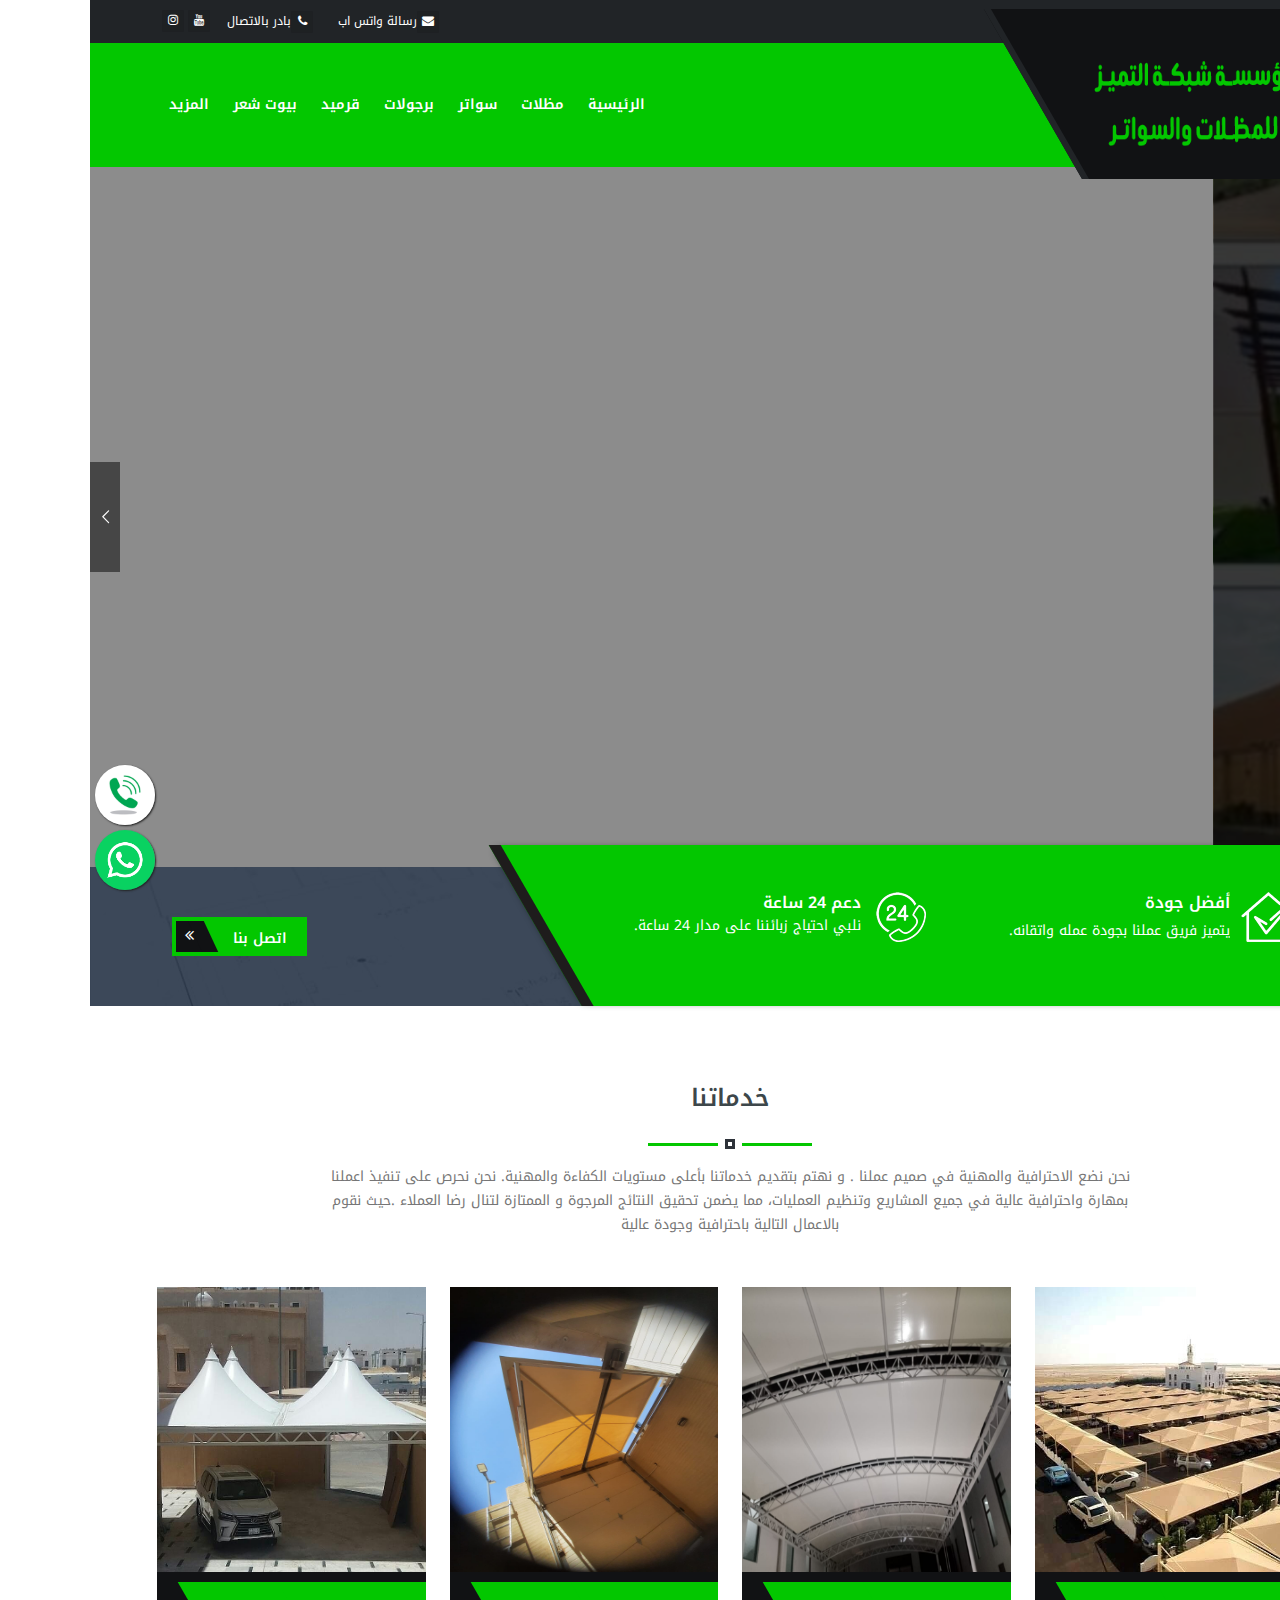
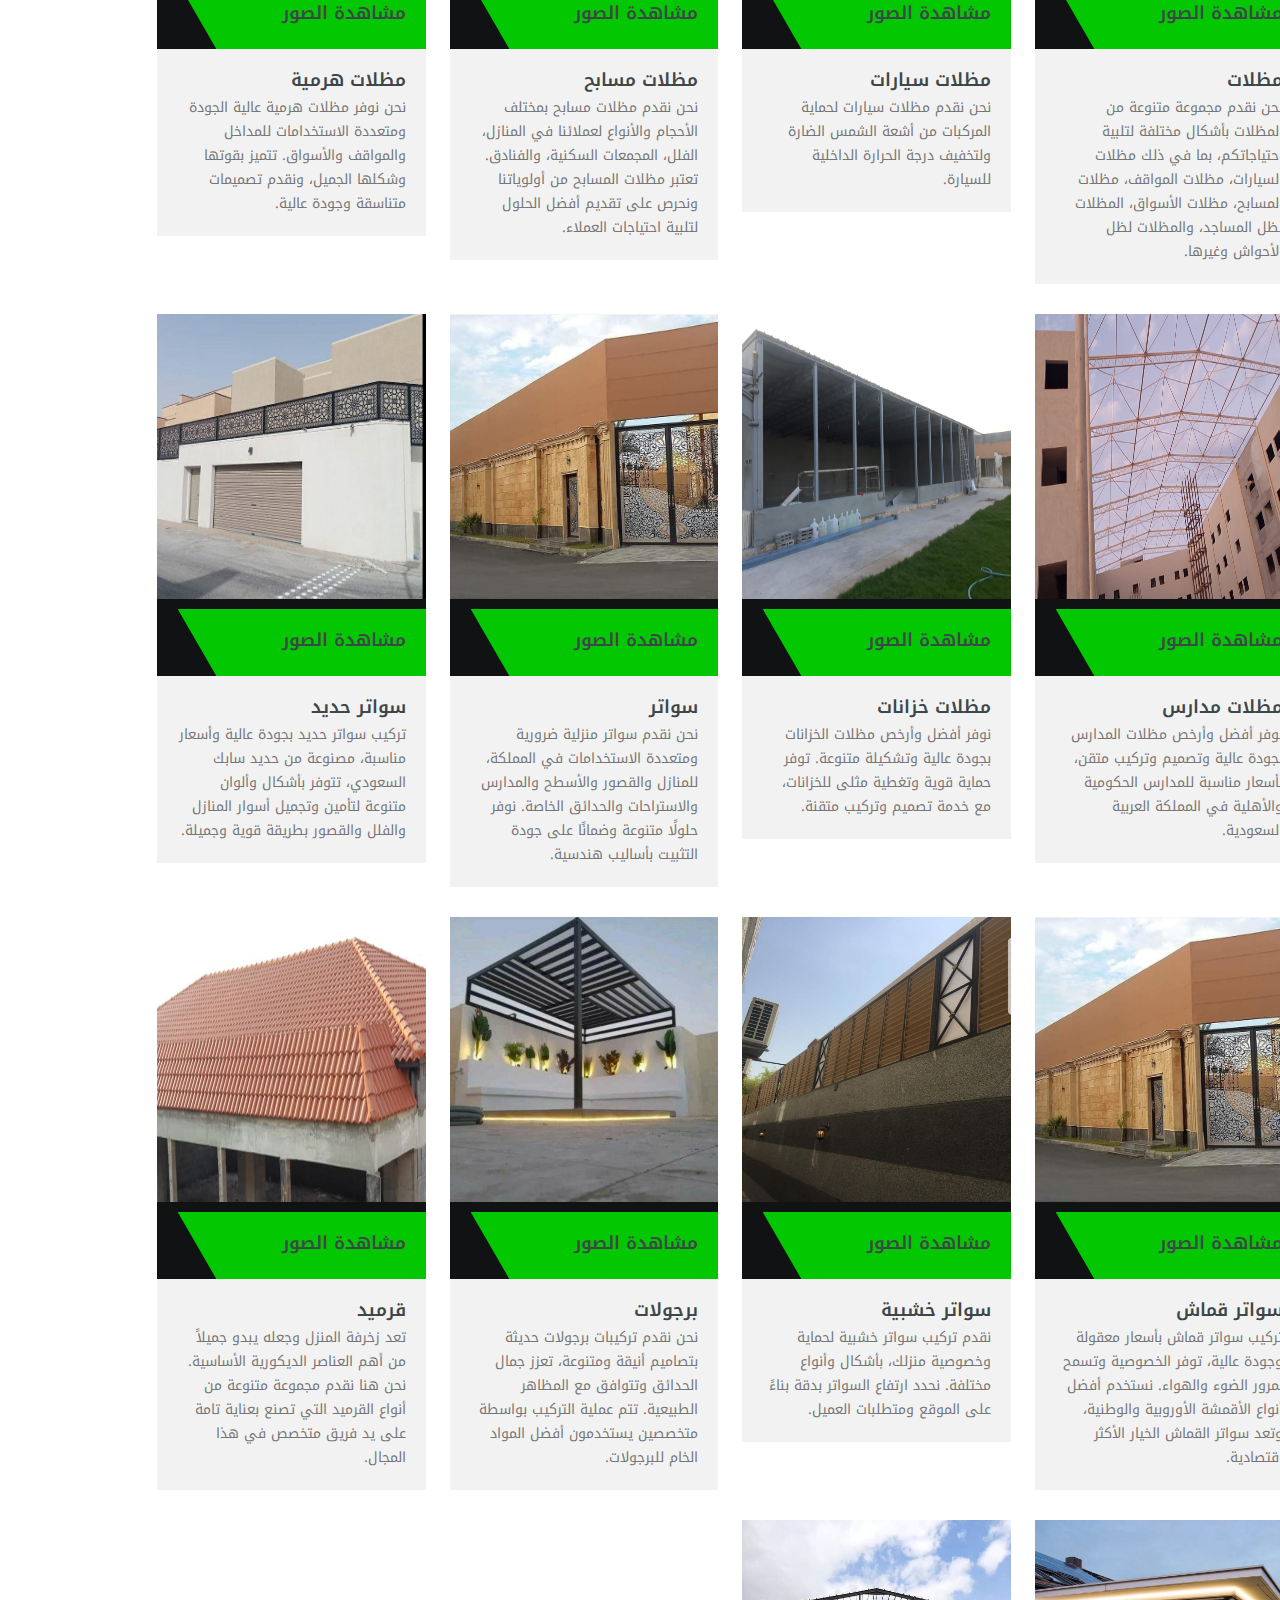
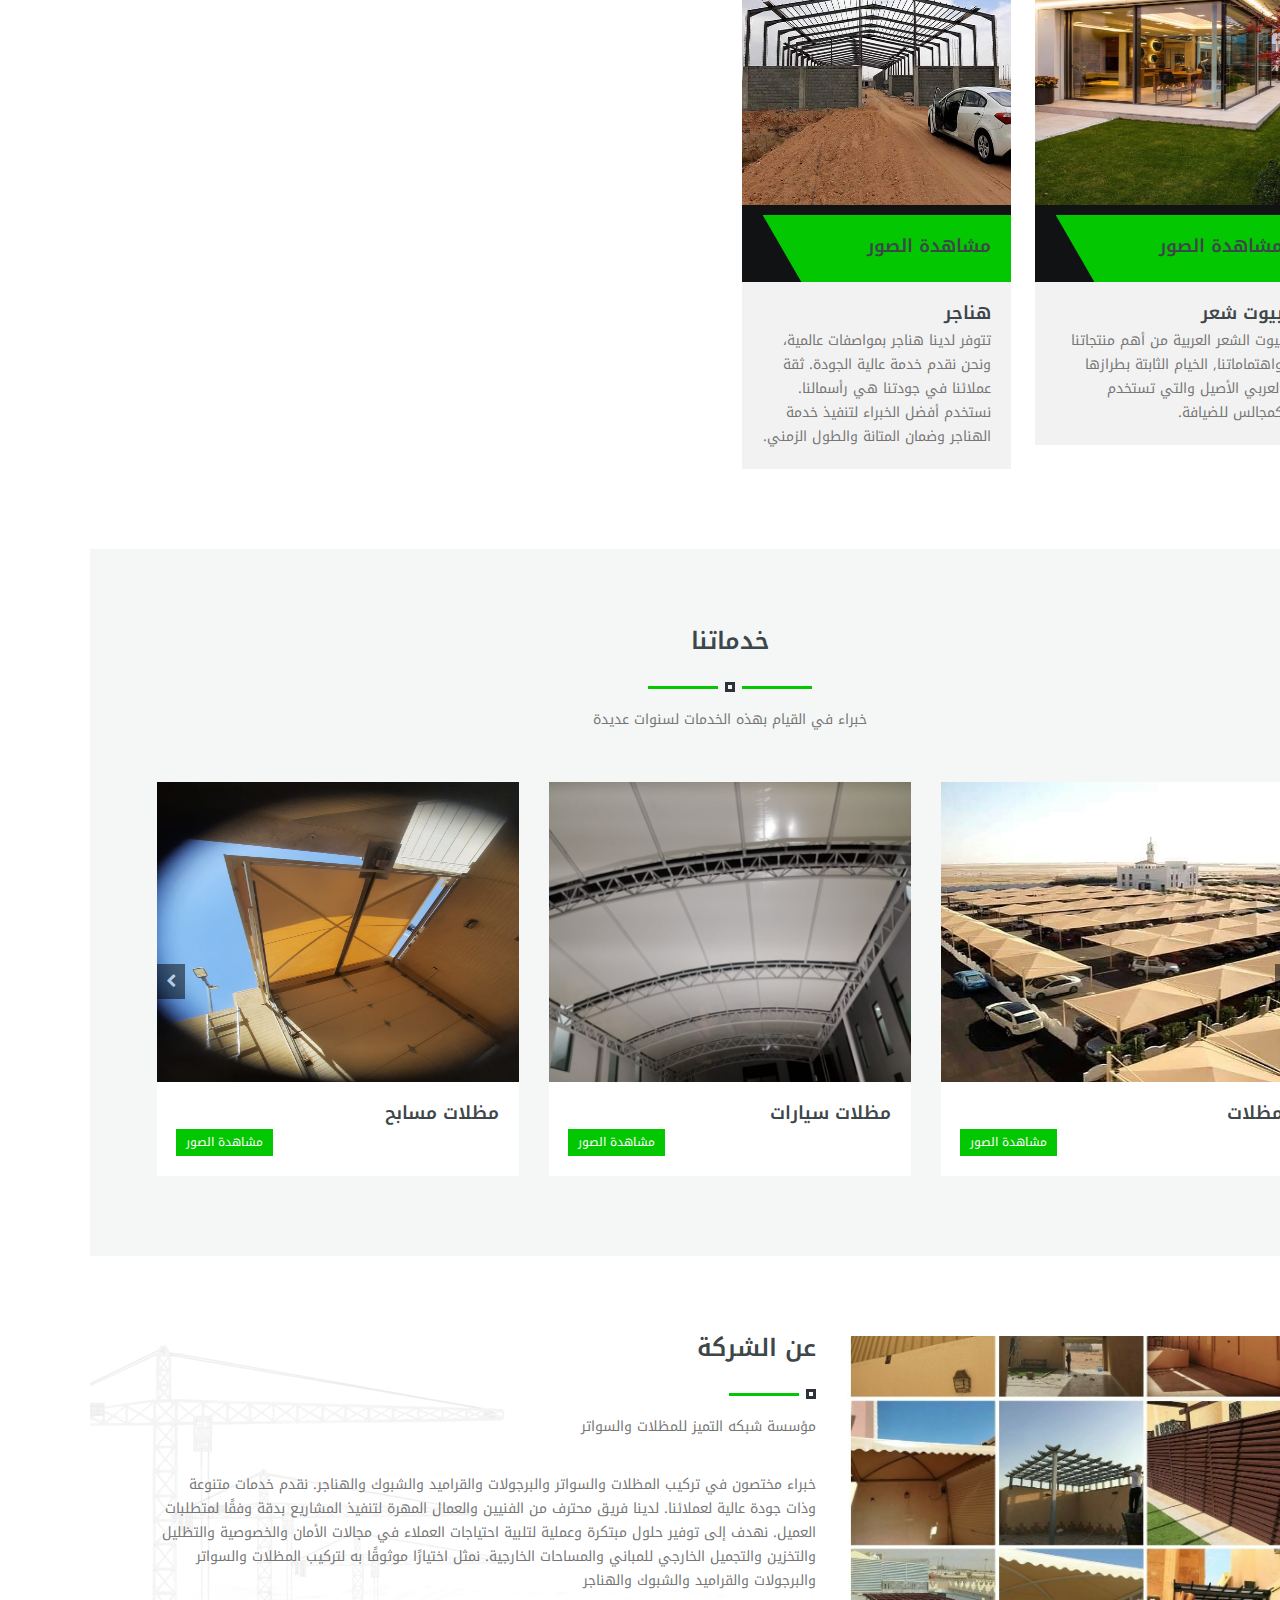
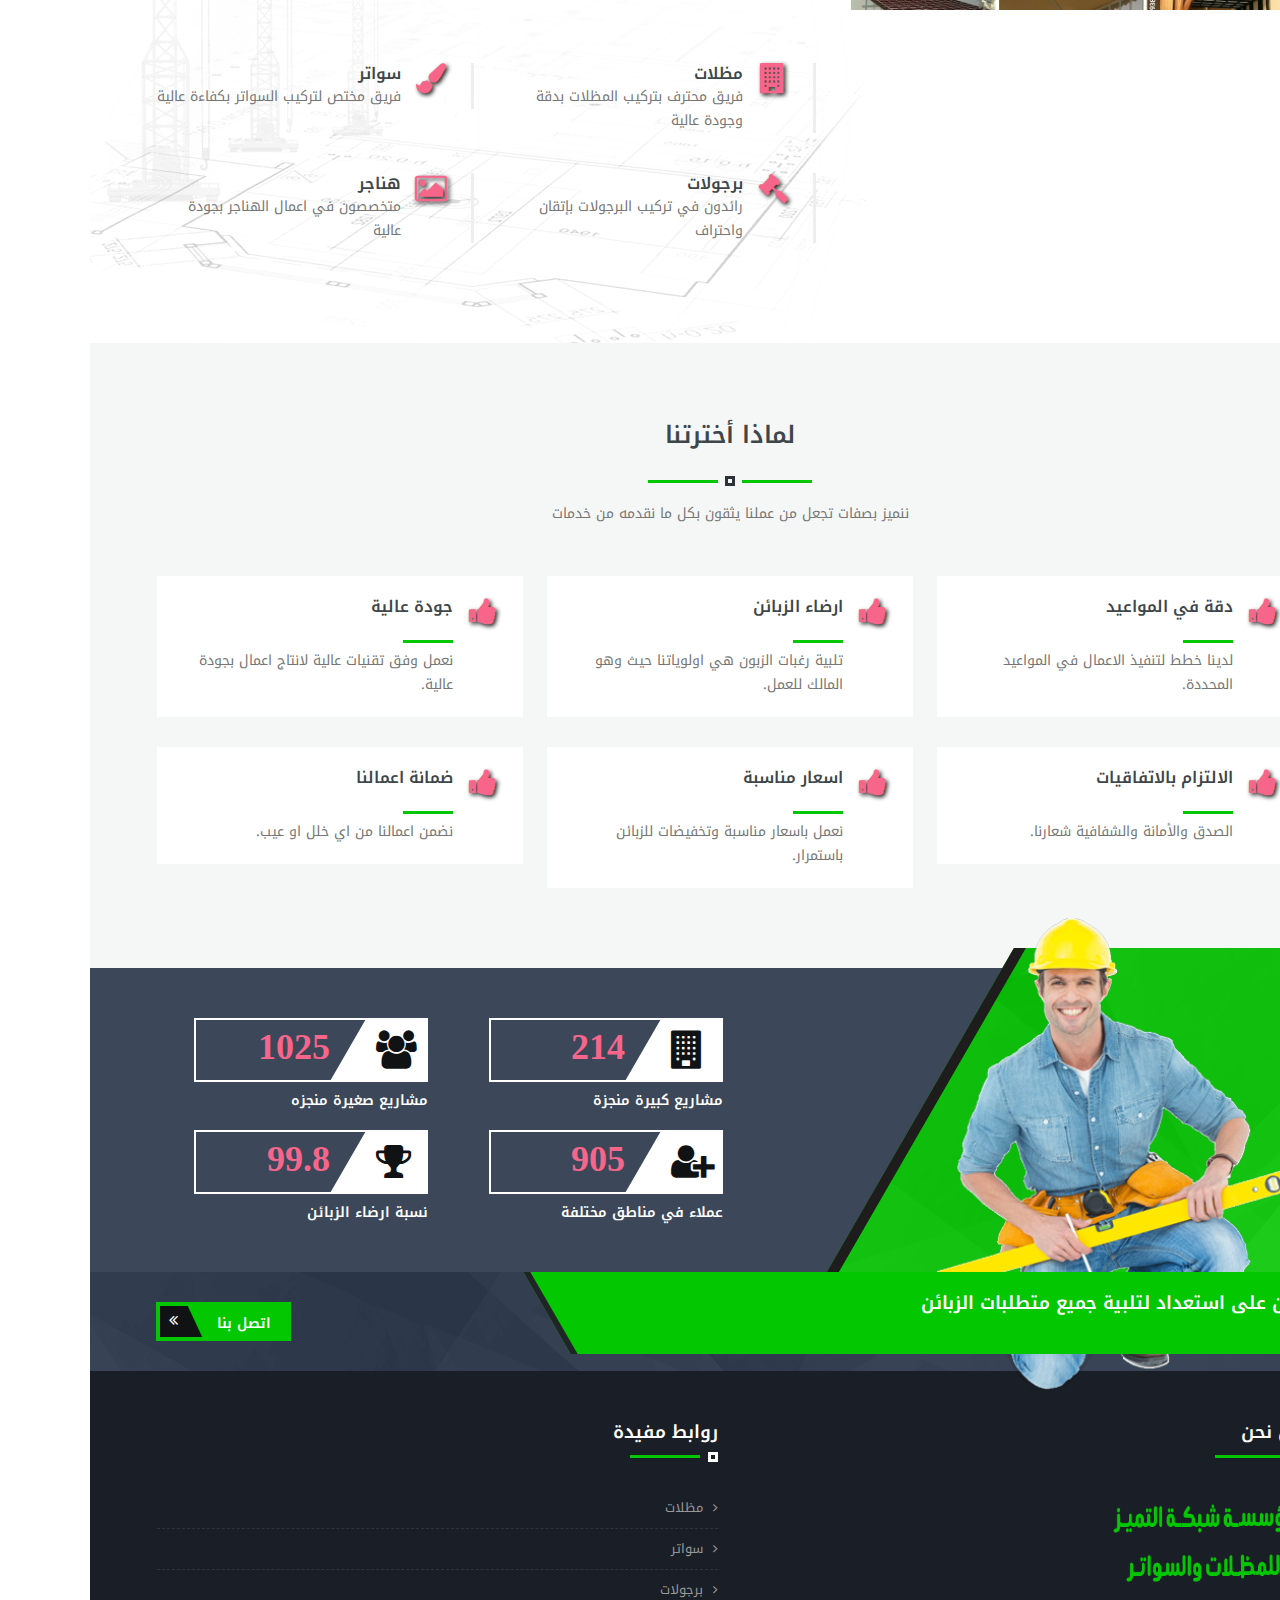
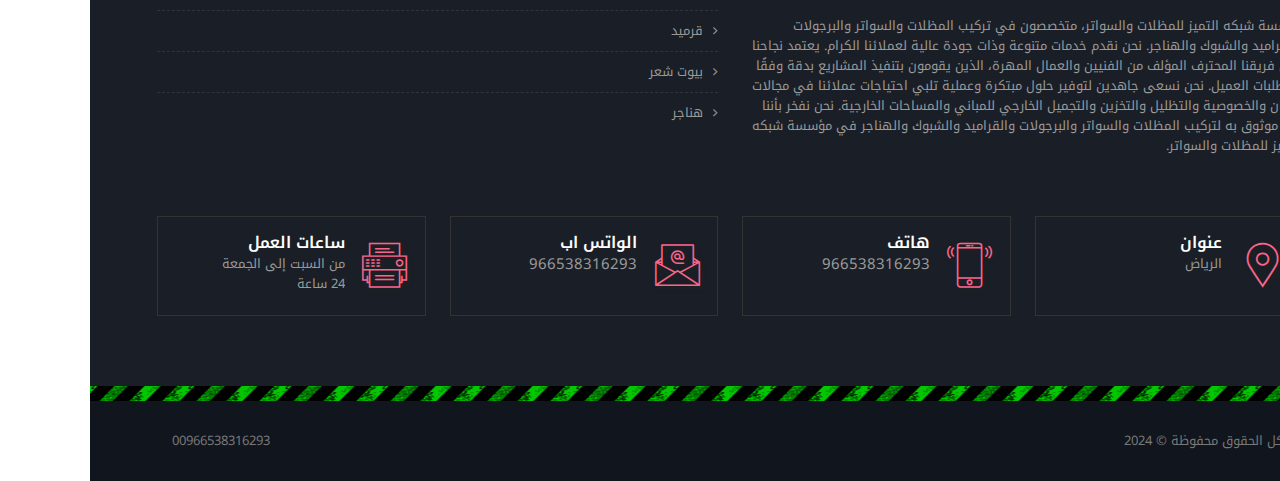
<file: index.html>
<!DOCTYPE html>
<html lang="ar" dir="rtl">
<head>
	<meta charset="utf-8">
	<meta http-equiv="X-UA-Compatible" content="IE=edge">
	<meta name="keywords" content="مظلات, سواتر, برجولات, مظلات السيارات, مظلات السيارات في هزاع ومكة, مظلات المسابح, مظلات المسابح في هزاع ومكة, مظلات الخزانات, مظلات الخزانات في هزاع ومكة, مظلات هرمية, مظلات هرمية في هزاع ومكة, مظلات المدارس, مظلات المدارس في هزاع ومكة, مظلات الحدائق, مظلات الفلل, مظلات الشرفات, مظلات الأماكن التجارية, مظلات الشركات, مظلات الحدائق العامة, مظلات المقاهي, مظلات الشرفات السكنية, مظلات الحدائق العامة في هزاع ومكة, مظلات المقاهي في هزاع ومكة, مظلات الشرفات السكنية في هزاع ومكة, تركيب السواتر الخشبية, تركيب السواتر الخشبية في هزاع ومكة, تركيب السواتر الحديدية, تركيب السواتر الحديدية في هزاع ومكة, تركيب السواتر القماشية, تركيب السواتر القماشية في مؤسسة شبكه التميز للمظلات والسواتر, تركيب البرجولات, تركيب البرجولات في مؤسسة شبكه التميز للمظلات والسواتر, تركيب البجولات, تركيب البجولات في مؤسسة شبكه التميز للمظلات والسواتر, تركيب القرميد, تركيب القرميد في مؤسسة شبكه التميز للمظلات والسواتر, تركيب الشبوك, تركيب الشبوك في مؤسسة شبكه التميز للمظلات والسواتر, تركيب الهناجر, تركيب الهناجر في مؤسسة شبكه التميز للمظلات والسواتر
" />
	<meta name="author" content="" />
	<meta name="robots" content="" />
	<meta name="description" content="خبراء مختصون في تركيب المظلات والسواتر والبرجولات والقراميد والشبوك والهناجر في منطقة مؤسسة شبكه التميز للمظلات والسواتر. نقدم خدمات متنوعة وذات جودة عالية لعملائنا. لدينا فريق محترف من الفنيين والعمال المهرة لتنفيذ المشاريع بدقة وفقًا لمتطلبات العميل. نهدف إلى توفير حلول مبتكرة وعملية لتلبية احتياجات العملاء في مجالات الأمان والخصوصية والتظليل والتخزين والتجميل الخارجي للمباني والمساحات الخارجية. نمثل اختيارًا موثوقًا به لتركيب المظلات والسواتر والبرجولات والقراميد والشبوك والهناجر في جميع مناطق مؤسسة شبكه التميز للمظلات والسواتر. 
" />
	<meta property="og:title" content="مظلات وسواتر وبرجولات مؤسسة شبكه التميز للمظلات والسواتر
" />
	<meta property="og:description" content="خبراء مختصون في تركيب المظلات والسواتر والبرجولات والقراميد والشبوك والهناجر في منطقة مؤسسة شبكه التميز للمظلات والسواتر. نقدم خدمات متنوعة وذات جودة عالية لعملائنا. لدينا فريق محترف من الفنيين والعمال المهرة لتنفيذ المشاريع بدقة وفقًا لمتطلبات العميل. نهدف إلى توفير حلول مبتكرة وعملية لتلبية احتياجات العملاء في مجالات الأمان والخصوصية والتظليل والتخزين والتجميل الخارجي للمباني والمساحات الخارجية. نمثل اختيارًا موثوقًا به لتركيب المظلات والسواتر والبرجولات والقراميد والشبوك والهناجر في جميع مناطق مؤسسة شبكه التميز للمظلات والسواتر. 
" />
	<meta name="format-detection" content="telephone=no">
	
	 <!-- FAVICONS ICON -->
	 <link rel="icon" href="theme/images/logo.png" type="theme/image/x-icon" />
    <link rel="shortcut icon" type="theme/image/x-icon" href="theme/images/logo.png" />
    
    <!-- PAGE TITLE HERE -->
    <title>مؤسسة شبكه التميز للمظلات والسواتر</title>
    
    <!-- MOBILE SPECIFIC -->
    <meta name="viewport" content="width=device-width, initial-scale=1">
    
    <!-- [if lt IE 9]>
        <script src="js/html5shiv.min.js"></script>
        <script src="js/respond.min.js"></script>
	<![endif] -->
    
    
    <link rel="stylesheet" type="text/css" href="theme/css/bootstrap.rtl.min.css"><!-- BOOTSTRAP STYLE SHEET -->
    <link rel="stylesheet" type="text/css" href="theme/css/fontawesome/css/font-awesome.min.css" /><!-- FONTAWESOME STYLE SHEET -->
    <link rel="stylesheet" type="text/css" href="theme/css/flaticon.min.css"><!-- FLATICON STYLE SHEET -->
    <link rel="stylesheet" type="text/css" href="theme/css/animate.min.css"><!-- ANIMATE STYLE SHEET --> 
	<link rel="stylesheet" type="text/css" href="theme/css/owl.carousel.min.css"><!-- OWL CAROUSEL STYLE SHEET -->
    <link rel="stylesheet" type="text/css" href="theme/css/bootstrap-select.min.css"><!-- BOOTSTRAP SELECT BOX STYLE SHEET -->
    <link rel="stylesheet" type="text/css" href="theme/css/magnific-popup.min.css"><!-- MAGNIFIC POPUP STYLE SHEET -->
    <link rel="stylesheet" type="text/css" href="theme/css/loader.min.css"><!-- LOADER STYLE SHEET --> 
    <link rel="stylesheet" type="text/css" href="theme/css/style.css"><!-- MAIN STYLE SHEET -->
    <link rel="stylesheet" class="skin" type="text/css" href="theme/css/skin/skin-1.css"><!-- THEME COLOR CHANGE STYLE SHEET -->
    <link rel="stylesheet" type="text/css" href="theme/css/custom.css"><!-- CUSTOM  STYLE SHEET -->
      
    <link rel="stylesheet" type="text/css" href="theme/css/rtl.css"><!-- RTL STYLE SHEET -->

    <!-- REVOLUTION SLIDER CSS -->
    <link rel="stylesheet" type="text/css" href="theme/plugins/revolution/revolution/css/settings.css">
    <!-- REVOLUTION NAVIGATION STYLE -->
    <link rel="stylesheet" type="text/css" href="theme/plugins/revolution/revolution/css/navigation.css">
    
    <!-- GOOGLE FONTS -->
    <link href="https://fonts.googleapis.com/css2?family=Noto+Kufi+Arabic:wght@300&display=swap" rel="stylesheet">
    <link href='https://fonts.googleapis.com/css?family=Open+Sans:400,300,300italic,400italic,600,600italic,700,800italic,800,700italic' rel='stylesheet' type='text/css'>
    </head>
<body id="bg">
<div class="page-wraper">
<div id="loading-area"></div>
    <!-- HEADER START -->
    <header class="site-header header-style-1 mobile-sider-drawer-menu">
        	<!-- TOP BAR START -->
            <div class="top-bar">
                <div class="container">
                    <div class="row">
                        <div class="wt-topbar-right clearfix">
                            <ul class="social-bx list-inline pull-right">
                                <li><a href="https://youtube.com/channel/UCD4ZQ-2_n_UwQ0F5L5NXFog?si=3pPdx67WDw8ZhGUF" class="fa fa-youtube"></a></li>
                                <li><a href="https://www.instagram.com/aa__202l?igsh=eGw2bHF3NmFtOXA5" class="fa fa-instagram"></a></li>
                            </ul>
                            <ul class="list-unstyled e-p-bx pull-right">
                                <li><i class="fa fa-envelope"></i><a href="https://api.whatsapp.com/send?phone=966538316293">رسالة واتس اب</a></li>
                                <li><i class="fa fa-phone"></i><a href="tel:00966538316293">بادر بالاتصال</a></li>
                            </ul>
                            
                        </div>
                    </div>
                </div>
            </div>
            <!-- MAIN BAR START -->
            <div class="sticky-header main-bar-wraper">
                <div class="main-bar site-bg-primary">
                    <div class="container">
                    	<!-- SITE LOGO -->
                        <div class="logo-header mostion header-skew">
                            <a href="index.html">
                                <img src="theme/images/logo.png" width="230" height="67" alt="" />
                            </a>
                        </div>
                        <!-- NAV TOGGLE BUTTON -->
                        <button id="mobile-side-drawer" data-target=".header-nav" data-toggle="collapse" type="button" class="navbar-toggler collapsed">
                            <span class="sr-only">Toggle navigation</span>
                            <span class="icon-bar icon-bar-first"></span>
                            <span class="icon-bar icon-bar-two"></span>
                            <span class="icon-bar icon-bar-three"></span>
                        </button>
                        <!-- MAIN NAV -->
                        <div class="header-nav navbar-collapse collapse ">
                            <ul class=" nav navbar-nav">
                            <li><a href="index.html">الرئيسية</a></li>

                                                                                                     
                                <li class="active">
                                    <a href="javascript:;">مظلات<i class="fa fa-chevron-down"></i></a>
                                    <ul class="sub-menu">
                                    <li><a href="mzlat.html">مظلات</a></li>
                                                                                                <li><a href="mzlat-cars.html">مظلات سيارات</a></li>
                                                                                                <li><a href="mzlat-msabeh.html">مظلات مسابح</a></li>
                                                                                                <li><a href="mzlat-pyramid.html">مظلات هرمية</a></li>
                                                                                                <li><a href="mzlat-school.html">مظلات مدارس</a></li>
                                                                                                <li><a href="mzlat-kzanat.html">مظلات خزانات</a></li>
                                                  
                                    </ul>
                                </li>
                                                                        


                                                                                                                                     
                                <li class="active">
                                    <a href="javascript:;">سواتر<i class="fa fa-chevron-down"></i></a>
                                    <ul class="sub-menu">
                                    <li><a href="swater.html">سواتر</a></li>
                                                                                                <li><a href="swater-haded.html">سواتر حديد</a></li>
                                                                                                <li><a href="swater-komash.html">سواتر قماش</a></li>
                                                                                                <li><a href="swater-kshbya.html">سواتر خشبية</a></li>
                                                  
                                    </ul>
                                </li>
                                                                        


                                                                                                                                                                             <li><a href="bergolat.html">برجولات</a></li>
                                                                                


                                                                                                                                                                             <li><a href="karmed.html">قرميد</a></li>
                                                                                


                                                                                                                                                                             <li><a href="homes.html">بيوت شعر</a></li>
                                                                                


                                                                                                                                                                            <li>
                                        <a href="javascript:;">المزيد<i class="fas fa-chevron-down"></i></a>
								<ul class="sub-menu">


                                                                                        <li><a href="hnager.html">هناجر</a></li>
                                                                                 


                                                                                                                                            </ul>
                                        </li>
                            </ul>
                        </div>
                      
                    
                </div>
            </div>
        </header>
        <!-- HEADER END -->
   

    
        <!-- CONTENT START -->
        <div class="page-content">
        
            <!-- SLIDER START -->
            <div class="main-slider style-two default-banner">
                <div class="tp-banner-container">
                 <div class="tp-banner" >
                     <!-- START REVOLUTION SLIDER 5.4.1 -->
                     <div id="rev_slider_1014_1_wrapper" class="rev_slider_wrapper fullscreen-container" data-alias="typewriter-effect" data-source="gallery"  dir="ltr">
                        <div id="rev_slider_1014_1" class="rev_slider fullscreenbanner" style="display:none;" data-version="5.4.1">
                             <ul>
                                                              <!-- SLIDE 1 -->	
                                 <li data-index="rs-1" data-transition="slidingoverlayhorizontal" data-slotamount="default" data-hideafterloop="0" data-hideslideonmobile="off"  data-easein="default" data-easeout="default" data-masterspeed="default"  data-thumb="upload/slide/1699883243.png"  data-rotate="0"  data-saveperformance="off"  data-title="Slide" data-param1="" data-param2="" data-param3="" data-param4="" data-param5="" data-param6="" data-param7="" data-param8="" data-param9="" data-param10="" data-description="">
                                 
                                     <!-- MAIN IMAGE -->
                                     <img src="upload/slide/1699883243.png"  alt=""  data-bgposition="center bottom" data-bgfit="cover" data-bgrepeat="no-repeat" class="rev-slidebg" data-no-retina/>
                                     <!-- LAYERS -->
                                     
                                     <!-- LAYER NR. 1 [ for overlay ] -->
                                     <div class="tp-caption tp-shape tp-shapewrapper " 
                                     id="slide-100-layer-1" 
                                     data-x="['center','center','center','center']" data-hoffset="['0','0','0','0']" 
                                     data-y="['middle','middle','middle','middle']" data-voffset="['0','0','0','0']" 
                                     data-width="full"
                                     data-height="full"
                                     data-whitespace="nowrap"
                                     data-type="shape" 
                                     data-basealign="slide" 
                                     data-responsive_offset="off" 
                                     data-responsive="off"
                                     data-frames='[
                                     {"from":"opacity:0;","speed":1000,"to":"o:1;","delay":0,"ease":"Power4.easeOut"},
                                     {"delay":"wait","speed":1000,"to":"opacity:0;","ease":"Power4.easeOut"}
                                     ]'
                                     data-textAlign="['right','right','right','right']"
                                     data-paddingtop="[0,0,0,0]"
                                     data-paddingright="[0,0,0,0]"
                                     data-paddingbottom="[0,0,0,0]"
                                     data-paddingleft="[0,0,0,0]"
                                     
                                     style="z-index: 12;background-color:rgba(0, 0, 0, 0.5);border-color:rgba(0, 0, 0, 0);border-width:0px;"> 
                                     </div>
                             
                                     <!-- LAYER NR. 2 [ for title ] -->
                                     <div class="tp-caption   tp-resizeme" 
                                     id="slide-100-layer-2" 
                                     data-x="['right','right','right','right']" data-hoffset="['30','30','30','100']" 
                                     data-y="['top','top','top','top']" data-voffset="['200','200','200','200']"  
                                     data-fontsize="['60','60','60','50']"
                                     data-lineheight="['70','70','70','60']"
                                     data-width="['700','700','700','700']"
                                     data-height="['none','none','none','none']"
                                     data-whitespace="['normal','normal','normal','normal']"
                                 
                                     data-type="text" 
                                     data-responsive_offset="on" 
                                     data-frames='[
                                     {"from":"y:100px(R);opacity:0;","speed":2000,"to":"o:1;","delay":500,"ease":"Power4.easeOut"},
                                     {"delay":"wait","speed":1000,"to":"y:-50px;opacity:0;","ease":"Power2.easeInOut"}
                                     ]'
                                     data-textAlign="['right','right','right','right']"
                                     data-paddingtop="[0,0,0,0]"
                                     data-paddingright="[0,0,0,0]"
                                     data-paddingbottom="[0,0,0,0]"
                                     data-paddingleft="[0,0,0,0]"
                                 
                                     style="z-index: 13; 
                                     white-space: normal; 
                                     font-weight: 700; 
                                     color: rgba(255, 255, 255, 1.00);
                                     border-width:0px;">
                                     <span class="text-uppercase"><span class="site-text-primary">مؤسسة شبكه التميز للمظلات والسواتر</span> </span>
                                     </div>
                                 
                                     <!-- LAYER NR. 3 [ for paragraph] -->
                                     <div class="tp-caption  tp-resizeme" 
                                     id="slide-100-layer-3" 
                                     data-x="['right','right','right','right']" data-hoffset="['30','30','30','100']" 
                                     data-y="['top','top','top','top']" data-voffset="['300','300','300','300']"  
                                     data-fontsize="['18','18','18','30']"
                                     data-lineheight="['30','30','30','40']"
                                     data-width="['650','650','650','650']"
                                     data-height="['none','none','none','none']"
                                     data-whitespace="['normal','normal','normal','normal']"
                                 
                                     data-type="text" 
                                     data-responsive_offset="on"
                                     data-frames='[
                                     {"from":"y:100px(R);opacity:0;","speed":2000,"to":"o:1;","delay":1000,"ease":"Power4.easeOut"},
                                     {"delay":"wait","speed":1000,"to":"y:-50px;opacity:0;","ease":"Power2.easeInOut"}
                                     ]'
                                     data-textAlign="['right','right','right','right']"
                                     data-paddingtop="[0,0,0,0]"
                                     data-paddingright="[0,0,0,0]"
                                     data-paddingbottom="[0,0,0,0]"
                                     data-paddingleft="[0,0,0,0]"
                                 
                                     style="z-index: 13; 
                                     font-weight: 500; 
                                     color: rgba(255, 255, 255, 0.85);
                                     border-width:0px;">
                                     <span class="site-text-primary">عروض وأسعار مناسبة وتخفيضات تصل الى %20<br/> نتميز بالدقة والجودة العالية في عملنا.</span>
                                     </div>
                                 
                                     <!-- LAYER NR. 4 [ for readmore botton ] -->
                                     <div class="tp-caption tp-resizeme" 	
                                     id="slide-100-layer-4"						
                                     data-x="['right','right','right','right']" data-hoffset="['30','30','30','100']" 
                                     data-y="['top','top','top','top']" data-voffset="['430','430','450','500']"  
                                     data-lineheight="['none','none','none','none']"
                                     data-width="['300','300','300','300']"
                                     data-height="['none','none','none','none']"
                                     data-whitespace="['normal','normal','normal','normal']"
                                     
                                     data-type="text" 
                                     data-responsive_offset="on"
                                     data-frames='[ 
                                     {"from":"y:100px(R);opacity:0;","speed":2000,"to":"o:1;","delay":1500,"ease":"Power4.easeOut"},
                                     {"delay":"wait","speed":1000,"to":"y:-50px;opacity:0;","ease":"Power2.easeInOut"}
                                     ]'
                                     data-textAlign="['right','right','right','right']"
                                     data-paddingtop="[0,0,0,0]"
                                     data-paddingright="[0,0,0,0]"
                                     data-paddingbottom="[0,0,0,0]"
                                     data-paddingleft="[0,0,0,0]"
                                     
                                     style="z-index:13; text-transform:uppercase; font-weight:700;">
                                    
                                     </div>
                                 
                                 </li>
                                                                  <!-- SLIDE 1 -->	
                                 <li data-index="rs-3" data-transition="slidingoverlayhorizontal" data-slotamount="default" data-hideafterloop="0" data-hideslideonmobile="off"  data-easein="default" data-easeout="default" data-masterspeed="default"  data-thumb="
                                 upload/slide/1699797789.jpg"  data-rotate="0"  data-saveperformance="off"  data-title="Slide" data-param1="" data-param2="" data-param3="" data-param4="" data-param5="" data-param6="" data-param7="" data-param8="" data-param9="" data-param10="" data-description="">
                                 
                                     <!-- MAIN IMAGE -->
                                     <img src="upload/slide/1699797789.jpg"  alt=""  data-bgposition="center bottom" data-bgfit="cover" data-bgrepeat="no-repeat" class="rev-slidebg" data-no-retina/>
                                     <!-- LAYERS -->
                                     
                                     <!-- LAYER NR. 1 [ for overlay ] -->
                                     <div class="tp-caption tp-shape tp-shapewrapper " 
                                     id="slide-100-layer-1" 
                                     data-x="['center','center','center','center']" data-hoffset="['0','0','0','0']" 
                                     data-y="['middle','middle','middle','middle']" data-voffset="['0','0','0','0']" 
                                     data-width="full"
                                     data-height="full"
                                     data-whitespace="nowrap"
                                     data-type="shape" 
                                     data-basealign="slide" 
                                     data-responsive_offset="off" 
                                     data-responsive="off"
                                     data-frames='[
                                     {"from":"opacity:0;","speed":1000,"to":"o:1;","delay":0,"ease":"Power4.easeOut"},
                                     {"delay":"wait","speed":1000,"to":"opacity:0;","ease":"Power4.easeOut"}
                                     ]'
                                     data-textAlign="['right','right','right','right']"
                                     data-paddingtop="[0,0,0,0]"
                                     data-paddingright="[0,0,0,0]"
                                     data-paddingbottom="[0,0,0,0]"
                                     data-paddingleft="[0,0,0,0]"
                                     
                                     style="z-index: 12;background-color:rgba(0, 0, 0, 0.5);border-color:rgba(0, 0, 0, 0);border-width:0px;"> 
                                     </div>
                             
                                     <!-- LAYER NR. 2 [ for title ] -->
                                     <div class="tp-caption   tp-resizeme" 
                                     id="slide-100-layer-2" 
                                     data-x="['right','right','right','right']" data-hoffset="['30','30','30','100']" 
                                     data-y="['top','top','top','top']" data-voffset="['200','200','200','200']"  
                                     data-fontsize="['60','60','60','50']"
                                     data-lineheight="['70','70','70','60']"
                                     data-width="['700','700','700','700']"
                                     data-height="['none','none','none','none']"
                                     data-whitespace="['normal','normal','normal','normal']"
                                 
                                     data-type="text" 
                                     data-responsive_offset="on" 
                                     data-frames='[
                                     {"from":"y:100px(R);opacity:0;","speed":2000,"to":"o:1;","delay":500,"ease":"Power4.easeOut"},
                                     {"delay":"wait","speed":1000,"to":"y:-50px;opacity:0;","ease":"Power2.easeInOut"}
                                     ]'
                                     data-textAlign="['right','right','right','right']"
                                     data-paddingtop="[0,0,0,0]"
                                     data-paddingright="[0,0,0,0]"
                                     data-paddingbottom="[0,0,0,0]"
                                     data-paddingleft="[0,0,0,0]"
                                 
                                     style="z-index: 13; 
                                     white-space: normal; 
                                     font-weight: 700; 
                                     color: rgba(255, 255, 255, 1.00);
                                     border-width:0px;">
                                     <span class="text-uppercase"><span class="site-text-primary">فريق محترف في مجال تركيب السواتر</span> </span>
                                     </div>
                                 
                                     <!-- LAYER NR. 3 [ for paragraph] -->
                                     <div class="tp-caption  tp-resizeme" 
                                     id="slide-100-layer-3" 
                                     data-x="['right','right','right','right']" data-hoffset="['30','30','30','100']" 
                                     data-y="['top','top','top','top']" data-voffset="['300','300','300','300']"  
                                     data-fontsize="['18','18','18','30']"
                                     data-lineheight="['30','30','30','40']"
                                     data-width="['650','650','650','650']"
                                     data-height="['none','none','none','none']"
                                     data-whitespace="['normal','normal','normal','normal']"
                                 
                                     data-type="text" 
                                     data-responsive_offset="on"
                                     data-frames='[
                                     {"from":"y:100px(R);opacity:0;","speed":2000,"to":"o:1;","delay":1000,"ease":"Power4.easeOut"},
                                     {"delay":"wait","speed":1000,"to":"y:-50px;opacity:0;","ease":"Power2.easeInOut"}
                                     ]'
                                     data-textAlign="['right','right','right','right']"
                                     data-paddingtop="[0,0,0,0]"
                                     data-paddingright="[0,0,0,0]"
                                     data-paddingbottom="[0,0,0,0]"
                                     data-paddingleft="[0,0,0,0]"
                                 
                                     style="z-index: 13; 
                                     font-weight: 500; 
                                     color: rgba(255, 255, 255, 0.85);
                                     border-width:0px;">
                                     <span class="site-text-primary">سرعة في التفيذ مع ضمان في العمل <br/> لنا خبرة واسعة في هذا المجال</span>
                                     </div>
                                 
                                     <!-- LAYER NR. 4 [ for readmore botton ] -->
                                     <div class="tp-caption tp-resizeme" 	
                                     id="slide-100-layer-4"						
                                     data-x="['right','right','right','right']" data-hoffset="['30','30','30','100']" 
                                     data-y="['top','top','top','top']" data-voffset="['430','430','450','500']"  
                                     data-lineheight="['none','none','none','none']"
                                     data-width="['300','300','300','300']"
                                     data-height="['none','none','none','none']"
                                     data-whitespace="['normal','normal','normal','normal']"
                                     
                                     data-type="text" 
                                     data-responsive_offset="on"
                                     data-frames='[ 
                                     {"from":"y:100px(R);opacity:0;","speed":2000,"to":"o:1;","delay":1500,"ease":"Power4.easeOut"},
                                     {"delay":"wait","speed":1000,"to":"y:-50px;opacity:0;","ease":"Power2.easeInOut"}
                                     ]'
                                     data-textAlign="['right','right','right','right']"
                                     data-paddingtop="[0,0,0,0]"
                                     data-paddingright="[0,0,0,0]"
                                     data-paddingbottom="[0,0,0,0]"
                                     data-paddingleft="[0,0,0,0]"
                                     
                                     style="z-index:13; text-transform:uppercase; font-weight:700;">
                                    
                                     </div>
                                 
                                 </li>
                                                                  <!-- SLIDE 1 -->	
                                 <li data-index="rs-4" data-transition="slidingoverlayhorizontal" data-slotamount="default" data-hideafterloop="0" data-hideslideonmobile="off"  data-easein="default" data-easeout="default" data-masterspeed="default"  data-thumb="upload/slide/1699797847.jpg"  data-rotate="0"  data-saveperformance="off"  data-title="Slide" data-param1="" data-param2="" data-param3="" data-param4="" data-param5="" data-param6="" data-param7="" data-param8="" data-param9="" data-param10="" data-description="">
                                 
                                     <!-- MAIN IMAGE -->
                                     <img src="upload/slide/1699797847.jpg"  alt=""  data-bgposition="center bottom" data-bgfit="cover" data-bgrepeat="no-repeat" class="rev-slidebg" data-no-retina/>
                                     <!-- LAYERS -->
                                     
                                     <!-- LAYER NR. 1 [ for overlay ] -->
                                     <div class="tp-caption tp-shape tp-shapewrapper " 
                                     id="slide-100-layer-1" 
                                     data-x="['center','center','center','center']" data-hoffset="['0','0','0','0']" 
                                     data-y="['middle','middle','middle','middle']" data-voffset="['0','0','0','0']" 
                                     data-width="full"
                                     data-height="full"
                                     data-whitespace="nowrap"
                                     data-type="shape" 
                                     data-basealign="slide" 
                                     data-responsive_offset="off" 
                                     data-responsive="off"
                                     data-frames='[
                                     {"from":"opacity:0;","speed":1000,"to":"o:1;","delay":0,"ease":"Power4.easeOut"},
                                     {"delay":"wait","speed":1000,"to":"opacity:0;","ease":"Power4.easeOut"}
                                     ]'
                                     data-textAlign="['right','right','right','right']"
                                     data-paddingtop="[0,0,0,0]"
                                     data-paddingright="[0,0,0,0]"
                                     data-paddingbottom="[0,0,0,0]"
                                     data-paddingleft="[0,0,0,0]"
                                     
                                     style="z-index: 12;background-color:rgba(0, 0, 0, 0.5);border-color:rgba(0, 0, 0, 0);border-width:0px;"> 
                                     </div>
                             
                                     <!-- LAYER NR. 2 [ for title ] -->
                                     <div class="tp-caption   tp-resizeme" 
                                     id="slide-100-layer-2" 
                                     data-x="['right','right','right','right']" data-hoffset="['30','30','30','100']" 
                                     data-y="['top','top','top','top']" data-voffset="['200','200','200','200']"  
                                     data-fontsize="['60','60','60','50']"
                                     data-lineheight="['70','70','70','60']"
                                     data-width="['700','700','700','700']"
                                     data-height="['none','none','none','none']"
                                     data-whitespace="['normal','normal','normal','normal']"
                                 
                                     data-type="text" 
                                     data-responsive_offset="on" 
                                     data-frames='[
                                     {"from":"y:100px(R);opacity:0;","speed":2000,"to":"o:1;","delay":500,"ease":"Power4.easeOut"},
                                     {"delay":"wait","speed":1000,"to":"y:-50px;opacity:0;","ease":"Power2.easeInOut"}
                                     ]'
                                     data-textAlign="['right','right','right','right']"
                                     data-paddingtop="[0,0,0,0]"
                                     data-paddingright="[0,0,0,0]"
                                     data-paddingbottom="[0,0,0,0]"
                                     data-paddingleft="[0,0,0,0]"
                                 
                                     style="z-index: 13; 
                                     white-space: normal; 
                                     font-weight: 700; 
                                     color: rgba(255, 255, 255, 1.00);
                                     border-width:0px;">
                                     <span class="text-uppercase"><span class="site-text-primary">خبراء في مجال تركيب البرجولات</span> </span>
                                     </div>
                                 
                                     <!-- LAYER NR. 3 [ for paragraph] -->
                                     <div class="tp-caption  tp-resizeme" 
                                     id="slide-100-layer-3" 
                                     data-x="['right','right','right','right']" data-hoffset="['30','30','30','100']" 
                                     data-y="['top','top','top','top']" data-voffset="['300','300','300','300']"  
                                     data-fontsize="['18','18','18','30']"
                                     data-lineheight="['30','30','30','40']"
                                     data-width="['650','650','650','650']"
                                     data-height="['none','none','none','none']"
                                     data-whitespace="['normal','normal','normal','normal']"
                                 
                                     data-type="text" 
                                     data-responsive_offset="on"
                                     data-frames='[
                                     {"from":"y:100px(R);opacity:0;","speed":2000,"to":"o:1;","delay":1000,"ease":"Power4.easeOut"},
                                     {"delay":"wait","speed":1000,"to":"y:-50px;opacity:0;","ease":"Power2.easeInOut"}
                                     ]'
                                     data-textAlign="['right','right','right','right']"
                                     data-paddingtop="[0,0,0,0]"
                                     data-paddingright="[0,0,0,0]"
                                     data-paddingbottom="[0,0,0,0]"
                                     data-paddingleft="[0,0,0,0]"
                                 
                                     style="z-index: 13; 
                                     font-weight: 500; 
                                     color: rgba(255, 255, 255, 0.85);
                                     border-width:0px;">
                                     <span class="site-text-primary">دقة في المواعيد واتقان في العمل <br/> تخفيضات تصل الى 20% وعروض مستمرة</span>
                                     </div>
                                 
                                     <!-- LAYER NR. 4 [ for readmore botton ] -->
                                     <div class="tp-caption tp-resizeme" 	
                                     id="slide-100-layer-4"						
                                     data-x="['right','right','right','right']" data-hoffset="['30','30','30','100']" 
                                     data-y="['top','top','top','top']" data-voffset="['430','430','450','500']"  
                                     data-lineheight="['none','none','none','none']"
                                     data-width="['300','300','300','300']"
                                     data-height="['none','none','none','none']"
                                     data-whitespace="['normal','normal','normal','normal']"
                                     
                                     data-type="text" 
                                     data-responsive_offset="on"
                                     data-frames='[ 
                                     {"from":"y:100px(R);opacity:0;","speed":2000,"to":"o:1;","delay":1500,"ease":"Power4.easeOut"},
                                     {"delay":"wait","speed":1000,"to":"y:-50px;opacity:0;","ease":"Power2.easeInOut"}
                                     ]'
                                     data-textAlign="['right','right','right','right']"
                                     data-paddingtop="[0,0,0,0]"
                                     data-paddingright="[0,0,0,0]"
                                     data-paddingbottom="[0,0,0,0]"
                                     data-paddingleft="[0,0,0,0]"
                                     
                                     style="z-index:13; text-transform:uppercase; font-weight:700;">
                                    
                                     </div>
                                 
                                 </li>
                                                                  <!-- SLIDE 1 -->	
                                 <li data-index="rs-5" data-transition="slidingoverlayhorizontal" data-slotamount="default" data-hideafterloop="0" data-hideslideonmobile="off"  data-easein="default" data-easeout="default" data-masterspeed="default"  data-thumb="upload/slide/1699798246.jpg"  data-rotate="0"  data-saveperformance="off"  data-title="Slide" data-param1="" data-param2="" data-param3="" data-param4="" data-param5="" data-param6="" data-param7="" data-param8="" data-param9="" data-param10="" data-description="">
                                 
                                     <!-- MAIN IMAGE -->
                                     <img src="upload/slide/1699798246.jpg"  alt=""  data-bgposition="center bottom" data-bgfit="cover" data-bgrepeat="no-repeat" class="rev-slidebg" data-no-retina/>
                                     <!-- LAYERS -->
                                     
                                     <!-- LAYER NR. 1 [ for overlay ] -->
                                     <div class="tp-caption tp-shape tp-shapewrapper " 
                                     id="slide-100-layer-1" 
                                     data-x="['center','center','center','center']" data-hoffset="['0','0','0','0']" 
                                     data-y="['middle','middle','middle','middle']" data-voffset="['0','0','0','0']" 
                                     data-width="full"
                                     data-height="full"
                                     data-whitespace="nowrap"
                                     data-type="shape" 
                                     data-basealign="slide" 
                                     data-responsive_offset="off" 
                                     data-responsive="off"
                                     data-frames='[
                                     {"from":"opacity:0;","speed":1000,"to":"o:1;","delay":0,"ease":"Power4.easeOut"},
                                     {"delay":"wait","speed":1000,"to":"opacity:0;","ease":"Power4.easeOut"}
                                     ]'
                                     data-textAlign="['right','right','right','right']"
                                     data-paddingtop="[0,0,0,0]"
                                     data-paddingright="[0,0,0,0]"
                                     data-paddingbottom="[0,0,0,0]"
                                     data-paddingleft="[0,0,0,0]"
                                     
                                     style="z-index: 12;background-color:rgba(0, 0, 0, 0.5);border-color:rgba(0, 0, 0, 0);border-width:0px;"> 
                                     </div>
                             
                                     <!-- LAYER NR. 2 [ for title ] -->
                                     <div class="tp-caption   tp-resizeme" 
                                     id="slide-100-layer-2" 
                                     data-x="['right','right','right','right']" data-hoffset="['30','30','30','100']" 
                                     data-y="['top','top','top','top']" data-voffset="['200','200','200','200']"  
                                     data-fontsize="['60','60','60','50']"
                                     data-lineheight="['70','70','70','60']"
                                     data-width="['700','700','700','700']"
                                     data-height="['none','none','none','none']"
                                     data-whitespace="['normal','normal','normal','normal']"
                                 
                                     data-type="text" 
                                     data-responsive_offset="on" 
                                     data-frames='[
                                     {"from":"y:100px(R);opacity:0;","speed":2000,"to":"o:1;","delay":500,"ease":"Power4.easeOut"},
                                     {"delay":"wait","speed":1000,"to":"y:-50px;opacity:0;","ease":"Power2.easeInOut"}
                                     ]'
                                     data-textAlign="['right','right','right','right']"
                                     data-paddingtop="[0,0,0,0]"
                                     data-paddingright="[0,0,0,0]"
                                     data-paddingbottom="[0,0,0,0]"
                                     data-paddingleft="[0,0,0,0]"
                                 
                                     style="z-index: 13; 
                                     white-space: normal; 
                                     font-weight: 700; 
                                     color: rgba(255, 255, 255, 1.00);
                                     border-width:0px;">
                                     <span class="text-uppercase"><span class="site-text-primary">لدينا فريق متخصص في القرميد</span> </span>
                                     </div>
                                 
                                     <!-- LAYER NR. 3 [ for paragraph] -->
                                     <div class="tp-caption  tp-resizeme" 
                                     id="slide-100-layer-3" 
                                     data-x="['right','right','right','right']" data-hoffset="['30','30','30','100']" 
                                     data-y="['top','top','top','top']" data-voffset="['300','300','300','300']"  
                                     data-fontsize="['18','18','18','30']"
                                     data-lineheight="['30','30','30','40']"
                                     data-width="['650','650','650','650']"
                                     data-height="['none','none','none','none']"
                                     data-whitespace="['normal','normal','normal','normal']"
                                 
                                     data-type="text" 
                                     data-responsive_offset="on"
                                     data-frames='[
                                     {"from":"y:100px(R);opacity:0;","speed":2000,"to":"o:1;","delay":1000,"ease":"Power4.easeOut"},
                                     {"delay":"wait","speed":1000,"to":"y:-50px;opacity:0;","ease":"Power2.easeInOut"}
                                     ]'
                                     data-textAlign="['right','right','right','right']"
                                     data-paddingtop="[0,0,0,0]"
                                     data-paddingright="[0,0,0,0]"
                                     data-paddingbottom="[0,0,0,0]"
                                     data-paddingleft="[0,0,0,0]"
                                 
                                     style="z-index: 13; 
                                     font-weight: 500; 
                                     color: rgba(255, 255, 255, 0.85);
                                     border-width:0px;">
                                     <span class="site-text-primary">دقة في التنفيذ وجودة عالية <br/> مجال لدينا خبرة واسعه فيه</span>
                                     </div>
                                 
                                     <!-- LAYER NR. 4 [ for readmore botton ] -->
                                     <div class="tp-caption tp-resizeme" 	
                                     id="slide-100-layer-4"						
                                     data-x="['right','right','right','right']" data-hoffset="['30','30','30','100']" 
                                     data-y="['top','top','top','top']" data-voffset="['430','430','450','500']"  
                                     data-lineheight="['none','none','none','none']"
                                     data-width="['300','300','300','300']"
                                     data-height="['none','none','none','none']"
                                     data-whitespace="['normal','normal','normal','normal']"
                                     
                                     data-type="text" 
                                     data-responsive_offset="on"
                                     data-frames='[ 
                                     {"from":"y:100px(R);opacity:0;","speed":2000,"to":"o:1;","delay":1500,"ease":"Power4.easeOut"},
                                     {"delay":"wait","speed":1000,"to":"y:-50px;opacity:0;","ease":"Power2.easeInOut"}
                                     ]'
                                     data-textAlign="['right','right','right','right']"
                                     data-paddingtop="[0,0,0,0]"
                                     data-paddingright="[0,0,0,0]"
                                     data-paddingbottom="[0,0,0,0]"
                                     data-paddingleft="[0,0,0,0]"
                                     
                                     style="z-index:13; text-transform:uppercase; font-weight:700;">
                                    
                                     </div>
                                 
                                 </li>
                                                                  <!-- SLIDE 1 -->	
                                 <li data-index="rs-6" data-transition="slidingoverlayhorizontal" data-slotamount="default" data-hideafterloop="0" data-hideslideonmobile="off"  data-easein="default" data-easeout="default" data-masterspeed="default"  data-thumb="upload/slide/1699798193.jpg"  data-rotate="0"  data-saveperformance="off"  data-title="Slide" data-param1="" data-param2="" data-param3="" data-param4="" data-param5="" data-param6="" data-param7="" data-param8="" data-param9="" data-param10="" data-description="">
                                 
                                     <!-- MAIN IMAGE -->
                                     <img src="upload/slide/1699798193.jpg"  alt=""  data-bgposition="center bottom" data-bgfit="cover" data-bgrepeat="no-repeat" class="rev-slidebg" data-no-retina/>
                                     <!-- LAYERS -->
                                     
                                     <!-- LAYER NR. 1 [ for overlay ] -->
                                     <div class="tp-caption tp-shape tp-shapewrapper " 
                                     id="slide-100-layer-1" 
                                     data-x="['center','center','center','center']" data-hoffset="['0','0','0','0']" 
                                     data-y="['middle','middle','middle','middle']" data-voffset="['0','0','0','0']" 
                                     data-width="full"
                                     data-height="full"
                                     data-whitespace="nowrap"
                                     data-type="shape" 
                                     data-basealign="slide" 
                                     data-responsive_offset="off" 
                                     data-responsive="off"
                                     data-frames='[
                                     {"from":"opacity:0;","speed":1000,"to":"o:1;","delay":0,"ease":"Power4.easeOut"},
                                     {"delay":"wait","speed":1000,"to":"opacity:0;","ease":"Power4.easeOut"}
                                     ]'
                                     data-textAlign="['right','right','right','right']"
                                     data-paddingtop="[0,0,0,0]"
                                     data-paddingright="[0,0,0,0]"
                                     data-paddingbottom="[0,0,0,0]"
                                     data-paddingleft="[0,0,0,0]"
                                     
                                     style="z-index: 12;background-color:rgba(0, 0, 0, 0.5);border-color:rgba(0, 0, 0, 0);border-width:0px;"> 
                                     </div>
                             
                                     <!-- LAYER NR. 2 [ for title ] -->
                                     <div class="tp-caption   tp-resizeme" 
                                     id="slide-100-layer-2" 
                                     data-x="['right','right','right','right']" data-hoffset="['30','30','30','100']" 
                                     data-y="['top','top','top','top']" data-voffset="['200','200','200','200']"  
                                     data-fontsize="['60','60','60','50']"
                                     data-lineheight="['70','70','70','60']"
                                     data-width="['700','700','700','700']"
                                     data-height="['none','none','none','none']"
                                     data-whitespace="['normal','normal','normal','normal']"
                                 
                                     data-type="text" 
                                     data-responsive_offset="on" 
                                     data-frames='[
                                     {"from":"y:100px(R);opacity:0;","speed":2000,"to":"o:1;","delay":500,"ease":"Power4.easeOut"},
                                     {"delay":"wait","speed":1000,"to":"y:-50px;opacity:0;","ease":"Power2.easeInOut"}
                                     ]'
                                     data-textAlign="['right','right','right','right']"
                                     data-paddingtop="[0,0,0,0]"
                                     data-paddingright="[0,0,0,0]"
                                     data-paddingbottom="[0,0,0,0]"
                                     data-paddingleft="[0,0,0,0]"
                                 
                                     style="z-index: 13; 
                                     white-space: normal; 
                                     font-weight: 700; 
                                     color: rgba(255, 255, 255, 1.00);
                                     border-width:0px;">
                                     <span class="text-uppercase"><span class="site-text-primary">فريق متخصص لإعمال الهناجر</span> </span>
                                     </div>
                                 
                                     <!-- LAYER NR. 3 [ for paragraph] -->
                                     <div class="tp-caption  tp-resizeme" 
                                     id="slide-100-layer-3" 
                                     data-x="['right','right','right','right']" data-hoffset="['30','30','30','100']" 
                                     data-y="['top','top','top','top']" data-voffset="['300','300','300','300']"  
                                     data-fontsize="['18','18','18','30']"
                                     data-lineheight="['30','30','30','40']"
                                     data-width="['650','650','650','650']"
                                     data-height="['none','none','none','none']"
                                     data-whitespace="['normal','normal','normal','normal']"
                                 
                                     data-type="text" 
                                     data-responsive_offset="on"
                                     data-frames='[
                                     {"from":"y:100px(R);opacity:0;","speed":2000,"to":"o:1;","delay":1000,"ease":"Power4.easeOut"},
                                     {"delay":"wait","speed":1000,"to":"y:-50px;opacity:0;","ease":"Power2.easeInOut"}
                                     ]'
                                     data-textAlign="['right','right','right','right']"
                                     data-paddingtop="[0,0,0,0]"
                                     data-paddingright="[0,0,0,0]"
                                     data-paddingbottom="[0,0,0,0]"
                                     data-paddingleft="[0,0,0,0]"
                                 
                                     style="z-index: 13; 
                                     font-weight: 500; 
                                     color: rgba(255, 255, 255, 0.85);
                                     border-width:0px;">
                                     <span class="site-text-primary">نلتزام بالاتفاقيات ونحرص على تلبية رغبات الزبون <br/> أفضل الأسعار التي تتناسب مع الجميع</span>
                                     </div>
                                 
                                     <!-- LAYER NR. 4 [ for readmore botton ] -->
                                     <div class="tp-caption tp-resizeme" 	
                                     id="slide-100-layer-4"						
                                     data-x="['right','right','right','right']" data-hoffset="['30','30','30','100']" 
                                     data-y="['top','top','top','top']" data-voffset="['430','430','450','500']"  
                                     data-lineheight="['none','none','none','none']"
                                     data-width="['300','300','300','300']"
                                     data-height="['none','none','none','none']"
                                     data-whitespace="['normal','normal','normal','normal']"
                                     
                                     data-type="text" 
                                     data-responsive_offset="on"
                                     data-frames='[ 
                                     {"from":"y:100px(R);opacity:0;","speed":2000,"to":"o:1;","delay":1500,"ease":"Power4.easeOut"},
                                     {"delay":"wait","speed":1000,"to":"y:-50px;opacity:0;","ease":"Power2.easeInOut"}
                                     ]'
                                     data-textAlign="['right','right','right','right']"
                                     data-paddingtop="[0,0,0,0]"
                                     data-paddingright="[0,0,0,0]"
                                     data-paddingbottom="[0,0,0,0]"
                                     data-paddingleft="[0,0,0,0]"
                                     
                                     style="z-index:13; text-transform:uppercase; font-weight:700;">
                                    
                                     </div>
                                 
                                 </li>
                                                              </ul>
                             <div class="tp-bannertimer tp-bottom" style="visibility: hidden !important;"></div>	
                        </div>
                     </div>
                     <!-- END REVOLUTION SLIDER -->
                 </div>
             </div>
            </div>
            <!-- SLIDER END -->
            
            <!-- OUR VALUE SECTION START -->           
            <div class="section-full overlay-wraper"  style="background-image:url(theme/images/background/bg1.jpg)">
                <div class="overlay-main" style="opacity:0.90; background-color:#273447; " ></div>
                <div class="container">
                    <div class="row twm-our-value"> 
                        <div class="col-lg-8 col-md-12 p-t15 p-b30 support-skew">
                            <div class="row">
                                <div class="col-lg-6 col-md-12 p-tb10">
                                    <div class="wt-icon-box-wraper left ">
                                        <div class="icon-md site-text-primary">
                                            <a href="#" class="icon-cell">
                                                <img src="theme/images/icons/besty-quality.png" alt="">
                                            </a>
                                        </div>
                                        <div class="icon-content text-white">
                                            <h5 class="wt-tilte text-uppercase m-b5 text-white">أفضل جودة</h5>
                                            <p>يتميز فريق عملنا بجودة عمله واتقانه.</p>
                                        </div>
                                    </div>
                                </div>
                                <div class="col-lg-6 col-md-12 p-tb10">
                                    <div class="wt-icon-box-wraper left">
                                        <div class="icon-md site-text-primary">
                                            <a href="#" class="icon-cell">
                                                <img src="theme/images/icons/24-call-icon.png" alt="">
                                            </a>
                                        </div>
                                        <div class="icon-content text-white">
                                            <h5 class="wt-tilte text-uppercase m-b0 text-white">دعم 24 ساعة</h5>
                                            <p>نلبي احتياج زبائننا على مدار 24 ساعة.</p>
                                        </div>
                                    </div>
                                </div>
                            </div>
                        </div>
                        <div class="col-lg-3 col-md-12 p-t50 p-b50">
                            <div class="twm-our-value-btn text-right">
                                <a href="tel:966538316293" class="site-button skew-icon-btn m-r15 text-uppercase"  style="font-weight:600;">اتصل بنا <i class="fa fa-angle-double-right"></i></a>
                            </div>
                        </div>
                    </div>
                </div>
            </div>
            <!-- OUR VALUE SECTION  END -->
        
                 <!-- OUR TEAM MEMBER SECTION START -->
                 <div class="section-full wt-our-team bg-white p-t80 p-b50">
                <div class="container">
                
                	<!-- TITTLE START -->
                    <div class="section-head text-center">
                        <h2 class="text-uppercase">خدماتنا</h2>
                        <div class="wt-separator-outer">
                            <div class="wt-separator style-square">
                                <span class="separator-left site-bg-primary"></span>
                                <span class="separator-right site-bg-primary"></span>
                            </div>
                        </div>
                        <p>نحن نضع الاحترافية والمهنية في صميم عملنا . و نهتم بتقديم خدماتنا بأعلى مستويات الكفاءة والمهنية. نحن نحرص على تنفيذ اعملنا بمهارة واحترافية عالية في جميع المشاريع وتنظيم العمليات، مما يضمن تحقيق النتائج المرجوة و الممتازة لتنال رضا العملاء .حيث نقوم بالاعمال التالية باحترافية وجودة عالية</p>
                    </div>
                    <!-- TITLE END -->
                    
                    <div class="section-content">
                        <div class="row">
                                                    <!-- COLUMNS 1 --> 
                            <div class="col-lg-3 col-md-6 col-sm-6 col-6 m-b30">
                                <div class="wt-team-four">
                                    <div class="wt-team-media">
                                        <a href="mzlat.html"><img src="upload/cat/mzlat.jpg" style="height: 285px;" alt="" ></a>
                                    </div>
                                    <div class="wt-team-info">
                                        <div class="wt-team-skew-block p-t10">
                                        <a href="mzlat.html"> <div class="social-icons-outer site-bg-primary  p-a20">
                                        <h4 class="wt-team-title text-uppercase">مشاهدة الصور</h4>
                                            </div></a>
                                         </div>
                                         <div class="p-a20">
                                            <h4 class="wt-team-title text-uppercase"><a href="mzlat.html">مظلات</a></h4>
                                            <p>نحن نقدم مجموعة متنوعة من المظلات بأشكال مختلفة لتلبية احتياجاتكم، بما في ذلك مظلات السيارات، مظلات المواقف، مظلات المسابح، مظلات الأسواق، المظلات لظل المساجد، والمظلات لظل الأحواش وغيرها.</p>
                                        </div>
                                    </div>
                                </div>
                            </div>
                                                        <!-- COLUMNS 1 --> 
                            <div class="col-lg-3 col-md-6 col-sm-6 col-6 m-b30">
                                <div class="wt-team-four">
                                    <div class="wt-team-media">
                                        <a href="mzlat-cars.html"><img src="upload/cat/mzlat-s.jpg" style="height: 285px;" alt="" ></a>
                                    </div>
                                    <div class="wt-team-info">
                                        <div class="wt-team-skew-block p-t10">
                                        <a href="mzlat-cars.html"> <div class="social-icons-outer site-bg-primary  p-a20">
                                        <h4 class="wt-team-title text-uppercase">مشاهدة الصور</h4>
                                            </div></a>
                                         </div>
                                         <div class="p-a20">
                                            <h4 class="wt-team-title text-uppercase"><a href="mzlat-cars.html">مظلات سيارات</a></h4>
                                            <p>نحن نقدم مظلات سيارات لحماية المركبات من أشعة الشمس الضارة ولتخفيف درجة الحرارة الداخلية للسيارة.</p>
                                        </div>
                                    </div>
                                </div>
                            </div>
                                                        <!-- COLUMNS 1 --> 
                            <div class="col-lg-3 col-md-6 col-sm-6 col-6 m-b30">
                                <div class="wt-team-four">
                                    <div class="wt-team-media">
                                        <a href="mzlat-msabeh.html"><img src="upload/cat/mzlat-m.jpg" style="height: 285px;" alt="" ></a>
                                    </div>
                                    <div class="wt-team-info">
                                        <div class="wt-team-skew-block p-t10">
                                        <a href="mzlat-msabeh.html"> <div class="social-icons-outer site-bg-primary  p-a20">
                                        <h4 class="wt-team-title text-uppercase">مشاهدة الصور</h4>
                                            </div></a>
                                         </div>
                                         <div class="p-a20">
                                            <h4 class="wt-team-title text-uppercase"><a href="mzlat-msabeh.html">مظلات مسابح</a></h4>
                                            <p>نحن نقدم مظلات مسابح بمختلف الأحجام والأنواع لعملائنا في المنازل، الفلل، المجمعات السكنية، والفنادق. تعتبر مظلات المسابح من أولوياتنا ونحرص على تقديم أفضل الحلول لتلبية احتياجات العملاء.</p>
                                        </div>
                                    </div>
                                </div>
                            </div>
                                                        <!-- COLUMNS 1 --> 
                            <div class="col-lg-3 col-md-6 col-sm-6 col-6 m-b30">
                                <div class="wt-team-four">
                                    <div class="wt-team-media">
                                        <a href="mzlat-pyramid.html"><img src="upload/cat/mzlat-p.jpg" style="height: 285px;" alt="" ></a>
                                    </div>
                                    <div class="wt-team-info">
                                        <div class="wt-team-skew-block p-t10">
                                        <a href="mzlat-pyramid.html"> <div class="social-icons-outer site-bg-primary  p-a20">
                                        <h4 class="wt-team-title text-uppercase">مشاهدة الصور</h4>
                                            </div></a>
                                         </div>
                                         <div class="p-a20">
                                            <h4 class="wt-team-title text-uppercase"><a href="mzlat-pyramid.html">مظلات هرمية</a></h4>
                                            <p>نحن نوفر مظلات هرمية عالية الجودة ومتعددة الاستخدامات للمداخل والمواقف والأسواق. تتميز بقوتها وشكلها الجميل، ونقدم تصميمات متناسقة وجودة عالية.</p>
                                        </div>
                                    </div>
                                </div>
                            </div>
                                                        <!-- COLUMNS 1 --> 
                            <div class="col-lg-3 col-md-6 col-sm-6 col-6 m-b30">
                                <div class="wt-team-four">
                                    <div class="wt-team-media">
                                        <a href="mzlat-school.html"><img src="upload/cat/mzlat-mdars.jpg" style="height: 285px;" alt="" ></a>
                                    </div>
                                    <div class="wt-team-info">
                                        <div class="wt-team-skew-block p-t10">
                                        <a href="mzlat-school.html"> <div class="social-icons-outer site-bg-primary  p-a20">
                                        <h4 class="wt-team-title text-uppercase">مشاهدة الصور</h4>
                                            </div></a>
                                         </div>
                                         <div class="p-a20">
                                            <h4 class="wt-team-title text-uppercase"><a href="mzlat-school.html">مظلات مدارس</a></h4>
                                            <p>نوفر أفضل وأرخص مظلات المدارس بجودة عالية وتصميم وتركيب متقن، بأسعار مناسبة للمدارس الحكومية والأهلية في المملكة العربية السعودية.</p>
                                        </div>
                                    </div>
                                </div>
                            </div>
                                                        <!-- COLUMNS 1 --> 
                            <div class="col-lg-3 col-md-6 col-sm-6 col-6 m-b30">
                                <div class="wt-team-four">
                                    <div class="wt-team-media">
                                        <a href="mzlat-kzanat.html"><img src="upload/cat/mzlat-ghzanat.jpg" style="height: 285px;" alt="" ></a>
                                    </div>
                                    <div class="wt-team-info">
                                        <div class="wt-team-skew-block p-t10">
                                        <a href="mzlat-kzanat.html"> <div class="social-icons-outer site-bg-primary  p-a20">
                                        <h4 class="wt-team-title text-uppercase">مشاهدة الصور</h4>
                                            </div></a>
                                         </div>
                                         <div class="p-a20">
                                            <h4 class="wt-team-title text-uppercase"><a href="mzlat-kzanat.html">مظلات خزانات</a></h4>
                                            <p>نوفر أفضل وأرخص مظلات الخزانات بجودة عالية وتشكيلة متنوعة. توفر حماية قوية وتغطية مثلى للخزانات، مع خدمة تصميم وتركيب متقنة.</p>
                                        </div>
                                    </div>
                                </div>
                            </div>
                                                        <!-- COLUMNS 1 --> 
                            <div class="col-lg-3 col-md-6 col-sm-6 col-6 m-b30">
                                <div class="wt-team-four">
                                    <div class="wt-team-media">
                                        <a href="swater.html"><img src="upload/cat/swater.jpg" style="height: 285px;" alt="" ></a>
                                    </div>
                                    <div class="wt-team-info">
                                        <div class="wt-team-skew-block p-t10">
                                        <a href="swater.html"> <div class="social-icons-outer site-bg-primary  p-a20">
                                        <h4 class="wt-team-title text-uppercase">مشاهدة الصور</h4>
                                            </div></a>
                                         </div>
                                         <div class="p-a20">
                                            <h4 class="wt-team-title text-uppercase"><a href="swater.html">سواتر</a></h4>
                                            <p>نحن نقدم سواتر منزلية ضرورية ومتعددة الاستخدامات في المملكة، للمنازل والقصور والأسطح والمدارس والاستراحات والحدائق الخاصة. نوفر حلولًا متنوعة وضمانًا على جودة التثبيت بأساليب هندسية.</p>
                                        </div>
                                    </div>
                                </div>
                            </div>
                                                        <!-- COLUMNS 1 --> 
                            <div class="col-lg-3 col-md-6 col-sm-6 col-6 m-b30">
                                <div class="wt-team-four">
                                    <div class="wt-team-media">
                                        <a href="swater-haded.html"><img src="upload/cat/swater-7.jpg" style="height: 285px;" alt="" ></a>
                                    </div>
                                    <div class="wt-team-info">
                                        <div class="wt-team-skew-block p-t10">
                                        <a href="swater-haded.html"> <div class="social-icons-outer site-bg-primary  p-a20">
                                        <h4 class="wt-team-title text-uppercase">مشاهدة الصور</h4>
                                            </div></a>
                                         </div>
                                         <div class="p-a20">
                                            <h4 class="wt-team-title text-uppercase"><a href="swater-haded.html">سواتر حديد</a></h4>
                                            <p>تركيب سواتر حديد بجودة عالية وأسعار مناسبة، مصنوعة من حديد سابك السعودي، تتوفر بأشكال وألوان متنوعة لتأمين وتجميل أسوار المنازل والفلل والقصور بطريقة قوية وجميلة.</p>
                                        </div>
                                    </div>
                                </div>
                            </div>
                                                        <!-- COLUMNS 1 --> 
                            <div class="col-lg-3 col-md-6 col-sm-6 col-6 m-b30">
                                <div class="wt-team-four">
                                    <div class="wt-team-media">
                                        <a href="swater-komash.html"><img src="upload/cat/swater-kom.jpg" style="height: 285px;" alt="" ></a>
                                    </div>
                                    <div class="wt-team-info">
                                        <div class="wt-team-skew-block p-t10">
                                        <a href="swater-komash.html"> <div class="social-icons-outer site-bg-primary  p-a20">
                                        <h4 class="wt-team-title text-uppercase">مشاهدة الصور</h4>
                                            </div></a>
                                         </div>
                                         <div class="p-a20">
                                            <h4 class="wt-team-title text-uppercase"><a href="swater-komash.html">سواتر قماش</a></h4>
                                            <p>تركيب سواتر قماش بأسعار معقولة وجودة عالية، توفر الخصوصية وتسمح بمرور الضوء والهواء. نستخدم أفضل أنواع الأقمشة الأوروبية والوطنية، وتعد سواتر القماش الخيار الأكثر اقتصادية.</p>
                                        </div>
                                    </div>
                                </div>
                            </div>
                                                        <!-- COLUMNS 1 --> 
                            <div class="col-lg-3 col-md-6 col-sm-6 col-6 m-b30">
                                <div class="wt-team-four">
                                    <div class="wt-team-media">
                                        <a href="swater-kshbya.html"><img src="upload/cat/swater-ksh.jpg" style="height: 285px;" alt="" ></a>
                                    </div>
                                    <div class="wt-team-info">
                                        <div class="wt-team-skew-block p-t10">
                                        <a href="swater-kshbya.html"> <div class="social-icons-outer site-bg-primary  p-a20">
                                        <h4 class="wt-team-title text-uppercase">مشاهدة الصور</h4>
                                            </div></a>
                                         </div>
                                         <div class="p-a20">
                                            <h4 class="wt-team-title text-uppercase"><a href="swater-kshbya.html">سواتر خشبية</a></h4>
                                            <p>نقدم تركيب سواتر خشبية لحماية وخصوصية منزلك، بأشكال وأنواع مختلفة. نحدد ارتفاع السواتر بدقة بناءً على الموقع ومتطلبات العميل.</p>
                                        </div>
                                    </div>
                                </div>
                            </div>
                                                        <!-- COLUMNS 1 --> 
                            <div class="col-lg-3 col-md-6 col-sm-6 col-6 m-b30">
                                <div class="wt-team-four">
                                    <div class="wt-team-media">
                                        <a href="bergolat.html"><img src="upload/cat/bergolat.jpg" style="height: 285px;" alt="" ></a>
                                    </div>
                                    <div class="wt-team-info">
                                        <div class="wt-team-skew-block p-t10">
                                        <a href="bergolat.html"> <div class="social-icons-outer site-bg-primary  p-a20">
                                        <h4 class="wt-team-title text-uppercase">مشاهدة الصور</h4>
                                            </div></a>
                                         </div>
                                         <div class="p-a20">
                                            <h4 class="wt-team-title text-uppercase"><a href="bergolat.html">برجولات</a></h4>
                                            <p>نحن نقدم تركيبات برجولات حديثة بتصاميم أنيقة ومتنوعة، تعزز جمال الحدائق وتتوافق مع المظاهر الطبيعية. تتم عملية التركيب بواسطة متخصصين يستخدمون أفضل المواد الخام للبرجولات.</p>
                                        </div>
                                    </div>
                                </div>
                            </div>
                                                        <!-- COLUMNS 1 --> 
                            <div class="col-lg-3 col-md-6 col-sm-6 col-6 m-b30">
                                <div class="wt-team-four">
                                    <div class="wt-team-media">
                                        <a href="karmed.html"><img src="upload/cat/karmed.jpg" style="height: 285px;" alt="" ></a>
                                    </div>
                                    <div class="wt-team-info">
                                        <div class="wt-team-skew-block p-t10">
                                        <a href="karmed.html"> <div class="social-icons-outer site-bg-primary  p-a20">
                                        <h4 class="wt-team-title text-uppercase">مشاهدة الصور</h4>
                                            </div></a>
                                         </div>
                                         <div class="p-a20">
                                            <h4 class="wt-team-title text-uppercase"><a href="karmed.html">قرميد</a></h4>
                                            <p>تعد زخرفة المنزل وجعله يبدو جميلاً من أهم العناصر الديكورية الأساسية. نحن هنا نقدم مجموعة متنوعة من أنواع القرميد التي تصنع بعناية تامة على يد فريق متخصص في هذا المجال.</p>
                                        </div>
                                    </div>
                                </div>
                            </div>
                                                        <!-- COLUMNS 1 --> 
                            <div class="col-lg-3 col-md-6 col-sm-6 col-6 m-b30">
                                <div class="wt-team-four">
                                    <div class="wt-team-media">
                                        <a href="homes.html"><img src="upload/cat/she3r.jpg" style="height: 285px;" alt="" ></a>
                                    </div>
                                    <div class="wt-team-info">
                                        <div class="wt-team-skew-block p-t10">
                                        <a href="homes.html"> <div class="social-icons-outer site-bg-primary  p-a20">
                                        <h4 class="wt-team-title text-uppercase">مشاهدة الصور</h4>
                                            </div></a>
                                         </div>
                                         <div class="p-a20">
                                            <h4 class="wt-team-title text-uppercase"><a href="homes.html">بيوت شعر</a></h4>
                                            <p>بيوت الشعر العربية من أهم منتجاتنا واهتماماتنا, الخيام الثابتة بطرازها العربي الأصيل والتي تستخدم كمجالس للضيافة.</p>
                                        </div>
                                    </div>
                                </div>
                            </div>
                                                        <!-- COLUMNS 1 --> 
                            <div class="col-lg-3 col-md-6 col-sm-6 col-6 m-b30">
                                <div class="wt-team-four">
                                    <div class="wt-team-media">
                                        <a href="hnager.html"><img src="upload/cat/hnager.jpg" style="height: 285px;" alt="" ></a>
                                    </div>
                                    <div class="wt-team-info">
                                        <div class="wt-team-skew-block p-t10">
                                        <a href="hnager.html"> <div class="social-icons-outer site-bg-primary  p-a20">
                                        <h4 class="wt-team-title text-uppercase">مشاهدة الصور</h4>
                                            </div></a>
                                         </div>
                                         <div class="p-a20">
                                            <h4 class="wt-team-title text-uppercase"><a href="hnager.html">هناجر</a></h4>
                                            <p>تتوفر لدينا هناجر بمواصفات عالمية، ونحن نقدم خدمة عالية الجودة. ثقة عملائنا في جودتنا هي رأسمالنا. نستخدم أفضل الخبراء لتنفيذ خدمة الهناجر وضمان المتانة والطول الزمني.</p>
                                        </div>
                                    </div>
                                </div>
                            </div>
                                                    </div>
                    </div>
                
                </div>
            </div>
            <!-- OUR TEAM MEMBER SECTION End -->
             <!-- OUR SERVICES SECTION START  -->
             <div class="section-full bg-gray p-t80 p-b50 ">
            	<div class="container">
                    <!-- TITLE START-->
                    <div class="section-head text-center">
                        <h2 class="text-uppercase">خدماتنا</h2>
                        <div class="wt-separator-outer">
                            <div class="wt-separator style-square">
                                <span class="separator-left site-bg-primary"></span>
                                <span class="separator-right site-bg-primary"></span>
                            </div>
                        </div>
                        <p>خبراء في القيام بهذه الخدمات لسنوات عديدة</p>
                    </div>
                    <!-- TITLE END-->
                    <div class="section-content">
                         <div class="owl-carousel blog-carousel  owl-btn-vertical-center m-b30">
                                                         <div class="item">
                                    <div class="ow-event-post date-style-2">
                                        <div class="wt-media wt-img-effect img-reflection">
                                            <img src="upload/cat/mzlat.jpg" style="height:300px;" alt="">
                                        </div>
                                        <div class="wt-info p-a20 bg-white">
                                            <h4 class="m-t0 text-uppercase m-b5"><a href="mzlat.html" title="Video post">مظلات</a></h4>
                                            <div class="text-right">
                                            <a href="mzlat.html" title="READ MORE" rel="bookmark" class="site-button button-sm"> مشاهدة الصور</a> 
                                            </div>
                                        </div>                                      
                                    </div>
                                </div>
                                                                <div class="item">
                                    <div class="ow-event-post date-style-2">
                                        <div class="wt-media wt-img-effect img-reflection">
                                            <img src="upload/cat/mzlat-s.jpg" style="height:300px;" alt="">
                                        </div>
                                        <div class="wt-info p-a20 bg-white">
                                            <h4 class="m-t0 text-uppercase m-b5"><a href="mzlat-cars.html" title="Video post">مظلات سيارات</a></h4>
                                            <div class="text-right">
                                            <a href="mzlat-cars.html" title="READ MORE" rel="bookmark" class="site-button button-sm"> مشاهدة الصور</a> 
                                            </div>
                                        </div>                                      
                                    </div>
                                </div>
                                                                <div class="item">
                                    <div class="ow-event-post date-style-2">
                                        <div class="wt-media wt-img-effect img-reflection">
                                            <img src="upload/cat/mzlat-m.jpg" style="height:300px;" alt="">
                                        </div>
                                        <div class="wt-info p-a20 bg-white">
                                            <h4 class="m-t0 text-uppercase m-b5"><a href="mzlat-msabeh.html" title="Video post">مظلات مسابح</a></h4>
                                            <div class="text-right">
                                            <a href="mzlat-msabeh.html" title="READ MORE" rel="bookmark" class="site-button button-sm"> مشاهدة الصور</a> 
                                            </div>
                                        </div>                                      
                                    </div>
                                </div>
                                                                <div class="item">
                                    <div class="ow-event-post date-style-2">
                                        <div class="wt-media wt-img-effect img-reflection">
                                            <img src="upload/cat/mzlat-p.jpg" style="height:300px;" alt="">
                                        </div>
                                        <div class="wt-info p-a20 bg-white">
                                            <h4 class="m-t0 text-uppercase m-b5"><a href="mzlat-pyramid.html" title="Video post">مظلات هرمية</a></h4>
                                            <div class="text-right">
                                            <a href="mzlat-pyramid.html" title="READ MORE" rel="bookmark" class="site-button button-sm"> مشاهدة الصور</a> 
                                            </div>
                                        </div>                                      
                                    </div>
                                </div>
                                                                <div class="item">
                                    <div class="ow-event-post date-style-2">
                                        <div class="wt-media wt-img-effect img-reflection">
                                            <img src="upload/cat/mzlat-mdars.jpg" style="height:300px;" alt="">
                                        </div>
                                        <div class="wt-info p-a20 bg-white">
                                            <h4 class="m-t0 text-uppercase m-b5"><a href="mzlat-school.html" title="Video post">مظلات مدارس</a></h4>
                                            <div class="text-right">
                                            <a href="mzlat-school.html" title="READ MORE" rel="bookmark" class="site-button button-sm"> مشاهدة الصور</a> 
                                            </div>
                                        </div>                                      
                                    </div>
                                </div>
                                                                <div class="item">
                                    <div class="ow-event-post date-style-2">
                                        <div class="wt-media wt-img-effect img-reflection">
                                            <img src="upload/cat/mzlat-ghzanat.jpg" style="height:300px;" alt="">
                                        </div>
                                        <div class="wt-info p-a20 bg-white">
                                            <h4 class="m-t0 text-uppercase m-b5"><a href="mzlat-kzanat.html" title="Video post">مظلات خزانات</a></h4>
                                            <div class="text-right">
                                            <a href="mzlat-kzanat.html" title="READ MORE" rel="bookmark" class="site-button button-sm"> مشاهدة الصور</a> 
                                            </div>
                                        </div>                                      
                                    </div>
                                </div>
                                                                <div class="item">
                                    <div class="ow-event-post date-style-2">
                                        <div class="wt-media wt-img-effect img-reflection">
                                            <img src="upload/cat/swater.jpg" style="height:300px;" alt="">
                                        </div>
                                        <div class="wt-info p-a20 bg-white">
                                            <h4 class="m-t0 text-uppercase m-b5"><a href="swater.html" title="Video post">سواتر</a></h4>
                                            <div class="text-right">
                                            <a href="swater.html" title="READ MORE" rel="bookmark" class="site-button button-sm"> مشاهدة الصور</a> 
                                            </div>
                                        </div>                                      
                                    </div>
                                </div>
                                                                <div class="item">
                                    <div class="ow-event-post date-style-2">
                                        <div class="wt-media wt-img-effect img-reflection">
                                            <img src="upload/cat/swater-7.jpg" style="height:300px;" alt="">
                                        </div>
                                        <div class="wt-info p-a20 bg-white">
                                            <h4 class="m-t0 text-uppercase m-b5"><a href="swater-haded.html" title="Video post">سواتر حديد</a></h4>
                                            <div class="text-right">
                                            <a href="swater-haded.html" title="READ MORE" rel="bookmark" class="site-button button-sm"> مشاهدة الصور</a> 
                                            </div>
                                        </div>                                      
                                    </div>
                                </div>
                                                                <div class="item">
                                    <div class="ow-event-post date-style-2">
                                        <div class="wt-media wt-img-effect img-reflection">
                                            <img src="upload/cat/swater-kom.jpg" style="height:300px;" alt="">
                                        </div>
                                        <div class="wt-info p-a20 bg-white">
                                            <h4 class="m-t0 text-uppercase m-b5"><a href="swater-komash.html" title="Video post">سواتر قماش</a></h4>
                                            <div class="text-right">
                                            <a href="swater-komash.html" title="READ MORE" rel="bookmark" class="site-button button-sm"> مشاهدة الصور</a> 
                                            </div>
                                        </div>                                      
                                    </div>
                                </div>
                                                                <div class="item">
                                    <div class="ow-event-post date-style-2">
                                        <div class="wt-media wt-img-effect img-reflection">
                                            <img src="upload/cat/swater-ksh.jpg" style="height:300px;" alt="">
                                        </div>
                                        <div class="wt-info p-a20 bg-white">
                                            <h4 class="m-t0 text-uppercase m-b5"><a href="swater-kshbya.html" title="Video post">سواتر خشبية</a></h4>
                                            <div class="text-right">
                                            <a href="swater-kshbya.html" title="READ MORE" rel="bookmark" class="site-button button-sm"> مشاهدة الصور</a> 
                                            </div>
                                        </div>                                      
                                    </div>
                                </div>
                                                                <div class="item">
                                    <div class="ow-event-post date-style-2">
                                        <div class="wt-media wt-img-effect img-reflection">
                                            <img src="upload/cat/bergolat.jpg" style="height:300px;" alt="">
                                        </div>
                                        <div class="wt-info p-a20 bg-white">
                                            <h4 class="m-t0 text-uppercase m-b5"><a href="bergolat.html" title="Video post">برجولات</a></h4>
                                            <div class="text-right">
                                            <a href="bergolat.html" title="READ MORE" rel="bookmark" class="site-button button-sm"> مشاهدة الصور</a> 
                                            </div>
                                        </div>                                      
                                    </div>
                                </div>
                                                                <div class="item">
                                    <div class="ow-event-post date-style-2">
                                        <div class="wt-media wt-img-effect img-reflection">
                                            <img src="upload/cat/karmed.jpg" style="height:300px;" alt="">
                                        </div>
                                        <div class="wt-info p-a20 bg-white">
                                            <h4 class="m-t0 text-uppercase m-b5"><a href="karmed.html" title="Video post">قرميد</a></h4>
                                            <div class="text-right">
                                            <a href="karmed.html" title="READ MORE" rel="bookmark" class="site-button button-sm"> مشاهدة الصور</a> 
                                            </div>
                                        </div>                                      
                                    </div>
                                </div>
                                                                <div class="item">
                                    <div class="ow-event-post date-style-2">
                                        <div class="wt-media wt-img-effect img-reflection">
                                            <img src="upload/cat/she3r.jpg" style="height:300px;" alt="">
                                        </div>
                                        <div class="wt-info p-a20 bg-white">
                                            <h4 class="m-t0 text-uppercase m-b5"><a href="homes.html" title="Video post">بيوت شعر</a></h4>
                                            <div class="text-right">
                                            <a href="homes.html" title="READ MORE" rel="bookmark" class="site-button button-sm"> مشاهدة الصور</a> 
                                            </div>
                                        </div>                                      
                                    </div>
                                </div>
                                                                <div class="item">
                                    <div class="ow-event-post date-style-2">
                                        <div class="wt-media wt-img-effect img-reflection">
                                            <img src="upload/cat/hnager.jpg" style="height:300px;" alt="">
                                        </div>
                                        <div class="wt-info p-a20 bg-white">
                                            <h4 class="m-t0 text-uppercase m-b5"><a href="hnager.html" title="Video post">هناجر</a></h4>
                                            <div class="text-right">
                                            <a href="hnager.html" title="READ MORE" rel="bookmark" class="site-button button-sm"> مشاهدة الصور</a> 
                                            </div>
                                        </div>                                      
                                    </div>
                                </div>
                                                                                                                                                                 
                            </div>
                    </div>
                </div>
            </div>
            <!-- OUR SERVICES SECTION END  -->
            
            <!-- ABOUT COMPANY SECTION START -->
            <div class="section-full p-t80 p-b50 bg-bottom-left bg-no-repeat" style="background-image:url(theme/images/background/pic-c-1bg.png); background-position:left bottom; background-repeat:no-repeat;">
                <div class="container">
                    <div class="row">
                        <div class="col-lg-5 col-md-8 m-b30">
                            <div class="about-com-pic">
                                <img src="upload/define/1699803627.jpg" alt="" class="img-responsive"/>
                            </div>
                        </div>
                        <div class="col-lg-7 col-md-12 m-b30">
                            <div class="section-head text-left">
                                <h2 class="text-uppercase">عن الشركة </h2>
                                <div class="wt-separator-outer">
                                    <div class="wt-separator style-square">
                                        <span class="separator-left site-bg-primary"></span>
                                        <span class="separator-right site-bg-primary"></span>
                                    </div>
                                </div>
                                <p> مؤسسة شبكه التميز للمظلات والسواتر
                                </p>
                                <p>
                                خبراء مختصون في تركيب المظلات والسواتر والبرجولات والقراميد والشبوك والهناجر. نقدم خدمات متنوعة وذات جودة عالية لعملائنا. لدينا فريق محترف من الفنيين والعمال المهرة لتنفيذ المشاريع بدقة وفقًا لمتطلبات العميل. نهدف إلى توفير حلول مبتكرة وعملية لتلبية احتياجات العملاء في مجالات الأمان والخصوصية والتظليل والتخزين والتجميل الخارجي للمباني والمساحات الخارجية. نمثل اختيارًا موثوقًا به لتركيب المظلات والسواتر والبرجولات والقراميد والشبوك والهناجر
                                </p>
                            </div>
                            <div class="about-types row">
                                <div class="col-md-6 col-sm-6 p-tb20">
                                    <div class="wt-icon-box-wraper left p-l20  bdr-1 bdr-gray-light">
                                        <div class="icon-sm site-text-primary">
                                            <a href="#" class="icon-cell p-t5 center-block"><i class="fa fa-building" aria-hidden="true"></i></a>
                                        </div>
                                        <div class="icon-content">
                                            <h5 class="wt-tilte text-uppercase m-b0">مظلات</h5>
                                            <p>فريق محترف بتركيب المظلات بدقة وجودة عالية</p>
                                        </div>
                                    </div>
                                </div>
                                <div class="col-md-6 col-sm-6 p-tb20 ">
                                    <div class="wt-icon-box-wraper left  p-l20 bdr-1 bdr-gray-light">
                                        <div class="icon-sm site-text-primary">
                                            <a href="#" class="icon-cell p-t5 center-block"><i class="fa fa-paint-brush" aria-hidden="true"></i></a>
                                        </div>
                                        <div class="icon-content">
                                            <h5 class="wt-tilte text-uppercase m-b0">سواتر</h5>
                                            <p>فريق مختص لتركيب السواتر بكفاءة عالية</p>
                                        </div>
                                    </div>
                                </div>
                                <div class="col-md-6 col-sm-6 p-tb20 ">
                                    <div class="wt-icon-box-wraper left  p-l20 bdr-1 bdr-gray-light">
                                        <div class="icon-sm site-text-primary">
                                            <a href="#" class="icon-cell p-t5 center-block"><i class="fa fa-gavel" aria-hidden="true"></i></a>
                                        </div>
                                        <div class="icon-content">
                                            <h5 class="wt-tilte text-uppercase m-b0 ">برجولات</h5>
                                            <p>رائدون في تركيب البرجولات بإتقان واحتراف</p>
                                        </div>
                                    </div>
                                </div>
                                <div class="col-md-6 col-sm-6 p-tb20 ">
                                    <div class="wt-icon-box-wraper left p-l20 bdr-1 bdr-gray-light">
                                        <div class="icon-sm site-text-primary">
                                            <a href="#" class="icon-cell p-t5 center-block"><i class="fa fa-picture-o" aria-hidden="true"></i></a>
                                        </div>
                                        <div class="icon-content">
                                            <h5 class="wt-tilte text-uppercase m-b0">هناجر</h5>
                                            <p>متخصصون في اعمال الهناجر بجودة عالية</p>
                                        </div>
                                    </div>
                                </div>
                            </div>
                        </div>
                    </div>
                </div>
            </div>   
            <!-- ABOUT COMPANY SECTION END -->
            
            
           
            <!-- WHY CHOOSE US SECTION START  -->
            <div class="section-full bg-gray p-t80 p-b50">
            	<div class="container">
                    <!-- TITLE START-->
                    <div class="section-head text-center">
                        <h2 class="text-uppercase">لماذا أخترتنا</h2>
                        <div class="wt-separator-outer">
                            <div class="wt-separator style-square">
                                <span class="separator-left site-bg-primary"></span>
                                <span class="separator-right site-bg-primary"></span>
                            </div>
                        </div>
                        <p>ننميز بصفات تجعل من عملنا يثقون بكل ما نقدمه من خدمات</p>
                    </div>
                    <!-- TITLE END-->
                    <div class="section-content">
                        <div class="row">
                        
                                                    <!-- COLUMNS 3 -->
                            <div class="col-lg-4 col-md-6 m-b30">
                                <div class="wt-icon-box-wraper  p-a20 left bg-white">
                                    <div class="icon-sm site-text-primary m-b20">
                                        <a href="#" class="icon-cell"><i class="fa fa-thumbs-up" aria-hidden="true"></i></a>
                                    </div>
                                    <div class="icon-content">
                                        <h5 class="wt-tilte text-uppercase">دقة في المواعيد</h5>
                                        <div class="wt-separator site-bg-primary"></div>
                                        <p>لدينا خطط لتنفيذ الاعمال في المواعيد المحددة.</p>
                                    </div>
                                </div>
                            </div>
                          
                                                        <!-- COLUMNS 3 -->
                            <div class="col-lg-4 col-md-6 m-b30">
                                <div class="wt-icon-box-wraper  p-a20 left bg-white">
                                    <div class="icon-sm site-text-primary m-b20">
                                        <a href="#" class="icon-cell"><i class="fa fa-thumbs-up" aria-hidden="true"></i></a>
                                    </div>
                                    <div class="icon-content">
                                        <h5 class="wt-tilte text-uppercase">ارضاء الزبائن</h5>
                                        <div class="wt-separator site-bg-primary"></div>
                                        <p>تلبية رغبات الزبون هي اولوياتنا حيث وهو المالك للعمل.</p>
                                    </div>
                                </div>
                            </div>
                          
                                                        <!-- COLUMNS 3 -->
                            <div class="col-lg-4 col-md-6 m-b30">
                                <div class="wt-icon-box-wraper  p-a20 left bg-white">
                                    <div class="icon-sm site-text-primary m-b20">
                                        <a href="#" class="icon-cell"><i class="fa fa-thumbs-up" aria-hidden="true"></i></a>
                                    </div>
                                    <div class="icon-content">
                                        <h5 class="wt-tilte text-uppercase">جودة عالية</h5>
                                        <div class="wt-separator site-bg-primary"></div>
                                        <p>نعمل وفق تقنيات عالية لانتاج اعمال بجودة عالية.</p>
                                    </div>
                                </div>
                            </div>
                          
                                                        <!-- COLUMNS 3 -->
                            <div class="col-lg-4 col-md-6 m-b30">
                                <div class="wt-icon-box-wraper  p-a20 left bg-white">
                                    <div class="icon-sm site-text-primary m-b20">
                                        <a href="#" class="icon-cell"><i class="fa fa-thumbs-up" aria-hidden="true"></i></a>
                                    </div>
                                    <div class="icon-content">
                                        <h5 class="wt-tilte text-uppercase">الالتزام بالاتفاقيات</h5>
                                        <div class="wt-separator site-bg-primary"></div>
                                        <p>الصدق والأمانة والشفافية شعارنا.</p>
                                    </div>
                                </div>
                            </div>
                          
                                                        <!-- COLUMNS 3 -->
                            <div class="col-lg-4 col-md-6 m-b30">
                                <div class="wt-icon-box-wraper  p-a20 left bg-white">
                                    <div class="icon-sm site-text-primary m-b20">
                                        <a href="#" class="icon-cell"><i class="fa fa-thumbs-up" aria-hidden="true"></i></a>
                                    </div>
                                    <div class="icon-content">
                                        <h5 class="wt-tilte text-uppercase">اسعار مناسبة</h5>
                                        <div class="wt-separator site-bg-primary"></div>
                                        <p>نعمل باسعار مناسبة وتخفيضات للزبائن باستمرار.</p>
                                    </div>
                                </div>
                            </div>
                          
                                                        <!-- COLUMNS 3 -->
                            <div class="col-lg-4 col-md-6 m-b30">
                                <div class="wt-icon-box-wraper  p-a20 left bg-white">
                                    <div class="icon-sm site-text-primary m-b20">
                                        <a href="#" class="icon-cell"><i class="fa fa-thumbs-up" aria-hidden="true"></i></a>
                                    </div>
                                    <div class="icon-content">
                                        <h5 class="wt-tilte text-uppercase">ضمانة اعمالنا</h5>
                                        <div class="wt-separator site-bg-primary"></div>
                                        <p>نضمن اعمالنا من اي خلل او عيب.</p>
                                    </div>
                                </div>
                            </div>
                          
                                                    </div>
                    </div>
                
                </div>
            </div>
            <!-- WHY CHOOSE US SECTION END --> 
            
            <!-- COMPANY DETAIL SECTION START -->
            <div class="section-full overlay-wraper" >
                <div class="overlay-main" style="opacity:0.90; background-color:#273447; " ></div>
                <div class="container">
                    <div class="row">
                        <div class="col-lg-4 col-md-0">
                            <div style="position:relative">
                                 <div class="labour-pic"><img src="images/counter.png" alt="" class="img-responsive" width="600" height="790"/></div>
                            </div>   
                        </div>
                        <div class="col-lg-8 col-md-12">
                            <div class="company-detail-skew">
                                <div class="company-status row p-tb40">
                                    <div class="col-lg-6 col-md-6 col-sm-6">
                                        <div class="status-marks bdr-2  text-white m-tb10">
                                            <div class="status-sign">
                                                <i class="fa fa-building" aria-hidden="true"></i>
                                            </div>
                                            <div class="status-value"><span class="counter">214</span></div>
                                        </div>
                                        <h6 class="text-uppercase text-white">مشاريع كبيرة منجزة</h6>
                                    </div>
                                    <div class="col-lg-6 col-md-6 col-sm-6">
                                        <div class="status-marks bdr-2  text-white m-tb10">
                                            <div class="status-sign">
                                                <i class="fa fa-users" aria-hidden="true"></i>
                                            </div>
                                            <div class="status-value"><span class="counter">1025</span></div>
                                        </div>
                                        <h6 class="text-uppercase text-white">مشاريع صغيرة منجزه</h6>
                                    </div>
                                    <div class="col-lg-6 col-md-6 col-sm-6">
                                        <div class="status-marks bdr-2  text-white m-tb10">
                                            <div class="status-sign">
                                               <i class="fa fa-user-plus" aria-hidden="true"></i>
                                            </div>
                                            <div class="status-value"><span class="counter">905</span></div>
                                        </div>
                                        <h6 class="text-uppercase text-white">عملاء في مناطق مختلفة</h6>
                                    </div>
                                    <div class="col-lg-6 col-md-6 col-sm-6">
                                        <div class="status-marks bdr-2  text-white m-tb10">
                                            <div class="status-sign">
                                                <i class="fa fa-trophy" aria-hidden="true"></i>
                                            </div>
                                            <div class="status-value"><span class="counter">99.8</span></div>
                                        </div>
                                        <h6 class="text-uppercase text-white">نسبة ارضاء الزبائن</h6>
                                    </div>
                                </div> 
                            </div>     
                        </div>
                    </div>
                </div>
            </div>
            <!-- COMPANY DETAIL SECTION End --> 
            
       
            <!-- LATEST BLOG SECTION START -->
            
            <!-- LATEST BLOG SECTION END -->         
            
            <!-- TESTIMONIAL SECTION START -->
            
            <!-- TESTIMONIAL  SECTION END -->
            
        
              
        </div>
        <!-- CONTENT END -->
        
            
    <!-- Content END -->
	<!-- Footer -->
  <!-- FOOTER START -->
 <footer class="site-footer footer-dark">
            <!-- COLL-TO ACTION START -->
            <div class="call-to-action-wrap call-to-action-skew" style="background-image:url(theme/images/background/bg-4.png); background-repeat:repeat;background-color:#273447;">
                <div class="container">
                    <div class="row ftr-c-t-action">
                        <div class="col-lg-8 col-md-8">
                            <div class="call-to-action-left p-tb20 p-r50">
                                <h4 class="text-uppercase m-b10">نحن على استعداد لتلبية جميع متطلبات الزبائن</h4>
                                <p></p>
                            </div>
                        </div>
                        
                        <div class="col-lg-4 col-md-4">
                            <div class="call-to-action-right p-tb30">
                                <a href="tel:966538316293" class="site-button skew-icon-btn text-uppercase"  style="font-weight:600;">
                                    اتصل بنا <i class="fa fa-angle-double-right"></i>
                                </a>
                            </div>
                        </div>
                    </div>
                 </div>
            </div>
            <!-- FOOTER BLOCKES START -->  
            <div class="footer-top overlay-wraper">
                <div class="overlay-main bg-black" style="opacity:0;"></div>
                <div class="container">
                    <div class="row">
                        <!-- ABOUT COMPANY -->
                        <div class="col-lg-6 col-md-6">  
                            <div class="widget widget_about">
                                <h4 class="widget-title">من نحن</h4>
                                <div class="logo-footer clearfix p-b15">
                                    <a href="index.html"><img src="theme/images/logo.png" width="230" height="67" alt=""/></a>
                                </div>
                                <p> مؤسسة شبكه التميز للمظلات والسواتر، متخصصون في تركيب المظلات والسواتر والبرجولات والقراميد والشبوك والهناجر. نحن نقدم خدمات متنوعة وذات جودة عالية لعملائنا الكرام. يعتمد نجاحنا على فريقنا المحترف المؤلف من الفنيين والعمال المهرة، الذين يقومون بتنفيذ المشاريع بدقة وفقًا لمتطلبات العميل. نحن نسعى جاهدين لتوفير حلول مبتكرة وعملية تلبي احتياجات عملائنا في مجالات الأمان والخصوصية والتظليل والتخزين والتجميل الخارجي للمباني والمساحات الخارجية. نحن نفخر بأننا خيار موثوق به لتركيب المظلات والسواتر والبرجولات والقراميد والشبوك والهناجر في مؤسسة شبكه التميز للمظلات والسواتر.
                                </p>  
                            </div>
                        </div> 
                           
                        <!-- USEFUL LINKS -->
                        <div class="col-lg-6 col-md-6 col-sm-6">
                            <div class="widget widget_services">
                                                            <h4 class="widget-title">روابط مفيدة</h4>
                                <ul>
                                                                             <li><a
                                                    href="mzlat.html">مظلات</a></li>
                                                                                                                                                                                             <li><a
                                                    href="swater.html">سواتر</a></li>
                                                                                                                                                                                             <li><a
                                                    href="bergolat.html">برجولات</a></li>
                                                                                                                                                                                             <li><a
                                                    href="karmed.html">قرميد</a></li>
                                                                                                                                                                                             <li><a
                                                    href="homes.html">بيوت شعر</a></li>
                                                                                                                                                                                             <li><a
                                                    href="hnager.html">هناجر</a></li>
                                                                                                                                                                                </ul>
                                                            </div>
                        </div>
                       
                    </div>
                    <div class="row">
                    
                       <div class="col-lg-3 col-md-6 col-sm-6 p-tb20">
                           <div class="wt-icon-box-wraper left  bdr-1 bdr-gray-dark p-tb15 p-lr10 clearfix">
                                <div class="icon-md site-text-primary">
                                    <span class="flaticon-placeholder"></span>
                                </div>
                                <div class="icon-content">
                                    <h5 class="wt-tilte text-uppercase m-b0">عنوان</h5>
                                    <p>الرياض</p>
                                </div>
                           </div>
                        </div>
                       <div class="col-lg-3 col-md-6 col-sm-6 p-tb20 ">
                           <div class="wt-icon-box-wraper left  bdr-1 bdr-gray-dark p-tb15 p-lr10 clearfix ">
                                <div class="icon-md site-text-primary">
                                    <span class="flaticon-smartphone"></span>
                                </div>
                                <div class="icon-content">
                                    <h5 class="wt-tilte text-uppercase m-b0">هاتف</h5>
                                <p class="m-b0"><a href="tel:966538316293" style="font-size: 15px;color:#999;">966538316293</a></p>
                                    
                                </div>
                           </div>
                       </div>
                       <div class="col-lg-3 col-md-6 col-sm-6 p-tb20">
                           <div class="wt-icon-box-wraper left  bdr-1 bdr-gray-dark p-tb15 p-lr10 clearfix">
                                <div class="icon-md site-text-primary">
                                    <span class="flaticon-email"></span>
                                </div>
                                <div class="icon-content">
                                    <h5 class="wt-tilte text-uppercase m-b0">الواتس اب</h5>
                                    <p><a href="https://api.whatsapp.com/send?phone=966538316293" style="font-size: 15px;color:#999;">966538316293</a></p>
                                </div>
                            </div>
                        </div>

                       <div class="col-lg-3 col-md-6 col-sm-6 p-tb20">
                           <div class="wt-icon-box-wraper left  bdr-1 bdr-gray-dark p-tb15 p-lr10 clearfix">
                                <div class="icon-md site-text-primary">
                                    <span class="flaticon-fax"></span>
                                </div>
                                <div class="icon-content">
                                    <h5 class="wt-tilte text-uppercase m-b0">ساعات العمل</h5>
                                    <p class="m-b0">من السبت إلى الجمعة</p>
                                    <p>24 ساعة</p>
                                </div>
                            </div>
                        </div>
                     

                  </div>
                </div>
            </div>
            <!-- FOOTER COPYRIGHT -->
            <div class="footer-bottom overlay-wraper">
                <div class="overlay-main bg-black" style="opacity:0;"></div>
                <div class="constrot-strip"></div>
                <div class="container p-t30">
                    <div class="cpr-ftr-section">
                        <div class="wt-footer-bot-left">
                            <span class="copyrights-text">كل الحقوق محفوظة © 2024</span>
                        </div>
                        <div class="wt-footer-bot-right">
                            <ul class="copyrights-nav pull-right"> 
                                <li><a href="https://api.whatsapp.com/send?phone=966538316293"> 00966538316293 </a></li>
                            </ul>
                        </div>
                    </div>
                </div>
            </div>
        </footer>
        <!-- FOOTER END -->
		
		
 
     <!-- BUTTON TOP START -->
    <button class="scroltop" ><i class=" fa fa-arrow-up"></i></button>

	
  

	<a href="https://api.whatsapp.com/send?phone=966538316293">
    <img src="images/whatsapp.png" style="margin-top:10px; width:60px;height:60px; position: fixed;bottom:10px;left:5px;border-radius: 50%; z-index:1;box-shadow: 1px 1px 2px #222; "/>
</a>
		<a href="tel:00966538316293">
			<img src="images/call.jpg" style="margin-top:10px; width:60px;height:60px; position: fixed;bottom:75px;left:5px ; border-radius: 50%;z-index:1;box-shadow: 1px 1px 2px #222; "/>
        </a>
			
</div>
<!-- JAVASCRIPT  FILES ========================================= --> 
<script  src="theme/js/jquery-3.7.0.min.js"></script><!-- JQUERY.MIN JS -->
<script  src="theme/js/popper.min.js"></script><!-- POPPER.MIN JS -->
<script  src="theme/js/bootstrap.min.js"></script><!-- BOOTSTRAP.MIN JS -->
<script  src="theme/js/bootstrap-select.min.js"></script><!-- FORM JS -->
<script  src="theme/js/jquery.bootstrap-touchspin.min.js"></script><!-- FORM JS -->
<script  src="theme/js/magnific-popup.min.js"></script><!-- MAGNIFIC-POPUP JS -->
<script  src="theme/js/waypoints.min.js"></script><!-- WAYPOINTS JS -->
<script  src="theme/js/counterup.min.js"></script><!-- COUNTERUP JS -->
<script  src="theme/js/waypoints-sticky.min.js"></script><!-- COUNTERUP JS -->
<script  src="theme/js/isotope.pkgd.min.js"></script><!-- MASONRY  -->
<script  src="theme/js/imagesloaded.pkgd.min.js"></script><!-- MASONRY  -->
<script  src="theme/js/owl.carousel.min.js"></script><!-- OWL  SLIDER  -->
    <script  src="theme/js/jquery.owl-filter.js"></script><!-- OWL  Filter  -->
<script  src="theme/js/scrolla.min.js"></script><!-- ON SCROLL CONTENT ANIMTE   -->
<script  src="theme/js/custom.js"></script><!-- CUSTOM FUCTIONS  -->
<script  src="theme/js/shortcode.js"></script><!-- SHORTCODE FUCTIONS  -->

 

<!-- SLIDER REVOLUTION -->
<script  src="theme/plugins/revolution/revolution/js/jquery.themepunch.tools.min.js"></script>
<script  src="theme/plugins/revolution/revolution/js/jquery.themepunch.revolution.min.js"></script>
<script  src="theme/plugins/revolution/revolution/js/extensions/revolution-plugin.js"></script>

<script src="theme/js/rev-script-1.js"></script>
</body>
</html>
</file>
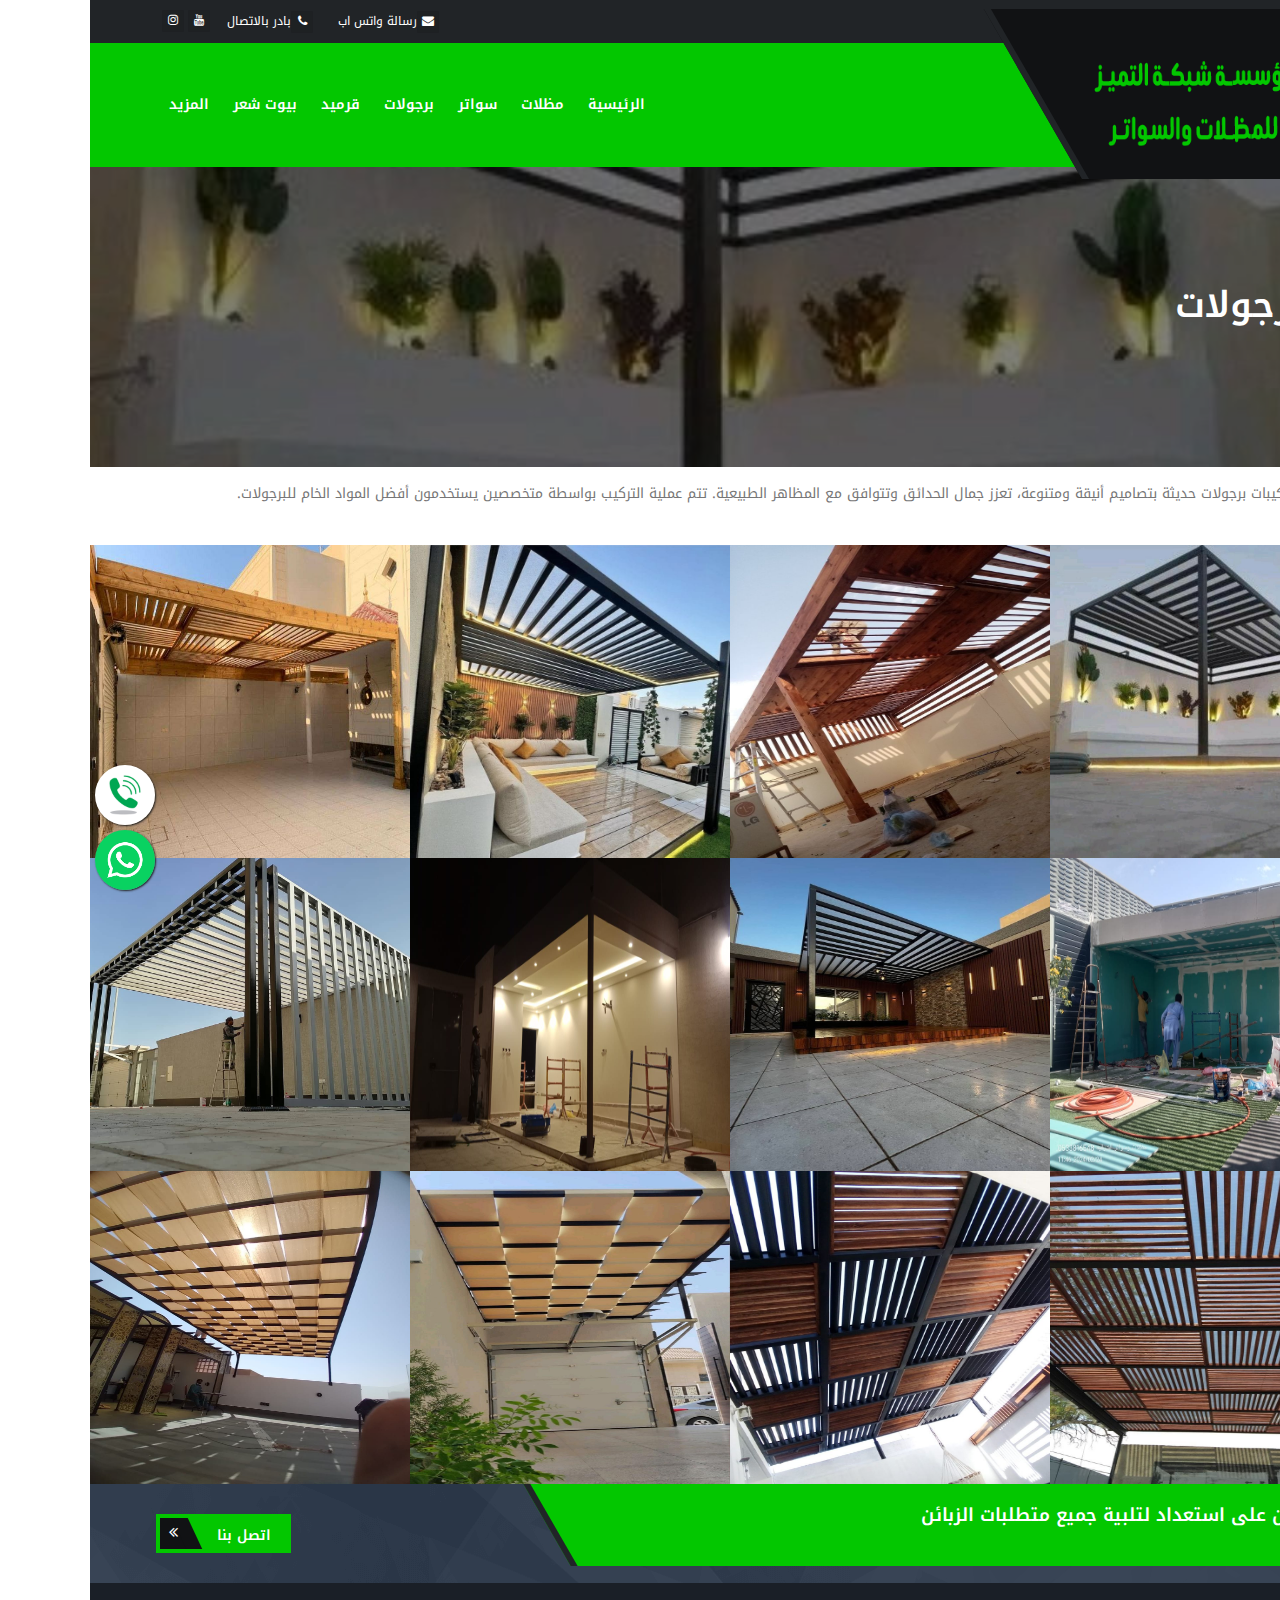
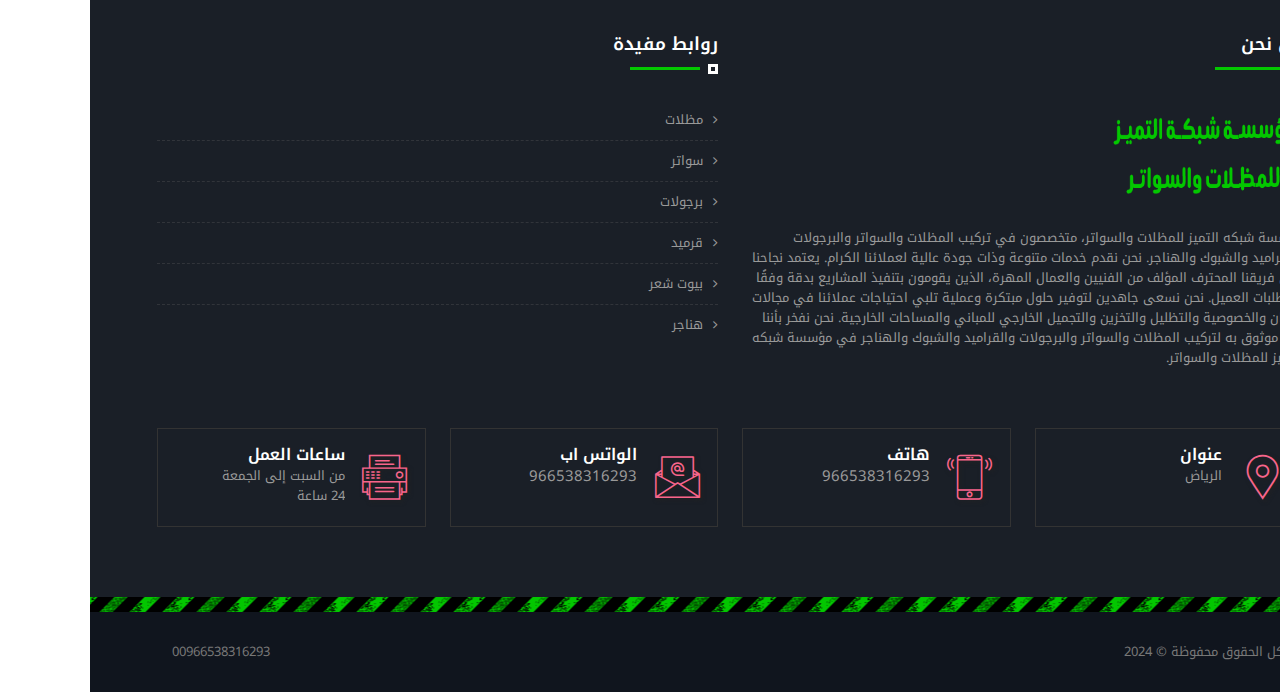
<file: bergolat.html>
<!DOCTYPE html>
<html lang="ar" dir="rtl">
<head>
	<meta charset="utf-8">
	<meta http-equiv="X-UA-Compatible" content="IE=edge">
	<meta name="keywords" content="مظلات, سواتر, برجولات, مظلات السيارات, مظلات السيارات في مؤسسة شبكه التميز للمظلات والسواتر, مظلات المسابح, مظلات المسابح في مؤسسة شبكه التميز للمظلات والسواتر, مظلات الخزانات, مظلات الخزانات في مؤسسة شبكه التميز للمظلات والسواتر, مظلات هرمية, مظلات هرمية في مؤسسة شبكه التميز للمظلات والسواتر, مظلات المدارس, مظلات المدارس في مؤسسة شبكه التميز للمظلات والسواتر, مظلات الحدائق, مظلات الفلل, مظلات الشرفات, مظلات الأماكن التجارية, مظلات الشركات, مظلات الحدائق العامة, مظلات المقاهي, مظلات الشرفات السكنية, مظلات الحدائق العامة في مؤسسة شبكه التميز للمظلات والسواتر, مظلات المقاهي في مؤسسة شبكه التميز للمظلات والسواتر, مظلات الشرفات السكنية في مؤسسة شبكه التميز للمظلات والسواتر, تركيب السواتر الخشبية, تركيب السواتر الخشبية في مؤسسة شبكه التميز للمظلات والسواتر, تركيب السواتر الحديدية, تركيب السواتر الحديدية في مؤسسة شبكه التميز للمظلات والسواتر, تركيب السواتر القماشية, تركيب السواتر القماشية في مؤسسة شبكه التميز للمظلات والسواتر, تركيب البرجولات, تركيب البرجولات في مؤسسة شبكه التميز للمظلات والسواتر, تركيب البجولات, تركيب البجولات في مؤسسة شبكه التميز للمظلات والسواتر, تركيب القرميد, تركيب القرميد في مؤسسة شبكه التميز للمظلات والسواتر, تركيب الشبوك, تركيب الشبوك في مؤسسة شبكه التميز للمظلات والسواتر, تركيب الهناجر, تركيب الهناجر في مؤسسة شبكه التميز للمظلات والسواتر
" />
	<meta name="author" content="" />
	<meta name="robots" content="" />
	<meta name="description" content="خبراء مختصون في تركيب المظلات والسواتر والبرجولات والقراميد والشبوك والهناجر في منطقة مؤسسة شبكه التميز للمظلات والسواتر. نقدم خدمات متنوعة وذات جودة عالية لعملائنا. لدينا فريق محترف من الفنيين والعمال المهرة لتنفيذ المشاريع بدقة وفقًا لمتطلبات العميل. نهدف إلى توفير حلول مبتكرة وعملية لتلبية احتياجات العملاء في مجالات الأمان والخصوصية والتظليل والتخزين والتجميل الخارجي للمباني والمساحات الخارجية. نمثل اختيارًا موثوقًا به لتركيب المظلات والسواتر والبرجولات والقراميد والشبوك والهناجر في جميع مناطق مؤسسة شبكه التميز للمظلات والسواتر. 
" />
	<meta property="og:title" content="برجولات مؤسسة شبكه التميز للمظلات والسواتر
" />
	<meta property="og:description" content="خبراء مختصون في تركيب المظلات والسواتر والبرجولات والقراميد والشبوك والهناجر في منطقة مؤسسة شبكه التميز للمظلات والسواتر. نقدم خدمات متنوعة وذات جودة عالية لعملائنا. لدينا فريق محترف من الفنيين والعمال المهرة لتنفيذ المشاريع بدقة وفقًا لمتطلبات العميل. نهدف إلى توفير حلول مبتكرة وعملية لتلبية احتياجات العملاء في مجالات الأمان والخصوصية والتظليل والتخزين والتجميل الخارجي للمباني والمساحات الخارجية. نمثل اختيارًا موثوقًا به لتركيب المظلات والسواتر والبرجولات والقراميد والشبوك والهناجر في جميع مناطق مؤسسة شبكه التميز للمظلات والسواتر. 
" />
	<meta name="format-detection" content="telephone=no">
	
	 <!-- FAVICONS ICON -->
	 <link rel="icon" href="theme/images/logo.png" type="theme/image/x-icon" />
    <link rel="shortcut icon" type="theme/image/x-icon" href="theme/images/logo.png" />
    
    <!-- PAGE TITLE HERE -->
    <title>برجولات مؤسسة شبكه التميز للمظلات والسواتر
</title>
    
    <!-- MOBILE SPECIFIC -->
    <meta name="viewport" content="width=device-width, initial-scale=1">
    
    <!-- [if lt IE 9]>
        <script src="js/html5shiv.min.js"></script>
        <script src="js/respond.min.js"></script>
	<![endif] -->
    
    
    <link rel="stylesheet" type="text/css" href="theme/css/bootstrap.rtl.min.css"><!-- BOOTSTRAP STYLE SHEET -->
    <link rel="stylesheet" type="text/css" href="theme/css/fontawesome/css/font-awesome.min.css" /><!-- FONTAWESOME STYLE SHEET -->
    <link rel="stylesheet" type="text/css" href="theme/css/flaticon.min.css"><!-- FLATICON STYLE SHEET -->
    <link rel="stylesheet" type="text/css" href="theme/css/animate.min.css"><!-- ANIMATE STYLE SHEET --> 
	<link rel="stylesheet" type="text/css" href="theme/css/owl.carousel.min.css"><!-- OWL CAROUSEL STYLE SHEET -->
    <link rel="stylesheet" type="text/css" href="theme/css/bootstrap-select.min.css"><!-- BOOTSTRAP SELECT BOX STYLE SHEET -->
    <link rel="stylesheet" type="text/css" href="theme/css/magnific-popup.min.css"><!-- MAGNIFIC POPUP STYLE SHEET -->
    <link rel="stylesheet" type="text/css" href="theme/css/loader.min.css"><!-- LOADER STYLE SHEET --> 
    <link rel="stylesheet" type="text/css" href="theme/css/style.css"><!-- MAIN STYLE SHEET -->
    <link rel="stylesheet" class="skin" type="text/css" href="theme/css/skin/skin-1.css"><!-- THEME COLOR CHANGE STYLE SHEET -->
    <link rel="stylesheet" type="text/css" href="theme/css/custom.css"><!-- CUSTOM  STYLE SHEET -->
      
    <link rel="stylesheet" type="text/css" href="theme/css/rtl.css"><!-- RTL STYLE SHEET -->

    <!-- REVOLUTION SLIDER CSS -->
    <link rel="stylesheet" type="text/css" href="theme/plugins/revolution/revolution/css/settings.css">
    <!-- REVOLUTION NAVIGATION STYLE -->
    <link rel="stylesheet" type="text/css" href="theme/plugins/revolution/revolution/css/navigation.css">
    
    <!-- GOOGLE FONTS -->
    <link href="https://fonts.googleapis.com/css2?family=Noto+Kufi+Arabic:wght@300&display=swap" rel="stylesheet">
    <link href='https://fonts.googleapis.com/css?family=Open+Sans:400,300,300italic,400italic,600,600italic,700,800italic,800,700italic' rel='stylesheet' type='text/css'>
    </head>
<body id="bg">
<div class="page-wraper">
<div id="loading-area"></div>
    <!-- HEADER START -->
    <header class="site-header header-style-1 mobile-sider-drawer-menu">
        	<!-- TOP BAR START -->
            <div class="top-bar">
                <div class="container">
                    <div class="row">
                        <div class="wt-topbar-right clearfix">
                            <ul class="social-bx list-inline pull-right">
                                <li><a href="https://youtube.com/channel/UCD4ZQ-2_n_UwQ0F5L5NXFog?si=3pPdx67WDw8ZhGUF" class="fa fa-youtube"></a></li>
                                <li><a href="https://www.instagram.com/aa__202l?igsh=eGw2bHF3NmFtOXA5" class="fa fa-instagram"></a></li>
                            </ul>
                            <ul class="list-unstyled e-p-bx pull-right">
                                <li><i class="fa fa-envelope"></i><a href="https://api.whatsapp.com/send?phone=966538316293">رسالة واتس اب</a></li>
                                <li><i class="fa fa-phone"></i><a href="tel:00966538316293">بادر بالاتصال</a></li>
                            </ul>
                            
                        </div>
                    </div>
                </div>
            </div>
            <!-- MAIN BAR START -->
            <div class="sticky-header main-bar-wraper">
                <div class="main-bar site-bg-primary">
                    <div class="container">
                    	<!-- SITE LOGO -->
                        <div class="logo-header mostion header-skew">
                            <a href="https://altamayuz-lilmizalaat.blogspot.com">
                                <img src="theme/images/logo.png" width="230" height="67" alt="" />
                            </a>
                        </div>
                        <!-- NAV TOGGLE BUTTON -->
                        <button id="mobile-side-drawer" data-target=".header-nav" data-toggle="collapse" type="button" class="navbar-toggler collapsed">
                            <span class="sr-only">Toggle navigation</span>
                            <span class="icon-bar icon-bar-first"></span>
                            <span class="icon-bar icon-bar-two"></span>
                            <span class="icon-bar icon-bar-three"></span>
                        </button>
                        <!-- MAIN NAV -->
                        <div class="header-nav navbar-collapse collapse ">
                            <ul class=" nav navbar-nav">
                            <li><a href="https://altamayuz-lilmizalaat.blogspot.com">الرئيسية</a></li>

                                                                                                     
                                <li class="active">
                                    <a href="javascript:;">مظلات<i class="fa fa-chevron-down"></i></a>
                                    <ul class="sub-menu">
                                    <li><a href="mzlat.html">مظلات</a></li>
                                                                                                <li><a href="mzlat-cars.html">مظلات سيارات</a></li>
                                                                                                <li><a href="mzlat-cars.html">مظلات مسابح</a></li>
                                                                                                <li><a href="mzlat-pyramid.html">مظلات هرمية</a></li>
                                                                                                <li><a href="mzlat-school.html">مظلات مدارس</a></li>
                                                                                                <li><a href="mzlat-kzanat.html">مظلات خزانات</a></li>
                                                  
                                    </ul>
                                </li>
                                                                        


                                                                                                                                     
                                <li class="active">
                                    <a href="javascript:;">سواتر<i class="fa fa-chevron-down"></i></a>
                                    <ul class="sub-menu">
                                    <li><a href="swater.html">سواتر</a></li>
                                                                                                <li><a href="swater-haded.html">سواتر حديد</a></li>
                                                                                                <li><a href="swater-komash.html">سواتر قماش</a></li>
                                                                                                <li><a href="swater-kshbya.html">سواتر خشبية</a></li>
                                                  
                                    </ul>
                                </li>
                                                                        


                                                                                                                                                                             <li><a href="bergolat.html">برجولات</a></li>
                                                                                


                                                                                                                                                                             <li><a href="karmed.html">قرميد</a></li>
                                                                                


                                                                                                                                                                             <li><a href="homes.html">بيوت شعر</a></li>
                                                                                


                                                                                                                                                                            <li>
                                        <a href="javascript:;">المزيد<i class="fas fa-chevron-down"></i></a>
								<ul class="sub-menu">


                                                                                        <li><a href="hnager.html">هناجر</a></li>
                                                                                 


                                                                                                                                            </ul>
                                        </li>
                            </ul>
                        </div>
                      
                    
                </div>
            </div>
        </header>
        <!-- HEADER END -->
   

    
 <!-- Content -->
    <div class="page-content">
		
        <!-- contact area -->
        <div class="content-block">
			 <!-- INNER PAGE BANNER -->
			 <div class="wt-bnr-inr overlay-wraper" style="background-image:url(upload/cat/bergolat.jpg);">
            	<div class="overlay-main bg-black" style="opacity:0.5;"></div>
                <div class="container">
                    <div class="wt-bnr-inr-entry">
                        <h1 class="text-white">برجولات</h1>
                    </div>
                </div>
            </div>
            <!-- INNER PAGE BANNER END -->




			 <!-- PAGINATION START -->
			 <div class="filter-wrap p-a15">
                    <p>نحن نقدم تركيبات برجولات حديثة بتصاميم أنيقة ومتنوعة، تعزز جمال الحدائق وتتوافق مع المظاهر الطبيعية. تتم عملية التركيب بواسطة متخصصين يستخدمون أفضل المواد الخام للبرجولات.</p>
            </div>
                <!-- PAGINATION END -->

							 <!-- GALLERY CONTENT START -->
				    <div class="portfolio-wrap mfp-gallery no-col-gap clearfix">
                        <div class="container-fluid">
                 	      <div class="row">
                                <!-- COLUMNS 1 -->

								                                <div class="masonry-item house col-lg-3 col-md-6 col-sm-6">
                                    <div class="wt-box">
                                        <div class="wt-thum-bx wt-img-overlay2 wt-img-effect zoom">
                                            <img src="upload/bergolatwglsat/ber1.jpg" style="height: 313px;" alt="">
                                            <div class="wt-info-has p-a20">
                                              <div class="wt-info p-tb10">
                                                   <h4 class="m-a0">برجولات مؤسسة شبكه التميز للمظلات والسواتر</h4>
                                              </div>
                                              <div class="wt-info-has-text">لدينا خبرة واسعة في اعمال البرجولات وباسعار مناسبة</div>
                                              
                                            </div>
                                         </div>
                                    </div>
                                </div>
								                                <div class="masonry-item house col-lg-3 col-md-6 col-sm-6">
                                    <div class="wt-box">
                                        <div class="wt-thum-bx wt-img-overlay2 wt-img-effect zoom">
                                            <img src="upload/bergolatwglsat/ber2.jpg" style="height: 313px;" alt="">
                                            <div class="wt-info-has p-a20">
                                              <div class="wt-info p-tb10">
                                                   <h4 class="m-a0">برجولات مؤسسة شبكه التميز للمظلات والسواتر</h4>
                                              </div>
                                              <div class="wt-info-has-text">لدينا خبرة واسعة في اعمال البرجولات وباسعار مناسبة</div>
                                              
                                            </div>
                                         </div>
                                    </div>
                                </div>
								                                <div class="masonry-item house col-lg-3 col-md-6 col-sm-6">
                                    <div class="wt-box">
                                        <div class="wt-thum-bx wt-img-overlay2 wt-img-effect zoom">
                                            <img src="upload/bergolatwglsat/ber3.jpg" style="height: 313px;" alt="">
                                            <div class="wt-info-has p-a20">
                                              <div class="wt-info p-tb10">
                                                   <h4 class="m-a0">برجولات مؤسسة شبكه التميز للمظلات والسواتر</h4>
                                              </div>
                                              <div class="wt-info-has-text">لدينا خبرة واسعة في اعمال البرجولات وباسعار مناسبة</div>
                                              
                                            </div>
                                         </div>
                                    </div>
                                </div>
								                                <div class="masonry-item house col-lg-3 col-md-6 col-sm-6">
                                    <div class="wt-box">
                                        <div class="wt-thum-bx wt-img-overlay2 wt-img-effect zoom">
                                            <img src="upload/bergolatwglsat/ber4.jpg" style="height: 313px;" alt="">
                                            <div class="wt-info-has p-a20">
                                              <div class="wt-info p-tb10">
                                                   <h4 class="m-a0">برجولات مؤسسة شبكه التميز للمظلات والسواتر</h4>
                                              </div>
                                              <div class="wt-info-has-text">لدينا خبرة واسعة في اعمال البرجولات وباسعار مناسبة</div>
                                              
                                            </div>
                                         </div>
                                    </div>
                                </div>
								                                <div class="masonry-item house col-lg-3 col-md-6 col-sm-6">
                                    <div class="wt-box">
                                        <div class="wt-thum-bx wt-img-overlay2 wt-img-effect zoom">
                                            <img src="upload/bergolatwglsat/ber5.jpg" style="height: 313px;" alt="">
                                            <div class="wt-info-has p-a20">
                                              <div class="wt-info p-tb10">
                                                   <h4 class="m-a0">برجولات مؤسسة شبكه التميز للمظلات والسواتر</h4>
                                              </div>
                                              <div class="wt-info-has-text">لدينا خبرة واسعة في اعمال البرجولات وباسعار مناسبة</div>
                                              
                                            </div>
                                         </div>
                                    </div>
                                </div>
                                <div class="masonry-item house col-lg-3 col-md-6 col-sm-6">
                                    <div class="wt-box">
                                        <div class="wt-thum-bx wt-img-overlay2 wt-img-effect zoom">
                                            <img src="upload/bergolatwglsat/ber6.jpg" style="height: 313px;" alt="">
                                            <div class="wt-info-has p-a20">
                                              <div class="wt-info p-tb10">
                                                   <h4 class="m-a0">برجولات مؤسسة شبكه التميز للمظلات والسواتر</h4>
                                              </div>
                                              <div class="wt-info-has-text">لدينا خبرة واسعة في اعمال البرجولات وباسعار مناسبة</div>
                                              
                                            </div>
                                         </div>
                                    </div>
                                </div>
                                <div class="masonry-item house col-lg-3 col-md-6 col-sm-6">
                                    <div class="wt-box">
                                        <div class="wt-thum-bx wt-img-overlay2 wt-img-effect zoom">
                                            <img src="upload/bergolatwglsat/ber7.jpg" style="height: 313px;" alt="">
                                            <div class="wt-info-has p-a20">
                                              <div class="wt-info p-tb10">
                                                   <h4 class="m-a0">برجولات مؤسسة شبكه التميز للمظلات والسواتر</h4>
                                              </div>
                                              <div class="wt-info-has-text">لدينا خبرة واسعة في اعمال البرجولات وباسعار مناسبة</div>
                                              
                                            </div>
                                         </div>
                                    </div>
                                </div>
                                <div class="masonry-item house col-lg-3 col-md-6 col-sm-6">
                                    <div class="wt-box">
                                        <div class="wt-thum-bx wt-img-overlay2 wt-img-effect zoom">
                                            <img src="upload/bergolatwglsat/ber8.jpg" style="height: 313px;" alt="">
                                            <div class="wt-info-has p-a20">
                                              <div class="wt-info p-tb10">
                                                   <h4 class="m-a0">برجولات مؤسسة شبكه التميز للمظلات والسواتر</h4>
                                              </div>
                                              <div class="wt-info-has-text">لدينا خبرة واسعة في اعمال البرجولات وباسعار مناسبة</div>
                                              
                                            </div>
                                         </div>
                                    </div>
                                </div>
                                <div class="masonry-item house col-lg-3 col-md-6 col-sm-6">
                                    <div class="wt-box">
                                        <div class="wt-thum-bx wt-img-overlay2 wt-img-effect zoom">
                                            <img src="upload/bergolatwglsat/ber9.jpg" style="height: 313px;" alt="">
                                            <div class="wt-info-has p-a20">
                                              <div class="wt-info p-tb10">
                                                   <h4 class="m-a0">برجولات مؤسسة شبكه التميز للمظلات والسواتر</h4>
                                              </div>
                                              <div class="wt-info-has-text">لدينا خبرة واسعة في اعمال البرجولات وباسعار مناسبة</div>
                                              
                                            </div>
                                         </div>
                                    </div>
                                </div>
                                <div class="masonry-item house col-lg-3 col-md-6 col-sm-6">
                                    <div class="wt-box">
                                        <div class="wt-thum-bx wt-img-overlay2 wt-img-effect zoom">
                                            <img src="upload/bergolatwglsat/ber10.jpg" style="height: 313px;" alt="">
                                            <div class="wt-info-has p-a20">
                                              <div class="wt-info p-tb10">
                                                   <h4 class="m-a0">برجولات مؤسسة شبكه التميز للمظلات والسواتر</h4>
                                              </div>
                                              <div class="wt-info-has-text">لدينا خبرة واسعة في اعمال البرجولات وباسعار مناسبة</div>
                                              
                                            </div>
                                         </div>
                                    </div>
                                </div>
                                <div class="masonry-item house col-lg-3 col-md-6 col-sm-6">
                                    <div class="wt-box">
                                        <div class="wt-thum-bx wt-img-overlay2 wt-img-effect zoom">
                                            <img src="upload/bergolatwglsat/ber11.jpg" style="height: 313px;" alt="">
                                            <div class="wt-info-has p-a20">
                                              <div class="wt-info p-tb10">
                                                   <h4 class="m-a0">برجولات مؤسسة شبكه التميز للمظلات والسواتر</h4>
                                              </div>
                                              <div class="wt-info-has-text">لدينا خبرة واسعة في اعمال البرجولات وباسعار مناسبة</div>
                                              
                                            </div>
                                         </div>
                                    </div>
                                </div>
                                <div class="masonry-item house col-lg-3 col-md-6 col-sm-6">
                                    <div class="wt-box">
                                        <div class="wt-thum-bx wt-img-overlay2 wt-img-effect zoom">
                                            <img src="upload/bergolatwglsat/ber12.jpg" style="height: 313px;" alt="">
                                            <div class="wt-info-has p-a20">
                                              <div class="wt-info p-tb10">
                                                   <h4 class="m-a0">برجولات مؤسسة شبكه التميز للمظلات والسواتر</h4>
                                              </div>
                                              <div class="wt-info-has-text">لدينا خبرة واسعة في اعمال البرجولات وباسعار مناسبة</div>
                                              
                                            </div>
                                         </div>
                                    </div>
                                </div>
                                
				
							</div>
            			</div>
                    </div>
                <!-- GALLERY CONTENT END -->
			

		</div>
		<!-- contact area END -->
    </div>


    
    <!-- Content END -->

    
    <!-- Content END -->
	<!-- Footer -->
  <!-- FOOTER START -->
 <footer class="site-footer footer-dark">
            <!-- COLL-TO ACTION START -->
            <div class="call-to-action-wrap call-to-action-skew" style="background-image:url(theme/images/background/bg-4.png); background-repeat:repeat;background-color:#273447;">
                <div class="container">
                    <div class="row ftr-c-t-action">
                        <div class="col-lg-8 col-md-8">
                            <div class="call-to-action-left p-tb20 p-r50">
                                <h4 class="text-uppercase m-b10">نحن على استعداد لتلبية جميع متطلبات الزبائن</h4>
                                <p></p>
                            </div>
                        </div>
                        
                        <div class="col-lg-4 col-md-4">
                            <div class="call-to-action-right p-tb30">
                                <a href="tel:966538316293" class="site-button skew-icon-btn text-uppercase"  style="font-weight:600;">
                                    اتصل بنا <i class="fa fa-angle-double-right"></i>
                                </a>
                            </div>
                        </div>
                    </div>
                 </div>
            </div>
      <!-- FOOTER BLOCKES START -->  
      <div class="footer-top overlay-wraper">
        <div class="overlay-main bg-black" style="opacity:0;"></div>
        <div class="container">
            <div class="row">
                <!-- ABOUT COMPANY -->
                <div class="col-lg-6 col-md-6">  
                    <div class="widget widget_about">
                        <h4 class="widget-title">من نحن</h4>
                        <div class="logo-footer clearfix p-b15">
                            <a href="https://altamayuz-lilmizalaat.blogspot.com"><img src="theme/images/logo.png" width="230" height="67" alt=""/></a>
                        </div>
                        <p> مؤسسة شبكه التميز للمظلات والسواتر، متخصصون في تركيب المظلات والسواتر والبرجولات والقراميد والشبوك والهناجر. نحن نقدم خدمات متنوعة وذات جودة عالية لعملائنا الكرام. يعتمد نجاحنا على فريقنا المحترف المؤلف من الفنيين والعمال المهرة، الذين يقومون بتنفيذ المشاريع بدقة وفقًا لمتطلبات العميل. نحن نسعى جاهدين لتوفير حلول مبتكرة وعملية تلبي احتياجات عملائنا في مجالات الأمان والخصوصية والتظليل والتخزين والتجميل الخارجي للمباني والمساحات الخارجية. نحن نفخر بأننا خيار موثوق به لتركيب المظلات والسواتر والبرجولات والقراميد والشبوك والهناجر في مؤسسة شبكه التميز للمظلات والسواتر.
                        </p>  
                    </div>
                </div> 
                   
                <!-- USEFUL LINKS -->
                <div class="col-lg-6 col-md-6 col-sm-6">
                    <div class="widget widget_services">
                                                    <h4 class="widget-title">روابط مفيدة</h4>
                        <ul>
                                                                     <li><a
                                            href="mzlat.html">مظلات</a></li>
                                                                                                                                                                                     <li><a
                                            href="swater.html">سواتر</a></li>
                                                                                                                                                                                     <li><a
                                            href="bergolat.html">برجولات</a></li>
                                                                                                                                                                                     <li><a
                                            href="karmed.html">قرميد</a></li>
                                                                                                                                                                                     <li><a
                                            href="homes.html">بيوت شعر</a></li>
                                                                                                                                                                                     <li><a
                                            href="hnager.html">هناجر</a></li>
                                                                                                                                                                        </ul>
                                                    </div>
                </div>
               
            </div>
            <div class="row">
            
               <div class="col-lg-3 col-md-6 col-sm-6 p-tb20">
                   <div class="wt-icon-box-wraper left  bdr-1 bdr-gray-dark p-tb15 p-lr10 clearfix">
                        <div class="icon-md site-text-primary">
                            <span class="flaticon-placeholder"></span>
                        </div>
                        <div class="icon-content">
                            <h5 class="wt-tilte text-uppercase m-b0">عنوان</h5>
                            <p>الرياض</p>
                        </div>
                   </div>
                </div>
               <div class="col-lg-3 col-md-6 col-sm-6 p-tb20 ">
                   <div class="wt-icon-box-wraper left  bdr-1 bdr-gray-dark p-tb15 p-lr10 clearfix ">
                        <div class="icon-md site-text-primary">
                            <span class="flaticon-smartphone"></span>
                        </div>
                        <div class="icon-content">
                            <h5 class="wt-tilte text-uppercase m-b0">هاتف</h5>
                        <p class="m-b0"><a href="tel:966538316293" style="font-size: 15px;color:#999;">966538316293</a></p>
                            
                        </div>
                   </div>
               </div>
               <div class="col-lg-3 col-md-6 col-sm-6 p-tb20">
                   <div class="wt-icon-box-wraper left  bdr-1 bdr-gray-dark p-tb15 p-lr10 clearfix">
                        <div class="icon-md site-text-primary">
                            <span class="flaticon-email"></span>
                        </div>
                        <div class="icon-content">
                            <h5 class="wt-tilte text-uppercase m-b0">الواتس اب</h5>
                            <p><a href="https://api.whatsapp.com/send?phone=966538316293" style="font-size: 15px;color:#999;">966538316293</a></p>
                        </div>
                    </div>
                </div>

               <div class="col-lg-3 col-md-6 col-sm-6 p-tb20">
                   <div class="wt-icon-box-wraper left  bdr-1 bdr-gray-dark p-tb15 p-lr10 clearfix">
                        <div class="icon-md site-text-primary">
                            <span class="flaticon-fax"></span>
                        </div>
                        <div class="icon-content">
                            <h5 class="wt-tilte text-uppercase m-b0">ساعات العمل</h5>
                            <p class="m-b0">من السبت إلى الجمعة</p>
                            <p>24 ساعة</p>
                        </div>
                    </div>
                </div>
             

          </div>
        </div>
    </div>
    <!-- FOOTER COPYRIGHT -->
    <div class="footer-bottom overlay-wraper">
        <div class="overlay-main bg-black" style="opacity:0;"></div>
        <div class="constrot-strip"></div>
        <div class="container p-t30">
            <div class="cpr-ftr-section">
                <div class="wt-footer-bot-left">
                    <span class="copyrights-text">كل الحقوق محفوظة © 2024</span>
                </div>
                <div class="wt-footer-bot-right">
                    <ul class="copyrights-nav pull-right"> 
                        <li><a href="https://api.whatsapp.com/send?phone=966538316293"> 00966538316293 </a></li>
                    </ul>
                </div>
            </div>
        </div>
    </div>
</footer>
<!-- FOOTER END -->



<!-- BUTTON TOP START -->
<button class="scroltop" ><i class=" fa fa-arrow-up"></i></button>




<a href="https://api.whatsapp.com/send?phone=966538316293">
<img src="images/whatsapp.png" style="margin-top:10px; width:60px;height:60px; position: fixed;bottom:10px;left:5px;border-radius: 50%; z-index:1;box-shadow: 1px 1px 2px #222; "/>
</a>
<a href="tel:00966538316293">
    <img src="images/call.jpg" style="margin-top:10px; width:60px;height:60px; position: fixed;bottom:75px;left:5px ; border-radius: 50%;z-index:1;box-shadow: 1px 1px 2px #222; "/>
</a>
    
</div>
<!-- JAVASCRIPT  FILES ========================================= --> 
<script  src="theme/js/jquery-3.7.0.min.js"></script><!-- JQUERY.MIN JS -->
<script  src="theme/js/popper.min.js"></script><!-- POPPER.MIN JS -->
<script  src="theme/js/bootstrap.min.js"></script><!-- BOOTSTRAP.MIN JS -->
<script  src="theme/js/bootstrap-select.min.js"></script><!-- FORM JS -->
<script  src="theme/js/jquery.bootstrap-touchspin.min.js"></script><!-- FORM JS -->
<script  src="theme/js/magnific-popup.min.js"></script><!-- MAGNIFIC-POPUP JS -->
<script  src="theme/js/waypoints.min.js"></script><!-- WAYPOINTS JS -->
<script  src="theme/js/counterup.min.js"></script><!-- COUNTERUP JS -->
<script  src="theme/js/waypoints-sticky.min.js"></script><!-- COUNTERUP JS -->
<script  src="theme/js/isotope.pkgd.min.js"></script><!-- MASONRY  -->
<script  src="theme/js/imagesloaded.pkgd.min.js"></script><!-- MASONRY  -->
<script  src="theme/js/owl.carousel.min.js"></script><!-- OWL  SLIDER  -->
    <script  src="theme/js/jquery.owl-filter.js"></script><!-- OWL  Filter  -->
<script  src="theme/js/scrolla.min.js"></script><!-- ON SCROLL CONTENT ANIMTE   -->
<script  src="theme/js/custom.js"></script><!-- CUSTOM FUCTIONS  -->
<script  src="theme/js/shortcode.js"></script><!-- SHORTCODE FUCTIONS  -->

 

<!-- SLIDER REVOLUTION -->
<script  src="theme/plugins/revolution/revolution/js/jquery.themepunch.tools.min.js"></script>
<script  src="theme/plugins/revolution/revolution/js/jquery.themepunch.revolution.min.js"></script>
<script  src="theme/plugins/revolution/revolution/js/extensions/revolution-plugin.js"></script>

<script src="theme/js/rev-script-1.js"></script>
</body>
</html>
</file>
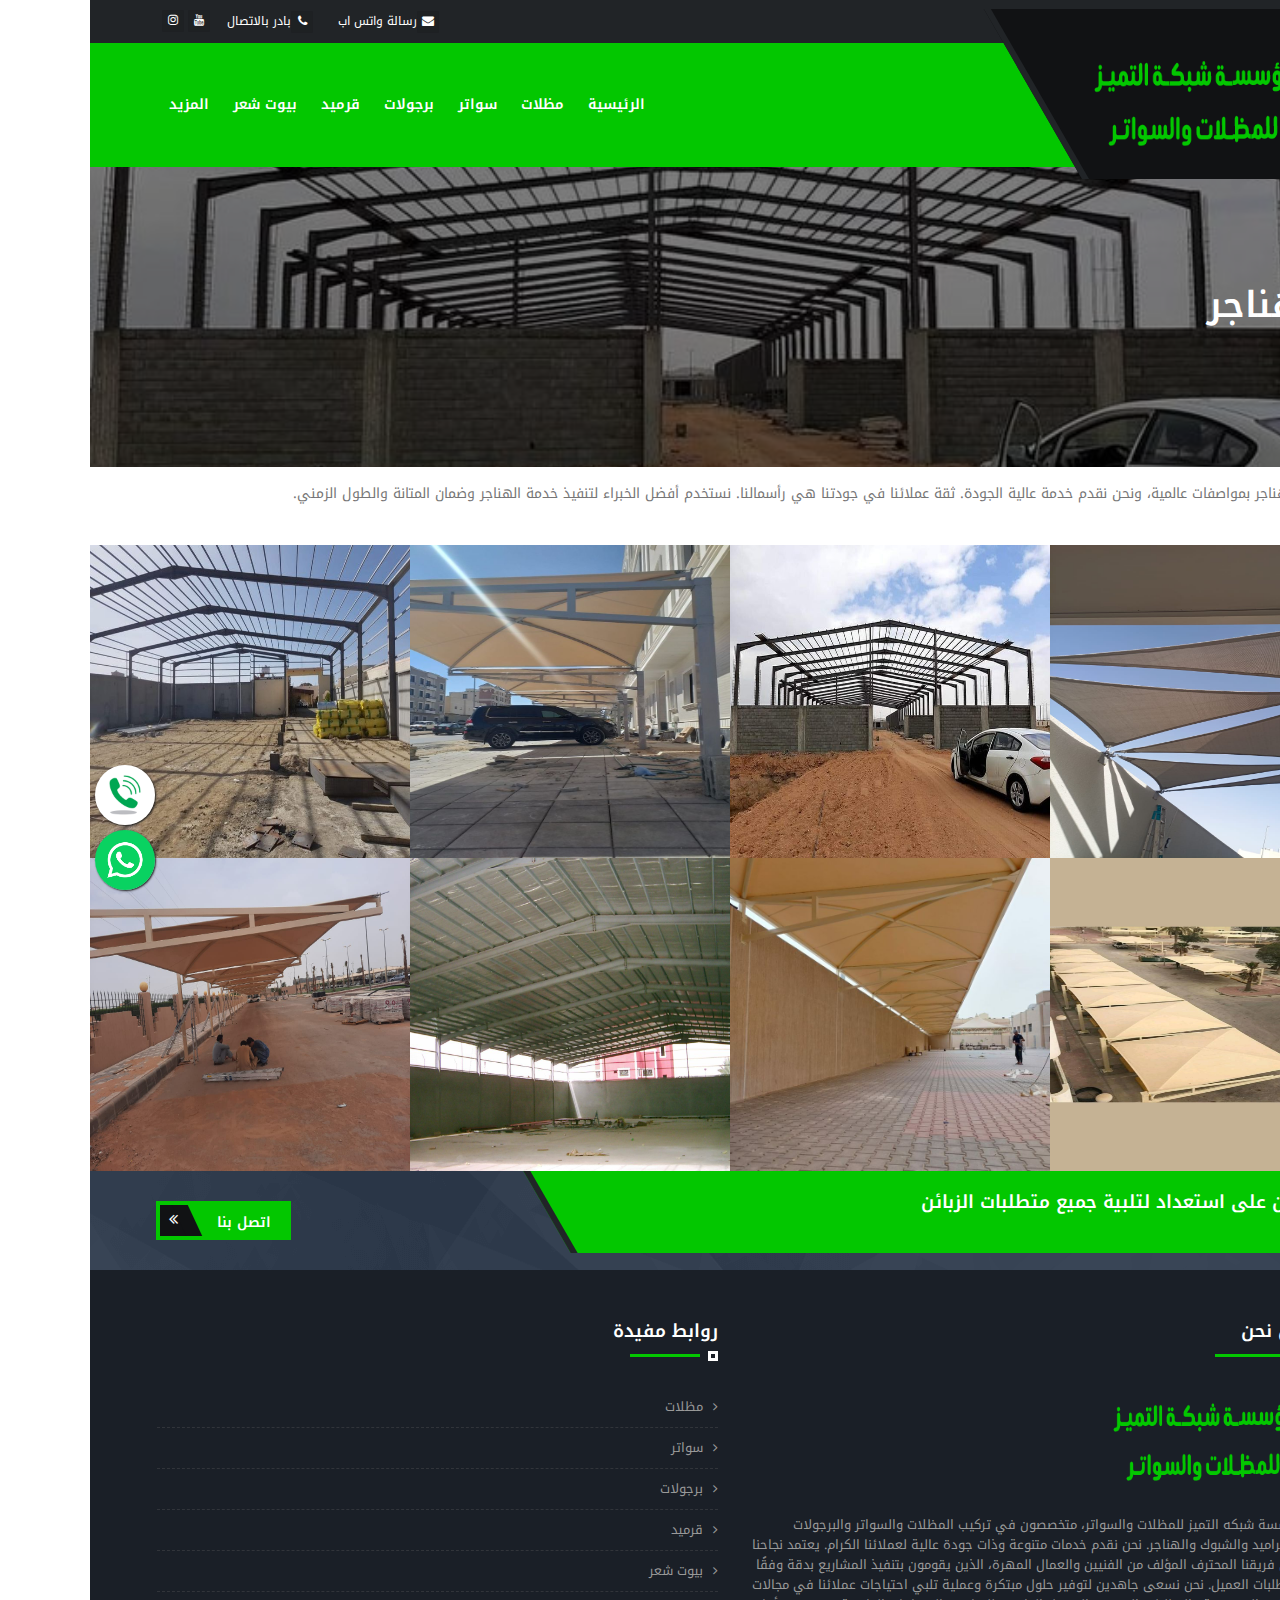
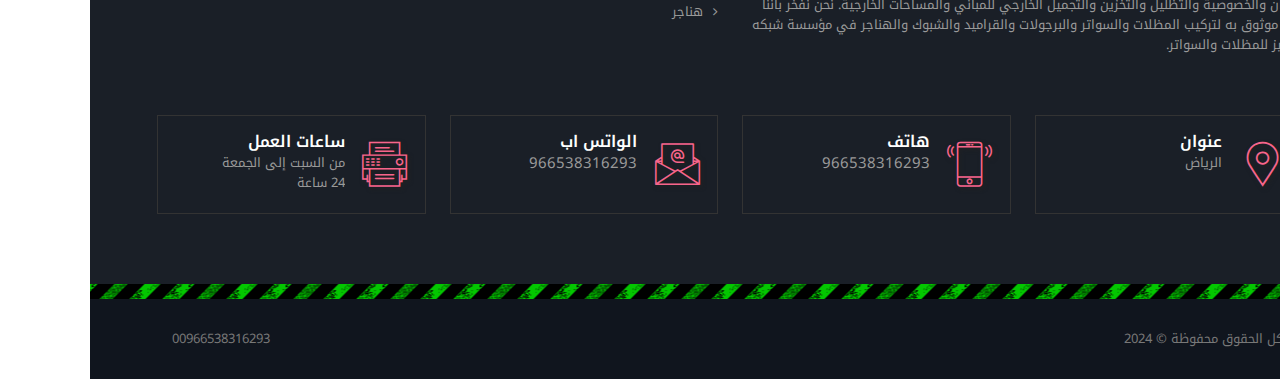
<file: hnager.html>
<!DOCTYPE html>
<html lang="ar" dir="rtl">
<head>
	<meta charset="utf-8">
	<meta http-equiv="X-UA-Compatible" content="IE=edge">
	<meta name="keywords" content="مظلات, سواتر, برجولات, مظلات السيارات, مظلات السيارات في مؤسسة شبكه التميز للمظلات والسواتر, مظلات المسابح, مظلات المسابح في مؤسسة شبكه التميز للمظلات والسواتر, مظلات الخزانات, مظلات الخزانات في مؤسسة شبكه التميز للمظلات والسواتر, مظلات هرمية, مظلات هرمية في مؤسسة شبكه التميز للمظلات والسواتر, مظلات المدارس, مظلات المدارس في مؤسسة شبكه التميز للمظلات والسواتر, مظلات الحدائق, مظلات الفلل, مظلات الشرفات, مظلات الأماكن التجارية, مظلات الشركات, مظلات الحدائق العامة, مظلات المقاهي, مظلات الشرفات السكنية, مظلات الحدائق العامة في مؤسسة شبكه التميز للمظلات والسواتر, مظلات المقاهي في مؤسسة شبكه التميز للمظلات والسواتر, مظلات الشرفات السكنية في مؤسسة شبكه التميز للمظلات والسواتر, تركيب السواتر الخشبية, تركيب السواتر الخشبية في مؤسسة شبكه التميز للمظلات والسواتر, تركيب السواتر الحديدية, تركيب السواتر الحديدية في مؤسسة شبكه التميز للمظلات والسواتر, تركيب السواتر القماشية, تركيب السواتر القماشية في مؤسسة شبكه التميز للمظلات والسواتر, تركيب البرجولات, تركيب البرجولات في مؤسسة شبكه التميز للمظلات والسواتر, تركيب البجولات, تركيب البجولات في مؤسسة شبكه التميز للمظلات والسواتر, تركيب القرميد, تركيب القرميد في مؤسسة شبكه التميز للمظلات والسواتر, تركيب الشبوك, تركيب الشبوك في مؤسسة شبكه التميز للمظلات والسواتر, تركيب الهناجر, تركيب الهناجر في مؤسسة شبكه التميز للمظلات والسواتر
" />
	<meta name="author" content="" />
	<meta name="robots" content="" />
	<meta name="description" content="خبراء مختصون في تركيب المظلات والسواتر والبرجولات والقراميد والشبوك والهناجر في منطقة مؤسسة شبكه التميز للمظلات والسواتر. نقدم خدمات متنوعة وذات جودة عالية لعملائنا. لدينا فريق محترف من الفنيين والعمال المهرة لتنفيذ المشاريع بدقة وفقًا لمتطلبات العميل. نهدف إلى توفير حلول مبتكرة وعملية لتلبية احتياجات العملاء في مجالات الأمان والخصوصية والتظليل والتخزين والتجميل الخارجي للمباني والمساحات الخارجية. نمثل اختيارًا موثوقًا به لتركيب المظلات والسواتر والبرجولات والقراميد والشبوك والهناجر في جميع مناطق مؤسسة شبكه التميز للمظلات والسواتر. 
" />
	<meta property="og:title" content="هناجر مؤسسة شبكه التميز للمظلات والسواتر
" />
	<meta property="og:description" content="خبراء مختصون في تركيب المظلات والسواتر والبرجولات والقراميد والشبوك والهناجر في منطقة مؤسسة شبكه التميز للمظلات والسواتر. نقدم خدمات متنوعة وذات جودة عالية لعملائنا. لدينا فريق محترف من الفنيين والعمال المهرة لتنفيذ المشاريع بدقة وفقًا لمتطلبات العميل. نهدف إلى توفير حلول مبتكرة وعملية لتلبية احتياجات العملاء في مجالات الأمان والخصوصية والتظليل والتخزين والتجميل الخارجي للمباني والمساحات الخارجية. نمثل اختيارًا موثوقًا به لتركيب المظلات والسواتر والبرجولات والقراميد والشبوك والهناجر في جميع مناطق مؤسسة شبكه التميز للمظلات والسواتر. 
" />
	<meta name="format-detection" content="telephone=no">
	
	 <!-- FAVICONS ICON -->
	 <link rel="icon" href="theme/images/logo.png" type="theme/image/x-icon" />
    <link rel="shortcut icon" type="theme/image/x-icon" href="theme/images/logo.png" />
    
    <!-- PAGE TITLE HERE -->
    <title>هناجر مؤسسة شبكه التميز للمظلات والسواتر
</title>
    
    <!-- MOBILE SPECIFIC -->
    <meta name="viewport" content="width=device-width, initial-scale=1">
    
    <!-- [if lt IE 9]>
        <script src="js/html5shiv.min.js"></script>
        <script src="js/respond.min.js"></script>
	<![endif] -->
    
    
    <link rel="stylesheet" type="text/css" href="theme/css/bootstrap.rtl.min.css"><!-- BOOTSTRAP STYLE SHEET -->
    <link rel="stylesheet" type="text/css" href="theme/css/fontawesome/css/font-awesome.min.css" /><!-- FONTAWESOME STYLE SHEET -->
    <link rel="stylesheet" type="text/css" href="theme/css/flaticon.min.css"><!-- FLATICON STYLE SHEET -->
    <link rel="stylesheet" type="text/css" href="theme/css/animate.min.css"><!-- ANIMATE STYLE SHEET --> 
	<link rel="stylesheet" type="text/css" href="theme/css/owl.carousel.min.css"><!-- OWL CAROUSEL STYLE SHEET -->
    <link rel="stylesheet" type="text/css" href="theme/css/bootstrap-select.min.css"><!-- BOOTSTRAP SELECT BOX STYLE SHEET -->
    <link rel="stylesheet" type="text/css" href="theme/css/magnific-popup.min.css"><!-- MAGNIFIC POPUP STYLE SHEET -->
    <link rel="stylesheet" type="text/css" href="theme/css/loader.min.css"><!-- LOADER STYLE SHEET --> 
    <link rel="stylesheet" type="text/css" href="theme/css/style.css"><!-- MAIN STYLE SHEET -->
    <link rel="stylesheet" class="skin" type="text/css" href="theme/css/skin/skin-1.css"><!-- THEME COLOR CHANGE STYLE SHEET -->
    <link rel="stylesheet" type="text/css" href="theme/css/custom.css"><!-- CUSTOM  STYLE SHEET -->
      
    <link rel="stylesheet" type="text/css" href="theme/css/rtl.css"><!-- RTL STYLE SHEET -->

    <!-- REVOLUTION SLIDER CSS -->
    <link rel="stylesheet" type="text/css" href="theme/plugins/revolution/revolution/css/settings.css">
    <!-- REVOLUTION NAVIGATION STYLE -->
    <link rel="stylesheet" type="text/css" href="theme/plugins/revolution/revolution/css/navigation.css">
    
    <!-- GOOGLE FONTS -->
    <link href="https://fonts.googleapis.com/css2?family=Noto+Kufi+Arabic:wght@300&display=swap" rel="stylesheet">
    <link href='https://fonts.googleapis.com/css?family=Open+Sans:400,300,300italic,400italic,600,600italic,700,800italic,800,700italic' rel='stylesheet' type='text/css'>
    </head>
<body id="bg">
<div class="page-wraper">
<div id="loading-area"></div>
    <!-- HEADER START -->
    <header class="site-header header-style-1 mobile-sider-drawer-menu">
        	<!-- TOP BAR START -->
            <div class="top-bar">
                <div class="container">
                    <div class="row">
                        <div class="wt-topbar-right clearfix">
                            <ul class="social-bx list-inline pull-right">
                                <li><a href="https://youtube.com/channel/UCD4ZQ-2_n_UwQ0F5L5NXFog?si=3pPdx67WDw8ZhGUF" class="fa fa-youtube"></a></li>
                                <li><a href="https://www.instagram.com/aa__202l?igsh=eGw2bHF3NmFtOXA5" class="fa fa-instagram"></a></li>
                            </ul>
                            <ul class="list-unstyled e-p-bx pull-right">
                                <li><i class="fa fa-envelope"></i><a href="https://api.whatsapp.com/send?phone=966538316293">رسالة واتس اب</a></li>
                                <li><i class="fa fa-phone"></i><a href="tel:00966538316293">بادر بالاتصال</a></li>
                            </ul>
                            
                        </div>
                    </div>
                </div>
            </div>
            <!-- MAIN BAR START -->
            <div class="sticky-header main-bar-wraper">
                <div class="main-bar site-bg-primary">
                    <div class="container">
                    	<!-- SITE LOGO -->
                        <div class="logo-header mostion header-skew">
                            <a href="https://altamayuz-lilmizalaat.blogspot.com">
                                <img src="theme/images/logo.png" width="230" height="67" alt="" />
                            </a>
                        </div>
                        <!-- NAV TOGGLE BUTTON -->
                        <button id="mobile-side-drawer" data-target=".header-nav" data-toggle="collapse" type="button" class="navbar-toggler collapsed">
                            <span class="sr-only">Toggle navigation</span>
                            <span class="icon-bar icon-bar-first"></span>
                            <span class="icon-bar icon-bar-two"></span>
                            <span class="icon-bar icon-bar-three"></span>
                        </button>
                        <!-- MAIN NAV -->
                        <div class="header-nav navbar-collapse collapse ">
                            <ul class=" nav navbar-nav">
                            <li><a href="https://altamayuz-lilmizalaat.blogspot.com">الرئيسية</a></li>

                                                                                                     
                                <li class="active">
                                    <a href="javascript:;">مظلات<i class="fa fa-chevron-down"></i></a>
                                    <ul class="sub-menu">
                                    <li><a href="mzlat.html">مظلات</a></li>
                                                                                                <li><a href="mzlat-cars.html">مظلات سيارات</a></li>
                                                                                                <li><a href="mzlat-cars.html">مظلات مسابح</a></li>
                                                                                                <li><a href="mzlat-pyramid.html">مظلات هرمية</a></li>
                                                                                                <li><a href="mzlat-school.html">مظلات مدارس</a></li>
                                                                                                <li><a href="mzlat-kzanat.html">مظلات خزانات</a></li>
                                                  
                                    </ul>
                                </li>
                                                                        


                                                                                                                                     
                                <li class="active">
                                    <a href="javascript:;">سواتر<i class="fa fa-chevron-down"></i></a>
                                    <ul class="sub-menu">
                                    <li><a href="swater.html">سواتر</a></li>
                                                                                                <li><a href="swater-haded.html">سواتر حديد</a></li>
                                                                                                <li><a href="swater-komash.html">سواتر قماش</a></li>
                                                                                                <li><a href="swater-kshbya.html">سواتر خشبية</a></li>
                                                  
                                    </ul>
                                </li>
                                                                        


                                                                                                                                                                             <li><a href="bergolat.html">برجولات</a></li>
                                                                                


                                                                                                                                                                             <li><a href="karmed.html">قرميد</a></li>
                                                                                


                                                                                                                                                                             <li><a href="homes.html">بيوت شعر</a></li>
                                                                                


                                                                                                                                                                            <li>
                                        <a href="javascript:;">المزيد<i class="fas fa-chevron-down"></i></a>
								<ul class="sub-menu">


                                                                                        <li><a href="hnager.html">هناجر</a></li>
                                                                                 


                                                                                                                                            </ul>
                                        </li>
                            </ul>
                        </div>
                      
                    
                </div>
            </div>
        </header>
        <!-- HEADER END -->
   

    
 <!-- Content -->
    <div class="page-content">
		
        <!-- contact area -->
        <div class="content-block">
			 <!-- INNER PAGE BANNER -->
			 <div class="wt-bnr-inr overlay-wraper" style="background-image:url(upload/cat/hnager.jpg);">
            	<div class="overlay-main bg-black" style="opacity:0.5;"></div>
                <div class="container">
                    <div class="wt-bnr-inr-entry">
                        <h1 class="text-white">هناجر</h1>
                    </div>
                </div>
            </div>
            <!-- INNER PAGE BANNER END -->




			 <!-- PAGINATION START -->
			 <div class="filter-wrap p-a15">
                    <p>تتوفر لدينا هناجر بمواصفات عالمية، ونحن نقدم خدمة عالية الجودة. ثقة عملائنا في جودتنا هي رأسمالنا. نستخدم أفضل الخبراء لتنفيذ خدمة الهناجر وضمان المتانة والطول الزمني.</p>
            </div>
                <!-- PAGINATION END -->

							 <!-- GALLERY CONTENT START -->
				    <div class="portfolio-wrap mfp-gallery no-col-gap clearfix">
                        <div class="container-fluid">
                 	      <div class="row">
                                <!-- COLUMNS 1 -->
								                                <div class="masonry-item house col-lg-3 col-md-6 col-sm-6">
                                    <div class="wt-box">
                                        <div class="wt-thum-bx wt-img-overlay2 wt-img-effect zoom">
                                            <img src="upload/hnager/063f3163-b705-4fe7-a8f8-bf058331c80f.jpg" style="height: 313px;" alt="">
                                            <div class="wt-info-has p-a20">
                                              <div class="wt-info p-tb10">
                                                   <h4 class="m-a0">هناجر مؤسسة شبكه التميز للمظلات والسواتر</h4>
                                              </div>
                                              <div class="wt-info-has-text">لدينا اعمال سابقة في مجال الهناجر باسعار مناسبة..</div>
                                              
                                            </div>
                                         </div>
                                    </div>
                                </div>
								                                <div class="masonry-item house col-lg-3 col-md-6 col-sm-6">
                                    <div class="wt-box">
                                        <div class="wt-thum-bx wt-img-overlay2 wt-img-effect zoom">
                                            <img src="upload/hnager/08a4d83f-328b-488e-902f-291204b288d1.jpg" style="height: 313px;" alt="">
                                            <div class="wt-info-has p-a20">
                                              <div class="wt-info p-tb10">
                                                   <h4 class="m-a0">هناجر مؤسسة شبكه التميز للمظلات والسواتر</h4>
                                              </div>
                                              <div class="wt-info-has-text">لدينا اعمال سابقة في مجال الهناجر باسعار مناسبة</div>
                                              
                                            </div>
                                         </div>
                                    </div>
                                </div>
								                                <div class="masonry-item house col-lg-3 col-md-6 col-sm-6">
                                    <div class="wt-box">
                                        <div class="wt-thum-bx wt-img-overlay2 wt-img-effect zoom">
                                            <img src="upload/hnager/0fbfe1b5-5d81-452d-8b8f-1f3f39e7dded.jpg" style="height: 313px;" alt="">
                                            <div class="wt-info-has p-a20">
                                              <div class="wt-info p-tb10">
                                                   <h4 class="m-a0">هناجر مؤسسة شبكه التميز للمظلات والسواتر</h4>
                                              </div>
                                              <div class="wt-info-has-text">لدينا اعمال سابقة في مجال الهناجر باسعار مناسبة</div>
                                              
                                            </div>
                                         </div>
                                    </div>
                                </div>
								                                <div class="masonry-item house col-lg-3 col-md-6 col-sm-6">
                                    <div class="wt-box">
                                        <div class="wt-thum-bx wt-img-overlay2 wt-img-effect zoom">
                                            <img src="upload/hnager/1543f17a-be0a-4f74-a2bc-e91872c8ddad.jpg" style="height: 313px;" alt="">
                                            <div class="wt-info-has p-a20">
                                              <div class="wt-info p-tb10">
                                                   <h4 class="m-a0">هناجر مؤسسة شبكه التميز للمظلات والسواتر</h4>
                                              </div>
                                              <div class="wt-info-has-text">لدينا اعمال سابقة في مجال الهناجر باسعار مناسبة</div>
                                              
                                            </div>
                                         </div>
                                    </div>
                                </div>
								                                <div class="masonry-item house col-lg-3 col-md-6 col-sm-6">
                                    <div class="wt-box">
                                        <div class="wt-thum-bx wt-img-overlay2 wt-img-effect zoom">
                                            <img src="upload/hnager/15de72e3-158e-4218-8f9f-9d9192ab0172.jpg" style="height: 313px;" alt="">
                                            <div class="wt-info-has p-a20">
                                              <div class="wt-info p-tb10">
                                                   <h4 class="m-a0">هناجر مؤسسة شبكه التميز للمظلات والسواتر</h4>
                                              </div>
                                              <div class="wt-info-has-text">لدينا اعمال سابقة في مجال الهناجر باسعار مناسبة</div>
                                              
                                            </div>
                                         </div>
                                    </div>
                                </div>
                                <div class="masonry-item house col-lg-3 col-md-6 col-sm-6">
                                    <div class="wt-box">
                                        <div class="wt-thum-bx wt-img-overlay2 wt-img-effect zoom">
                                            <img src="upload/hnager/2b5c6092-9963-4cfb-a3c4-8eff4bbb9e8c.jpg" style="height: 313px;" alt="">
                                            <div class="wt-info-has p-a20">
                                              <div class="wt-info p-tb10">
                                                   <h4 class="m-a0">هناجر مؤسسة شبكه التميز للمظلات والسواتر</h4>
                                              </div>
                                              <div class="wt-info-has-text">لدينا اعمال سابقة في مجال الهناجر باسعار مناسبة</div>
                                              
                                            </div>
                                         </div>
                                    </div>
                                </div>
                                <div class="masonry-item house col-lg-3 col-md-6 col-sm-6">
                                    <div class="wt-box">
                                        <div class="wt-thum-bx wt-img-overlay2 wt-img-effect zoom">
                                            <img src="upload/hnager/bb29031e-8247-44c9-b31c-dffa26b5d16e.jpg" style="height: 313px;" alt="">
                                            <div class="wt-info-has p-a20">
                                              <div class="wt-info p-tb10">
                                                   <h4 class="m-a0">هناجر مؤسسة شبكه التميز للمظلات والسواتر</h4>
                                              </div>
                                              <div class="wt-info-has-text">لدينا اعمال سابقة في مجال الهناجر باسعار مناسبة</div>
                                              
                                            </div>
                                         </div>
                                    </div>
                                </div>
                                <div class="masonry-item house col-lg-3 col-md-6 col-sm-6">
                                    <div class="wt-box">
                                        <div class="wt-thum-bx wt-img-overlay2 wt-img-effect zoom">
                                            <img src="upload/hnager/f8fcc292-c8e4-4334-8384-1492f94b532f.jpg" style="height: 313px;" alt="">
                                            <div class="wt-info-has p-a20">
                                              <div class="wt-info p-tb10">
                                                   <h4 class="m-a0">هناجر مؤسسة شبكه التميز للمظلات والسواتر</h4>
                                              </div>
                                              <div class="wt-info-has-text">لدينا اعمال سابقة في مجال الهناجر باسعار مناسبة</div>
                                              
                                            </div>
                                         </div>
                                    </div>
                                </div>
                                
						
							</div>
            			</div>
                    </div>
                <!-- GALLERY CONTENT END -->
			

		</div>
		<!-- contact area END -->
    </div>


    
    <!-- Content END -->

    
    <!-- Content END -->
	<!-- Footer -->
  <!-- FOOTER START -->
 <footer class="site-footer footer-dark">
            <!-- COLL-TO ACTION START -->
            <div class="call-to-action-wrap call-to-action-skew" style="background-image:url(theme/images/background/bg-4.png); background-repeat:repeat;background-color:#273447;">
                <div class="container">
                    <div class="row ftr-c-t-action">
                        <div class="col-lg-8 col-md-8">
                            <div class="call-to-action-left p-tb20 p-r50">
                                <h4 class="text-uppercase m-b10">نحن على استعداد لتلبية جميع متطلبات الزبائن</h4>
                                <p></p>
                            </div>
                        </div>
                        
                        <div class="col-lg-4 col-md-4">
                            <div class="call-to-action-right p-tb30">
                                <a href="tel:966538316293" class="site-button skew-icon-btn text-uppercase"  style="font-weight:600;">
                                    اتصل بنا <i class="fa fa-angle-double-right"></i>
                                </a>
                            </div>
                        </div>
                    </div>
                 </div>
            </div>
      <!-- FOOTER BLOCKES START -->  
      <div class="footer-top overlay-wraper">
        <div class="overlay-main bg-black" style="opacity:0;"></div>
        <div class="container">
            <div class="row">
                <!-- ABOUT COMPANY -->
                <div class="col-lg-6 col-md-6">  
                    <div class="widget widget_about">
                        <h4 class="widget-title">من نحن</h4>
                        <div class="logo-footer clearfix p-b15">
                            <a href="https://altamayuz-lilmizalaat.blogspot.com"><img src="theme/images/logo.png" width="230" height="67" alt=""/></a>
                        </div>
                        <p> مؤسسة شبكه التميز للمظلات والسواتر، متخصصون في تركيب المظلات والسواتر والبرجولات والقراميد والشبوك والهناجر. نحن نقدم خدمات متنوعة وذات جودة عالية لعملائنا الكرام. يعتمد نجاحنا على فريقنا المحترف المؤلف من الفنيين والعمال المهرة، الذين يقومون بتنفيذ المشاريع بدقة وفقًا لمتطلبات العميل. نحن نسعى جاهدين لتوفير حلول مبتكرة وعملية تلبي احتياجات عملائنا في مجالات الأمان والخصوصية والتظليل والتخزين والتجميل الخارجي للمباني والمساحات الخارجية. نحن نفخر بأننا خيار موثوق به لتركيب المظلات والسواتر والبرجولات والقراميد والشبوك والهناجر في مؤسسة شبكه التميز للمظلات والسواتر.
                        </p>  
                    </div>
                </div> 
                   
                <!-- USEFUL LINKS -->
                <div class="col-lg-6 col-md-6 col-sm-6">
                    <div class="widget widget_services">
                                                    <h4 class="widget-title">روابط مفيدة</h4>
                        <ul>
                                                                     <li><a
                                            href="mzlat.html">مظلات</a></li>
                                                                                                                                                                                     <li><a
                                            href="swater.html">سواتر</a></li>
                                                                                                                                                                                     <li><a
                                            href="bergolat.html">برجولات</a></li>
                                                                                                                                                                                     <li><a
                                            href="karmed.html">قرميد</a></li>
                                                                                                                                                                                     <li><a
                                            href="homes.html">بيوت شعر</a></li>
                                                                                                                                                                                     <li><a
                                            href="hnager.html">هناجر</a></li>
                                                                                                                                                                        </ul>
                                                    </div>
                </div>
               
            </div>
            <div class="row">
            
               <div class="col-lg-3 col-md-6 col-sm-6 p-tb20">
                   <div class="wt-icon-box-wraper left  bdr-1 bdr-gray-dark p-tb15 p-lr10 clearfix">
                        <div class="icon-md site-text-primary">
                            <span class="flaticon-placeholder"></span>
                        </div>
                        <div class="icon-content">
                            <h5 class="wt-tilte text-uppercase m-b0">عنوان</h5>
                            <p>الرياض</p>
                        </div>
                   </div>
                </div>
               <div class="col-lg-3 col-md-6 col-sm-6 p-tb20 ">
                   <div class="wt-icon-box-wraper left  bdr-1 bdr-gray-dark p-tb15 p-lr10 clearfix ">
                        <div class="icon-md site-text-primary">
                            <span class="flaticon-smartphone"></span>
                        </div>
                        <div class="icon-content">
                            <h5 class="wt-tilte text-uppercase m-b0">هاتف</h5>
                        <p class="m-b0"><a href="tel:966538316293" style="font-size: 15px;color:#999;">966538316293</a></p>
                            
                        </div>
                   </div>
               </div>
               <div class="col-lg-3 col-md-6 col-sm-6 p-tb20">
                   <div class="wt-icon-box-wraper left  bdr-1 bdr-gray-dark p-tb15 p-lr10 clearfix">
                        <div class="icon-md site-text-primary">
                            <span class="flaticon-email"></span>
                        </div>
                        <div class="icon-content">
                            <h5 class="wt-tilte text-uppercase m-b0">الواتس اب</h5>
                            <p><a href="https://api.whatsapp.com/send?phone=966538316293" style="font-size: 15px;color:#999;">966538316293</a></p>
                        </div>
                    </div>
                </div>

               <div class="col-lg-3 col-md-6 col-sm-6 p-tb20">
                   <div class="wt-icon-box-wraper left  bdr-1 bdr-gray-dark p-tb15 p-lr10 clearfix">
                        <div class="icon-md site-text-primary">
                            <span class="flaticon-fax"></span>
                        </div>
                        <div class="icon-content">
                            <h5 class="wt-tilte text-uppercase m-b0">ساعات العمل</h5>
                            <p class="m-b0">من السبت إلى الجمعة</p>
                            <p>24 ساعة</p>
                        </div>
                    </div>
                </div>
             

          </div>
        </div>
    </div>
    <!-- FOOTER COPYRIGHT -->
    <div class="footer-bottom overlay-wraper">
        <div class="overlay-main bg-black" style="opacity:0;"></div>
        <div class="constrot-strip"></div>
        <div class="container p-t30">
            <div class="cpr-ftr-section">
                <div class="wt-footer-bot-left">
                    <span class="copyrights-text">كل الحقوق محفوظة © 2024</span>
                </div>
                <div class="wt-footer-bot-right">
                    <ul class="copyrights-nav pull-right"> 
                        <li><a href="https://api.whatsapp.com/send?phone=966538316293"> 00966538316293 </a></li>
                    </ul>
                </div>
            </div>
        </div>
    </div>
</footer>
<!-- FOOTER END -->



<!-- BUTTON TOP START -->
<button class="scroltop" ><i class=" fa fa-arrow-up"></i></button>




<a href="https://api.whatsapp.com/send?phone=966538316293">
<img src="images/whatsapp.png" style="margin-top:10px; width:60px;height:60px; position: fixed;bottom:10px;left:5px;border-radius: 50%; z-index:1;box-shadow: 1px 1px 2px #222; "/>
</a>
<a href="tel:00966538316293">
    <img src="images/call.jpg" style="margin-top:10px; width:60px;height:60px; position: fixed;bottom:75px;left:5px ; border-radius: 50%;z-index:1;box-shadow: 1px 1px 2px #222; "/>
</a>
    
</div>
<!-- JAVASCRIPT  FILES ========================================= --> 
<script  src="theme/js/jquery-3.7.0.min.js"></script><!-- JQUERY.MIN JS -->
<script  src="theme/js/popper.min.js"></script><!-- POPPER.MIN JS -->
<script  src="theme/js/bootstrap.min.js"></script><!-- BOOTSTRAP.MIN JS -->
<script  src="theme/js/bootstrap-select.min.js"></script><!-- FORM JS -->
<script  src="theme/js/jquery.bootstrap-touchspin.min.js"></script><!-- FORM JS -->
<script  src="theme/js/magnific-popup.min.js"></script><!-- MAGNIFIC-POPUP JS -->
<script  src="theme/js/waypoints.min.js"></script><!-- WAYPOINTS JS -->
<script  src="theme/js/counterup.min.js"></script><!-- COUNTERUP JS -->
<script  src="theme/js/waypoints-sticky.min.js"></script><!-- COUNTERUP JS -->
<script  src="theme/js/isotope.pkgd.min.js"></script><!-- MASONRY  -->
<script  src="theme/js/imagesloaded.pkgd.min.js"></script><!-- MASONRY  -->
<script  src="theme/js/owl.carousel.min.js"></script><!-- OWL  SLIDER  -->
    <script  src="theme/js/jquery.owl-filter.js"></script><!-- OWL  Filter  -->
<script  src="theme/js/scrolla.min.js"></script><!-- ON SCROLL CONTENT ANIMTE   -->
<script  src="theme/js/custom.js"></script><!-- CUSTOM FUCTIONS  -->
<script  src="theme/js/shortcode.js"></script><!-- SHORTCODE FUCTIONS  -->

 

<!-- SLIDER REVOLUTION -->
<script  src="theme/plugins/revolution/revolution/js/jquery.themepunch.tools.min.js"></script>
<script  src="theme/plugins/revolution/revolution/js/jquery.themepunch.revolution.min.js"></script>
<script  src="theme/plugins/revolution/revolution/js/extensions/revolution-plugin.js"></script>

<script src="theme/js/rev-script-1.js"></script>
</body>
</html>
</file>
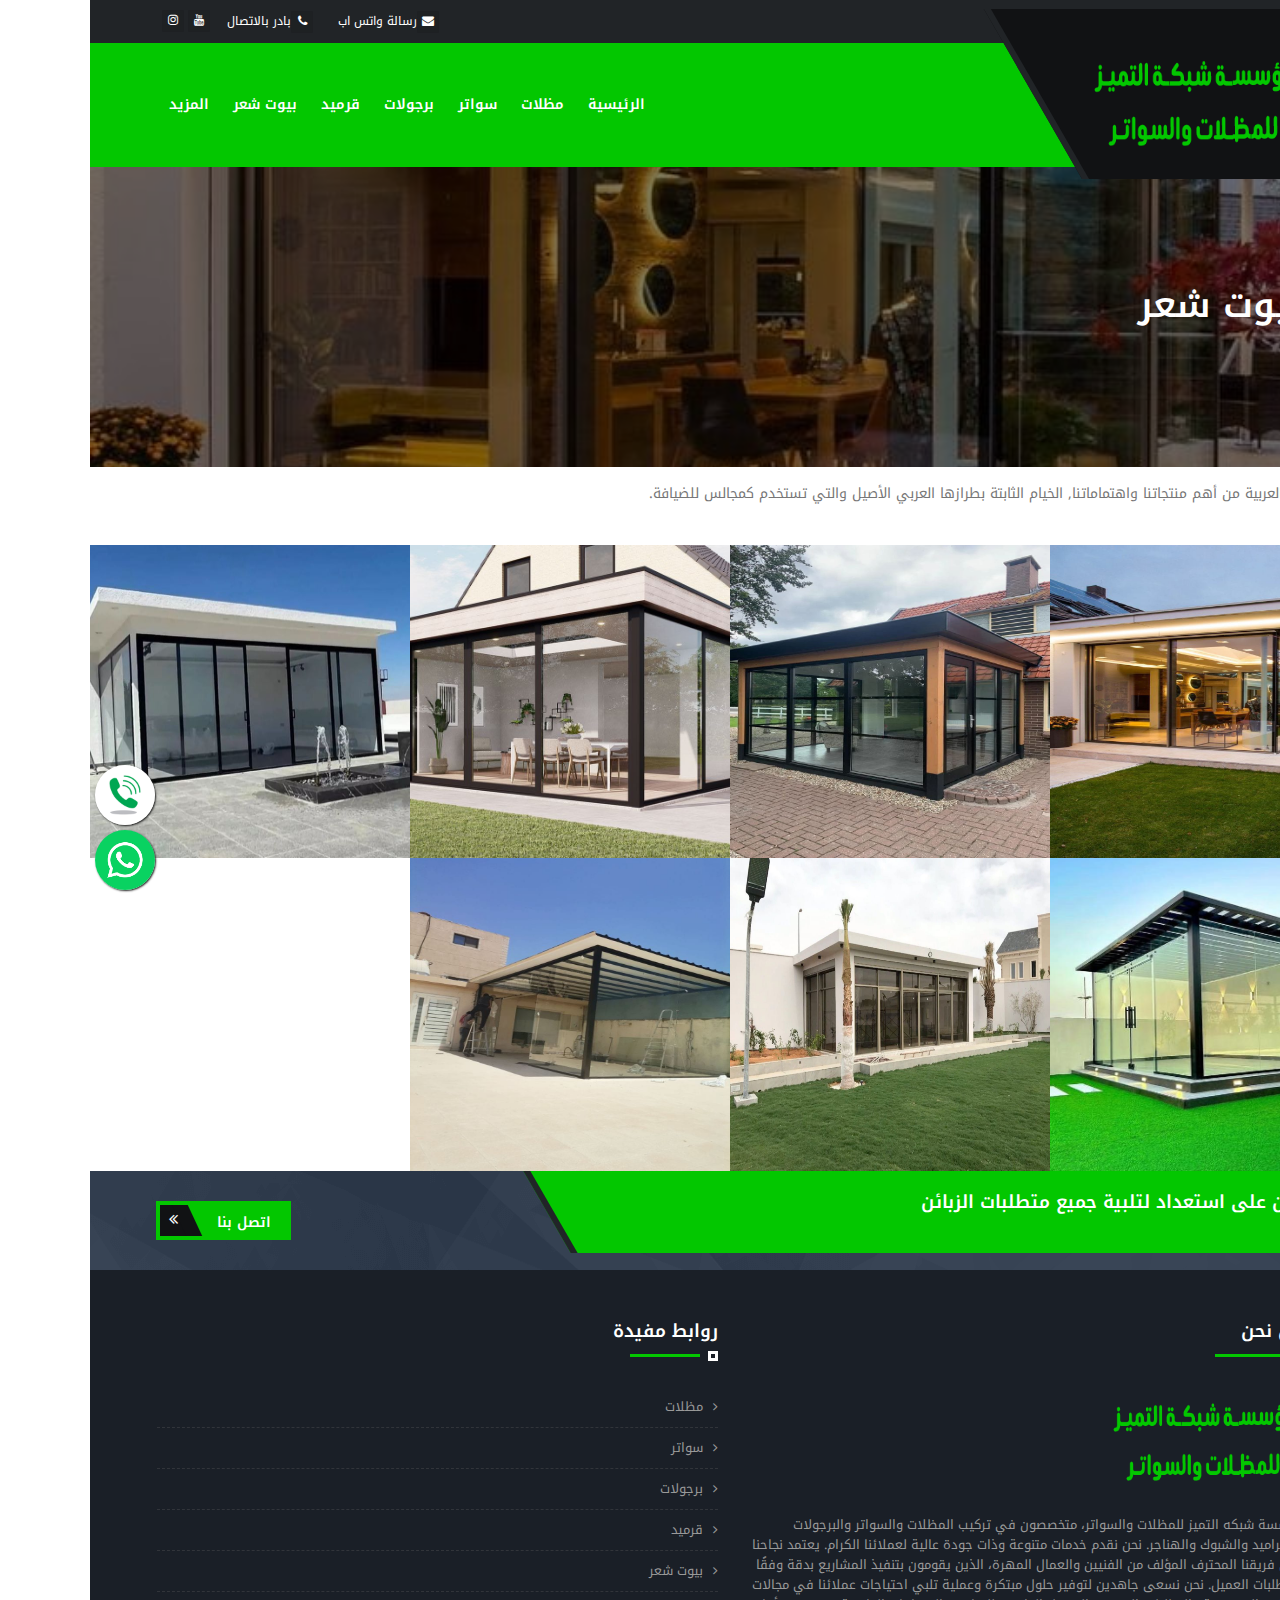
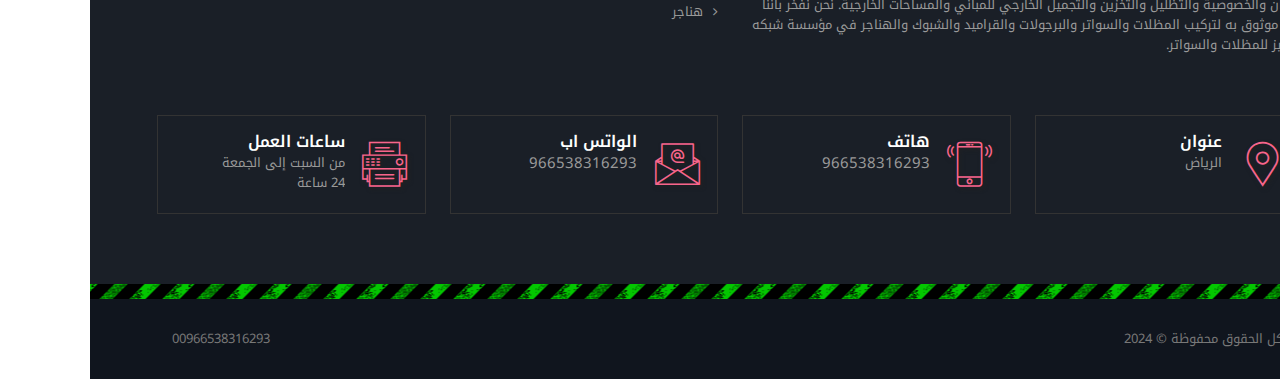
<file: homes.html>
<!DOCTYPE html>
<html lang="ar" dir="rtl">
<head>
	<meta charset="utf-8">
	<meta http-equiv="X-UA-Compatible" content="IE=edge">
	<meta name="keywords" content="مظلات, سواتر, برجولات, مظلات السيارات, مظلات السيارات في مؤسسة شبكه التميز للمظلات والسواتر, مظلات المسابح, مظلات المسابح في مؤسسة شبكه التميز للمظلات والسواتر, مظلات الخزانات, مظلات الخزانات في مؤسسة شبكه التميز للمظلات والسواتر, مظلات هرمية, مظلات هرمية في مؤسسة شبكه التميز للمظلات والسواتر, مظلات المدارس, مظلات المدارس في مؤسسة شبكه التميز للمظلات والسواتر, مظلات الحدائق, مظلات الفلل, مظلات الشرفات, مظلات الأماكن التجارية, مظلات الشركات, مظلات الحدائق العامة, مظلات المقاهي, مظلات الشرفات السكنية, مظلات الحدائق العامة في مؤسسة شبكه التميز للمظلات والسواتر, مظلات المقاهي في مؤسسة شبكه التميز للمظلات والسواتر, مظلات الشرفات السكنية في مؤسسة شبكه التميز للمظلات والسواتر, تركيب السواتر الخشبية, تركيب السواتر الخشبية في مؤسسة شبكه التميز للمظلات والسواتر, تركيب السواتر الحديدية, تركيب السواتر الحديدية في مؤسسة شبكه التميز للمظلات والسواتر, تركيب السواتر القماشية, تركيب السواتر القماشية في مؤسسة شبكه التميز للمظلات والسواتر, تركيب البرجولات, تركيب البرجولات في مؤسسة شبكه التميز للمظلات والسواتر, تركيب البجولات, تركيب البجولات في مؤسسة شبكه التميز للمظلات والسواتر, تركيب القرميد, تركيب القرميد في مؤسسة شبكه التميز للمظلات والسواتر, تركيب الشبوك, تركيب الشبوك في مؤسسة شبكه التميز للمظلات والسواتر, تركيب الهناجر, تركيب الهناجر في مؤسسة شبكه التميز للمظلات والسواتر
" />
	<meta name="author" content="" />
	<meta name="robots" content="" />
	<meta name="description" content="خبراء مختصون في تركيب المظلات والسواتر والبرجولات والقراميد والشبوك والهناجر في منطقة مؤسسة شبكه التميز للمظلات والسواتر. نقدم خدمات متنوعة وذات جودة عالية لعملائنا. لدينا فريق محترف من الفنيين والعمال المهرة لتنفيذ المشاريع بدقة وفقًا لمتطلبات العميل. نهدف إلى توفير حلول مبتكرة وعملية لتلبية احتياجات العملاء في مجالات الأمان والخصوصية والتظليل والتخزين والتجميل الخارجي للمباني والمساحات الخارجية. نمثل اختيارًا موثوقًا به لتركيب المظلات والسواتر والبرجولات والقراميد والشبوك والهناجر في جميع مناطق مؤسسة شبكه التميز للمظلات والسواتر. 
" />
	<meta property="og:title" content="بيوت الشعر مؤسسة شبكه التميز للمظلات والسواتر
" />
	<meta property="og:description" content="خبراء مختصون في تركيب المظلات والسواتر والبرجولات والقراميد والشبوك والهناجر في منطقة مؤسسة شبكه التميز للمظلات والسواتر. نقدم خدمات متنوعة وذات جودة عالية لعملائنا. لدينا فريق محترف من الفنيين والعمال المهرة لتنفيذ المشاريع بدقة وفقًا لمتطلبات العميل. نهدف إلى توفير حلول مبتكرة وعملية لتلبية احتياجات العملاء في مجالات الأمان والخصوصية والتظليل والتخزين والتجميل الخارجي للمباني والمساحات الخارجية. نمثل اختيارًا موثوقًا به لتركيب المظلات والسواتر والبرجولات والقراميد والشبوك والهناجر في جميع مناطق مؤسسة شبكه التميز للمظلات والسواتر. 
" />
	<meta name="format-detection" content="telephone=no">
	
	<!-- FAVICONS ICON -->
    <link rel="icon" href="theme/images/logo.png" type="theme/image/x-icon" />
    <link rel="shortcut icon" type="theme/image/x-icon" href="theme/images/logo.png" />
    
    <!-- PAGE TITLE HERE -->
    <title>بيوت الشعر مؤسسة شبكه التميز للمظلات والسواتر
</title>
    
    <!-- MOBILE SPECIFIC -->
    <meta name="viewport" content="width=device-width, initial-scale=1">
    
    <!-- [if lt IE 9]>
        <script src="js/html5shiv.min.js"></script>
        <script src="js/respond.min.js"></script>
	<![endif] -->
    
    
    <link rel="stylesheet" type="text/css" href="theme/css/bootstrap.rtl.min.css"><!-- BOOTSTRAP STYLE SHEET -->
    <link rel="stylesheet" type="text/css" href="theme/css/fontawesome/css/font-awesome.min.css" /><!-- FONTAWESOME STYLE SHEET -->
    <link rel="stylesheet" type="text/css" href="theme/css/flaticon.min.css"><!-- FLATICON STYLE SHEET -->
    <link rel="stylesheet" type="text/css" href="theme/css/animate.min.css"><!-- ANIMATE STYLE SHEET --> 
	<link rel="stylesheet" type="text/css" href="theme/css/owl.carousel.min.css"><!-- OWL CAROUSEL STYLE SHEET -->
    <link rel="stylesheet" type="text/css" href="theme/css/bootstrap-select.min.css"><!-- BOOTSTRAP SELECT BOX STYLE SHEET -->
    <link rel="stylesheet" type="text/css" href="theme/css/magnific-popup.min.css"><!-- MAGNIFIC POPUP STYLE SHEET -->
    <link rel="stylesheet" type="text/css" href="theme/css/loader.min.css"><!-- LOADER STYLE SHEET --> 
    <link rel="stylesheet" type="text/css" href="theme/css/style.css"><!-- MAIN STYLE SHEET -->
    <link rel="stylesheet" class="skin" type="text/css" href="theme/css/skin/skin-1.css"><!-- THEME COLOR CHANGE STYLE SHEET -->
    <link rel="stylesheet" type="text/css" href="theme/css/custom.css"><!-- CUSTOM  STYLE SHEET -->
      
    <link rel="stylesheet" type="text/css" href="theme/css/rtl.css"><!-- RTL STYLE SHEET -->

    <!-- REVOLUTION SLIDER CSS -->
    <link rel="stylesheet" type="text/css" href="theme/plugins/revolution/revolution/css/settings.css">
    <!-- REVOLUTION NAVIGATION STYLE -->
    <link rel="stylesheet" type="text/css" href="theme/plugins/revolution/revolution/css/navigation.css">
    
    <!-- GOOGLE FONTS -->
    <link href="https://fonts.googleapis.com/css2?family=Noto+Kufi+Arabic:wght@300&display=swap" rel="stylesheet">
    <link href='https://fonts.googleapis.com/css?family=Open+Sans:400,300,300italic,400italic,600,600italic,700,800italic,800,700italic' rel='stylesheet' type='text/css'>
    </head>
<body id="bg">
<div class="page-wraper">
<div id="loading-area"></div>
    <!-- HEADER START -->
    <header class="site-header header-style-1 mobile-sider-drawer-menu">
        	<!-- TOP BAR START -->
            <div class="top-bar">
                <div class="container">
                    <div class="row">
                        <div class="wt-topbar-right clearfix">
                        	<ul class="social-bx list-inline pull-right">
                                <li><a href="https://youtube.com/channel/UCD4ZQ-2_n_UwQ0F5L5NXFog?si=3pPdx67WDw8ZhGUF" class="fa fa-youtube"></a></li>
                                <li><a href="https://www.instagram.com/aa__202l?igsh=eGw2bHF3NmFtOXA5" class="fa fa-instagram"></a></li>
                            </ul>
                            <ul class="list-unstyled e-p-bx pull-right">
                                <li><i class="fa fa-envelope"></i><a href="https://api.whatsapp.com/send?phone=966538316293">رسالة واتس اب</a></li>
                                <li><i class="fa fa-phone"></i><a href="tel:00966538316293">بادر بالاتصال</a></li>
                            </ul>
                            
                        </div>
                    </div>
                </div>
            </div>
            <!-- MAIN BAR START -->
            <div class="sticky-header main-bar-wraper">
                <div class="main-bar site-bg-primary">
                    <div class="container">
                    	<!-- SITE LOGO -->
                        <div class="logo-header mostion header-skew">
                            <a href="https://altamayuz-lilmizalaat.blogspot.com">
                                <img src="theme/images/logo.png" width="230" height="67" alt="" />
                            </a>
                        </div>
                        <!-- NAV TOGGLE BUTTON -->
                        <button id="mobile-side-drawer" data-target=".header-nav" data-toggle="collapse" type="button" class="navbar-toggler collapsed">
                            <span class="sr-only">Toggle navigation</span>
                            <span class="icon-bar icon-bar-first"></span>
                            <span class="icon-bar icon-bar-two"></span>
                            <span class="icon-bar icon-bar-three"></span>
                        </button>
                        <!-- MAIN NAV -->
                        <div class="header-nav navbar-collapse collapse ">
                            <ul class=" nav navbar-nav">
                            <li><a href="https://altamayuz-lilmizalaat.blogspot.com">الرئيسية</a></li>

                                                                                                     
                                <li class="active">
                                    <a href="javascript:;">مظلات<i class="fa fa-chevron-down"></i></a>
                                    <ul class="sub-menu">
                                    <li><a href="mzlat.html">مظلات</a></li>
                                                                                                <li><a href="mzlat-cars.html">مظلات سيارات</a></li>
                                                                                                <li><a href="mzlat-cars.html">مظلات مسابح</a></li>
                                                                                                <li><a href="mzlat-pyramid.html">مظلات هرمية</a></li>
                                                                                                <li><a href="mzlat-school.html">مظلات مدارس</a></li>
                                                                                                <li><a href="mzlat-kzanat.html">مظلات خزانات</a></li>
                                                  
                                    </ul>
                                </li>
                                                                        


                                                                                                                                     
                                <li class="active">
                                    <a href="javascript:;">سواتر<i class="fa fa-chevron-down"></i></a>
                                    <ul class="sub-menu">
                                    <li><a href="swater.html">سواتر</a></li>
                                                                                                <li><a href="swater-haded.html">سواتر حديد</a></li>
                                                                                                <li><a href="swater-komash.html">سواتر قماش</a></li>
                                                                                                <li><a href="swater-kshbya.html">سواتر خشبية</a></li>
                                                  
                                    </ul>
                                </li>
                                                                        


                                                                                                                                                                             <li><a href="bergolat.html">برجولات</a></li>
                                                                                


                                                                                                                                                                             <li><a href="karmed.html">قرميد</a></li>
                                                                                


                                                                                                                                                                             <li><a href="homes.html">بيوت شعر</a></li>
                                                                                


                                                                                                                                                                            <li>
                                        <a href="javascript:;">المزيد<i class="fas fa-chevron-down"></i></a>
								<ul class="sub-menu">


                                                                                        <li><a href="hnager.html">هناجر</a></li>
                                                                                 


                                                                                                                                            </ul>
                                        </li>
                            </ul>
                        </div>
                      
                    
                </div>
            </div>
        </header>
        <!-- HEADER END -->
   

    
 <!-- Content -->
    <div class="page-content">
		
        <!-- contact area -->
        <div class="content-block">
			 <!-- INNER PAGE BANNER -->
			 <div class="wt-bnr-inr overlay-wraper" style="background-image:url(upload/cat/she3r.jpg);">
            	<div class="overlay-main bg-black" style="opacity:0.5;"></div>
                <div class="container">
                    <div class="wt-bnr-inr-entry">
                        <h1 class="text-white">بيوت شعر</h1>
                    </div>
                </div>
            </div>
            <!-- INNER PAGE BANNER END -->




			 <!-- PAGINATION START -->
			 <div class="filter-wrap p-a15">
                    <p>بيوت الشعر العربية من أهم منتجاتنا واهتماماتنا, الخيام الثابتة بطرازها العربي الأصيل والتي تستخدم كمجالس للضيافة.</p>
            </div>
                <!-- PAGINATION END -->

							 <!-- GALLERY CONTENT START -->
				    <div class="portfolio-wrap mfp-gallery no-col-gap clearfix">
                        <div class="container-fluid">
                 	      <div class="row">
                                <!-- COLUMNS 1 -->
								                                <div class="masonry-item house col-lg-3 col-md-6 col-sm-6">
                                    <div class="wt-box">
                                        <div class="wt-thum-bx wt-img-overlay2 wt-img-effect zoom">
                                            <img src="upload/bergolatwglsat/mgales.jpg" style="height: 313px;" alt="">
                                            <div class="wt-info-has p-a20">
                                              <div class="wt-info p-tb10">
                                                   <h4 class="m-a0">بيوت شعر مؤسسة شبكه التميز للمظلات والسواتر</h4>
                                              </div>
                                              <div class="wt-info-has-text">لدينا الخبرة الكافية في اعمال بيوت الشعر</div>
                                              
                                            </div>
                                         </div>
                                    </div>
                                </div>
								                                <div class="masonry-item house col-lg-3 col-md-6 col-sm-6">
                                    <div class="wt-box">
                                        <div class="wt-thum-bx wt-img-overlay2 wt-img-effect zoom">
                                            <img src="upload/bergolatwglsat/mgales1.jpg" style="height: 313px;" alt="">
                                            <div class="wt-info-has p-a20">
                                              <div class="wt-info p-tb10">
                                                   <h4 class="m-a0">بيوت شعر مؤسسة شبكه التميز للمظلات والسواتر</h4>
                                              </div>
                                              <div class="wt-info-has-text">لدينا الخبرة الكافية في اعمال بيوت الشعر</div>
                                              
                                            </div>
                                         </div>
                                    </div>
                                </div>
                                <div class="masonry-item house col-lg-3 col-md-6 col-sm-6">
                                    <div class="wt-box">
                                        <div class="wt-thum-bx wt-img-overlay2 wt-img-effect zoom">
                                            <img src="upload/bergolatwglsat/mgales2.jpg" style="height: 313px;" alt="">
                                            <div class="wt-info-has p-a20">
                                              <div class="wt-info p-tb10">
                                                   <h4 class="m-a0">بيوت شعر مؤسسة شبكه التميز للمظلات والسواتر</h4>
                                              </div>
                                              <div class="wt-info-has-text">لدينا الخبرة الكافية في اعمال بيوت الشعر</div>
                                              
                                            </div>
                                         </div>
                                    </div>
                                </div>
                                <div class="masonry-item house col-lg-3 col-md-6 col-sm-6">
                                    <div class="wt-box">
                                        <div class="wt-thum-bx wt-img-overlay2 wt-img-effect zoom">
                                            <img src="upload/bergolatwglsat/mgales3.jpg" style="height: 313px;" alt="">
                                            <div class="wt-info-has p-a20">
                                              <div class="wt-info p-tb10">
                                                   <h4 class="m-a0">بيوت شعر مؤسسة شبكه التميز للمظلات والسواتر</h4>
                                              </div>
                                              <div class="wt-info-has-text">لدينا الخبرة الكافية في اعمال بيوت الشعر</div>
                                              
                                            </div>
                                         </div>
                                    </div>
                                </div>
                                <div class="masonry-item house col-lg-3 col-md-6 col-sm-6">
                                <div class="wt-box">
                                    <div class="wt-thum-bx wt-img-overlay2 wt-img-effect zoom">
                                        <img src="upload/bergolatwglsat/mgales4.jpg" style="height: 313px;" alt="">
                                        <div class="wt-info-has p-a20">
                                          <div class="wt-info p-tb10">
                                               <h4 class="m-a0">بيوت شعر مؤسسة شبكه التميز للمظلات والسواتر</h4>
                                          </div>
                                          <div class="wt-info-has-text">لدينا الخبرة الكافية في اعمال بيوت الشعر</div>
                                          
                                        </div>
                                     </div>
                                </div>
                            </div>
                            <div class="masonry-item house col-lg-3 col-md-6 col-sm-6">
                            <div class="wt-box">
                                <div class="wt-thum-bx wt-img-overlay2 wt-img-effect zoom">
                                    <img src="upload/bergolatwglsat/mgales5.jpg" style="height: 313px;" alt="">
                                    <div class="wt-info-has p-a20">
                                      <div class="wt-info p-tb10">
                                           <h4 class="m-a0">بيوت شعر مؤسسة شبكه التميز للمظلات والسواتر</h4>
                                      </div>
                                      <div class="wt-info-has-text">لدينا الخبرة الكافية في اعمال بيوت الشعر</div>
                                      
                                    </div>
                                 </div>
                            </div>
                        </div>
                        <div class="masonry-item house col-lg-3 col-md-6 col-sm-6">
                        <div class="wt-box">
                            <div class="wt-thum-bx wt-img-overlay2 wt-img-effect zoom">
                                <img src="upload/bergolatwglsat/mgales6.jpg" style="height: 313px;" alt="">
                                <div class="wt-info-has p-a20">
                                  <div class="wt-info p-tb10">
                                       <h4 class="m-a0">بيوت شعر مؤسسة شبكه التميز للمظلات والسواتر</h4>
                                  </div>
                                  <div class="wt-info-has-text">لدينا الخبرة الكافية في اعمال بيوت الشعر</div>
                                  
                                </div>
                             </div>
                        </div>
                    </div>
                    
						
							</div>
            			</div>
                    </div>
                <!-- GALLERY CONTENT END -->
			

		</div>
		<!-- contact area END -->
    </div>


    
    <!-- Content END -->

    
    <!-- Content END -->
	<!-- Footer -->
  <!-- FOOTER START -->
 <footer class="site-footer footer-dark">
            <!-- COLL-TO ACTION START -->
            <div class="call-to-action-wrap call-to-action-skew" style="background-image:url(theme/images/background/bg-4.png); background-repeat:repeat;background-color:#273447;">
                <div class="container">
                    <div class="row ftr-c-t-action">
                        <div class="col-lg-8 col-md-8">
                            <div class="call-to-action-left p-tb20 p-r50">
                                <h4 class="text-uppercase m-b10">نحن على استعداد لتلبية جميع متطلبات الزبائن</h4>
                                <p></p>
                            </div>
                        </div>
                        
                        <div class="col-lg-4 col-md-4">
                            <div class="call-to-action-right p-tb30">
                                <a href="tel:966538316293" class="site-button skew-icon-btn text-uppercase"  style="font-weight:600;">
                                    اتصل بنا <i class="fa fa-angle-double-right"></i>
                                </a>
                            </div>
                        </div>
                    </div>
                 </div>
            </div>
      <!-- FOOTER BLOCKES START -->  
      <div class="footer-top overlay-wraper">
        <div class="overlay-main bg-black" style="opacity:0;"></div>
        <div class="container">
            <div class="row">
                <!-- ABOUT COMPANY -->
                <div class="col-lg-6 col-md-6">  
                    <div class="widget widget_about">
                        <h4 class="widget-title">من نحن</h4>
                        <div class="logo-footer clearfix p-b15">
                            <a href="https://altamayuz-lilmizalaat.blogspot.com"><img src="theme/images/logo.png" width="230" height="67" alt=""/></a>
                        </div>
                        <p> مؤسسة شبكه التميز للمظلات والسواتر، متخصصون في تركيب المظلات والسواتر والبرجولات والقراميد والشبوك والهناجر. نحن نقدم خدمات متنوعة وذات جودة عالية لعملائنا الكرام. يعتمد نجاحنا على فريقنا المحترف المؤلف من الفنيين والعمال المهرة، الذين يقومون بتنفيذ المشاريع بدقة وفقًا لمتطلبات العميل. نحن نسعى جاهدين لتوفير حلول مبتكرة وعملية تلبي احتياجات عملائنا في مجالات الأمان والخصوصية والتظليل والتخزين والتجميل الخارجي للمباني والمساحات الخارجية. نحن نفخر بأننا خيار موثوق به لتركيب المظلات والسواتر والبرجولات والقراميد والشبوك والهناجر في مؤسسة شبكه التميز للمظلات والسواتر.
                        </p>  
                    </div>
                </div> 
                   
                <!-- USEFUL LINKS -->
                <div class="col-lg-6 col-md-6 col-sm-6">
                    <div class="widget widget_services">
                                                    <h4 class="widget-title">روابط مفيدة</h4>
                        <ul>
                                                                     <li><a
                                            href="mzlat.html">مظلات</a></li>
                                                                                                                                                                                     <li><a
                                            href="swater.html">سواتر</a></li>
                                                                                                                                                                                     <li><a
                                            href="bergolat.html">برجولات</a></li>
                                                                                                                                                                                     <li><a
                                            href="karmed.html">قرميد</a></li>
                                                                                                                                                                                     <li><a
                                            href="homes.html">بيوت شعر</a></li>
                                                                                                                                                                                     <li><a
                                            href="hnager.html">هناجر</a></li>
                                                                                                                                                                        </ul>
                                                    </div>
                </div>
               
            </div>
            <div class="row">
            
               <div class="col-lg-3 col-md-6 col-sm-6 p-tb20">
                   <div class="wt-icon-box-wraper left  bdr-1 bdr-gray-dark p-tb15 p-lr10 clearfix">
                        <div class="icon-md site-text-primary">
                            <span class="flaticon-placeholder"></span>
                        </div>
                        <div class="icon-content">
                            <h5 class="wt-tilte text-uppercase m-b0">عنوان</h5>
                            <p>الرياض</p>
                        </div>
                   </div>
                </div>
               <div class="col-lg-3 col-md-6 col-sm-6 p-tb20 ">
                   <div class="wt-icon-box-wraper left  bdr-1 bdr-gray-dark p-tb15 p-lr10 clearfix ">
                        <div class="icon-md site-text-primary">
                            <span class="flaticon-smartphone"></span>
                        </div>
                        <div class="icon-content">
                            <h5 class="wt-tilte text-uppercase m-b0">هاتف</h5>
                        <p class="m-b0"><a href="tel:966538316293" style="font-size: 15px;color:#999;">966538316293</a></p>
                            
                        </div>
                   </div>
               </div>
               <div class="col-lg-3 col-md-6 col-sm-6 p-tb20">
                   <div class="wt-icon-box-wraper left  bdr-1 bdr-gray-dark p-tb15 p-lr10 clearfix">
                        <div class="icon-md site-text-primary">
                            <span class="flaticon-email"></span>
                        </div>
                        <div class="icon-content">
                            <h5 class="wt-tilte text-uppercase m-b0">الواتس اب</h5>
                            <p><a href="https://api.whatsapp.com/send?phone=966538316293" style="font-size: 15px;color:#999;">966538316293</a></p>
                        </div>
                    </div>
                </div>

               <div class="col-lg-3 col-md-6 col-sm-6 p-tb20">
                   <div class="wt-icon-box-wraper left  bdr-1 bdr-gray-dark p-tb15 p-lr10 clearfix">
                        <div class="icon-md site-text-primary">
                            <span class="flaticon-fax"></span>
                        </div>
                        <div class="icon-content">
                            <h5 class="wt-tilte text-uppercase m-b0">ساعات العمل</h5>
                            <p class="m-b0">من السبت إلى الجمعة</p>
                            <p>24 ساعة</p>
                        </div>
                    </div>
                </div>
             

          </div>
        </div>
    </div>
    <!-- FOOTER COPYRIGHT -->
    <div class="footer-bottom overlay-wraper">
        <div class="overlay-main bg-black" style="opacity:0;"></div>
        <div class="constrot-strip"></div>
        <div class="container p-t30">
            <div class="cpr-ftr-section">
                <div class="wt-footer-bot-left">
                    <span class="copyrights-text">كل الحقوق محفوظة © 2024</span>
                </div>
                <div class="wt-footer-bot-right">
                    <ul class="copyrights-nav pull-right"> 
                        <li><a href="https://api.whatsapp.com/send?phone=966538316293"> 00966538316293 </a></li>
                    </ul>
                </div>
            </div>
        </div>
    </div>
</footer>
<!-- FOOTER END -->



<!-- BUTTON TOP START -->
<button class="scroltop" ><i class=" fa fa-arrow-up"></i></button>




<a href="https://api.whatsapp.com/send?phone=966538316293">
<img src="images/whatsapp.png" style="margin-top:10px; width:60px;height:60px; position: fixed;bottom:10px;left:5px;border-radius: 50%; z-index:1;box-shadow: 1px 1px 2px #222; "/>
</a>
<a href="tel:00966538316293">
    <img src="images/call.jpg" style="margin-top:10px; width:60px;height:60px; position: fixed;bottom:75px;left:5px ; border-radius: 50%;z-index:1;box-shadow: 1px 1px 2px #222; "/>
</a>
    
</div>
<!-- JAVASCRIPT  FILES ========================================= --> 
<script  src="theme/js/jquery-3.7.0.min.js"></script><!-- JQUERY.MIN JS -->
<script  src="theme/js/popper.min.js"></script><!-- POPPER.MIN JS -->
<script  src="theme/js/bootstrap.min.js"></script><!-- BOOTSTRAP.MIN JS -->
<script  src="theme/js/bootstrap-select.min.js"></script><!-- FORM JS -->
<script  src="theme/js/jquery.bootstrap-touchspin.min.js"></script><!-- FORM JS -->
<script  src="theme/js/magnific-popup.min.js"></script><!-- MAGNIFIC-POPUP JS -->
<script  src="theme/js/waypoints.min.js"></script><!-- WAYPOINTS JS -->
<script  src="theme/js/counterup.min.js"></script><!-- COUNTERUP JS -->
<script  src="theme/js/waypoints-sticky.min.js"></script><!-- COUNTERUP JS -->
<script  src="theme/js/isotope.pkgd.min.js"></script><!-- MASONRY  -->
<script  src="theme/js/imagesloaded.pkgd.min.js"></script><!-- MASONRY  -->
<script  src="theme/js/owl.carousel.min.js"></script><!-- OWL  SLIDER  -->
    <script  src="theme/js/jquery.owl-filter.js"></script><!-- OWL  Filter  -->
<script  src="theme/js/scrolla.min.js"></script><!-- ON SCROLL CONTENT ANIMTE   -->
<script  src="theme/js/custom.js"></script><!-- CUSTOM FUCTIONS  -->
<script  src="theme/js/shortcode.js"></script><!-- SHORTCODE FUCTIONS  -->

 

<!-- SLIDER REVOLUTION -->
<script  src="theme/plugins/revolution/revolution/js/jquery.themepunch.tools.min.js"></script>
<script  src="theme/plugins/revolution/revolution/js/jquery.themepunch.revolution.min.js"></script>
<script  src="theme/plugins/revolution/revolution/js/extensions/revolution-plugin.js"></script>

<script src="theme/js/rev-script-1.js"></script>
</body>
</html>
</file>
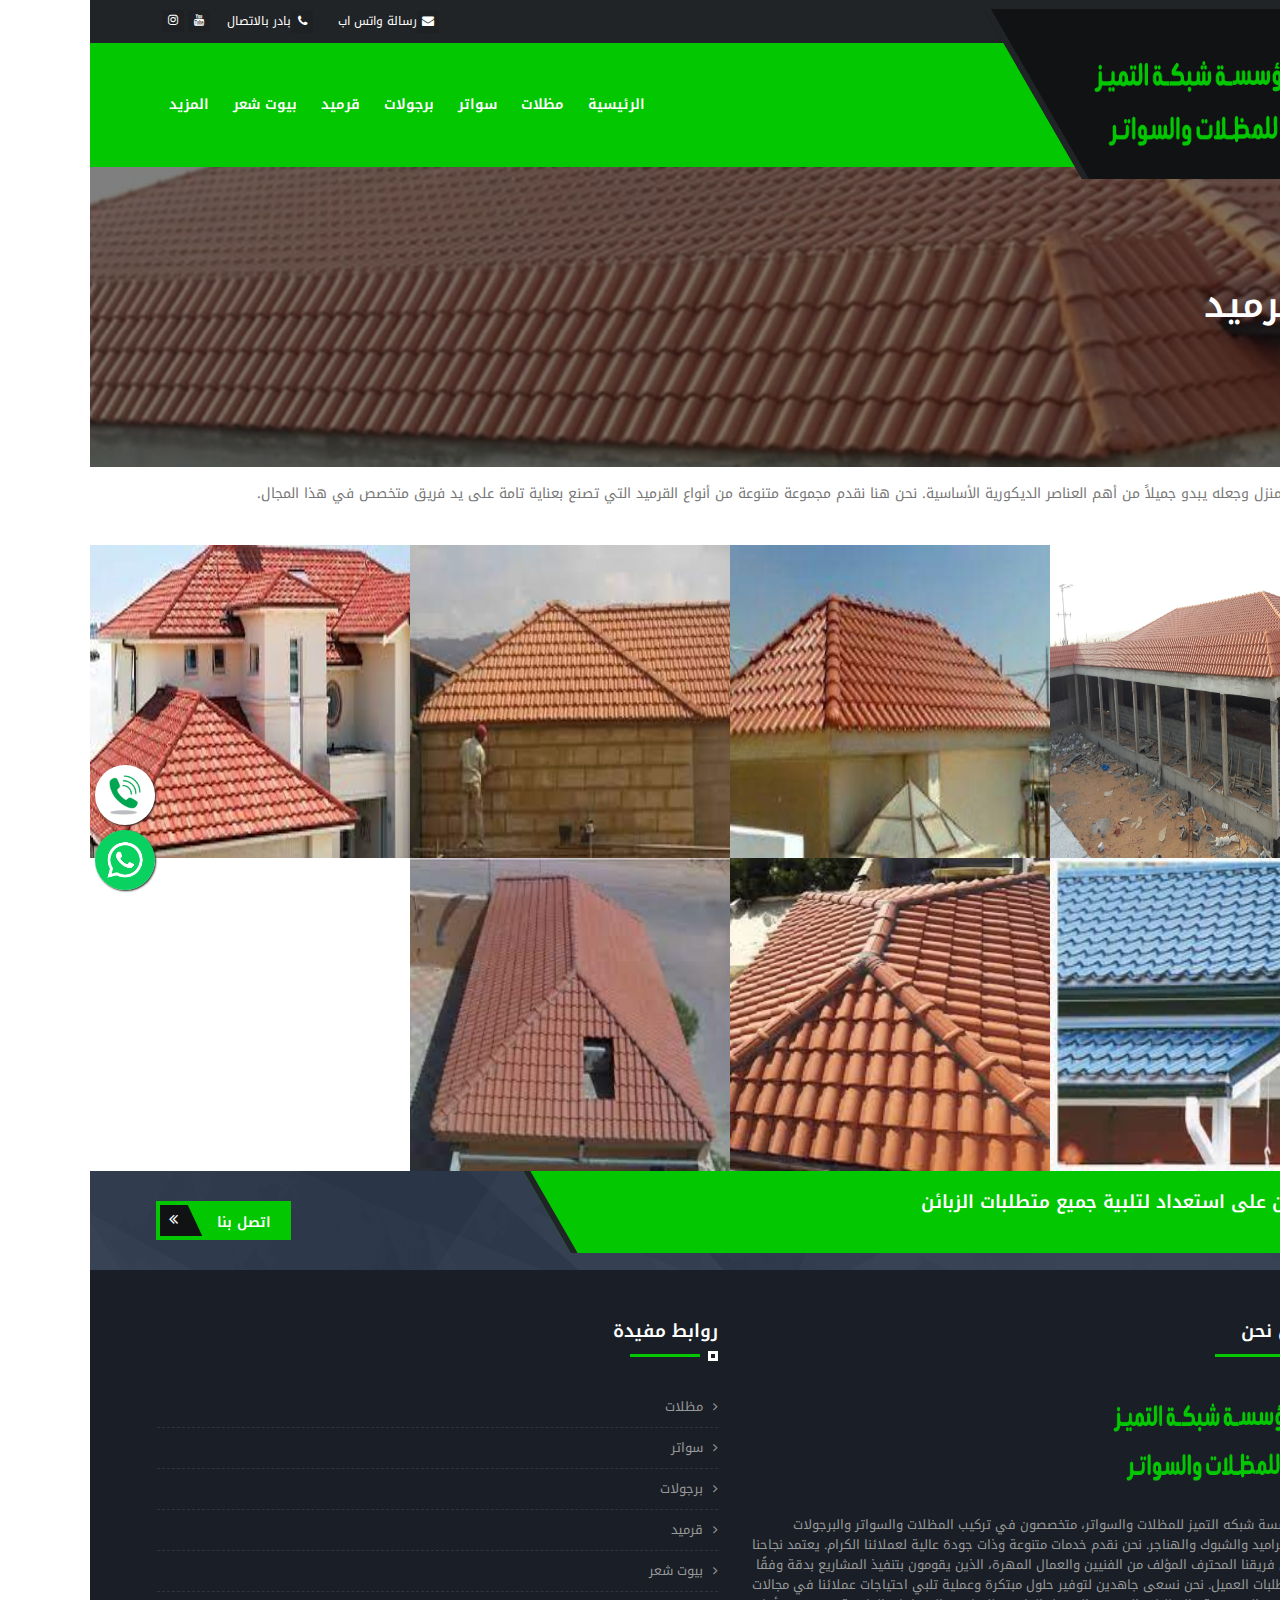
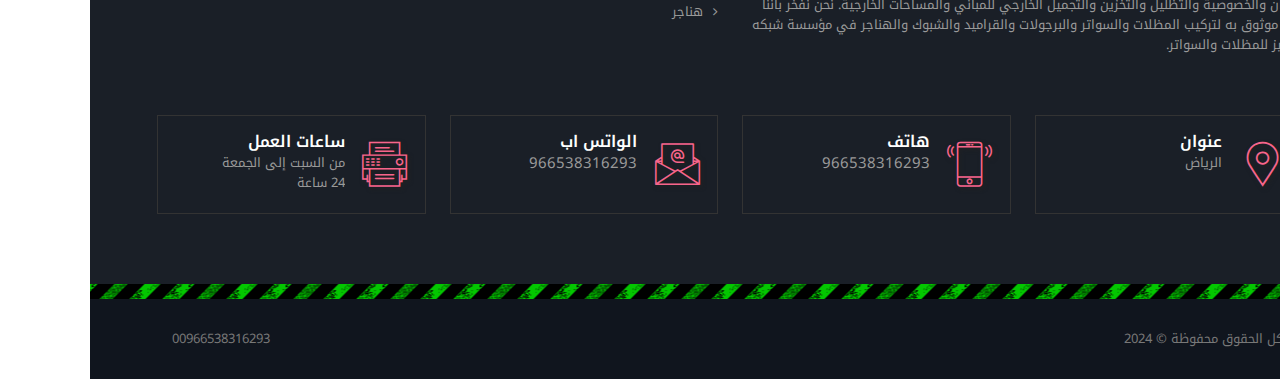
<file: karmed.html>
<!DOCTYPE html>
<html lang="ar" dir="rtl">
<head>
	<meta charset="utf-8">
	<meta http-equiv="X-UA-Compatible" content="IE=edge">
	<meta name="keywords" content="مظلات, سواتر, برجولات, مظلات السيارات, مظلات السيارات في مؤسسة شبكه التميز للمظلات والسواتر, مظلات المسابح, مظلات المسابح في مؤسسة شبكه التميز للمظلات والسواتر, مظلات الخزانات, مظلات الخزانات في مؤسسة شبكه التميز للمظلات والسواتر, مظلات هرمية, مظلات هرمية في مؤسسة شبكه التميز للمظلات والسواتر, مظلات المدارس, مظلات المدارس في مؤسسة شبكه التميز للمظلات والسواتر, مظلات الحدائق, مظلات الفلل, مظلات الشرفات, مظلات الأماكن التجارية, مظلات الشركات, مظلات الحدائق العامة, مظلات المقاهي, مظلات الشرفات السكنية, مظلات الحدائق العامة في مؤسسة شبكه التميز للمظلات والسواتر, مظلات المقاهي في مؤسسة شبكه التميز للمظلات والسواتر, مظلات الشرفات السكنية في مؤسسة شبكه التميز للمظلات والسواتر, تركيب السواتر الخشبية, تركيب السواتر الخشبية في مؤسسة شبكه التميز للمظلات والسواتر, تركيب السواتر الحديدية, تركيب السواتر الحديدية في مؤسسة شبكه التميز للمظلات والسواتر, تركيب السواتر القماشية, تركيب السواتر القماشية في مؤسسة شبكه التميز للمظلات والسواتر, تركيب البرجولات, تركيب البرجولات في مؤسسة شبكه التميز للمظلات والسواتر, تركيب البجولات, تركيب البجولات في مؤسسة شبكه التميز للمظلات والسواتر, تركيب القرميد, تركيب القرميد في مؤسسة شبكه التميز للمظلات والسواتر, تركيب الشبوك, تركيب الشبوك في مؤسسة شبكه التميز للمظلات والسواتر, تركيب الهناجر, تركيب الهناجر في مؤسسة شبكه التميز للمظلات والسواتر
" />
	<meta name="author" content="" />
	<meta name="robots" content="" />
	<meta name="description" content="خبراء مختصون في تركيب المظلات والسواتر والبرجولات والقراميد والشبوك والهناجر في منطقة مؤسسة شبكه التميز للمظلات والسواتر. نقدم خدمات متنوعة وذات جودة عالية لعملائنا. لدينا فريق محترف من الفنيين والعمال المهرة لتنفيذ المشاريع بدقة وفقًا لمتطلبات العميل. نهدف إلى توفير حلول مبتكرة وعملية لتلبية احتياجات العملاء في مجالات الأمان والخصوصية والتظليل والتخزين والتجميل الخارجي للمباني والمساحات الخارجية. نمثل اختيارًا موثوقًا به لتركيب المظلات والسواتر والبرجولات والقراميد والشبوك والهناجر في جميع مناطق مؤسسة شبكه التميز للمظلات والسواتر. 
" />
	<meta property="og:title" content="قرميد مؤسسة شبكه التميز للمظلات والسواتر
" />
	<meta property="og:description" content="خبراء مختصون في تركيب المظلات والسواتر والبرجولات والقراميد والشبوك والهناجر في منطقة مؤسسة شبكه التميز للمظلات والسواتر. نقدم خدمات متنوعة وذات جودة عالية لعملائنا. لدينا فريق محترف من الفنيين والعمال المهرة لتنفيذ المشاريع بدقة وفقًا لمتطلبات العميل. نهدف إلى توفير حلول مبتكرة وعملية لتلبية احتياجات العملاء في مجالات الأمان والخصوصية والتظليل والتخزين والتجميل الخارجي للمباني والمساحات الخارجية. نمثل اختيارًا موثوقًا به لتركيب المظلات والسواتر والبرجولات والقراميد والشبوك والهناجر في جميع مناطق مؤسسة شبكه التميز للمظلات والسواتر. 
" />
	<meta name="format-detection" content="telephone=no">
	
	 <!-- FAVICONS ICON -->
	 <link rel="icon" href="theme/images/logo.png" type="theme/image/x-icon" />
    <link rel="shortcut icon" type="theme/image/x-icon" href="theme/images/logo.png" />
    
    <!-- PAGE TITLE HERE -->
    <title>قرميد مؤسسة شبكه التميز للمظلات والسواتر
</title>
    
    <!-- MOBILE SPECIFIC -->
    <meta name="viewport" content="width=device-width, initial-scale=1">
    
    <!-- [if lt IE 9]>
        <script src="js/html5shiv.min.js"></script>
        <script src="js/respond.min.js"></script>
	<![endif] -->
    
    
    <link rel="stylesheet" type="text/css" href="theme/css/bootstrap.rtl.min.css"><!-- BOOTSTRAP STYLE SHEET -->
    <link rel="stylesheet" type="text/css" href="theme/css/fontawesome/css/font-awesome.min.css" /><!-- FONTAWESOME STYLE SHEET -->
    <link rel="stylesheet" type="text/css" href="theme/css/flaticon.min.css"><!-- FLATICON STYLE SHEET -->
    <link rel="stylesheet" type="text/css" href="theme/css/animate.min.css"><!-- ANIMATE STYLE SHEET --> 
	<link rel="stylesheet" type="text/css" href="theme/css/owl.carousel.min.css"><!-- OWL CAROUSEL STYLE SHEET -->
    <link rel="stylesheet" type="text/css" href="theme/css/bootstrap-select.min.css"><!-- BOOTSTRAP SELECT BOX STYLE SHEET -->
    <link rel="stylesheet" type="text/css" href="theme/css/magnific-popup.min.css"><!-- MAGNIFIC POPUP STYLE SHEET -->
    <link rel="stylesheet" type="text/css" href="theme/css/loader.min.css"><!-- LOADER STYLE SHEET --> 
    <link rel="stylesheet" type="text/css" href="theme/css/style.css"><!-- MAIN STYLE SHEET -->
    <link rel="stylesheet" class="skin" type="text/css" href="theme/css/skin/skin-1.css"><!-- THEME COLOR CHANGE STYLE SHEET -->
    <link rel="stylesheet" type="text/css" href="theme/css/custom.css"><!-- CUSTOM  STYLE SHEET -->
      
    <link rel="stylesheet" type="text/css" href="theme/css/rtl.css"><!-- RTL STYLE SHEET -->

    <!-- REVOLUTION SLIDER CSS -->
    <link rel="stylesheet" type="text/css" href="theme/plugins/revolution/revolution/css/settings.css">
    <!-- REVOLUTION NAVIGATION STYLE -->
    <link rel="stylesheet" type="text/css" href="theme/plugins/revolution/revolution/css/navigation.css">
    
    <!-- GOOGLE FONTS -->
    <link href="https://fonts.googleapis.com/css2?family=Noto+Kufi+Arabic:wght@300&display=swap" rel="stylesheet">
    <link href='https://fonts.googleapis.com/css?family=Open+Sans:400,300,300italic,400italic,600,600italic,700,800italic,800,700italic' rel='stylesheet' type='text/css'>
    </head>
<body id="bg">
<div class="page-wraper">
<div id="loading-area"></div>
    <!-- HEADER START -->
    <header class="site-header header-style-1 mobile-sider-drawer-menu">
        	<!-- TOP BAR START -->
            <div class="top-bar">
                <div class="container">
                    <div class="row">
                        <div class="wt-topbar-right clearfix">
                        	<ul class="social-bx list-inline pull-right">
                                <li><a href="https://youtube.com/channel/UCD4ZQ-2_n_UwQ0F5L5NXFog?si=3pPdx67WDw8ZhGUF" class="fa fa-youtube"></a></li>
                                <li><a href="https://www.instagram.com/aa__202l?igsh=eGw2bHF3NmFtOXA5" class="fa fa-instagram"></a></li>
                            </ul>
                            <ul class="list-unstyled e-p-bx pull-right">
                                <li><i class="fa fa-envelope"></i><a href="https://api.whatsapp.com/send?phone=966538316293">رسالة واتس اب</a></li>
                                <li><i class="fa fa-phone"></i><a href="tel:00966538316293">بادر بالاتصال</a></li>
                            </ul>
                            
                        </div>
                    </div>
                </div>
            </div>
            <!-- MAIN BAR START -->
            <div class="sticky-header main-bar-wraper">
                <div class="main-bar site-bg-primary">
                    <div class="container">
                    	<!-- SITE LOGO -->
                        <div class="logo-header mostion header-skew">
                            <a href="https://altamayuz-lilmizalaat.blogspot.com">
                                <img src="theme/images/logo.png" width="230" height="67" alt="" />
                            </a>
                        </div>
                        <!-- NAV TOGGLE BUTTON -->
                        <button id="mobile-side-drawer" data-target=".header-nav" data-toggle="collapse" type="button" class="navbar-toggler collapsed">
                            <span class="sr-only">Toggle navigation</span>
                            <span class="icon-bar icon-bar-first"></span>
                            <span class="icon-bar icon-bar-two"></span>
                            <span class="icon-bar icon-bar-three"></span>
                        </button>
                       <!-- MAIN NAV -->
                       <div class="header-nav navbar-collapse collapse ">
                        <ul class=" nav navbar-nav">
                        <li><a href="https://altamayuz-lilmizalaat.blogspot.com">الرئيسية</a></li>

                                                                                                 
                            <li class="active">
                                <a href="javascript:;">مظلات<i class="fa fa-chevron-down"></i></a>
                                <ul class="sub-menu">
                                <li><a href="mzlat.html">مظلات</a></li>
                                                                                            <li><a href="mzlat-cars.html">مظلات سيارات</a></li>
                                                                                            <li><a href="mzlat-cars.html">مظلات مسابح</a></li>
                                                                                            <li><a href="mzlat-pyramid.html">مظلات هرمية</a></li>
                                                                                            <li><a href="mzlat-school.html">مظلات مدارس</a></li>
                                                                                            <li><a href="mzlat-kzanat.html">مظلات خزانات</a></li>
                                              
                                </ul>
                            </li>
                                                                    


                                                                                                                                 
                            <li class="active">
                                <a href="javascript:;">سواتر<i class="fa fa-chevron-down"></i></a>
                                <ul class="sub-menu">
                                <li><a href="swater.html">سواتر</a></li>
                                                                                            <li><a href="swater-haded.html">سواتر حديد</a></li>
                                                                                            <li><a href="swater-komash.html">سواتر قماش</a></li>
                                                                                            <li><a href="swater-kshbya.html">سواتر خشبية</a></li>
                                              
                                </ul>
                            </li>
                                                                    


                                                                                                                                                                         <li><a href="bergolat.html">برجولات</a></li>
                                                                            


                                                                                                                                                                         <li><a href="karmed.html">قرميد</a></li>
                                                                            


                                                                                                                                                                         <li><a href="homes.html">بيوت شعر</a></li>
                                                                            


                                                                                                                                                                        <li>
                                    <a href="javascript:;">المزيد<i class="fas fa-chevron-down"></i></a>
                            <ul class="sub-menu">


                                                                                    <li><a href="hnager.html">هناجر</a></li>
                                                                             


                                                                                                                                        </ul>
                                    </li>
                        </ul>
                    </div>
                  
                
            </div>
        </div>
    </header>
    <!-- HEADER END -->
   

    
 <!-- Content -->
    <div class="page-content">
		
        <!-- contact area -->
        <div class="content-block">
			 <!-- INNER PAGE BANNER -->
			 <div class="wt-bnr-inr overlay-wraper" style="background-image:url(upload/cat/karmed.jpg);">
            	<div class="overlay-main bg-black" style="opacity:0.5;"></div>
                <div class="container">
                    <div class="wt-bnr-inr-entry">
                        <h1 class="text-white">قرميد</h1>
                    </div>
                </div>
            </div>
            <!-- INNER PAGE BANNER END -->




			 <!-- PAGINATION START -->
			 <div class="filter-wrap p-a15">
                    <p>تعد زخرفة المنزل وجعله يبدو جميلاً من أهم العناصر الديكورية الأساسية. نحن هنا نقدم مجموعة متنوعة من أنواع القرميد التي تصنع بعناية تامة على يد فريق متخصص في هذا المجال.</p>
            </div>
                <!-- PAGINATION END -->

							 <!-- GALLERY CONTENT START -->
				    <div class="portfolio-wrap mfp-gallery no-col-gap clearfix">
                        <div class="container-fluid">
                 	      <div class="row">
                                <!-- COLUMNS 1 -->
								                                <div class="masonry-item house col-lg-3 col-md-6 col-sm-6">
                                    <div class="wt-box">
                                        <div class="wt-thum-bx wt-img-overlay2 wt-img-effect zoom">
                                            <img src="upload/karmed.jpg" style="height: 313px;" alt="">
                                            <div class="wt-info-has p-a20">
                                              <div class="wt-info p-tb10">
                                                   <h4 class="m-a0">قرميد مؤسسة شبكه التميز للمظلات والسواتر</h4>
                                              </div>
                                              <div class="wt-info-has-text">متميزون في اعمال القرميد باتقان</div>
                                              
                                            </div>
                                         </div>
                                    </div>
                                </div>
								                                <div class="masonry-item house col-lg-3 col-md-6 col-sm-6">
                                    <div class="wt-box">
                                        <div class="wt-thum-bx wt-img-overlay2 wt-img-effect zoom">
                                            <img src="upload/karmed1.jpg" style="height: 313px;" alt="">
                                            <div class="wt-info-has p-a20">
                                              <div class="wt-info p-tb10">
                                                   <h4 class="m-a0">قرميد مؤسسة شبكه التميز للمظلات والسواتر</h4>
                                              </div>
                                              <div class="wt-info-has-text">متميزون في اعمال القرميد باتقان</div>
                                              
                                            </div>
                                         </div>
                                    </div>
                                </div>
								                                <div class="masonry-item house col-lg-3 col-md-6 col-sm-6">
                                    <div class="wt-box">
                                        <div class="wt-thum-bx wt-img-overlay2 wt-img-effect zoom">
                                            <img src="upload/karmed2.jpg" style="height: 313px;" alt="">
                                            <div class="wt-info-has p-a20">
                                              <div class="wt-info p-tb10">
                                                   <h4 class="m-a0">قرميد مؤسسة شبكه التميز للمظلات والسواتر</h4>
                                              </div>
                                              <div class="wt-info-has-text">متميزون في اعمال القرميد باتقان</div>
                                              
                                            </div>
                                         </div>
                                    </div>
                                </div>
								                                <div class="masonry-item house col-lg-3 col-md-6 col-sm-6">
                                    <div class="wt-box">
                                        <div class="wt-thum-bx wt-img-overlay2 wt-img-effect zoom">
                                            <img src="upload/karmed3.jpg" style="height: 313px;" alt="">
                                            <div class="wt-info-has p-a20">
                                              <div class="wt-info p-tb10">
                                                   <h4 class="m-a0">قرميد مؤسسة شبكه التميز للمظلات والسواتر</h4>
                                              </div>
                                              <div class="wt-info-has-text">متميزون في اعمال القرميد باتقان</div>
                                              
                                            </div>
                                         </div>
                                    </div>
                                </div>
								                                <div class="masonry-item house col-lg-3 col-md-6 col-sm-6">
                                    <div class="wt-box">
                                        <div class="wt-thum-bx wt-img-overlay2 wt-img-effect zoom">
                                            <img src="upload/karmed4.jpg" style="height: 313px;" alt="">
                                            <div class="wt-info-has p-a20">
                                              <div class="wt-info p-tb10">
                                                   <h4 class="m-a0">قرميد مؤسسة شبكه التميز للمظلات والسواتر</h4>
                                              </div>
                                              <div class="wt-info-has-text">متميزون في اعمال القرميد باتقان</div>
                                              
                                            </div>
                                         </div>
                                    </div>
                                </div>
								                                <div class="masonry-item house col-lg-3 col-md-6 col-sm-6">
                                    <div class="wt-box">
                                        <div class="wt-thum-bx wt-img-overlay2 wt-img-effect zoom">
                                            <img src="upload/karmed5.jpg" style="height: 313px;" alt="">
                                            <div class="wt-info-has p-a20">
                                              <div class="wt-info p-tb10">
                                                   <h4 class="m-a0">قرميد</h4>
                                              </div>
                                              <div class="wt-info-has-text">متميزون في اعمال القرميد باتقان</div>
                                              
                                            </div>
                                         </div>
                                    </div>
                                </div>
								                                <div class="masonry-item house col-lg-3 col-md-6 col-sm-6">
                                    <div class="wt-box">
                                        <div class="wt-thum-bx wt-img-overlay2 wt-img-effect zoom">
                                            <img src="upload/karmed6.jpg" style="height: 313px;" alt="">
                                            <div class="wt-info-has p-a20">
                                              <div class="wt-info p-tb10">
                                                   <h4 class="m-a0">قرميد مؤسسة شبكه التميز للمظلات والسواتر</h4>
                                              </div>
                                              <div class="wt-info-has-text">متميزون في اعمال القرميد باتقان</div>
                                              
                                            </div>
                                         </div>
                                    </div>
                                </div>

							</div>
            			</div>
                    </div>
                <!-- GALLERY CONTENT END -->
			

		</div>
		<!-- contact area END -->
    </div>


    
    <!-- Content END -->

    
    <!-- Content END -->
	<!-- Footer -->
  <!-- FOOTER START -->
 <footer class="site-footer footer-dark">
            <!-- COLL-TO ACTION START -->
            <div class="call-to-action-wrap call-to-action-skew" style="background-image:url(theme/images/background/bg-4.png); background-repeat:repeat;background-color:#273447;">
                <div class="container">
                    <div class="row ftr-c-t-action">
                        <div class="col-lg-8 col-md-8">
                            <div class="call-to-action-left p-tb20 p-r50">
                                <h4 class="text-uppercase m-b10">نحن على استعداد لتلبية جميع متطلبات الزبائن</h4>
                                <p></p>
                            </div>
                        </div>
                        
                        <div class="col-lg-4 col-md-4">
                            <div class="call-to-action-right p-tb30">
                                <a href="tel:966538316293" class="site-button skew-icon-btn text-uppercase"  style="font-weight:600;">
                                    اتصل بنا <i class="fa fa-angle-double-right"></i>
                                </a>
                            </div>
                        </div>
                    </div>
                 </div>
            </div>
      <!-- FOOTER BLOCKES START -->  
      <div class="footer-top overlay-wraper">
        <div class="overlay-main bg-black" style="opacity:0;"></div>
        <div class="container">
            <div class="row">
                <!-- ABOUT COMPANY -->
                <div class="col-lg-6 col-md-6">  
                    <div class="widget widget_about">
                        <h4 class="widget-title">من نحن</h4>
                        <div class="logo-footer clearfix p-b15">
                            <a href="https://altamayuz-lilmizalaat.blogspot.com"><img src="theme/images/logo.png" width="230" height="67" alt=""/></a>
                        </div>
                        <p> مؤسسة شبكه التميز للمظلات والسواتر، متخصصون في تركيب المظلات والسواتر والبرجولات والقراميد والشبوك والهناجر. نحن نقدم خدمات متنوعة وذات جودة عالية لعملائنا الكرام. يعتمد نجاحنا على فريقنا المحترف المؤلف من الفنيين والعمال المهرة، الذين يقومون بتنفيذ المشاريع بدقة وفقًا لمتطلبات العميل. نحن نسعى جاهدين لتوفير حلول مبتكرة وعملية تلبي احتياجات عملائنا في مجالات الأمان والخصوصية والتظليل والتخزين والتجميل الخارجي للمباني والمساحات الخارجية. نحن نفخر بأننا خيار موثوق به لتركيب المظلات والسواتر والبرجولات والقراميد والشبوك والهناجر في مؤسسة شبكه التميز للمظلات والسواتر.
                        </p>  
                    </div>
                </div> 
                   
                <!-- USEFUL LINKS -->
                <div class="col-lg-6 col-md-6 col-sm-6">
                    <div class="widget widget_services">
                                                    <h4 class="widget-title">روابط مفيدة</h4>
                        <ul>
                                                                     <li><a
                                            href="mzlat.html">مظلات</a></li>
                                                                                                                                                                                     <li><a
                                            href="swater.html">سواتر</a></li>
                                                                                                                                                                                     <li><a
                                            href="bergolat.html">برجولات</a></li>
                                                                                                                                                                                     <li><a
                                            href="karmed.html">قرميد</a></li>
                                                                                                                                                                                     <li><a
                                            href="homes.html">بيوت شعر</a></li>
                                                                                                                                                                                     <li><a
                                            href="hnager.html">هناجر</a></li>
                                                                                                                                                                        </ul>
                                                    </div>
                </div>
               
            </div>
            <div class="row">
            
               <div class="col-lg-3 col-md-6 col-sm-6 p-tb20">
                   <div class="wt-icon-box-wraper left  bdr-1 bdr-gray-dark p-tb15 p-lr10 clearfix">
                        <div class="icon-md site-text-primary">
                            <span class="flaticon-placeholder"></span>
                        </div>
                        <div class="icon-content">
                            <h5 class="wt-tilte text-uppercase m-b0">عنوان</h5>
                            <p>الرياض</p>
                        </div>
                   </div>
                </div>
               <div class="col-lg-3 col-md-6 col-sm-6 p-tb20 ">
                   <div class="wt-icon-box-wraper left  bdr-1 bdr-gray-dark p-tb15 p-lr10 clearfix ">
                        <div class="icon-md site-text-primary">
                            <span class="flaticon-smartphone"></span>
                        </div>
                        <div class="icon-content">
                            <h5 class="wt-tilte text-uppercase m-b0">هاتف</h5>
                        <p class="m-b0"><a href="tel:966538316293" style="font-size: 15px;color:#999;">966538316293</a></p>
                            
                        </div>
                   </div>
               </div>
               <div class="col-lg-3 col-md-6 col-sm-6 p-tb20">
                   <div class="wt-icon-box-wraper left  bdr-1 bdr-gray-dark p-tb15 p-lr10 clearfix">
                        <div class="icon-md site-text-primary">
                            <span class="flaticon-email"></span>
                        </div>
                        <div class="icon-content">
                            <h5 class="wt-tilte text-uppercase m-b0">الواتس اب</h5>
                            <p><a href="https://api.whatsapp.com/send?phone=966538316293" style="font-size: 15px;color:#999;">966538316293</a></p>
                        </div>
                    </div>
                </div>

               <div class="col-lg-3 col-md-6 col-sm-6 p-tb20">
                   <div class="wt-icon-box-wraper left  bdr-1 bdr-gray-dark p-tb15 p-lr10 clearfix">
                        <div class="icon-md site-text-primary">
                            <span class="flaticon-fax"></span>
                        </div>
                        <div class="icon-content">
                            <h5 class="wt-tilte text-uppercase m-b0">ساعات العمل</h5>
                            <p class="m-b0">من السبت إلى الجمعة</p>
                            <p>24 ساعة</p>
                        </div>
                    </div>
                </div>
             

          </div>
        </div>
    </div>
    <!-- FOOTER COPYRIGHT -->
    <div class="footer-bottom overlay-wraper">
        <div class="overlay-main bg-black" style="opacity:0;"></div>
        <div class="constrot-strip"></div>
        <div class="container p-t30">
            <div class="cpr-ftr-section">
                <div class="wt-footer-bot-left">
                    <span class="copyrights-text">كل الحقوق محفوظة © 2024</span>
                </div>
                <div class="wt-footer-bot-right">
                    <ul class="copyrights-nav pull-right"> 
                        <li><a href="https://api.whatsapp.com/send?phone=966538316293"> 00966538316293 </a></li>
                    </ul>
                </div>
            </div>
        </div>
    </div>
</footer>
<!-- FOOTER END -->



<!-- BUTTON TOP START -->
<button class="scroltop" ><i class=" fa fa-arrow-up"></i></button>




<a href="https://api.whatsapp.com/send?phone=966538316293">
<img src="images/whatsapp.png" style="margin-top:10px; width:60px;height:60px; position: fixed;bottom:10px;left:5px;border-radius: 50%; z-index:1;box-shadow: 1px 1px 2px #222; "/>
</a>
<a href="tel:00966538316293">
    <img src="images/call.jpg" style="margin-top:10px; width:60px;height:60px; position: fixed;bottom:75px;left:5px ; border-radius: 50%;z-index:1;box-shadow: 1px 1px 2px #222; "/>
</a>
    
</div>
<!-- JAVASCRIPT  FILES ========================================= --> 
<script  src="theme/js/jquery-3.7.0.min.js"></script><!-- JQUERY.MIN JS -->
<script  src="theme/js/popper.min.js"></script><!-- POPPER.MIN JS -->
<script  src="theme/js/bootstrap.min.js"></script><!-- BOOTSTRAP.MIN JS -->
<script  src="theme/js/bootstrap-select.min.js"></script><!-- FORM JS -->
<script  src="theme/js/jquery.bootstrap-touchspin.min.js"></script><!-- FORM JS -->
<script  src="theme/js/magnific-popup.min.js"></script><!-- MAGNIFIC-POPUP JS -->
<script  src="theme/js/waypoints.min.js"></script><!-- WAYPOINTS JS -->
<script  src="theme/js/counterup.min.js"></script><!-- COUNTERUP JS -->
<script  src="theme/js/waypoints-sticky.min.js"></script><!-- COUNTERUP JS -->
<script  src="theme/js/isotope.pkgd.min.js"></script><!-- MASONRY  -->
<script  src="theme/js/imagesloaded.pkgd.min.js"></script><!-- MASONRY  -->
<script  src="theme/js/owl.carousel.min.js"></script><!-- OWL  SLIDER  -->
    <script  src="theme/js/jquery.owl-filter.js"></script><!-- OWL  Filter  -->
<script  src="theme/js/scrolla.min.js"></script><!-- ON SCROLL CONTENT ANIMTE   -->
<script  src="theme/js/custom.js"></script><!-- CUSTOM FUCTIONS  -->
<script  src="theme/js/shortcode.js"></script><!-- SHORTCODE FUCTIONS  -->

 

<!-- SLIDER REVOLUTION -->
<script  src="theme/plugins/revolution/revolution/js/jquery.themepunch.tools.min.js"></script>
<script  src="theme/plugins/revolution/revolution/js/jquery.themepunch.revolution.min.js"></script>
<script  src="theme/plugins/revolution/revolution/js/extensions/revolution-plugin.js"></script>

<script src="theme/js/rev-script-1.js"></script>
</body>
</html>
</file>
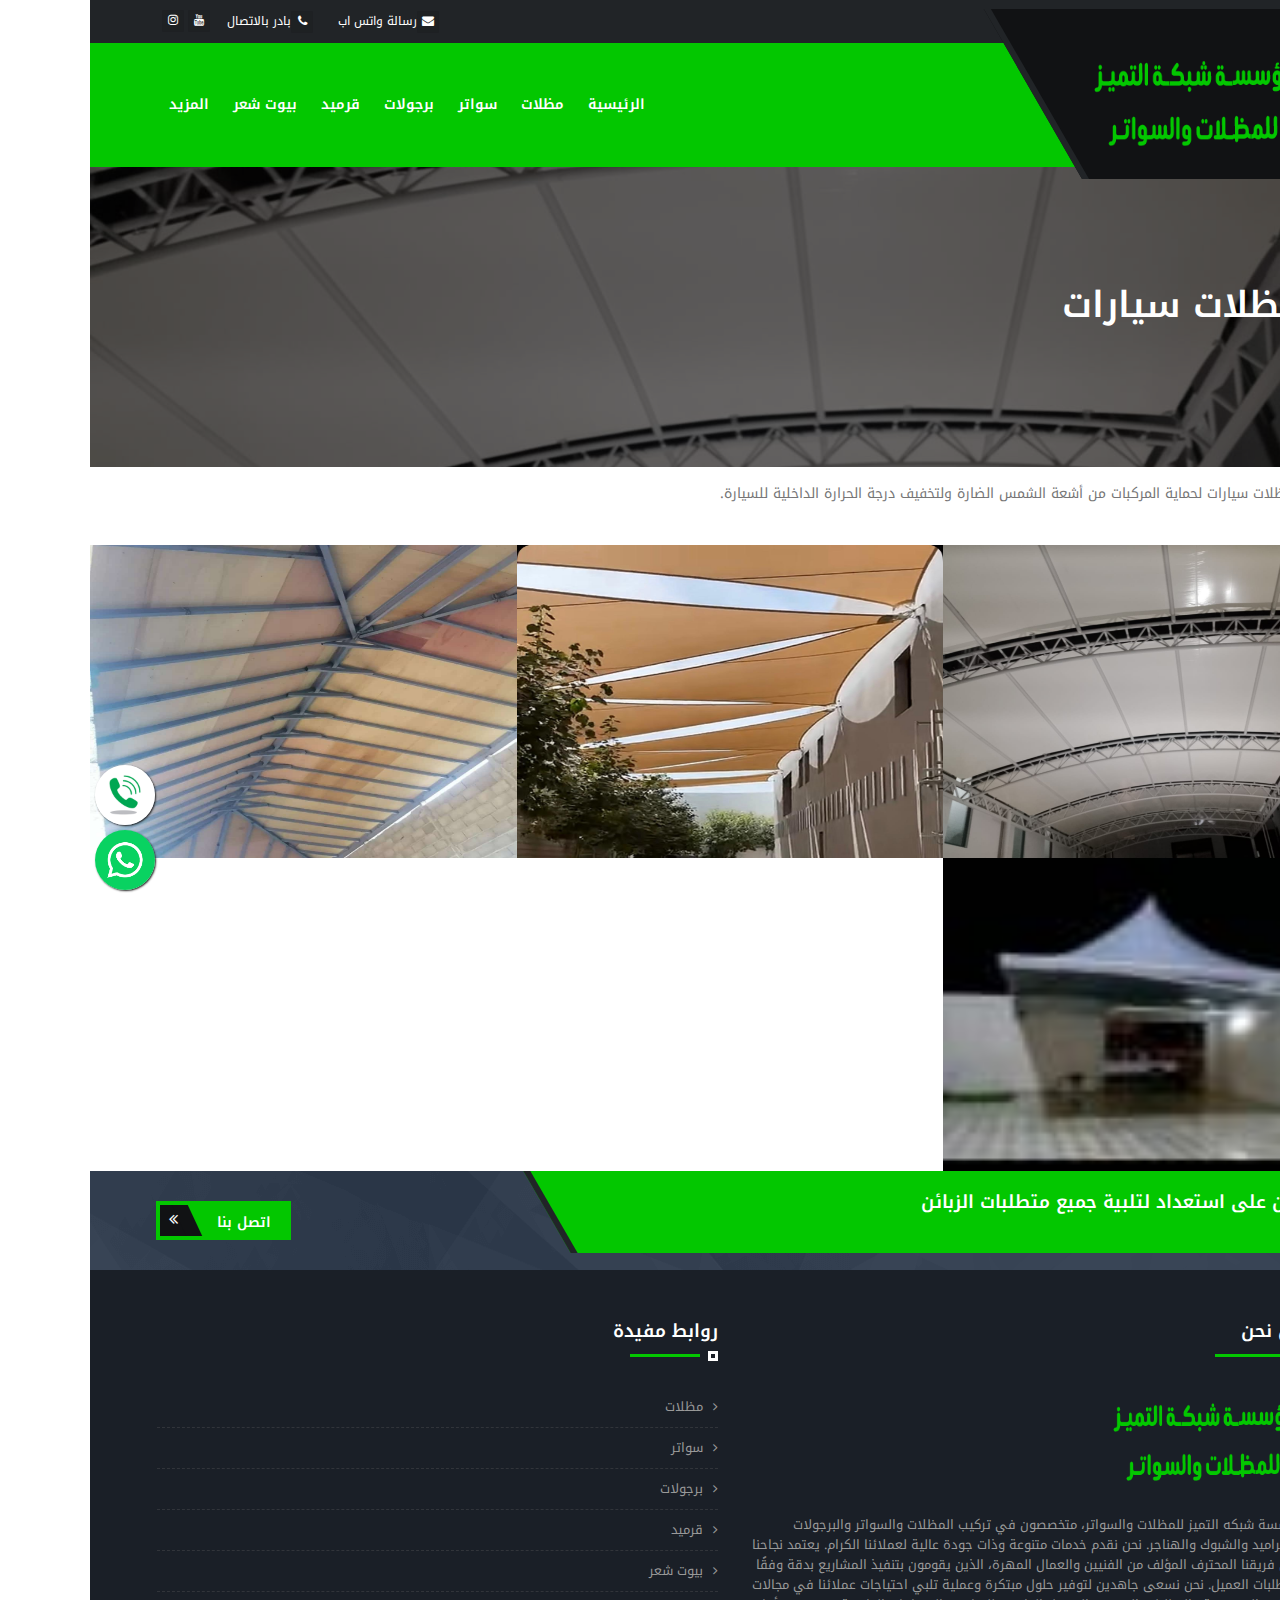
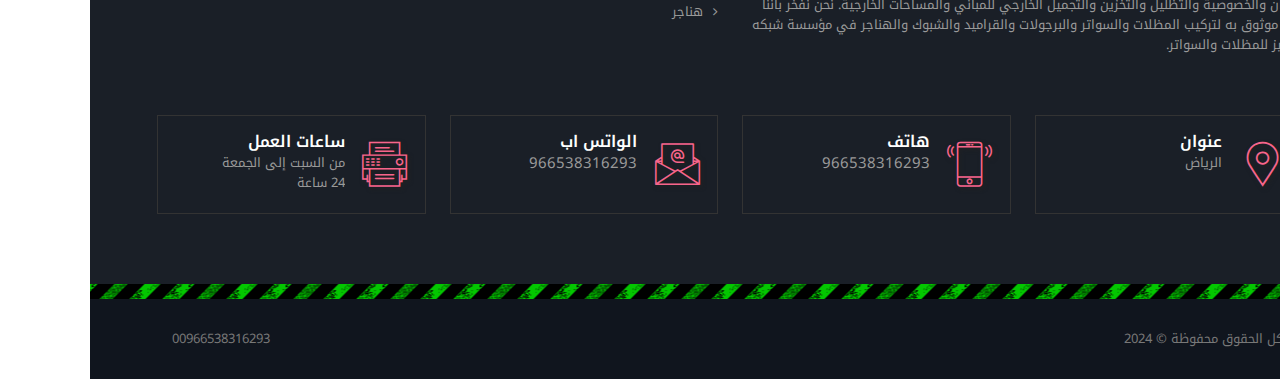
<file: mzlat-cars.html>
<!DOCTYPE html>
<html lang="ar" dir="rtl">
<head>
	<meta charset="utf-8">
	<meta http-equiv="X-UA-Compatible" content="IE=edge">
	<meta name="keywords" content="مظلات, سواتر, برجولات, مظلات السيارات, مظلات السيارات في مؤسسة شبكه التميز للمظلات والسواتر, مظلات المسابح, مظلات المسابح في مؤسسة شبكه التميز للمظلات والسواتر, مظلات الخزانات, مظلات الخزانات في مؤسسة شبكه التميز للمظلات والسواتر, مظلات هرمية, مظلات هرمية في مؤسسة شبكه التميز للمظلات والسواتر, مظلات المدارس, مظلات المدارس في مؤسسة شبكه التميز للمظلات والسواتر, مظلات الحدائق, مظلات الفلل, مظلات الشرفات, مظلات الأماكن التجارية, مظلات الشركات, مظلات الحدائق العامة, مظلات المقاهي, مظلات الشرفات السكنية, مظلات الحدائق العامة في مؤسسة شبكه التميز للمظلات والسواتر, مظلات المقاهي في مؤسسة شبكه التميز للمظلات والسواتر, مظلات الشرفات السكنية في مؤسسة شبكه التميز للمظلات والسواتر, تركيب السواتر الخشبية, تركيب السواتر الخشبية في مؤسسة شبكه التميز للمظلات والسواتر, تركيب السواتر الحديدية, تركيب السواتر الحديدية في مؤسسة شبكه التميز للمظلات والسواتر, تركيب السواتر القماشية, تركيب السواتر القماشية في مؤسسة شبكه التميز للمظلات والسواتر, تركيب البرجولات, تركيب البرجولات في مؤسسة شبكه التميز للمظلات والسواتر, تركيب البجولات, تركيب البجولات في مؤسسة شبكه التميز للمظلات والسواتر, تركيب القرميد, تركيب القرميد في مؤسسة شبكه التميز للمظلات والسواتر, تركيب الشبوك, تركيب الشبوك في مؤسسة شبكه التميز للمظلات والسواتر, تركيب الهناجر, تركيب الهناجر في مؤسسة شبكه التميز للمظلات والسواتر
" />
	<meta name="author" content="" />
	<meta name="robots" content="" />
	<meta name="description" content="خبراء مختصون في تركيب المظلات والسواتر والبرجولات والقراميد والشبوك والهناجر في منطقة مؤسسة شبكه التميز للمظلات والسواتر. نقدم خدمات متنوعة وذات جودة عالية لعملائنا. لدينا فريق محترف من الفنيين والعمال المهرة لتنفيذ المشاريع بدقة وفقًا لمتطلبات العميل. نهدف إلى توفير حلول مبتكرة وعملية لتلبية احتياجات العملاء في مجالات الأمان والخصوصية والتظليل والتخزين والتجميل الخارجي للمباني والمساحات الخارجية. نمثل اختيارًا موثوقًا به لتركيب المظلات والسواتر والبرجولات والقراميد والشبوك والهناجر في جميع مناطق مؤسسة شبكه التميز للمظلات والسواتر. 
" />
	<meta property="og:title" content="مظلات سيارات مؤسسة شبكه التميز للمظلات والسواتر
" />
	<meta property="og:description" content="خبراء مختصون في تركيب المظلات والسواتر والبرجولات والقراميد والشبوك والهناجر في منطقة مؤسسة شبكه التميز للمظلات والسواتر. نقدم خدمات متنوعة وذات جودة عالية لعملائنا. لدينا فريق محترف من الفنيين والعمال المهرة لتنفيذ المشاريع بدقة وفقًا لمتطلبات العميل. نهدف إلى توفير حلول مبتكرة وعملية لتلبية احتياجات العملاء في مجالات الأمان والخصوصية والتظليل والتخزين والتجميل الخارجي للمباني والمساحات الخارجية. نمثل اختيارًا موثوقًا به لتركيب المظلات والسواتر والبرجولات والقراميد والشبوك والهناجر في جميع مناطق مؤسسة شبكه التميز للمظلات والسواتر. 
" />
	<meta name="format-detection" content="telephone=no">
	
	 <!-- FAVICONS ICON -->
	 <link rel="icon" href="theme/images/logo.png" type="theme/image/x-icon" />
    <link rel="shortcut icon" type="theme/image/x-icon" href="theme/images/logo.png" />
    
    <!-- PAGE TITLE HERE -->
    <title>مظلات سيارات مؤسسة شبكه التميز للمظلات والسواتر
</title>
    
    <!-- MOBILE SPECIFIC -->
    <meta name="viewport" content="width=device-width, initial-scale=1">
    
    <!-- [if lt IE 9]>
        <script src="js/html5shiv.min.js"></script>
        <script src="js/respond.min.js"></script>
	<![endif] -->
    
    
    <link rel="stylesheet" type="text/css" href="theme/css/bootstrap.rtl.min.css"><!-- BOOTSTRAP STYLE SHEET -->
    <link rel="stylesheet" type="text/css" href="theme/css/fontawesome/css/font-awesome.min.css" /><!-- FONTAWESOME STYLE SHEET -->
    <link rel="stylesheet" type="text/css" href="theme/css/flaticon.min.css"><!-- FLATICON STYLE SHEET -->
    <link rel="stylesheet" type="text/css" href="theme/css/animate.min.css"><!-- ANIMATE STYLE SHEET --> 
	<link rel="stylesheet" type="text/css" href="theme/css/owl.carousel.min.css"><!-- OWL CAROUSEL STYLE SHEET -->
    <link rel="stylesheet" type="text/css" href="theme/css/bootstrap-select.min.css"><!-- BOOTSTRAP SELECT BOX STYLE SHEET -->
    <link rel="stylesheet" type="text/css" href="theme/css/magnific-popup.min.css"><!-- MAGNIFIC POPUP STYLE SHEET -->
    <link rel="stylesheet" type="text/css" href="theme/css/loader.min.css"><!-- LOADER STYLE SHEET --> 
    <link rel="stylesheet" type="text/css" href="theme/css/style.css"><!-- MAIN STYLE SHEET -->
    <link rel="stylesheet" class="skin" type="text/css" href="theme/css/skin/skin-1.css"><!-- THEME COLOR CHANGE STYLE SHEET -->
    <link rel="stylesheet" type="text/css" href="theme/css/custom.css"><!-- CUSTOM  STYLE SHEET -->
      
    <link rel="stylesheet" type="text/css" href="theme/css/rtl.css"><!-- RTL STYLE SHEET -->

    <!-- REVOLUTION SLIDER CSS -->
    <link rel="stylesheet" type="text/css" href="theme/plugins/revolution/revolution/css/settings.css">
    <!-- REVOLUTION NAVIGATION STYLE -->
    <link rel="stylesheet" type="text/css" href="theme/plugins/revolution/revolution/css/navigation.css">
    
    <!-- GOOGLE FONTS -->
    <link href="https://fonts.googleapis.com/css2?family=Noto+Kufi+Arabic:wght@300&display=swap" rel="stylesheet">
    <link href='https://fonts.googleapis.com/css?family=Open+Sans:400,300,300italic,400italic,600,600italic,700,800italic,800,700italic' rel='stylesheet' type='text/css'>
    </head>
<body id="bg">
<div class="page-wraper">
<div id="loading-area"></div>
    <!-- HEADER START -->
    <header class="site-header header-style-1 mobile-sider-drawer-menu">
        	<!-- TOP BAR START -->
            <div class="top-bar">
                <div class="container">
                    <div class="row">
                        <div class="wt-topbar-right clearfix">
                            <ul class="social-bx list-inline pull-right">
                                <li><a href="https://youtube.com/channel/UCD4ZQ-2_n_UwQ0F5L5NXFog?si=3pPdx67WDw8ZhGUF" class="fa fa-youtube"></a></li>
                                <li><a href="https://www.instagram.com/aa__202l?igsh=eGw2bHF3NmFtOXA5" class="fa fa-instagram"></a></li>
                            </ul>
                            <ul class="list-unstyled e-p-bx pull-right">
                                <li><i class="fa fa-envelope"></i><a href="https://api.whatsapp.com/send?phone=966538316293">رسالة واتس اب</a></li>
                                <li><i class="fa fa-phone"></i><a href="tel:00966538316293">بادر بالاتصال</a></li>
                            </ul>
                            
                        </div>
                    </div>
                </div>
            </div>
            <!-- MAIN BAR START -->
            <div class="sticky-header main-bar-wraper">
                <div class="main-bar site-bg-primary">
                    <div class="container">
                    	<!-- SITE LOGO -->
                        <div class="logo-header mostion header-skew">
                            <a href="https://altamayuz-lilmizalaat.blogspot.com">
                                <img src="theme/images/logo.png" width="230" height="67" alt="" />
                            </a>
                        </div>
                        <!-- NAV TOGGLE BUTTON -->
                        <button id="mobile-side-drawer" data-target=".header-nav" data-toggle="collapse" type="button" class="navbar-toggler collapsed">
                            <span class="sr-only">Toggle navigation</span>
                            <span class="icon-bar icon-bar-first"></span>
                            <span class="icon-bar icon-bar-two"></span>
                            <span class="icon-bar icon-bar-three"></span>
                        </button>
                        <!-- MAIN NAV -->
                        <div class="header-nav navbar-collapse collapse ">
                            <ul class=" nav navbar-nav">
                            <li><a href="https://altamayuz-lilmizalaat.blogspot.com">الرئيسية</a></li>

                                                                                                     
                                <li class="active">
                                    <a href="javascript:;">مظلات<i class="fa fa-chevron-down"></i></a>
                                    <ul class="sub-menu">
                                    <li><a href="mzlat.html">مظلات</a></li>
                                                                                                <li><a href="mzlat-cars.html">مظلات سيارات</a></li>
                                                                                                <li><a href="mzlat-cars.html">مظلات مسابح</a></li>
                                                                                                <li><a href="mzlat-pyramid.html">مظلات هرمية</a></li>
                                                                                                <li><a href="mzlat-school.html">مظلات مدارس</a></li>
                                                                                                <li><a href="mzlat-kzanat.html">مظلات خزانات</a></li>
                                                  
                                    </ul>
                                </li>
                                                                        


                                                                                                                                     
                                <li class="active">
                                    <a href="javascript:;">سواتر<i class="fa fa-chevron-down"></i></a>
                                    <ul class="sub-menu">
                                    <li><a href="swater.html">سواتر</a></li>
                                                                                                <li><a href="swater-haded.html">سواتر حديد</a></li>
                                                                                                <li><a href="swater-komash.html">سواتر قماش</a></li>
                                                                                                <li><a href="swater-kshbya.html">سواتر خشبية</a></li>
                                                  
                                    </ul>
                                </li>
                                                                        


                                                                                                                                                                             <li><a href="bergolat.html">برجولات</a></li>
                                                                                


                                                                                                                                                                             <li><a href="karmed.html">قرميد</a></li>
                                                                                


                                                                                                                                                                             <li><a href="homes.html">بيوت شعر</a></li>
                                                                                


                                                                                                                                                                            <li>
                                        <a href="javascript:;">المزيد<i class="fas fa-chevron-down"></i></a>
								<ul class="sub-menu">


                                                                                        <li><a href="hnager.html">هناجر</a></li>
                                                                                 


                                                                                                                                            </ul>
                                        </li>
                            </ul>
                        </div>
                      
                    
                </div>
            </div>
        </header>
        <!-- HEADER END -->
   

    
 <!-- Content -->
    <div class="page-content">
		
        <!-- contact area -->
        <div class="content-block">
			 <!-- INNER PAGE BANNER -->
			 <div class="wt-bnr-inr overlay-wraper" style="background-image:url(upload/cat/mzlat-s.jpg);">
            	<div class="overlay-main bg-black" style="opacity:0.5;"></div>
                <div class="container">
                    <div class="wt-bnr-inr-entry">
                        <h1 class="text-white">مظلات سيارات</h1>
                    </div>
                </div>
            </div>
            <!-- INNER PAGE BANNER END -->




			 <!-- PAGINATION START -->
			 <div class="filter-wrap p-a15">
                    <p>نحن نقدم مظلات سيارات لحماية المركبات من أشعة الشمس الضارة ولتخفيف درجة الحرارة الداخلية للسيارة.</p>
            </div>
                <!-- PAGINATION END -->

							 <!-- GALLERY CONTENT START -->
				    <div class="portfolio-wrap mfp-gallery no-col-gap clearfix">
                        <div class="container-fluid">
                 	      <div class="row">
                                <!-- COLUMNS 1 -->
								    <div class="masonry-item house col-lg-4 col-md-6 col-sm-6">
                                    <div class="wt-box">
                                        <div class="wt-thum-bx wt-img-overlay2 wt-img-effect zoom">
                                            <img src="upload/mzlat-s.jpg" style="height: 313px;" alt="">
                                            <div class="wt-info-has p-a20">
                                              <div class="wt-info p-tb10">
                                                   <h4 class="m-a0">مظلات سيارات</h4>
                                              </div>
                                              <div class="wt-info-has-text">مظلات وسواتر مؤسسة شبكه التميز للمظلات والسواتر</div>
                                              
                                            </div>
                                         </div>
                                    </div>
                                </div>
								    <div class="masonry-item house col-lg-4 col-md-6 col-sm-6">
                                    <div class="wt-box">
                                        <div class="wt-thum-bx wt-img-overlay2 wt-img-effect zoom">
                                            <img src="upload/m3.jpg" style="height: 313px;" alt="">
                                            <div class="wt-info-has p-a20">
                                              <div class="wt-info p-tb10">
                                                   <h4 class="m-a0">مظلات سيارات</h4>
                                              </div>
                                              <div class="wt-info-has-text">مظلات وسواتر مؤسسة شبكه التميز للمظلات والسواتر</div>
                                              
                                            </div>
                                         </div>
                                    </div>
                                </div>
								    <div class="masonry-item house col-lg-4 col-md-6 col-sm-6">
                                    <div class="wt-box">
                                        <div class="wt-thum-bx wt-img-overlay2 wt-img-effect zoom">
                                            <img src="upload/mzlat-c.jpg" style="height: 313px;" alt="">
                                            <div class="wt-info-has p-a20">
                                              <div class="wt-info p-tb10">
                                                   <h4 class="m-a0">مظلات سيارات</h4>
                                              </div>
                                              <div class="wt-info-has-text">مظلات وسواتر مؤسسة شبكه التميز للمظلات والسواتر</div>
                                              
                                            </div>
                                         </div>
                                    </div>
                                </div>
								    <div class="masonry-item house col-lg-4 col-md-6 col-sm-6">
                                    <div class="wt-box">
                                        <div class="wt-thum-bx wt-img-overlay2 wt-img-effect zoom">
                                            <img src="upload/mzlat-c1.jpg" style="height: 313px;" alt="">
                                            <div class="wt-info-has p-a20">
                                              <div class="wt-info p-tb10">
                                                   <h4 class="m-a0">مظلات سيارات</h4>
                                              </div>
                                              <div class="wt-info-has-text">مظلات وسواتر مؤسسة شبكه التميز للمظلات والسواتر</div>
                                              
                                            </div>
                                         </div>
                                    </div>
                                </div>
						
							</div>
            			</div>
                    </div>
                <!-- GALLERY CONTENT END -->
			

		</div>
		<!-- contact area END -->
    </div>


    
    <!-- Content END -->

    
    <!-- Content END -->
	<!-- Footer -->
  <!-- FOOTER START -->
 <footer class="site-footer footer-dark">
            <!-- COLL-TO ACTION START -->
            <div class="call-to-action-wrap call-to-action-skew" style="background-image:url(theme/images/background/bg-4.png); background-repeat:repeat;background-color:#273447;">
                <div class="container">
                    <div class="row ftr-c-t-action">
                        <div class="col-lg-8 col-md-8">
                            <div class="call-to-action-left p-tb20 p-r50">
                                <h4 class="text-uppercase m-b10">نحن على استعداد لتلبية جميع متطلبات الزبائن</h4>
                                <p></p>
                            </div>
                        </div>
                        
                        <div class="col-lg-4 col-md-4">
                            <div class="call-to-action-right p-tb30">
                                <a href="tel:966538316293" class="site-button skew-icon-btn text-uppercase"  style="font-weight:600;">
                                    اتصل بنا <i class="fa fa-angle-double-right"></i>
                                </a>
                            </div>
                        </div>
                    </div>
                 </div>
            </div>
      <!-- FOOTER BLOCKES START -->  
      <div class="footer-top overlay-wraper">
        <div class="overlay-main bg-black" style="opacity:0;"></div>
        <div class="container">
            <div class="row">
                <!-- ABOUT COMPANY -->
                <div class="col-lg-6 col-md-6">  
                    <div class="widget widget_about">
                        <h4 class="widget-title">من نحن</h4>
                        <div class="logo-footer clearfix p-b15">
                            <a href="https://altamayuz-lilmizalaat.blogspot.com"><img src="theme/images/logo.png" width="230" height="67" alt=""/></a>
                        </div>
                        <p> مؤسسة شبكه التميز للمظلات والسواتر، متخصصون في تركيب المظلات والسواتر والبرجولات والقراميد والشبوك والهناجر. نحن نقدم خدمات متنوعة وذات جودة عالية لعملائنا الكرام. يعتمد نجاحنا على فريقنا المحترف المؤلف من الفنيين والعمال المهرة، الذين يقومون بتنفيذ المشاريع بدقة وفقًا لمتطلبات العميل. نحن نسعى جاهدين لتوفير حلول مبتكرة وعملية تلبي احتياجات عملائنا في مجالات الأمان والخصوصية والتظليل والتخزين والتجميل الخارجي للمباني والمساحات الخارجية. نحن نفخر بأننا خيار موثوق به لتركيب المظلات والسواتر والبرجولات والقراميد والشبوك والهناجر في مؤسسة شبكه التميز للمظلات والسواتر.
                        </p>  
                    </div>
                </div> 
                   
                <!-- USEFUL LINKS -->
                <div class="col-lg-6 col-md-6 col-sm-6">
                    <div class="widget widget_services">
                                                    <h4 class="widget-title">روابط مفيدة</h4>
                        <ul>
                                                                     <li><a
                                            href="mzlat.html">مظلات</a></li>
                                                                                                                                                                                     <li><a
                                            href="swater.html">سواتر</a></li>
                                                                                                                                                                                     <li><a
                                            href="bergolat.html">برجولات</a></li>
                                                                                                                                                                                     <li><a
                                            href="karmed.html">قرميد</a></li>
                                                                                                                                                                                     <li><a
                                            href="homes.html">بيوت شعر</a></li>
                                                                                                                                                                                     <li><a
                                            href="hnager.html">هناجر</a></li>
                                                                                                                                                                        </ul>
                                                    </div>
                </div>
               
            </div>
            <div class="row">
            
               <div class="col-lg-3 col-md-6 col-sm-6 p-tb20">
                   <div class="wt-icon-box-wraper left  bdr-1 bdr-gray-dark p-tb15 p-lr10 clearfix">
                        <div class="icon-md site-text-primary">
                            <span class="flaticon-placeholder"></span>
                        </div>
                        <div class="icon-content">
                            <h5 class="wt-tilte text-uppercase m-b0">عنوان</h5>
                            <p>الرياض</p>
                        </div>
                   </div>
                </div>
               <div class="col-lg-3 col-md-6 col-sm-6 p-tb20 ">
                   <div class="wt-icon-box-wraper left  bdr-1 bdr-gray-dark p-tb15 p-lr10 clearfix ">
                        <div class="icon-md site-text-primary">
                            <span class="flaticon-smartphone"></span>
                        </div>
                        <div class="icon-content">
                            <h5 class="wt-tilte text-uppercase m-b0">هاتف</h5>
                        <p class="m-b0"><a href="tel:966538316293" style="font-size: 15px;color:#999;">966538316293</a></p>
                            
                        </div>
                   </div>
               </div>
               <div class="col-lg-3 col-md-6 col-sm-6 p-tb20">
                   <div class="wt-icon-box-wraper left  bdr-1 bdr-gray-dark p-tb15 p-lr10 clearfix">
                        <div class="icon-md site-text-primary">
                            <span class="flaticon-email"></span>
                        </div>
                        <div class="icon-content">
                            <h5 class="wt-tilte text-uppercase m-b0">الواتس اب</h5>
                            <p><a href="https://api.whatsapp.com/send?phone=966538316293" style="font-size: 15px;color:#999;">966538316293</a></p>
                        </div>
                    </div>
                </div>

               <div class="col-lg-3 col-md-6 col-sm-6 p-tb20">
                   <div class="wt-icon-box-wraper left  bdr-1 bdr-gray-dark p-tb15 p-lr10 clearfix">
                        <div class="icon-md site-text-primary">
                            <span class="flaticon-fax"></span>
                        </div>
                        <div class="icon-content">
                            <h5 class="wt-tilte text-uppercase m-b0">ساعات العمل</h5>
                            <p class="m-b0">من السبت إلى الجمعة</p>
                            <p>24 ساعة</p>
                        </div>
                    </div>
                </div>
             

          </div>
        </div>
    </div>
    <!-- FOOTER COPYRIGHT -->
    <div class="footer-bottom overlay-wraper">
        <div class="overlay-main bg-black" style="opacity:0;"></div>
        <div class="constrot-strip"></div>
        <div class="container p-t30">
            <div class="cpr-ftr-section">
                <div class="wt-footer-bot-left">
                    <span class="copyrights-text">كل الحقوق محفوظة © 2024</span>
                </div>
                <div class="wt-footer-bot-right">
                    <ul class="copyrights-nav pull-right"> 
                        <li><a href="https://api.whatsapp.com/send?phone=966538316293"> 00966538316293 </a></li>
                    </ul>
                </div>
            </div>
        </div>
    </div>
</footer>
<!-- FOOTER END -->



<!-- BUTTON TOP START -->
<button class="scroltop" ><i class=" fa fa-arrow-up"></i></button>




<a href="https://api.whatsapp.com/send?phone=966538316293">
<img src="images/whatsapp.png" style="margin-top:10px; width:60px;height:60px; position: fixed;bottom:10px;left:5px;border-radius: 50%; z-index:1;box-shadow: 1px 1px 2px #222; "/>
</a>
<a href="tel:00966538316293">
    <img src="images/call.jpg" style="margin-top:10px; width:60px;height:60px; position: fixed;bottom:75px;left:5px ; border-radius: 50%;z-index:1;box-shadow: 1px 1px 2px #222; "/>
</a>
    
</div>
<!-- JAVASCRIPT  FILES ========================================= --> 
<script  src="theme/js/jquery-3.7.0.min.js"></script><!-- JQUERY.MIN JS -->
<script  src="theme/js/popper.min.js"></script><!-- POPPER.MIN JS -->
<script  src="theme/js/bootstrap.min.js"></script><!-- BOOTSTRAP.MIN JS -->
<script  src="theme/js/bootstrap-select.min.js"></script><!-- FORM JS -->
<script  src="theme/js/jquery.bootstrap-touchspin.min.js"></script><!-- FORM JS -->
<script  src="theme/js/magnific-popup.min.js"></script><!-- MAGNIFIC-POPUP JS -->
<script  src="theme/js/waypoints.min.js"></script><!-- WAYPOINTS JS -->
<script  src="theme/js/counterup.min.js"></script><!-- COUNTERUP JS -->
<script  src="theme/js/waypoints-sticky.min.js"></script><!-- COUNTERUP JS -->
<script  src="theme/js/isotope.pkgd.min.js"></script><!-- MASONRY  -->
<script  src="theme/js/imagesloaded.pkgd.min.js"></script><!-- MASONRY  -->
<script  src="theme/js/owl.carousel.min.js"></script><!-- OWL  SLIDER  -->
    <script  src="theme/js/jquery.owl-filter.js"></script><!-- OWL  Filter  -->
<script  src="theme/js/scrolla.min.js"></script><!-- ON SCROLL CONTENT ANIMTE   -->
<script  src="theme/js/custom.js"></script><!-- CUSTOM FUCTIONS  -->
<script  src="theme/js/shortcode.js"></script><!-- SHORTCODE FUCTIONS  -->

 

<!-- SLIDER REVOLUTION -->
<script  src="theme/plugins/revolution/revolution/js/jquery.themepunch.tools.min.js"></script>
<script  src="theme/plugins/revolution/revolution/js/jquery.themepunch.revolution.min.js"></script>
<script  src="theme/plugins/revolution/revolution/js/extensions/revolution-plugin.js"></script>

<script src="theme/js/rev-script-1.js"></script>
</body>
</html>
</file>
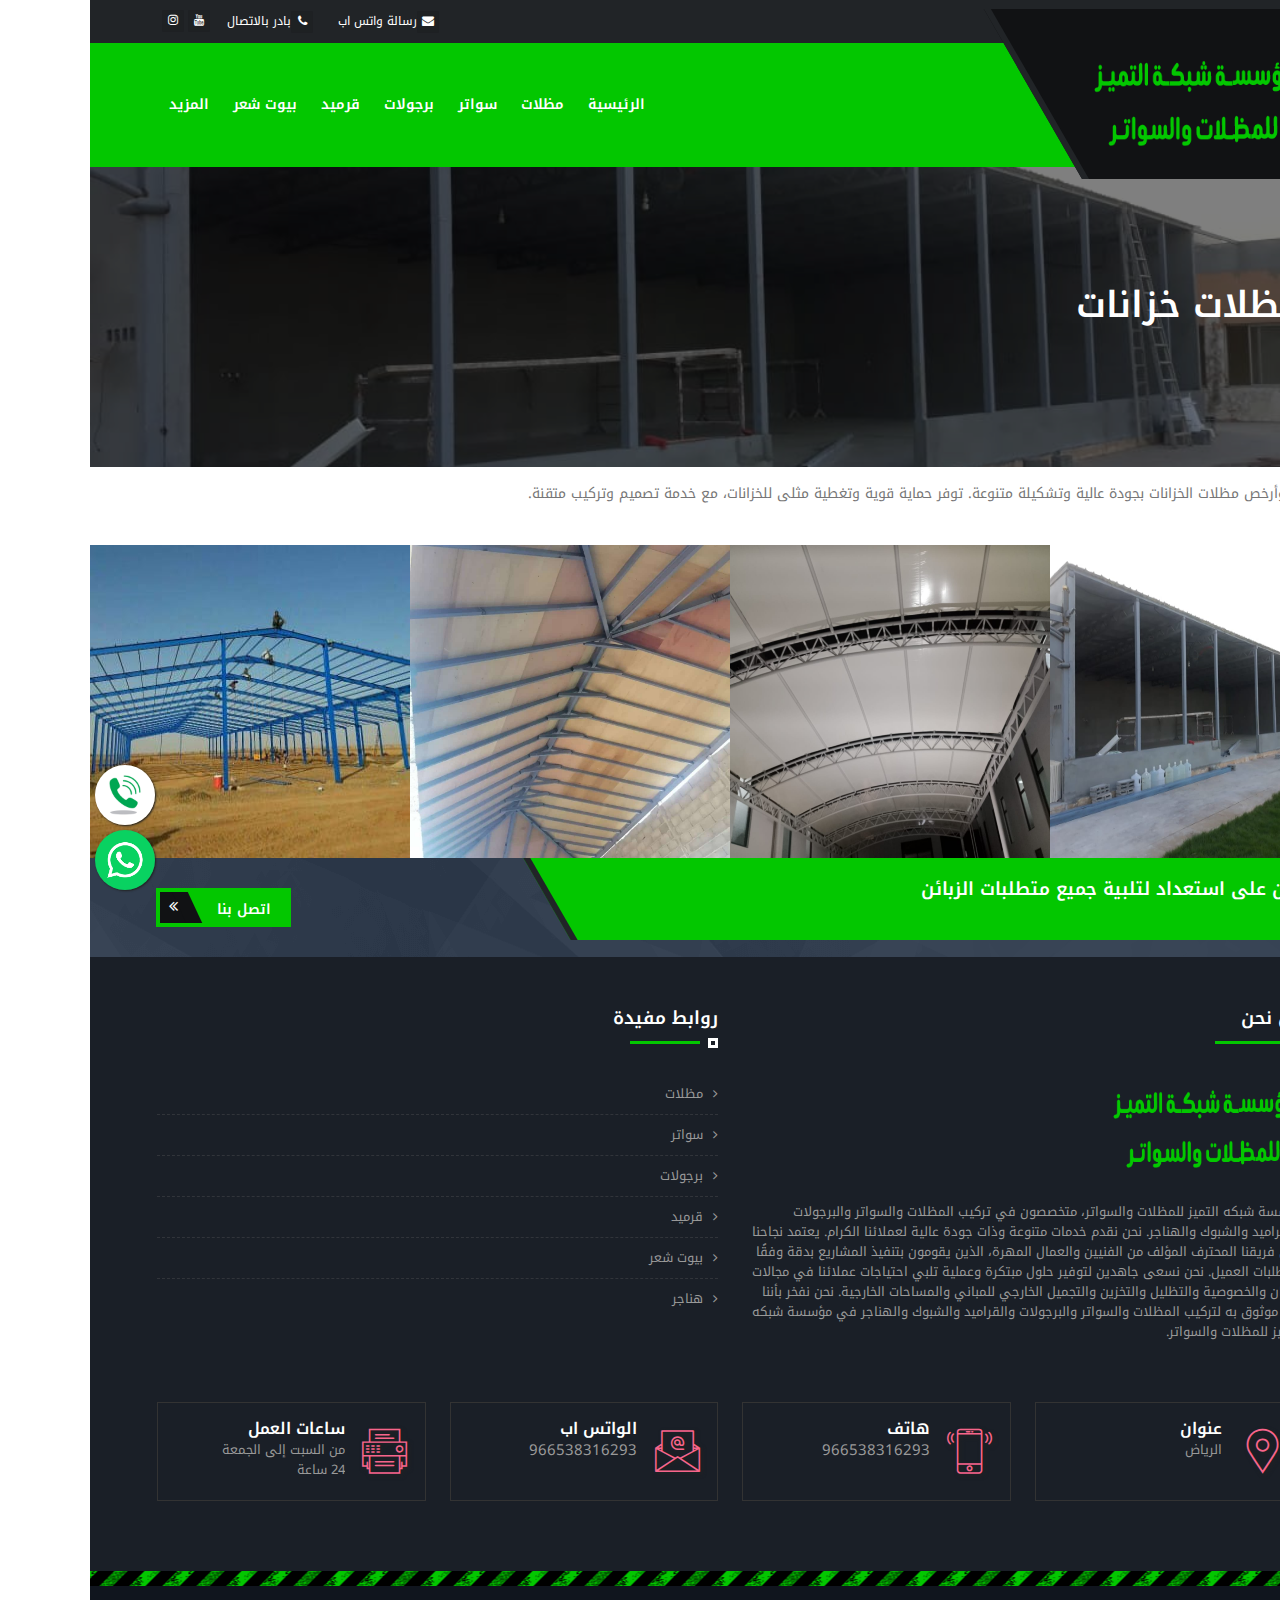
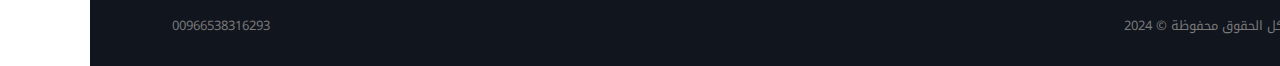
<file: mzlat-kzanat.html>
<!DOCTYPE html>
<html lang="ar" dir="rtl">
<head>
	<meta charset="utf-8">
	<meta http-equiv="X-UA-Compatible" content="IE=edge">
	<meta name="keywords" content="مظلات, سواتر, برجولات, مظلات السيارات, مظلات السيارات في مؤسسة شبكه التميز للمظلات والسواتر, مظلات المسابح, مظلات المسابح في مؤسسة شبكه التميز للمظلات والسواتر, مظلات الخزانات, مظلات الخزانات في مؤسسة شبكه التميز للمظلات والسواتر, مظلات هرمية, مظلات هرمية في مؤسسة شبكه التميز للمظلات والسواتر, مظلات المدارس, مظلات المدارس في مؤسسة شبكه التميز للمظلات والسواتر, مظلات الحدائق, مظلات الفلل, مظلات الشرفات, مظلات الأماكن التجارية, مظلات الشركات, مظلات الحدائق العامة, مظلات المقاهي, مظلات الشرفات السكنية, مظلات الحدائق العامة في مؤسسة شبكه التميز للمظلات والسواتر, مظلات المقاهي في مؤسسة شبكه التميز للمظلات والسواتر, مظلات الشرفات السكنية في مؤسسة شبكه التميز للمظلات والسواتر, تركيب السواتر الخشبية, تركيب السواتر الخشبية في مؤسسة شبكه التميز للمظلات والسواتر, تركيب السواتر الحديدية, تركيب السواتر الحديدية في مؤسسة شبكه التميز للمظلات والسواتر, تركيب السواتر القماشية, تركيب السواتر القماشية في مؤسسة شبكه التميز للمظلات والسواتر, تركيب البرجولات, تركيب البرجولات في مؤسسة شبكه التميز للمظلات والسواتر, تركيب البجولات, تركيب البجولات في مؤسسة شبكه التميز للمظلات والسواتر, تركيب القرميد, تركيب القرميد في مؤسسة شبكه التميز للمظلات والسواتر, تركيب الشبوك, تركيب الشبوك في مؤسسة شبكه التميز للمظلات والسواتر, تركيب الهناجر, تركيب الهناجر في مؤسسة شبكه التميز للمظلات والسواتر
" />
	<meta name="author" content="" />
	<meta name="robots" content="" />
	<meta name="description" content="خبراء مختصون في تركيب المظلات والسواتر والبرجولات والقراميد والشبوك والهناجر في منطقة مؤسسة شبكه التميز للمظلات والسواتر. نقدم خدمات متنوعة وذات جودة عالية لعملائنا. لدينا فريق محترف من الفنيين والعمال المهرة لتنفيذ المشاريع بدقة وفقًا لمتطلبات العميل. نهدف إلى توفير حلول مبتكرة وعملية لتلبية احتياجات العملاء في مجالات الأمان والخصوصية والتظليل والتخزين والتجميل الخارجي للمباني والمساحات الخارجية. نمثل اختيارًا موثوقًا به لتركيب المظلات والسواتر والبرجولات والقراميد والشبوك والهناجر في جميع مناطق مؤسسة شبكه التميز للمظلات والسواتر. 
" />
	<meta property="og:title" content="مظلات خزانات مؤسسة شبكه التميز للمظلات والسواتر
" />
	<meta property="og:description" content="خبراء مختصون في تركيب المظلات والسواتر والبرجولات والقراميد والشبوك والهناجر في منطقة مؤسسة شبكه التميز للمظلات والسواتر. نقدم خدمات متنوعة وذات جودة عالية لعملائنا. لدينا فريق محترف من الفنيين والعمال المهرة لتنفيذ المشاريع بدقة وفقًا لمتطلبات العميل. نهدف إلى توفير حلول مبتكرة وعملية لتلبية احتياجات العملاء في مجالات الأمان والخصوصية والتظليل والتخزين والتجميل الخارجي للمباني والمساحات الخارجية. نمثل اختيارًا موثوقًا به لتركيب المظلات والسواتر والبرجولات والقراميد والشبوك والهناجر في جميع مناطق مؤسسة شبكه التميز للمظلات والسواتر. 
" />
	<meta name="format-detection" content="telephone=no">
	
	 <!-- FAVICONS ICON -->
	 <link rel="icon" href="theme/images/logo.png" type="theme/image/x-icon" />
    <link rel="shortcut icon" type="theme/image/x-icon" href="theme/images/logo.png" />
    
    <!-- PAGE TITLE HERE -->
    <title>مظلات خزانات مؤسسة شبكه التميز للمظلات والسواتر</title>
    
    <!-- MOBILE SPECIFIC -->
    <meta name="viewport" content="width=device-width, initial-scale=1">
    
    <!-- [if lt IE 9]>
        <script src="js/html5shiv.min.js"></script>
        <script src="js/respond.min.js"></script>
	<![endif] -->
    
    
    <link rel="stylesheet" type="text/css" href="theme/css/bootstrap.rtl.min.css"><!-- BOOTSTRAP STYLE SHEET -->
    <link rel="stylesheet" type="text/css" href="theme/css/fontawesome/css/font-awesome.min.css" /><!-- FONTAWESOME STYLE SHEET -->
    <link rel="stylesheet" type="text/css" href="theme/css/flaticon.min.css"><!-- FLATICON STYLE SHEET -->
    <link rel="stylesheet" type="text/css" href="theme/css/animate.min.css"><!-- ANIMATE STYLE SHEET --> 
	<link rel="stylesheet" type="text/css" href="theme/css/owl.carousel.min.css"><!-- OWL CAROUSEL STYLE SHEET -->
    <link rel="stylesheet" type="text/css" href="theme/css/bootstrap-select.min.css"><!-- BOOTSTRAP SELECT BOX STYLE SHEET -->
    <link rel="stylesheet" type="text/css" href="theme/css/magnific-popup.min.css"><!-- MAGNIFIC POPUP STYLE SHEET -->
    <link rel="stylesheet" type="text/css" href="theme/css/loader.min.css"><!-- LOADER STYLE SHEET --> 
    <link rel="stylesheet" type="text/css" href="theme/css/style.css"><!-- MAIN STYLE SHEET -->
    <link rel="stylesheet" class="skin" type="text/css" href="theme/css/skin/skin-1.css"><!-- THEME COLOR CHANGE STYLE SHEET -->
    <link rel="stylesheet" type="text/css" href="theme/css/custom.css"><!-- CUSTOM  STYLE SHEET -->
      
    <link rel="stylesheet" type="text/css" href="theme/css/rtl.css"><!-- RTL STYLE SHEET -->

    <!-- REVOLUTION SLIDER CSS -->
    <link rel="stylesheet" type="text/css" href="theme/plugins/revolution/revolution/css/settings.css">
    <!-- REVOLUTION NAVIGATION STYLE -->
    <link rel="stylesheet" type="text/css" href="theme/plugins/revolution/revolution/css/navigation.css">
    
    <!-- GOOGLE FONTS -->
    <link href="https://fonts.googleapis.com/css2?family=Noto+Kufi+Arabic:wght@300&display=swap" rel="stylesheet">
    <link href='https://fonts.googleapis.com/css?family=Open+Sans:400,300,300italic,400italic,600,600italic,700,800italic,800,700italic' rel='stylesheet' type='text/css'>
    </head>
<body id="bg">
<div class="page-wraper">
<div id="loading-area"></div>
    <!-- HEADER START -->
    <header class="site-header header-style-1 mobile-sider-drawer-menu">
        	<!-- TOP BAR START -->
            <div class="top-bar">
                <div class="container">
                    <div class="row">
                        <div class="wt-topbar-right clearfix">
                            <ul class="social-bx list-inline pull-right">
                                <li><a href="https://youtube.com/channel/UCD4ZQ-2_n_UwQ0F5L5NXFog?si=3pPdx67WDw8ZhGUF" class="fa fa-youtube"></a></li>
                                <li><a href="https://www.instagram.com/aa__202l?igsh=eGw2bHF3NmFtOXA5" class="fa fa-instagram"></a></li>
                            </ul>
                            <ul class="list-unstyled e-p-bx pull-right">
                                <li><i class="fa fa-envelope"></i><a href="https://api.whatsapp.com/send?phone=966538316293">رسالة واتس اب</a></li>
                                <li><i class="fa fa-phone"></i><a href="tel:00966538316293">بادر بالاتصال</a></li>
                            </ul>
                            
                        </div>
                    </div>
                </div>
            </div>
            <!-- MAIN BAR START -->
            <div class="sticky-header main-bar-wraper">
                <div class="main-bar site-bg-primary">
                    <div class="container">
                    	<!-- SITE LOGO -->
                        <div class="logo-header mostion header-skew">
                            <a href="https://altamayuz-lilmizalaat.blogspot.com">
                                <img src="theme/images/logo.png" width="230" height="67" alt="" />
                            </a>
                        </div>
                        <!-- NAV TOGGLE BUTTON -->
                        <button id="mobile-side-drawer" data-target=".header-nav" data-toggle="collapse" type="button" class="navbar-toggler collapsed">
                            <span class="sr-only">Toggle navigation</span>
                            <span class="icon-bar icon-bar-first"></span>
                            <span class="icon-bar icon-bar-two"></span>
                            <span class="icon-bar icon-bar-three"></span>
                        </button>
                        <!-- MAIN NAV -->
                        <div class="header-nav navbar-collapse collapse ">
                            <ul class=" nav navbar-nav">
                            <li><a href="https://altamayuz-lilmizalaat.blogspot.com">الرئيسية</a></li>

                                                                                                     
                                <li class="active">
                                    <a href="javascript:;">مظلات<i class="fa fa-chevron-down"></i></a>
                                    <ul class="sub-menu">
                                    <li><a href="mzlat.html">مظلات</a></li>
                                                                                                <li><a href="mzlat-cars.html">مظلات سيارات</a></li>
                                                                                                <li><a href="mzlat-cars.html">مظلات مسابح</a></li>
                                                                                                <li><a href="mzlat-pyramid.html">مظلات هرمية</a></li>
                                                                                                <li><a href="mzlat-school.html">مظلات مدارس</a></li>
                                                                                                <li><a href="mzlat-kzanat.html">مظلات خزانات</a></li>
                                                  
                                    </ul>
                                </li>
                                                                        


                                                                                                                                     
                                <li class="active">
                                    <a href="javascript:;">سواتر<i class="fa fa-chevron-down"></i></a>
                                    <ul class="sub-menu">
                                    <li><a href="swater.html">سواتر</a></li>
                                                                                                <li><a href="swater-haded.html">سواتر حديد</a></li>
                                                                                                <li><a href="swater-komash.html">سواتر قماش</a></li>
                                                                                                <li><a href="swater-kshbya.html">سواتر خشبية</a></li>
                                                  
                                    </ul>
                                </li>
                                                                        


                                                                                                                                                                             <li><a href="bergolat.html">برجولات</a></li>
                                                                                


                                                                                                                                                                             <li><a href="karmed.html">قرميد</a></li>
                                                                                


                                                                                                                                                                             <li><a href="homes.html">بيوت شعر</a></li>
                                                                                


                                                                                                                                                                            <li>
                        <a href="javascript:;">المزيد<i class="fas fa-chevron-down"></i></a>
							<ul class="sub-menu">
                                            <li><a href="hnager.html">هناجر</a></li>
                                           </ul>
                                        </li>
                            </ul>
                        </div>
                      
                    
                </div>
            </div>
        </header>
        <!-- HEADER END -->
   

    
 <!-- Content -->
    <div class="page-content">
		
        <!-- contact area -->
        <div class="content-block">
			 <!-- INNER PAGE BANNER -->
			 <div class="wt-bnr-inr overlay-wraper" style="background-image:url(upload/cat/mzlat-ghzanat.jpg);">
            	<div class="overlay-main bg-black" style="opacity:0.5;"></div>
                <div class="container">
                    <div class="wt-bnr-inr-entry">
                        <h1 class="text-white">مظلات خزانات</h1>
                    </div>
                </div>
            </div>
            <!-- INNER PAGE BANNER END -->




			 <!-- PAGINATION START -->
			 <div class="filter-wrap p-a15">
                    <p>نوفر أفضل وأرخص مظلات الخزانات بجودة عالية وتشكيلة متنوعة. توفر حماية قوية وتغطية مثلى للخزانات، مع خدمة تصميم وتركيب متقنة.</p>
            </div>
                <!-- PAGINATION END -->

							 <!-- GALLERY CONTENT START -->
				    <div class="portfolio-wrap mfp-gallery no-col-gap clearfix">
                        <div class="container-fluid">
                 	      <div class="row">
                                <!-- COLUMNS 1 -->
								                                <div class="masonry-item house col-lg-3 col-md-6 col-sm-6">
                                    <div class="wt-box">
                                        <div class="wt-thum-bx wt-img-overlay2 wt-img-effect zoom">
                                            <img src="upload/mzlat-ghzanat.jpg" style="height: 313px;" alt="">
                                            <div class="wt-info-has p-a20">
                                              <div class="wt-info p-tb10">
                                                   <h4 class="m-a0">مظلات مؤسسة شبكه التميز للمظلات والسواتر</h4>
                                              </div>
                                              <div class="wt-info-has-text">مؤسسة شبكه التميز للمظلات والسواتر</div>
                                              
                                            </div>
                                         </div>
                                    </div>
                                </div>
								                                <div class="masonry-item house col-lg-3 col-md-6 col-sm-6">
                                    <div class="wt-box">
                                        <div class="wt-thum-bx wt-img-overlay2 wt-img-effect zoom">
                                            <img src="upload/mzlat-s.jpg" style="height: 313px;" alt="">
                                            <div class="wt-info-has p-a20">
                                              <div class="wt-info p-tb10">
                                                   <h4 class="m-a0">مظلات مؤسسة شبكه التميز للمظلات والسواتر</h4>
                                              </div>
                                              <div class="wt-info-has-text">مؤسسة شبكه التميز للمظلات والسواتر</div>
                                              
                                            </div>
                                         </div>
                                    </div>
                                </div>
								                                <div class="masonry-item house col-lg-3 col-md-6 col-sm-6">
                                    <div class="wt-box">
                                        <div class="wt-thum-bx wt-img-overlay2 wt-img-effect zoom">
                                            <img src="upload/mzlat-c.jpg" style="height: 313px;" alt="">
                                            <div class="wt-info-has p-a20">
                                              <div class="wt-info p-tb10">
                                                   <h4 class="m-a0">مظلات مؤسسة شبكه التميز للمظلات والسواتر</h4>
                                              </div>
                                              <div class="wt-info-has-text">مؤسسة شبكه التميز للمظلات والسواتر</div>
                                              
                                            </div>
                                         </div>
                                    </div>
                                </div>
								                                <div class="masonry-item house col-lg-3 col-md-6 col-sm-6">
                                    <div class="wt-box">
                                        <div class="wt-thum-bx wt-img-overlay2 wt-img-effect zoom">
                                            <img src="upload/m6.jpg" style="height: 313px;" alt="">
                                            <div class="wt-info-has p-a20">
                                              <div class="wt-info p-tb10">
                                                   <h4 class="m-a0">مظلات مؤسسة شبكه التميز للمظلات والسواتر</h4>
                                              </div>
                                              <div class="wt-info-has-text">مؤسسة شبكه التميز للمظلات والسواتر</div>
                                              
                                            </div>
                                         </div>
                                    </div>
                                </div>

							</div>
            			</div>
                    </div>
                <!-- GALLERY CONTENT END -->
			

		</div>
		<!-- contact area END -->
    </div>


    
    <!-- Content END -->

    
    <!-- Content END -->
	<!-- Footer -->
  <!-- FOOTER START -->
 <footer class="site-footer footer-dark">
            <!-- COLL-TO ACTION START -->
            <div class="call-to-action-wrap call-to-action-skew" style="background-image:url(theme/images/background/bg-4.png); background-repeat:repeat;background-color:#273447;">
                <div class="container">
                    <div class="row ftr-c-t-action">
                        <div class="col-lg-8 col-md-8">
                            <div class="call-to-action-left p-tb20 p-r50">
                                <h4 class="text-uppercase m-b10">نحن على استعداد لتلبية جميع متطلبات الزبائن</h4>
                                <p></p>
                            </div>
                        </div>
                        
                        <div class="col-lg-4 col-md-4">
                            <div class="call-to-action-right p-tb30">
                                <a href="tel:966538316293" class="site-button skew-icon-btn text-uppercase"  style="font-weight:600;">
                                    اتصل بنا <i class="fa fa-angle-double-right"></i>
                                </a>
                            </div>
                        </div>
                    </div>
                 </div>
            </div>
      <!-- FOOTER BLOCKES START -->  
      <div class="footer-top overlay-wraper">
        <div class="overlay-main bg-black" style="opacity:0;"></div>
        <div class="container">
            <div class="row">
                <!-- ABOUT COMPANY -->
                <div class="col-lg-6 col-md-6">  
                    <div class="widget widget_about">
                        <h4 class="widget-title">من نحن</h4>
                        <div class="logo-footer clearfix p-b15">
                            <a href="https://altamayuz-lilmizalaat.blogspot.com"><img src="theme/images/logo.png" width="230" height="67" alt=""/></a>
                        </div>
                        <p> مؤسسة شبكه التميز للمظلات والسواتر، متخصصون في تركيب المظلات والسواتر والبرجولات والقراميد والشبوك والهناجر. نحن نقدم خدمات متنوعة وذات جودة عالية لعملائنا الكرام. يعتمد نجاحنا على فريقنا المحترف المؤلف من الفنيين والعمال المهرة، الذين يقومون بتنفيذ المشاريع بدقة وفقًا لمتطلبات العميل. نحن نسعى جاهدين لتوفير حلول مبتكرة وعملية تلبي احتياجات عملائنا في مجالات الأمان والخصوصية والتظليل والتخزين والتجميل الخارجي للمباني والمساحات الخارجية. نحن نفخر بأننا خيار موثوق به لتركيب المظلات والسواتر والبرجولات والقراميد والشبوك والهناجر في مؤسسة شبكه التميز للمظلات والسواتر.
                        </p>  
                    </div>
                </div> 
                   
                <!-- USEFUL LINKS -->
                <div class="col-lg-6 col-md-6 col-sm-6">
                    <div class="widget widget_services">
                                                    <h4 class="widget-title">روابط مفيدة</h4>
                        <ul>
                                                                     <li><a
                                            href="mzlat.html">مظلات</a></li>
                                                                                                                                                                                     <li><a
                                            href="swater.html">سواتر</a></li>
                                                                                                                                                                                     <li><a
                                            href="bergolat.html">برجولات</a></li>
                                                                                                                                                                                     <li><a
                                            href="karmed.html">قرميد</a></li>
                                                                                                                                                                                     <li><a
                                            href="homes.html">بيوت شعر</a></li>
                                                                                                                                                                                     <li><a
                                            href="hnager.html">هناجر</a></li>
                                                                                                                                                                        </ul>
                                                    </div>
                </div>
               
            </div>
            <div class="row">
            
               <div class="col-lg-3 col-md-6 col-sm-6 p-tb20">
                   <div class="wt-icon-box-wraper left  bdr-1 bdr-gray-dark p-tb15 p-lr10 clearfix">
                        <div class="icon-md site-text-primary">
                            <span class="flaticon-placeholder"></span>
                        </div>
                        <div class="icon-content">
                            <h5 class="wt-tilte text-uppercase m-b0">عنوان</h5>
                            <p>الرياض</p>
                        </div>
                   </div>
                </div>
               <div class="col-lg-3 col-md-6 col-sm-6 p-tb20 ">
                   <div class="wt-icon-box-wraper left  bdr-1 bdr-gray-dark p-tb15 p-lr10 clearfix ">
                        <div class="icon-md site-text-primary">
                            <span class="flaticon-smartphone"></span>
                        </div>
                        <div class="icon-content">
                            <h5 class="wt-tilte text-uppercase m-b0">هاتف</h5>
                        <p class="m-b0"><a href="tel:966538316293" style="font-size: 15px;color:#999;">966538316293</a></p>
                            
                        </div>
                   </div>
               </div>
               <div class="col-lg-3 col-md-6 col-sm-6 p-tb20">
                   <div class="wt-icon-box-wraper left  bdr-1 bdr-gray-dark p-tb15 p-lr10 clearfix">
                        <div class="icon-md site-text-primary">
                            <span class="flaticon-email"></span>
                        </div>
                        <div class="icon-content">
                            <h5 class="wt-tilte text-uppercase m-b0">الواتس اب</h5>
                            <p><a href="https://api.whatsapp.com/send?phone=966538316293" style="font-size: 15px;color:#999;">966538316293</a></p>
                        </div>
                    </div>
                </div>

               <div class="col-lg-3 col-md-6 col-sm-6 p-tb20">
                   <div class="wt-icon-box-wraper left  bdr-1 bdr-gray-dark p-tb15 p-lr10 clearfix">
                        <div class="icon-md site-text-primary">
                            <span class="flaticon-fax"></span>
                        </div>
                        <div class="icon-content">
                            <h5 class="wt-tilte text-uppercase m-b0">ساعات العمل</h5>
                            <p class="m-b0">من السبت إلى الجمعة</p>
                            <p>24 ساعة</p>
                        </div>
                    </div>
                </div>
             

          </div>
        </div>
    </div>
    <!-- FOOTER COPYRIGHT -->
    <div class="footer-bottom overlay-wraper">
        <div class="overlay-main bg-black" style="opacity:0;"></div>
        <div class="constrot-strip"></div>
        <div class="container p-t30">
            <div class="cpr-ftr-section">
                <div class="wt-footer-bot-left">
                    <span class="copyrights-text">كل الحقوق محفوظة © 2024</span>
                </div>
                <div class="wt-footer-bot-right">
                    <ul class="copyrights-nav pull-right"> 
                        <li><a href="https://api.whatsapp.com/send?phone=966538316293"> 00966538316293 </a></li>
                    </ul>
                </div>
            </div>
        </div>
    </div>
</footer>
<!-- FOOTER END -->



<!-- BUTTON TOP START -->
<button class="scroltop" ><i class=" fa fa-arrow-up"></i></button>




<a href="https://api.whatsapp.com/send?phone=966538316293">
<img src="images/whatsapp.png" style="margin-top:10px; width:60px;height:60px; position: fixed;bottom:10px;left:5px;border-radius: 50%; z-index:1;box-shadow: 1px 1px 2px #222; "/>
</a>
<a href="tel:00966538316293">
    <img src="images/call.jpg" style="margin-top:10px; width:60px;height:60px; position: fixed;bottom:75px;left:5px ; border-radius: 50%;z-index:1;box-shadow: 1px 1px 2px #222; "/>
</a>
    
</div>
<!-- JAVASCRIPT  FILES ========================================= --> 
<script  src="theme/js/jquery-3.7.0.min.js"></script><!-- JQUERY.MIN JS -->
<script  src="theme/js/popper.min.js"></script><!-- POPPER.MIN JS -->
<script  src="theme/js/bootstrap.min.js"></script><!-- BOOTSTRAP.MIN JS -->
<script  src="theme/js/bootstrap-select.min.js"></script><!-- FORM JS -->
<script  src="theme/js/jquery.bootstrap-touchspin.min.js"></script><!-- FORM JS -->
<script  src="theme/js/magnific-popup.min.js"></script><!-- MAGNIFIC-POPUP JS -->
<script  src="theme/js/waypoints.min.js"></script><!-- WAYPOINTS JS -->
<script  src="theme/js/counterup.min.js"></script><!-- COUNTERUP JS -->
<script  src="theme/js/waypoints-sticky.min.js"></script><!-- COUNTERUP JS -->
<script  src="theme/js/isotope.pkgd.min.js"></script><!-- MASONRY  -->
<script  src="theme/js/imagesloaded.pkgd.min.js"></script><!-- MASONRY  -->
<script  src="theme/js/owl.carousel.min.js"></script><!-- OWL  SLIDER  -->
    <script  src="theme/js/jquery.owl-filter.js"></script><!-- OWL  Filter  -->
<script  src="theme/js/scrolla.min.js"></script><!-- ON SCROLL CONTENT ANIMTE   -->
<script  src="theme/js/custom.js"></script><!-- CUSTOM FUCTIONS  -->
<script  src="theme/js/shortcode.js"></script><!-- SHORTCODE FUCTIONS  -->

 

<!-- SLIDER REVOLUTION -->
<script  src="theme/plugins/revolution/revolution/js/jquery.themepunch.tools.min.js"></script>
<script  src="theme/plugins/revolution/revolution/js/jquery.themepunch.revolution.min.js"></script>
<script  src="theme/plugins/revolution/revolution/js/extensions/revolution-plugin.js"></script>

<script src="theme/js/rev-script-1.js"></script>
</body>
</html>
</file>
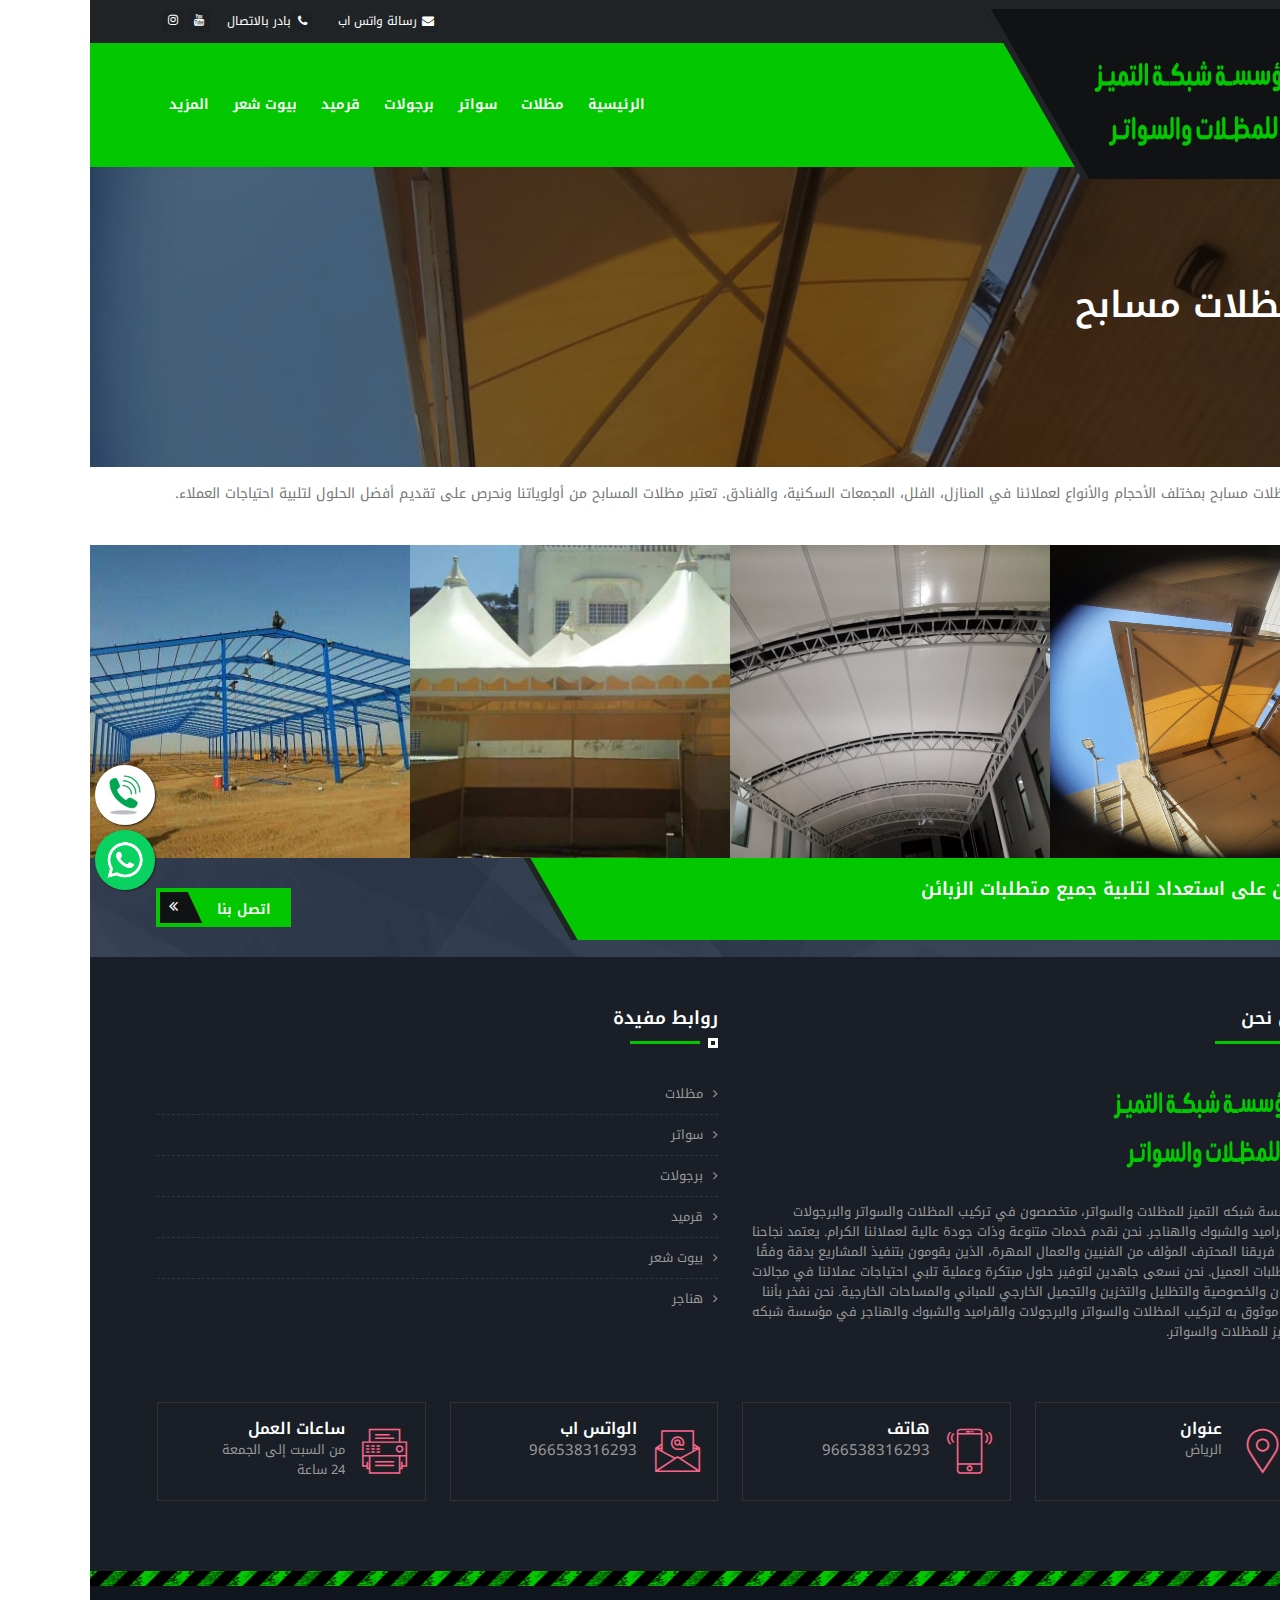
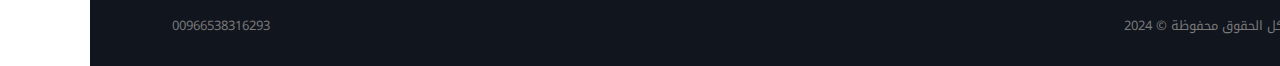
<file: mzlat-msabeh.html>
<!DOCTYPE html>
<html lang="ar" dir="rtl">
<head>
	<meta charset="utf-8">
	<meta http-equiv="X-UA-Compatible" content="IE=edge">
	<meta name="keywords" content="مظلات, سواتر, برجولات, مظلات السيارات, مظلات السيارات في مؤسسة شبكه التميز للمظلات والسواتر, مظلات المسابح, مظلات المسابح في مؤسسة شبكه التميز للمظلات والسواتر, مظلات الخزانات, مظلات الخزانات في مؤسسة شبكه التميز للمظلات والسواتر, مظلات هرمية, مظلات هرمية في مؤسسة شبكه التميز للمظلات والسواتر, مظلات المدارس, مظلات المدارس في مؤسسة شبكه التميز للمظلات والسواتر, مظلات الحدائق, مظلات الفلل, مظلات الشرفات, مظلات الأماكن التجارية, مظلات الشركات, مظلات الحدائق العامة, مظلات المقاهي, مظلات الشرفات السكنية, مظلات الحدائق العامة في مؤسسة شبكه التميز للمظلات والسواتر, مظلات المقاهي في مؤسسة شبكه التميز للمظلات والسواتر, مظلات الشرفات السكنية في مؤسسة شبكه التميز للمظلات والسواتر, تركيب السواتر الخشبية, تركيب السواتر الخشبية في مؤسسة شبكه التميز للمظلات والسواتر, تركيب السواتر الحديدية, تركيب السواتر الحديدية في مؤسسة شبكه التميز للمظلات والسواتر, تركيب السواتر القماشية, تركيب السواتر القماشية في مؤسسة شبكه التميز للمظلات والسواتر, تركيب البرجولات, تركيب البرجولات في مؤسسة شبكه التميز للمظلات والسواتر, تركيب البجولات, تركيب البجولات في مؤسسة شبكه التميز للمظلات والسواتر, تركيب القرميد, تركيب القرميد في مؤسسة شبكه التميز للمظلات والسواتر, تركيب الشبوك, تركيب الشبوك في مؤسسة شبكه التميز للمظلات والسواتر, تركيب الهناجر, تركيب الهناجر في مؤسسة شبكه التميز للمظلات والسواتر
" />
	<meta name="author" content="" />
	<meta name="robots" content="" />
	<meta name="description" content="خبراء مختصون في تركيب المظلات والسواتر والبرجولات والقراميد والشبوك والهناجر في منطقة مؤسسة شبكه التميز للمظلات والسواتر. نقدم خدمات متنوعة وذات جودة عالية لعملائنا. لدينا فريق محترف من الفنيين والعمال المهرة لتنفيذ المشاريع بدقة وفقًا لمتطلبات العميل. نهدف إلى توفير حلول مبتكرة وعملية لتلبية احتياجات العملاء في مجالات الأمان والخصوصية والتظليل والتخزين والتجميل الخارجي للمباني والمساحات الخارجية. نمثل اختيارًا موثوقًا به لتركيب المظلات والسواتر والبرجولات والقراميد والشبوك والهناجر في جميع مناطق مؤسسة شبكه التميز للمظلات والسواتر. 
" />
	<meta property="og:title" content="مظلات مسابح مؤسسة شبكه التميز للمظلات والسواتر
" />
	<meta property="og:description" content="خبراء مختصون في تركيب المظلات والسواتر والبرجولات والقراميد والشبوك والهناجر في منطقة مؤسسة شبكه التميز للمظلات والسواتر. نقدم خدمات متنوعة وذات جودة عالية لعملائنا. لدينا فريق محترف من الفنيين والعمال المهرة لتنفيذ المشاريع بدقة وفقًا لمتطلبات العميل. نهدف إلى توفير حلول مبتكرة وعملية لتلبية احتياجات العملاء في مجالات الأمان والخصوصية والتظليل والتخزين والتجميل الخارجي للمباني والمساحات الخارجية. نمثل اختيارًا موثوقًا به لتركيب المظلات والسواتر والبرجولات والقراميد والشبوك والهناجر في جميع مناطق مؤسسة شبكه التميز للمظلات والسواتر. 
" />
	<meta name="format-detection" content="telephone=no">
	
	 <!-- FAVICONS ICON -->
	 <link rel="icon" href="theme/images/logo.png" type="theme/image/x-icon" />
    <link rel="shortcut icon" type="theme/image/x-icon" href="theme/images/logo.png" />
    
    <!-- PAGE TITLE HERE -->
    <title>مظلات مسابح مؤسسة شبكه التميز للمظلات والسواتر
</title>
    
    <!-- MOBILE SPECIFIC -->
    <meta name="viewport" content="width=device-width, initial-scale=1">
    
    <!-- [if lt IE 9]>
        <script src="js/html5shiv.min.js"></script>
        <script src="js/respond.min.js"></script>
	<![endif] -->
    
    
    <link rel="stylesheet" type="text/css" href="theme/css/bootstrap.rtl.min.css"><!-- BOOTSTRAP STYLE SHEET -->
    <link rel="stylesheet" type="text/css" href="theme/css/fontawesome/css/font-awesome.min.css" /><!-- FONTAWESOME STYLE SHEET -->
    <link rel="stylesheet" type="text/css" href="theme/css/flaticon.min.css"><!-- FLATICON STYLE SHEET -->
    <link rel="stylesheet" type="text/css" href="theme/css/animate.min.css"><!-- ANIMATE STYLE SHEET --> 
	<link rel="stylesheet" type="text/css" href="theme/css/owl.carousel.min.css"><!-- OWL CAROUSEL STYLE SHEET -->
    <link rel="stylesheet" type="text/css" href="theme/css/bootstrap-select.min.css"><!-- BOOTSTRAP SELECT BOX STYLE SHEET -->
    <link rel="stylesheet" type="text/css" href="theme/css/magnific-popup.min.css"><!-- MAGNIFIC POPUP STYLE SHEET -->
    <link rel="stylesheet" type="text/css" href="theme/css/loader.min.css"><!-- LOADER STYLE SHEET --> 
    <link rel="stylesheet" type="text/css" href="theme/css/style.css"><!-- MAIN STYLE SHEET -->
    <link rel="stylesheet" class="skin" type="text/css" href="theme/css/skin/skin-1.css"><!-- THEME COLOR CHANGE STYLE SHEET -->
    <link rel="stylesheet" type="text/css" href="theme/css/custom.css"><!-- CUSTOM  STYLE SHEET -->
      
    <link rel="stylesheet" type="text/css" href="theme/css/rtl.css"><!-- RTL STYLE SHEET -->

    <!-- REVOLUTION SLIDER CSS -->
    <link rel="stylesheet" type="text/css" href="theme/plugins/revolution/revolution/css/settings.css">
    <!-- REVOLUTION NAVIGATION STYLE -->
    <link rel="stylesheet" type="text/css" href="theme/plugins/revolution/revolution/css/navigation.css">
    
    <!-- GOOGLE FONTS -->
    <link href="https://fonts.googleapis.com/css2?family=Noto+Kufi+Arabic:wght@300&display=swap" rel="stylesheet">
    <link href='https://fonts.googleapis.com/css?family=Open+Sans:400,300,300italic,400italic,600,600italic,700,800italic,800,700italic' rel='stylesheet' type='text/css'>
    </head>
<body id="bg">
<div class="page-wraper">
<div id="loading-area"></div>
    <!-- HEADER START -->
    <header class="site-header header-style-1 mobile-sider-drawer-menu">
        	<!-- TOP BAR START -->
            <div class="top-bar">
                <div class="container">
                    <div class="row">
                        <div class="wt-topbar-right clearfix">
                            <ul class="social-bx list-inline pull-right">
                                <li><a href="https://youtube.com/channel/UCD4ZQ-2_n_UwQ0F5L5NXFog?si=3pPdx67WDw8ZhGUF" class="fa fa-youtube"></a></li>
                                <li><a href="https://www.instagram.com/aa__202l?igsh=eGw2bHF3NmFtOXA5" class="fa fa-instagram"></a></li>
                            </ul>
                            <ul class="list-unstyled e-p-bx pull-right">
                                <li><i class="fa fa-envelope"></i><a href="https://api.whatsapp.com/send?phone=966538316293">رسالة واتس اب</a></li>
                                <li><i class="fa fa-phone"></i><a href="tel:00966538316293">بادر بالاتصال</a></li>
                            </ul>
                            
                        </div>
                    </div>
                </div>
            </div>
            <!-- MAIN BAR START -->
            <div class="sticky-header main-bar-wraper">
                <div class="main-bar site-bg-primary">
                    <div class="container">
                    	<!-- SITE LOGO -->
                        <div class="logo-header mostion header-skew">
                            <a href="https://altamayuz-lilmizalaat.blogspot.com">
                                <img src="theme/images/logo.png" width="230" height="67" alt="" />
                            </a>
                        </div>
                        <!-- NAV TOGGLE BUTTON -->
                        <button id="mobile-side-drawer" data-target=".header-nav" data-toggle="collapse" type="button" class="navbar-toggler collapsed">
                            <span class="sr-only">Toggle navigation</span>
                            <span class="icon-bar icon-bar-first"></span>
                            <span class="icon-bar icon-bar-two"></span>
                            <span class="icon-bar icon-bar-three"></span>
                        </button>
                        <!-- MAIN NAV -->
                        <div class="header-nav navbar-collapse collapse ">
                            <ul class=" nav navbar-nav">
                            <li><a href="https://altamayuz-lilmizalaat.blogspot.com">الرئيسية</a></li>

                                                                                                     
                                <li class="active">
                                    <a href="javascript:;">مظلات<i class="fa fa-chevron-down"></i></a>
                                    <ul class="sub-menu">
                                    <li><a href="mzlat.html">مظلات</a></li>
                                                                                                <li><a href="mzlat-cars.html">مظلات سيارات</a></li>
                                                                                                <li><a href="mzlat-cars.html">مظلات مسابح</a></li>
                                                                                                <li><a href="mzlat-pyramid.html">مظلات هرمية</a></li>
                                                                                                <li><a href="mzlat-school.html">مظلات مدارس</a></li>
                                                                                                <li><a href="mzlat-kzanat.html">مظلات خزانات</a></li>
                                                  
                                    </ul>
                                </li>
                                                                        


                                                                                                                                     
                                <li class="active">
                                    <a href="javascript:;">سواتر<i class="fa fa-chevron-down"></i></a>
                                    <ul class="sub-menu">
                                    <li><a href="swater.html">سواتر</a></li>
                                                                                                <li><a href="swater-haded.html">سواتر حديد</a></li>
                                                                                                <li><a href="swater-komash.html">سواتر قماش</a></li>
                                                                                                <li><a href="swater-kshbya.html">سواتر خشبية</a></li>
                                                  
                                    </ul>
                                </li>
                                                                        


                                                                                                                                                                             <li><a href="bergolat.html">برجولات</a></li>
                                                                                


                                                                                                                                                                             <li><a href="karmed.html">قرميد</a></li>
                                                                                


                                                                                                                                                                             <li><a href="homes.html">بيوت شعر</a></li>
                                                                                


                                                                                                                                                                            <li>
                                        <a href="javascript:;">المزيد<i class="fas fa-chevron-down"></i></a>
								<ul class="sub-menu">


                                                                                        <li><a href="hnager.html">هناجر</a></li>
                                                                                 


                                                                                                                                            </ul>
                                        </li>
                            </ul>
                        </div>
                      
                    
                </div>
            </div>
        </header>
        <!-- HEADER END -->
   

    
 <!-- Content -->
    <div class="page-content">
		
        <!-- contact area -->
        <div class="content-block">
			 <!-- INNER PAGE BANNER -->
			 <div class="wt-bnr-inr overlay-wraper" style="background-image:url(upload/cat/mzlat-m.jpg);">
            	<div class="overlay-main bg-black" style="opacity:0.5;"></div>
                <div class="container">
                    <div class="wt-bnr-inr-entry">
                        <h1 class="text-white">مظلات مسابح</h1>
                    </div>
                </div>
            </div>
            <!-- INNER PAGE BANNER END -->




			 <!-- PAGINATION START -->
			 <div class="filter-wrap p-a15">
                    <p>نحن نقدم مظلات مسابح بمختلف الأحجام والأنواع لعملائنا في المنازل، الفلل، المجمعات السكنية، والفنادق. تعتبر مظلات المسابح من أولوياتنا ونحرص على تقديم أفضل الحلول لتلبية احتياجات العملاء.</p>
            </div>
                <!-- PAGINATION END -->

							 <!-- GALLERY CONTENT START -->
				    <div class="portfolio-wrap mfp-gallery no-col-gap clearfix">
                        <div class="container-fluid">
                 	      <div class="row">
                                <!-- COLUMNS 1 -->
								                                <div class="masonry-item house col-lg-3 col-md-6 col-sm-6">
                                    <div class="wt-box">
                                        <div class="wt-thum-bx wt-img-overlay2 wt-img-effect zoom">
                                            <img src="upload/cat/mzlat-m.jpg" style="height: 313px;" alt="">
                                            <div class="wt-info-has p-a20">
                                              <div class="wt-info p-tb10">
                                                   <h4 class="m-a0">مظلات مؤسسة شبكه التميز للمظلات والسواتر</h4>
                                              </div>
                                              <div class="wt-info-has-text">مؤسسة شبكه التميز للمظلات والسواتر</div>
                                              
                                            </div>
                                         </div>
                                    </div>
                                </div>
								                                <div class="masonry-item house col-lg-3 col-md-6 col-sm-6">
                                    <div class="wt-box">
                                        <div class="wt-thum-bx wt-img-overlay2 wt-img-effect zoom">
                                            <img src="upload/mzlat-s.jpg" style="height: 313px;" alt="">
                                            <div class="wt-info-has p-a20">
                                              <div class="wt-info p-tb10">
                                                   <h4 class="m-a0">مظلات مؤسسة شبكه التميز للمظلات والسواتر</h4>
                                              </div>
                                              <div class="wt-info-has-text">مؤسسة شبكه التميز للمظلات والسواتر</div>
                                              
                                            </div>
                                         </div>
                                    </div>
                                </div>
								                                <div class="masonry-item house col-lg-3 col-md-6 col-sm-6">
                                    <div class="wt-box">
                                        <div class="wt-thum-bx wt-img-overlay2 wt-img-effect zoom">
                                            <img src="upload/mzlat-p.jpg" style="height: 313px;" alt="">
                                            <div class="wt-info-has p-a20">
                                              <div class="wt-info p-tb10">
                                                   <h4 class="m-a0">مظلات مؤسسة شبكه التميز للمظلات والسواتر</h4>
                                              </div>
                                              <div class="wt-info-has-text">مؤسسة شبكه التميز للمظلات والسواتر</div>
                                              
                                            </div>
                                         </div>
                                    </div>
                                </div>
								                                <div class="masonry-item house col-lg-3 col-md-6 col-sm-6">
                                    <div class="wt-box">
                                        <div class="wt-thum-bx wt-img-overlay2 wt-img-effect zoom">
                                            <img src="upload/m6.jpg" style="height: 313px;" alt="">
                                            <div class="wt-info-has p-a20">
                                              <div class="wt-info p-tb10">
                                                   <h4 class="m-a0">مظلات مؤسسة شبكه التميز للمظلات والسواتر</h4>
                                              </div>
                                              <div class="wt-info-has-text">مؤسسة شبكه التميز للمظلات والسواتر</div>
                                              
                                            </div>
                                         </div>
                                    </div>
                                </div>
					
								</div>
            			</div>
                    </div>
                <!-- GALLERY CONTENT END -->
			

		</div>
		<!-- contact area END -->
    </div>


    
    <!-- Content END -->

    
    <!-- Content END -->
	<!-- Footer -->
  <!-- FOOTER START -->
 <footer class="site-footer footer-dark">
            <!-- COLL-TO ACTION START -->
            <div class="call-to-action-wrap call-to-action-skew" style="background-image:url(theme/images/background/bg-4.png); background-repeat:repeat;background-color:#273447;">
                <div class="container">
                    <div class="row ftr-c-t-action">
                        <div class="col-lg-8 col-md-8">
                            <div class="call-to-action-left p-tb20 p-r50">
                                <h4 class="text-uppercase m-b10">نحن على استعداد لتلبية جميع متطلبات الزبائن</h4>
                                <p></p>
                            </div>
                        </div>
                        
                        <div class="col-lg-4 col-md-4">
                            <div class="call-to-action-right p-tb30">
                                <a href="tel:966538316293" class="site-button skew-icon-btn text-uppercase"  style="font-weight:600;">
                                    اتصل بنا <i class="fa fa-angle-double-right"></i>
                                </a>
                            </div>
                        </div>
                    </div>
                 </div>
            </div>
      <!-- FOOTER BLOCKES START -->  
      <div class="footer-top overlay-wraper">
        <div class="overlay-main bg-black" style="opacity:0;"></div>
        <div class="container">
            <div class="row">
                <!-- ABOUT COMPANY -->
                <div class="col-lg-6 col-md-6">  
                    <div class="widget widget_about">
                        <h4 class="widget-title">من نحن</h4>
                        <div class="logo-footer clearfix p-b15">
                            <a href="https://altamayuz-lilmizalaat.blogspot.com"><img src="theme/images/logo.png" width="230" height="67" alt=""/></a>
                        </div>
                        <p> مؤسسة شبكه التميز للمظلات والسواتر، متخصصون في تركيب المظلات والسواتر والبرجولات والقراميد والشبوك والهناجر. نحن نقدم خدمات متنوعة وذات جودة عالية لعملائنا الكرام. يعتمد نجاحنا على فريقنا المحترف المؤلف من الفنيين والعمال المهرة، الذين يقومون بتنفيذ المشاريع بدقة وفقًا لمتطلبات العميل. نحن نسعى جاهدين لتوفير حلول مبتكرة وعملية تلبي احتياجات عملائنا في مجالات الأمان والخصوصية والتظليل والتخزين والتجميل الخارجي للمباني والمساحات الخارجية. نحن نفخر بأننا خيار موثوق به لتركيب المظلات والسواتر والبرجولات والقراميد والشبوك والهناجر في مؤسسة شبكه التميز للمظلات والسواتر.
                        </p>  
                    </div>
                </div> 
                   
                <!-- USEFUL LINKS -->
                <div class="col-lg-6 col-md-6 col-sm-6">
                    <div class="widget widget_services">
                                                    <h4 class="widget-title">روابط مفيدة</h4>
                        <ul>
                                                                     <li><a
                                            href="mzlat.html">مظلات</a></li>
                                                                                                                                                                                     <li><a
                                            href="swater.html">سواتر</a></li>
                                                                                                                                                                                     <li><a
                                            href="bergolat.html">برجولات</a></li>
                                                                                                                                                                                     <li><a
                                            href="karmed.html">قرميد</a></li>
                                                                                                                                                                                     <li><a
                                            href="homes.html">بيوت شعر</a></li>
                                                                                                                                                                                     <li><a
                                            href="hnager.html">هناجر</a></li>
                                                                                                                                                                        </ul>
                                                    </div>
                </div>
               
            </div>
            <div class="row">
            
               <div class="col-lg-3 col-md-6 col-sm-6 p-tb20">
                   <div class="wt-icon-box-wraper left  bdr-1 bdr-gray-dark p-tb15 p-lr10 clearfix">
                        <div class="icon-md site-text-primary">
                            <span class="flaticon-placeholder"></span>
                        </div>
                        <div class="icon-content">
                            <h5 class="wt-tilte text-uppercase m-b0">عنوان</h5>
                            <p>الرياض</p>
                        </div>
                   </div>
                </div>
               <div class="col-lg-3 col-md-6 col-sm-6 p-tb20 ">
                   <div class="wt-icon-box-wraper left  bdr-1 bdr-gray-dark p-tb15 p-lr10 clearfix ">
                        <div class="icon-md site-text-primary">
                            <span class="flaticon-smartphone"></span>
                        </div>
                        <div class="icon-content">
                            <h5 class="wt-tilte text-uppercase m-b0">هاتف</h5>
                        <p class="m-b0"><a href="tel:966538316293" style="font-size: 15px;color:#999;">966538316293</a></p>
                            
                        </div>
                   </div>
               </div>
               <div class="col-lg-3 col-md-6 col-sm-6 p-tb20">
                   <div class="wt-icon-box-wraper left  bdr-1 bdr-gray-dark p-tb15 p-lr10 clearfix">
                        <div class="icon-md site-text-primary">
                            <span class="flaticon-email"></span>
                        </div>
                        <div class="icon-content">
                            <h5 class="wt-tilte text-uppercase m-b0">الواتس اب</h5>
                            <p><a href="https://api.whatsapp.com/send?phone=966538316293" style="font-size: 15px;color:#999;">966538316293</a></p>
                        </div>
                    </div>
                </div>

               <div class="col-lg-3 col-md-6 col-sm-6 p-tb20">
                   <div class="wt-icon-box-wraper left  bdr-1 bdr-gray-dark p-tb15 p-lr10 clearfix">
                        <div class="icon-md site-text-primary">
                            <span class="flaticon-fax"></span>
                        </div>
                        <div class="icon-content">
                            <h5 class="wt-tilte text-uppercase m-b0">ساعات العمل</h5>
                            <p class="m-b0">من السبت إلى الجمعة</p>
                            <p>24 ساعة</p>
                        </div>
                    </div>
                </div>
             

          </div>
        </div>
    </div>
    <!-- FOOTER COPYRIGHT -->
    <div class="footer-bottom overlay-wraper">
        <div class="overlay-main bg-black" style="opacity:0;"></div>
        <div class="constrot-strip"></div>
        <div class="container p-t30">
            <div class="cpr-ftr-section">
                <div class="wt-footer-bot-left">
                    <span class="copyrights-text">كل الحقوق محفوظة © 2024</span>
                </div>
                <div class="wt-footer-bot-right">
                    <ul class="copyrights-nav pull-right"> 
                        <li><a href="https://api.whatsapp.com/send?phone=966538316293"> 00966538316293 </a></li>
                    </ul>
                </div>
            </div>
        </div>
    </div>
</footer>
<!-- FOOTER END -->



<!-- BUTTON TOP START -->
<button class="scroltop" ><i class=" fa fa-arrow-up"></i></button>




<a href="https://api.whatsapp.com/send?phone=966538316293">
<img src="images/whatsapp.png" style="margin-top:10px; width:60px;height:60px; position: fixed;bottom:10px;left:5px;border-radius: 50%; z-index:1;box-shadow: 1px 1px 2px #222; "/>
</a>
<a href="tel:00966538316293">
    <img src="images/call.jpg" style="margin-top:10px; width:60px;height:60px; position: fixed;bottom:75px;left:5px ; border-radius: 50%;z-index:1;box-shadow: 1px 1px 2px #222; "/>
</a>
    
</div>
<!-- JAVASCRIPT  FILES ========================================= --> 
<script  src="theme/js/jquery-3.7.0.min.js"></script><!-- JQUERY.MIN JS -->
<script  src="theme/js/popper.min.js"></script><!-- POPPER.MIN JS -->
<script  src="theme/js/bootstrap.min.js"></script><!-- BOOTSTRAP.MIN JS -->
<script  src="theme/js/bootstrap-select.min.js"></script><!-- FORM JS -->
<script  src="theme/js/jquery.bootstrap-touchspin.min.js"></script><!-- FORM JS -->
<script  src="theme/js/magnific-popup.min.js"></script><!-- MAGNIFIC-POPUP JS -->
<script  src="theme/js/waypoints.min.js"></script><!-- WAYPOINTS JS -->
<script  src="theme/js/counterup.min.js"></script><!-- COUNTERUP JS -->
<script  src="theme/js/waypoints-sticky.min.js"></script><!-- COUNTERUP JS -->
<script  src="theme/js/isotope.pkgd.min.js"></script><!-- MASONRY  -->
<script  src="theme/js/imagesloaded.pkgd.min.js"></script><!-- MASONRY  -->
<script  src="theme/js/owl.carousel.min.js"></script><!-- OWL  SLIDER  -->
    <script  src="theme/js/jquery.owl-filter.js"></script><!-- OWL  Filter  -->
<script  src="theme/js/scrolla.min.js"></script><!-- ON SCROLL CONTENT ANIMTE   -->
<script  src="theme/js/custom.js"></script><!-- CUSTOM FUCTIONS  -->
<script  src="theme/js/shortcode.js"></script><!-- SHORTCODE FUCTIONS  -->

 

<!-- SLIDER REVOLUTION -->
<script  src="theme/plugins/revolution/revolution/js/jquery.themepunch.tools.min.js"></script>
<script  src="theme/plugins/revolution/revolution/js/jquery.themepunch.revolution.min.js"></script>
<script  src="theme/plugins/revolution/revolution/js/extensions/revolution-plugin.js"></script>

<script src="theme/js/rev-script-1.js"></script>
</body>
</html>
</file>
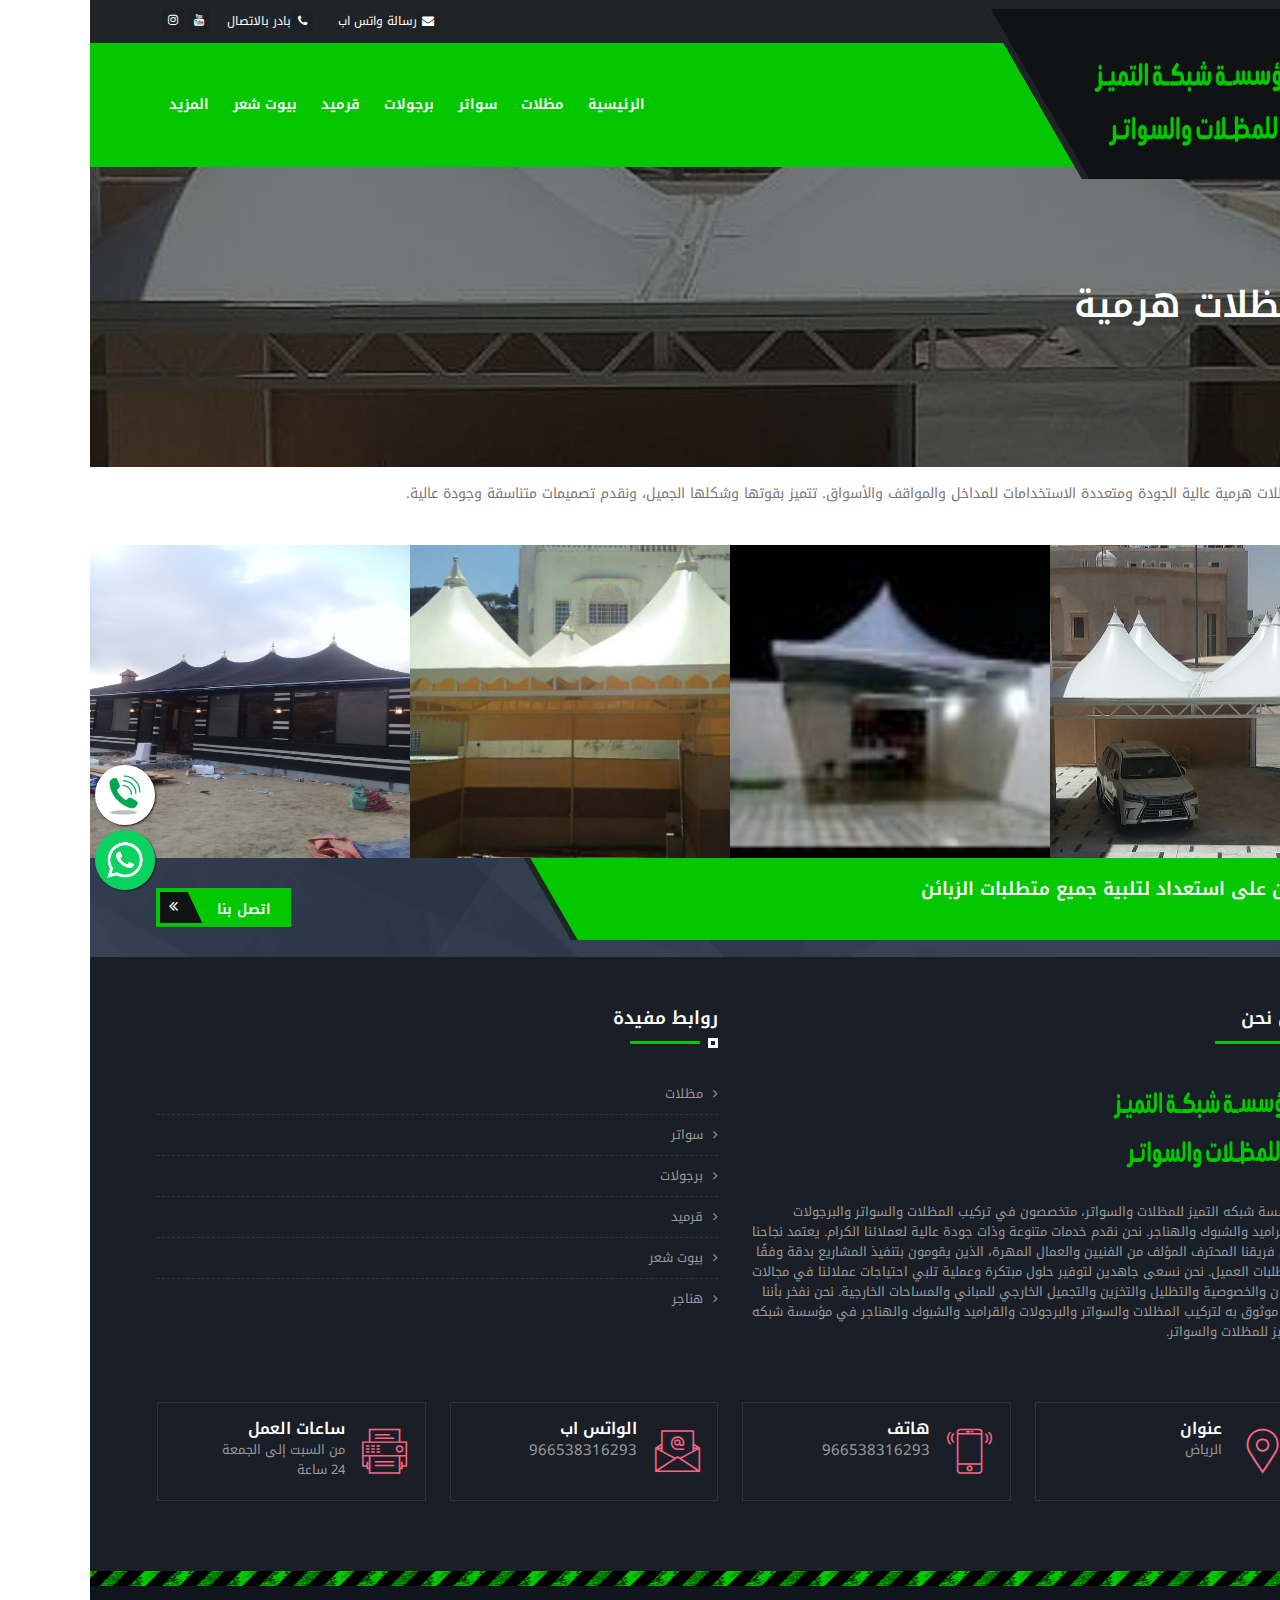
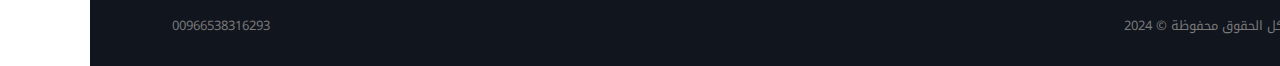
<file: mzlat-pyramid.html>
<!DOCTYPE html>
<html lang="ar" dir="rtl">
<head>
	<meta charset="utf-8">
	<meta http-equiv="X-UA-Compatible" content="IE=edge">
	<meta name="keywords" content="مظلات, سواتر, برجولات, مظلات السيارات, مظلات السيارات في مؤسسة شبكه التميز للمظلات والسواتر, مظلات المسابح, مظلات المسابح في مؤسسة شبكه التميز للمظلات والسواتر, مظلات الخزانات, مظلات الخزانات في مؤسسة شبكه التميز للمظلات والسواتر, مظلات هرمية, مظلات هرمية في مؤسسة شبكه التميز للمظلات والسواتر, مظلات المدارس, مظلات المدارس في مؤسسة شبكه التميز للمظلات والسواتر, مظلات الحدائق, مظلات الفلل, مظلات الشرفات, مظلات الأماكن التجارية, مظلات الشركات, مظلات الحدائق العامة, مظلات المقاهي, مظلات الشرفات السكنية, مظلات الحدائق العامة في مؤسسة شبكه التميز للمظلات والسواتر, مظلات المقاهي في مؤسسة شبكه التميز للمظلات والسواتر, مظلات الشرفات السكنية في مؤسسة شبكه التميز للمظلات والسواتر, تركيب السواتر الخشبية, تركيب السواتر الخشبية في مؤسسة شبكه التميز للمظلات والسواتر, تركيب السواتر الحديدية, تركيب السواتر الحديدية في مؤسسة شبكه التميز للمظلات والسواتر, تركيب السواتر القماشية, تركيب السواتر القماشية في مؤسسة شبكه التميز للمظلات والسواتر, تركيب البرجولات, تركيب البرجولات في مؤسسة شبكه التميز للمظلات والسواتر, تركيب البجولات, تركيب البجولات في مؤسسة شبكه التميز للمظلات والسواتر, تركيب القرميد, تركيب القرميد في مؤسسة شبكه التميز للمظلات والسواتر, تركيب الشبوك, تركيب الشبوك في مؤسسة شبكه التميز للمظلات والسواتر, تركيب الهناجر, تركيب الهناجر في مؤسسة شبكه التميز للمظلات والسواتر
" />
	<meta name="author" content="" />
	<meta name="robots" content="" />
	<meta name="description" content="خبراء مختصون في تركيب المظلات والسواتر والبرجولات والقراميد والشبوك والهناجر في منطقة مؤسسة شبكه التميز للمظلات والسواتر. نقدم خدمات متنوعة وذات جودة عالية لعملائنا. لدينا فريق محترف من الفنيين والعمال المهرة لتنفيذ المشاريع بدقة وفقًا لمتطلبات العميل. نهدف إلى توفير حلول مبتكرة وعملية لتلبية احتياجات العملاء في مجالات الأمان والخصوصية والتظليل والتخزين والتجميل الخارجي للمباني والمساحات الخارجية. نمثل اختيارًا موثوقًا به لتركيب المظلات والسواتر والبرجولات والقراميد والشبوك والهناجر في جميع مناطق مؤسسة شبكه التميز للمظلات والسواتر. 
" />
	<meta property="og:title" content="مظلات هرمية مؤسسة شبكه التميز للمظلات والسواتر
" />
	<meta property="og:description" content="خبراء مختصون في تركيب المظلات والسواتر والبرجولات والقراميد والشبوك والهناجر في منطقة مؤسسة شبكه التميز للمظلات والسواتر. نقدم خدمات متنوعة وذات جودة عالية لعملائنا. لدينا فريق محترف من الفنيين والعمال المهرة لتنفيذ المشاريع بدقة وفقًا لمتطلبات العميل. نهدف إلى توفير حلول مبتكرة وعملية لتلبية احتياجات العملاء في مجالات الأمان والخصوصية والتظليل والتخزين والتجميل الخارجي للمباني والمساحات الخارجية. نمثل اختيارًا موثوقًا به لتركيب المظلات والسواتر والبرجولات والقراميد والشبوك والهناجر في جميع مناطق مؤسسة شبكه التميز للمظلات والسواتر. 
" />
	<meta name="format-detection" content="telephone=no">
	
	<!-- FAVICONS ICON -->
    <link rel="icon" href="theme/images/logo.png" type="theme/image/x-icon" />
    <link rel="shortcut icon" type="theme/image/x-icon" href="theme/images/logo.png" />
    
    <!-- PAGE TITLE HERE -->
    <title>مظلات هرمية مؤسسة شبكه التميز للمظلات والسواتر
</title>
    
    <!-- MOBILE SPECIFIC -->
    <meta name="viewport" content="width=device-width, initial-scale=1">
    
    <!-- [if lt IE 9]>
        <script src="js/html5shiv.min.js"></script>
        <script src="js/respond.min.js"></script>
	<![endif] -->
    
    
    <link rel="stylesheet" type="text/css" href="theme/css/bootstrap.rtl.min.css"><!-- BOOTSTRAP STYLE SHEET -->
    <link rel="stylesheet" type="text/css" href="theme/css/fontawesome/css/font-awesome.min.css" /><!-- FONTAWESOME STYLE SHEET -->
    <link rel="stylesheet" type="text/css" href="theme/css/flaticon.min.css"><!-- FLATICON STYLE SHEET -->
    <link rel="stylesheet" type="text/css" href="theme/css/animate.min.css"><!-- ANIMATE STYLE SHEET --> 
	<link rel="stylesheet" type="text/css" href="theme/css/owl.carousel.min.css"><!-- OWL CAROUSEL STYLE SHEET -->
    <link rel="stylesheet" type="text/css" href="theme/css/bootstrap-select.min.css"><!-- BOOTSTRAP SELECT BOX STYLE SHEET -->
    <link rel="stylesheet" type="text/css" href="theme/css/magnific-popup.min.css"><!-- MAGNIFIC POPUP STYLE SHEET -->
    <link rel="stylesheet" type="text/css" href="theme/css/loader.min.css"><!-- LOADER STYLE SHEET --> 
    <link rel="stylesheet" type="text/css" href="theme/css/style.css"><!-- MAIN STYLE SHEET -->
    <link rel="stylesheet" class="skin" type="text/css" href="theme/css/skin/skin-1.css"><!-- THEME COLOR CHANGE STYLE SHEET -->
    <link rel="stylesheet" type="text/css" href="theme/css/custom.css"><!-- CUSTOM  STYLE SHEET -->
      
    <link rel="stylesheet" type="text/css" href="theme/css/rtl.css"><!-- RTL STYLE SHEET -->

    <!-- REVOLUTION SLIDER CSS -->
    <link rel="stylesheet" type="text/css" href="theme/plugins/revolution/revolution/css/settings.css">
    <!-- REVOLUTION NAVIGATION STYLE -->
    <link rel="stylesheet" type="text/css" href="theme/plugins/revolution/revolution/css/navigation.css">
    
    <!-- GOOGLE FONTS -->
    <link href="https://fonts.googleapis.com/css2?family=Noto+Kufi+Arabic:wght@300&display=swap" rel="stylesheet">
    <link href='https://fonts.googleapis.com/css?family=Open+Sans:400,300,300italic,400italic,600,600italic,700,800italic,800,700italic' rel='stylesheet' type='text/css'>
    </head>
<body id="bg">
<div class="page-wraper">
<div id="loading-area"></div>
    <!-- HEADER START -->
    <header class="site-header header-style-1 mobile-sider-drawer-menu">
        	<!-- TOP BAR START -->
            <div class="top-bar">
                <div class="container">
                    <div class="row">
                        <div class="wt-topbar-right clearfix">
                            <ul class="social-bx list-inline pull-right">
                                <li><a href="https://youtube.com/channel/UCD4ZQ-2_n_UwQ0F5L5NXFog?si=3pPdx67WDw8ZhGUF" class="fa fa-youtube"></a></li>
                                <li><a href="https://www.instagram.com/aa__202l?igsh=eGw2bHF3NmFtOXA5" class="fa fa-instagram"></a></li>
                            </ul>
                            <ul class="list-unstyled e-p-bx pull-right">
                                <li><i class="fa fa-envelope"></i><a href="https://api.whatsapp.com/send?phone=966538316293">رسالة واتس اب</a></li>
                                <li><i class="fa fa-phone"></i><a href="tel:00966538316293">بادر بالاتصال</a></li>
                            </ul>
                            
                        </div>
                    </div>
                </div>
            </div>
            <!-- MAIN BAR START -->
            <div class="sticky-header main-bar-wraper">
                <div class="main-bar site-bg-primary">
                    <div class="container">
                    	<!-- SITE LOGO -->
                        <div class="logo-header mostion header-skew">
                            <a href="https://altamayuz-lilmizalaat.blogspot.com">
                                <img src="theme/images/logo.png" width="230" height="67" alt="" />
                            </a>
                        </div>
                        <!-- NAV TOGGLE BUTTON -->
                        <button id="mobile-side-drawer" data-target=".header-nav" data-toggle="collapse" type="button" class="navbar-toggler collapsed">
                            <span class="sr-only">Toggle navigation</span>
                            <span class="icon-bar icon-bar-first"></span>
                            <span class="icon-bar icon-bar-two"></span>
                            <span class="icon-bar icon-bar-three"></span>
                        </button>
                        <!-- MAIN NAV -->
                        <div class="header-nav navbar-collapse collapse ">
                            <ul class=" nav navbar-nav">
                            <li><a href="https://altamayuz-lilmizalaat.blogspot.com">الرئيسية</a></li>

                                                                                                     
                                <li class="active">
                                    <a href="javascript:;">مظلات<i class="fa fa-chevron-down"></i></a>
                                    <ul class="sub-menu">
                                    <li><a href="mzlat.html">مظلات</a></li>
                                                                                                <li><a href="mzlat-cars.html">مظلات سيارات</a></li>
                                                                                                <li><a href="mzlat-cars.html">مظلات مسابح</a></li>
                                                                                                <li><a href="mzlat-pyramid.html">مظلات هرمية</a></li>
                                                                                                <li><a href="mzlat-school.html">مظلات مدارس</a></li>
                                                                                                <li><a href="mzlat-kzanat.html">مظلات خزانات</a></li>
                                                  
                                    </ul>
                                </li>
                                                                        


                                                                                                                                     
                                <li class="active">
                                    <a href="javascript:;">سواتر<i class="fa fa-chevron-down"></i></a>
                                    <ul class="sub-menu">
                                    <li><a href="swater.html">سواتر</a></li>
                                                                                                <li><a href="swater-haded.html">سواتر حديد</a></li>
                                                                                                <li><a href="swater-komash.html">سواتر قماش</a></li>
                                                                                                <li><a href="swater-kshbya.html">سواتر خشبية</a></li>
                                                  
                                    </ul>
                                </li>
                                                                        


                                                                                                                                                                             <li><a href="bergolat.html">برجولات</a></li>
                                                                                


                                                                                                                                                                             <li><a href="karmed.html">قرميد</a></li>
                                                                                


                                                                                                                                                                             <li><a href="homes.html">بيوت شعر</a></li>
                                                                                


                                                                                                                                                                            <li>
                                        <a href="javascript:;">المزيد<i class="fas fa-chevron-down"></i></a>
								<ul class="sub-menu">


                                                                                        <li><a href="hnager.html">هناجر</a></li>
                                                                                 


                                                                                                                                            </ul>
                                        </li>
                            </ul>
                        </div>
                      
                    
                </div>
            </div>
        </header>
        <!-- HEADER END -->
   

    
 <!-- Content -->
    <div class="page-content">
		
        <!-- contact area -->
        <div class="content-block">
			 <!-- INNER PAGE BANNER -->
			 <div class="wt-bnr-inr overlay-wraper" style="background-image:url(upload/cat/mzlat-p.jpg);">
            	<div class="overlay-main bg-black" style="opacity:0.5;"></div>
                <div class="container">
                    <div class="wt-bnr-inr-entry">
                        <h1 class="text-white">مظلات هرمية</h1>
                    </div>
                </div>
            </div>
            <!-- INNER PAGE BANNER END -->




			 <!-- PAGINATION START -->
			 <div class="filter-wrap p-a15">
                    <p>نحن نوفر مظلات هرمية عالية الجودة ومتعددة الاستخدامات للمداخل والمواقف والأسواق. تتميز بقوتها وشكلها الجميل، ونقدم تصميمات متناسقة وجودة عالية.</p>
            </div>
                <!-- PAGINATION END -->

							 <!-- GALLERY CONTENT START -->
				    <div class="portfolio-wrap mfp-gallery no-col-gap clearfix">
                        <div class="container-fluid">
                 	      <div class="row">
                                <!-- COLUMNS 1 -->
								                                <div class="masonry-item house col-lg-3 col-md-6 col-sm-6">
                                    <div class="wt-box">
                                        <div class="wt-thum-bx wt-img-overlay2 wt-img-effect zoom">
                                            <img src="upload/cat/mzlat-p.jpg" style="height: 313px;" alt="">
                                            <div class="wt-info-has p-a20">
                                              <div class="wt-info p-tb10">
                                                   <h4 class="m-a0">مظلات مؤسسة شبكه التميز للمظلات والسواتر</h4>
                                              </div>
                                              <div class="wt-info-has-text">مؤسسة شبكه التميز للمظلات والسواتر</div>
                                              
                                            </div>
                                         </div>
                                    </div>
                                </div>
								                                <div class="masonry-item house col-lg-3 col-md-6 col-sm-6">
                                    <div class="wt-box">
                                        <div class="wt-thum-bx wt-img-overlay2 wt-img-effect zoom">
                                            <img src="upload/mzlat-c1.jpg" style="height: 313px;" alt="">
                                            <div class="wt-info-has p-a20">
                                              <div class="wt-info p-tb10">
                                                   <h4 class="m-a0">مظلات مؤسسة شبكه التميز للمظلات والسواتر</h4>
                                              </div>
                                              <div class="wt-info-has-text">مؤسسة شبكه التميز للمظلات والسواتر</div>
                                              
                                            </div>
                                         </div>
                                    </div>
                                </div>
								                                <div class="masonry-item house col-lg-3 col-md-6 col-sm-6">
                                    <div class="wt-box">
                                        <div class="wt-thum-bx wt-img-overlay2 wt-img-effect zoom">
                                            <img src="upload/mzlat-p.jpg" style="height: 313px;" alt="">
                                            <div class="wt-info-has p-a20">
                                              <div class="wt-info p-tb10">
                                                   <h4 class="m-a0">مظلات مؤسسة شبكه التميز للمظلات والسواتر</h4>
                                              </div>
                                              <div class="wt-info-has-text">مؤسسة شبكه التميز للمظلات والسواتر</div>
                                              
                                            </div>
                                         </div>
                                    </div>
                                </div>
								                                <div class="masonry-item house col-lg-3 col-md-6 col-sm-6">
                                    <div class="wt-box">
                                        <div class="wt-thum-bx wt-img-overlay2 wt-img-effect zoom">
                                            <img src="upload/mzlat-p1.jpg" style="height: 313px;" alt="">
                                            <div class="wt-info-has p-a20">
                                              <div class="wt-info p-tb10">
                                                   <h4 class="m-a0">مظلات مؤسسة شبكه التميز للمظلات والسواتر</h4>
                                              </div>
                                              <div class="wt-info-has-text">مؤسسة شبكه التميز للمظلات والسواتر</div>
                                              
                                            </div>
                                         </div>
                                    </div>
                                </div>
							
								                            </div>
            			</div>
                    </div>
                <!-- GALLERY CONTENT END -->
			

		</div>
		<!-- contact area END -->
    </div>


    
    <!-- Content END -->

    
    <!-- Content END -->
	<!-- Footer -->
  <!-- FOOTER START -->
 <footer class="site-footer footer-dark">
            <!-- COLL-TO ACTION START -->
            <div class="call-to-action-wrap call-to-action-skew" style="background-image:url(theme/images/background/bg-4.png); background-repeat:repeat;background-color:#273447;">
                <div class="container">
                    <div class="row ftr-c-t-action">
                        <div class="col-lg-8 col-md-8">
                            <div class="call-to-action-left p-tb20 p-r50">
                                <h4 class="text-uppercase m-b10">نحن على استعداد لتلبية جميع متطلبات الزبائن</h4>
                                <p></p>
                            </div>
                        </div>
                        
                        <div class="col-lg-4 col-md-4">
                            <div class="call-to-action-right p-tb30">
                                <a href="tel:966538316293" class="site-button skew-icon-btn text-uppercase"  style="font-weight:600;">
                                    اتصل بنا <i class="fa fa-angle-double-right"></i>
                                </a>
                            </div>
                        </div>
                    </div>
                 </div>
            </div>
      <!-- FOOTER BLOCKES START -->  
      <div class="footer-top overlay-wraper">
        <div class="overlay-main bg-black" style="opacity:0;"></div>
        <div class="container">
            <div class="row">
                <!-- ABOUT COMPANY -->
                <div class="col-lg-6 col-md-6">  
                    <div class="widget widget_about">
                        <h4 class="widget-title">من نحن</h4>
                        <div class="logo-footer clearfix p-b15">
                            <a href="https://altamayuz-lilmizalaat.blogspot.com"><img src="theme/images/logo.png" width="230" height="67" alt=""/></a>
                        </div>
                        <p> مؤسسة شبكه التميز للمظلات والسواتر، متخصصون في تركيب المظلات والسواتر والبرجولات والقراميد والشبوك والهناجر. نحن نقدم خدمات متنوعة وذات جودة عالية لعملائنا الكرام. يعتمد نجاحنا على فريقنا المحترف المؤلف من الفنيين والعمال المهرة، الذين يقومون بتنفيذ المشاريع بدقة وفقًا لمتطلبات العميل. نحن نسعى جاهدين لتوفير حلول مبتكرة وعملية تلبي احتياجات عملائنا في مجالات الأمان والخصوصية والتظليل والتخزين والتجميل الخارجي للمباني والمساحات الخارجية. نحن نفخر بأننا خيار موثوق به لتركيب المظلات والسواتر والبرجولات والقراميد والشبوك والهناجر في مؤسسة شبكه التميز للمظلات والسواتر.
                        </p>  
                    </div>
                </div> 
                   
                <!-- USEFUL LINKS -->
                <div class="col-lg-6 col-md-6 col-sm-6">
                    <div class="widget widget_services">
                                                    <h4 class="widget-title">روابط مفيدة</h4>
                        <ul>
                                                                     <li><a
                                            href="mzlat.html">مظلات</a></li>
                                                                                                                                                                                     <li><a
                                            href="swater.html">سواتر</a></li>
                                                                                                                                                                                     <li><a
                                            href="bergolat.html">برجولات</a></li>
                                                                                                                                                                                     <li><a
                                            href="karmed.html">قرميد</a></li>
                                                                                                                                                                                     <li><a
                                            href="homes.html">بيوت شعر</a></li>
                                                                                                                                                                                     <li><a
                                            href="hnager.html">هناجر</a></li>
                                                                                                                                                                        </ul>
                                                    </div>
                </div>
               
            </div>
            <div class="row">
            
               <div class="col-lg-3 col-md-6 col-sm-6 p-tb20">
                   <div class="wt-icon-box-wraper left  bdr-1 bdr-gray-dark p-tb15 p-lr10 clearfix">
                        <div class="icon-md site-text-primary">
                            <span class="flaticon-placeholder"></span>
                        </div>
                        <div class="icon-content">
                            <h5 class="wt-tilte text-uppercase m-b0">عنوان</h5>
                            <p>الرياض</p>
                        </div>
                   </div>
                </div>
               <div class="col-lg-3 col-md-6 col-sm-6 p-tb20 ">
                   <div class="wt-icon-box-wraper left  bdr-1 bdr-gray-dark p-tb15 p-lr10 clearfix ">
                        <div class="icon-md site-text-primary">
                            <span class="flaticon-smartphone"></span>
                        </div>
                        <div class="icon-content">
                            <h5 class="wt-tilte text-uppercase m-b0">هاتف</h5>
                        <p class="m-b0"><a href="tel:966538316293" style="font-size: 15px;color:#999;">966538316293</a></p>
                            
                        </div>
                   </div>
               </div>
               <div class="col-lg-3 col-md-6 col-sm-6 p-tb20">
                   <div class="wt-icon-box-wraper left  bdr-1 bdr-gray-dark p-tb15 p-lr10 clearfix">
                        <div class="icon-md site-text-primary">
                            <span class="flaticon-email"></span>
                        </div>
                        <div class="icon-content">
                            <h5 class="wt-tilte text-uppercase m-b0">الواتس اب</h5>
                            <p><a href="https://api.whatsapp.com/send?phone=966538316293" style="font-size: 15px;color:#999;">966538316293</a></p>
                        </div>
                    </div>
                </div>

               <div class="col-lg-3 col-md-6 col-sm-6 p-tb20">
                   <div class="wt-icon-box-wraper left  bdr-1 bdr-gray-dark p-tb15 p-lr10 clearfix">
                        <div class="icon-md site-text-primary">
                            <span class="flaticon-fax"></span>
                        </div>
                        <div class="icon-content">
                            <h5 class="wt-tilte text-uppercase m-b0">ساعات العمل</h5>
                            <p class="m-b0">من السبت إلى الجمعة</p>
                            <p>24 ساعة</p>
                        </div>
                    </div>
                </div>
             

          </div>
        </div>
    </div>
    <!-- FOOTER COPYRIGHT -->
    <div class="footer-bottom overlay-wraper">
        <div class="overlay-main bg-black" style="opacity:0;"></div>
        <div class="constrot-strip"></div>
        <div class="container p-t30">
            <div class="cpr-ftr-section">
                <div class="wt-footer-bot-left">
                    <span class="copyrights-text">كل الحقوق محفوظة © 2024</span>
                </div>
                <div class="wt-footer-bot-right">
                    <ul class="copyrights-nav pull-right"> 
                        <li><a href="https://api.whatsapp.com/send?phone=966538316293"> 00966538316293 </a></li>
                    </ul>
                </div>
            </div>
        </div>
    </div>
</footer>
<!-- FOOTER END -->



<!-- BUTTON TOP START -->
<button class="scroltop" ><i class=" fa fa-arrow-up"></i></button>




<a href="https://api.whatsapp.com/send?phone=966538316293">
<img src="images/whatsapp.png" style="margin-top:10px; width:60px;height:60px; position: fixed;bottom:10px;left:5px;border-radius: 50%; z-index:1;box-shadow: 1px 1px 2px #222; "/>
</a>
<a href="tel:00966538316293">
    <img src="images/call.jpg" style="margin-top:10px; width:60px;height:60px; position: fixed;bottom:75px;left:5px ; border-radius: 50%;z-index:1;box-shadow: 1px 1px 2px #222; "/>
</a>
    
</div>
<!-- JAVASCRIPT  FILES ========================================= --> 
<script  src="theme/js/jquery-3.7.0.min.js"></script><!-- JQUERY.MIN JS -->
<script  src="theme/js/popper.min.js"></script><!-- POPPER.MIN JS -->
<script  src="theme/js/bootstrap.min.js"></script><!-- BOOTSTRAP.MIN JS -->
<script  src="theme/js/bootstrap-select.min.js"></script><!-- FORM JS -->
<script  src="theme/js/jquery.bootstrap-touchspin.min.js"></script><!-- FORM JS -->
<script  src="theme/js/magnific-popup.min.js"></script><!-- MAGNIFIC-POPUP JS -->
<script  src="theme/js/waypoints.min.js"></script><!-- WAYPOINTS JS -->
<script  src="theme/js/counterup.min.js"></script><!-- COUNTERUP JS -->
<script  src="theme/js/waypoints-sticky.min.js"></script><!-- COUNTERUP JS -->
<script  src="theme/js/isotope.pkgd.min.js"></script><!-- MASONRY  -->
<script  src="theme/js/imagesloaded.pkgd.min.js"></script><!-- MASONRY  -->
<script  src="theme/js/owl.carousel.min.js"></script><!-- OWL  SLIDER  -->
    <script  src="theme/js/jquery.owl-filter.js"></script><!-- OWL  Filter  -->
<script  src="theme/js/scrolla.min.js"></script><!-- ON SCROLL CONTENT ANIMTE   -->
<script  src="theme/js/custom.js"></script><!-- CUSTOM FUCTIONS  -->
<script  src="theme/js/shortcode.js"></script><!-- SHORTCODE FUCTIONS  -->

 

<!-- SLIDER REVOLUTION -->
<script  src="theme/plugins/revolution/revolution/js/jquery.themepunch.tools.min.js"></script>
<script  src="theme/plugins/revolution/revolution/js/jquery.themepunch.revolution.min.js"></script>
<script  src="theme/plugins/revolution/revolution/js/extensions/revolution-plugin.js"></script>

<script src="theme/js/rev-script-1.js"></script>
</body>
</html>
</file>
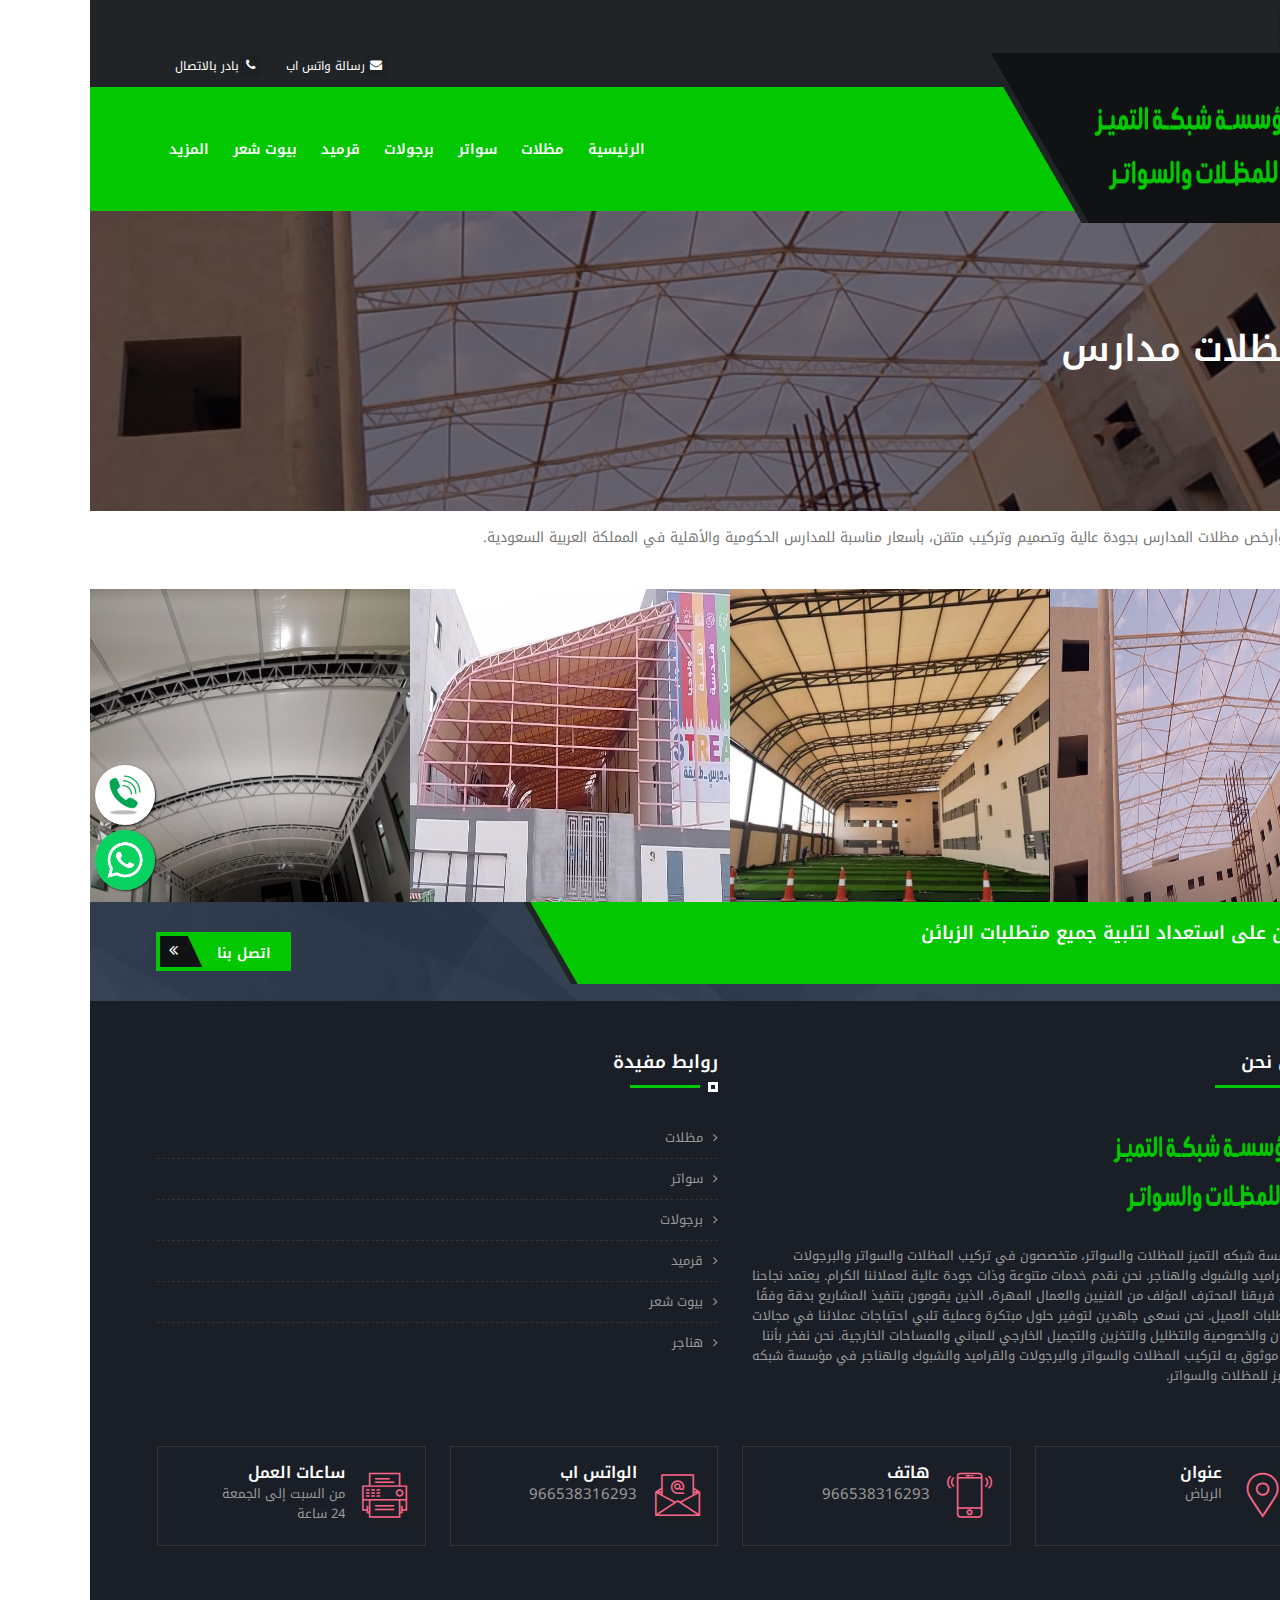
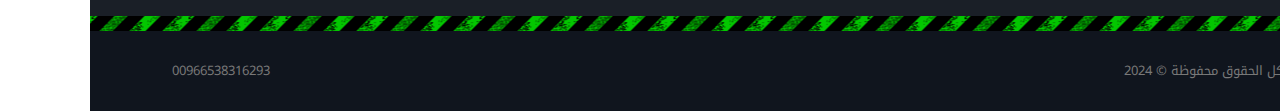
<file: mzlat-school.html>
<!DOCTYPE html>
<html lang="ar" dir="rtl">
<head>
	<meta charset="utf-8">
	<meta http-equiv="X-UA-Compatible" content="IE=edge">
	<meta name="keywords" content="مظلات, سواتر, برجولات, مظلات السيارات, مظلات السيارات في مؤسسة شبكه التميز للمظلات والسواتر, مظلات المسابح, مظلات المسابح في مؤسسة شبكه التميز للمظلات والسواتر, مظلات الخزانات, مظلات الخزانات في مؤسسة شبكه التميز للمظلات والسواتر, مظلات هرمية, مظلات هرمية في مؤسسة شبكه التميز للمظلات والسواتر, مظلات المدارس, مظلات المدارس في مؤسسة شبكه التميز للمظلات والسواتر, مظلات الحدائق, مظلات الفلل, مظلات الشرفات, مظلات الأماكن التجارية, مظلات الشركات, مظلات الحدائق العامة, مظلات المقاهي, مظلات الشرفات السكنية, مظلات الحدائق العامة في مؤسسة شبكه التميز للمظلات والسواتر, مظلات المقاهي في مؤسسة شبكه التميز للمظلات والسواتر, مظلات الشرفات السكنية في مؤسسة شبكه التميز للمظلات والسواتر, تركيب السواتر الخشبية, تركيب السواتر الخشبية في مؤسسة شبكه التميز للمظلات والسواتر, تركيب السواتر الحديدية, تركيب السواتر الحديدية في مؤسسة شبكه التميز للمظلات والسواتر, تركيب السواتر القماشية, تركيب السواتر القماشية في مؤسسة شبكه التميز للمظلات والسواتر, تركيب البرجولات, تركيب البرجولات في مؤسسة شبكه التميز للمظلات والسواتر, تركيب البجولات, تركيب البجولات في مؤسسة شبكه التميز للمظلات والسواتر, تركيب القرميد, تركيب القرميد في مؤسسة شبكه التميز للمظلات والسواتر, تركيب الشبوك, تركيب الشبوك في مؤسسة شبكه التميز للمظلات والسواتر, تركيب الهناجر, تركيب الهناجر في مؤسسة شبكه التميز للمظلات والسواتر
" />
	<meta name="author" content="" />
	<meta name="robots" content="" />
	<meta name="description" content="خبراء مختصون في تركيب المظلات والسواتر والبرجولات والقراميد والشبوك والهناجر في منطقة مؤسسة شبكه التميز للمظلات والسواتر. نقدم خدمات متنوعة وذات جودة عالية لعملائنا. لدينا فريق محترف من الفنيين والعمال المهرة لتنفيذ المشاريع بدقة وفقًا لمتطلبات العميل. نهدف إلى توفير حلول مبتكرة وعملية لتلبية احتياجات العملاء في مجالات الأمان والخصوصية والتظليل والتخزين والتجميل الخارجي للمباني والمساحات الخارجية. نمثل اختيارًا موثوقًا به لتركيب المظلات والسواتر والبرجولات والقراميد والشبوك والهناجر في جميع مناطق مؤسسة شبكه التميز للمظلات والسواتر. 
" />
	<meta property="og:title" content="مظلات مدارس مؤسسة شبكه التميز للمظلات والسواتر
" />
	<meta property="og:description" content="خبراء مختصون في تركيب المظلات والسواتر والبرجولات والقراميد والشبوك والهناجر في منطقة مؤسسة شبكه التميز للمظلات والسواتر. نقدم خدمات متنوعة وذات جودة عالية لعملائنا. لدينا فريق محترف من الفنيين والعمال المهرة لتنفيذ المشاريع بدقة وفقًا لمتطلبات العميل. نهدف إلى توفير حلول مبتكرة وعملية لتلبية احتياجات العملاء في مجالات الأمان والخصوصية والتظليل والتخزين والتجميل الخارجي للمباني والمساحات الخارجية. نمثل اختيارًا موثوقًا به لتركيب المظلات والسواتر والبرجولات والقراميد والشبوك والهناجر في جميع مناطق مؤسسة شبكه التميز للمظلات والسواتر. 
" />
	<meta name="format-detection" content="telephone=no">
	
	<!-- FAVICONS ICON -->
    <link rel="icon" href="theme/images/logo.png" type="theme/image/x-icon" />
    <link rel="shortcut icon" type="theme/image/x-icon" href="theme/images/logo.png" />
    
    <!-- PAGE TITLE HERE -->
    <title>مظلات مدارس مؤسسة شبكه التميز للمظلات والسواتر
</title>
    
    <!-- MOBILE SPECIFIC -->
    <meta name="viewport" content="width=device-width, initial-scale=1">
    
    <!-- [if lt IE 9]>
        <script src="js/html5shiv.min.js"></script>
        <script src="js/respond.min.js"></script>
	<![endif] -->
    
    
    <link rel="stylesheet" type="text/css" href="theme/css/bootstrap.rtl.min.css"><!-- BOOTSTRAP STYLE SHEET -->
    <link rel="stylesheet" type="text/css" href="theme/css/fontawesome/css/font-awesome.min.css" /><!-- FONTAWESOME STYLE SHEET -->
    <link rel="stylesheet" type="text/css" href="theme/css/flaticon.min.css"><!-- FLATICON STYLE SHEET -->
    <link rel="stylesheet" type="text/css" href="theme/css/animate.min.css"><!-- ANIMATE STYLE SHEET --> 
	<link rel="stylesheet" type="text/css" href="theme/css/owl.carousel.min.css"><!-- OWL CAROUSEL STYLE SHEET -->
    <link rel="stylesheet" type="text/css" href="theme/css/bootstrap-select.min.css"><!-- BOOTSTRAP SELECT BOX STYLE SHEET -->
    <link rel="stylesheet" type="text/css" href="theme/css/magnific-popup.min.css"><!-- MAGNIFIC POPUP STYLE SHEET -->
    <link rel="stylesheet" type="text/css" href="theme/css/loader.min.css"><!-- LOADER STYLE SHEET --> 
    <link rel="stylesheet" type="text/css" href="theme/css/style.css"><!-- MAIN STYLE SHEET -->
    <link rel="stylesheet" class="skin" type="text/css" href="theme/css/skin/skin-1.css"><!-- THEME COLOR CHANGE STYLE SHEET -->
    <link rel="stylesheet" type="text/css" href="theme/css/custom.css"><!-- CUSTOM  STYLE SHEET -->
      
    <link rel="stylesheet" type="text/css" href="theme/css/rtl.css"><!-- RTL STYLE SHEET -->

    <!-- REVOLUTION SLIDER CSS -->
    <link rel="stylesheet" type="text/css" href="theme/plugins/revolution/revolution/css/settings.css">
    <!-- REVOLUTION NAVIGATION STYLE -->
    <link rel="stylesheet" type="text/css" href="theme/plugins/revolution/revolution/css/navigation.css">
    
    <!-- GOOGLE FONTS -->
    <link href="https://fonts.googleapis.com/css2?family=Noto+Kufi+Arabic:wght@300&display=swap" rel="stylesheet">
    <link href='https://fonts.googleapis.com/css?family=Open+Sans:400,300,300italic,400italic,600,600italic,700,800italic,800,700italic' rel='stylesheet' type='text/css'>
    </head>
<body id="bg">
<div class="page-wraper">
<div id="loading-area"></div>
    <!-- HEADER START -->
    <header class="site-header header-style-1 mobile-sider-drawer-menu">
        	<!-- TOP BAR START -->
            <div class="top-bar">
                <div class="container">
                    <div class="row">
                        <div class="wt-topbar-right clearfix">
                            <ul class="social-bx list-inline pull-right"></ul>
                                <li><a href="https://youtube.com/channel/UCD4ZQ-2_n_UwQ0F5L5NXFog?si=3pPdx67WDw8ZhGUF" class="fa fa-youtube"></a></li>
                                <li><a href="https://www.instagram.com/aa__202l?igsh=eGw2bHF3NmFtOXA5" class="fa fa-instagram"></a></li>
                            </ul>
                            <ul class="list-unstyled e-p-bx pull-right">
                                <li><i class="fa fa-envelope"></i><a href="https://api.whatsapp.com/send?phone=966538316293">رسالة واتس اب</a></li>
                                <li><i class="fa fa-phone"></i><a href="tel:00966538316293">بادر بالاتصال</a></li>
                            </ul>
                            
                        </div>
                    </div>
                </div>
            </div>
            <!-- MAIN BAR START -->
            <div class="sticky-header main-bar-wraper">
                <div class="main-bar site-bg-primary">
                    <div class="container">
                    	<!-- SITE LOGO -->
                        <div class="logo-header mostion header-skew">
                            <a href="https://altamayuz-lilmizalaat.blogspot.com">
                                <img src="theme/images/logo.png" width="230" height="67" alt="" />
                            </a>
                        </div>
                        <!-- NAV TOGGLE BUTTON -->
                        <button id="mobile-side-drawer" data-target=".header-nav" data-toggle="collapse" type="button" class="navbar-toggler collapsed">
                            <span class="sr-only">Toggle navigation</span>
                            <span class="icon-bar icon-bar-first"></span>
                            <span class="icon-bar icon-bar-two"></span>
                            <span class="icon-bar icon-bar-three"></span>
                        </button>
                        <!-- MAIN NAV -->
                        <div class="header-nav navbar-collapse collapse ">
                            <ul class=" nav navbar-nav">
                            <li><a href="https://altamayuz-lilmizalaat.blogspot.com">الرئيسية</a></li>

                                                                                                     
                                <li class="active">
                                    <a href="javascript:;">مظلات<i class="fa fa-chevron-down"></i></a>
                                    <ul class="sub-menu">
                                    <li><a href="mzlat.html">مظلات</a></li>
                                                                                                <li><a href="mzlat-cars.html">مظلات سيارات</a></li>
                                                                                                <li><a href="mzlat-cars.html">مظلات مسابح</a></li>
                                                                                                <li><a href="mzlat-pyramid.html">مظلات هرمية</a></li>
                                                                                                <li><a href="mzlat-school.html">مظلات مدارس</a></li>
                                                                                                <li><a href="mzlat-kzanat.html">مظلات خزانات</a></li>
                                                  
                                    </ul>
                                </li>
                                                                        


                                                                                                                                     
                                <li class="active">
                                    <a href="javascript:;">سواتر<i class="fa fa-chevron-down"></i></a>
                                    <ul class="sub-menu">
                                    <li><a href="swater.html">سواتر</a></li>
                                                                                                <li><a href="swater-haded.html">سواتر حديد</a></li>
                                                                                                <li><a href="swater-komash.html">سواتر قماش</a></li>
                                                                                                <li><a href="swater-kshbya.html">سواتر خشبية</a></li>
                                                  
                                    </ul>
                                </li>
                                                                        


                                                                                                                                                                             <li><a href="bergolat.html">برجولات</a></li>
                                                                                


                                                                                                                                                                             <li><a href="karmed.html">قرميد</a></li>
                                                                                


                                                                                                                                                                             <li><a href="homes.html">بيوت شعر</a></li>
                                                                                


                                                                                                                                                                            <li>
                                        <a href="javascript:;">المزيد<i class="fas fa-chevron-down"></i></a>
								<ul class="sub-menu">


                                                                                        <li><a href="hnager.html">هناجر</a></li>
                                                                                 


                                                                                                                                            </ul>
                                        </li>
                            </ul>
                        </div>
                      
                    
                </div>
            </div>
        </header>
        <!-- HEADER END -->
   

    
 <!-- Content -->
    <div class="page-content">
		
        <!-- contact area -->
        <div class="content-block">
			 <!-- INNER PAGE BANNER -->
			 <div class="wt-bnr-inr overlay-wraper" style="background-image:url(upload/cat/mzlat-mdars.jpg);">
            	<div class="overlay-main bg-black" style="opacity:0.5;"></div>
                <div class="container">
                    <div class="wt-bnr-inr-entry">
                        <h1 class="text-white">مظلات مدارس</h1>
                    </div>
                </div>
            </div>
            <!-- INNER PAGE BANNER END -->




			 <!-- PAGINATION START -->
			 <div class="filter-wrap p-a15">
                    <p>نوفر أفضل وأرخص مظلات المدارس بجودة عالية وتصميم وتركيب متقن، بأسعار مناسبة للمدارس الحكومية والأهلية في المملكة العربية السعودية.</p>
            </div>
                <!-- PAGINATION END -->

							 <!-- GALLERY CONTENT START -->
				    <div class="portfolio-wrap mfp-gallery no-col-gap clearfix">
                        <div class="container-fluid">
                 	      <div class="row">
                                <!-- COLUMNS 1 -->
								                                <div class="masonry-item house col-lg-3 col-md-6 col-sm-6">
                                    <div class="wt-box">
                                        <div class="wt-thum-bx wt-img-overlay2 wt-img-effect zoom">
                                            <img src="upload/mzlat-mdars.jpg" style="height: 313px;" alt="">
                                            <div class="wt-info-has p-a20">
                                              <div class="wt-info p-tb10">
                                                   <h4 class="m-a0">مظلات مؤسسة شبكه التميز للمظلات والسواتر</h4>
                                              </div>
                                              <div class="wt-info-has-text">مؤسسة شبكه التميز للمظلات والسواتر</div>
                                              
                                            </div>
                                         </div>
                                    </div>
                                </div>
								                                <div class="masonry-item house col-lg-3 col-md-6 col-sm-6">
                                    <div class="wt-box">
                                        <div class="wt-thum-bx wt-img-overlay2 wt-img-effect zoom">
                                            <img src="upload/mzlat.jpg" style="height: 313px;" alt="">
                                            <div class="wt-info-has p-a20">
                                              <div class="wt-info p-tb10">
                                                   <h4 class="m-a0">مظلات مؤسسة شبكه التميز للمظلات والسواتر</h4>
                                              </div>
                                              <div class="wt-info-has-text">مؤسسة شبكه التميز للمظلات والسواتر</div>
                                              
                                            </div>
                                         </div>
                                    </div>
                                </div>
								                                <div class="masonry-item house col-lg-3 col-md-6 col-sm-6">
                                    <div class="wt-box">
                                        <div class="wt-thum-bx wt-img-overlay2 wt-img-effect zoom">
                                            <img src="upload/mzlat-m.jpg" style="height: 313px;" alt="">
                                            <div class="wt-info-has p-a20">
                                              <div class="wt-info p-tb10">
                                                   <h4 class="m-a0">مظلات مؤسسة شبكه التميز للمظلات والسواتر</h4>
                                              </div>
                                              <div class="wt-info-has-text">مؤسسة شبكه التميز للمظلات والسواتر</div>
                                              
                                            </div>
                                         </div>
                                    </div>
                                </div>
								                                <div class="masonry-item house col-lg-3 col-md-6 col-sm-6">
                                    <div class="wt-box">
                                        <div class="wt-thum-bx wt-img-overlay2 wt-img-effect zoom">
                                            <img src="upload/mzlat-s.jpg" style="height: 313px;" alt="">
                                            <div class="wt-info-has p-a20">
                                              <div class="wt-info p-tb10">
                                                   <h4 class="m-a0">مظلات مؤسسة شبكه التميز للمظلات والسواتر</h4>
                                              </div>
                                              <div class="wt-info-has-text">مؤسسة شبكه التميز للمظلات والسواتر</div>
                                              
                                            </div>
                                         </div>
                                    </div>
                                </div>
							
							</div>
            			</div>
                    </div>
                <!-- GALLERY CONTENT END -->
			

		</div>
		<!-- contact area END -->
    </div>


    
    <!-- Content END -->

    
    <!-- Content END -->
	<!-- Footer -->
  <!-- FOOTER START -->
 <footer class="site-footer footer-dark">
            <!-- COLL-TO ACTION START -->
            <div class="call-to-action-wrap call-to-action-skew" style="background-image:url(theme/images/background/bg-4.png); background-repeat:repeat;background-color:#273447;">
                <div class="container">
                    <div class="row ftr-c-t-action">
                        <div class="col-lg-8 col-md-8">
                            <div class="call-to-action-left p-tb20 p-r50">
                                <h4 class="text-uppercase m-b10">نحن على استعداد لتلبية جميع متطلبات الزبائن</h4>
                                <p></p>
                            </div>
                        </div>
                        
                        <div class="col-lg-4 col-md-4">
                            <div class="call-to-action-right p-tb30">
                                <a href="tel:966538316293" class="site-button skew-icon-btn text-uppercase"  style="font-weight:600;">
                                    اتصل بنا <i class="fa fa-angle-double-right"></i>
                                </a>
                            </div>
                        </div>
                    </div>
                 </div>
            </div>
      <!-- FOOTER BLOCKES START -->  
      <div class="footer-top overlay-wraper">
        <div class="overlay-main bg-black" style="opacity:0;"></div>
        <div class="container">
            <div class="row">
                <!-- ABOUT COMPANY -->
                <div class="col-lg-6 col-md-6">  
                    <div class="widget widget_about">
                        <h4 class="widget-title">من نحن</h4>
                        <div class="logo-footer clearfix p-b15">
                            <a href="https://altamayuz-lilmizalaat.blogspot.com"><img src="theme/images/logo.png" width="230" height="67" alt=""/></a>
                        </div>
                        <p> مؤسسة شبكه التميز للمظلات والسواتر، متخصصون في تركيب المظلات والسواتر والبرجولات والقراميد والشبوك والهناجر. نحن نقدم خدمات متنوعة وذات جودة عالية لعملائنا الكرام. يعتمد نجاحنا على فريقنا المحترف المؤلف من الفنيين والعمال المهرة، الذين يقومون بتنفيذ المشاريع بدقة وفقًا لمتطلبات العميل. نحن نسعى جاهدين لتوفير حلول مبتكرة وعملية تلبي احتياجات عملائنا في مجالات الأمان والخصوصية والتظليل والتخزين والتجميل الخارجي للمباني والمساحات الخارجية. نحن نفخر بأننا خيار موثوق به لتركيب المظلات والسواتر والبرجولات والقراميد والشبوك والهناجر في مؤسسة شبكه التميز للمظلات والسواتر.
                        </p>  
                    </div>
                </div> 
                   
                <!-- USEFUL LINKS -->
                <div class="col-lg-6 col-md-6 col-sm-6">
                    <div class="widget widget_services">
                                                    <h4 class="widget-title">روابط مفيدة</h4>
                        <ul>
                                                                     <li><a
                                            href="mzlat.html">مظلات</a></li>
                                                                                                                                                                                     <li><a
                                            href="swater.html">سواتر</a></li>
                                                                                                                                                                                     <li><a
                                            href="bergolat.html">برجولات</a></li>
                                                                                                                                                                                     <li><a
                                            href="karmed.html">قرميد</a></li>
                                                                                                                                                                                     <li><a
                                            href="homes.html">بيوت شعر</a></li>
                                                                                                                                                                                     <li><a
                                            href="hnager.html">هناجر</a></li>
                                                                                                                                                                        </ul>
                                                    </div>
                </div>
               
            </div>
            <div class="row">
            
               <div class="col-lg-3 col-md-6 col-sm-6 p-tb20">
                   <div class="wt-icon-box-wraper left  bdr-1 bdr-gray-dark p-tb15 p-lr10 clearfix">
                        <div class="icon-md site-text-primary">
                            <span class="flaticon-placeholder"></span>
                        </div>
                        <div class="icon-content">
                            <h5 class="wt-tilte text-uppercase m-b0">عنوان</h5>
                            <p>الرياض</p>
                        </div>
                   </div>
                </div>
               <div class="col-lg-3 col-md-6 col-sm-6 p-tb20 ">
                   <div class="wt-icon-box-wraper left  bdr-1 bdr-gray-dark p-tb15 p-lr10 clearfix ">
                        <div class="icon-md site-text-primary">
                            <span class="flaticon-smartphone"></span>
                        </div>
                        <div class="icon-content">
                            <h5 class="wt-tilte text-uppercase m-b0">هاتف</h5>
                        <p class="m-b0"><a href="tel:966538316293" style="font-size: 15px;color:#999;">966538316293</a></p>
                            
                        </div>
                   </div>
               </div>
               <div class="col-lg-3 col-md-6 col-sm-6 p-tb20">
                   <div class="wt-icon-box-wraper left  bdr-1 bdr-gray-dark p-tb15 p-lr10 clearfix">
                        <div class="icon-md site-text-primary">
                            <span class="flaticon-email"></span>
                        </div>
                        <div class="icon-content">
                            <h5 class="wt-tilte text-uppercase m-b0">الواتس اب</h5>
                            <p><a href="https://api.whatsapp.com/send?phone=966538316293" style="font-size: 15px;color:#999;">966538316293</a></p>
                        </div>
                    </div>
                </div>

               <div class="col-lg-3 col-md-6 col-sm-6 p-tb20">
                   <div class="wt-icon-box-wraper left  bdr-1 bdr-gray-dark p-tb15 p-lr10 clearfix">
                        <div class="icon-md site-text-primary">
                            <span class="flaticon-fax"></span>
                        </div>
                        <div class="icon-content">
                            <h5 class="wt-tilte text-uppercase m-b0">ساعات العمل</h5>
                            <p class="m-b0">من السبت إلى الجمعة</p>
                            <p>24 ساعة</p>
                        </div>
                    </div>
                </div>
             

          </div>
        </div>
    </div>
    <!-- FOOTER COPYRIGHT -->
    <div class="footer-bottom overlay-wraper">
        <div class="overlay-main bg-black" style="opacity:0;"></div>
        <div class="constrot-strip"></div>
        <div class="container p-t30">
            <div class="cpr-ftr-section">
                <div class="wt-footer-bot-left">
                    <span class="copyrights-text">كل الحقوق محفوظة © 2024</span>
                </div>
                <div class="wt-footer-bot-right">
                    <ul class="copyrights-nav pull-right"> 
                        <li><a href="https://api.whatsapp.com/send?phone=966538316293"> 00966538316293 </a></li>
                    </ul>
                </div>
            </div>
        </div>
    </div>
</footer>
<!-- FOOTER END -->



<!-- BUTTON TOP START -->
<button class="scroltop" ><i class=" fa fa-arrow-up"></i></button>




<a href="https://api.whatsapp.com/send?phone=966538316293">
<img src="images/whatsapp.png" style="margin-top:10px; width:60px;height:60px; position: fixed;bottom:10px;left:5px;border-radius: 50%; z-index:1;box-shadow: 1px 1px 2px #222; "/>
</a>
<a href="tel:00966538316293">
    <img src="images/call.jpg" style="margin-top:10px; width:60px;height:60px; position: fixed;bottom:75px;left:5px ; border-radius: 50%;z-index:1;box-shadow: 1px 1px 2px #222; "/>
</a>
    
</div>
<!-- JAVASCRIPT  FILES ========================================= --> 
<script  src="theme/js/jquery-3.7.0.min.js"></script><!-- JQUERY.MIN JS -->
<script  src="theme/js/popper.min.js"></script><!-- POPPER.MIN JS -->
<script  src="theme/js/bootstrap.min.js"></script><!-- BOOTSTRAP.MIN JS -->
<script  src="theme/js/bootstrap-select.min.js"></script><!-- FORM JS -->
<script  src="theme/js/jquery.bootstrap-touchspin.min.js"></script><!-- FORM JS -->
<script  src="theme/js/magnific-popup.min.js"></script><!-- MAGNIFIC-POPUP JS -->
<script  src="theme/js/waypoints.min.js"></script><!-- WAYPOINTS JS -->
<script  src="theme/js/counterup.min.js"></script><!-- COUNTERUP JS -->
<script  src="theme/js/waypoints-sticky.min.js"></script><!-- COUNTERUP JS -->
<script  src="theme/js/isotope.pkgd.min.js"></script><!-- MASONRY  -->
<script  src="theme/js/imagesloaded.pkgd.min.js"></script><!-- MASONRY  -->
<script  src="theme/js/owl.carousel.min.js"></script><!-- OWL  SLIDER  -->
    <script  src="theme/js/jquery.owl-filter.js"></script><!-- OWL  Filter  -->
<script  src="theme/js/scrolla.min.js"></script><!-- ON SCROLL CONTENT ANIMTE   -->
<script  src="theme/js/custom.js"></script><!-- CUSTOM FUCTIONS  -->
<script  src="theme/js/shortcode.js"></script><!-- SHORTCODE FUCTIONS  -->

 

<!-- SLIDER REVOLUTION -->
<script  src="theme/plugins/revolution/revolution/js/jquery.themepunch.tools.min.js"></script>
<script  src="theme/plugins/revolution/revolution/js/jquery.themepunch.revolution.min.js"></script>
<script  src="theme/plugins/revolution/revolution/js/extensions/revolution-plugin.js"></script>

<script src="theme/js/rev-script-1.js"></script>
</body>
</html>
</file>
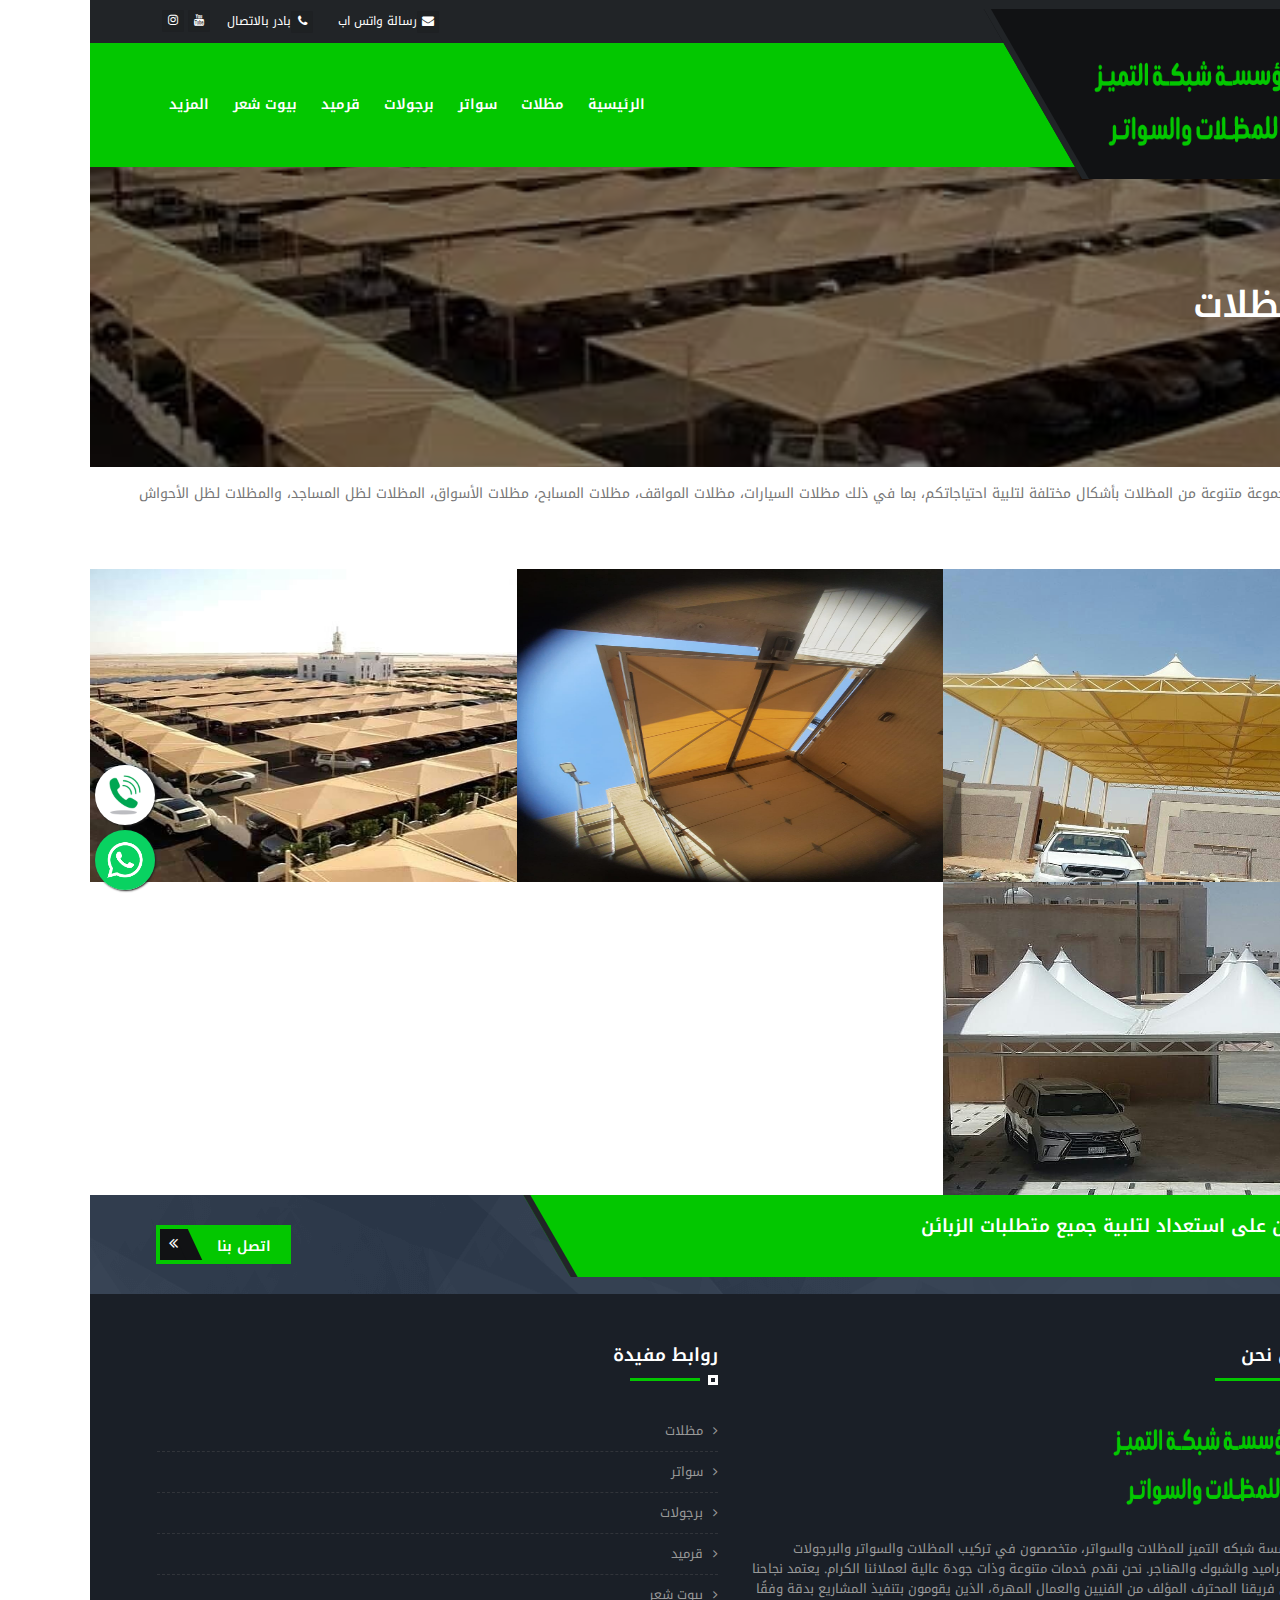
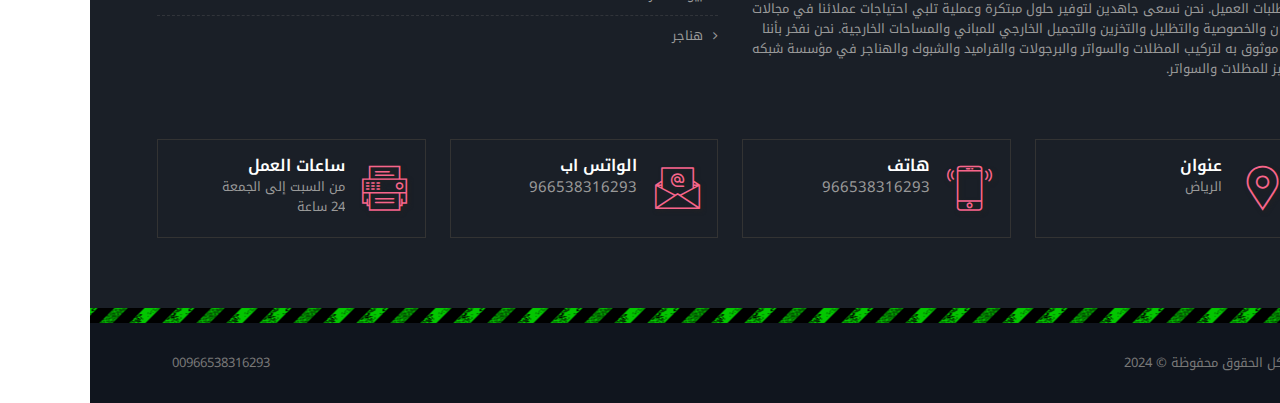
<file: mzlat.html>
<!DOCTYPE html>
<html lang="ar" dir="rtl">
<head>
	<meta charset="utf-8">
	<meta http-equiv="X-UA-Compatible" content="IE=edge">
	<meta name="keywords" content="مظلات, سواتر, برجولات, مظلات السيارات, مظلات السيارات في مؤسسة شبكه التميز للمظلات والسواتر, مظلات المسابح, مظلات المسابح في مؤسسة شبكه التميز للمظلات والسواتر, مظلات الخزانات, مظلات الخزانات في مؤسسة شبكه التميز للمظلات والسواتر, مظلات هرمية, مظلات هرمية في مؤسسة شبكه التميز للمظلات والسواتر, مظلات المدارس, مظلات المدارس في مؤسسة شبكه التميز للمظلات والسواتر, مظلات الحدائق, مظلات الفلل, مظلات الشرفات, مظلات الأماكن التجارية, مظلات الشركات, مظلات الحدائق العامة, مظلات المقاهي, مظلات الشرفات السكنية, مظلات الحدائق العامة في مؤسسة شبكه التميز للمظلات والسواتر, مظلات المقاهي في مؤسسة شبكه التميز للمظلات والسواتر, مظلات الشرفات السكنية في مؤسسة شبكه التميز للمظلات والسواتر, تركيب السواتر الخشبية, تركيب السواتر الخشبية في مؤسسة شبكه التميز للمظلات والسواتر, تركيب السواتر الحديدية, تركيب السواتر الحديدية في مؤسسة شبكه التميز للمظلات والسواتر, تركيب السواتر القماشية, تركيب السواتر القماشية في مؤسسة شبكه التميز للمظلات والسواتر, تركيب البرجولات, تركيب البرجولات في مؤسسة شبكه التميز للمظلات والسواتر, تركيب البجولات, تركيب البجولات في مؤسسة شبكه التميز للمظلات والسواتر, تركيب القرميد, تركيب القرميد في مؤسسة شبكه التميز للمظلات والسواتر, تركيب الشبوك, تركيب الشبوك في مؤسسة شبكه التميز للمظلات والسواتر, تركيب الهناجر, تركيب الهناجر في مؤسسة شبكه التميز للمظلات والسواتر
" />
	<meta name="author" content="" />
	<meta name="robots" content="" />
	<meta name="description" content="خبراء مختصون في تركيب المظلات والسواتر والبرجولات والقراميد والشبوك والهناجر في منطقة مؤسسة شبكه التميز للمظلات والسواتر. نقدم خدمات متنوعة وذات جودة عالية لعملائنا. لدينا فريق محترف من الفنيين والعمال المهرة لتنفيذ المشاريع بدقة وفقًا لمتطلبات العميل. نهدف إلى توفير حلول مبتكرة وعملية لتلبية احتياجات العملاء في مجالات الأمان والخصوصية والتظليل والتخزين والتجميل الخارجي للمباني والمساحات الخارجية. نمثل اختيارًا موثوقًا به لتركيب المظلات والسواتر والبرجولات والقراميد والشبوك والهناجر في جميع مناطق مؤسسة شبكه التميز للمظلات والسواتر. 
" />
	<meta property="og:title" content="مظلات مؤسسة شبكه التميز للمظلات والسواتر
" />
	<meta property="og:description" content="خبراء مختصون في تركيب المظلات والسواتر والبرجولات والقراميد والشبوك والهناجر في منطقة مؤسسة شبكه التميز للمظلات والسواتر. نقدم خدمات متنوعة وذات جودة عالية لعملائنا. لدينا فريق محترف من الفنيين والعمال المهرة لتنفيذ المشاريع بدقة وفقًا لمتطلبات العميل. نهدف إلى توفير حلول مبتكرة وعملية لتلبية احتياجات العملاء في مجالات الأمان والخصوصية والتظليل والتخزين والتجميل الخارجي للمباني والمساحات الخارجية. نمثل اختيارًا موثوقًا به لتركيب المظلات والسواتر والبرجولات والقراميد والشبوك والهناجر في جميع مناطق مؤسسة شبكه التميز للمظلات والسواتر. 
" />
	<meta name="format-detection" content="telephone=no">
	
	 <!-- FAVICONS ICON -->
	 <link rel="icon" href="theme/images/logo.png" type="theme/image/x-icon" />
    <link rel="shortcut icon" type="theme/image/x-icon" href="theme/images/logo.png" />
    
    <!-- PAGE TITLE HERE -->
    <title>مظلات مؤسسة شبكه التميز للمظلات والسواتر</title>
    
    <!-- MOBILE SPECIFIC -->
    <meta name="viewport" content="width=device-width, initial-scale=1">
    
    <!-- [if lt IE 9]>
        <script src="js/html5shiv.min.js"></script>
        <script src="js/respond.min.js"></script>
	<![endif] -->
    
    
    <link rel="stylesheet" type="text/css" href="theme/css/bootstrap.rtl.min.css"><!-- BOOTSTRAP STYLE SHEET -->
    <link rel="stylesheet" type="text/css" href="theme/css/fontawesome/css/font-awesome.min.css" /><!-- FONTAWESOME STYLE SHEET -->
    <link rel="stylesheet" type="text/css" href="theme/css/flaticon.min.css"><!-- FLATICON STYLE SHEET -->
    <link rel="stylesheet" type="text/css" href="theme/css/animate.min.css"><!-- ANIMATE STYLE SHEET --> 
	<link rel="stylesheet" type="text/css" href="theme/css/owl.carousel.min.css"><!-- OWL CAROUSEL STYLE SHEET -->
    <link rel="stylesheet" type="text/css" href="theme/css/bootstrap-select.min.css"><!-- BOOTSTRAP SELECT BOX STYLE SHEET -->
    <link rel="stylesheet" type="text/css" href="theme/css/magnific-popup.min.css"><!-- MAGNIFIC POPUP STYLE SHEET -->
    <link rel="stylesheet" type="text/css" href="theme/css/loader.min.css"><!-- LOADER STYLE SHEET --> 
    <link rel="stylesheet" type="text/css" href="theme/css/style.css"><!-- MAIN STYLE SHEET -->
    <link rel="stylesheet" class="skin" type="text/css" href="theme/css/skin/skin-1.css"><!-- THEME COLOR CHANGE STYLE SHEET -->
    <link rel="stylesheet" type="text/css" href="theme/css/custom.css"><!-- CUSTOM  STYLE SHEET -->
      
    <link rel="stylesheet" type="text/css" href="theme/css/rtl.css"><!-- RTL STYLE SHEET -->

    <!-- REVOLUTION SLIDER CSS -->
    <link rel="stylesheet" type="text/css" href="theme/plugins/revolution/revolution/css/settings.css">
    <!-- REVOLUTION NAVIGATION STYLE -->
    <link rel="stylesheet" type="text/css" href="theme/plugins/revolution/revolution/css/navigation.css">
    
    <!-- GOOGLE FONTS -->
    <link href="https://fonts.googleapis.com/css2?family=Noto+Kufi+Arabic:wght@300&display=swap" rel="stylesheet">
    <link href='https://fonts.googleapis.com/css?family=Open+Sans:400,300,300italic,400italic,600,600italic,700,800italic,800,700italic' rel='stylesheet' type='text/css'>
    </head>
<body id="bg">
<div class="page-wraper">
<div id="loading-area"></div>
    <!-- HEADER START -->
    <header class="site-header header-style-1 mobile-sider-drawer-menu">
        	<!-- TOP BAR START -->
            <div class="top-bar">
                <div class="container">
                    <div class="row">
                        <div class="wt-topbar-right clearfix">
                            <ul class="social-bx list-inline pull-right">
                                <li><a href="https://youtube.com/channel/UCD4ZQ-2_n_UwQ0F5L5NXFog?si=3pPdx67WDw8ZhGUF" class="fa fa-youtube"></a></li>
                                <li><a href="https://www.instagram.com/aa__202l?igsh=eGw2bHF3NmFtOXA5" class="fa fa-instagram"></a></li>
                            </ul>
                            <ul class="list-unstyled e-p-bx pull-right">
                                <li><i class="fa fa-envelope"></i><a href="https://api.whatsapp.com/send?phone=966538316293">رسالة واتس اب</a></li>
                                <li><i class="fa fa-phone"></i><a href="tel:00966538316293">بادر بالاتصال</a></li>
                            </ul>
                            
                        </div>
                    </div>
                </div>
            </div>
            <!-- MAIN BAR START -->
            <div class="sticky-header main-bar-wraper">
                <div class="main-bar site-bg-primary">
                    <div class="container">
                    	<!-- SITE LOGO -->
                        <div class="logo-header mostion header-skew">
                            <a href="https://altamayuz-lilmizalaat.blogspot.com">
                                <img src="theme/images/logo.png" width="230" height="67" alt="" />
                            </a>
                        </div>
                        <!-- NAV TOGGLE BUTTON -->
                        <button id="mobile-side-drawer" data-target=".header-nav" data-toggle="collapse" type="button" class="navbar-toggler collapsed">
                            <span class="sr-only">Toggle navigation</span>
                            <span class="icon-bar icon-bar-first"></span>
                            <span class="icon-bar icon-bar-two"></span>
                            <span class="icon-bar icon-bar-three"></span>
                        </button>
                       <!-- MAIN NAV -->
                       <div class="header-nav navbar-collapse collapse ">
                        <ul class=" nav navbar-nav">
                        <li><a href="https://altamayuz-lilmizalaat.blogspot.com">الرئيسية</a></li>

                                                                                                 
                            <li class="active">
                                <a href="javascript:;">مظلات<i class="fa fa-chevron-down"></i></a>
                                <ul class="sub-menu">
                                <li><a href="mzlat.html">مظلات</a></li>
                                                                                            <li><a href="mzlat-cars.html">مظلات سيارات</a></li>
                                                                                            <li><a href="mzlat-cars.html">مظلات مسابح</a></li>
                                                                                            <li><a href="mzlat-pyramid.html">مظلات هرمية</a></li>
                                                                                            <li><a href="mzlat-school.html">مظلات مدارس</a></li>
                                                                                            <li><a href="mzlat-kzanat.html">مظلات خزانات</a></li>
                                              
                                </ul>
                            </li>
                                                                    


                                                                                                                                 
                            <li class="active">
                                <a href="javascript:;">سواتر<i class="fa fa-chevron-down"></i></a>
                                <ul class="sub-menu">
                                <li><a href="swater.html">سواتر</a></li>
                                                                                            <li><a href="swater-haded.html">سواتر حديد</a></li>
                                                                                            <li><a href="swater-komash.html">سواتر قماش</a></li>
                                                                                            <li><a href="swater-kshbya.html">سواتر خشبية</a></li>
                                              
                                </ul>
                            </li>
                                                                    


                                                                                                                                                                         <li><a href="bergolat.html">برجولات</a></li>
                                                                            


                                                                                                                                                                         <li><a href="karmed.html">قرميد</a></li>
                                                                            


                                                                                                                                                                         <li><a href="homes.html">بيوت شعر</a></li>
                                                                            


                                                                                                                                                                        <li>
                                    <a href="javascript:;">المزيد<i class="fas fa-chevron-down"></i></a>
                            <ul class="sub-menu">


                                                                                    <li><a href="hnager.html">هناجر</a></li>
                                                                             


                                                                                                                                        </ul>
                                    </li>
                        </ul>
                    </div>
                  
                
            </div>
        </div>
    </header>
    <!-- HEADER END -->
   

    
 <!-- Content -->
    <div class="page-content">
		
        <!-- contact area -->
        <div class="content-block">
			 <!-- INNER PAGE BANNER -->
			 <div class="wt-bnr-inr overlay-wraper" style="background-image:url(upload/cat/mzlat.jpg);">
            	<div class="overlay-main bg-black" style="opacity:0.5;"></div>
                <div class="container">
                    <div class="wt-bnr-inr-entry">
                        <h1 class="text-white">مظلات</h1>
                    </div>
                </div>
            </div>
            <!-- INNER PAGE BANNER END -->




			 <!-- PAGINATION START -->
			 <div class="filter-wrap p-a15">
                    <p>نحن نقدم مجموعة متنوعة من المظلات بأشكال مختلفة لتلبية احتياجاتكم، بما في ذلك مظلات السيارات، مظلات المواقف، مظلات المسابح، مظلات الأسواق، المظلات لظل المساجد، والمظلات لظل الأحواش وغيرها.</p>
            </div>
                <!-- PAGINATION END -->

							 <!-- GALLERY CONTENT START -->
				    <div class="portfolio-wrap mfp-gallery no-col-gap clearfix">
                        <div class="container-fluid">
                 	      <div class="row">
                                <!-- COLUMNS 1 -->
								    <div class="masonry-item house col-lg-4 col-md-6 col-sm-6">
                                    <div class="wt-box">
                                        <div class="wt-thum-bx wt-img-overlay2 wt-img-effect zoom">
                                            <img src="upload/mzlat/17bc36eb-d044-495d-98f9-dce46512cb04.jpg" style="height: 313px;" alt="">
                                            <div class="wt-info-has p-a20">
                                              <div class="wt-info p-tb10">
                                                   <h4 class="m-a0">مظلات مؤسسة شبكه التميز للمظلات والسواتر</h4>
                                              </div>
                                              <div class="wt-info-has-text">مؤسسة شبكه التميز للمظلات والسواتر</div>
                                              
                                            </div>
                                         </div>
                                    </div>
                                </div>
								  <div class="masonry-item house col-lg-4 col-md-6 col-sm-6">
                                    <div class="wt-box">
                                        <div class="wt-thum-bx wt-img-overlay2 wt-img-effect zoom">
                                            <img src="upload/mzlat/6021f039-743f-4c4a-ab42-dd48cb936a08.jpg" style="height: 313px;" alt="">
                                            <div class="wt-info-has p-a20">
                                              <div class="wt-info p-tb10">
                                                   <h4 class="m-a0">مظلات مؤسسة شبكه التميز للمظلات والسواتر</h4>
                                              </div>
                                              <div class="wt-info-has-text">مؤسسة شبكه التميز للمظلات والسواتر</div>
                                              
                                            </div>
                                         </div>
                                    </div>
                                </div>
								    <div class="masonry-item house col-lg-4 col-md-6 col-sm-6">
                                    <div class="wt-box">
                                        <div class="wt-thum-bx wt-img-overlay2 wt-img-effect zoom">
                                            <img src="upload/mzlat/7b23f180-25bc-4534-ba96-0af735b74df0.jpg" style="height: 313px;" alt="">
                                            <div class="wt-info-has p-a20">
                                              <div class="wt-info p-tb10">
                                                   <h4 class="m-a0">مظلات مؤسسة شبكه التميز للمظلات والسواتر</h4>
                                              </div>
                                              <div class="wt-info-has-text">مؤسسة شبكه التميز للمظلات والسواتر</div>
                                              
                                            </div>
                                         </div>
                                    </div>
                                </div>
								    <div class="masonry-item house col-lg-4 col-md-6 col-sm-6">
                                    <div class="wt-box">
                                        <div class="wt-thum-bx wt-img-overlay2 wt-img-effect zoom">
                                            <img src="upload/mzlat/c1468061-8808-4563-b6ec-44c7a96b388a.jpg" style="height: 313px;" alt="">
                                            <div class="wt-info-has p-a20">
                                              <div class="wt-info p-tb10">
                                                   <h4 class="m-a0">مظلات مؤسسة شبكه التميز للمظلات والسواتر</h4>
                                              </div>
                                              <div class="wt-info-has-text">مؤسسة شبكه التميز للمظلات والسواتر</div>
                                              
                                            </div>
                                         </div>
                                    </div>
                                </div>

					
								</div>
            			</div>
                    </div>
                <!-- GALLERY CONTENT END -->
			

		</div>
		<!-- contact area END -->
    </div>


    
    <!-- Content END -->

    
    <!-- Content END -->
	<!-- Footer -->
  <!-- FOOTER START -->
 <footer class="site-footer footer-dark">
            <!-- COLL-TO ACTION START -->
            <div class="call-to-action-wrap call-to-action-skew" style="background-image:url(theme/images/background/bg-4.png); background-repeat:repeat;background-color:#273447;">
                <div class="container">
                    <div class="row ftr-c-t-action">
                        <div class="col-lg-8 col-md-8">
                            <div class="call-to-action-left p-tb20 p-r50">
                                <h4 class="text-uppercase m-b10">نحن على استعداد لتلبية جميع متطلبات الزبائن</h4>
                                <p></p>
                            </div>
                        </div>
                        
                        <div class="col-lg-4 col-md-4">
                            <div class="call-to-action-right p-tb30">
                                <a href="tel:966538316293" class="site-button skew-icon-btn text-uppercase"  style="font-weight:600;">
                                    اتصل بنا <i class="fa fa-angle-double-right"></i>
                                </a>
                            </div>
                        </div>
                    </div>
                 </div>
            </div>
            <!-- FOOTER BLOCKES START -->  
            <div class="footer-top overlay-wraper">
                <div class="overlay-main bg-black" style="opacity:0;"></div>
                <div class="container">
                    <div class="row">
                        <!-- ABOUT COMPANY -->
                        <div class="col-lg-6 col-md-6">  
                            <div class="widget widget_about">
                                <h4 class="widget-title">من نحن</h4>
                                <div class="logo-footer clearfix p-b15">
                                    <a href="https://altamayuz-lilmizalaat.blogspot.com"><img src="theme/images/logo.png" width="230" height="67" alt=""/></a>
                                </div>
                                <p> مؤسسة شبكه التميز للمظلات والسواتر، متخصصون في تركيب المظلات والسواتر والبرجولات والقراميد والشبوك والهناجر. نحن نقدم خدمات متنوعة وذات جودة عالية لعملائنا الكرام. يعتمد نجاحنا على فريقنا المحترف المؤلف من الفنيين والعمال المهرة، الذين يقومون بتنفيذ المشاريع بدقة وفقًا لمتطلبات العميل. نحن نسعى جاهدين لتوفير حلول مبتكرة وعملية تلبي احتياجات عملائنا في مجالات الأمان والخصوصية والتظليل والتخزين والتجميل الخارجي للمباني والمساحات الخارجية. نحن نفخر بأننا خيار موثوق به لتركيب المظلات والسواتر والبرجولات والقراميد والشبوك والهناجر في مؤسسة شبكه التميز للمظلات والسواتر.
                                </p>  
                            </div>
                        </div> 
                           
                        <!-- USEFUL LINKS -->
                        <div class="col-lg-6 col-md-6 col-sm-6">
                            <div class="widget widget_services">
                                                            <h4 class="widget-title">روابط مفيدة</h4>
                                <ul>
                                                                             <li><a
                                                    href="mzlat.html">مظلات</a></li>
                                                                                                                                                                                             <li><a
                                                    href="swater.html">سواتر</a></li>
                                                                                                                                                                                             <li><a
                                                    href="bergolat.html">برجولات</a></li>
                                                                                                                                                                                             <li><a
                                                    href="karmed.html">قرميد</a></li>
                                                                                                                                                                                             <li><a
                                                    href="homes.html">بيوت شعر</a></li>
                                                                                                                                                                                             <li><a
                                                    href="hnager.html">هناجر</a></li>
                                                                                                                                                                                </ul>
                                                            </div>
                        </div>
                       
                    </div>
                    <div class="row">
                    
                       <div class="col-lg-3 col-md-6 col-sm-6 p-tb20">
                           <div class="wt-icon-box-wraper left  bdr-1 bdr-gray-dark p-tb15 p-lr10 clearfix">
                                <div class="icon-md site-text-primary">
                                    <span class="flaticon-placeholder"></span>
                                </div>
                                <div class="icon-content">
                                    <h5 class="wt-tilte text-uppercase m-b0">عنوان</h5>
                                    <p>الرياض</p>
                                </div>
                           </div>
                        </div>
                       <div class="col-lg-3 col-md-6 col-sm-6 p-tb20 ">
                           <div class="wt-icon-box-wraper left  bdr-1 bdr-gray-dark p-tb15 p-lr10 clearfix ">
                                <div class="icon-md site-text-primary">
                                    <span class="flaticon-smartphone"></span>
                                </div>
                                <div class="icon-content">
                                    <h5 class="wt-tilte text-uppercase m-b0">هاتف</h5>
                                <p class="m-b0"><a href="tel:966538316293" style="font-size: 15px;color:#999;">966538316293</a></p>
                                    
                                </div>
                           </div>
                       </div>
                       <div class="col-lg-3 col-md-6 col-sm-6 p-tb20">
                           <div class="wt-icon-box-wraper left  bdr-1 bdr-gray-dark p-tb15 p-lr10 clearfix">
                                <div class="icon-md site-text-primary">
                                    <span class="flaticon-email"></span>
                                </div>
                                <div class="icon-content">
                                    <h5 class="wt-tilte text-uppercase m-b0">الواتس اب</h5>
                                    <p><a href="https://api.whatsapp.com/send?phone=966538316293" style="font-size: 15px;color:#999;">966538316293</a></p>
                                </div>
                            </div>
                        </div>

                       <div class="col-lg-3 col-md-6 col-sm-6 p-tb20">
                           <div class="wt-icon-box-wraper left  bdr-1 bdr-gray-dark p-tb15 p-lr10 clearfix">
                                <div class="icon-md site-text-primary">
                                    <span class="flaticon-fax"></span>
                                </div>
                                <div class="icon-content">
                                    <h5 class="wt-tilte text-uppercase m-b0">ساعات العمل</h5>
                                    <p class="m-b0">من السبت إلى الجمعة</p>
                                    <p>24 ساعة</p>
                                </div>
                            </div>
                        </div>
                     

                  </div>
                </div>
            </div>
            <!-- FOOTER COPYRIGHT -->
            <div class="footer-bottom overlay-wraper">
                <div class="overlay-main bg-black" style="opacity:0;"></div>
                <div class="constrot-strip"></div>
                <div class="container p-t30">
                    <div class="cpr-ftr-section">
                        <div class="wt-footer-bot-left">
                            <span class="copyrights-text">كل الحقوق محفوظة © 2024</span>
                        </div>
                        <div class="wt-footer-bot-right">
                            <ul class="copyrights-nav pull-right"> 
                                <li><a href="https://api.whatsapp.com/send?phone=966538316293"> 00966538316293 </a></li>
                            </ul>
                        </div>
                    </div>
                </div>
            </div>
        </footer>
        <!-- FOOTER END -->
		
		
 
     <!-- BUTTON TOP START -->
    <button class="scroltop" ><i class=" fa fa-arrow-up"></i></button>

	
  

	<a href="https://api.whatsapp.com/send?phone=966538316293">
    <img src="images/whatsapp.png" style="margin-top:10px; width:60px;height:60px; position: fixed;bottom:10px;left:5px;border-radius: 50%; z-index:1;box-shadow: 1px 1px 2px #222; "/>
</a>
		<a href="tel:00966538316293">
			<img src="images/call.jpg" style="margin-top:10px; width:60px;height:60px; position: fixed;bottom:75px;left:5px ; border-radius: 50%;z-index:1;box-shadow: 1px 1px 2px #222; "/>
        </a>
			
</div>
<!-- JAVASCRIPT  FILES ========================================= --> 
<script  src="theme/js/jquery-3.7.0.min.js"></script><!-- JQUERY.MIN JS -->
<script  src="theme/js/popper.min.js"></script><!-- POPPER.MIN JS -->
<script  src="theme/js/bootstrap.min.js"></script><!-- BOOTSTRAP.MIN JS -->
<script  src="theme/js/bootstrap-select.min.js"></script><!-- FORM JS -->
<script  src="theme/js/jquery.bootstrap-touchspin.min.js"></script><!-- FORM JS -->
<script  src="theme/js/magnific-popup.min.js"></script><!-- MAGNIFIC-POPUP JS -->
<script  src="theme/js/waypoints.min.js"></script><!-- WAYPOINTS JS -->
<script  src="theme/js/counterup.min.js"></script><!-- COUNTERUP JS -->
<script  src="theme/js/waypoints-sticky.min.js"></script><!-- COUNTERUP JS -->
<script  src="theme/js/isotope.pkgd.min.js"></script><!-- MASONRY  -->
<script  src="theme/js/imagesloaded.pkgd.min.js"></script><!-- MASONRY  -->
<script  src="theme/js/owl.carousel.min.js"></script><!-- OWL  SLIDER  -->
    <script  src="theme/js/jquery.owl-filter.js"></script><!-- OWL  Filter  -->
<script  src="theme/js/scrolla.min.js"></script><!-- ON SCROLL CONTENT ANIMTE   -->
<script  src="theme/js/custom.js"></script><!-- CUSTOM FUCTIONS  -->
<script  src="theme/js/shortcode.js"></script><!-- SHORTCODE FUCTIONS  -->

 

<!-- SLIDER REVOLUTION -->
<script  src="theme/plugins/revolution/revolution/js/jquery.themepunch.tools.min.js"></script>
<script  src="theme/plugins/revolution/revolution/js/jquery.themepunch.revolution.min.js"></script>
<script  src="theme/plugins/revolution/revolution/js/extensions/revolution-plugin.js"></script>

<script src="theme/js/rev-script-1.js"></script>
</body>
</html>
</file>
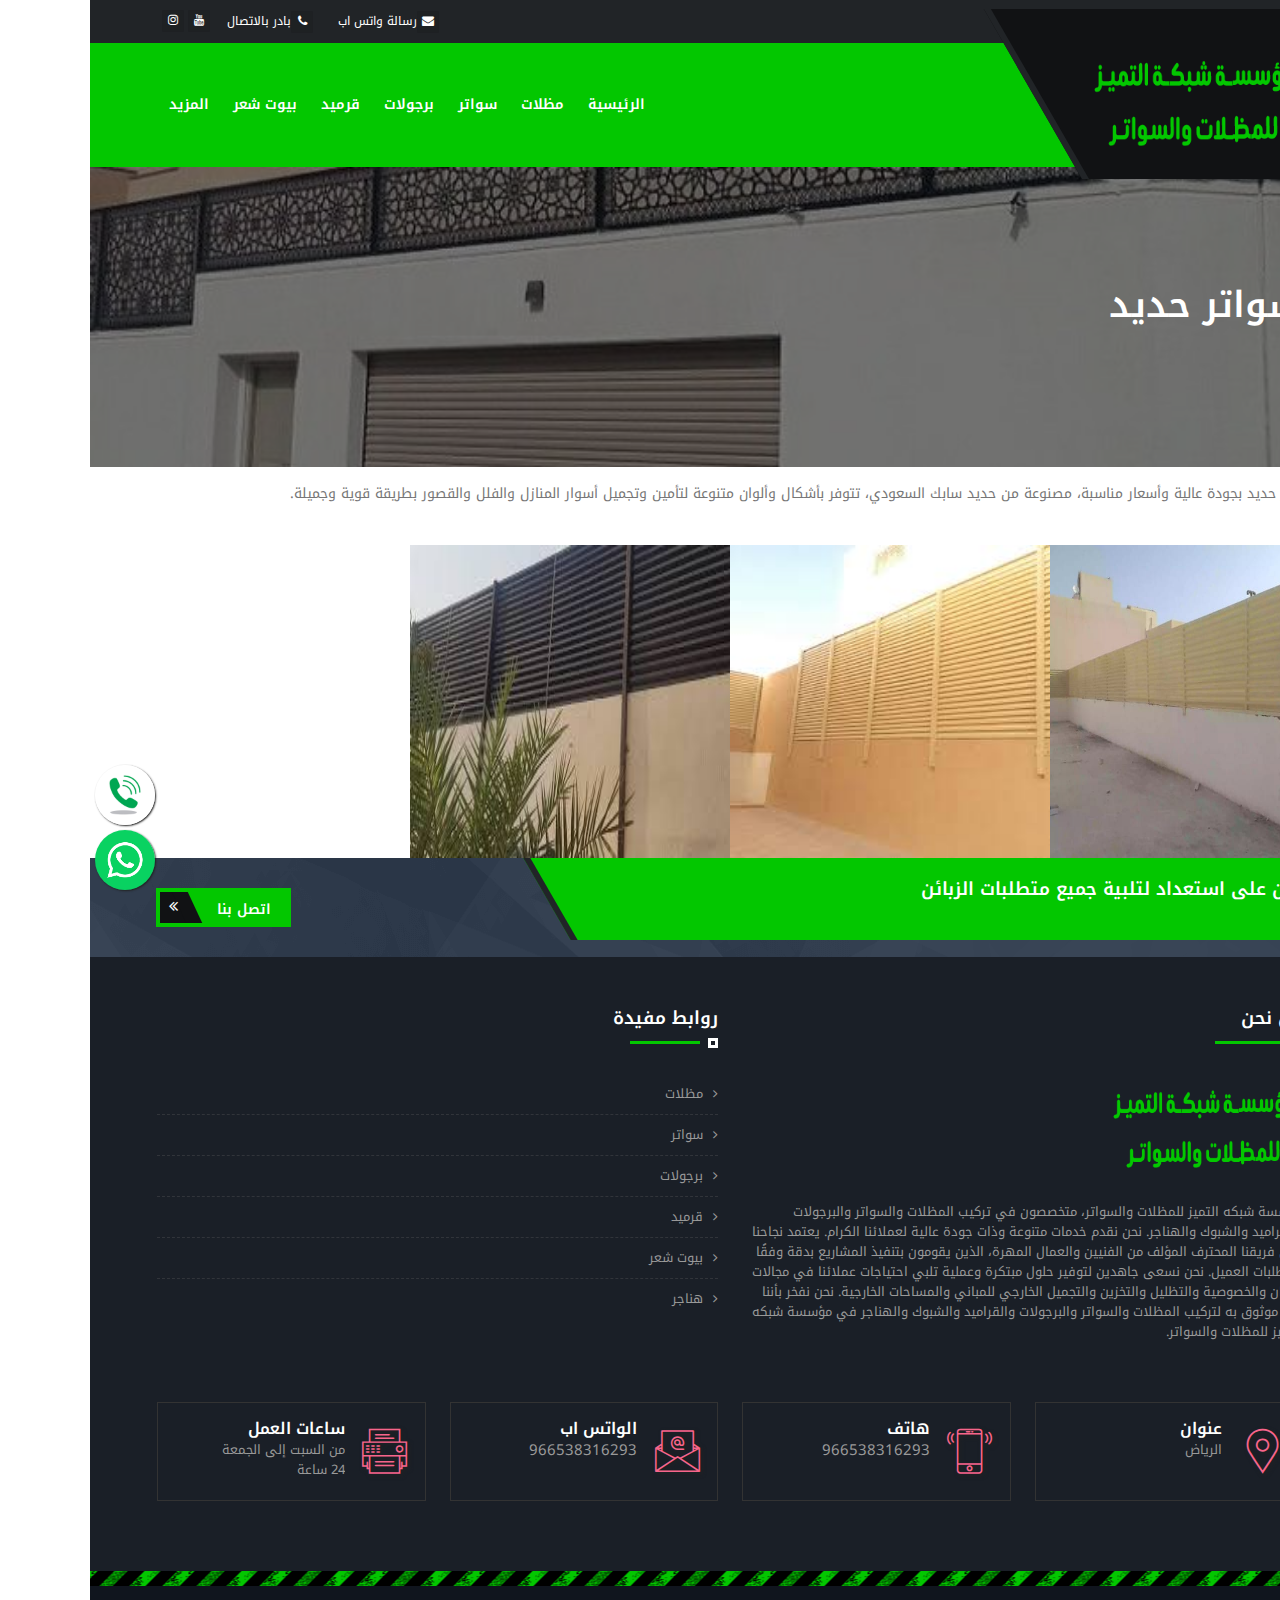
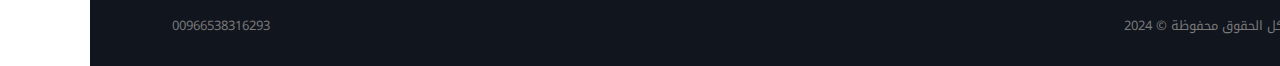
<file: swater-haded.html>
<!DOCTYPE html>
<html lang="ar" dir="rtl">
<head>
	<meta charset="utf-8">
	<meta http-equiv="X-UA-Compatible" content="IE=edge">
	<meta name="keywords" content="مظلات, سواتر, برجولات, مظلات السيارات, مظلات السيارات في مؤسسة شبكه التميز للمظلات والسواتر, مظلات المسابح, مظلات المسابح في مؤسسة شبكه التميز للمظلات والسواتر, مظلات الخزانات, مظلات الخزانات في مؤسسة شبكه التميز للمظلات والسواتر, مظلات هرمية, مظلات هرمية في مؤسسة شبكه التميز للمظلات والسواتر, مظلات المدارس, مظلات المدارس في مؤسسة شبكه التميز للمظلات والسواتر, مظلات الحدائق, مظلات الفلل, مظلات الشرفات, مظلات الأماكن التجارية, مظلات الشركات, مظلات الحدائق العامة, مظلات المقاهي, مظلات الشرفات السكنية, مظلات الحدائق العامة في مؤسسة شبكه التميز للمظلات والسواتر, مظلات المقاهي في مؤسسة شبكه التميز للمظلات والسواتر, مظلات الشرفات السكنية في مؤسسة شبكه التميز للمظلات والسواتر, تركيب السواتر الخشبية, تركيب السواتر الخشبية في مؤسسة شبكه التميز للمظلات والسواتر, تركيب السواتر الحديدية, تركيب السواتر الحديدية في مؤسسة شبكه التميز للمظلات والسواتر, تركيب السواتر القماشية, تركيب السواتر القماشية في مؤسسة شبكه التميز للمظلات والسواتر, تركيب البرجولات, تركيب البرجولات في مؤسسة شبكه التميز للمظلات والسواتر, تركيب البجولات, تركيب البجولات في مؤسسة شبكه التميز للمظلات والسواتر, تركيب القرميد, تركيب القرميد في مؤسسة شبكه التميز للمظلات والسواتر, تركيب الشبوك, تركيب الشبوك في مؤسسة شبكه التميز للمظلات والسواتر, تركيب الهناجر, تركيب الهناجر في مؤسسة شبكه التميز للمظلات والسواتر
" />
	<meta name="author" content="" />
	<meta name="robots" content="" />
	<meta name="description" content="خبراء مختصون في تركيب المظلات والسواتر والبرجولات والقراميد والشبوك والهناجر في منطقة مؤسسة شبكه التميز للمظلات والسواتر. نقدم خدمات متنوعة وذات جودة عالية لعملائنا. لدينا فريق محترف من الفنيين والعمال المهرة لتنفيذ المشاريع بدقة وفقًا لمتطلبات العميل. نهدف إلى توفير حلول مبتكرة وعملية لتلبية احتياجات العملاء في مجالات الأمان والخصوصية والتظليل والتخزين والتجميل الخارجي للمباني والمساحات الخارجية. نمثل اختيارًا موثوقًا به لتركيب المظلات والسواتر والبرجولات والقراميد والشبوك والهناجر في جميع مناطق مؤسسة شبكه التميز للمظلات والسواتر. 
" />
	<meta property="og:title" content="سواتر حديد مؤسسة شبكه التميز للمظلات والسواتر
" />
	<meta property="og:description" content="خبراء مختصون في تركيب المظلات والسواتر والبرجولات والقراميد والشبوك والهناجر في منطقة مؤسسة شبكه التميز للمظلات والسواتر. نقدم خدمات متنوعة وذات جودة عالية لعملائنا. لدينا فريق محترف من الفنيين والعمال المهرة لتنفيذ المشاريع بدقة وفقًا لمتطلبات العميل. نهدف إلى توفير حلول مبتكرة وعملية لتلبية احتياجات العملاء في مجالات الأمان والخصوصية والتظليل والتخزين والتجميل الخارجي للمباني والمساحات الخارجية. نمثل اختيارًا موثوقًا به لتركيب المظلات والسواتر والبرجولات والقراميد والشبوك والهناجر في جميع مناطق مؤسسة شبكه التميز للمظلات والسواتر. 
" />
	<meta name="format-detection" content="telephone=no">
	
	<!-- FAVICONS ICON -->
    <link rel="icon" href="theme/images/logo.png" type="theme/image/x-icon" />
    <link rel="shortcut icon" type="theme/image/x-icon" href="theme/images/logo.png" />
    
    <!-- PAGE TITLE HERE -->
    <title>سواتر حديد مؤسسة شبكه التميز للمظلات والسواتر
</title>
    
    <!-- MOBILE SPECIFIC -->
    <meta name="viewport" content="width=device-width, initial-scale=1">
    
    <!-- [if lt IE 9]>
        <script src="js/html5shiv.min.js"></script>
        <script src="js/respond.min.js"></script>
	<![endif] -->
    
    
    <link rel="stylesheet" type="text/css" href="theme/css/bootstrap.rtl.min.css"><!-- BOOTSTRAP STYLE SHEET -->
    <link rel="stylesheet" type="text/css" href="theme/css/fontawesome/css/font-awesome.min.css" /><!-- FONTAWESOME STYLE SHEET -->
    <link rel="stylesheet" type="text/css" href="theme/css/flaticon.min.css"><!-- FLATICON STYLE SHEET -->
    <link rel="stylesheet" type="text/css" href="theme/css/animate.min.css"><!-- ANIMATE STYLE SHEET --> 
	<link rel="stylesheet" type="text/css" href="theme/css/owl.carousel.min.css"><!-- OWL CAROUSEL STYLE SHEET -->
    <link rel="stylesheet" type="text/css" href="theme/css/bootstrap-select.min.css"><!-- BOOTSTRAP SELECT BOX STYLE SHEET -->
    <link rel="stylesheet" type="text/css" href="theme/css/magnific-popup.min.css"><!-- MAGNIFIC POPUP STYLE SHEET -->
    <link rel="stylesheet" type="text/css" href="theme/css/loader.min.css"><!-- LOADER STYLE SHEET --> 
    <link rel="stylesheet" type="text/css" href="theme/css/style.css"><!-- MAIN STYLE SHEET -->
    <link rel="stylesheet" class="skin" type="text/css" href="theme/css/skin/skin-1.css"><!-- THEME COLOR CHANGE STYLE SHEET -->
    <link rel="stylesheet" type="text/css" href="theme/css/custom.css"><!-- CUSTOM  STYLE SHEET -->
      
    <link rel="stylesheet" type="text/css" href="theme/css/rtl.css"><!-- RTL STYLE SHEET -->

    <!-- REVOLUTION SLIDER CSS -->
    <link rel="stylesheet" type="text/css" href="theme/plugins/revolution/revolution/css/settings.css">
    <!-- REVOLUTION NAVIGATION STYLE -->
    <link rel="stylesheet" type="text/css" href="theme/plugins/revolution/revolution/css/navigation.css">
    
    <!-- GOOGLE FONTS -->
    <link href="https://fonts.googleapis.com/css2?family=Noto+Kufi+Arabic:wght@300&display=swap" rel="stylesheet">
    <link href='https://fonts.googleapis.com/css?family=Open+Sans:400,300,300italic,400italic,600,600italic,700,800italic,800,700italic' rel='stylesheet' type='text/css'>
    </head>
<body id="bg">
<div class="page-wraper">
<div id="loading-area"></div>
    <!-- HEADER START -->
    <header class="site-header header-style-1 mobile-sider-drawer-menu">
        	<!-- TOP BAR START -->
            <div class="top-bar">
                <div class="container">
                    <div class="row">
                        <div class="wt-topbar-right clearfix">
                            <ul class="social-bx list-inline pull-right">
                                <li><a href="https://youtube.com/channel/UCD4ZQ-2_n_UwQ0F5L5NXFog?si=3pPdx67WDw8ZhGUF" class="fa fa-youtube"></a></li>
                                <li><a href="https://www.instagram.com/aa__202l?igsh=eGw2bHF3NmFtOXA5" class="fa fa-instagram"></a></li>
                            </ul>
                            <ul class="list-unstyled e-p-bx pull-right">
                                <li><i class="fa fa-envelope"></i><a href="https://api.whatsapp.com/send?phone=966538316293">رسالة واتس اب</a></li>
                                <li><i class="fa fa-phone"></i><a href="tel:00966538316293">بادر بالاتصال</a></li>
                            </ul>
                            
                        </div>
                    </div>
                </div>
            </div>
            <!-- MAIN BAR START -->
            <div class="sticky-header main-bar-wraper">
                <div class="main-bar site-bg-primary">
                    <div class="container">
                    	<!-- SITE LOGO -->
                        <div class="logo-header mostion header-skew">
                            <a href="https://altamayuz-lilmizalaat.blogspot.com">
                                <img src="theme/images/logo.png" width="230" height="67" alt="" />
                            </a>
                        </div>
                        <!-- NAV TOGGLE BUTTON -->
                        <button id="mobile-side-drawer" data-target=".header-nav" data-toggle="collapse" type="button" class="navbar-toggler collapsed">
                            <span class="sr-only">Toggle navigation</span>
                            <span class="icon-bar icon-bar-first"></span>
                            <span class="icon-bar icon-bar-two"></span>
                            <span class="icon-bar icon-bar-three"></span>
                        </button>
                        <!-- MAIN NAV -->
                        <div class="header-nav navbar-collapse collapse ">
                            <ul class=" nav navbar-nav">
                            <li><a href="https://altamayuz-lilmizalaat.blogspot.com">الرئيسية</a></li>

                                                                                                     
                                <li class="active">
                                    <a href="javascript:;">مظلات<i class="fa fa-chevron-down"></i></a>
                                    <ul class="sub-menu">
                                    <li><a href="mzlat.html">مظلات</a></li>
                                                                                                <li><a href="mzlat-cars.html">مظلات سيارات</a></li>
                                                                                                <li><a href="mzlat-cars.html">مظلات مسابح</a></li>
                                                                                                <li><a href="mzlat-pyramid.html">مظلات هرمية</a></li>
                                                                                                <li><a href="mzlat-school.html">مظلات مدارس</a></li>
                                                                                                <li><a href="mzlat-kzanat.html">مظلات خزانات</a></li>
                                                  
                                    </ul>
                                </li>
                                                                        


                                                                                                                                     
                                <li class="active">
                                    <a href="javascript:;">سواتر<i class="fa fa-chevron-down"></i></a>
                                    <ul class="sub-menu">
                                    <li><a href="swater.html">سواتر</a></li>
                                                                                                <li><a href="swater-haded.html">سواتر حديد</a></li>
                                                                                                <li><a href="swater-komash.html">سواتر قماش</a></li>
                                                                                                <li><a href="swater-kshbya.html">سواتر خشبية</a></li>
                                                  
                                    </ul>
                                </li>
                                                                        


                                                                                                                                                                             <li><a href="bergolat.html">برجولات</a></li>
                                                                                


                                                                                                                                                                             <li><a href="karmed.html">قرميد</a></li>
                                                                                


                                                                                                                                                                             <li><a href="homes.html">بيوت شعر</a></li>
                                                                                


                                                                                                                                                                            <li>
                                        <a href="javascript:;">المزيد<i class="fas fa-chevron-down"></i></a>
								<ul class="sub-menu">


                                                                                        <li><a href="hnager.html">هناجر</a></li>
                                                                                 


                                                                                                                                            </ul>
                                        </li>
                            </ul>
                        </div>
                      
                    
                </div>
            </div>
        </header>
        <!-- HEADER END -->
   

    
 <!-- Content -->
    <div class="page-content">
		
        <!-- contact area -->
        <div class="content-block">
			 <!-- INNER PAGE BANNER -->
			 <div class="wt-bnr-inr overlay-wraper" style="background-image:url(upload/cat/swater-7.jpg);">
            	<div class="overlay-main bg-black" style="opacity:0.5;"></div>
                <div class="container">
                    <div class="wt-bnr-inr-entry">
                        <h1 class="text-white">سواتر حديد</h1>
                    </div>
                </div>
            </div>
            <!-- INNER PAGE BANNER END -->




			 <!-- PAGINATION START -->
			 <div class="filter-wrap p-a15">
                    <p>تركيب سواتر حديد بجودة عالية وأسعار مناسبة، مصنوعة من حديد سابك السعودي، تتوفر بأشكال وألوان متنوعة لتأمين وتجميل أسوار المنازل والفلل والقصور بطريقة قوية وجميلة.</p>
            </div>
                <!-- PAGINATION END -->

							 <!-- GALLERY CONTENT START -->
				    <div class="portfolio-wrap mfp-gallery no-col-gap clearfix">
                        <div class="container-fluid">
                 	      <div class="row">
                                <!-- COLUMNS 1 -->
								                                <div class="masonry-item house col-lg-3 col-md-6 col-sm-6">
                                    <div class="wt-box">
                                        <div class="wt-thum-bx wt-img-overlay2 wt-img-effect zoom">
                                            <img src="upload/swater-7.jpg" style="height: 313px;" alt="">
                                            <div class="wt-info-has p-a20">
                                              <div class="wt-info p-tb10">
                                                   <h4 class="m-a0">سواتر مؤسسة شبكه التميز للمظلات والسواتر</h4>
                                              </div>
                                              <div class="wt-info-has-text">مؤسسة شبكه التميز للمظلات والسواتر</div>
                                              
                                            </div>
                                         </div>
                                    </div>
                                </div>
								                                <div class="masonry-item house col-lg-3 col-md-6 col-sm-6">
                                    <div class="wt-box">
                                        <div class="wt-thum-bx wt-img-overlay2 wt-img-effect zoom">
                                            <img src="upload/swater-haded.jpg" style="height: 313px;" alt="">
                                            <div class="wt-info-has p-a20">
                                              <div class="wt-info p-tb10">
                                                   <h4 class="m-a0">سواتر مؤسسة شبكه التميز للمظلات والسواتر</h4>
                                              </div>
                                              <div class="wt-info-has-text">مؤسسة شبكه التميز للمظلات والسواتر</div>
                                              
                                            </div>
                                         </div>
                                    </div>
                                </div>
								                                <div class="masonry-item house col-lg-3 col-md-6 col-sm-6">
                                    <div class="wt-box">
                                        <div class="wt-thum-bx wt-img-overlay2 wt-img-effect zoom">
                                            <img src="upload/swater-haded1.jpg" style="height: 313px;" alt="">
                                            <div class="wt-info-has p-a20">
                                              <div class="wt-info p-tb10">
                                                   <h4 class="m-a0">سواتر مؤسسة شبكه التميز للمظلات والسواتر</h4>
                                              </div>
                                              <div class="wt-info-has-text">مؤسسة شبكه التميز للمظلات والسواتر</div>
                                              
                                            </div>
                                         </div>
                                    </div>
                                </div>

							</div>
            			</div>
                    </div>
                <!-- GALLERY CONTENT END -->
			

		</div>
		<!-- contact area END -->
    </div>


    
    <!-- Content END -->

    
    <!-- Content END -->
	<!-- Footer -->
  <!-- FOOTER START -->
 <footer class="site-footer footer-dark">
            <!-- COLL-TO ACTION START -->
            <div class="call-to-action-wrap call-to-action-skew" style="background-image:url(theme/images/background/bg-4.png); background-repeat:repeat;background-color:#273447;">
                <div class="container">
                    <div class="row ftr-c-t-action">
                        <div class="col-lg-8 col-md-8">
                            <div class="call-to-action-left p-tb20 p-r50">
                                <h4 class="text-uppercase m-b10">نحن على استعداد لتلبية جميع متطلبات الزبائن</h4>
                                <p></p>
                            </div>
                        </div>
                        
                        <div class="col-lg-4 col-md-4">
                            <div class="call-to-action-right p-tb30">
                                <a href="tel:966538316293" class="site-button skew-icon-btn text-uppercase"  style="font-weight:600;">
                                    اتصل بنا <i class="fa fa-angle-double-right"></i>
                                </a>
                            </div>
                        </div>
                    </div>
                 </div>
            </div>
      <!-- FOOTER BLOCKES START -->  
      <div class="footer-top overlay-wraper">
        <div class="overlay-main bg-black" style="opacity:0;"></div>
        <div class="container">
            <div class="row">
                <!-- ABOUT COMPANY -->
                <div class="col-lg-6 col-md-6">  
                    <div class="widget widget_about">
                        <h4 class="widget-title">من نحن</h4>
                        <div class="logo-footer clearfix p-b15">
                            <a href="https://altamayuz-lilmizalaat.blogspot.com"><img src="theme/images/logo.png" width="230" height="67" alt=""/></a>
                        </div>
                        <p> مؤسسة شبكه التميز للمظلات والسواتر، متخصصون في تركيب المظلات والسواتر والبرجولات والقراميد والشبوك والهناجر. نحن نقدم خدمات متنوعة وذات جودة عالية لعملائنا الكرام. يعتمد نجاحنا على فريقنا المحترف المؤلف من الفنيين والعمال المهرة، الذين يقومون بتنفيذ المشاريع بدقة وفقًا لمتطلبات العميل. نحن نسعى جاهدين لتوفير حلول مبتكرة وعملية تلبي احتياجات عملائنا في مجالات الأمان والخصوصية والتظليل والتخزين والتجميل الخارجي للمباني والمساحات الخارجية. نحن نفخر بأننا خيار موثوق به لتركيب المظلات والسواتر والبرجولات والقراميد والشبوك والهناجر في مؤسسة شبكه التميز للمظلات والسواتر.
                        </p>  
                    </div>
                </div> 
                   
                <!-- USEFUL LINKS -->
                <div class="col-lg-6 col-md-6 col-sm-6">
                    <div class="widget widget_services">
                                                    <h4 class="widget-title">روابط مفيدة</h4>
                        <ul>
                                                                     <li><a
                                            href="mzlat.html">مظلات</a></li>
                                                                                                                                                                                     <li><a
                                            href="swater.html">سواتر</a></li>
                                                                                                                                                                                     <li><a
                                            href="bergolat.html">برجولات</a></li>
                                                                                                                                                                                     <li><a
                                            href="karmed.html">قرميد</a></li>
                                                                                                                                                                                     <li><a
                                            href="homes.html">بيوت شعر</a></li>
                                                                                                                                                                                     <li><a
                                            href="hnager.html">هناجر</a></li>
                                                                                                                                                                        </ul>
                                                    </div>
                </div>
               
            </div>
            <div class="row">
            
               <div class="col-lg-3 col-md-6 col-sm-6 p-tb20">
                   <div class="wt-icon-box-wraper left  bdr-1 bdr-gray-dark p-tb15 p-lr10 clearfix">
                        <div class="icon-md site-text-primary">
                            <span class="flaticon-placeholder"></span>
                        </div>
                        <div class="icon-content">
                            <h5 class="wt-tilte text-uppercase m-b0">عنوان</h5>
                            <p>الرياض</p>
                        </div>
                   </div>
                </div>
               <div class="col-lg-3 col-md-6 col-sm-6 p-tb20 ">
                   <div class="wt-icon-box-wraper left  bdr-1 bdr-gray-dark p-tb15 p-lr10 clearfix ">
                        <div class="icon-md site-text-primary">
                            <span class="flaticon-smartphone"></span>
                        </div>
                        <div class="icon-content">
                            <h5 class="wt-tilte text-uppercase m-b0">هاتف</h5>
                        <p class="m-b0"><a href="tel:966538316293" style="font-size: 15px;color:#999;">966538316293</a></p>
                            
                        </div>
                   </div>
               </div>
               <div class="col-lg-3 col-md-6 col-sm-6 p-tb20">
                   <div class="wt-icon-box-wraper left  bdr-1 bdr-gray-dark p-tb15 p-lr10 clearfix">
                        <div class="icon-md site-text-primary">
                            <span class="flaticon-email"></span>
                        </div>
                        <div class="icon-content">
                            <h5 class="wt-tilte text-uppercase m-b0">الواتس اب</h5>
                            <p><a href="https://api.whatsapp.com/send?phone=966538316293" style="font-size: 15px;color:#999;">966538316293</a></p>
                        </div>
                    </div>
                </div>

               <div class="col-lg-3 col-md-6 col-sm-6 p-tb20">
                   <div class="wt-icon-box-wraper left  bdr-1 bdr-gray-dark p-tb15 p-lr10 clearfix">
                        <div class="icon-md site-text-primary">
                            <span class="flaticon-fax"></span>
                        </div>
                        <div class="icon-content">
                            <h5 class="wt-tilte text-uppercase m-b0">ساعات العمل</h5>
                            <p class="m-b0">من السبت إلى الجمعة</p>
                            <p>24 ساعة</p>
                        </div>
                    </div>
                </div>
             

          </div>
        </div>
    </div>
    <!-- FOOTER COPYRIGHT -->
    <div class="footer-bottom overlay-wraper">
        <div class="overlay-main bg-black" style="opacity:0;"></div>
        <div class="constrot-strip"></div>
        <div class="container p-t30">
            <div class="cpr-ftr-section">
                <div class="wt-footer-bot-left">
                    <span class="copyrights-text">كل الحقوق محفوظة © 2024</span>
                </div>
                <div class="wt-footer-bot-right">
                    <ul class="copyrights-nav pull-right"> 
                        <li><a href="https://api.whatsapp.com/send?phone=966538316293"> 00966538316293 </a></li>
                    </ul>
                </div>
            </div>
        </div>
    </div>
</footer>
<!-- FOOTER END -->



<!-- BUTTON TOP START -->
<button class="scroltop" ><i class=" fa fa-arrow-up"></i></button>




<a href="https://api.whatsapp.com/send?phone=966538316293">
<img src="images/whatsapp.png" style="margin-top:10px; width:60px;height:60px; position: fixed;bottom:10px;left:5px;border-radius: 50%; z-index:1;box-shadow: 1px 1px 2px #222; "/>
</a>
<a href="tel:00966538316293">
    <img src="images/call.jpg" style="margin-top:10px; width:60px;height:60px; position: fixed;bottom:75px;left:5px ; border-radius: 50%;z-index:1;box-shadow: 1px 1px 2px #222; "/>
</a>
    
</div>
<!-- JAVASCRIPT  FILES ========================================= --> 
<script  src="theme/js/jquery-3.7.0.min.js"></script><!-- JQUERY.MIN JS -->
<script  src="theme/js/popper.min.js"></script><!-- POPPER.MIN JS -->
<script  src="theme/js/bootstrap.min.js"></script><!-- BOOTSTRAP.MIN JS -->
<script  src="theme/js/bootstrap-select.min.js"></script><!-- FORM JS -->
<script  src="theme/js/jquery.bootstrap-touchspin.min.js"></script><!-- FORM JS -->
<script  src="theme/js/magnific-popup.min.js"></script><!-- MAGNIFIC-POPUP JS -->
<script  src="theme/js/waypoints.min.js"></script><!-- WAYPOINTS JS -->
<script  src="theme/js/counterup.min.js"></script><!-- COUNTERUP JS -->
<script  src="theme/js/waypoints-sticky.min.js"></script><!-- COUNTERUP JS -->
<script  src="theme/js/isotope.pkgd.min.js"></script><!-- MASONRY  -->
<script  src="theme/js/imagesloaded.pkgd.min.js"></script><!-- MASONRY  -->
<script  src="theme/js/owl.carousel.min.js"></script><!-- OWL  SLIDER  -->
    <script  src="theme/js/jquery.owl-filter.js"></script><!-- OWL  Filter  -->
<script  src="theme/js/scrolla.min.js"></script><!-- ON SCROLL CONTENT ANIMTE   -->
<script  src="theme/js/custom.js"></script><!-- CUSTOM FUCTIONS  -->
<script  src="theme/js/shortcode.js"></script><!-- SHORTCODE FUCTIONS  -->

 

<!-- SLIDER REVOLUTION -->
<script  src="theme/plugins/revolution/revolution/js/jquery.themepunch.tools.min.js"></script>
<script  src="theme/plugins/revolution/revolution/js/jquery.themepunch.revolution.min.js"></script>
<script  src="theme/plugins/revolution/revolution/js/extensions/revolution-plugin.js"></script>

<script src="theme/js/rev-script-1.js"></script>
</body>
</html>
</file>
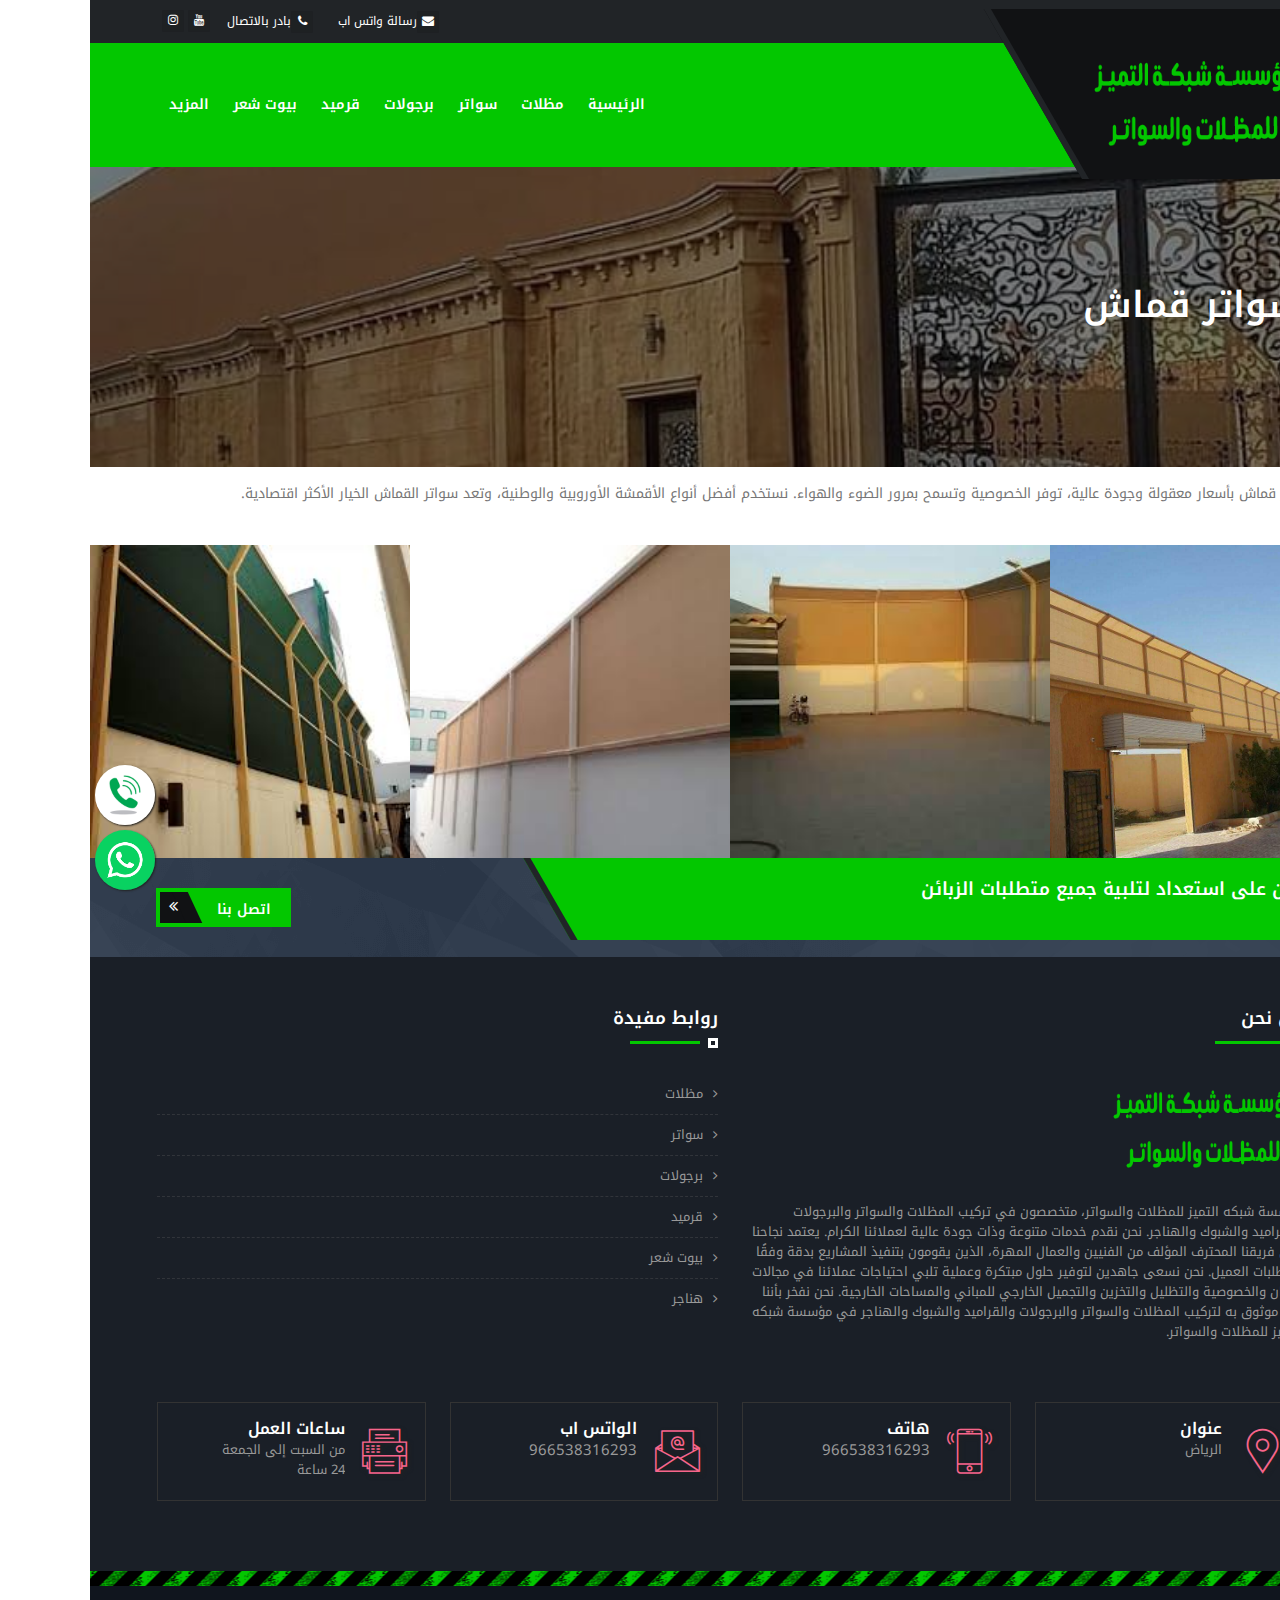
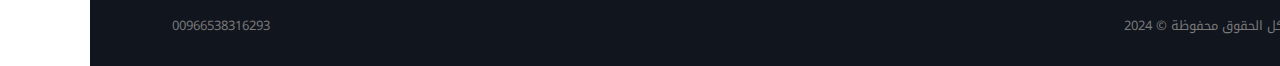
<file: swater-komash.html>
<!DOCTYPE html>
<html lang="ar" dir="rtl">
<head>
	<meta charset="utf-8">
	<meta http-equiv="X-UA-Compatible" content="IE=edge">
	<meta name="keywords" content="مظلات, سواتر, برجولات, مظلات السيارات, مظلات السيارات في مؤسسة شبكه التميز للمظلات والسواتر, مظلات المسابح, مظلات المسابح في مؤسسة شبكه التميز للمظلات والسواتر, مظلات الخزانات, مظلات الخزانات في مؤسسة شبكه التميز للمظلات والسواتر, مظلات هرمية, مظلات هرمية في مؤسسة شبكه التميز للمظلات والسواتر, مظلات المدارس, مظلات المدارس في مؤسسة شبكه التميز للمظلات والسواتر, مظلات الحدائق, مظلات الفلل, مظلات الشرفات, مظلات الأماكن التجارية, مظلات الشركات, مظلات الحدائق العامة, مظلات المقاهي, مظلات الشرفات السكنية, مظلات الحدائق العامة في مؤسسة شبكه التميز للمظلات والسواتر, مظلات المقاهي في مؤسسة شبكه التميز للمظلات والسواتر, مظلات الشرفات السكنية في مؤسسة شبكه التميز للمظلات والسواتر, تركيب السواتر الخشبية, تركيب السواتر الخشبية في مؤسسة شبكه التميز للمظلات والسواتر, تركيب السواتر الحديدية, تركيب السواتر الحديدية في مؤسسة شبكه التميز للمظلات والسواتر, تركيب السواتر القماشية, تركيب السواتر القماشية في مؤسسة شبكه التميز للمظلات والسواتر, تركيب البرجولات, تركيب البرجولات في مؤسسة شبكه التميز للمظلات والسواتر, تركيب البجولات, تركيب البجولات في مؤسسة شبكه التميز للمظلات والسواتر, تركيب القرميد, تركيب القرميد في مؤسسة شبكه التميز للمظلات والسواتر, تركيب الشبوك, تركيب الشبوك في مؤسسة شبكه التميز للمظلات والسواتر, تركيب الهناجر, تركيب الهناجر في مؤسسة شبكه التميز للمظلات والسواتر
" />
	<meta name="author" content="" />
	<meta name="robots" content="" />
	<meta name="description" content="خبراء مختصون في تركيب المظلات والسواتر والبرجولات والقراميد والشبوك والهناجر في منطقة مؤسسة شبكه التميز للمظلات والسواتر. نقدم خدمات متنوعة وذات جودة عالية لعملائنا. لدينا فريق محترف من الفنيين والعمال المهرة لتنفيذ المشاريع بدقة وفقًا لمتطلبات العميل. نهدف إلى توفير حلول مبتكرة وعملية لتلبية احتياجات العملاء في مجالات الأمان والخصوصية والتظليل والتخزين والتجميل الخارجي للمباني والمساحات الخارجية. نمثل اختيارًا موثوقًا به لتركيب المظلات والسواتر والبرجولات والقراميد والشبوك والهناجر في جميع مناطق مؤسسة شبكه التميز للمظلات والسواتر. 
" />
	<meta property="og:title" content="سواتر قماش مؤسسة شبكه التميز للمظلات والسواتر
" />
	<meta property="og:description" content="خبراء مختصون في تركيب المظلات والسواتر والبرجولات والقراميد والشبوك والهناجر في منطقة مؤسسة شبكه التميز للمظلات والسواتر. نقدم خدمات متنوعة وذات جودة عالية لعملائنا. لدينا فريق محترف من الفنيين والعمال المهرة لتنفيذ المشاريع بدقة وفقًا لمتطلبات العميل. نهدف إلى توفير حلول مبتكرة وعملية لتلبية احتياجات العملاء في مجالات الأمان والخصوصية والتظليل والتخزين والتجميل الخارجي للمباني والمساحات الخارجية. نمثل اختيارًا موثوقًا به لتركيب المظلات والسواتر والبرجولات والقراميد والشبوك والهناجر في جميع مناطق مؤسسة شبكه التميز للمظلات والسواتر. 
" />
	<meta name="format-detection" content="telephone=no">
	
	<!-- FAVICONS ICON -->
    <link rel="icon" href="theme/images/logo.png" type="theme/image/x-icon" />
    <link rel="shortcut icon" type="theme/image/x-icon" href="theme/images/logo.png" />
    
    <!-- PAGE TITLE HERE -->
    <title>سواتر قماش مؤسسة شبكه التميز للمظلات والسواتر
</title>
    
    <!-- MOBILE SPECIFIC -->
    <meta name="viewport" content="width=device-width, initial-scale=1">
    
    <!-- [if lt IE 9]>
        <script src="js/html5shiv.min.js"></script>
        <script src="js/respond.min.js"></script>
	<![endif] -->
    
    
    <link rel="stylesheet" type="text/css" href="theme/css/bootstrap.rtl.min.css"><!-- BOOTSTRAP STYLE SHEET -->
    <link rel="stylesheet" type="text/css" href="theme/css/fontawesome/css/font-awesome.min.css" /><!-- FONTAWESOME STYLE SHEET -->
    <link rel="stylesheet" type="text/css" href="theme/css/flaticon.min.css"><!-- FLATICON STYLE SHEET -->
    <link rel="stylesheet" type="text/css" href="theme/css/animate.min.css"><!-- ANIMATE STYLE SHEET --> 
	<link rel="stylesheet" type="text/css" href="theme/css/owl.carousel.min.css"><!-- OWL CAROUSEL STYLE SHEET -->
    <link rel="stylesheet" type="text/css" href="theme/css/bootstrap-select.min.css"><!-- BOOTSTRAP SELECT BOX STYLE SHEET -->
    <link rel="stylesheet" type="text/css" href="theme/css/magnific-popup.min.css"><!-- MAGNIFIC POPUP STYLE SHEET -->
    <link rel="stylesheet" type="text/css" href="theme/css/loader.min.css"><!-- LOADER STYLE SHEET --> 
    <link rel="stylesheet" type="text/css" href="theme/css/style.css"><!-- MAIN STYLE SHEET -->
    <link rel="stylesheet" class="skin" type="text/css" href="theme/css/skin/skin-1.css"><!-- THEME COLOR CHANGE STYLE SHEET -->
    <link rel="stylesheet" type="text/css" href="theme/css/custom.css"><!-- CUSTOM  STYLE SHEET -->
      
    <link rel="stylesheet" type="text/css" href="theme/css/rtl.css"><!-- RTL STYLE SHEET -->

    <!-- REVOLUTION SLIDER CSS -->
    <link rel="stylesheet" type="text/css" href="theme/plugins/revolution/revolution/css/settings.css">
    <!-- REVOLUTION NAVIGATION STYLE -->
    <link rel="stylesheet" type="text/css" href="theme/plugins/revolution/revolution/css/navigation.css">
    
    <!-- GOOGLE FONTS -->
    <link href="https://fonts.googleapis.com/css2?family=Noto+Kufi+Arabic:wght@300&display=swap" rel="stylesheet">
    <link href='https://fonts.googleapis.com/css?family=Open+Sans:400,300,300italic,400italic,600,600italic,700,800italic,800,700italic' rel='stylesheet' type='text/css'>
    </head>
<body id="bg">
<div class="page-wraper">
<div id="loading-area"></div>
    <!-- HEADER START -->
    <header class="site-header header-style-1 mobile-sider-drawer-menu">
        	<!-- TOP BAR START -->
            <div class="top-bar">
                <div class="container">
                    <div class="row">
                        <div class="wt-topbar-right clearfix">
                            <ul class="social-bx list-inline pull-right">
                                <li><a href="https://youtube.com/channel/UCD4ZQ-2_n_UwQ0F5L5NXFog?si=3pPdx67WDw8ZhGUF" class="fa fa-youtube"></a></li>
                                <li><a href="https://www.instagram.com/aa__202l?igsh=eGw2bHF3NmFtOXA5" class="fa fa-instagram"></a></li>
                            </ul>
                            <ul class="list-unstyled e-p-bx pull-right">
                                <li><i class="fa fa-envelope"></i><a href="https://api.whatsapp.com/send?phone=966538316293">رسالة واتس اب</a></li>
                                <li><i class="fa fa-phone"></i><a href="tel:00966538316293">بادر بالاتصال</a></li>
                            </ul>
                            
                        </div>
                    </div>
                </div>
            </div>
            <!-- MAIN BAR START -->
            <div class="sticky-header main-bar-wraper">
                <div class="main-bar site-bg-primary">
                    <div class="container">
                    	<!-- SITE LOGO -->
                        <div class="logo-header mostion header-skew">
                            <a href="https://altamayuz-lilmizalaat.blogspot.com">
                                <img src="theme/images/logo.png" width="230" height="67" alt="" />
                            </a>
                        </div>
                        <!-- NAV TOGGLE BUTTON -->
                        <button id="mobile-side-drawer" data-target=".header-nav" data-toggle="collapse" type="button" class="navbar-toggler collapsed">
                            <span class="sr-only">Toggle navigation</span>
                            <span class="icon-bar icon-bar-first"></span>
                            <span class="icon-bar icon-bar-two"></span>
                            <span class="icon-bar icon-bar-three"></span>
                        </button>
                        <!-- MAIN NAV -->
                        <!-- MAIN NAV -->
                        <div class="header-nav navbar-collapse collapse ">
                            <ul class=" nav navbar-nav">
                            <li><a href="https://altamayuz-lilmizalaat.blogspot.com">الرئيسية</a></li>

                                                                                                     
                                <li class="active">
                                    <a href="javascript:;">مظلات<i class="fa fa-chevron-down"></i></a>
                                    <ul class="sub-menu">
                                    <li><a href="mzlat.html">مظلات</a></li>
                                                                                                <li><a href="mzlat-cars.html">مظلات سيارات</a></li>
                                                                                                <li><a href="mzlat-cars.html">مظلات مسابح</a></li>
                                                                                                <li><a href="mzlat-pyramid.html">مظلات هرمية</a></li>
                                                                                                <li><a href="mzlat-school.html">مظلات مدارس</a></li>
                                                                                                <li><a href="mzlat-kzanat.html">مظلات خزانات</a></li>
                                                  
                                    </ul>
                                </li>
                                                                        


                                                                                                                                     
                                <li class="active">
                                    <a href="javascript:;">سواتر<i class="fa fa-chevron-down"></i></a>
                                    <ul class="sub-menu">
                                    <li><a href="swater.html">سواتر</a></li>
                                                                                                <li><a href="swater-haded.html">سواتر حديد</a></li>
                                                                                                <li><a href="swater-komash.html">سواتر قماش</a></li>
                                                                                                <li><a href="swater-kshbya.html">سواتر خشبية</a></li>
                                                  
                                    </ul>
                                </li>
                                                                        


                                                                                                                                                                             <li><a href="bergolat.html">برجولات</a></li>
                                                                                


                                                                                                                                                                             <li><a href="karmed.html">قرميد</a></li>
                                                                                


                                                                                                                                                                             <li><a href="homes.html">بيوت شعر</a></li>
                                                                                


                                                                                                                                                                            <li>
                                        <a href="javascript:;">المزيد<i class="fas fa-chevron-down"></i></a>
								<ul class="sub-menu">


                                                                                        <li><a href="hnager.html">هناجر</a></li>
                                                                                 


                                                                                                                                            </ul>
                                        </li>
                            </ul>
                        </div>
                      
                    
                </div>
            </div>
        </header>
        <!-- HEADER END -->
   

    
 <!-- Content -->
    <div class="page-content">
		
        <!-- contact area -->
        <div class="content-block">
			 <!-- INNER PAGE BANNER -->
			 <div class="wt-bnr-inr overlay-wraper" style="background-image:url(upload/cat/swater-kom.jpg);">
            	<div class="overlay-main bg-black" style="opacity:0.5;"></div>
                <div class="container">
                    <div class="wt-bnr-inr-entry">
                        <h1 class="text-white">سواتر قماش</h1>
                    </div>
                </div>
            </div>
            <!-- INNER PAGE BANNER END -->




			 <!-- PAGINATION START -->
			 <div class="filter-wrap p-a15">
                    <p>تركيب سواتر قماش بأسعار معقولة وجودة عالية، توفر الخصوصية وتسمح بمرور الضوء والهواء. نستخدم أفضل أنواع الأقمشة الأوروبية والوطنية، وتعد سواتر القماش الخيار الأكثر اقتصادية.</p>
            </div>
                <!-- PAGINATION END -->

							 <!-- GALLERY CONTENT START -->
				    <div class="portfolio-wrap mfp-gallery no-col-gap clearfix">
                        <div class="container-fluid">
                 	      <div class="row">
                                <!-- COLUMNS 1 -->
								                                <div class="masonry-item house col-lg-3 col-md-6 col-sm-6">
                                    <div class="wt-box">
                                        <div class="wt-thum-bx wt-img-overlay2 wt-img-effect zoom">
                                            <img src="upload/swater-kom.jpg" style="height: 313px;" alt="">
                                            <div class="wt-info-has p-a20">
                                              <div class="wt-info p-tb10">
                                                   <h4 class="m-a0">سواتر مؤسسة شبكه التميز للمظلات والسواتر</h4>
                                              </div>
                                              <div class="wt-info-has-text">مؤسسة شبكه التميز للمظلات والسواتر</div>
                                              
                                            </div>
                                         </div>
                                    </div>
                                </div>
								                                <div class="masonry-item house col-lg-3 col-md-6 col-sm-6">
                                    <div class="wt-box">
                                        <div class="wt-thum-bx wt-img-overlay2 wt-img-effect zoom">
                                            <img src="upload/swater-komash.jpg" style="height: 313px;" alt="">
                                            <div class="wt-info-has p-a20">
                                              <div class="wt-info p-tb10">
                                                   <h4 class="m-a0">سواتر مؤسسة شبكه التميز للمظلات والسواتر</h4>
                                              </div>
                                              <div class="wt-info-has-text">مؤسسة شبكه التميز للمظلات والسواتر</div>
                                              
                                            </div>
                                         </div>
                                    </div>
                                </div>
								                                <div class="masonry-item house col-lg-3 col-md-6 col-sm-6">
                                    <div class="wt-box">
                                        <div class="wt-thum-bx wt-img-overlay2 wt-img-effect zoom">
                                            <img src="upload/swater-komash1.jpg" style="height: 313px;" alt="">
                                            <div class="wt-info-has p-a20">
                                              <div class="wt-info p-tb10">
                                                   <h4 class="m-a0">سواتر مؤسسة شبكه التميز للمظلات والسواتر</h4>
                                              </div>
                                              <div class="wt-info-has-text">مؤسسة شبكه التميز للمظلات والسواتر</div>
                                              
                                            </div>
                                         </div>
                                    </div>
                                </div>
								                                <div class="masonry-item house col-lg-3 col-md-6 col-sm-6">
                                    <div class="wt-box">
                                        <div class="wt-thum-bx wt-img-overlay2 wt-img-effect zoom">
                                            <img src="upload/swater-komash2.jpg" style="height: 313px;" alt="">
                                            <div class="wt-info-has p-a20">
                                              <div class="wt-info p-tb10">
                                                   <h4 class="m-a0">سواتر مؤسسة شبكه التميز للمظلات والسواتر</h4>
                                              </div>
                                              <div class="wt-info-has-text">مؤسسة شبكه التميز للمظلات والسواتر</div>
                                              
                                            </div>
                                         </div>
                                    </div>
                                </div>

							</div>
            			</div>
                    </div>
                <!-- GALLERY CONTENT END -->
			

		</div>
		<!-- contact area END -->
    </div>


    
    <!-- Content END -->

    
    <!-- Content END -->
	<!-- Footer -->
  <!-- FOOTER START -->
 <footer class="site-footer footer-dark">
            <!-- COLL-TO ACTION START -->
            <div class="call-to-action-wrap call-to-action-skew" style="background-image:url(theme/images/background/bg-4.png); background-repeat:repeat;background-color:#273447;">
                <div class="container">
                    <div class="row ftr-c-t-action">
                        <div class="col-lg-8 col-md-8">
                            <div class="call-to-action-left p-tb20 p-r50">
                                <h4 class="text-uppercase m-b10">نحن على استعداد لتلبية جميع متطلبات الزبائن</h4>
                                <p></p>
                            </div>
                        </div>
                        
                        <div class="col-lg-4 col-md-4">
                            <div class="call-to-action-right p-tb30">
                                <a href="tel:966538316293" class="site-button skew-icon-btn text-uppercase"  style="font-weight:600;">
                                    اتصل بنا <i class="fa fa-angle-double-right"></i>
                                </a>
                            </div>
                        </div>
                    </div>
                 </div>
            </div>
      <!-- FOOTER BLOCKES START -->  
      <div class="footer-top overlay-wraper">
        <div class="overlay-main bg-black" style="opacity:0;"></div>
        <div class="container">
            <div class="row">
                <!-- ABOUT COMPANY -->
                <div class="col-lg-6 col-md-6">  
                    <div class="widget widget_about">
                        <h4 class="widget-title">من نحن</h4>
                        <div class="logo-footer clearfix p-b15">
                            <a href="https://altamayuz-lilmizalaat.blogspot.com"><img src="theme/images/logo.png" width="230" height="67" alt=""/></a>
                        </div>
                        <p> مؤسسة شبكه التميز للمظلات والسواتر، متخصصون في تركيب المظلات والسواتر والبرجولات والقراميد والشبوك والهناجر. نحن نقدم خدمات متنوعة وذات جودة عالية لعملائنا الكرام. يعتمد نجاحنا على فريقنا المحترف المؤلف من الفنيين والعمال المهرة، الذين يقومون بتنفيذ المشاريع بدقة وفقًا لمتطلبات العميل. نحن نسعى جاهدين لتوفير حلول مبتكرة وعملية تلبي احتياجات عملائنا في مجالات الأمان والخصوصية والتظليل والتخزين والتجميل الخارجي للمباني والمساحات الخارجية. نحن نفخر بأننا خيار موثوق به لتركيب المظلات والسواتر والبرجولات والقراميد والشبوك والهناجر في مؤسسة شبكه التميز للمظلات والسواتر.
                        </p>  
                    </div>
                </div> 
                   
                <!-- USEFUL LINKS -->
                <div class="col-lg-6 col-md-6 col-sm-6">
                    <div class="widget widget_services">
                                                    <h4 class="widget-title">روابط مفيدة</h4>
                        <ul>
                                                                     <li><a
                                            href="mzlat.html">مظلات</a></li>
                                                                                                                                                                                     <li><a
                                            href="swater.html">سواتر</a></li>
                                                                                                                                                                                     <li><a
                                            href="bergolat.html">برجولات</a></li>
                                                                                                                                                                                     <li><a
                                            href="karmed.html">قرميد</a></li>
                                                                                                                                                                                     <li><a
                                            href="homes.html">بيوت شعر</a></li>
                                                                                                                                                                                     <li><a
                                            href="hnager.html">هناجر</a></li>
                                                                                                                                                                        </ul>
                                                    </div>
                </div>
               
            </div>
            <div class="row">
            
               <div class="col-lg-3 col-md-6 col-sm-6 p-tb20">
                   <div class="wt-icon-box-wraper left  bdr-1 bdr-gray-dark p-tb15 p-lr10 clearfix">
                        <div class="icon-md site-text-primary">
                            <span class="flaticon-placeholder"></span>
                        </div>
                        <div class="icon-content">
                            <h5 class="wt-tilte text-uppercase m-b0">عنوان</h5>
                            <p>الرياض</p>
                        </div>
                   </div>
                </div>
               <div class="col-lg-3 col-md-6 col-sm-6 p-tb20 ">
                   <div class="wt-icon-box-wraper left  bdr-1 bdr-gray-dark p-tb15 p-lr10 clearfix ">
                        <div class="icon-md site-text-primary">
                            <span class="flaticon-smartphone"></span>
                        </div>
                        <div class="icon-content">
                            <h5 class="wt-tilte text-uppercase m-b0">هاتف</h5>
                        <p class="m-b0"><a href="tel:966538316293" style="font-size: 15px;color:#999;">966538316293</a></p>
                            
                        </div>
                   </div>
               </div>
               <div class="col-lg-3 col-md-6 col-sm-6 p-tb20">
                   <div class="wt-icon-box-wraper left  bdr-1 bdr-gray-dark p-tb15 p-lr10 clearfix">
                        <div class="icon-md site-text-primary">
                            <span class="flaticon-email"></span>
                        </div>
                        <div class="icon-content">
                            <h5 class="wt-tilte text-uppercase m-b0">الواتس اب</h5>
                            <p><a href="https://api.whatsapp.com/send?phone=966538316293" style="font-size: 15px;color:#999;">966538316293</a></p>
                        </div>
                    </div>
                </div>

               <div class="col-lg-3 col-md-6 col-sm-6 p-tb20">
                   <div class="wt-icon-box-wraper left  bdr-1 bdr-gray-dark p-tb15 p-lr10 clearfix">
                        <div class="icon-md site-text-primary">
                            <span class="flaticon-fax"></span>
                        </div>
                        <div class="icon-content">
                            <h5 class="wt-tilte text-uppercase m-b0">ساعات العمل</h5>
                            <p class="m-b0">من السبت إلى الجمعة</p>
                            <p>24 ساعة</p>
                        </div>
                    </div>
                </div>
             

          </div>
        </div>
    </div>
    <!-- FOOTER COPYRIGHT -->
    <div class="footer-bottom overlay-wraper">
        <div class="overlay-main bg-black" style="opacity:0;"></div>
        <div class="constrot-strip"></div>
        <div class="container p-t30">
            <div class="cpr-ftr-section">
                <div class="wt-footer-bot-left">
                    <span class="copyrights-text">كل الحقوق محفوظة © 2024</span>
                </div>
                <div class="wt-footer-bot-right">
                    <ul class="copyrights-nav pull-right"> 
                        <li><a href="https://api.whatsapp.com/send?phone=966538316293"> 00966538316293 </a></li>
                    </ul>
                </div>
            </div>
        </div>
    </div>
</footer>
<!-- FOOTER END -->



<!-- BUTTON TOP START -->
<button class="scroltop" ><i class=" fa fa-arrow-up"></i></button>




<a href="https://api.whatsapp.com/send?phone=966538316293">
<img src="images/whatsapp.png" style="margin-top:10px; width:60px;height:60px; position: fixed;bottom:10px;left:5px;border-radius: 50%; z-index:1;box-shadow: 1px 1px 2px #222; "/>
</a>
<a href="tel:00966538316293">
    <img src="images/call.jpg" style="margin-top:10px; width:60px;height:60px; position: fixed;bottom:75px;left:5px ; border-radius: 50%;z-index:1;box-shadow: 1px 1px 2px #222; "/>
</a>
    
</div>
<!-- JAVASCRIPT  FILES ========================================= --> 
<script  src="theme/js/jquery-3.7.0.min.js"></script><!-- JQUERY.MIN JS -->
<script  src="theme/js/popper.min.js"></script><!-- POPPER.MIN JS -->
<script  src="theme/js/bootstrap.min.js"></script><!-- BOOTSTRAP.MIN JS -->
<script  src="theme/js/bootstrap-select.min.js"></script><!-- FORM JS -->
<script  src="theme/js/jquery.bootstrap-touchspin.min.js"></script><!-- FORM JS -->
<script  src="theme/js/magnific-popup.min.js"></script><!-- MAGNIFIC-POPUP JS -->
<script  src="theme/js/waypoints.min.js"></script><!-- WAYPOINTS JS -->
<script  src="theme/js/counterup.min.js"></script><!-- COUNTERUP JS -->
<script  src="theme/js/waypoints-sticky.min.js"></script><!-- COUNTERUP JS -->
<script  src="theme/js/isotope.pkgd.min.js"></script><!-- MASONRY  -->
<script  src="theme/js/imagesloaded.pkgd.min.js"></script><!-- MASONRY  -->
<script  src="theme/js/owl.carousel.min.js"></script><!-- OWL  SLIDER  -->
    <script  src="theme/js/jquery.owl-filter.js"></script><!-- OWL  Filter  -->
<script  src="theme/js/scrolla.min.js"></script><!-- ON SCROLL CONTENT ANIMTE   -->
<script  src="theme/js/custom.js"></script><!-- CUSTOM FUCTIONS  -->
<script  src="theme/js/shortcode.js"></script><!-- SHORTCODE FUCTIONS  -->

 

<!-- SLIDER REVOLUTION -->
<script  src="theme/plugins/revolution/revolution/js/jquery.themepunch.tools.min.js"></script>
<script  src="theme/plugins/revolution/revolution/js/jquery.themepunch.revolution.min.js"></script>
<script  src="theme/plugins/revolution/revolution/js/extensions/revolution-plugin.js"></script>

<script src="theme/js/rev-script-1.js"></script>
</body>
</html>
</file>
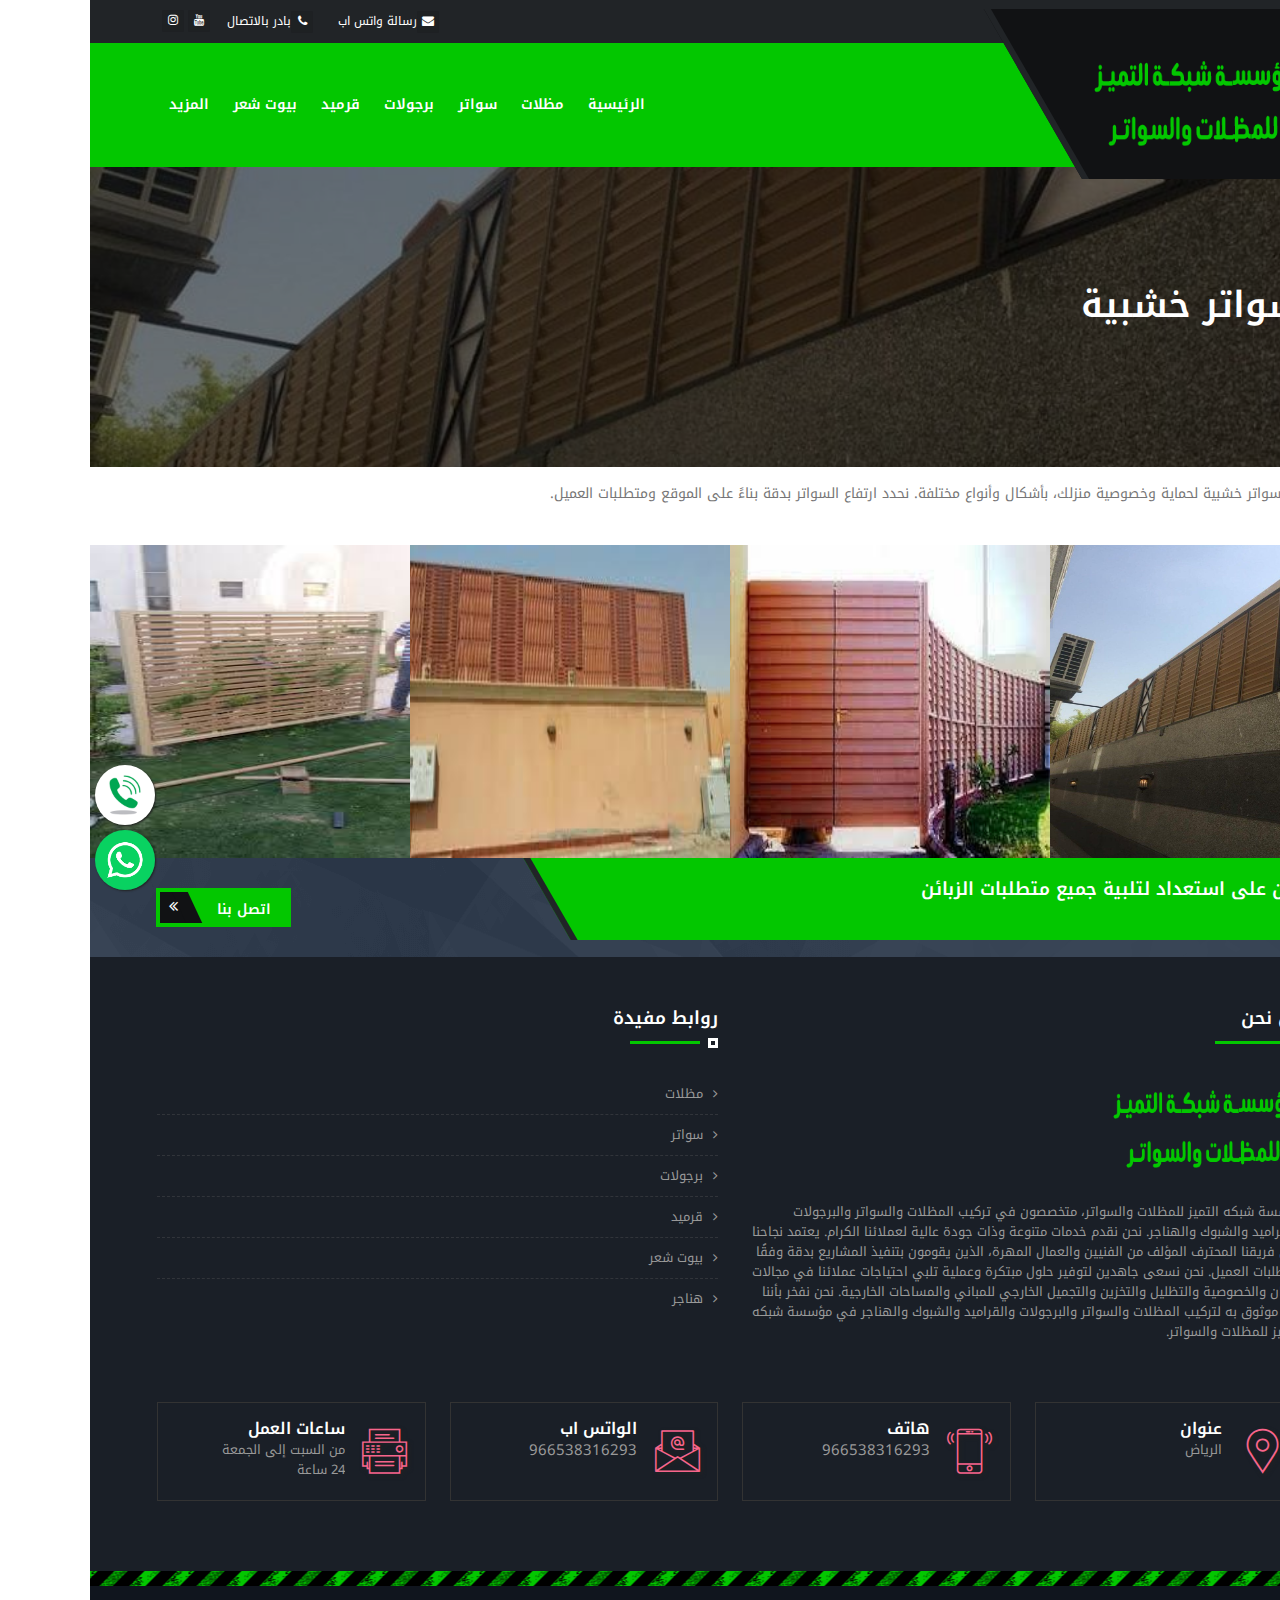
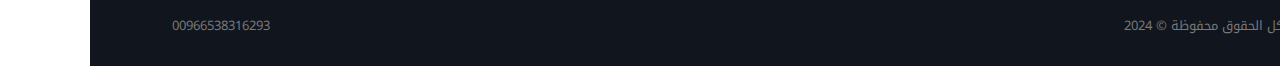
<file: swater-kshbya.html>
<!DOCTYPE html>
<html lang="ar" dir="rtl">
<head>
	<meta charset="utf-8">
	<meta http-equiv="X-UA-Compatible" content="IE=edge">
	<meta name="keywords" content="مظلات, سواتر, برجولات, مظلات السيارات, مظلات السيارات في مؤسسة شبكه التميز للمظلات والسواتر, مظلات المسابح, مظلات المسابح في مؤسسة شبكه التميز للمظلات والسواتر, مظلات الخزانات, مظلات الخزانات في مؤسسة شبكه التميز للمظلات والسواتر, مظلات هرمية, مظلات هرمية في مؤسسة شبكه التميز للمظلات والسواتر, مظلات المدارس, مظلات المدارس في مؤسسة شبكه التميز للمظلات والسواتر, مظلات الحدائق, مظلات الفلل, مظلات الشرفات, مظلات الأماكن التجارية, مظلات الشركات, مظلات الحدائق العامة, مظلات المقاهي, مظلات الشرفات السكنية, مظلات الحدائق العامة في مؤسسة شبكه التميز للمظلات والسواتر, مظلات المقاهي في مؤسسة شبكه التميز للمظلات والسواتر, مظلات الشرفات السكنية في مؤسسة شبكه التميز للمظلات والسواتر, تركيب السواتر الخشبية, تركيب السواتر الخشبية في مؤسسة شبكه التميز للمظلات والسواتر, تركيب السواتر الحديدية, تركيب السواتر الحديدية في مؤسسة شبكه التميز للمظلات والسواتر, تركيب السواتر القماشية, تركيب السواتر القماشية في مؤسسة شبكه التميز للمظلات والسواتر, تركيب البرجولات, تركيب البرجولات في مؤسسة شبكه التميز للمظلات والسواتر, تركيب البجولات, تركيب البجولات في مؤسسة شبكه التميز للمظلات والسواتر, تركيب القرميد, تركيب القرميد في مؤسسة شبكه التميز للمظلات والسواتر, تركيب الشبوك, تركيب الشبوك في مؤسسة شبكه التميز للمظلات والسواتر, تركيب الهناجر, تركيب الهناجر في مؤسسة شبكه التميز للمظلات والسواتر
" />
	<meta name="author" content="" />
	<meta name="robots" content="" />
	<meta name="description" content="خبراء مختصون في تركيب المظلات والسواتر والبرجولات والقراميد والشبوك والهناجر في منطقة مؤسسة شبكه التميز للمظلات والسواتر. نقدم خدمات متنوعة وذات جودة عالية لعملائنا. لدينا فريق محترف من الفنيين والعمال المهرة لتنفيذ المشاريع بدقة وفقًا لمتطلبات العميل. نهدف إلى توفير حلول مبتكرة وعملية لتلبية احتياجات العملاء في مجالات الأمان والخصوصية والتظليل والتخزين والتجميل الخارجي للمباني والمساحات الخارجية. نمثل اختيارًا موثوقًا به لتركيب المظلات والسواتر والبرجولات والقراميد والشبوك والهناجر في جميع مناطق مؤسسة شبكه التميز للمظلات والسواتر. 
" />
	<meta property="og:title" content="سواتر خشبية مؤسسة شبكه التميز للمظلات والسواتر
" />
	<meta property="og:description" content="خبراء مختصون في تركيب المظلات والسواتر والبرجولات والقراميد والشبوك والهناجر في منطقة مؤسسة شبكه التميز للمظلات والسواتر. نقدم خدمات متنوعة وذات جودة عالية لعملائنا. لدينا فريق محترف من الفنيين والعمال المهرة لتنفيذ المشاريع بدقة وفقًا لمتطلبات العميل. نهدف إلى توفير حلول مبتكرة وعملية لتلبية احتياجات العملاء في مجالات الأمان والخصوصية والتظليل والتخزين والتجميل الخارجي للمباني والمساحات الخارجية. نمثل اختيارًا موثوقًا به لتركيب المظلات والسواتر والبرجولات والقراميد والشبوك والهناجر في جميع مناطق مؤسسة شبكه التميز للمظلات والسواتر. 
" />
	<meta name="format-detection" content="telephone=no">
	
	<!-- FAVICONS ICON -->
    <link rel="icon" href="theme/images/logo.png" type="theme/image/x-icon" />
    <link rel="shortcut icon" type="theme/image/x-icon" href="theme/images/logo.png" />
    
    <!-- PAGE TITLE HERE -->
    <title>سواتر خشبية مؤسسة شبكه التميز للمظلات والسواتر
</title>
    
    <!-- MOBILE SPECIFIC -->
    <meta name="viewport" content="width=device-width, initial-scale=1">
    
    <!-- [if lt IE 9]>
        <script src="js/html5shiv.min.js"></script>
        <script src="js/respond.min.js"></script>
	<![endif] -->
    
    
    <link rel="stylesheet" type="text/css" href="theme/css/bootstrap.rtl.min.css"><!-- BOOTSTRAP STYLE SHEET -->
    <link rel="stylesheet" type="text/css" href="theme/css/fontawesome/css/font-awesome.min.css" /><!-- FONTAWESOME STYLE SHEET -->
    <link rel="stylesheet" type="text/css" href="theme/css/flaticon.min.css"><!-- FLATICON STYLE SHEET -->
    <link rel="stylesheet" type="text/css" href="theme/css/animate.min.css"><!-- ANIMATE STYLE SHEET --> 
	<link rel="stylesheet" type="text/css" href="theme/css/owl.carousel.min.css"><!-- OWL CAROUSEL STYLE SHEET -->
    <link rel="stylesheet" type="text/css" href="theme/css/bootstrap-select.min.css"><!-- BOOTSTRAP SELECT BOX STYLE SHEET -->
    <link rel="stylesheet" type="text/css" href="theme/css/magnific-popup.min.css"><!-- MAGNIFIC POPUP STYLE SHEET -->
    <link rel="stylesheet" type="text/css" href="theme/css/loader.min.css"><!-- LOADER STYLE SHEET --> 
    <link rel="stylesheet" type="text/css" href="theme/css/style.css"><!-- MAIN STYLE SHEET -->
    <link rel="stylesheet" class="skin" type="text/css" href="theme/css/skin/skin-1.css"><!-- THEME COLOR CHANGE STYLE SHEET -->
    <link rel="stylesheet" type="text/css" href="theme/css/custom.css"><!-- CUSTOM  STYLE SHEET -->
      
    <link rel="stylesheet" type="text/css" href="theme/css/rtl.css"><!-- RTL STYLE SHEET -->

    <!-- REVOLUTION SLIDER CSS -->
    <link rel="stylesheet" type="text/css" href="theme/plugins/revolution/revolution/css/settings.css">
    <!-- REVOLUTION NAVIGATION STYLE -->
    <link rel="stylesheet" type="text/css" href="theme/plugins/revolution/revolution/css/navigation.css">
    
    <!-- GOOGLE FONTS -->
    <link href="https://fonts.googleapis.com/css2?family=Noto+Kufi+Arabic:wght@300&display=swap" rel="stylesheet">
    <link href='https://fonts.googleapis.com/css?family=Open+Sans:400,300,300italic,400italic,600,600italic,700,800italic,800,700italic' rel='stylesheet' type='text/css'>
    </head>
<body id="bg">
<div class="page-wraper">
<div id="loading-area"></div>
    <!-- HEADER START -->
    <header class="site-header header-style-1 mobile-sider-drawer-menu">
        	<!-- TOP BAR START -->
            <div class="top-bar">
                <div class="container">
                    <div class="row">
                        <div class="wt-topbar-right clearfix">
                            <ul class="social-bx list-inline pull-right">
                                <li><a href="https://youtube.com/channel/UCD4ZQ-2_n_UwQ0F5L5NXFog?si=3pPdx67WDw8ZhGUF" class="fa fa-youtube"></a></li>
                                <li><a href="https://www.instagram.com/aa__202l?igsh=eGw2bHF3NmFtOXA5" class="fa fa-instagram"></a></li>
                            </ul>
                            <ul class="list-unstyled e-p-bx pull-right">
                                <li><i class="fa fa-envelope"></i><a href="https://api.whatsapp.com/send?phone=966538316293">رسالة واتس اب</a></li>
                                <li><i class="fa fa-phone"></i><a href="tel:00966538316293">بادر بالاتصال</a></li>
                            </ul>
                            
                        </div>
                    </div>
                </div>
            </div>
            <!-- MAIN BAR START -->
            <div class="sticky-header main-bar-wraper">
                <div class="main-bar site-bg-primary">
                    <div class="container">
                    	<!-- SITE LOGO -->
                        <div class="logo-header mostion header-skew">
                            <a href="https://altamayuz-lilmizalaat.blogspot.com">
                                <img src="theme/images/logo.png" width="230" height="67" alt="" />
                            </a>
                        </div>
                        <!-- NAV TOGGLE BUTTON -->
                        <button id="mobile-side-drawer" data-target=".header-nav" data-toggle="collapse" type="button" class="navbar-toggler collapsed">
                            <span class="sr-only">Toggle navigation</span>
                            <span class="icon-bar icon-bar-first"></span>
                            <span class="icon-bar icon-bar-two"></span>
                            <span class="icon-bar icon-bar-three"></span>
                        </button>
                        <!-- MAIN NAV -->
                        <div class="header-nav navbar-collapse collapse ">
                            <ul class=" nav navbar-nav">
                            <li><a href="https://altamayuz-lilmizalaat.blogspot.com">الرئيسية</a></li>

                                                                                                     
                                <li class="active">
                                    <a href="javascript:;">مظلات<i class="fa fa-chevron-down"></i></a>
                                    <ul class="sub-menu">
                                    <li><a href="mzlat.html">مظلات</a></li>
                                                                                                <li><a href="mzlat-cars.html">مظلات سيارات</a></li>
                                                                                                <li><a href="mzlat-cars.html">مظلات مسابح</a></li>
                                                                                                <li><a href="mzlat-pyramid.html">مظلات هرمية</a></li>
                                                                                                <li><a href="mzlat-school.html">مظلات مدارس</a></li>
                                                                                                <li><a href="mzlat-kzanat.html">مظلات خزانات</a></li>
                                                  
                                    </ul>
                                </li>
                                                                        


                                                                                                                                     
                                <li class="active">
                                    <a href="javascript:;">سواتر<i class="fa fa-chevron-down"></i></a>
                                    <ul class="sub-menu">
                                    <li><a href="swater.html">سواتر</a></li>
                                                                                                <li><a href="swater-haded.html">سواتر حديد</a></li>
                                                                                                <li><a href="swater-komash.html">سواتر قماش</a></li>
                                                                                                <li><a href="swater-kshbya.html">سواتر خشبية</a></li>
                                                  
                                    </ul>
                                </li>
                                                                        


                                                                                                                                                                             <li><a href="bergolat.html">برجولات</a></li>
                                                                                


                                                                                                                                                                             <li><a href="karmed.html">قرميد</a></li>
                                                                                


                                                                                                                                                                             <li><a href="homes.html">بيوت شعر</a></li>
                                                                                


                                                                                                                                                                            <li>
                                        <a href="javascript:;">المزيد<i class="fas fa-chevron-down"></i></a>
								<ul class="sub-menu">


                                                                                        <li><a href="hnager.html">هناجر</a></li>
                                                                                 


                                                                                                                                            </ul>
                                        </li>
                            </ul>
                        </div>
                      
                    
                </div>
            </div>
        </header>
        <!-- HEADER END -->
   

    
 <!-- Content -->
    <div class="page-content">
		
        <!-- contact area -->
        <div class="content-block">
			 <!-- INNER PAGE BANNER -->
			 <div class="wt-bnr-inr overlay-wraper" style="background-image:url(upload/cat/swater-ksh.jpg);">
            	<div class="overlay-main bg-black" style="opacity:0.5;"></div>
                <div class="container">
                    <div class="wt-bnr-inr-entry">
                        <h1 class="text-white">سواتر خشبية</h1>
                    </div>
                </div>
            </div>
            <!-- INNER PAGE BANNER END -->




			 <!-- PAGINATION START -->
			 <div class="filter-wrap p-a15">
                    <p>نقدم تركيب سواتر خشبية لحماية وخصوصية منزلك، بأشكال وأنواع مختلفة. نحدد ارتفاع السواتر بدقة بناءً على الموقع ومتطلبات العميل.</p>
            </div>
                <!-- PAGINATION END -->

							 <!-- GALLERY CONTENT START -->
				    <div class="portfolio-wrap mfp-gallery no-col-gap clearfix">
                        <div class="container-fluid">
                 	      <div class="row">
                                <!-- COLUMNS 1 -->
								                                <div class="masonry-item house col-lg-3 col-md-6 col-sm-6">
                                    <div class="wt-box">
                                        <div class="wt-thum-bx wt-img-overlay2 wt-img-effect zoom">
                                            <img src="upload/cat/swater-ksh.jpg" style="height: 313px;" alt="">
                                            <div class="wt-info-has p-a20">
                                              <div class="wt-info p-tb10">
                                                   <h4 class="m-a0">سواتر مؤسسة شبكه التميز للمظلات والسواتر</h4>
                                              </div>
                                              <div class="wt-info-has-text">مؤسسة شبكه التميز للمظلات والسواتر</div>
                                              
                                            </div>
                                         </div>
                                    </div>
                                </div>
								                                <div class="masonry-item house col-lg-3 col-md-6 col-sm-6">
                                    <div class="wt-box">
                                        <div class="wt-thum-bx wt-img-overlay2 wt-img-effect zoom">
                                            <img src="upload/swater-ksh1.jpg" style="height: 313px;" alt="">
                                            <div class="wt-info-has p-a20">
                                              <div class="wt-info p-tb10">
                                                   <h4 class="m-a0">سواتر مؤسسة شبكه التميز للمظلات والسواتر</h4>
                                              </div>
                                              <div class="wt-info-has-text">مؤسسة شبكه التميز للمظلات والسواتر</div>
                                              
                                            </div>
                                         </div>
                                    </div>
                                </div>
								                                <div class="masonry-item house col-lg-3 col-md-6 col-sm-6">
                                    <div class="wt-box">
                                        <div class="wt-thum-bx wt-img-overlay2 wt-img-effect zoom">
                                            <img src="upload/swater-ksh2.jpg" style="height: 313px;" alt="">
                                            <div class="wt-info-has p-a20">
                                              <div class="wt-info p-tb10">
                                                   <h4 class="m-a0">سواتر مؤسسة شبكه التميز للمظلات والسواتر</h4>
                                              </div>
                                              <div class="wt-info-has-text">مؤسسة شبكه التميز للمظلات والسواتر</div>
                                              
                                            </div>
                                         </div>
                                    </div>
                                </div>
								                                <div class="masonry-item house col-lg-3 col-md-6 col-sm-6">
                                    <div class="wt-box">
                                        <div class="wt-thum-bx wt-img-overlay2 wt-img-effect zoom">
                                            <img src="upload/swater-ksh3.jpg" style="height: 313px;" alt="">
                                            <div class="wt-info-has p-a20">
                                              <div class="wt-info p-tb10">
                                                   <h4 class="m-a0">سواتر مؤسسة شبكه التميز للمظلات والسواتر</h4>
                                              </div>
                                              <div class="wt-info-has-text">مؤسسة شبكه التميز للمظلات والسواتر</div>
                                              
                                            </div>
                                         </div>
                                    </div>
                                </div>
				
							</div>
            			</div>
                    </div>
                <!-- GALLERY CONTENT END -->
			

		</div>
		<!-- contact area END -->
    </div>


    
    <!-- Content END -->

    
    <!-- Content END -->
	<!-- Footer -->
  <!-- FOOTER START -->
 <footer class="site-footer footer-dark">
            <!-- COLL-TO ACTION START -->
            <div class="call-to-action-wrap call-to-action-skew" style="background-image:url(theme/images/background/bg-4.png); background-repeat:repeat;background-color:#273447;">
                <div class="container">
                    <div class="row ftr-c-t-action">
                        <div class="col-lg-8 col-md-8">
                            <div class="call-to-action-left p-tb20 p-r50">
                                <h4 class="text-uppercase m-b10">نحن على استعداد لتلبية جميع متطلبات الزبائن</h4>
                                <p></p>
                            </div>
                        </div>
                        
                        <div class="col-lg-4 col-md-4">
                            <div class="call-to-action-right p-tb30">
                                <a href="tel:966538316293" class="site-button skew-icon-btn text-uppercase"  style="font-weight:600;">
                                    اتصل بنا <i class="fa fa-angle-double-right"></i>
                                </a>
                            </div>
                        </div>
                    </div>
                 </div>
            </div>
    <!-- FOOTER BLOCKES START -->  
    <div class="footer-top overlay-wraper">
        <div class="overlay-main bg-black" style="opacity:0;"></div>
        <div class="container">
            <div class="row">
                <!-- ABOUT COMPANY -->
                <div class="col-lg-6 col-md-6">  
                    <div class="widget widget_about">
                        <h4 class="widget-title">من نحن</h4>
                        <div class="logo-footer clearfix p-b15">
                            <a href="https://altamayuz-lilmizalaat.blogspot.com"><img src="theme/images/logo.png" width="230" height="67" alt=""/></a>
                        </div>
                        <p> مؤسسة شبكه التميز للمظلات والسواتر، متخصصون في تركيب المظلات والسواتر والبرجولات والقراميد والشبوك والهناجر. نحن نقدم خدمات متنوعة وذات جودة عالية لعملائنا الكرام. يعتمد نجاحنا على فريقنا المحترف المؤلف من الفنيين والعمال المهرة، الذين يقومون بتنفيذ المشاريع بدقة وفقًا لمتطلبات العميل. نحن نسعى جاهدين لتوفير حلول مبتكرة وعملية تلبي احتياجات عملائنا في مجالات الأمان والخصوصية والتظليل والتخزين والتجميل الخارجي للمباني والمساحات الخارجية. نحن نفخر بأننا خيار موثوق به لتركيب المظلات والسواتر والبرجولات والقراميد والشبوك والهناجر في مؤسسة شبكه التميز للمظلات والسواتر.
                        </p>  
                    </div>
                </div> 
                   
                <!-- USEFUL LINKS -->
                <div class="col-lg-6 col-md-6 col-sm-6">
                    <div class="widget widget_services">
                                                    <h4 class="widget-title">روابط مفيدة</h4>
                        <ul>
                                                                     <li><a
                                            href="mzlat.html">مظلات</a></li>
                                                                                                                                                                                     <li><a
                                            href="swater.html">سواتر</a></li>
                                                                                                                                                                                     <li><a
                                            href="bergolat.html">برجولات</a></li>
                                                                                                                                                                                     <li><a
                                            href="karmed.html">قرميد</a></li>
                                                                                                                                                                                     <li><a
                                            href="homes.html">بيوت شعر</a></li>
                                                                                                                                                                                     <li><a
                                            href="hnager.html">هناجر</a></li>
                                                                                                                                                                        </ul>
                                                    </div>
                </div>
               
            </div>
            <div class="row">
            
               <div class="col-lg-3 col-md-6 col-sm-6 p-tb20">
                   <div class="wt-icon-box-wraper left  bdr-1 bdr-gray-dark p-tb15 p-lr10 clearfix">
                        <div class="icon-md site-text-primary">
                            <span class="flaticon-placeholder"></span>
                        </div>
                        <div class="icon-content">
                            <h5 class="wt-tilte text-uppercase m-b0">عنوان</h5>
                            <p>الرياض</p>
                        </div>
                   </div>
                </div>
               <div class="col-lg-3 col-md-6 col-sm-6 p-tb20 ">
                   <div class="wt-icon-box-wraper left  bdr-1 bdr-gray-dark p-tb15 p-lr10 clearfix ">
                        <div class="icon-md site-text-primary">
                            <span class="flaticon-smartphone"></span>
                        </div>
                        <div class="icon-content">
                            <h5 class="wt-tilte text-uppercase m-b0">هاتف</h5>
                        <p class="m-b0"><a href="tel:966538316293" style="font-size: 15px;color:#999;">966538316293</a></p>
                            
                        </div>
                   </div>
               </div>
               <div class="col-lg-3 col-md-6 col-sm-6 p-tb20">
                   <div class="wt-icon-box-wraper left  bdr-1 bdr-gray-dark p-tb15 p-lr10 clearfix">
                        <div class="icon-md site-text-primary">
                            <span class="flaticon-email"></span>
                        </div>
                        <div class="icon-content">
                            <h5 class="wt-tilte text-uppercase m-b0">الواتس اب</h5>
                            <p><a href="https://api.whatsapp.com/send?phone=966538316293" style="font-size: 15px;color:#999;">966538316293</a></p>
                        </div>
                    </div>
                </div>

               <div class="col-lg-3 col-md-6 col-sm-6 p-tb20">
                   <div class="wt-icon-box-wraper left  bdr-1 bdr-gray-dark p-tb15 p-lr10 clearfix">
                        <div class="icon-md site-text-primary">
                            <span class="flaticon-fax"></span>
                        </div>
                        <div class="icon-content">
                            <h5 class="wt-tilte text-uppercase m-b0">ساعات العمل</h5>
                            <p class="m-b0">من السبت إلى الجمعة</p>
                            <p>24 ساعة</p>
                        </div>
                    </div>
                </div>
             

          </div>
        </div>
    </div>
    <!-- FOOTER COPYRIGHT -->
    <div class="footer-bottom overlay-wraper">
        <div class="overlay-main bg-black" style="opacity:0;"></div>
        <div class="constrot-strip"></div>
        <div class="container p-t30">
            <div class="cpr-ftr-section">
                <div class="wt-footer-bot-left">
                    <span class="copyrights-text">كل الحقوق محفوظة © 2024</span>
                </div>
                <div class="wt-footer-bot-right">
                    <ul class="copyrights-nav pull-right"> 
                        <li><a href="https://api.whatsapp.com/send?phone=966538316293"> 00966538316293 </a></li>
                    </ul>
                </div>
            </div>
        </div>
    </div>
</footer>
<!-- FOOTER END -->



<!-- BUTTON TOP START -->
<button class="scroltop" ><i class=" fa fa-arrow-up"></i></button>




<a href="https://api.whatsapp.com/send?phone=966538316293">
<img src="images/whatsapp.png" style="margin-top:10px; width:60px;height:60px; position: fixed;bottom:10px;left:5px;border-radius: 50%; z-index:1;box-shadow: 1px 1px 2px #222; "/>
</a>
<a href="tel:00966538316293">
    <img src="images/call.jpg" style="margin-top:10px; width:60px;height:60px; position: fixed;bottom:75px;left:5px ; border-radius: 50%;z-index:1;box-shadow: 1px 1px 2px #222; "/>
</a>
    
</div>v>
<!-- JAVASCRIPT  FILES ========================================= --> 
<script  src="theme/js/jquery-3.7.0.min.js"></script><!-- JQUERY.MIN JS -->
<script  src="theme/js/popper.min.js"></script><!-- POPPER.MIN JS -->
<script  src="theme/js/bootstrap.min.js"></script><!-- BOOTSTRAP.MIN JS -->
<script  src="theme/js/bootstrap-select.min.js"></script><!-- FORM JS -->
<script  src="theme/js/jquery.bootstrap-touchspin.min.js"></script><!-- FORM JS -->
<script  src="theme/js/magnific-popup.min.js"></script><!-- MAGNIFIC-POPUP JS -->
<script  src="theme/js/waypoints.min.js"></script><!-- WAYPOINTS JS -->
<script  src="theme/js/counterup.min.js"></script><!-- COUNTERUP JS -->
<script  src="theme/js/waypoints-sticky.min.js"></script><!-- COUNTERUP JS -->
<script  src="theme/js/isotope.pkgd.min.js"></script><!-- MASONRY  -->
<script  src="theme/js/imagesloaded.pkgd.min.js"></script><!-- MASONRY  -->
<script  src="theme/js/owl.carousel.min.js"></script><!-- OWL  SLIDER  -->
    <script  src="theme/js/jquery.owl-filter.js"></script><!-- OWL  Filter  -->
<script  src="theme/js/scrolla.min.js"></script><!-- ON SCROLL CONTENT ANIMTE   -->
<script  src="theme/js/custom.js"></script><!-- CUSTOM FUCTIONS  -->
<script  src="theme/js/shortcode.js"></script><!-- SHORTCODE FUCTIONS  -->

 

<!-- SLIDER REVOLUTION -->
<script  src="theme/plugins/revolution/revolution/js/jquery.themepunch.tools.min.js"></script>
<script  src="theme/plugins/revolution/revolution/js/jquery.themepunch.revolution.min.js"></script>
<script  src="theme/plugins/revolution/revolution/js/extensions/revolution-plugin.js"></script>

<script src="theme/js/rev-script-1.js"></script>
</body>
</html>
</file>
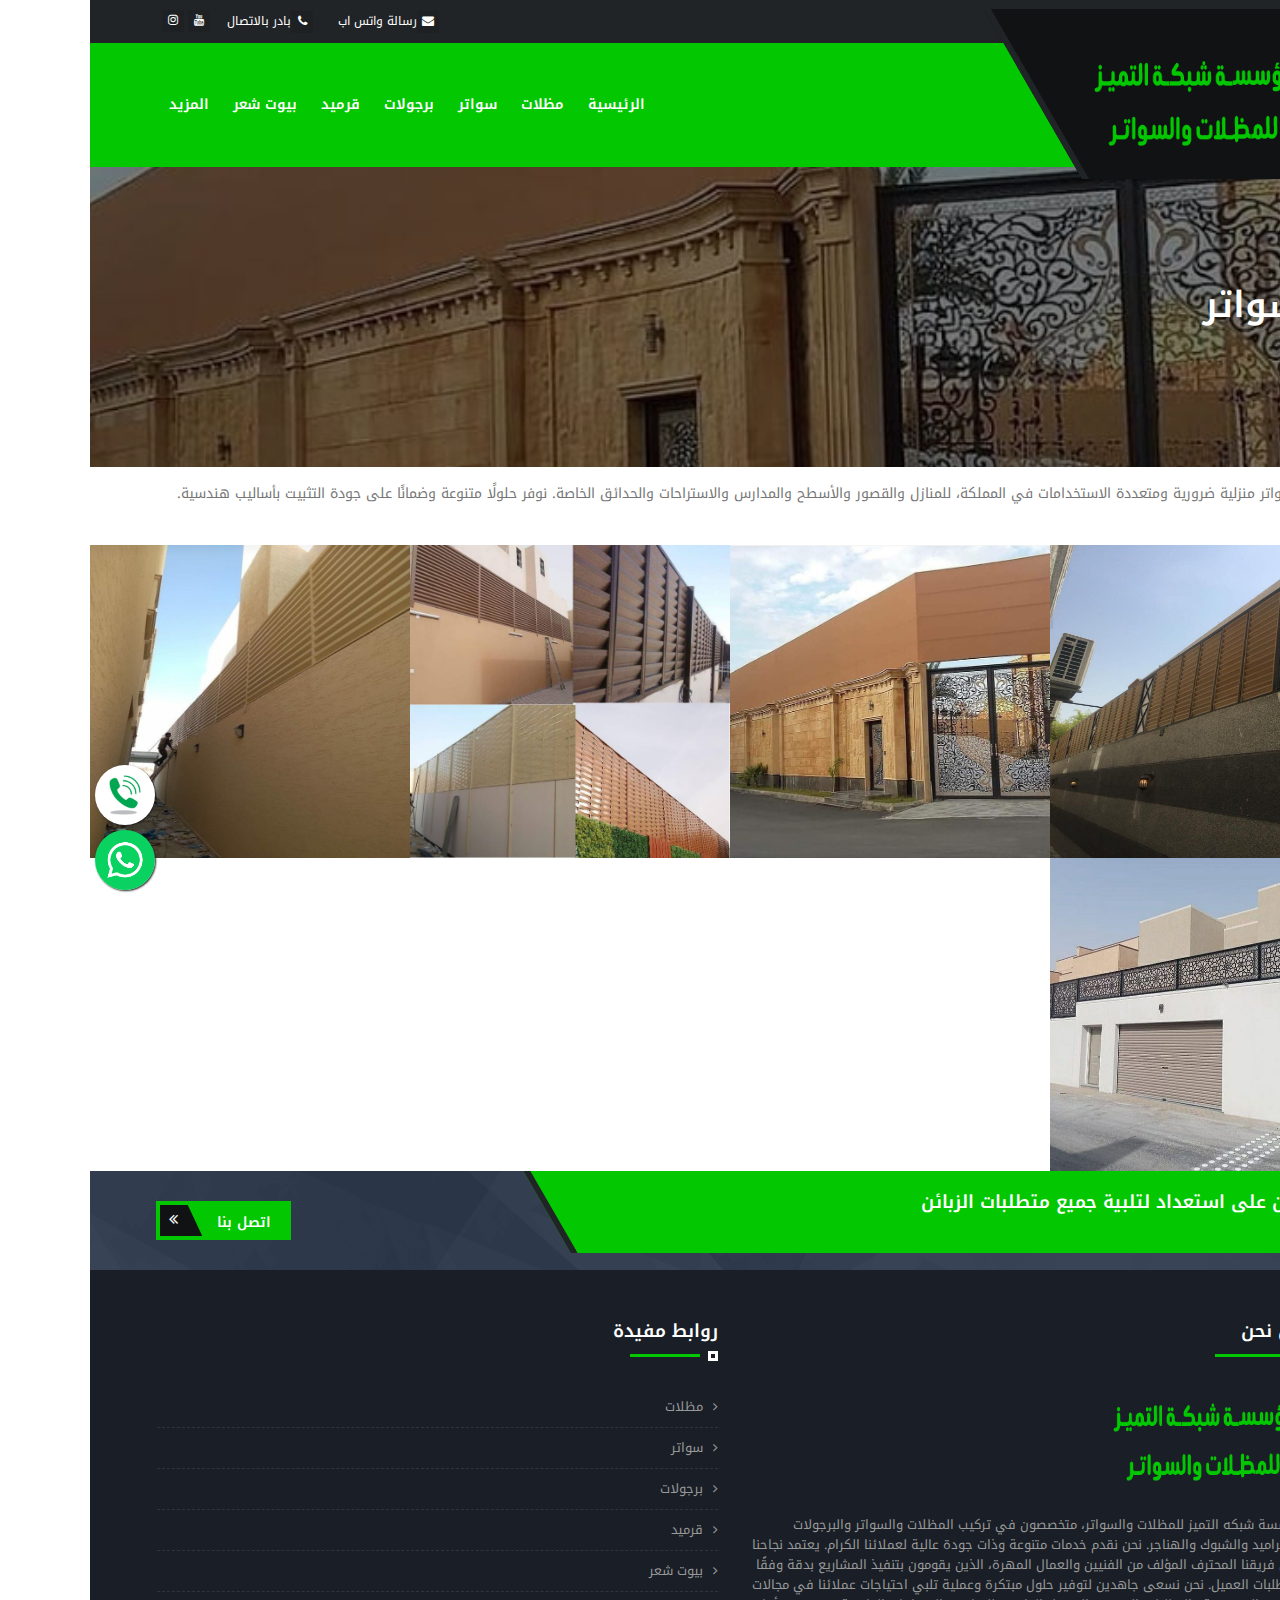
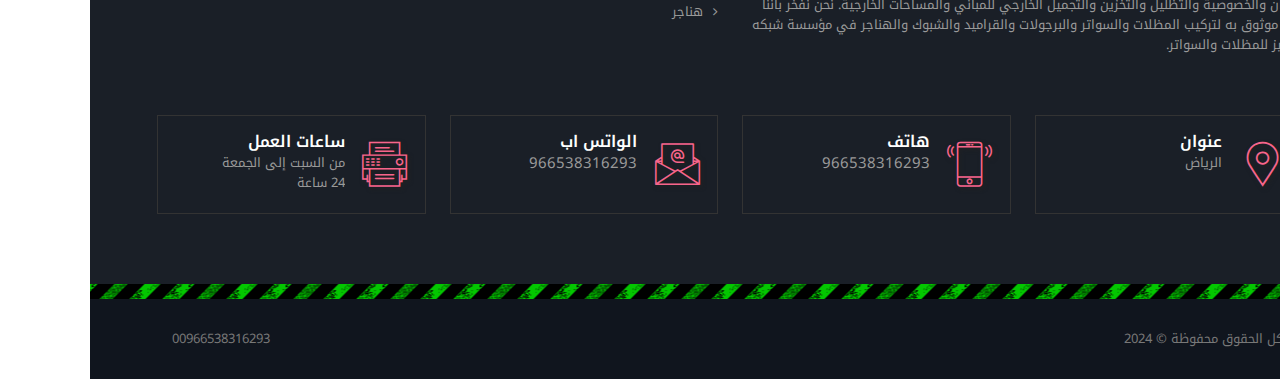
<file: swater.html>
<!DOCTYPE html>
<html lang="ar" dir="rtl">
<head>
	<meta charset="utf-8">
	<meta http-equiv="X-UA-Compatible" content="IE=edge">
	<meta name="keywords" content="مظلات, سواتر, برجولات, مظلات السيارات, مظلات السيارات في مؤسسة شبكه التميز للمظلات والسواتر, مظلات المسابح, مظلات المسابح في مؤسسة شبكه التميز للمظلات والسواتر, مظلات الخزانات, مظلات الخزانات في مؤسسة شبكه التميز للمظلات والسواتر, مظلات هرمية, مظلات هرمية في مؤسسة شبكه التميز للمظلات والسواتر, مظلات المدارس, مظلات المدارس في مؤسسة شبكه التميز للمظلات والسواتر, مظلات الحدائق, مظلات الفلل, مظلات الشرفات, مظلات الأماكن التجارية, مظلات الشركات, مظلات الحدائق العامة, مظلات المقاهي, مظلات الشرفات السكنية, مظلات الحدائق العامة في مؤسسة شبكه التميز للمظلات والسواتر, مظلات المقاهي في مؤسسة شبكه التميز للمظلات والسواتر, مظلات الشرفات السكنية في مؤسسة شبكه التميز للمظلات والسواتر, تركيب السواتر الخشبية, تركيب السواتر الخشبية في مؤسسة شبكه التميز للمظلات والسواتر, تركيب السواتر الحديدية, تركيب السواتر الحديدية في مؤسسة شبكه التميز للمظلات والسواتر, تركيب السواتر القماشية, تركيب السواتر القماشية في مؤسسة شبكه التميز للمظلات والسواتر, تركيب البرجولات, تركيب البرجولات في مؤسسة شبكه التميز للمظلات والسواتر, تركيب البجولات, تركيب البجولات في مؤسسة شبكه التميز للمظلات والسواتر, تركيب القرميد, تركيب القرميد في مؤسسة شبكه التميز للمظلات والسواتر, تركيب الشبوك, تركيب الشبوك في مؤسسة شبكه التميز للمظلات والسواتر, تركيب الهناجر, تركيب الهناجر في مؤسسة شبكه التميز للمظلات والسواتر
" />
	<meta name="author" content="" />
	<meta name="robots" content="" />
	<meta name="description" content="خبراء مختصون في تركيب المظلات والسواتر والبرجولات والقراميد والشبوك والهناجر في منطقة مؤسسة شبكه التميز للمظلات والسواتر. نقدم خدمات متنوعة وذات جودة عالية لعملائنا. لدينا فريق محترف من الفنيين والعمال المهرة لتنفيذ المشاريع بدقة وفقًا لمتطلبات العميل. نهدف إلى توفير حلول مبتكرة وعملية لتلبية احتياجات العملاء في مجالات الأمان والخصوصية والتظليل والتخزين والتجميل الخارجي للمباني والمساحات الخارجية. نمثل اختيارًا موثوقًا به لتركيب المظلات والسواتر والبرجولات والقراميد والشبوك والهناجر في جميع مناطق مؤسسة شبكه التميز للمظلات والسواتر. 
" />
	<meta property="og:title" content="سواتر مؤسسة شبكه التميز للمظلات والسواتر
" />
	<meta property="og:description" content="خبراء مختصون في تركيب المظلات والسواتر والبرجولات والقراميد والشبوك والهناجر في منطقة مؤسسة شبكه التميز للمظلات والسواتر. نقدم خدمات متنوعة وذات جودة عالية لعملائنا. لدينا فريق محترف من الفنيين والعمال المهرة لتنفيذ المشاريع بدقة وفقًا لمتطلبات العميل. نهدف إلى توفير حلول مبتكرة وعملية لتلبية احتياجات العملاء في مجالات الأمان والخصوصية والتظليل والتخزين والتجميل الخارجي للمباني والمساحات الخارجية. نمثل اختيارًا موثوقًا به لتركيب المظلات والسواتر والبرجولات والقراميد والشبوك والهناجر في جميع مناطق مؤسسة شبكه التميز للمظلات والسواتر. 
" />
	<meta name="format-detection" content="telephone=no">
	
	<!-- FAVICONS ICON -->
    <link rel="icon" href="theme/images/logo.png" type="theme/image/x-icon" />
    <link rel="shortcut icon" type="theme/image/x-icon" href="theme/images/logo.png" />
    
    <!-- PAGE TITLE HERE -->
    <title>سواتر مؤسسة شبكه التميز للمظلات والسواتر
</title>
    
    <!-- MOBILE SPECIFIC -->
    <meta name="viewport" content="width=device-width, initial-scale=1">
    
    <!-- [if lt IE 9]>
        <script src="js/html5shiv.min.js"></script>
        <script src="js/respond.min.js"></script>
	<![endif] -->
    
    
    <link rel="stylesheet" type="text/css" href="theme/css/bootstrap.rtl.min.css"><!-- BOOTSTRAP STYLE SHEET -->
    <link rel="stylesheet" type="text/css" href="theme/css/fontawesome/css/font-awesome.min.css" /><!-- FONTAWESOME STYLE SHEET -->
    <link rel="stylesheet" type="text/css" href="theme/css/flaticon.min.css"><!-- FLATICON STYLE SHEET -->
    <link rel="stylesheet" type="text/css" href="theme/css/animate.min.css"><!-- ANIMATE STYLE SHEET --> 
	<link rel="stylesheet" type="text/css" href="theme/css/owl.carousel.min.css"><!-- OWL CAROUSEL STYLE SHEET -->
    <link rel="stylesheet" type="text/css" href="theme/css/bootstrap-select.min.css"><!-- BOOTSTRAP SELECT BOX STYLE SHEET -->
    <link rel="stylesheet" type="text/css" href="theme/css/magnific-popup.min.css"><!-- MAGNIFIC POPUP STYLE SHEET -->
    <link rel="stylesheet" type="text/css" href="theme/css/loader.min.css"><!-- LOADER STYLE SHEET --> 
    <link rel="stylesheet" type="text/css" href="theme/css/style.css"><!-- MAIN STYLE SHEET -->
    <link rel="stylesheet" class="skin" type="text/css" href="theme/css/skin/skin-1.css"><!-- THEME COLOR CHANGE STYLE SHEET -->
    <link rel="stylesheet" type="text/css" href="theme/css/custom.css"><!-- CUSTOM  STYLE SHEET -->
      
    <link rel="stylesheet" type="text/css" href="theme/css/rtl.css"><!-- RTL STYLE SHEET -->

    <!-- REVOLUTION SLIDER CSS -->
    <link rel="stylesheet" type="text/css" href="theme/plugins/revolution/revolution/css/settings.css">
    <!-- REVOLUTION NAVIGATION STYLE -->
    <link rel="stylesheet" type="text/css" href="theme/plugins/revolution/revolution/css/navigation.css">
    
    <!-- GOOGLE FONTS -->
    <link href="https://fonts.googleapis.com/css2?family=Noto+Kufi+Arabic:wght@300&display=swap" rel="stylesheet">
    <link href='https://fonts.googleapis.com/css?family=Open+Sans:400,300,300italic,400italic,600,600italic,700,800italic,800,700italic' rel='stylesheet' type='text/css'>
    </head>
<body id="bg">
<div class="page-wraper">
<div id="loading-area"></div>
    <!-- HEADER START -->
    <header class="site-header header-style-1 mobile-sider-drawer-menu">
        	<!-- TOP BAR START -->
            <div class="top-bar">
                <div class="container">
                    <div class="row">
                        <div class="wt-topbar-right clearfix">
                            <ul class="social-bx list-inline pull-right">
                                <li><a href="https://youtube.com/channel/UCD4ZQ-2_n_UwQ0F5L5NXFog?si=3pPdx67WDw8ZhGUF" class="fa fa-youtube"></a></li>
                                <li><a href="https://www.instagram.com/aa__202l?igsh=eGw2bHF3NmFtOXA5" class="fa fa-instagram"></a></li>
                            </ul>
                            <ul class="list-unstyled e-p-bx pull-right">
                                <li><i class="fa fa-envelope"></i><a href="https://api.whatsapp.com/send?phone=966538316293">رسالة واتس اب</a></li>
                                <li><i class="fa fa-phone"></i><a href="tel:00966538316293">بادر بالاتصال</a></li>
                            </ul>
                            
                        </div>
                    </div>
                </div>
            </div>
            <!-- MAIN BAR START -->
            <div class="sticky-header main-bar-wraper">
                <div class="main-bar site-bg-primary">
                    <div class="container">
                    	<!-- SITE LOGO -->
                        <div class="logo-header mostion header-skew">
                            <a href="https://altamayuz-lilmizalaat.blogspot.com">
                                <img src="theme/images/logo.png" width="230" height="67" alt="" />
                            </a>
                        </div>
                        <!-- NAV TOGGLE BUTTON -->
                        <button id="mobile-side-drawer" data-target=".header-nav" data-toggle="collapse" type="button" class="navbar-toggler collapsed">
                            <span class="sr-only">Toggle navigation</span>
                            <span class="icon-bar icon-bar-first"></span>
                            <span class="icon-bar icon-bar-two"></span>
                            <span class="icon-bar icon-bar-three"></span>
                        </button>
                        <!-- MAIN NAV -->
                        <div class="header-nav navbar-collapse collapse ">
                            <ul class=" nav navbar-nav">
                            <li><a href="https://altamayuz-lilmizalaat.blogspot.com">الرئيسية</a></li>

                                                                                                     
                                <li class="active">
                                    <a href="javascript:;">مظلات<i class="fa fa-chevron-down"></i></a>
                                    <ul class="sub-menu">
                                    <li><a href="mzlat.html">مظلات</a></li>
                                                                                                <li><a href="mzlat-cars.html">مظلات سيارات</a></li>
                                                                                                <li><a href="mzlat-cars.html">مظلات مسابح</a></li>
                                                                                                <li><a href="mzlat-pyramid.html">مظلات هرمية</a></li>
                                                                                                <li><a href="mzlat-school.html">مظلات مدارس</a></li>
                                                                                                <li><a href="mzlat-kzanat.html">مظلات خزانات</a></li>
                                                  
                                    </ul>
                                </li>
                                                                        


                                                                                                                                     
                                <li class="active">
                                    <a href="javascript:;">سواتر<i class="fa fa-chevron-down"></i></a>
                                    <ul class="sub-menu">
                                    <li><a href="swater.html">سواتر</a></li>
                                                                                                <li><a href="swater-haded.html">سواتر حديد</a></li>
                                                                                                <li><a href="swater-komash.html">سواتر قماش</a></li>
                                                                                                <li><a href="swater-kshbya.html">سواتر خشبية</a></li>
                                                  
                                    </ul>
                                </li>
                                                                        


                                                                                                                                                                             <li><a href="bergolat.html">برجولات</a></li>
                                                                                


                                                                                                                                                                             <li><a href="karmed.html">قرميد</a></li>
                                                                                


                                                                                                                                                                             <li><a href="homes.html">بيوت شعر</a></li>
                                                                                


                                                                                                                                                                            <li>
                                        <a href="javascript:;">المزيد<i class="fas fa-chevron-down"></i></a>
								<ul class="sub-menu">


                                                                                        <li><a href="hnager.html">هناجر</a></li>
                                                                                 


                                                                                                                                            </ul>
                                        </li>
                            </ul>
                        </div>
                      
                    
                </div>
            </div>
        </header>
        <!-- HEADER END -->
   

    
 <!-- Content -->
    <div class="page-content">
		
        <!-- contact area -->
        <div class="content-block">
			 <!-- INNER PAGE BANNER -->
			 <div class="wt-bnr-inr overlay-wraper" style="background-image:url(upload/cat/swater.jpg);">
            	<div class="overlay-main bg-black" style="opacity:0.5;"></div>
                <div class="container">
                    <div class="wt-bnr-inr-entry">
                        <h1 class="text-white">سواتر</h1>
                    </div>
                </div>
            </div>
            <!-- INNER PAGE BANNER END -->




			 <!-- PAGINATION START -->
			 <div class="filter-wrap p-a15">
                    <p>نحن نقدم سواتر منزلية ضرورية ومتعددة الاستخدامات في المملكة، للمنازل والقصور والأسطح والمدارس والاستراحات والحدائق الخاصة. نوفر حلولًا متنوعة وضمانًا على جودة التثبيت بأساليب هندسية.</p>
            </div>
                <!-- PAGINATION END -->

							 <!-- GALLERY CONTENT START -->
				    <div class="portfolio-wrap mfp-gallery no-col-gap clearfix">
                        <div class="container-fluid">
                 	      <div class="row">
                                <!-- COLUMNS 1 -->
								                                <div class="masonry-item house col-lg-3 col-md-6 col-sm-6">
                                    <div class="wt-box">
                                        <div class="wt-thum-bx wt-img-overlay2 wt-img-effect zoom">
                                            <img src="upload/swater/1e8bce52-8687-41cb-8284-ff14c0be1d69.jpg" style="height: 313px;" alt="">
                                            <div class="wt-info-has p-a20">
                                              <div class="wt-info p-tb10">
                                                   <h4 class="m-a0">سواتر مؤسسة شبكه التميز للمظلات والسواتر</h4>
                                              </div>
                                              <div class="wt-info-has-text">مؤسسة شبكه التميز للمظلات والسواتر</div>
                                              
                                            </div>
                                         </div>
                                    </div>
                                </div>
								                                <div class="masonry-item house col-lg-3 col-md-6 col-sm-6">
                                    <div class="wt-box">
                                        <div class="wt-thum-bx wt-img-overlay2 wt-img-effect zoom">
                                            <img src="upload/swater/7b26d829-1051-4da9-beb3-e0538071b96b.jpg" style="height: 313px;" alt="">
                                            <div class="wt-info-has p-a20">
                                              <div class="wt-info p-tb10">
                                                   <h4 class="m-a0">سواتر مؤسسة شبكه التميز للمظلات والسواتر</h4>
                                              </div>
                                              <div class="wt-info-has-text">مؤسسة شبكه التميز للمظلات والسواتر</div>
                                              
                                            </div>
                                         </div>
                                    </div>
                                </div>
								                                <div class="masonry-item house col-lg-3 col-md-6 col-sm-6">
                                    <div class="wt-box">
                                        <div class="wt-thum-bx wt-img-overlay2 wt-img-effect zoom">
                                            <img src="upload/swater/adfa5fd4-856a-4fc5-addb-3e72a66610f1.jpg" style="height: 313px;" alt="">
                                            <div class="wt-info-has p-a20">
                                              <div class="wt-info p-tb10">
                                                   <h4 class="m-a0">سواتر مؤسسة شبكه التميز للمظلات والسواتر</h4>
                                              </div>
                                              <div class="wt-info-has-text">مؤسسة شبكه التميز للمظلات والسواتر</div>
                                              
                                            </div>
                                         </div>
                                    </div>
                                </div>
								                                <div class="masonry-item house col-lg-3 col-md-6 col-sm-6">
                                    <div class="wt-box">
                                        <div class="wt-thum-bx wt-img-overlay2 wt-img-effect zoom">
                                            <img src="upload/swater/d01362cd-f8ce-475c-97a4-0bee4fcc3f44.jpg" style="height: 313px;" alt="">
                                            <div class="wt-info-has p-a20">
                                              <div class="wt-info p-tb10">
                                                   <h4 class="m-a0">سواتر مؤسسة شبكه التميز للمظلات والسواتر</h4>
                                              </div>
                                              <div class="wt-info-has-text">مؤسسة شبكه التميز للمظلات والسواتر</div>
                                              
                                            </div>
                                         </div>
                                    </div>
                                </div>
                                <div class="masonry-item house col-lg-3 col-md-6 col-sm-6">
                                    <div class="wt-box">
                                        <div class="wt-thum-bx wt-img-overlay2 wt-img-effect zoom">
                                            <img src="upload/swater/e13697c8-d0d0-43e4-9aee-17d2e3d26202.jpg" style="height: 313px;" alt="">
                                            <div class="wt-info-has p-a20">
                                              <div class="wt-info p-tb10">
                                                   <h4 class="m-a0">سواتر مؤسسة شبكه التميز للمظلات والسواتر</h4>
                                              </div>
                                              <div class="wt-info-has-text">مؤسسة شبكه التميز للمظلات والسواتر</div>
                                              
                                            </div>
                                         </div>
                                    </div>
                                </div>
							
								 
								                            </div>
            			</div>
                    </div>
                <!-- GALLERY CONTENT END -->
			

		</div>
		<!-- contact area END -->
    </div>


    
    <!-- Content END -->

    
    <!-- Content END -->
	<!-- Footer -->
  <!-- FOOTER START -->
 <footer class="site-footer footer-dark">
            <!-- COLL-TO ACTION START -->
            <div class="call-to-action-wrap call-to-action-skew" style="background-image:url(theme/images/background/bg-4.png); background-repeat:repeat;background-color:#273447;">
                <div class="container">
                    <div class="row ftr-c-t-action">
                        <div class="col-lg-8 col-md-8">
                            <div class="call-to-action-left p-tb20 p-r50">
                                <h4 class="text-uppercase m-b10">نحن على استعداد لتلبية جميع متطلبات الزبائن</h4>
                                <p></p>
                            </div>
                        </div>
                        
                        <div class="col-lg-4 col-md-4">
                            <div class="call-to-action-right p-tb30">
                                <a href="tel:966538316293" class="site-button skew-icon-btn text-uppercase"  style="font-weight:600;">
                                    اتصل بنا <i class="fa fa-angle-double-right"></i>
                                </a>
                            </div>
                        </div>
                    </div>
                 </div>
            </div>
      <!-- FOOTER BLOCKES START -->  
      <div class="footer-top overlay-wraper">
        <div class="overlay-main bg-black" style="opacity:0;"></div>
        <div class="container">
            <div class="row">
                <!-- ABOUT COMPANY -->
                <div class="col-lg-6 col-md-6">  
                    <div class="widget widget_about">
                        <h4 class="widget-title">من نحن</h4>
                        <div class="logo-footer clearfix p-b15">
                            <a href="https://altamayuz-lilmizalaat.blogspot.com"><img src="theme/images/logo.png" width="230" height="67" alt=""/></a>
                        </div>
                        <p> مؤسسة شبكه التميز للمظلات والسواتر، متخصصون في تركيب المظلات والسواتر والبرجولات والقراميد والشبوك والهناجر. نحن نقدم خدمات متنوعة وذات جودة عالية لعملائنا الكرام. يعتمد نجاحنا على فريقنا المحترف المؤلف من الفنيين والعمال المهرة، الذين يقومون بتنفيذ المشاريع بدقة وفقًا لمتطلبات العميل. نحن نسعى جاهدين لتوفير حلول مبتكرة وعملية تلبي احتياجات عملائنا في مجالات الأمان والخصوصية والتظليل والتخزين والتجميل الخارجي للمباني والمساحات الخارجية. نحن نفخر بأننا خيار موثوق به لتركيب المظلات والسواتر والبرجولات والقراميد والشبوك والهناجر في مؤسسة شبكه التميز للمظلات والسواتر.
                        </p>  
                    </div>
                </div> 
                   
                <!-- USEFUL LINKS -->
                <div class="col-lg-6 col-md-6 col-sm-6">
                    <div class="widget widget_services">
                                                    <h4 class="widget-title">روابط مفيدة</h4>
                        <ul>
                                                                     <li><a
                                            href="mzlat.html">مظلات</a></li>
                                                                                                                                                                                     <li><a
                                            href="swater.html">سواتر</a></li>
                                                                                                                                                                                     <li><a
                                            href="bergolat.html">برجولات</a></li>
                                                                                                                                                                                     <li><a
                                            href="karmed.html">قرميد</a></li>
                                                                                                                                                                                     <li><a
                                            href="homes.html">بيوت شعر</a></li>
                                                                                                                                                                                     <li><a
                                            href="hnager.html">هناجر</a></li>
                                                                                                                                                                        </ul>
                                                    </div>
                </div>
               
            </div>
            <div class="row">
            
               <div class="col-lg-3 col-md-6 col-sm-6 p-tb20">
                   <div class="wt-icon-box-wraper left  bdr-1 bdr-gray-dark p-tb15 p-lr10 clearfix">
                        <div class="icon-md site-text-primary">
                            <span class="flaticon-placeholder"></span>
                        </div>
                        <div class="icon-content">
                            <h5 class="wt-tilte text-uppercase m-b0">عنوان</h5>
                            <p>الرياض</p>
                        </div>
                   </div>
                </div>
               <div class="col-lg-3 col-md-6 col-sm-6 p-tb20 ">
                   <div class="wt-icon-box-wraper left  bdr-1 bdr-gray-dark p-tb15 p-lr10 clearfix ">
                        <div class="icon-md site-text-primary">
                            <span class="flaticon-smartphone"></span>
                        </div>
                        <div class="icon-content">
                            <h5 class="wt-tilte text-uppercase m-b0">هاتف</h5>
                        <p class="m-b0"><a href="tel:966538316293" style="font-size: 15px;color:#999;">966538316293</a></p>
                            
                        </div>
                   </div>
               </div>
               <div class="col-lg-3 col-md-6 col-sm-6 p-tb20">
                   <div class="wt-icon-box-wraper left  bdr-1 bdr-gray-dark p-tb15 p-lr10 clearfix">
                        <div class="icon-md site-text-primary">
                            <span class="flaticon-email"></span>
                        </div>
                        <div class="icon-content">
                            <h5 class="wt-tilte text-uppercase m-b0">الواتس اب</h5>
                            <p><a href="https://api.whatsapp.com/send?phone=966538316293" style="font-size: 15px;color:#999;">966538316293</a></p>
                        </div>
                    </div>
                </div>

               <div class="col-lg-3 col-md-6 col-sm-6 p-tb20">
                   <div class="wt-icon-box-wraper left  bdr-1 bdr-gray-dark p-tb15 p-lr10 clearfix">
                        <div class="icon-md site-text-primary">
                            <span class="flaticon-fax"></span>
                        </div>
                        <div class="icon-content">
                            <h5 class="wt-tilte text-uppercase m-b0">ساعات العمل</h5>
                            <p class="m-b0">من السبت إلى الجمعة</p>
                            <p>24 ساعة</p>
                        </div>
                    </div>
                </div>
             

          </div>
        </div>
    </div>
    <!-- FOOTER COPYRIGHT -->
    <div class="footer-bottom overlay-wraper">
        <div class="overlay-main bg-black" style="opacity:0;"></div>
        <div class="constrot-strip"></div>
        <div class="container p-t30">
            <div class="cpr-ftr-section">
                <div class="wt-footer-bot-left">
                    <span class="copyrights-text">كل الحقوق محفوظة © 2024</span>
                </div>
                <div class="wt-footer-bot-right">
                    <ul class="copyrights-nav pull-right"> 
                        <li><a href="https://api.whatsapp.com/send?phone=966538316293"> 00966538316293 </a></li>
                    </ul>
                </div>
            </div>
        </div>
    </div>
</footer>
<!-- FOOTER END -->



<!-- BUTTON TOP START -->
<button class="scroltop" ><i class=" fa fa-arrow-up"></i></button>




<a href="https://api.whatsapp.com/send?phone=966538316293">
<img src="images/whatsapp.png" style="margin-top:10px; width:60px;height:60px; position: fixed;bottom:10px;left:5px;border-radius: 50%; z-index:1;box-shadow: 1px 1px 2px #222; "/>
</a>
<a href="tel:00966538316293">
    <img src="images/call.jpg" style="margin-top:10px; width:60px;height:60px; position: fixed;bottom:75px;left:5px ; border-radius: 50%;z-index:1;box-shadow: 1px 1px 2px #222; "/>
</a>
    
</div>
<!-- JAVASCRIPT  FILES ========================================= --> 
<script  src="theme/js/jquery-3.7.0.min.js"></script><!-- JQUERY.MIN JS -->
<script  src="theme/js/popper.min.js"></script><!-- POPPER.MIN JS -->
<script  src="theme/js/bootstrap.min.js"></script><!-- BOOTSTRAP.MIN JS -->
<script  src="theme/js/bootstrap-select.min.js"></script><!-- FORM JS -->
<script  src="theme/js/jquery.bootstrap-touchspin.min.js"></script><!-- FORM JS -->
<script  src="theme/js/magnific-popup.min.js"></script><!-- MAGNIFIC-POPUP JS -->
<script  src="theme/js/waypoints.min.js"></script><!-- WAYPOINTS JS -->
<script  src="theme/js/counterup.min.js"></script><!-- COUNTERUP JS -->
<script  src="theme/js/waypoints-sticky.min.js"></script><!-- COUNTERUP JS -->
<script  src="theme/js/isotope.pkgd.min.js"></script><!-- MASONRY  -->
<script  src="theme/js/imagesloaded.pkgd.min.js"></script><!-- MASONRY  -->
<script  src="theme/js/owl.carousel.min.js"></script><!-- OWL  SLIDER  -->
    <script  src="theme/js/jquery.owl-filter.js"></script><!-- OWL  Filter  -->
<script  src="theme/js/scrolla.min.js"></script><!-- ON SCROLL CONTENT ANIMTE   -->
<script  src="theme/js/custom.js"></script><!-- CUSTOM FUCTIONS  -->
<script  src="theme/js/shortcode.js"></script><!-- SHORTCODE FUCTIONS  -->

 

<!-- SLIDER REVOLUTION -->
<script  src="theme/plugins/revolution/revolution/js/jquery.themepunch.tools.min.js"></script>
<script  src="theme/plugins/revolution/revolution/js/jquery.themepunch.revolution.min.js"></script>
<script  src="theme/plugins/revolution/revolution/js/extensions/revolution-plugin.js"></script>

<script src="theme/js/rev-script-1.js"></script>
</body>
</html>
</file>
<file: theme/css/style.css>
/*
==========================
Template: Constro - Construction Business HTML5 Template
Author: thewebmax team
Version: 1.0  
==========================
*/



/*======================================
  || CSS TABLE CONTENT ||  
=======================================

=======================================
1. GENERAL 
=======================================

=======================================
2. HEADING & TITLE 
=======================================

=======================================
3. TEXT & PARAGRAPH 
=======================================

	-------------------------------------
	1. text align
	-------------------------------------
	2. text vertical align
	-------------------------------------
	3. text no line brack
	-------------------------------------
	4. text transform
	-------------------------------------
	5. text size
	-------------------------------------
	6. text bold

======================================
4. LISTING STYLES 
======================================

	-------------------------------------
	1. listing before icon color css
	-------------------------------------
	2. listing before numbers
	-------------------------------------

======================================
5. BOX SPACING (Padding & Margin)
======================================

	-------------------------------------
	1.1 padding (around)
	-------------------------------------
	1.2 Padding (top)
	-------------------------------------
	1.3 Padding (bottom)
	-------------------------------------
	1.4 Padding (left)
	-------------------------------------
	1.5 Padding (right)
	-------------------------------------
	1.6 Padding (left right)
	-------------------------------------
	1.7 Padding (top bottom)
	-------------------------------------
	2.1 margin (around)
	-------------------------------------
	2.2 marging (top)
	-------------------------------------
	2.3 marging (bottom)
	-------------------------------------
	2.4 marging (left)
	-------------------------------------
	2.5 marging (right)
	-------------------------------------
	2.6 marging (left right)
	-------------------------------------
	2.7 marging (top bottom)
	-------------------------------------
	2.8 colum gap less
	-------------------------------------

======================================
6. POSITIONS ( absolute , relative , statice & z-index)
======================================

	-------------------------------------
	1. position
	-------------------------------------
		1.1 relative		
		1.2 absolute		
		1.3 static	
	-------------------------------------
	2. z-index
	-------------------------------------

======================================
7. COLOR
======================================

	-------------------------------------
	1. text
	-------------------------------------
	2. background color
	-------------------------------------
	3. background image
	-------------------------------------

======================================
8. OVERLAY ( transparient box style  )
======================================

	use for box
	-------------------------------------
	1. show for text
	-------------------------------------

======================================
9. BOXES CSS 
======================================

	-------------------------------------
	1. box content
	-------------------------------------
	2. For icons with box
	-------------------------------------
	3. Border
	-------------------------------------
	4. For only icons
	-------------------------------------
	5. place icon with box
	-------------------------------------
	6. icon box left align
	-------------------------------------
	7. icon box right align
	-------------------------------------
	8. icon box center align
	-------------------------------------
	9. media with content box css
	-------------------------------------
	10. before & after for line css
	-------------------------------------
	11. for images
	-------------------------------------

======================================
10. IMAGES OVERLAY EFFECTS (overly animation on images)  
======================================

	-------------------------------------
	1. effect 1
	-------------------------------------
	2. effect 2
	-------------------------------------
	3. effect 3
	-------------------------------------
	4. effect 4
	-------------------------------------
	5. effect 5
	-------------------------------------
	6. effect 6
	-------------------------------------
	7. effect 7
	-------------------------------------
	8. effect 8
	-------------------------------------
	9. effect 9
	-------------------------------------
	10. effect 10
	-------------------------------------

======================================
11. shortcodeS 
======================================

	-------------------------------------
	1. Buttons 
	------------------------------------- 
		1.1 theme default button 		
		1.2 button text uppercase		
		1.3 button size 		
		1.4 button rounded		
		1.5 button colors 		
		1.6 white 		
		1.7 black 		
		1.8 Gray 		
		1.9 pink 		
		1.10 Blue		
		1.11 Green		
		1.12 Orange		
		1.13 Red 		
		1.14 Brown 
		1.15 Yellow 
		1.16 purple 
		1.17 Graphical 
		1.18 3D 
		1.19 Outline 
		1.20 Outline white  
		1.21 Outline black 
		1.22 Outline gray 
		1.23 Outline pink 
		1.24 Outline blue 
		1.25 Outline green 
		1.26 Outline orange 
		1.27 Outline red 
		1.28 Outline brown 
		1.29 Outline yellow 
		1.30 Outline purple 
		1.31 Outline hover 
		1.32 button text link 
		1.33 text link white 
		1.34 text link black 
		1.35 text link Gray 
		1.36 text link pink 
		1.37 text link Blue 
		1.38 text link Green 
		1.39 text link Orange 
		1.40 text link Red 
		1.41 text link Brown 
		1.42 text link Yellow 
		1.43 text link purple 
		1.44 app strore 
		1.45 filter buttons css 
		1.45(1) Masonry filter alignment [Left-Right-Center] 
		1.45(2) Masonry filter link style 
		1.45(3) Masonry filter button style 
		1.45(4) Masonry filter button outline style 
	-------------------------------------
	2. Title separators 
	-------------------------------------
		Separator defualt		
		Separator liner		
		Separator square		
		Separator icon
	-------------------------------------
	3. Deviders 
	-------------------------------------
	4. TABS 
	-------------------------------------
		4.1 tabs style 1 [ default ] 		
		tabs nav center 		
		4.2 tabs bg  [ tabs background ] 		
		4.3 tabs bg  [ tabs background ]		
		4.4 tabs bg & top border  [ tabs background & top border in active ]		
		4.4 tabs style 2 [ content with border outer ]		
		4.5 tabs style 3  [ left-nav ] 		
		4.6 tabs style 4  [ left-nav & content with border ] 		
		4.7 tabs style 5  [ right-nav ] 		
		4.8 tabs style 6  [ right-nav & content with border ]
	-------------------------------------
	5. Accordians 
	-------------------------------------
	Accodian open close indicator css
		1. Accordion defult		
		2. Accordion outline		
		3. Accordion bg gray		
		4. Accordion bg primary		
		5. Accordion bg dark
	-------------------------------------
	6. Carousels 
	-------------------------------------
		6.1 Default Carousel		
		6.2 Blog carousel		
		empty media 		
		6.3 Event carousel		
		empty media 		
		6.4 Client carousel 1
	-------------------------------------
	7. Testimonials 
	-------------------------------------
		7.1 testimonial with background image
		7.2 testimonial 1
		7.3 testimonial 2
		7.4 testimonial 2 with background image
		7.5 testimonial 3
		7.6 testimonial 4
	-------------------------------------
	8. Pricing table
	-------------------------------------
		8.1 Pricing table
		8.2 pricing table style 2
	-------------------------------------
	9. Alert box 
	-------------------------------------
	10. Image effects 
	-------------------------------------
		10.1 image-opacity 
		10.2 image-zoom 
		10.3 image-zoom-slow 
		10.4 image-shrink 
		10.5 image-side-pan 
		10.6 image-vertical-pan 
		10.7 image-fade-in 

		10.8 image-fade-out 
		10.9 image-rotate 
		10.10 image-sepia 
		10.11 image-blurr 
		10.12 image-blurr-invert 
		10.13 image off color 
		10.14 image on color 
	-------------------------------------
	11. Modal pop 
	-------------------------------------
	12. Social icons 
	-------------------------------------
		12.1 social icon default 
		12.2 social icon with border 
		12.3 social icon dark 
		12.4 social share icon style 1 
	-------------------------------------
	13. Breadcrumb 
	-------------------------------------
		13.1 breadcrumb-row-1
		13.2 Breadcrumb-1 
		13.3 Breadcrumb-2 
		13.4 breadcrumb-3
	-------------------------------------
	14. Google map 
	-------------------------------------
	15. Progress Bar 
	-------------------------------------
	16. Countdown clock 
	-------------------------------------
	17. Form elements 
	-------------------------------------  
		17.1 input group 
		17.2 select box 
		17.3 radio & checkbox 
		17.4 Browse Button css   
		17.5 touchspin input type number   
		17.6 rating star 
		17.7 simple rating list 
		17.8 validation symbol 
		17.9 error for select box 
		17.10 succes for select box 
		17.11 textarea 
			17.11(1) resize-vertical
			17.11(2) resize-horizontal
			17.11(3) resize-none
	-------------------------------------
	18. Loading 
	-------------------------------------  
		18.1 loading - 1
		18.2 loading - 2
	-------------------------------------
	19. Widgets 
	------------------------------------- 
		19.1 widget listing		
		19.2 widget search custom		
		19.3 widget search wp-default		
		19.4 widget recent-posts		
		19.5 widget recent-comment		
		19.6 widget meta		
		19.7 widget calender		
		19.8 widget tags-list		
		19.9 widget archive		
		19.10 widget text		
		19.11 widget categories	
		19.12 widget RSS		
		19.13 widget get in tuch 		
		19.14 widget gallery		
		19.15 widget Categories Dropdown 
	-------------------------------------
	20. Table 
	-------------------------------------
	21. Video 
	-------------------------------------
	22. Icons 
	-------------------------------------
	23. Call to action
	-------------------------------------

======================================
12. WP DEFAULT  
======================================

======================================
13. BLOG  
====================================== 

	-------------------------------------
	1. post date syle css
	-------------------------------------
	2. post without media
	-------------------------------------
	if no image with blog post
	-------------------------------------
	3. if no image with blog post
	-------------------------------------
	4. blog post half image
	-------------------------------------
	5. Blog paging Next & Prev css
	-------------------------------------
	6. Post navigation
	-------------------------------------
	7. post pagination
	-------------------------------------
		7.1 Sticky Post
	-------------------------------------
	8. Post password form
	-------------------------------------
	9. gallery css for blog post
	-------------------------------------
	10. side bar
	-------------------------------------
	11. Blog single
	-------------------------------------
	12. comment list
	-------------------------------------
	13. comment form
	-------------------------------------

======================================
14. HEADER (top part of page)
======================================

	1. header full screen
	-------------------------------------
	2. without top bar
	------------------------------------- 
	3. map page header
	-------------------------------------
	4. Skew header block
	-------------------------------------
	logo with boxed view
	logo with boxed view
	
======================================
15. PAGE TOP BAR (left & right content)
======================================

	1. eamil-phone (left) 
	-------------------------------------
	2. social-links (right) 
	-------------------------------------
	3. language-list () 


======================================
16. LOGO ( company identify  symbol )
======================================

	1. logo for header 
	-------------------------------------
	2. when header is sticky 
	
======================================
17. MAIN BAR ( place logo & main-navigation )
======================================

	main bar with box view
	-------------------------------------
	1. Top Part Search Bar

======================================
18. NAVIGATIONS 
======================================

	-------------------------------------
	1. mena-menu
	-------------------------------------
	2. nav dark version
	-------------------------------------
	3. when header is sticky
	-------------------------------------  
	4. when header is sticky
	-------------------------------------  
	5. header full width
	-------------------------------------
	6. header with bg primary color 1
	-------------------------------------
	7. header style 2 (center content)
	-------------------------------------
	8. header style 3 (header transperent)
	------------------------------------- 
 		header 3 fixed  
	-------------------------------------
	9. header style 4 (header white overlay)
	------------------------------------- 
		header 4 fixed  
	-------------------------------------
	10. header style 5 (header black overlay)
	------------------------------------- 
		header 5 fixed  

======================================
19. BANNER
======================================

	-------------------------------------
	1. inner page banner 
	-------------------------------------

======================================
20. SLIDER
======================================

	-------------------------------------
	1. owl slider 
	-------------------------------------
		1.1  next pre btn
		1.2 owl dots button
		1.3 owl button top to center
		1.4 owl button top to left
		1.5 owl button top to right
		1.6 owl button bottom to center [it is default position ]
		1.7 owl button bottom to left
		1.8 owl button bottom to right
		1.9 owl button vertical to center
		1.10 owl button show on hover
		1.11 owl slider button
		1.12 owl dots nav position

======================================
21. PAGINATION 
======================================

	1. pagination style-1 
	2. pagination style-2 
	3. Pager 

======================================
22. FOOTER 
======================================

	-------------------------------------
	1. footer fixed on bottom css
	-------------------------------------
		1.1 footer fixed with fullscreen view
		1.2 footer fixed with boxed view
		1.3 Constrot strip line
	-------------------------------------
	2. Footer dark version css
	-------------------------------------
	3. Footer light version css
	-------------------------------------
	4. widget li in footer
	-------------------------------------
	5. widget Getintuch
	-------------------------------------
	6. scroll top btn css
	-------------------------------------

======================================
23. PAGE-CONTENT
======================================

	-------------------------------------
	1. Section Head Part 
	-------------------------------------
	2. Section Content Part 
	-------------------------------------

======================================
24. AFTER-LOGIN-CONTENT
======================================

	-------------------------------------
	1. calender css
	-------------------------------------
	2. Contact us page 
	-------------------------------------
	3.page not found
	-------------------------------------

======================================
25. THEMEFOREST REQUIRED CLASSES
======================================

	-------------------------------------
	1. Text meant only for screen readers
	-------------------------------------

======================================
26. HOME PAGE VERSION-1 
======================================

======================================
27. BOX MAX-WIDTH css (  )
======================================

======================================
28. SHOP & PRODUCT DETAIL (Woocommerce)
======================================

	-------------------------------------
	1. Product Box 
	-------------------------------------
	2. Product Detail 
	-------------------------------------
	3.  Product Review 
	-------------------------------------

======================================
29. content show on image box () 
======================================

 	info box show 

======================================
30. Customize  Grouping css 
======================================

	-------------------------------------
	1.set-radius 
	------------------------------------- 
	2. transition 
	------------------------------------- 
	3. float-clearfix 
	-------------------------------------

======================================
32. Inner pages 
======================================

	------------------------------------- 
	1. Contact us 
	-------------------------------------
		1.1 Contact us 1 
	------------------------------------- 
	2. Out Team
	-------------------------------------
		2.1. Out Team one
		2.2. Out Team two
		2.3. Out Team three
		2.4. Out Team four
		2.5. Out Team five

	------------------------------------- 
	3. Social-new block
	------------------------------------- 
	4. portfolio block
	------------------------------------- 
	5. services
	------------------------------------- 
	6. latest project
	-------------------------------------

======================================
33. Box-corner
======================================

	corner-sm 
 
======================================
34. Menu list block
======================================

======================================
35. Company Detail skew
======================================

======================================
36. Clients
======================================

======================================
37. FAQ
======================================

======================================
38. Cart
======================================

======================================
39. Product
======================================

======================================
40. Glass reflection
======================================


*/




/*======================================
1. GENERAL 
======================================*/

body {
	background-color:#FFF;
	font-family: 'Noto Kufi Arabic', sans-serif!important;
	font-size:14px;
	font-weight:400; 
	color:#767676;
	padding:0;
	margin:0; 
	overflow-x: hidden;
}  

span > .site-text-primary{
position: relative;
top: -60px;
}

.site-text-primary{
	text-shadow: 2px 2px 4px #222!important;
}

a {
  color: #05a5ff;
  outline: 0 none;
  text-decoration:none;
}

a:hover,
a:focus {
  text-decoration:none;
  outline: 0 none;
}

a:active,
a:hover {
  color: #333333;
}

p a {
	color:#333333;
}

img {
    border-style: none;
    height: auto;
    max-width: 100%;
    vertical-align: middle;
}

hr {
	clear:both;
}

section, 
article, 
aside, 
details, 
figcaption, 
figure, 
footer, 
header, 
hgroup, 
main, 
menu, 
nav, 
summary { 
	display:block; 
}

address {
	font-style:italic;
}

table {
    background-color: transparent;
    width: 100%;
}
table thead th {
	color:#333;
}

table td {
    padding:15px 10px;
}

p, 
address, 
pre, 
hr, 
ul, 
ol, 
dl, 
dd, 
table {
	margin-bottom:24px;
}

.overflow-hide {
	overflow:hidden;
}
.overflow-auto {
	overflow:auto;
}
.clear { 
	clear:both; 
}
.pull-none { 
	float:none;
}
::selection {
	background: #05a5ff;
	color: #fff;
}

::-moz-selection {
	background: #05a5ff;
	color: #fff;
}

::-webkit-selection {
	 background: #05a5ff;
	 color: #fff;
}

@media only screen and (max-width:600px) {
.col-xs-100pc{
	width:100%;
}
}


/*======================================
2. HEADING & TITLE 
======================================*/

h1, 
h2, 
h3, 
h4, 
h5, 
h6 {
  margin-bottom:24px;
}
h1 a, 
h2 a, 
h3 a, 
h4 a, 
h5 a, 
h6 a {
  color:#3d474a;
}
h1 a:hover, 
h2 a:hover, 
h3 a:hover, 
h4 a:hover, 
h5 a:hover, 
h6 a:hover {
  color:#05a5ff;
}


h1 {
  font-weight: 600;	
  font-size: 36px;
  line-height:36px;
  color:#3d474a;
}

h2 {
  font-weight: 600;	
  font-size: 24px;
  line-height:24px;
  color:#3d474a;
}

h3 {
  font-weight: 600;	
  font-size: 20px;
  line-height:24px;
  color:#3d474a;
  margin-bottom:20px;
}

h4 {
  font-weight: 600;	
  font-size: 18px;
  line-height:22px;
  color:#3d474a;
  margin-bottom:15px;
}

h5 {
  font-weight: 600;	
  font-size: 16px;
  line-height:22px;
  color:#3d474a;
  margin-bottom:10px;
}

h6 {
  font-weight: 600;	
  font-size: 14px;
  line-height:18px;
  color:#3d474a;
  margin-bottom:10px;
}


/*======================================
3. TEXT & PARAGRAPH 
======================================*/

p {
  line-height:24px;
  margin-bottom:24px;
}
strong { 
	font-weight:600;
}

/*-------------------------------------
	1. text align
------------------------------------ */
.text-left {
	text-align: left;
}
.text-center {
	text-align: center;
}
.text-right {
	text-align: right;
}
.text-justify {
	text-align: justify
}

/*-------------------------------------
	2. text vertical align
------------------------------------ */
.v-align-t { 
	vertical-align:top;
}
.v-align-m { 
	vertical-align:middle;
}
.v-align-b { 
	vertical-align:bottom;
}

/*-------------------------------------
	3. text no line brack
------------------------------------ */
.text-nowrap {
	white-space: nowrap
}

/*-------------------------------------
	4. text transform
------------------------------------ */
.text-lowercase {
	text-transform: lowercase
}

.text-uppercase {
	text-transform: uppercase
}

.text-capitalize {
	text-transform: capitalize
}

/*-------------------------------------
	5. text size
------------------------------------ */
.font-14 { 
	font-size:14px;
}
.font-16 { 
	font-size:16px;
}
.font-18 { 
	font-size:18px;
}
.font-20 { 
	font-size:20px;
}
.font-22 { 
	font-size:22px;
}
.font-24 { 
	font-size:24px;
}
.font-26 { 
	font-size:26px;
}


.font-50 { 
	font-size:50px;
	line-height:56px;
}

.font-60 { 
	font-size:60px;
	line-height:66px;
}

.font-70 { 
	font-size:70px;
	line-height:76px;
}

.font-80 { 
	font-size:80	px;
	line-height:86px;
}


/*-------------------------------------
	6. text bold
------------------------------------ */
.font-weight-300{font-weight:300;}
.font-weight-400{font-weight:400;}
.font-weight-500{font-weight:500;}
.font-weight-600{font-weight:600;}
.font-weight-700{font-weight:700;}
.font-weight-800{font-weight:800;}
.font-weight-900{font-weight:900;}



/*======================================
4. LISTING STYLES 
======================================*/

dl, ul, ol {
    list-style-position: outside ;
	padding:0;
}
ul, ol {
	margin-bottom:24px;
}
ul li,
ol li {
    padding:0;
}
dl {
    margin-left:0;
	margin-bottom:30px;
}
dl dd{
    margin-bottom:10px;
}
.list-simple li{
	margin-bottom:10px;
}

.list-simple li ul{
	margin-left:15px;
	margin-top:10px;
}

.list-simple.list-unstyled li ul{
	margin-left:30px;
	margin-top:10px;
}


.list-circle,
.list-angle-right,
.list-arrow,
.list-check,
.list-checked,
.list-check-circle,
.list-chevron-circle,
.list-arrow-circle,
.list-times-circle {
    margin: 0 0 20px 0;
	padding:0;
	list-style:none; 
}

.list-circle li,
.list-angle-right li,
.list-arrow li,
.list-check li,
.list-checked li,
.list-check-circle li,
.list-chevron-circle li,
.list-arrow-circle li,
.list-times-circle li {
    padding:5px 5px 5px 20px;
    position: relative;
}

.list-circle li:before,
.list-angle-right li:before,
.list-arrow li:before,
.list-check li:before,
.list-checked li:before,
.list-check-circle li:before,
.list-chevron-circle li:before,
.list-arrow-circle li:before,
.list-times-circle li:before {
	font-family: "FontAwesome";
	position: absolute;
	left: 0;
	top: 6px;
	display: block;
	font-size:15px;
	color:#777;
}

.list-circle li:before{
	top:10px;
	font-size:10px;
}

.list-circle li:before { content: "\f111"; }
.list-angle-right li:before { content: "\f105"; }
.list-arrow li:before { content: "\f0da"; }
.list-check li:before { content:"\f00c"; }
.list-checked li:before { content:"\f046"; }
.list-check-circle li:before { content:"\f058"; }
.list-chevron-circle li:before { content:"\f138"; }
.list-arrow-circle li:before { content:"\f0a9"; }
.list-times-circle li:before { content:"\f057"; }

/*-------------------------------------
	1. listing before icon color css
-------------------------------------*/
ul.primary li:before {
	color:#05a5ff;	
}
ul.secondry li:before {
	color:#77C04B;	
}
ul.black li:before {
	color:#000;	
}
ul.white li:before {
	color:#fff;	
}
ul.orange li:before {
	color:#FF6600;	
}
ul.green li:before {
	color:#00CC00;	
}
ul.red li:before {
	color:#FF3737;	
}
dl.no-margin, 
ul.no-margin, 
ol.no-margin {
	margin:0px !important;
	list-style:none;
}

/*-------------------------------------
	2. listing before numbers
-------------------------------------*/
ol.list-num-count {
	counter-reset:li;
	padding-left:0;
}
ol.list-num-count > li {
	position:relative;
	margin:0 0 6px 30px;
	padding:4px 8px;
	list-style:none;
}
ol.list-num-count > li:before {
	content:counter(li , decimal);
	counter-increment:li; 
	position:absolute;
	top:0;
	left:-28px;
	width:28px;
	height:28px;
	padding:5px;
	color:#fff;
	background:#05a5ff;
	font-weight:bold;
	text-align:center;
	font-size:12px;
	-webkit-border-radius:100px;
	-moz-border-radius:100px;
	border-radius:100px;
}
ol.list-num-count.lower-alpha > li:before {
	content:counter(li , lower-alpha);
}
ol.list-num-count.upper-alpha > li:before {
	content:counter(li , upper-alpha);
}



/*======================================
5. BOX SPACING (Padding & Margin)
======================================*/

/*-------------------------------------
	1.1 padding (around)
-------------------------------------*/
.p-a0 {padding:0;}
.p-a5 {padding:5px;}
.p-a10 {padding:10px;}
.p-a15 {padding:15px;}
.p-a20 {padding:20px;}
.p-a25 {padding:25px;}
.p-a30 {padding:30px;}
.p-a40 {padding:40px;}
.p-a50 {padding:50px;}
.p-a60 {padding:60px;}
.p-a70 {padding:70px;}
.p-a80 {padding:80px;}
.p-a90 {padding:90px;}
.p-a100 {padding:100px;}
.p-a110 {padding:110px;}
.p-a120 {padding:120px;}
.p-a130 {padding:130px;}
.p-a140 {padding:140px;}
.p-a150 {padding:150px;}

/*-------------------------------------
	1.2 Padding (top)
-------------------------------------*/
.p-t0 {padding-top:0;}
.p-t5 {padding-top:5px;}
.p-t10 {padding-top:10px;}
.p-t15 {padding-top:15px;}
.p-t20 {padding-top:20px;}
.p-t30 {padding-top:30px;}
.p-t40 {padding-top:40px;}
.p-t50 {padding-top:50px;}
.p-t60 {padding-top:60px;}
.p-t70 {padding-top:70px;}
.p-t80 {padding-top:80px;}
.p-t90 {padding-top:90px;}
.p-t100 {padding-top:100px;}
.p-t110 {padding-top:110px;}
.p-t120 {padding-top:120px;}
.p-t130 {padding-top:130px;}
.p-t140 {padding-top:140px;}
.p-t150 {padding-top:150px;}

/*-------------------------------------
    1.3 Padding (bottom)
-------------------------------------*/
.p-b0 {padding-bottom:0;}
.p-b5 {padding-bottom:5px;}
.p-b10 {padding-bottom:10px;}
.p-b15 {padding-bottom:15px;}
.p-b20 {padding-bottom:20px;}
.p-b30 {padding-bottom:30px;}
.p-b40 {padding-bottom:40px;}
.p-b50 {padding-bottom:50px;}
.p-b60 {padding-bottom:60px;}
.p-b70 {padding-bottom:70px;}
.p-b80 {padding-bottom:80px;}
.p-b90 {padding-bottom:90px;}
.p-b100 {padding-bottom:100px;}
.p-b110 {padding-bottom:110px;}
.p-b120 {padding-bottom:120px;}
.p-b130 {padding-bottom:130px;}
.p-b140 {padding-bottom:140px;}
.p-b150 {padding-bottom:150px;}

/*-------------------------------------
	1.4 Padding (left)
-------------------------------------*/
.p-l0 {padding-left:0;}
.p-l5 {padding-left:5px;}
.p-l10 {padding-left:10px;}
.p-l15 {padding-left:15px;}
.p-l20 {padding-left:20px;}
.p-l30 {padding-left:30px;}
.p-l40 {padding-left:40px;}
.p-l50 {padding-left:50px;}
.p-l60 {padding-left:60px;}
.p-l70 {padding-left:70px;}
.p-l80 {padding-left:80px;}
.p-l90 {padding-left:90px;}
.p-l100 {padding-left:100px;}
.p-l110 {padding-left:110px;}
.p-l120 {padding-left:120px;}
.p-l130 {padding-left:130px;}
.p-l140 {padding-left:140px;}
.p-l150 {padding-left:150px;}

/*-------------------------------------
	1.5 Padding (right)
-------------------------------------*/
.p-r0 {padding-right:0;}
.p-r5 {padding-right:5px;}
.p-r10 {padding-right:10px;}
.p-r15 {padding-right:15px;}
.p-r20 {padding-right:20px;}
.p-r30 {padding-right:30px;}
.p-r40 {padding-right:40px;}
.p-r50 {padding-right:50px;}
.p-r60 {padding-right:60px;}
.p-r70 {padding-right:70px;}
.p-r80 {padding-right:80px;}
.p-r90 {padding-right:90px;}
.p-r100 {padding-right:100px;}
.p-r110 {padding-right:110px;}
.p-r120 {padding-right:120px;}
.p-r130 {padding-right:130px;}
.p-r140 {padding-right:140px;}
.p-r150 {padding-right:150px;}

/*-------------------------------------
	1.6 Padding (left right)
-------------------------------------*/
.p-lr0 {padding-left:0; padding-right:0; }
.p-lr5 {padding-left:5px; padding-right:5px;}
.p-lr10 {padding-left:10px; padding-right:10px;}
.p-lr15 {padding-left:15px; padding-right:15px;}
.p-lr20 {padding-left:20px; padding-right:20px;}
.p-lr30 {padding-left:30px; padding-right:30px;}
.p-lr40 {padding-left:40px; padding-right:40px;}
.p-lr50 {padding-left:50px; padding-right:50px;}
.p-lr60 {padding-left:60px; padding-right:60px;}
.p-lr70 {padding-left:70px; padding-right:70px;}
.p-lr80 {padding-left:80px; padding-right:80px;}
.p-lr90 {padding-left:90px; padding-right:90px;}
.p-lr100 {padding-left:100px; padding-right:100px;}
.p-lr120 {padding-left:120px; padding-right:120px;}
.p-lr150 {padding-left:150px; padding-right:150px;}

/*-------------------------------------
	1.7 Padding (top bottom)
-------------------------------------*/
.p-tb0 {padding-bottom:0; padding-top:0; }
.p-tb5 {padding-bottom:5px; padding-top:5px;}
.p-tb10 {padding-bottom:10px; padding-top:10px;}
.p-tb15 {padding-bottom:15px; padding-top:15px;}
.p-tb20 {padding-bottom:20px; padding-top:20px;}
.p-tb30 {padding-bottom:30px; padding-top:30px;}
.p-tb40 {padding-bottom:40px; padding-top:40px;}
.p-tb50 {padding-bottom:50px; padding-top:50px;}
.p-tb60 {padding-bottom:60px; padding-top:60px;}
.p-tb70 {padding-bottom:70px; padding-top:70px;}
.p-tb80 {padding-bottom:80px; padding-top:80px;}
.p-tb90 {padding-bottom:90px; padding-top:90px;}
.p-tb100 {padding-bottom:100px; padding-top:100px;}
.p-tb120 {padding-bottom:120px; padding-top:120px;}
.p-tb150 {padding-bottom:150px; padding-top:150px;}

/*-------------------------------------
	2.1 margin (around)
-------------------------------------*/
.m-a0 {margin:0;}
.m-a5 {margin:5px;}
.m-a10 {margin:10px;}
.m-a15 {margin:15px;}
.m-a20 {margin:20px;}
.m-a30 {margin:30px;}
.m-a40 {margin:40px;}
.m-a50 {margin:50px;}
.m-a60 {margin:60px;}
.m-a70 {margin:70px;}
.m-a80 {margin:80px;}
.m-a90 {margin:90px;}
.m-a100 {margin:100px;}
.m-a110 {margin:110px;}
.m-a120 {margin:120px;}
.m-a130 {margin:130px;}
.m-a140 {margin:140px;}
.m-a150 {margin:150px;}

/*-------------------------------------
	2.2 marging (top)
-------------------------------------*/
.m-t0 {margin-top:0;}
.m-t5 {margin-top:5px;}
.m-t10 {margin-top:10px;}
.m-t15 {margin-top:15px;}
.m-t20 {margin-top:20px;}
.m-t30 {margin-top:30px;}
.m-t40 {margin-top:40px;}
.m-t50 {margin-top:50px;}
.m-t60 {margin-top:60px;}
.m-t70 {margin-top:70px;}
.m-t80 {margin-top:80px;}
.m-t90 {margin-top:90px;}
.m-t100 {margin-top:100px;}
.m-t110 {margin-top:110px;}
.m-t120 {margin-top:120px;}
.m-t130 {margin-top:130px;}
.m-t140 {margin-top:140px;}
.m-t150 {margin-top:150px;}

/*-------------------------------------
	2.3 marging (bottom)
-------------------------------------*/
.m-b0 {margin-bottom:0;}
.m-b5 {margin-bottom:5px;}
.m-b10 {margin-bottom:10px;}
.m-b15 {margin-bottom:15px;}
.m-b20 {margin-bottom:20px;}
.m-b30 {margin-bottom:30px;}
.m-b40 {margin-bottom:40px;}
.m-b50 {margin-bottom:50px;}
.m-b60 {margin-bottom:60px;}
.m-b70 {margin-bottom:70px;}
.m-b80 {margin-bottom:80px;}
.m-b90 {margin-bottom:90px;}
.m-b100 {margin-bottom:100px;}
.m-b110 {margin-bottom:110px;}
.m-b120 {margin-bottom:120px;}
.m-b130 {margin-bottom:130px;}
.m-b140 {margin-bottom:140px;}
.m-b150 {margin-bottom:150px;}

/*-------------------------------------
	2.4 marging (left)
-------------------------------------*/
.m-l0 {margin-left:0;}
.m-l5 {margin-left:5px;}
.m-l10 {margin-left:10px;}
.m-l15 {margin-left:15px;}
.m-l20 {margin-left:20px;}
.m-l30 {margin-left:30px;}
.m-l40 {margin-left:40px;}
.m-l50 {margin-left:50px;}
.m-l60 {margin-left:60px;}
.m-l70 {margin-left:70px;}
.m-l80 {margin-left:80px;}
.m-l90 {margin-left:90px;}
.m-l100 {margin-left:100px;}
.m-l110 {margin-left:110px;}
.m-l120 {margin-left:120px;}
.m-l130 {margin-left:130px;}
.m-l140 {margin-left:140px;}
.m-l150 {margin-left:150px;}

/*-------------------------------------
	2.5 marging (right)
-------------------------------------*/
.m-r0 {margin-right:0;}
.m-r5 {margin-right:5px;}
.m-r10 {margin-right:10px;}
.m-r15 {margin-right:15px;}
.m-r20 {margin-right:20px;}
.m-r30 {margin-right:30px;}
.m-r40 {margin-right:40px;}
.m-r50 {margin-right:50px;}
.m-r60 {margin-right:60px;}
.m-r70 {margin-right:70px;}
.m-r80 {margin-right:80px;}
.m-r90 {margin-right:90px;}
.m-r100 {margin-right:100px;}
.m-r110 {margin-right:110px;}
.m-r120 {margin-right:120px;}
.m-r130 {margin-right:130px;}
.m-r140 {margin-right:140px;}
.m-r150 {margin-right:150px;}

/*-------------------------------------
	2.6 marging (left right)
-------------------------------------*/
.m-lr0 {margin-left:0; margin-right:0; }
.m-lr5 {margin-left:5px; margin-right:5px; }
.m-lr10 {margin-left:10px; margin-right:10px; }
.m-lr15 {margin-left:15px; margin-right:15px; }
.m-lr20 {margin-left:20px; margin-right:20px; }
.m-lr30 {margin-left:30px; margin-right:30px; }
.m-lr40 {margin-left:40px; margin-right:40px; }
.m-lr50 {margin-left:50px; margin-right:50px; }
.m-lr60 {margin-left:60px; margin-right:60px; }
.m-lr70 {margin-left:70px; margin-right:70px; }
.m-lr80 {margin-left:80px; margin-right:80px; }
.m-lr90 {margin-left:90px; margin-right:90px; }
.m-lr100 {margin-left:100px; margin-right:100px; }
.m-lr120 {margin-left:120px; margin-right:120px; }
.m-lr150 {margin-left:150px; margin-right:150px; }

/*-------------------------------------
	2.7 marging (top bottom)
-------------------------------------*/
.m-tb0 {margin-bottom:0; margin-top:0; }
.m-tb5 {margin-bottom:5px; margin-top:5px; }
.m-tb10 {margin-bottom:10px; margin-top:10px; }
.m-tb15 {margin-bottom:15px; margin-top:15px; }
.m-tb20 {margin-bottom:20px; margin-top:20px; }
.m-tb30 {margin-bottom:30px; margin-top:30px; }
.m-tb40 {margin-bottom:40px; margin-top:40px; }
.m-tb50 {margin-bottom:50px; margin-top:50px; }
.m-tb60 {margin-bottom:60px; margin-top:60px; }
.m-tb70 {margin-bottom:70px; margin-top:70px; }
.m-tb80 {margin-bottom:80px; margin-top:80px; }
.m-tb90 {margin-bottom:90px; margin-top:90px; }
.m-tb100 {margin-bottom:100px; margin-top:100px; }
.m-tb120 {margin-bottom:120px; margin-top:120px; }
.m-tb150 {margin-bottom:150px; margin-top:150px; }

/*-------------------------------------
	2.8 colum gap less
-------------------------------------*/
.no-col-gap [class*="col-xs-"],
.no-col-gap [class*="col-sm-"],
.no-col-gap [class*="col-md-"],
.no-col-gap [class*="col-lg-"] {
	padding-left:0;
	padding-right:0;
}	



/*======================================
6. POSITIONS ( absolute , relative , statice & z-index)
======================================*/

/*-------------------------------------
	1. position
-------------------------------------*/
	/*1.1 relative*/
.relative{position:relative;}
	/*1.2 absolute*/
.absolute{position:absolute;}
	/*1.3 static*/
.static{position:static;}

/*-------------------------------------
	2. z-index
-------------------------------------*/
.z-index1{z-index:1;}
.z-index2{z-index:2;}
.z-index3{z-index:3;}
.z-index4{z-index:4;}
.z-index5{z-index:5;}
.z-index6{z-index:6;}
.z-index7{z-index:7;}
.z-index8{z-index:8;}
.z-index9{z-index:9;}
.z-index10{z-index:10;}
.z-index100{z-index:100;}
.z-index999{z-index:999;}

/*======================================
7. COLOR
======================================*/

/*-------------------------------------
	1. text
-------------------------------------*/
.text-white{color:#fff;}
.site-text-primary{color:#05a5ff;}
.text-black{color:#000;}
.text-gray{color:#f5f6f6;}
.text-gray-dark{color:#d3d3d3;}
.text-red{color:#F00;}
.text-green{color:#090;}
.text-yellow{color:#FF0;}

/*-------------------------------------
	2. background color
-------------------------------------*/
.bg-transparent{background-color:transparent;}
.site-bg-primary{background-color:#05a5ff;}
.bg-white{background-color:#FFF;}
.bg-black{background-color:#000;}
.bg-black-light{background-color:#212121;}
.bg-gray{background-color:#f5f6f6;}
.bg-gray-light{background-color:#ececec;}
.bg-gray-dark{background-color:#d3d3d3;}
.bg-red{background-color:#FF4045;}
.bg-green{background-color:#38E225;}
.bg-yellow{background-color:#F0F52E;}
.bg-dark-blue{background-color:#161b23;}

/*-------------------------------------
	3. background image
-------------------------------------*/
.bg-parallax { 
	background-attachment: fixed;
	background-position: center;
	background-repeat: no-repeat;
	background-size: cover;
}
@media only screen and (max-width:480px) {
.bg-parallax { 
	background-attachment: fixed !important;
	background-position: center !important;
	background-repeat: no-repeat;
	background-size: cover;
}	
}


/*======================================
8. OVERLAY ( transparient box style  )

======================================*/
.overlay-wraper { 
	position:relative ;
}
.overlay-main { 
	position:absolute;
	left:0;
	top:0;
	width:100%;
	height:100%;
	opacity:0.5;
}

.opacity-01{opacity:0.1;}
.opacity-02{opacity:0.2;}
.opacity-03{opacity:0.3;}
.opacity-04{opacity:0.4;}
.opacity-05{opacity:0.5;}
.opacity-06{opacity:0.6;}
.opacity-07{opacity:0.7;}
.opacity-08{opacity:0.8;}
.opacity-09{opacity:0.9;}

.overlay-light .overlay-main { 
	opacity:0.3;
}
.overlay-dark .overlay-main {
	opacity:0.9;
}

.overlay-wraper > .container,
.overlay-wraper > .container-fluid,
.overlay-wraper >  .wt-icon-box-wraper  { 
	position:relative;
	z-index:1; 
}

/*use for box*/
.overlay-bx { 
	position:absolute; 
	left:0; 
	bottom:0; 
	width:100%; 
	height:100%; 
	text-align:center; 
	z-index:1; 
	opacity:0; 
	visibility:hidden; 
}

.overlay-icon { 
	list-style:none; 
	height:40px; 
	position:absolute; 
	right:20px; 
	bottom:20px; 
	z-index: 1 !important; 
	
	-webkit-transform: translateX(-0%) translatey(-0%);
    -moz-transform: translateX(-0%) translatey(-0%);
    transform: translateX(-0%) translatey(-0%);	   
}

.overlay-icon a { 
	display:inline-block; 
	padding:0;
	margin:0 2px;
	background-color:#000;
}
.overlay-icon .wt-icon-box-xs { 
	line-height:40px;
}
.overlay-icon a:hover { 
   color:#fff;
}


.overlay-bx:hover a > i,
.wt-thum-bx:hover .overlay-bx  a > i,
.wt-box:hover .overlay-bx  a > i { 
	opacity:1; 
	visibility:visible; 
	-webkit-transition: all .5s ease-in-out;
	-moz-transition:all .5s ease-in-out;
	-ms-transition:all .5s ease-in-out;
	-o-transition:all .5s ease-in-out;
	transition:all .5s ease-in-out;

}

.overlay-bx:hover,
.wt-thum-bx:hover .overlay-bx,
.wt-box:hover .overlay-bx,
.ow-img:hover .overlay-bx ,
.ow-portfolio-img:hover .overlay-bx  { 
	opacity:1; 
	visibility:visible; 
}

/*-------------------------------------
	1. show for text
-------------------------------------*/
.overlay-text { 
	width:100%; 
	position:absolute;
	padding:20px;
	color:#FFF;
	left:0; 
	bottom:20px; 
}

.wt-address-bx {
	display:table;
	text-align:left;
	padding:20px 20px 20px 25px;
	width:100%;
	height:100%;
	position:relative;
	font-size:14px;
	vertical-align:middle;
    font-weight:600;
}
.wt-address-bx .fa{
	position:absolute;
	top:22px;
	left:0;
	font-size:22px;
}
.col-md-3 .overlay-text {
	padding:5px;
}
.col-md-4 .overlay-text {
	padding:20px;
}
.wt-address2-bx {
	display:table;
	background:#eaeaea;
	padding:5px 10px;
	margin-bottom:10px
}


/*======================================
9. BOXES CSS 
======================================*/

.rounded-bx,
.wt-box ,
.wt-icon-box ,
.wt-icon-box-small,
.wt-thum-bx,
.wt-post-thum {
	position:relative;	
}


/*-------------------------------------
	1. box content
-------------------------------------*/
.wt-box { 
	position:relative; 
}
.wt-box.no-margin { 
	margin-bottom:0; 
}

/*-------------------------------------
	2. For icons with box
-------------------------------------*/
.wt-icon-box-xld,
.wt-icon-box-xl,
.wt-icon-box-lg,
.wt-icon-box-md,
.wt-icon-box-sm,
.wt-icon-box-xs {
	display:inline-block;
    text-align: center;
}
.wt-icon-box-xld {
	width:180px;
	height:180px;
}
.wt-icon-box-xl {
	width:150px;
	height:150px;
}

.wt-icon-box-lg {
	width:120px;
	height:120px;
}

.wt-icon-box-md {
	width:100px;
	height:100px;
}

.wt-icon-box-sm {
	width:80px;
	height:80px;
}

.wt-icon-box-xs {
	width:40px;
	height:40px;
}
.wt-icon-box-xld.radius,
.wt-icon-box-xl.radius, 
.wt-icon-box-lg.radius,
.wt-icon-box-md.radius, 
.wt-icon-box-sm.radius, 
.wt-icon-box-xs.radius {
	-webkit-border-radius:100%; 
	-moz-border-radius:100%; 
	border-radius:100%; 	 
}

.wt-icon-box-xld i,
.wt-icon-box-xl i,
.wt-icon-box-lg i,
.wt-icon-box-md i,
.wt-icon-box-sm i,
.wt-icon-box-xs i {
	vertical-align:middle;
}

.wt-icon-box-xld i {
	font-size:100px;
}
.wt-icon-box-xl i {
	font-size:80px;
}

.wt-icon-box-lg i {
	font-size:60px;
}

.wt-icon-box-md i {
	font-size:45px;
}

.wt-icon-box-sm i {
	font-size:30px;
}

.wt-icon-box-xs i {
	font-size:20px;
}

.wt-icon-box-xld img,
.wt-icon-box-xl img,
.wt-icon-box-lg img,
.wt-icon-box-md img,
.wt-icon-box-sm img,
.wt-icon-box-xs img {
	vertical-align:middle;
	max-width:100%;
	width:auto; 
}

.wt-icon-box-xld img {
	height:90px;
}
.wt-icon-box-xl img {
	height:80px;
}
.wt-icon-box-lg img {
	height:55px;
}
.wt-icon-box-md img {
	height:40px;
}
.wt-icon-box-sm img {
	height:30px;
}
.wt-icon-box-xs img {
	height:20px;
}

/*-------------------------------------
	3. Border
-------------------------------------*/
.bdr-white{border-color:#ffffff;}
.bdr-black{border-color:#000000;}
.bdr-primary{border-color:#05a5ff;}
.bdr-gray{border-color:#dddddd;}
.bdr-gray-light{border-color:#eeeeee;}
.bdr-gray-dark{border-color:#333333;}

.bdr-1,
.bdr-2,
.bdr-3,
.bdr-4,
.bdr-5 {
	border-style:solid;	 
}

.bdr-dot-1,
.bdr-dot-2,
.bdr-dot-3,
.bdr-dot-4,
.bdr-dot-5 {
	border-style:dotted;	 
}

.bdr-dash-1,
.bdr-dash-2,
.bdr-dash-3,
.bdr-dash-4,
.bdr-dash-5 {
	border-style:dashed;	 
}

.bdr-1 {
	border-width:1px;	 
}
.bdr-2 {
	border-width:2px;	 
}
.bdr-3 {
	border-width:3px;	 
}
.bdr-4 {
	border-width:4px;	 
}
.bdr-5 {
	border-width:5px;	 
}



/*-------------------------------------
	4. For only icons
-------------------------------------*/
.icon-xld,
.icon-xl,
.icon-lg,
.icon-md,
.icon-sm,
.icon-xs {
	display:inline-block;
    text-align: center;
}

.icon-xld i,
.icon-xld [class*="flaticon-"]::before, 
.icon-xld [class*="flaticon-"]::after {
 font-size:100px;
}
.icon-xl i,
.icon-xl [class*="flaticon-"]::before, 
.icon-xl [class*="flaticon-"]::after {
 font-size:80px;
}
.icon-lg i,
.icon-lg [class*="flaticon-"]::before, 
.icon-lg [class*="flaticon-"]::after {
 font-size:60px;
}
.icon-md i,
.icon-md [class*="flaticon-"]::before, 
.icon-md [class*="flaticon-"]::after {
 font-size:45px;
}
.icon-sm i,
.icon-sm [class*="flaticon-"]::before, 
.icon-sm [class*="flaticon-"]::after {
 font-size:30px;
}
.icon-xs i,
.icon-xs [class*="flaticon-"]::before, 
.icon-xs [class*="flaticon-"]::after {
 font-size:20px;
}

.icon-xld i,
.icon-xl i,
.icon-lg i,
.icon-md i,
.icon-sm i,
.icon-xs i {
	vertical-align:middle;
}
.icon-xld {
	width:120px;
}
.icon-xld i {
	font-size:100px;
}
.icon-xl {
	width:100px;
}
.icon-xl i {
	font-size:80px;
}
.icon-lg {
	width:80px;
}
.icon-lg i {
	font-size:60px;
}
.icon-md {
	width:60px;
}
.icon-md i {
	font-size:45px;
}
.icon-sm {
	width:40px;
}
.icon-sm i {
	font-size:30px;
}
.icon-xs {
	width:30px;
}
.icon-xs i {
	font-size:20px;
}

.icon-xld img,
.icon-xl img,
.icon-lg img,
.icon-md img,
.icon-sm img,
.icon-xs img {
	vertical-align:middle;
	max-width:100%;
	width:auto; 
}

.icon-xld img {
	height:90px;
}
.icon-xl img {
	height:80px;
}
.icon-lg img {
	height:70px;
}
.icon-md img {
	height:50px;
}
.icon-sm img {
	height:30px;
}
.icon-xs img {
	height:20px;
}

/*-------------------------------------
	5. place icon with box
-------------------------------------*/
.about-types .wt-icon-box-wraper{
	border-width:0px 0px 0px 3px;
}

.wt-icon-box-wraper {
	position:relative;
}
.wt-icon-box-wraper .wt-tilte{
	margin-top:0;
}
.wt-icon-box-wraper .after-titile-line{
	margin-bottom:10px;
}
.wt-icon-box-wraper p:last-child {
	margin:0px;
}
.icon-content {
	overflow:hidden;
}

.wt-icon-box-xld,
.wt-icon-box-xl,
.wt-icon-box-lg,
.wt-icon-box-md,
.wt-icon-box-sm,
.wt-icon-box-xs {
	display:table;
}
.wt-icon-box-xld .icon-cell,
.wt-icon-box-xl .icon-cell,
.wt-icon-box-lg .icon-cell,
.wt-icon-box-md .icon-cell,
.wt-icon-box-sm .icon-cell,
.wt-icon-box-xs .icon-cell {
	display:table-cell;
	vertical-align:middle;
}


/*-------------------------------------
	6. icon box left align
-------------------------------------*/
.wt-icon-box-wraper.left .wt-icon-box-xld,
.wt-icon-box-wraper.left .wt-icon-box-xl,
.wt-icon-box-wraper.left .wt-icon-box-lg,
.wt-icon-box-wraper.left .wt-icon-box-md,
.wt-icon-box-wraper.left .wt-icon-box-sm,
.wt-icon-box-wraper.left .wt-icon-box-xs {
	float:left;
	margin-right:20px;
}
.wt-icon-box-wraper.left .icon-xld,
.wt-icon-box-wraper.left .icon-xl,
.wt-icon-box-wraper.left .icon-lg,
.wt-icon-box-wraper.left .icon-md,
.wt-icon-box-wraper.left .icon-sm,
.wt-icon-box-wraper.left .icon-xs {
	float:left;
	margin-right:10px;
}

@media only screen and (max-width:375px){
	.wt-icon-box-wraper.left .wt-icon-box-xld,
	.wt-icon-box-wraper.left .wt-icon-box-xl,
	.wt-icon-box-wraper.left .wt-icon-box-lg,
	.wt-icon-box-wraper.left .wt-icon-box-md,
	.wt-icon-box-wraper.left .wt-icon-box-sm,
	.wt-icon-box-wraper.left .wt-icon-box-xs {
		float:none;
		margin-right:0px;
		margin-bottom: 10px;
	}
	.wt-icon-box-wraper.left .icon-xld,
	.wt-icon-box-wraper.left .icon-xl,
	.wt-icon-box-wraper.left .icon-lg,
	.wt-icon-box-wraper.left .icon-md,
	.wt-icon-box-wraper.left .icon-sm,
	.wt-icon-box-wraper.left .icon-xs {
		float:none;
		margin-right:0px;
		margin-bottom: 10px;
	}	
}

/*-------------------------------------
	7. icon box right align
-------------------------------------*/
.wt-icon-box-wraper.right {
	text-align:right;
}
.wt-icon-box-wraper.right .wt-icon-box-xld,
.wt-icon-box-wraper.right .wt-icon-box-xl,
.wt-icon-box-wraper.right .wt-icon-box-lg,
.wt-icon-box-wraper.right .wt-icon-box-md,
.wt-icon-box-wraper.right .wt-icon-box-sm,
.wt-icon-box-wraper.right .wt-icon-box-xs {
	float:right;
	display:table;
	margin-left:20px;
}
.wt-icon-box-wraper.right .icon-xld,
.wt-icon-box-wraper.right .icon-xl,
.wt-icon-box-wraper.right .icon-lg,
.wt-icon-box-wraper.right .icon-md,
.wt-icon-box-wraper.right .icon-sm,
.wt-icon-box-wraper.right .icon-xs {
	float:right;
	margin-left:10px;
}
@media only screen and (max-width:375px){
	.wt-icon-box-wraper.right {
		text-align:left;
	}
	.wt-icon-box-wraper.right .wt-icon-box-xld,
	.wt-icon-box-wraper.right .wt-icon-box-xl,
	.wt-icon-box-wraper.right .wt-icon-box-lg,
	.wt-icon-box-wraper.right .wt-icon-box-md,
	.wt-icon-box-wraper.right .wt-icon-box-sm,
	.wt-icon-box-wraper.right .wt-icon-box-xs {
		float:none;
		display:table;
		margin-left:0px;
		margin-bottom: 10px;
	}
	.wt-icon-box-wraper.right .icon-xld,
	.wt-icon-box-wraper.right .icon-xl,
	.wt-icon-box-wraper.right .icon-lg,
	.wt-icon-box-wraper.right .icon-md,
	.wt-icon-box-wraper.right .icon-sm,
	.wt-icon-box-wraper.right .icon-xs {
		float:none;
		margin-left:0px;
		margin-bottom: 10px;
	}	
}
/*-------------------------------------
	8. icon box center align
-------------------------------------*/
.wt-icon-box-wraper.center {
	text-align:center;
}
.wt-icon-box-wraper.center .wt-icon-box-xld,
.wt-icon-box-wraper.center .wt-icon-box-xl,
.wt-icon-box-wraper.center .wt-icon-box-lg,
.wt-icon-box-wraper.center .wt-icon-box-md,
.wt-icon-box-wraper.center .wt-icon-box-sm,
.wt-icon-box-wraper.center .wt-icon-box-xs  {
	margin-left:auto;
	margin-right:auto;
}



.wt-icon-box-wraper.bx-style-1,
.wt-icon-box-wraper.bx-style-2 {
	border-width:1px;
	border-style:solid;
	border-color:#ddd;
}

.wt-icon-box-wraper.bx-style-2.center [class*="wt-icon-box-"],
.wt-icon-box-wraper.bx-style-2.left [class*="wt-icon-box-"], 
.wt-icon-box-wraper.bx-style-2.right [class*="wt-icon-box-"]	{ 
	position:absolute;
}

.wt-icon-box-wraper.bx-style-2.center [class*="wt-icon-box-"]	{ 
	position:absolute;
	top:0;
	left:50%;
	-webkit-transform: translateY(-50%);
	-ms-transform: translateY(-50%);
	transform: translateY(-50%);
}
.wt-icon-box-wraper.bx-style-2.center .wt-icon-box-xl	{ margin-left:-75px; }
.wt-icon-box-wraper.bx-style-2.center .wt-icon-box-lg	{ margin-left:-60px; }
.wt-icon-box-wraper.bx-style-2.center .wt-icon-box-md{ margin-left:-50px; }
.wt-icon-box-wraper.bx-style-2.center .wt-icon-box-sm	{ margin-left:-40px; }
.wt-icon-box-wraper.bx-style-2.center .wt-icon-box-xs	{ margin-left:-20px; }

.wt-icon-box-wraper.bx-style-2.left [class*="wt-icon-box-"]	{ 
	position:absolute;
	top:auto;
	left:0;
	-webkit-transform: translateX(-50%);
	-ms-transform: translateX(-50%);
	transform: translateX(-50%);
}

.wt-icon-box-wraper.bx-style-2.right [class*="wt-icon-box-"]	{ 
	position:absolute;
	top:auto;
	right:0;
	-webkit-transform: translateX(50%);
	-ms-transform: translateX(50%);
	transform: translateX(50%);
}

/*-------------------------------------
	9. media with content box css
-------------------------------------*/
.wt-box,
.wt-info,
.wt-tilte,
.wt-tilte-inner {
	position:relative;
}
.wt-tilte-inner {
	display:inline-block;
}
.wt-tilte-inner.skew-title:after {
	content:"";
	position:absolute;
	right:-15px;
	top:0;
	width:50px;
	height:100%;
	z-index:-1;
	-moz-transform: skewX(20deg);
	-webkit-transform: skewX(20deg);
	-o-transform: skewX(20deg);
	-ms-transform: skewX(20deg);
	transform: skewX(20deg);
}
.wt-box[class*="border-"],
.wt-info[class*="border-"],
.wt-icon-box-wraper[class*="border-"] {
	border-color:#eee;
}

.wt-info.border-1,
.wt-info.border-2,
.wt-info.border-3,
.wt-info.border-4,
.wt-info.border-5 {
	border-top:none;
}

/*-------------------------------------
	10. before & after for line css
-------------------------------------*/
.left-border,
.right-border  {
	position:relative;
}
.left-border:before,
.right-border:before {
	content:"";
	position:absolute;
	top:5px;
	width:1px;
	height:90%;
	background:#CCC;
}
.right-border:before {
	right:0;
}

/*-------------------------------------
	11. for images
-------------------------------------*/
.wt-thum-bx,
.wt-post-thum { 
	background-color:#ffffff; 
}
.wt-thum-bx img,
.wt-post-thum img { 
	width:100%; 
	height:auto; 
}


/*======================================
10. IMAGES OVERLAY EFFECTS (overly animation on images)  
======================================*/

.wt-img-overlay1,
.wt-img-overlay2,
.wt-img-overlay3,
.wt-img-overlay4,
.wt-img-overlay5,
.wt-img-overlay6,
.wt-img-overlay7,
.wt-img-overlay8,
.wt-img-overlay9 { 
	position:relative; 
}

.wt-img-overlay1:before,
.wt-img-overlay1:after,
.wt-img-overlay2:before,
.wt-img-overlay2:after,
.wt-img-overlay3:before,
.wt-img-overlay3:after,
.wt-img-overlay4:before,
.wt-img-overlay4:after,
.wt-img-overlay5:before,
.wt-img-overlay5:after,
.wt-img-overlay6:before,
.wt-img-overlay6:after,
.wt-img-overlay7:before,
.wt-img-overlay7:after,
.wt-img-overlay8:before,
.wt-img-overlay8:after,
.wt-img-overlay9:before,
.wt-img-overlay9:after {
	content:"";
	background:#000;
	position:absolute; 
	left:0; 
	top:0; 
	width:0; 
	height:0;
	opacity:0.4; 
	z-index:1;
	-webkit-transition:all 0.3s linear;
	-moz-transition:all 0.3s linear;
	-ms-transition:all 0.3s linear;
	-o-transition:all 0.3s linear;
	transition:all 0.3s linear;
}


/*-------------------------------------
	1. effect 1
-------------------------------------*/
.wt-img-overlay1:before {
	width:100%;
	height:100%;
	opacity:0;
}
.wt-img-overlay1:hover:before,
.wt-box:hover .wt-img-overlay1:before { 
	opacity:0.5;
}

/*-------------------------------------
	2. effect 2
-------------------------------------*/
.wt-img-overlay2:before {
	width:100%;
	height:100%;
	opacity:0;
	background: -moz-linear-gradient(top,  rgba(0,0,0,0) 0%, rgba(0,0,0,0.65) 100%); /* FF3.6-15 */
	background: -webkit-linear-gradient(top,  rgba(0,0,0,0) 0%,rgba(0,0,0,0.65) 100%); /* Chrome10-25,Safari5.1-6 */
	background: linear-gradient(to bottom,  rgba(0,0,0,0) 0%,rgba(0,0,0,0.65) 100%); /* W3C, IE10+, FF16+, Chrome26+, Opera12+, Safari7+ */
	/*filter: progid:DXImageTransform.Microsoft.gradient( startColorstr='#00000000', endColorstr='#a6000000',GradientType=0 );*/ /* IE6-9 */

}
.wt-img-overlay2:hover:before,
.wt-box:hover .wt-img-overlay2:before { 
	opacity:0.9;
}

/*-------------------------------------
	3. effect 3
-------------------------------------*/
.wt-img-overlay3:before {
	left:50%; 
	top:50%;
}
.wt-img-overlay3:hover:before,
.wt-box:hover .wt-img-overlay3:before  { 
	width:100%;
	height:100%;
	top:0;
	left:0;
}

/*-------------------------------------
	4. effect 4
-------------------------------------*/
.wt-img-overlay4:before {
	left:50%; 
	top:0;
	height:100%;
}
.wt-img-overlay4:hover:before,
.wt-box:hover .wt-img-overlay4:before { 
	width:100%;
	left:0;
}

/*-------------------------------------
	5. effect 5
-------------------------------------*/
.wt-img-overlay5:before {
	left:0; 
	top:50%;
	width:100%;
}
.wt-img-overlay5:hover:before,
.wt-box:hover .wt-img-overlay5:before { 
	height:100%;
	top:0;
}

/*-------------------------------------
	6. effect 6
-------------------------------------*/
.wt-img-overlay6:before {
	left:0; 
	top:auto;
	bottom:0;
	width:100%;
}

.wt-img-overlay6:hover:before,
.wt-box:hover .wt-img-overlay6:before { 
	height:100%;
}

/*-------------------------------------
	7. effect 7
-------------------------------------*/
.wt-img-overlay7:before,
.wt-img-overlay7:after {
	height:100%;
}
.wt-img-overlay7:after {
	left:auto;
	right:0;
}
.wt-img-overlay7:hover:before,
.wt-img-overlay7:hover:after,
.wt-box:hover .wt-img-overlay7:before,
.wt-box:hover .wt-img-overlay7:after { 
	width:50%;
}

/*-------------------------------------
	8. effect 8
-------------------------------------*/
.wt-img-overlay8:before,
.wt-img-overlay8:after {
	height:100%;
}
.wt-img-overlay8:after {
	left:auto;
	right:0;
}
.wt-img-overlay8:hover:before,
.wt-img-overlay8:hover:after,
.wt-box:hover .wt-img-overlay8:before,
.wt-box:hover .wt-img-overlay8:after { 
	width:100%;
	opacity:0.3;
}

/*-------------------------------------
	9. effect 9
-------------------------------------*/
.wt-img-overlay9:before,
.wt-img-overlay9:after {
	
}
.wt-img-overlay9:after {
	left:auto;
	right:0;
	top:auto;
	bottom:0;
	
}
.wt-img-overlay9:hover:before,
.wt-img-overlay9:hover:after,
.wt-box:hover .wt-img-overlay9:before,
.wt-box:hover .wt-img-overlay9:after { 
	width:100%;
	height:100%; 
	opacity:0.3;
}

/*-------------------------------------
	10. effect 10
-------------------------------------*/
.wt-img-overlay10:before,
.wt-img-overlay10:after {
	width:100%;
	height:100%;
	opacity:0;
}

.wt-img-overlay10:hover:before,
.wt-box:hover .wt-img-overlay10:before { 
	opacity:0.5;
}

.wt-img-overlay10:hover:after,
.wt-box:hover .wt-img-overlay10:after { 
	width:90%;
	height:80%;
	left:5%;
	top:10%; 
	opacity:0.5;
	background:none;
	border:1px dashed #FFFFFF; 
}

/*======================================
11. shortcodeS 
======================================*/

/*-------------------------------------
	1. Buttons 
--------------------------------------- */


/* 1.1 theme default button */
.btn { 
	padding-top:9px;
	padding-bottom:9px;
}
.site-button,
.site-button-secondry {
	color: #fff; 
	padding: 10px 20px; 
	display: inline-block; 
	font-size: 14px; 
	outline: none; 
	cursor: pointer; 
	outline: none; 
	border-width:0;
	border-style:solid;
	border-color:transparent;
	line-height:1.42857;
	margin-left:-1px; 
	text-decoration: none !important;
}

.site-button {
	background-color:#05a5ff; 
}
.site-button:active,
.site-button:hover,
.site-button:focus,
.active > .site-button { 
	background-color:#e4a101; 
	color: #fff; 
}

.site-button-secondry {
	background-color:#111214; 
}
.site-button-secondry:active,
.site-button-secondry:hover,
.site-button-secondry:focus,
.active > .site-button-secondry { 
	background-color:#192639;
	color: #fff;  
}

.video-play-btn{
	position:absolute;
	top:50%;
	left:50%;
	width:60px;
	height:60px;
	line-height:54px;
	border:2px solid;
	text-align:center;
	margin:-25px;
	color:#d21e2b;
	display:block;
	background-color:#fff;
	z-index:10;
	font-size:24px;
	-webkit-border-radius: 50%;
	border-radius: 50%;
}
.video-play-btn:hover,
.video-play-btn:active{
	color:#d21e2b;
	opacity:0.5;
}

.video-play-btn:focus{
	color:#d21e2b;
	opacity:1;
}

.video-play-btn i{
	margin-right:-5px;
}
/* 1.2 button text uppercase */
.site-button.text-uppercase {
	text-transform:uppercase;
}

/* 1.3 button size */
.button-sm { 
	padding: 5px 10px; 
	font-size: 12px;
}
.button-lg { 
	padding:20px 35px; 
	font-size: 16px;
}
.button-xl { 
	padding:30px 50px; 
	font-size:24px;
}

/* 1.4 button rounded */
.radius-no { 
	border-radius:0;
	-webkit-border-radius:0;
	-moz-border-radius:0;
}
.radius-sm { 
	border-radius:3px;
	-webkit-border-radius:3px;
	-moz-border-radius:3px;
}
.radius-xl { 
	border-radius:100px;
	-webkit-border-radius:100px;
	-moz-border-radius:100px;
}
.radius-bx { 
	border-radius:100%;
	-webkit-border-radius:100%;
	-moz-border-radius:100%;
}

/* 1.5 button colors */

/* 1.6 white */
.site-button.white { 
	background-color:#fff;
	color:#777;
}
.site-button.white:hover,
.site-button.white:active,
.site-button.white:focus { 
	background-color:#F4F4F4;
	color:#555;
}

/* 1.7 black */
.site-button.black { 
	background-color:#171717;
	color:#fff;
}
.site-button.black:hover,
.site-button.black:active,
.site-button.black:focus { 
	background-color:#000;
	color:#fff;
}

/* 1.8 Gray */
.site-button.gray { 
	background-color:#666666;
	color:#fff;
}
.site-button.gray:hover,
.site-button.gray:active,
.site-button.gray:focus { 
	background-color:#555555;
	color:#fff;
}

/* 1.9 pink */
.site-button.pink { 
	background-color:#e63f75;
	color:#fff;
}
.site-button.pink:hover,
.site-button.pink:active,
.site-button.pink:focus { 
	background-color:#d22b61;
	color:#fff;
}

/* 1.10 Blue */
.site-button.blue { 
	background-color:#42B8D4;
	color:#fff;
}
.site-button.blue:hover,
.site-button.blue:active,
.site-button.blue:focus { 
	background-color:#2ca2be;
	color:#fff;
}

/* 1.11 Green */
.site-button.green { 
	background-color:#35B494;
	color:#fff;
}
.site-button.green:hover,
.site-button.green:active,
.site-button.green:focus { 
	background-color:#26a585;
	color:#fff;
}

/* 1.12 Orange */
.site-button.orange { 
	background-color:#E56713;
	color:#fff;
}
.site-button.orange:hover,
.site-button.orange:active,
.site-button.orange:focus { 
	background-color:#d55703;
	color:#fff;
}

/* 1.13 Red */
.site-button.red { 
	background-color:#D93223;
	color:#fff;
}
.site-button.red:hover,
.site-button.red:active,
.site-button.red:focus { 
	background-color:#c51e0f;
	color:#fff;
}

/*1.14 Brown */
.site-button.brown { 
	background-color:#69441F;
	color:#fff;
}

.site-button.brown:hover,
.site-button.brown:active,
.site-button.brown:focus { 
	background-color:#5f3a15;
	color:#fff;
}

/* 1.15 Yellow */
.site-button.yellow { 
	background-color:#ecc731;
	color:#fff;
}

.site-button.yellow:hover,
.site-button.yellow:active,
.site-button.yellow:focus { 
	background-color:#d4af19;
	color:#fff;
}

/* 1.16 purple */
.site-button.purple { 
	background-color:#AE1AF7;
	color:#fff;
}

.site-button.purple:hover,
.site-button.purple:active,
.site-button.purple:focus { 
	background-color:#9804e1;
	color:#fff;
}

/* 1.17 Graphical */
.site-button.graphical { 
	color: #fff; 
	text-shadow: 0 -1px rgba(0,0,0,0.4); 
	box-shadow: inset 0 1px 1px rgba(255,255,255,0.3), 0 1px 3px -1px rgba(45,60,72,0.5);
	-webkit-box-shadow: inset 0 1px 1px rgba(255,255,255,0.3), 0 1px 3px -1px rgba(45,60,72,0.5);
	-moz-box-shadow: inset 0 1px 1px rgba(255,255,255,0.3), 0 1px 3px -1px rgba(45,60,72,0.5); 
	border: 1px solid rgba(0,0,0,0.15); 
}
.site-button.graphical:active { 
	box-shadow: 0 2px 2px rgba(0,0,0,.25) inset;
	-webkit-box-shadow: 0 2px 2px rgba(0,0,0,.25) inset;
	-moz-box-shadow: 0 2px 2px rgba(0,0,0,.25) inset;
}

/* 1.18 3D */
.site-button.button-3d { 
	color: #fff; 
	border-bottom: 4px solid rgba(0,0,0,0.2);
	border-left:none;
	border-right:none;
	border-top:none; 
}

/* 1.19 Outline */
.site-button.outline { 
	color: #888; 
	background: none; 
	border-width:2px;
	border-style:solid;
	border-color:#eee; 
}

/* 1.20 Outline white  */
.site-button.outline.white { 
	color: #e7e7e7; 
	border-color:#e7e7e7; 
}
.site-button.outline.white:hover { 
	color: #666666; 
}

/* 1.21 Outline black */
.site-button.outline.black { 
	color: #171717; 
	border-color:#171717; 
}

/* 1.22 Outline gray */
.site-button.outline.gray { 
	color: #666666; 
	border-color:#666666; 
}

/* 1.23 Outline pink */
.site-button.outline.pink { 
	color: #e63f75; 
	border-color:#e63f75; 
}

/* 1.24 Outline blue */
.site-button.outline.blue { 
	color: #42b8d4; 
	border-color:#42b8d4; 
}

/* 1.25 Outline green */
.site-button.outline.green { 
	color: #35b494; 
	border-color:#35b494; 
}

/* 1.26 Outline orange */
.site-button.outline.orange { 
	color: #e56713; 
	border-color:#e56713; 
}

/* 1.27 Outline red */
.site-button.outline.red { 
	color: #d93223; 
	border-color:#d93223; 
}

/* 1.28 Outline brown */
.site-button.outline.brown { 
	color: #69441f; 
	border-color:#69441f; 
}

/* 1.29 Outline yellow */
.site-button.outline.yellow { 
	color: #05a5ff; 
	border-color:#05a5ff; 
}

/* 1.30 Outline purple */
.site-button.outline.purple { 
	color: #ae1af7; 
	border-color:#ae1af7; 
}

/* 1.31 Outline hover */
.site-button.outline:hover { 
	border-color:rgba(0,0,0,0);
	color:#fff;
}

/* 1.32 button text link */
.site-button-link {
	display:inline-block;
	font-weight:600;
}

/* 1.33 text link white */
.site-button-link.white { 
	color:#e7e7e7;
}
.site-button-link.white:hover,
.site-button-link.white:active,
.site-button-link.white:focus { 
	color:#CCC;
}

/* 1.34 text link black */
.site-button-link.black { 
	color:#171717;
}
.site-button-link.black:hover,
.site-button-link.black:active,
.site-button-link.black:focus { 
	color:#000;
}

/* 1.35 text link Gray */
.site-button-link.gray { 
	color:#666666;
}
.site-button-link.gray:hover,
.site-button-link.gray:active,
.site-button-link.gray:focus { 
	color:#555555;
}

/* 1.36 text link pink */
.site-button-link.pink { 
	color:#e63f75;
}
.site-button-link.pink:hover,
.site-button-link.pink:active,
.site-button-link.pink:focus { 
	color:#2ca2be;
}

/* 1.37 text link Blue */
.site-button-link.blue { 
	color:#42B8D4;
}
.site-button-link.blue:hover,
.site-button-link.blue:active,
.site-button-link.blue:focus { 
	color:#2ca2be;
}

/* 1.38 text link Green */
.site-button-link.green { 
	color:#35B494;
}
.site-button-link.green:hover,
.site-button-link.green:active,
.site-button-link.green:focus { 
	color:#26a585;
}

/* 1.39 text link Orange */
.site-button-link.orange { 
	color:#E56713;
}
.site-button-link.orange:hover,
.site-button-link.orange:active,
.site-button-link.orange:focus { 
	color:#d55703;
}

/* 1.40 text link Red */
.site-button-link.red { 
	color:#D93223;
}
.site-button-link.red:hover,
.site-button-link.red:active,
.site-button-link.red:focus { 
	color:#c51e0f;
}

/* 1.41 text link Brown */
.site-button-link.brown { 
	color:#69441F;
}
.site-button-link.brown:hover,
.site-button-link.brown:active,
.site-button-link.brown:focus { 
	color:#5f3a15;
}

/* 1.42 text link Yellow */
.site-button-link.yellow { 
	color:#ecc731;
}
.site-button-link.yellow:hover,
.site-button-link.yellow:active,
.site-button-link.yellow:focus { 
	color:#d4af19;
}

/* 1.43 text link purple */
.site-button-link.purple { 
	color:#ae1af7;
}
.site-button-link.purple:hover,
.site-button-link.purple:active,
.site-button-link.purple:focus { 
	color:#9804e1;
}

/* 1.44 app strore */
.site-button.button-app { 
	text-align:left;
	padding:15px 25px;
}
.site-button.button-app i { 
	display:inline-block;
	font-size:45px;
	float:left;
	margin-right:15px;
}
.site-button.button-app strong { 
	display:block;
	font-size:16px;
}

/* 1.45 filter buttons css */
.filter-wrap {
	
}
.masonry-filter {    
	display:table;
	margin-bottom:0;
}

.masonry-filter > li {
    display: inline-block;
	margin-right:30px;
	position:relative;
}

.masonry-filter > li a {
    color: #666;
    font-size: 14px;    
}


.masonry-filter > li.active a,
.masonry-filter > li a:hover,
.masonry-filter > li a:active,
.masonry-filter > li a:focus {
    color: #f7c20a;
}

@media only screen and (max-width: 600px) {
.masonry-filter > li {
	margin-bottom:10px;
}
.masonry-filter > li a{
	font-size:14px !important;
}
}	
/* 1.45(1) Masonry filter alignment [Left-Right-Center] */
.filter-wrap.right > .masonry-filter {
	float:right;
}
@media only screen and (max-width:991px) {
.filter-wrap.right > .masonry-filter {
	float:none;
}
}
.filter-wrap.center > .masonry-filter {
	margin-left:auto;
	margin-right:auto;
}
/* 1.45(2) Masonry filter link style */
.masonry-filter.link-style > li a {
	font-size:15px;
	font-weight:bold;
}
.masonry-filter.link-style > li:after {
	content:"/";
	position:relative;
	right:-18px;
	opacity:0.3;
}
.masonry-filter.link-style.white > li:after {
	color:#fff;
}
.masonry-filter.link-style > li:last-child:after {
	display:none;
}
.masonry-filter.link-style.white > li.active a,
.masonry-filter.link-style.white > li a:hover,
.masonry-filter.link-style.white > li a:active,
.masonry-filter.link-style.white > li a:focus {
    color: #f7c20a;
}
.masonry-filter.has-bg > li a {
	color: #fff;
}
.masonry-filter.link-style.has-bg > li.active a,
.masonry-filter.link-style.has-bg > li:hover a,
.masonry-filter.link-style.has-bg > li:active a,
.masonry-filter.link-style.has-bg > li:focus a {
	color: #05a5ff;
}

/* 1.45(3) Masonry filter button style */
.masonry-filter.button-style > li {
	margin-right:10px;
}
@media only screen and (max-width: 767px) {
.masonry-filter.button-style > li {
	margin-bottom:10px;
}	
}
.masonry-filter.button-style > li a {
	background-color:#666666;
	color:#fff;
	padding:10px 20px;
	font-weight:600;
	display:inline-block;
}
.masonry-filter.button-style > li.active a,
.masonry-filter.button-style > li a:hover,
.masonry-filter.button-style > li a:active,
.masonry-filter.button-style > li a:focus {
	background-color:#05a5ff;
	color:#fff;
}
.masonry-filter.button-style.has-bg > li a {
	background-color: #fff;
	color: #666;
}
.masonry-filter.button-style.has-bg  > li.active a,
.masonry-filter.button-style.has-bg  > li a:hover,
.masonry-filter.button-style.has-bg  > li a:active,
.masonry-filter.button-style.has-bg  > li a:focus {
	background-color:#05a5ff;
	color:#fff;
}

/* 1.45(4) Masonry filter button outline style */
.masonry-filter.outline-style > li {
	margin-right:10px;
	margin-bottom: 10px;
}
.masonry-filter.outline-style > li a {
	border-width:2px;
	border-style:solid;
	border-color:#666666;
	color:#666666;
	padding:10px 20px;
	font-weight:600;
	display:inline-block;
}
.masonry-filter.outline-style.rounded-corner > li a {
	border-radius:100px;
	-webkit-border-radius:100px;
	-moz-border-radius:100px;
}

.masonry-filter.outline-style.button-skew > li a {
	-webkit-transform: skew(-20deg);
	-moz-transform: skew(-20deg);
	-o-transform: skew(-20deg);
	-ms-transform: skew(-20deg);
	transform: skew(-20deg);	
}

.masonry-filter.outline-style.button-skew > li a span{
	display:inline-block;
	-webkit-transform: skew(20deg);
	-moz-transform: skew(20deg);
	-o-transform: skew(20deg);
	-ms-transform: skew(20deg);
	transform: skew(20deg);
}

.masonry-filter.outline-style > li.active a,
.masonry-filter.outline-style > li a:hover,
.masonry-filter.outline-style > li a:active,
.masonry-filter.outline-style > li a:focus {
	border-color:#05a5ff;
	color:#05a5ff;
}
.masonry-filter.outline-style.has-bg > li a {
	border-color:#fff;
	color:#fff;
}
.masonry-filter.outline-style.has-bg > li.active a,
.masonry-filter.outline-style.has-bg > li a:hover,
.masonry-filter.outline-style.has-bg > li a:active,
.masonry-filter.outline-style.has-bg > li a:focus {
	border-color:#05a5ff;
	color:#05a5ff;
}

@media only screen and (max-width:768px){
.masonry-item{
  	width:100%;
}	
}



/*-------------------------------------
	2. Title separators 
-------------------------------------*/
.wt-separator-outer {
	overflow:hidden;
}
/*Separator defualt*/
.wt-separator {
	display:inline-block;
	height:3px;
	width:50px;
	position:relative;
}
.wt-separator .separator-left,
.wt-separator .separator-right {
	position:absolute;
	top:50%;
	width:70px;
	height:2px;
	margin-top:-1px;
}
.wt-separator .separator-left{
	left:-80px;
}
.wt-separator .separator-right{
	right:-80px;
}
/*Separator liner*/
.wt-separator.style-liner {
	width:20px;
	height:4px;
}
/*Separator square*/
.wt-separator.style-square {
	width:10px;
	height:10px;
	background-color:transparent;
	border-width:3px;
	border-style:solid;
	border-color:#2d3239;
}
.wt-separator.style-square .separator-left,
.wt-separator.style-square .separator-right {
	height:3px;
}
.wt-separator.style-square.has-bg {
	border-color:#fff;
}

/*Separator icon*/
.wt-separator.style-icon {
	width:30px;
	height:30px;
	line-height:30px;
	text-align:center;
	font-size:18px;
}




/*-------------------------------------
	3. Deviders 
-------------------------------------*/
.wt-divider{
	height:1px;
	position:relative;
	margin:30px 0;
}
.wt-divider.divider-2px {
	height:2px;
}
.wt-divider.divider-3px {
	height:3px;
}
.wt-divider.divider-4px {
	height:4px;
}
.wt-divider i{
	position:absolute;
	width:30px;
	height:30px;
	text-align:center;
	line-height:30px;
	display:block;
	border-radius:100%;
	-webkit-border-radius:100%;
	-moz-border-radius:100%;
	-webkit-transform: translateY(-50%);
	-ms-transform: translateY(-50%);
	transform: translateY(-50%);
}
.wt-divider.icon-left {
	margin-left:40px;
}
.wt-divider.icon-left i{
	left:-40px;
}
.wt-divider.icon-right {
	margin-right:40px;
}
.wt-divider.icon-right i{
	left:auto;
	right:-40px;
}
.wt-divider.icon-center i{
	left:50%;
	margin-left:-5px;
}
/*-------------------------------------
	4. TABS 
-------------------------------------*/
.wt-tabs:after {
	visibility: hidden;
	display: block;
	font-size: 0;
	content: " ";
	clear: both;
	height: 0;
}
@media only screen and (max-width: 767px) {
.wt-tabs .nav-tabs > li{
	float:none;
}
}
.wt-tabs p:last-child {
	margin-bottom:0;
}
/*4.1 tabs style 1 [ default ] */
.wt-tabs  .tab-pane { 
	padding:20px 0;
}
.wt-tabs  .nav-tabs > li > a { 
	color:#1a1a1a;
	font-weight:600;
	font-size:13px;
	border-radius:0px;
	padding:15px;
}
.wt-tabs .nav-tabs > li> a.active , 
.wt-tabs .nav-tabs > li > a.active:focus, 
.wt-tabs .nav-tabs > li > a.active:hover{
	background-color:#fff;
	border-color:#ddd;
	border-bottom:1px solid #FFF;
	color:#1a1a1a;
}
.wt-tabs .nav > li > a:focus, 
.wt-tabs .nav > li > a:hover{
	background-color:transparent;
} 
.wt-tabs .nav li  a:hover{
	border:1px solid transparent;
}
.wt-tabs  .nav-tabs > li > a i{ 
	margin-right:5px;
}
.wt-tabs.tabs-default.has-bg .nav-tabs > li > a { 
	color:#fff;
}


.wt-tabs.tabs-default.has-bg .nav-tabs > li > a.active, 
.wt-tabs.tabs-default.has-bg .nav-tabs > li > a.active:focus, 
.wt-tabs.tabs-default.has-bg .nav-tabs > li > a.active:hover { 
	color:#1a1a1a;
	border-color: #ddd #ddd #fff;
}
.wt-tabs.tabs-default.has-bg .tab-pane { 
	color:#fff;
}
/* tabs nav center */
.wt-tabs.nav-center > .nav-tabs{ 
	display:table;
	margin-left:auto;
	margin-right:auto;
}
/*4.2 tabs bg  [ tabs background ] */
.wt-tabs.bg-tabs .nav-tabs > li > a {
    background-color: #f0f0f0;
    border: 1px solid #ddd;
    margin-right:-1px;
}
.wt-tabs.bg-tabs .nav-tabs > li > a.active {
	border-bottom:1px solid transparent;
	background-color:#fff;
}
.wt-tabs.bg-tabs.has-bg .tab-pane {
	color:#fff;
}
/*4.3 tabs bg  [ tabs background ] */
.wt-tabs.vertical.bg-tabs .nav-tabs > li > a {
	border:1px solid #ddd;
}
.wt-tabs.vertical.bg-tabs .nav-tabs > li > a.active {
	border-right:1px solid transparent;
}
.wt-tabs.vertical.right.bg-tabs .nav-tabs > li > a {
	border:1px solid #ddd;
}
.wt-tabs.vertical.right.bg-tabs .nav-tabs > li > a.active {
	border-left:1px solid transparent;
}
.wt-tabs.border-top{border-top: 0px !important;}
/*4.4 tabs bg & top border  [ tabs background & top border in active ] */
.wt-tabs.border-top .nav-tabs > li > a.active {
    color: #1a1a1a;
	position: relative;
}
.wt-tabs.border-top.border.bg-tabs .nav-tabs{
	border: 0px;
}

.wt-tabs.border-top .nav-tabs > li > a.active:after {
    content:"";
	position:absolute;
	top:-1px;
	left:0;
	width:100%;
	height:3px;
	background-color:#05a5ff;
}
.wt-tabs.border-top.vertical .nav-tabs > li > a.active:after {
	top:0px;
	left:-1px;
	width:3px;
	height:100%;
}
/*4.4 tabs style 2 [ content with border outer ] */
.wt-tabs.border{border: none !important;}
.wt-tabs.border .tab-pane { 
	padding:10px ;
	border:1px solid #ddd;
	margin-top:-1px;
}
/*4.5 tabs style 3  [ left-nav ] */
.wt-tabs.vertical.tabs-default.border .nav-tabs{
	border-right: 0px;
}
.wt-tabs.vertical .nav-tabs {
	float:left;
	width:170px;
	border-bottom:none;
	border-right:1px solid #DDD;
}
.wt-tabs.border-top.vertical.bg-tabs .nav-tabs{border-right: 0px;}
@media only screen and ( max-width:720px){
.wt-tabs.vertical .nav-tabs{
	width:100%;
	float:none;
	border-right:0px;	
}
.wt-tabs.vertical .tab-content{
	width:100%;
	margin-left:0px !important;
}	
}
.wt-tabs.vertical  .tab-pane { 
	padding:10px 0 10px 20px;
}
.wt-tabs.vertical .nav-tabs li {
	float:none;
	margin-right:0px;
	width: 100%;
}
.wt-tabs.vertical .nav-tabs li a {
	margin-right:-1px;
	border-right:none;
	border-radius: 0px;
	color:#1a1a1a;
}
.wt-tabs.border-top.vertical.border.bg-tabs .nav-tabs li a{margin-right: -2px;}

.wt-tabs.vertical .nav-tabs li a.active {
	border-bottom:1px solid #ddd;
	background-color:#fff;
}
.wt-tabs.vertical .tab-content{
	border-left:1px solid #DDD;
	margin-left:169px;
}
/*4.6 tabs style 4  [ left-nav & content with border ] */
.wt-tabs.vertical.border  .tab-pane { 
	padding:20px;
	margin-left:-1px;
}
/*4.7 tabs style 5  [ right-nav ] */
.wt-tabs.vertical.right .nav-tabs {
	/* border-left: 1px solid #ddd; */
	border-right:none;
	float:right;
}
.wt-tabs.vertical.right .nav-tabs li {
	margin-right:0;
	margin-left:-1px;
}
.wt-tabs.vertical.right .nav-tabs li a {
	border-right:1px solid transparent;
	border-left:none;
}
.wt-tabs.vertical.right .nav-tabs li a.active {
	border-right:1px solid #ddd;
	border-left:none;
}
.wt-tabs.vertical.right .tab-content {
	border-left:none;
	border-right:1px solid #ddd;
	margin-right:169px;
	margin-left:0;
}
.wt-tabs.vertical.right  .tab-pane { 
	padding:10px 20px 10px 0;
}
/*4.8 tabs style 6  [ right-nav & content with border ]*/
.wt-tabs.vertical.right.border  .tab-pane { 
	padding:20px;
	margin-right:-1px;
}


@media only screen and (max-width:720px){
	.wt-tabs.tabs-default .nav.nav-tabs{
		display: block;
	}
	.wt-tabs.tabs-default .nav.nav-tabs li a.active{
		border: 1px solid #ddd;
		margin-right: 0px;
	}
	.wt-tabs.vertical .tab-content {
		border: 1px solid #DDD;
	}
	.wt-tabs.vertical.right .nav-tabs{float: none; border-left: 0px;}
	.wt-tabs.vertical.right .tab-content{border: 1px solid #DDD;}
	.wt-tabs.vertical.right .tab-pane{padding: 10px;}

	.wt-tabs.vertical.tabs-default.border .tab-content{border: 0px;}

	.wt-tabs.bg-tabs ul{display: block;}
	.wt-tabs.vertical.bg-tabs .nav-tabs > li > a{margin-right: 0px;}
	.wt-tabs.vertical.bg-tabs .nav-tabs > li > a.active{border-right: 1px solid #ddd;}

	/* .wt-tabs.border .tab-pane{border: 0px;} */
	.wt-tabs.vertical.right.tabs-default.has-bg .nav-link.active{margin-right: -1px;}
	.wt-tabs.vertical.right.bg-tabs.has-bg .nav-link{margin-right: -1px;}
}

/*-------------------------------------
	5. Accordians 
-------------------------------------*/
.wt-accordion .wt-panel {
	background-color:transparent;
	border:none;
	margin-bottom:10px;
	
	border-radius:0;
	-webkit-border-radius:0px;
	-moz-border-radius:0;
	
	box-shadow:none;
	-webkit-box-shadow:none;
	-moz-box-shadow:none; 
}

.acod-head {
	position:relative;
}
.acod-title {
	margin-top:0;
	margin-bottom:0;
}
.acod-title a{
	position:relative;
	z-index:1;
	overflow:hidden;
}
.acod-head .fa {
	margin-right:5px;
}

.acod-head a {
	display:block;
	padding:15px 40px 15px 15px;
}
.acod-head a,
.acod-head a:hover,
.acod-head a:active,
.acod-head a:focus {
	color:#3d474a;
}

.acod-body {
	color:#777;
}

/*Accodian open close indicator css*/
.acod-head .indicator {
	padding:15px;
	color:#ababab;
	position:absolute;
	right:0;
	top:0;
}
.acod-head .indicator .fa, 
.acod-head.acc-actives .indicator .fa {
	-moz-transform: rotate(0deg);
	-webkit-transform: rotate(0deg);
	-o-transform: rotate(0deg);
	-ms-transform: rotate(0deg);
	transform: rotate(0deg);
}
.acod-head.acc-actives .indicator .fa,
.acod-head [aria-expanded="true"] .indicator .fa {
	-moz-transform: rotate(45deg);
	-webkit-transform: rotate(45deg);
	-o-transform: rotate(45deg);
	-ms-transform: rotate(45deg);
	transform: rotate(45deg);
}

/* 1. Accordion defult */
.acc-default .acod-title a {
	padding:5px 0;
}
.acc-default .acod-head .indicator {
	padding:0;
}
.acc-default.acc-has-bg .acod-head a, 
.acc-default.acc-has-bg .acod-head a:hover, 
.acc-default.acc-has-bg .acod-head a:active, 
.acc-default.acc-has-bg .acod-head a:focus,
.acc-default.acc-has-bg .acod-head .indicator,
.acc-default.acc-has-bg .acod-body {
	color:#fff;
}

/* 2. Accordion outline */
.acc-outline .acod-title a {
	border:1px solid #ddd;
}
.acc-outline.acc-has-bg .acod-head a, 
.acc-outline.acc-has-bg .acod-head a:hover, 
.acc-outline.acc-has-bg .acod-head a:active, 
.acc-outline.acc-has-bg .acod-head a:focus,
.acc-outline.acc-has-bg .acod-head .indicator,
.acc-outline.acc-has-bg .acod-body {
	color:#fff;
}

/* 3. Accordion bg gray */
.acc-bg-gray a {
	background-color:#F5F5F5;
}
.acc-bg-gray .acod-head .indicator {
	color:#777;
}
.acc-bg-gray.acc-has-bg .acod-body{
	color:#fff;
}
/* 4. Accordion bg primary */
.acc-site-bg-primary a {
	background-color:#05a5ff;
}
.acc-site-bg-primary .acod-head a, 
.acc-site-bg-primary .acod-head a:hover, 
.acc-site-bg-primary .acod-head a:active, 
.acc-site-bg-primary .acod-head a:focus {
	color:#fff;
}
.acc-site-bg-primary .acod-head .indicator {
	color:#fff;
}
.acc-site-bg-primary.acc-has-bg .acod-body{
	color:#fff;
}
/* 5. Accordion bg dark */
.acc-bg-dark a {
	background-color:#212427;
}
.acc-bg-dark .acod-head a, 
.acc-bg-dark .acod-head a:hover, 
.acc-bg-dark .acod-head a:active, 
.acc-bg-dark .acod-head a:focus {
	color:#fff;
}
.acc-bg-dark .acod-head .indicator {
	color:#fff;
}
.acc-bg-dark.acc-has-bg .acod-body{
	color:#fff;
}



/*-------------------------------------
	6. Carousels 
-------------------------------------*/
/* 6.1 Default Carousel */
.owl-imgbx,
.ow-portfolio-img {
	position:relative;
}

.ow-entry-content{
	border-width:0 1px 1px 1px;
	border-style:solid;
	border-color:#eee;
	background-color:#fff;
	padding:20px;
	margin-bottom:5px;
}
.ow-entry-title {
	font-size:16px;
	font-weight:600;
	padding:5px 0;
}
.ow-entry-title,
.ow-entry-title a{
	color:#3d474a;
}
.ow-entry-text p:last-child {
	margin:0;
}

/* 6.2 Blog carousel */
.ow-post-title .post-title {
	margin:0 0 10px;
}
.ow-post-text {
	margin-bottom:10px;
}
.ow-post-text p:last-child {
	margin:0;
}
.ow-post-readmore {
	margin-bottom:10px;
}
.ow-post-meta {
	margin-bottom:10px;
}
.ow-post-meta ul {
	margin:0 -4px;
	list-style:none;
}
.ow-post-meta ul li {
	padding:0;
	display:inline-block;
}
.ow-post-meta li:after {
	content: "/";
	display: inline-block;
	font-weight: normal;
	margin-left: 5px;
	opacity: 0.5;
}
.ow-post-meta li:last-child:after {
	display:none;
}
.ow-post-meta a {
	color: #a9a9a9;
}
.ow-post-meta li i {
	color: #7b7b7b;
	margin: 0 5px;
}
.ow-post-tags {
	border-top:1px solid #E9E9E9;
	padding-top:10px;
}
.ow-post-tags .post-comment {
	float:left;
	font-weight:bold;
	text-transform:uppercase;
}
.ow-post-tags .post-comment a {
	color:#a9a9a9;
}
.ow-post-tags .post-tags {
	margin:0 -3px;
	list-style:none;
}
.ow-post-tags .post-tags a {
	border:1px solid #ebebeb;
	padding:2px 8px 1px;
	color:#777;
	margin:0 3px;
	display:inline-block;
	text-transform:uppercase;
	font-size:11px;
}
.ow-post-tags .post-tags a:hover,
.ow-post-tags .post-tags a:active,
.ow-post-tags .post-tags a:focus {
	background-color: #05a5ff;
    color: #fff;
}
.date-style-3 .ow-post-info {
	position:relative;
}
.date-style-3 .ow-post-media {
	border-bottom:3px solid #05a5ff;
}
/*  empty media */
.no-image-blog.date-style-2 .ow-post-info {
	padding-top:70px;
}

/* 6.3 Event carousel */
.ow-event-title .event-title {
	margin:0 0 10px;
}
.ow-event-text {
	margin-bottom:10px;
}
.ow-event-text p:last-child {
	margin:0;
}
.ow-event-readmore {
	margin-bottom:10px;
}
.ow-event-meta  ul {
	margin:0;
}
.ow-event-meta ul li {
	color:#020020;
	display:inline-block;
	margin-right:5px;
	font-family: 'Roboto', sans-serif;
}
.ow-event-meta ul li i {
	color:#7b7b7b;
	margin-right:3px;
}

/* empty media */
.no-image-event.date-style-2 .ow-post-info {
	padding-top:70px;
}

/* 6.4 Client carousel 1*/
.ow-client-logo {
	background-color:#fff;
	display:table;
	width:100%;
}
.client-logo {
	display:table-cell;
	text-align:center;
	vertical-align:middle;
	padding:10px;
}
.owl-carousel .ow-client-logo img {
	max-height:100%;
	width:auto;
	display:inline-block;
}

.client-logo-media img{
	max-width:100% !important;
	margin:0px auto !important;
	width:auto !important;
	}

/*-------------------------------------
	7. Testimonials 
-------------------------------------*/
.testimonial-pic {
	background:#FFF; 
	width:80px; 
	height:80px;
	position:relative;
	display:inline-block;
	border:5px solid #FFF; 
}
.testimonial-pic.radius {
	border-radius:100%; 
	-webkit-border-radius:100%;
	-moz-border-radius:100%;
}
.testimonial-pic.radius img { 
	width:100%; 
	border-radius:100%; 
	-webkit-border-radius:100%;
	-moz-border-radius:100%;
}
/*.testimonial-pic.shadow {
	-webkit-box-shadow:2px 3px 6px -3px rgba(0, 0, 0, 0.35);
	-moz-box-shadow: 2px 3px 6px -3px rgba(0, 0, 0, 0.35);
	box-shadow:2px 3px 6px -3px rgba(0, 0, 0, 0.35);
}*/
.quote-left,
.quote-right {
	position:relative;
}
.quote-left:before,
.quote-right:after {
	font-family: "FontAwesome";
	position:absolute ;
	z-index:10;
	top:15px;
}
.quote-left:before {
	content:"\f10d"; 
	left:0;
}
.quote-right:after {
	content:"\f10e";
	left:auto;
	right:0; 
}
.testimonial-text {
	padding:15px;
	position:relative;
}
.testimonial-text p:last-child{
	margin:0;
}
.testimonial-detail {
	padding:5px;
}
.testimonial-name,
.testimonial-position {
	display:block;
}
.testimonial-position {
	font-style:italic;
}
.testimonial-text p {
	margin:0;
}

/*7.1 testimonial with background image*/
.testimonial-bg {
	color:#fff;
}

/*7.2 testimonial 1*/
.testimonial-1,
.testimonial-grid-1 {
	text-align:center;
}
.owl-carousel.testimonial-one .testimonial-1 {
	max-width: 600px;
	margin: 0px auto;
}
.owl-carousel.testimonial-one .testimonial-text {
	padding: 20px;
	position: relative;
}
.owl-carousel.testimonial-one .testimonial-pic{margin-bottom: 20px;}


.testimonial-1 .testimonial-position,
.testimonial-grid-1 .testimonial-position {
	color:#05a5ff;
}
.testimonial-1 .testimonial-name,
.testimonial-1 .testimonial-position,
.testimonial-grid-1 .testimonial-name,
.testimonial-grid-1 .testimonial-position {
	display:block;
}

.testimonial-1 .quote-left:before,
.testimonial-grid-1 .quote-left:before {
	width:36px; 
	height:36px;
	line-height:36px;
	font-size:16px;
	background-color:#05a5ff;
	color:#FFF;
	text-align:center;
	left:0;
	top:65px;
	border-radius:100%; 
	-webkit-border-radius:100%;
	-moz-border-radius:100%;
}

/*7.3 testimonial 2*/
.testimonial-2 .testimonial-text,
.testimonial-grid-2  .testimonial-text {
	background-color:#F4F5F7;
	padding:25px 30px 25px 50px;
}
.testimonial-2 .testimonial-text:after,
.testimonial-grid-2 .testimonial-text:after {
	content:"";
	position:absolute;
	bottom:-15px;
	left:40px;
	width: 0; 
	height: 0; 
	border-left: 15px solid transparent;
	border-right: 15px solid transparent;
	border-top: 15px solid #F4F5F7;
}
.testimonial-2 .testimonial-text .fa-quote-left,
.testimonial-grid-2 .testimonial-text .fa-quote-left {
	position:absolute;
	left:15px;
	top:30px;	
	font-size:24px;
	color:#05a5ff;
}

.testimonial-2 .testimonial-detail,
.testimonial-grid-2 .testimonial-detail {
	padding:25px 0 20px 20px;
	background-color:#05a5ff;
}
.testimonial-2 .testimonial-pic,
.testimonial-grid-2 .testimonial-pic{
	float:left;
	margin-right:15px;
	width:80px;
	height:80px;
}

.testimonial-2 .testimonial-name,
.testimonial-2 .testimonial-position,
.testimonial-grid-2 .testimonial-name,
.testimonial-grid-2 .testimonial-position{
	padding:2px 0; 
}
.testimonial-2 .testimonial-name,
.testimonial-grid-2 .testimonial-name {
	padding-top:20px; 
	color:#fff;
}
.testimonial-2 .testimonial-position,
.testimonial-grid-2 .testimonial-position {
	color: #000;
}
.testimonial-2 .quote-left:before,
.testimonial-grid-2 .quote-left:before {
	top:50px;
}

/*7.4 testimonial 2 with background image*/
.testimonial-2.testimonial-bg .testimonial-text,
.testimonial-grid-2.testimonial-bg .testimonial-text {
	color:#777;
	background-color:rgba(255,255,255,1);
}
.testimonial-2.testimonial-bg .testimonial-text:after,
.testimonial-grid-2.testimonial-bg .testimonial-text:after {
	border-top-color:rgba(255,255,255,1);
}

/*7.5 testimonial 3*/
.testimonial-3,
.testimonial-grid-3 {
	text-align:center;
	border:1px solid #ddd;
	padding:20px 0px;
	margin-top:60px;
}
.testimonial-3 .quote-left:before,
.testimonial-grid-3 .quote-left:before {
	position:static;
	font-size:60px;
	color:#05a5ff;
}
.testimonial-3 .testimonial-position,
.testimonial-grid-3 .testimonial-position{
	color:#05a5ff;
}
.testimonial-3 .testimonial-name,
.testimonial-3 .testimonial-position,
.testimonial-grid-3 .testimonial-name,
.testimonial-grid-3 .testimonial-position{
	display:inline-block;
}

.testimonial-3 .quote-left,
.testimonial-grid-3 .quote-left{
	margin-top:-70px;
}

.testimonial-3 .testimonial-pic,
.testimonial-grid-3 .testimonial-pic{
	border:5px solid #05a5ff; 
	margin-top: 15px;
}
/*7.6 testimonial 4*/


.testimonial-4 .testimonial-text,
.testimonial-grid-4 .testimonial-text {
	background-color:#111214;
	color:#fff;
	padding:40px 30px;
}
.testimonial-4 .testimonial-pic,
.testimonial-grid-4 .testimonial-pic {
	float:left;
	border:3px solid #05a5ff;
	width:90px;
	height:90px;
	position:relative; 
	z-index:2;
}

.testimonial-4 .testimonial-pic:after,
.testimonial-grid-4 .testimonial-pic:after{
	border-right: 3px solid #05a5ff;
	height:150%;
	content: "";
	position: absolute;
	left: 36px;
	top:-21px;
	-webkit-transform: skew(25deg);
	-moz-transform: skew(25deg);
	-o-transform: skew(25deg);
	-ms-transform: skew(25deg);
	transform: skew(25deg);
	z-index: -1;
}
@media only screen and (max-width:400px) {
.testimonial-4 .testimonial-pic,
.testimonial-grid-4 .testimonial-pic {
	width:60px;
	height:60px;
	float: none;
	margin-bottom: 24px;
}

.testimonial-4 .testimonial-pic:after,
.testimonial-grid-4 .testimonial-pic:after{
	height: 140%;
    left: 24px;
    position: absolute;
    top: -11px;
	-webkit-transform: skew(30deg);
	-moz-transform: skew(30deg);
	-o-transform: skew(30deg);
	-ms-transform: skew(30deg);
	transform: skew(30deg);
}	


}

.testimonial-4 .testimonial-paragraph,
.testimonial-grid-4 .testimonial-paragraph {
	overflow:hidden;
	padding-left:20px;
}
@media only screen and (max-width:400px) {
	.testimonial-4 .testimonial-paragraph,
	.testimonial-grid-4 .testimonial-paragraph {
		padding-left:0px;
	}	
}
.testimonial-4 .testimonial-detail,
.testimonial-grid-4 .testimonial-detail{
	background-color:#05a5ff;
	color:#fff;
	padding:15px 20px 15px 70px;
	display:inline-block;
	position:relative;
	z-index:0;
}
.testimonial-4 .testimonial-detail:after,
.testimonial-grid-4 .testimonial-detail:before {
	content:"";
	background-color:#05a5ff;
	position: absolute;
	top:0;
	right:-30px;
	height:100%;
	width:150px;
	z-index:-1;
	display:block;
	-webkit-transform: skew(-45deg);
	-moz-transform: skew(-45deg);
	-o-transform: skew(-45deg);
	-ms-transform: skew(-45deg);
	transform: skew(-45deg);
}
@media only screen and (max-width:400px) {
.testimonial-4 .testimonial-detail,
.testimonial-grid-4 .testimonial-detail{
	min-width:220px;
}
.testimonial-4 .testimonial-detail:after,
.testimonial-grid-4 .testimonial-detail:before {
	right:-30px;
	width:150px;
	-webkit-transform: skew(-35deg);
	-moz-transform: skew(-35deg);
	-o-transform: skew(-35deg);
	-ms-transform: skew(-35deg);
	transform: skew(-35deg);
}
}

.testimonial-4 .testimonial-detail .testimonial-name,
.testimonial-grid-4 .testimonial-detail .testimonial-name,
.testimonial-4 .testimonial-detail .testimonial-position,
.testimonial-grid-4 .testimonial-detail .testimonial-position{
	display:inline-block;
	margin:0px 5px;
	position:relative;
}

.testimonial-4 .testimonial-detail .testimonial-position,
.testimonial-grid-4 .testimonial-detail .testimonial-position{
	color:#000;
	margin:0px 10px;
}
@media only screen and (max-width:400px) {
.testimonial-4 .testimonial-detail .testimonial-name,
.testimonial-grid-4 .testimonial-detail .testimonial-name,
.testimonial-4 .testimonial-detail .testimonial-position,
.testimonial-grid-4 .testimonial-detail .testimonial-position{
	display:block;
	margin:0;
}
}
.testimonial-4 .testimonial-detail .testimonial-position:after,
.testimonial-grid-4 .testimonial-detail .testimonial-position:after{
	border:1px solid #000;
	height:50%;
	content: "";
	position: absolute;
	left: -10px;
	top:5px;
	-webkit-transform: skew(-25deg);
	-moz-transform: skew(-25deg);
	-o-transform: skew(-25deg);
	-ms-transform: skew(-25deg);
	transform: skew(-25deg);
}
@media only screen and (max-width:400px) {
.testimonial-4 .testimonial-detail .testimonial-position:after,
.testimonial-grid-4 .testimonial-detail .testimonial-position:after{
	display:none;
}
}
.testimonial-4 .testimonial-detail .fa-quote-left,
.testimonial-grid-4 .testimonial-detail .fa-quote-left{
	background-color:#111214;
	color:#05a5ff;
	position:absolute;
	left:0;
	top:0;
	font-size:30px;
	width:55px;
	line-height:55px;
	height:100%;
	text-align:center;
}

/*-------------------------------------
	8. Pricing table
 -------------------------------------*/
 
 /*8.1 Pricing table*/
 .pricingtable-5 [class*="col-"]{
		width:20%;
}

@media only screen and (max-width: 991px) {
.pricingtable-5 [class*="col-"]{
	width:100%;
}
}

.pricingtable-inner {
	text-align:center;
}
.pricingtable-price {
	padding:10px;
	background-color:#05a5ff;
}
.pricingtable-bx {
	font-size:70px;
	font-family:Arial;
	color:#666666;
	color:#111214;
}
.pricingtable-type {
	font-size:20px;
	text-transform:uppercase;
	font-size:24px;
	color:#fff;
}
.pricingtable-type:before {
	content:"/";
	margin-right:3px;

}
.pricingtable-title {
	background-color:#111214;
	padding:20px;
	text-transform:uppercase;
}
.pricingtable-title * {
	margin:0;
	color:#fff;
}
.pricingtable-features {
	margin:0;
	padding:0;
	list-style:none;
	border:1px solid #E9E9E9;
}
.pricingtable-features li {
	padding:12px;
	border-bottom:1px solid #E9E9E9;
}
.pricingtable-features li i{
	margin:0 3px;
}
.pricingtable-features li:nth-child(even) {
	background-color:#F4F7F8;
}
.pricingtable-features li:last-child {
	border-bottom:none;
}
.pricingtable-footer {
	margin-top:-1px;
	padding:20px;
	background-color:#111214;
}

.pricingtable-highlight {
	margin:-20px 0;
	-moz-box-shadow: 0 0 10px 5px rgba(0,0,0,0.2); 
	-webkit-box-shadow: 0 0 10px 5px rgba(0,0,0,0.2);
	box-shadow: 0 0 10px 5px rgba(0,0,0,0.2);
	position:relative;
	z-index:99;
}
.pricingtable-highlight .pricingtable-price {
	padding:20px 10px;
}
.pricingtable-highlight .pricingtable-footer {
	padding:30px 20px;
}
.no-col-gap .pricingtable-wrapper {
	margin-left: -1px;
}

/*8.2 pricing table style 2*/
.pricing-table-style-2 .pricingtable-price{
	position:relative;
	z-index:0;
	overflow:hidden;	
}
.pricing-table-style-2 .pricingtable-price:after{
	position:absolute;
	height:90%;
	width:96%;
	content:"";
	top:0px;
	left:-40px;
	background-color:#111214;
	z-index:-1;
	-webkit-transform: skew(-30deg);
	-moz-transform: skew(-30deg);
	-o-transform: skew(-30deg);
	-ms-transform: skew(-30deg);
	transform: skew(-30deg);
}

.pricing-table-style-2 
.pricingtable-price 
.pricingtable-bx{
	color:#fff;
	font-size:48px;
}

.pricing-table-style-2 .pricingtable-title{
	background-color:#05a5ff;
}
.pricing-table-style-2 .pricingtable-title *{
	color:#000;
}

@media only screen and (max-width:1200px){
.pricing-table-style-2 .pricingtable-price .pricingtable-bx {
    font-size: 36px;
}	
}

@media only screen and (max-width:991px){
.pricing-table-style-2 .pricingtable-price .pricingtable-bx {
    font-size: 20px;
}
.pricing-table-style-2 .pricingtable-price	 .pricingtable-type{
	font-size:14px;
}
}

@media only screen and (max-width:766px){
.pricing-table-style-2 .pricingtable-price .pricingtable-bx {
    font-size: 70px;
}
.pricing-table-style-2 .pricingtable-price	 .pricingtable-type{
	font-size:24px;
}
}

@media only screen and (max-width:420px){
.pricing-table-style-2 .pricingtable-price .pricingtable-bx {
    font-size: 40px;
}
.pricing-table-style-2 .pricingtable-price	 .pricingtable-type{
	font-size:18px;
}

.pricingtable-bx {
    font-size: 40px;
}
.pricingtable-type{
	font-size:18px;
}
}


/*-------------------------------------
	9. Alert box 
-------------------------------------*/
.alert.alert-sm {
	padding:5px 15px;
	font-size:12px;
}
.alert.alert-lg {
	padding:25px 15px;
	font-size:16px;
}
.alert.alert-xl {
	padding:35px 15px;
	font-size:18px;
}
.alert[class*="alert-"] i{
	margin-right:8px;
}
.alert.no-radius{
	border-radius:0;
	-webkit-border-radius:0;
	-moz-border-radius:0;
}
.alert.no-bg{
	background-color:transparent;
	border-width:2px;
}
.alert[class*="alert-"] ul {
	padding-left:25px;
	margin-top:10px;
}
.alert[class*="alert-"] ul li:before {
	color:#a94442 ;
}

/*-------------------------------------
	10. Image effects 
-------------------------------------*/
.wt-img-effect {
	position: relative;
	overflow: hidden;
	display: block;
}
.wt-img-effect img {
	display: block;
	margin: 0;
	width: 100%;
	height: auto;
	box-shadow: 0 0 0 rgba(0,0,0,0);
	-webkit-box-shadow: 0 0 0 rgba(0,0,0,0);
	-moz-box-shadow: 0 0 0 rgba(0,0,0,0);
	transition: all 0.25s;
	-moz-transition: all 0.25s;
	-webkit-transition: all 0.25s;
	-o-transition: all 0.25s;
}

/* 10.1 image-opacity */
.wt-img-effect.opacity img:hover {
	opacity: 0.8;
	-moz-opacity: 0.8;
	-webkit-opacity: 0.8;
}

/*10.2 image-zoom */
.wt-img-effect.zoom-slow img {
	transition: all 10s;
	-moz-transition: all 10s;
	-webkit-transition: all 10s;
	-o-transition: all 10s;
}
.wt-img-effect.zoom-slow:hover img {
	-moz-transform: scale(2);
	-webkit-transform: scale(2);
	-o-transform: scale(2);
	-ms-transform: scale(2);
	transform: scale(2);
}

/*10.3 image-zoom-slow */
.wt-img-effect.zoom:hover img {
	-moz-transform: scale(1.5);
	-webkit-transform: scale(1.5);
	-o-transform: scale(1.5);
	-ms-transform: scale(1.5);
	transform: scale(1.5);
}

/*10.4 image-shrink */
.wt-img-effect.shrink:hover img {
	transform: scale(0.8);
	-ms-transform: scale(0.8);
	-webkit-transform: scale(0.8);
	-o-transform: scale(0.8);
	-moz-transform: scale(0.8);
}

/*10.5 image-side-pan */
.wt-img-effect.side-pan:hover img {
	margin-left: -11%;
	transform: scale(1.2);
	-ms-transform: scale(1.2);
	-webkit-transform: scale(1.2);
	-o-transform: scale(1.2);
	-moz-transform: scale(1.2);
}

/*10.6 image-vertical-pan */
.wt-img-effect.vertical-pan:hover img {
	margin-top: -10%;
	transform: scale(1.2);
	-ms-transform: scale(1.2);
	-webkit-transform: scale(1.2);
	-o-transform: scale(1.2);
	-moz-transform: scale(1.2);
}

/*10.7 image-fade-in */
.wt-img-effect.fade-in {
	background: #000
}
.wt-img-effect.fade-in img {
	opacity: 0.65;
	-moz-opacity: 0.65;
	-webkit-opacity: 0.65;
}
.wt-img-effect.fade-in:hover img {
	opacity: 1;
	-moz-opacity: 1;
	-webkit-opacity: 1;
}

/*10.8 image-fade-out */
.wt-img-effect.fade-out {
	background: #000
}
.wt-img-effect.fade-out:hover img {
	opacity: 0.7;
	-moz-opacity: 0.7;
	-webkit-opacity: 0.7;
}

/*10.9 image-rotate */
.wt-img-effect.rotate:hover img {
	-moz-transform: scale(1.5) rotate(-20deg);
	-webkit-transform: scale(1.5) rotate(-20deg);
	-o-transform: scale(1.5) rotate(-20deg);
	-ms-transform: scale(1.5) rotate(-20deg);
	transform: scale(1.5) rotate(-20deg);
}

/*10.10 image-sepia */
.wt-img-effect.sepia img {
	-webkit-filter: sepia(100%);
	filter: sepia(100%);
}
.algo-image-hover.sepia:hover img {
	-webkit-filter: sepia(0);
	filter: sepia(0);
}

/*10.11 image-blurr */
.wt-img-effect.blurr img {
	transition: all 0.2s;
	-moz-transition: all 0.2s;
	-webkit-transition: all 0.2s;
	-o-transition: all 0.2s;
}
.wt-img-effect.blurr:hover img {
	filter: blur(3px);
	-webkit-filter: blur(3px);
	-moz-filter: blur(3px);
	-o-filter: blur(3px);
	-ms-filter: blur(3px);
}

/*10.12 image-blurr-invert */
.wt-img-effect.blurr-invert img {
	transition: all 0.2s;
	-moz-transition: all 0.2s;
	-webkit-transition: all 0.2s;
	-o-transition: all 0.2s;
}
.wt-img-effect.blurr-invert img {
	filter: blur(3px);
	-webkit-filter: blur(3px);
	-moz-filter: blur(3px);
	-o-filter: blur(3px);
	-ms-filter: blur(3px);
}
.wt-img-effect.blurr-invert:hover img {
	filter: blur(0px);
	-webkit-filter: blur(0px);
	-moz-filter: blur(0px);
	-o-filter: blur(0px);
	-ms-filter: blur(0px);
}

/*10.13 image off color */
.wt-img-effect.off-color img {
	filter: grayscale(0);
	-webkit-filter: grayscale(0);
	-moz-filter: grayscale(0);
	-o-filter: grayscale(0);
	-ms-filter: grayscale(0);
}
.wt-img-effect.off-color:hover img {
	filter: grayscale(1);
	-webkit-filter: grayscale(1);
	-moz-filter: grayscale(1);
	-o-filter: grayscale(1);
	-ms-filter: grayscale(1);
}

/*10.14 image on color */
.wt-img-effect.on-color img {
	filter: grayscale(1);
	-webkit-filter: grayscale(1);
	-moz-filter: grayscale(1);
	-o-filter: grayscale(1);
	-ms-filter: grayscale(1);
}
.wt-img-effect.on-color:hover img {
	filter: grayscale(0);
	-webkit-filter: grayscale(0);
	-moz-filter: grayscale(0);
	-o-filter: grayscale(0);
	-ms-filter: grayscale(0);
}

/*-------------------------------------
	11. Modal pop 
-------------------------------------*/
.modal-xlg {
	width:1000px;	
}
.provider_registration .bootstrap-select div.dropdown-menu ul li a {
	font-weight:600;
}
.provider_registration .bootstrap-select div.dropdown-menu ul li a span.childcat{
	font-weight:400;
	color:#7c7c7c;  
}


@media only screen and (max-width: 1024px) {

.modal-xlg {
	width:auto;
	margin-left:15px;
	margin-right:15px;	
}	

}

/*-------------------------------------
	12. Social icons 
-------------------------------------*/
.social-icons {
	list-style:none;
	margin-left:-3px;
	margin-right:-3px;
	font-size:12px;
}
.social-icons li {
	display:inline-block;
	text-align:center;
}
.social-icons li a {
	display:block;
	padding:3px;
}

.social-icons.social-md {
	font-size:18px;
}
.social-icons.social-lg li a{
	font-size:24px;
}
.social-icons.has-bg li a:hover{
	color:#fff;
}
.social-icons.social-light a {
	color:#fff;
}
.social-icons.social-light.has-bg li a:hover{
	color:#05a5ff;
}
.social-icons.social-dark a {
	color:#777;
}
.social-icons.social-dark.has-bg li a:hover{
	color:#05a5ff;
}

.social-icons.social-square a,
.social-icons.social-radius a {
	border:1px solid rgba(0,0,0,0.2);
	width:24px;
	height:24px;
	line-height:24px;
	padding:0;
}
.social-icons.social-square.social-md a,
.social-icons.social-radius.social-md a {
	width:36px;
	height:36px;
	line-height:36px;
	padding:0;
}
.social-icons.social-square.social-lg a ,
.social-icons.social-radius.social-lg a{
	width:40px;
	height:40px;
	line-height:40px;
	padding:0;
}

.social-icons.social-square.social-primary a,
.social-icons.social-radius.social-primary a {
	background-color:#05a5ff;
	color:#FFF;
	border:1px solid rgba(0,0,0,0.1);
}
.social-icons.social-square.social-primary a:hover,
.social-icons.social-radius.social-primary a:hover {
	background-color:#111214;
}
.social-icons.social-square.social-primary.has-bg a:hover,
.social-icons.social-radius.social-primary.has-bg a:hover {
	border:1px solid rgba(255,255,255,1);
}

.social-icons.social-square.social-dark a,
.social-icons.social-radius.social-dark a{
	background-color:#fff;
}

.social-icons.social-square.social-dark a:hover,
.social-icons.social-radius.social-dark a:hover {
	background-color:#111214;
	color:#fff;
}
.social-icons.social-square.social-dark.has-bg a:hover,
.social-icons.social-radius.social-dark.has-bg a:hover {
	border:1px solid #05a5ff;	
}

.social-icons.social-square.social-darkest a,
.social-icons.social-radius.social-darkest a{
	border:1px solid #4a4c4c;
}
.social-icons.social-darkest a {
	color: #454747;
}

.social-icons.social-square.social-darkest a:hover,
.social-icons.social-radius.social-darkest a:hover{
	background-color:#05a5ff;
	color:#4a4c4c;
}

.social-icons.social-radius a {
	-webkit-border-radius: 100px;
	-moz-border-radius:100px;
	border-radius: 100px;
} 

.social-icons.social-square.social-dark.white-border a,
.social-icons.social-radius.social-dark.white-border a{
	background:none;
	color:#fff;
	border:1px solid rgba(255,255,255,1);
}
/*12.1 social icon default */
.wt-social-icon {
	display:inline-block;
	margin:0 -3px;
	padding:0;
}
.wt-social-icon li { 
	display:inline-block;
	padding:0;
	font-size:12px; 
}
.wt-social-icon li a { 
	display:inline-block;
	width:24px;  
	height:24px;
	padding:4px; 
}
.wt-social-icon li .fa { 
	vertical-align:middle;
}

/*12.2 social icon with border */
.wt-social-icon.border li { 
	padding:0 3px;
}
.wt-social-icon.border li a { 
	border:1px solid #efeded;  
	border-radius:2px;
	-webkit-border-radius:2px;
	-moz-border-radius:2px;
}

/*12.3 social icon dark */
.wt-social-links.dark li { 
	padding:0 3px;
}
.wt-social-icon.dark li a { 
	border:1px solid #777777;  
	color:#777777;  
	border-radius:2px;
	-webkit-border-radius:2px;
	-moz-border-radius:2px;
}

/*12.4 social share icon style 1 */
.wt-share-icon li { 
	border:none; 
	width:36px; 
	display:block; 
	float:left;  
	white-space:nowrap;
	overflow:hidden; 
	margin-right:0; 
}

.wt-share-icon li a { 
	color:#FFF;
}

.wt-share-icon li i { 
	border-right:none; 
	font-size:14px; 
	color:#FFF; 
	width:36px; 
	height:34px;
	line-height:34px; 
	padding:0; 
	text-align:center; 
}

.wt-share-icon li.fb {
	background: #354d89;
}
.wt-share-icon li.fb i {
	background: #3a5799;
}
.wt-share-icon li.gp {
	background: #d34b2b;
}
.wt-share-icon li.gp i {
	background: #e35736;
}
.wt-share-icon li.tw {
	background: #029fdf;
}
.wt-share-icon li.tw i {
	background: #00abf0;
}
.wt-share-icon li.dig {
	background:#1d61aa;
}
.wt-share-icon li.dig i {
	background: #2B6FB8;
}
.wt-share-icon li.lin {
	background: #0176be ;
}
.wt-share-icon li.lin i {
	background: #0082CA;
}
.wt-share-icon li.pin {
	background:#ac0104;
}
.wt-share-icon li.pin i {
	background: #BD0E15;
}
.wt-share-icon li:hover {
	width: 90px;
}

/*-------------------------------------
	13. Breadcrumb 
-------------------------------------*/

/*13.1 breadcrumb-row-1*/

.wt-breadcrumb{ 
	margin:0;
	list-style:none; 
	 
}
.wt-breadcrumb li { 
	padding:0; 
	margin-right:3px;  
	color:#333333;
	position:relative;
	display:inline-block;
	font-weight:bold;
}
.wt-breadcrumb li a { 
	color:#05a5ff;	
}
.wt-breadcrumb li:last-child { 
	color:#676767;
}
.wt-breadcrumb li:last-child:after { 
	display:none;
}


/*13.2 Breadcrumb-1*/ 
.breadcrumb-style-1 li:after { 
	content:"\f101"; 
	margin-left:7px;
	font-family: 'FontAwesome';
}

/*13.3 Breadcrumb-2*/ 
.breadcrumb-style-2 li:after { 
	content:"\f101"; 
	margin-left:7px;
	font-family: 'FontAwesome';
}

/*13.4 breadcrumb-3*/
.breadcrumb-style-3 li{
	padding:20px 15px 20px 20px;	
}
.breadcrumb-style-3 li:after, .breadcrumb-style-3 li:before {
	content:""; 
	position:absolute;
	height:50%;
	width:1px;	
	background-color:#e8e9e9 ;
	border-right:1px solid #ccc;
	right:0px;
}
.breadcrumb-style-3 li:after { 
	top:0px;
	-webkit-transform: skew(30deg);
	-moz-transform: skew(30deg);
	-o-transform: skew(30deg);
	-ms-transform: skew(30deg);
	transform: skew(30deg);
}

.breadcrumb-style-3 li:before {
	bottom:0px;
	-webkit-transform: skew(-30deg);
	-moz-transform: skew(-30deg);
	-o-transform: skew(-30deg);
	-ms-transform: skew(-30deg);
	transform: skew(-30deg);
	
}

.breadcrumb-style-3 li:last-child:before{
	display:none;	
	}




/*-------------------------------------
	14. Google map 
-------------------------------------*/
.google-map {
	width:100%;
}
.google-map iframe{
	width:100%;
	height: 300px;
}
.google-map-gray iframe {
	width: 100%;
	border: 0px;
	filter: grayscale(100%);
}
.contact-left-part .google-map  iframe{
	height: 100%;
}


/*-------------------------------------
	15. Progress Bar 
-------------------------------------*/ 
.progress .tooltip {
	position:relative;
	float: right;
	margin-top:5px;
}
.progress .tooltip > .tooltip-inner {
	background-color: #212121;
	padding:3px 10px;
	color:#fff;
	font-weight:bold;
	font-size: 12px;
	border-radius:0;
	-webkit-border-radius:0;
	-moz-border-radius:0;
}
.progress .popOver + .tooltip > .tooltip-arrow {
	border-left: 5px solid transparent;
	border-right: 5px solid transparent;
	border-top: 5px solid #212121;
}
.progress {
	border-radius: 0;
	-webkit-border-radius:0;
	-moz-border-radius:0;
	overflow: visible;
}
.progress-bar {
	-webkit-transition: width 1.5s ease-in-out;
	transition: width 1.5s ease-in-out;
}

.wt-probar-1 {
	height:4px;
}
.with-overlay.progress .tooltip > .tooltip-inner {
	background-color: #fff;
	color:#000;
}
.with-overlay.progress .popOver + .tooltip > .tooltip-arrow {
	border-top: 5px solid #fff;
}

/*-------------------------------------
	16. Countdown clock 
-------------------------------------*/  
.count-row {
	background:#333;
}
#countdown-clock {
	display:table;
	text-align:center;
	width:80%;
	margin-left:-15px;
	border:1px solid #3f3f3f;
	margin:17px 0;
}
#countdown-clock span {
	display:table-cell;
	width:1%;
	color:#FFF;
	padding:5px 15px;
	text-transform:uppercase;
	font-weight:600;
	color:#999;
	border-right:1px solid #3f3f3f;
}
#countdown-clock span:last-child {
	border-right:none;
}

#countdown-clock span b{
	display:block;
	font-size:25px;
	font-weight:900;
	color:#FFF;
}

@media only screen and (max-width:991px) {
#countdown-clock {
	width:100%;
}
}

/*-------------------------------------
	17. Form elements 
-------------------------------------*/  
label {   
	font-weight: 600;
	margin-bottom:10px;
}
.panel-default,
.panel-default > .panel-heading {
	border-color:#e7ecf1;
	color:inherit;
}
.panel-default > .panel-heading + .panel-collapse > .panel-body {
	border-top-color:#e7ecf1;
}
.form-group {
	margin-bottom:25px;
}
.form-control { 
	border-color:#e1e6eb ; 
	box-shadow: none;
	-webkit-box-shadow: none;
	-moz-box-shadow: none;
	height:40px;
	font-size:13px;
	line-height:20px;
	padding:9px 12px;
}
.form-control:focus {
	border-color:#e1e1e1; 
	outline:0; 

}
.form-control:focus,
.has-error .form-control:focus {
	-moz-box-shadow:none; 	
	-webkit-box-shadow:none;
	box-shadow:none;
}
.form-control.kv-fileinput-caption{
	height:39px;	
}
.form-group.form-inline .radio,
.form-group.form-inline .checkbox {
	margin-right:15px;
}

/* 17.1 input group */
.input-group {
	width:100%;
}

.input-group .form-control, 
.input-group-addon, 
.input-group-btn {
	display: table-cell;
}
.input-group-addon {
	background-color: #fff;
	border-color: #e1e1e1;
	padding: 6px 14px;
	font-size: 16px;
	color: #545454;
	border-width: 1px;
	border-style: solid;
}
.input-group-addon.font-size-20 {
	font-size:20px;	
}
.input-group-addon.fixed-w {
	text-align:center;
	padding:6px 0;
	width:40px;	
}
.input-group-addon.v-align-t { 
	line-height:30px;
}

/* 17.2 select box */
.dropdown-menu {
	font-size:13px;
} 
.bootstrap-select:not([class*="col-"]):not([class*="form-control"]):not(.input-group-btn) {
	width: 100%;
}
.bootstrap-select .dropdown-toggle {
	border: 1px solid #e7ecf1 !important;
	background-color: #fff !important;
	height:40px;
	font-size:13px;
	color:#999;
}
.bootstrap-select .dropdown-toggle:after {
	display: none; 
}
.bootstrap-select .dropdown-toggle:active, 
.bootstrap-select .dropdown-toggle:focus, 
.bootstrap-select .dropdown-toggle:hover {
	background-color: #fff !important;
	border: 1px solid #e9e9e9 !important;
	box-shadow: none !important;
	-webkit-box-shadow: none !important;
	-moz-box-shadow: none !important; 
	outline: 0px !important; 
}
.bootstrap-select:active, 
.bootstrap-select:focus {
	border: 0px !important;
	box-shadow: none !important;
	-webkit-box-shadow: none !important;
	-moz-box-shadow: none !important;
	outline: 0px !important; 
}
.bootstrap-select.open {
	box-shadow: none !important;
	outline: 0px !important; 
}
.bootstrap-select.open .dropdown-toggle {
	box-shadow: none !important;
	-webkit-box-shadow: none !important;
	-moz-box-shadow: none !important; 
	outline: 0px !important; 
}
.bootstrap-select div.dropdown-menu {
	border: 1px solid #e9e9e9;
	border-radius: 0;
	-webkit-border-radius:0;
	-moz-border-radius:0;
	box-shadow: none;
	margin-top:-1px;
	padding: 0;
	font-size:13px;
} 
.bootstrap-select div.dropdown-menu ul li{
	padding: 0;
} 
.bootstrap-select div.dropdown-menu ul li a{
	padding:5px 15px;
}
.bootstrap-select div.dropdown-menu ul li a img {
	border-radius:100%;
	-webkit-border-radius:100%;
	-moz-border-radius:100%;
	margin-right:5px;
}
.bootstrap-select  .bs-searchbox .form-control {
	padding:5px 10px;
	height:30px;
}

/* 17.3 radio & checkbox */
input[type=checkbox], 
input[type=radio] {
	opacity:0;
	margin-left:1px !important; 
}
input[type=checkbox] + label, 
input[type=radio] + label {
	display: block;
	padding-left:20px !important;
	position: relative; 
}
input[type=checkbox] + label:hover:before, 
input[type=radio] + label:hover:before {
	border-color: #3396d1; 
}
input[type=checkbox] + label:before, 
input[type=radio] + label:before {
	background-color: #fff;
	border: 2px solid #b6b7b8;
	border-radius: 0px;
	content: "";
	display: inline-block;
	height: 16px;
	line-height: 1;
	margin-left: -20px;
	position: absolute;
	top: 2px;
	transition: all linear 0.1s;
	width: 16px; 
}
input[type=checkbox] + label:after {
	color: #fff;
	content: "\f00c";
	font-family: FontAwesome;
	font-size: 0px;
	-webkit-font-smoothing: antialiased;
	left: 6px;
	position: absolute;
	top: 7px;
	transition: all linear 0.1s; 
}
input[type=checkbox]:checked + label:before {
	border-width: 7px;
	border-color: #3396d1; 
}

input[type=checkbox]:checked + label:after {
	font-size: 10px;
	left: 2px;
	top: 2px; 
}
input[type=radio] + label:before {
	border-radius: 50%;
	-webkit-border-radius:50%;
	-moz-border-radius:50%;
	content: ""; 
}

input[type=radio]:checked + label:before {
	border-color: #3396d1;
	border-width: 5px; 
}
.form-inline .checkbox input[type="checkbox"], 
.form-inline .radio input[type="radio"] {
	position:absolute;
	left:0;
	bottom:0;
}

/*17.4 Browse Button css */  
.btn-file {
	overflow: hidden;
	position: relative;
}
.btn-file input[type="file"] {
	background: rgba(0, 0, 0, 0) none repeat scroll 0 0;
	cursor: inherit;
	display: block;
	min-height: 100%;
	min-width: 100%;
	opacity: 0;
	position: absolute;
	right: 0;
	text-align: right;
	top: 0;
}

/*17.5 touchspin input type number */  
.bootstrap-touchspin .input-group-btn-vertical {
	position: relative;
	white-space: nowrap;
	vertical-align: middle;
	display: table-cell;
}
.bootstrap-touchspin .input-group-btn-vertical > .btn {
	display: block;
	float: none;
	width: 100%;
	max-width: 100%;
	padding: 0px 10px 0px;
	margin-left: -1px;
	position: relative;
	background: #151414;
	height: 21px;
	line-height: 20px;
	border: 1px solid #ddd;
}
.bootstrap-touchspin .input-group-btn-vertical .bootstrap-touchspin-up {
	border-radius: 0;
	border-top-right-radius:0;
}
.bootstrap-touchspin .input-group-btn-vertical .bootstrap-touchspin-down {
	margin-top: -2px;
	border-radius: 0;
	border-bottom-right-radius:0;
}
.bootstrap-touchspin .input-group-btn-vertical i {
	position: absolute;
	top: 4px;
	left: 5px;
	font-size: 9px;
	font-weight: normal;
	color:#9fa0a1;
}
/*17.6 rating star */
.input-rating input[type=radio] {
	display: none;
}

.input-rating input[type=radio] + label {
	display: inline-block;
	margin-left: -4px;
	padding-left: 0px !important;
	padding-right: 0px;
	width: 24px; 
}

.input-rating input[type=radio] + label:first-of-type {
	margin-left: 0px; 
}

.input-rating input[type=radio] + label:before {
	background-color: transparent;
	border: none;
	color: #ffd925;
	content: "\f006";
	display: inline-block;
	font-family: FontAwesome;
	font-size: 20px;
	-webkit-font-smoothing: antialiased;
	height: 14px;
	line-height: 1;
	margin-left: 0px;
	position: static;
	text-align: center;
	top: 2px;
	transition: none;
	width: 14px; 
}

.input-rating input[type=radio]:checked + label:before,
.input-rating input[type=radio] + label.marked:before,
.input-rating input[type=radio] + label.filled:before,
.input-rating input[type=radio] + label.hovered.filled:before {
	content: "\f005"; 
}

.input-rating input[type=radio] + label.hovered:before {
	content: "\f006";
}

/*17.7 simple rating list */
.rating-bx {
	color: #ffd925;
	font-size: 14px;
}
.rating-bx i {
	margin:0 2px;
}
.rating-container .rating-stars::before{
	text-shadow:none;
}
.rating-container {
	color: #c8c8c8;
}
.rating-container .rating-stars {
	color: #3396d1;
}

/*17.8 validation symbol */
.has-feedback label ~ .form-control-feedback {
	top: 31px;
} 

/*17.9 error for select box */
.has-error .bootstrap-select .dropdown-toggle,
.has-error .bootstrap-select .dropdown-toggle:hover,
.has-error .bootstrap-select .dropdown-toggle:focus {
	border-color:#a94442 !important; 
}

/*17.10 succes for select box */
.has-success .bootstrap-select .dropdown-toggle,
.has-success .bootstrap-select .dropdown-toggle:hover,
.has-success .bootstrap-select .dropdown-toggle:focus {
	border-color:#3c763d !important; 
}

/*17.11 textarea */
	
	/*17.11(1) resize-vertical*/
	.resize-vertical{resize:vertical;}
	
	/*17.11(2) resize-horizontal*/
	.resize-horizontal{resize:horizontal}
	
	/*17.11(3) resize-none*/
	.resize-none{resize:none}

/*-------------------------------------
	18. Loading 
-------------------------------------*/  
/*18.1 loading - 1*/

.loading-area{
	width:100%;
	height:100%;
	position:fixed;
	left:0;
	top:0;
	z-index:9999;
	overflow:hidden;
}
.loading-box{
	width:100%;
	height:100%;
	background-color:#FFF;
	position:absolute;
	left:0;
	top:0;
	opacity:1;
	z-index:9999;
}
.loading-pic{
	width:100%;
	position:absolute;
	top:50%;
	z-index:99999;
	text-align:center;
	
-webkit-transform: translateY(-50%);
-moz-transform: translateY(-50%);
-ms-transform: translateY(-50%);
transform: translateY(-50%);
}

/*18.2 loading - 2*/
.loading-cover,
.loading-srh-bar,
.loading-map {
	background:rgba(255,255,255,0.8);
	position:absolute;
	left:0;
	top:0;
	width:100%;
	height:100%;
	z-index:2;
}
.loading-cover .fa-spinner,
.loading-srh-bar .fa-spinner,
.loading-map .fa-spinner{
	position:absolute;
	left:50%;
	top:50%;
	margin:-10px;
	font-size:25px;
	color:#333;
}
.wt-banner-outer {
	margin-bottom:0;
}
.wt-success-top,
.wt-error-top {
	margin-bottom:0;
}
.alert-bx.alert-info {
	padding:15px;
	border:1px solid #bce8f1;
} 

/*-------------------------------------
	19. Widgets 
-------------------------------------*/ 

.widget {
	margin-bottom:40px;
}
.widget-title {
	margin:0 0 25px;
}

.widget-title, .widget-title-two, .widget-title-three {
	padding-bottom:15px;
	position:relative;
	margin-bottom:30px;
}

.widget-title-two:after, .widget-title-two:before,
.widget-title-three:after, .widget-title-three:before{
	content:"";
	position:absolute;
	margin:10px 0;
}

.widget-title:after {
	content:"";
	position:absolute;
	bottom:-10px;
	left:18px;
	height:3px;
	margin:0 0 0;
	width: 70px;
	margin:10px 0;
	background-color:#05a5ff;
}
.widget-title:before {
	content:"";
	position:absolute;
	bottom:-14px;
	left:0;
    display: inline-block;
	width: 10px;
    height: 10px;
	border:3px solid #2d3239;
    margin-bottom: 10px;
}


.widget .widget-title, .widget .widget-title-two,
.widget .post-title{
	text-transform:none;
}
.recent-posts-entry ul,
.category-entry ul{
	margin:0;
	list-style:none;
	padding:0;
}

/* 19.1 widget listing*/
.widget_categories ul,
.widget_archive ul,
.widget_meta ul,
.widget_pages ul,
.widget_recent_comments ul,
.widget_nav_menu ul,
.widget_rss ul,
.widget_recent_entries ul,
.widget_getintuch ul,
.widget_services ul {
	list-style:none;
	padding-left:0;
	margin-bottom:0;
}

.widget_categories ul li,
.widget_archive ul li,
.widget_meta ul li,
.widget_pages ul li,
.widget_recent_comments ul li,
.widget_nav_menu li,
.widget_recent_entries ul li,
.widget_services ul li {
	padding-bottom:18px;
	margin-bottom:13px;
	border-bottom:1px solid #e1e1e1;
	position:relative;
	padding:10px 10px 10px 15px;
	margin-bottom:0;
	line-height:20px;
}

.widget_categories ul li a,
.widget_archive ul li a,
.widget_meta ul li a,
.widget_pages ul li a,
.widget_recent_comments ul li a,
.widget_nav_menu li a,
.widget_recent_entries ul li a,
.widget_services ul li a {
	color:#767676;
}

.widget_categories ul li a:hover,
.widget_archive ul li a:hover,
.widget_meta ul li a:hover,
.widget_pages ul li a:hover,
.widget_recent_comments ul li a:hover,
.widget_nav_menu li a:hover,
.widget_recent_entries ul li a:hover,
.widget_services ul li a:hover {
	color:#05a5ff;
}


.widget_categories ul li:before,
.widget_archive ul li:before,
.widget_meta ul li:before,
.widget_pages ul li:before,
.widget_recent_comments ul li:before,
.widget_nav_menu  ul li:before,
.widget_useful_links ul li:before,
.widget_recent_entries  ul li:before,
.widget_services ul li:before {
	content:"\f105";
	position: absolute;
	left: 0;
	top:10px;
	display: block;
	font-family: "FontAwesome";
}

.widget_categories ul li li,
.widget_archive ul li li,
.widget_meta ul li li,
.widget_pages ul li li,
.widget_recent_comments ul li li,
.widget_nav_menu li li,
.widget_services li li {
	border-bottom:none;
	padding-left:10px;
	padding-right:5px;
	padding-top:0;
	padding-bottom:0;
	line-height:28px;
}
.widget_categories ul li li:before,
.widget_archive ul li li:before,
.widget_meta ul li li:before,
.widget_pages ul li li:before,
.widget_recent_comments ul li li:before,
.widget_nav_menu li li:before,
.widget_services li li:before {
	top:0;
	left:-8px;
}

.widget_archive ul li span.badge{
	padding: 4px 7px;
	background-color:#ddd;
	margin: 0px 5px;
	color: #484848;
}

/*19.2 widget search custom*/
.search-bx .btn { 
	border-left-color:#FFF;
	padding:9px 10px;  
	color:#3396d1;
}

/*19.3 widget search wp-default*/
.widget_search .screen-reader-text { 
	display:block;
}
.searchform { 
	position:relative;
}
.searchform input[type="text"] { 
	width:100%;
	height:40px;
	padding:10px 90px 10px 15px;
	border:1px solid #CCCCCC;
}
.searchform input[type="submit"] { 
	height:40px;
	padding:10px 15px;
	background-color:#05a5ff;
	position:absolute;
	right:0;
	bottom:0;
	color:#ffffff;
	border-left:none;
	border-right:none;
	border-top:none;
	border-bottom:none;
}
.searchform input[type="submit"]:hover,
.searchform input[type="submit"]:focus,
.searchform input[type="submit"]:active { 
	background-color:#6ab33e;
	color:#ffffff!important;
	border-bottom-color:#5a9e2f;
}

/*19.4 widget recent-posts*/
.recent-posts-entry .post-date, 
.tweets-feed-entry .tweet-date {
	color:#3396d1;
	font-style:normal;
}
.widget .post-title {
	font-size:13px;
	line-height:16px;
	margin-bottom:8px;
}
.recent-posts-entry .widget-post{
	margin-bottom: 5px;
	padding: 5px;
}
.recent-posts-entry .widget-post:last-child {
    margin-bottom: 0px;
}
.recent-posts-entry .widget-post-bx:last-child{
	border-bottom:none;
}
.recent-posts-entry .wt-post-media {
	float:left;
	width:65px;
}
.recent-posts-entry .wt-post-info {
	background:transparent;
	padding:0;
	margin-left:80px;
	border:none;
}
.recent-posts-entry .post-meta span{
	margin-right:10px;
}

/*19.5 widget recent-comment*/
.widget_recent_comments ul li:before {
	content:"\f0e6";
}
.widget_recent_comments ul li {
	padding-left:20px;
	color:#999;
}

/*19.6 widget meta*/
.widget_meta ul li a abbr[title] {
	color:#333;
	border-bottom:none;
}

/*19.7 widget calender*/
.widget_calendar caption::after {
	color: #707070;
	content: ">";
	font-family: "FontAwesome";
	margin: 0 0 0 5px;
}

.widget_calendar table {
	border-collapse: separate;
	border-spacing: 2px;
	width:100%;
}
.widget_calendar thead {
	background-color:#999999
}
.widget_calendar tfoot tr td {
	border: none;
	padding: 0px
}
.widget_calendar tfoot tr td a {
	background-color: #fff;
	padding: 4px 10px
}
.widget_calendar table thead tr th {
	font-size: 11px;
	padding:5px;
	text-align: center;
	border: none;
	color: #fff;
}
.widget_calendar table tbody td {
	font-size: 13px;
	padding:6px 5px;
	text-align: center;
	background-color: #fff;
	border: none;
	color: #444;
}
.widget_calendar table tbody td#today {
	background-color: #05a5ff ;
	color: #FFF; 
}
.widget_calendar table tbody td#today a {
	color: #FFF; 
}

/*19.8 widget tags-list*/
.widget_tag_cloud a {
	padding:8px 10px;
	background-color:#FFFFFF;
	border:1px solid #ddd;
	font-size:12px;
	display:inline-block;
	margin:0 0 5px;
	color:#555555; 
}
.side-bar .widget_tag_cloud a:hover{
	background-color:#CCCCCC;
}

/*19.9 widget archive*/
.widget_archive select  {
	width:100%;
	padding:5px;
	border:1px solid #CCC;
}

/*19.10 widget text*/
.widget_text  select {
	width:100%;
	padding:5px;
	border:1px solid #CCC;
}
.widget_text  select option {
	width:100%;
}

/*19.11 widget categories*/
.widget_categories li {
	text-align:right;
}
.widget_categories li a {
	float:left;
}
.widget_categories li span.badge{
	padding: 4px 7px;
	background-color:#ddd;
	color: #484848;
}

.widget_categories .dropdown-menu li:before { 
	left:5px;
	top:5px;
}

.widget_categories li a:hover{
	color:#05a5ff;
}

/*19.12 widget RSS*/
.widget_rss ul {
	margin:0;
	line-height:20px;
}
.widget_rss ul li{
	line-height:20px;
	margin-bottom:15px;
}
.widget_rss ul .rsswidget {
	color:#333;
}
.widget_rss ul .rss-date {
	color:#999999;
	font-style:italic;
}
.widget_rss ul .rssSummary {
	padding:5px 0;
}
.widget_rss ul cite {
	color:#333;
	font-weight:600;
}

/* 19.13 widget get in tuch */
.widget_getintuch { 
	padding-top:10px;
}
.widget_getintuch li { 
	margin-bottom:20px;
	position:relative;
	padding-left:40px;
}
.widget_getintuch b,
.widget_getintuch strong { 
	display:block;
	text-transform:uppercase;
}
.widget_getintuch i {
	position:absolute;
	left:0;
	top:5px;
	text-align:center; 
	font-size:14px;
	width:30px;
	height:30px;
	line-height:30px;
	background-color:rgba(0,0,0,0.04);
	border:1px solid rgba(0,0,0,0.05);
}

/* 19.14 widget gallery */
.widget_gallery ul { 
	padding-left:0;
}
.widget_gallery li { 
	display: inline-block;
	margin-bottom:5px;
	width: 32.1%;
	background-color:#000;
}
.widget_gallery li a {
	position:relative;
}
.widget_gallery li a:after {
	content:"\f00e ";
	font-family: FontAwesome;
	position:absolute;
	top:50%;
	left:50%;
	font-size:16px;
	color:#fff;
	margin:-10px;
	opacity:0;
}
.widget_gallery li:hover img{ 
	margin-bottom: 0;
	opacity:0.6;
}
.widget_gallery li:hover a:after{
	opacity:1;
}

.widget_gallery a{ 
	display:block;
}
@media only screen and (max-width:991px) {
.widget_gallery li { 
	width:24.333%;
}	
}
@media only screen and (max-width:480px) {
.widget_gallery li { 
	width:32.1%;
}	
}
/* 19.15 widget Categories Dropdown */
.widget_categories .dropdown-menu ul li::before {
	display:none;
} 
.widget_categories .dropdown-menu ul li {
	border:none;
	text-align:left;} 
.widget_categories .dropdown-menu ul li a{
	float:none;
}


/* 19.16 widget Form */
.widget-quick-form .form-group{
	margin-bottom:10px;
}
.widget-quick-form input,
.widget-quick-form button,
.widget-quick-form textarea{
	-webkit-border-radius: 20px;
	border-radius: 20px;
	padding:10px 20px;
	resize:none;
	border:none;
}
.widget-quick-form input,
.widget-quick-form textarea{
	background-color: #f6f7f8;
}

.widget-quick-form .form-control::-webkit-input-placeholder { /* Chrome/Opera/Safari */
  color: #1a1a1a;
  font-weight:bold;
}
.widget-quick-form .form-control::-moz-placeholder { /* Firefox 19+ */
  color: #1a1a1a;
  font-weight:bold;
}
.widget-quick-form .form-control:-ms-input-placeholder { /* IE 10+ */
  color: #1a1a1a;
  font-weight:bold;
}
.widget-quick-form .form-control:-moz-placeholder { /* Firefox 18- */
  color: #1a1a1a;
  font-weight:bold;
}



.widget_newsletter-2 .newsletter-bx{
	background-color:#f6f7f8;
	position:relative;
	z-index:9;
	overflow:hidden;
}
.widget_newsletter-2 .newsletter-bx .newsletter-icon{
	position: absolute;
	right: 5px;
	top: -5px;
}
.widget_newsletter-2 .newsletter-bx .newsletter-icon i{
	font-size: 75px;
	z-index: 0;
	color: rgba(0, 0, 0, 0.05);
}
/* 19.18 widget client slider */
.widget-client{
	background-color:#f6f7f8;
}

.widget-client .ow-client-logo{
	background-color:#f6f7f8;
}

/* 19.19 widget_twitter */

.widget_twitter{
	
}
.widget_twitter ul{
	margin-left:15px;
	margin-bottom:0px;
	list-style:none;
}
.widget_twitter ul li{
	position:relative;
	padding-bottom:15px;	
}
.widget_twitter ul li .twitter-w-icon{
	position: absolute;
	left: -24px;
	font-size: 18px;
	top: 2px;
}
.widget_twitter a.site-button.outline.black{
    padding: 6px 14px;
	border-color: #E6E6E6;
}
 
/*-------------------------------------
	20. Table 
-------------------------------------*/ 
.table-behavior {
	display:table;
}
.table-behavior .table-cell-behavior{
	display:table-cell;
	float:none;
}
/* 20.1 Full-responsive */
.wt-responsive-table  td,
.wt-responsive-table th { 
	padding:8px !important;
}

@media only screen and (max-width: 800px) {
    
#no-more-tables table, 
#no-more-tables thead, 
#no-more-tables tbody, 
#no-more-tables th, 
#no-more-tables td, 
#no-more-tables tr { 
	display: block; 
}
#no-more-tables thead tr { 
	position: absolute;
	top: -9999px;
	left: -9999px;
	display:none;
}

#no-more-tables tr {
	 border: 1px solid #ccc; 
}
#no-more-tables td { 
	border: none;
	border-bottom: 1px solid #eee; 
	position: relative;
	padding-left: 50% !important; 
	white-space: normal;
	text-align:left;
}

#no-more-tables td:before { 
	position: absolute;
	top: 6px;
	left: 6px;
	width: 45%; 
	padding-right: 10px; 
	white-space: nowrap;
	text-align:left;
	font-weight: bold;
}
#no-more-tables td:before {
	 content: attr(data-title); 
}
}


/*-------------------------------------
	21. Video 
-------------------------------------*/ 

.yt-thum-box img{
	margin: -9.5% 0%;
}

/*-------------------------------------
	22. Icons 
-------------------------------------*/ 


.bs-glyphicons-wrap [class*="col-"] ,
.fa-icon-wrap [class*="col-"], 
.outline-fonts-wrap [class*="col-"]{
	background-color: #f9f9f9;
    display: block;
    border: 1px solid #fff;
    min-height: 100px;
    padding: 10px;
}

.outline-fonts-wrap [class*="col-"]{
	min-height:120px;
}

.bs-glyphicons-wrap [class*="col-"] a, 
.fa-icon-wrap [class*="col-"] a,
.outline-fonts-wrap [class*="col-"] a{
	display:grid;
}

.bs-glyphicons-wrap [class*="col-"]	 span,
 .fa-icon-wrap [class*="col-"]	 span,
 .outline-fonts-wrap [class*="col-"] span{
	display:block;
	text-align:center;
	color:#767676;
}

.bs-glyphicons-wrap [class*="col-"]	 span.glyphicon, 
.fa-icon-wrap [class*="col-"] span.fa{
	display:table;
	padding:5px;
	font-size:24px;
	margin:0px auto;
}

.bs-glyphicons-wrap [class*="col-"]	 span.glyphicon-class, 
.fa-icon-wrap [class*="col-"]	 span.fa-icon-info, 
.outline-fonts-wrap [class*="col-"] span.flaticon-info{
	font-size:13px;
}

.bs-glyphicons-wrap [class*="col-"]:hover, 
.fa-icon-wrap [class*="col-"]:hover , 
.outline-fonts-wrap [class*="col-"]:hover{
	background-color:#111214;
	color:#fff;
}

.bs-glyphicons-wrap [class*="col-"]:hover span, 
.fa-icon-wrap [class*="col-"]:hover span , 
.outline-fonts-wrap [class*="col-"]:hover span{
	color:#fff;
}

/*-------------------------------------
	23. Call to action
-------------------------------------*/
.call-to-action-wrap{
	overflow: hidden;
}
.call-to-action-left {
	color:#fff;
}
.call-to-action-left h1,
.call-to-action-left h2,
.call-to-action-left h3,
.call-to-action-left h4,
.call-to-action-left h5,
.call-to-action-left h6,
.call-to-action-left p {
	color:#fff;
}
.call-to-action-left p:last-child {
	margin-bottom:0;
}
.call-to-action-right {
	text-align:right;
}
@media only screen and (max-width:767px) {
.call-to-action-right {
	text-align:left;
}
}

.call-to-action-skew .call-to-action-left {
	position: relative;
}
.call-to-action-skew .call-to-action-left::after {
	content: "";
	display: block;
	position: absolute;
	top: 0px;
	right: 0;
	width: 1920px;
	height: 114%;
	z-index: 1;
	background-color:#05a5ff;
	border-right: 7px solid #212427;
	-webkit-transform: skew(-30deg);
	-moz-transform: skew(-30deg);
	-o-transform: skew(-30deg);
	-ms-transform: skew(-30deg);
	transform: skew(-30deg);
}
@media only screen and (max-width:767px) {
.call-to-action-skew .call-to-action-left::after {
	border-right: none;
	left: 50%;
	right: 50%;
	height: 100%;
	transform: translate(-50%) skew(0deg);
}
.call-to-action-skew .call-to-action-left.p-r50 {
	padding-right:0;
}

}
.call-to-action-skew .call-to-action-left > * {
	position: relative;
	z-index: 2;
}



/*======================================
12. WP DEFAULT  
======================================*/

.alignnone {
    margin:0;
}
.aligncenter,
div.aligncenter {
    display: block;
    margin: 5px auto 15px;
}
.alignright {
    float:right;
    margin: 5px 0 25px 25px;
}
.alignleft {
    float: left;
    margin: 5px 25px 25px 0;
}
a img.alignright {
    float: right;
    margin: 5px 0 25px 25px;
}
a img.alignnone {
    margin: 5px 0 25px 0;
}
a img.alignleft {
    float: left;
    margin: 5px 25px 25px 0;
}
a img.aligncenter {
    display: block;
    margin: 5px auto 15px;
}
.wp-caption {
    max-width: 100%;
    text-align: center;
}
.wp-caption img[class*="wp-image-"] {
    display: block;
    margin: 0;
}
.wp-caption.alignnone {
    margin: 5px 0 25px 0;
}
.wp-caption.alignleft {
    margin: 5px 25px 25px 0;
}
.wp-caption.alignright {
    margin: 5px 0 25px 25px;
}
.wp-caption img {
    border: 0 none;
    height: auto;
    margin: 0;
    max-width:100%;
    padding: 0;
    width: auto;
}
.wp-caption p.wp-caption-text {
	color:#9d9d9d;
    font-size: 13px;
    line-height: 18px;
    margin: 0;
    padding:10px 0;
	text-align:left;
}
blockquote {
	padding: 16px 20px 16px 80px;
	font-size:18px;
	font-style:italic;
	color: #555555;
	margin:40px 0;
	border-left:none;
	line-height:30px;
	position: relative;
	background:#f6f6f6;
    clear:both;
	border-left:4px solid #555555;
}
blockquote p {
	font-size:18px;
	color: #555555;
	line-height:30px;
	margin-bottom: 0px;
}
blockquote:before {
	content: '\f10d';
	font-family:"FontAwesome";
	color:#555555;
	font-size: 35px;
	position: absolute;
	left:20px;
	top:20px;
	font-style:normal;
}
.size-auto, 
.size-full,
.size-large,
.size-medium,
.size-thumbnail {
	 max-width: 100%;
	 height: auto;
}

/*======================================
13. BLOG  
======================================*/ 

.date-style-3 .wt-post-media{
	border-bottom:3px solid #05a5ff;
}

.blog-post {
	position:relative;
	margin-bottom:40px;
}

.wt-post-title{
	margin-bottom:10px;
}
.wt-post-title .post-title{
	margin:0;
}

.wt-post-meta {
	margin-bottom:10px;
}
.wt-post-meta ul {
	margin:0 -4px;
	list-style:none;
}
.wt-post-meta li {
	padding: 0;
	display: inline-block;
	font-size: 14px;
	font-family: 'Roboto', sans-serif;
}
.wt-post-meta a {
	color:#a9a9a9;
}
.wt-post-meta i {
	color:#7b7b7b;
	margin:0 5px;
}

.wt-post-meta li:after {
    content: "/";
    display: inline-block;
    font-weight: normal;
    margin-left: 5px;
    opacity: 0.5;
}
.wt-post-meta li:last-child:after {
	display:none;
}
.wt-post-text {
	margin-bottom:15px;
}
.wt-post-text p:last-child {
	margin:0;
}
.wt-post-readmore  {
	margin-bottom:15px;
}
.wt-post-tags {
	padding-top:10px;
}
.wt-post-tags .post-tags {
	margin:0 -3px;
	list-style:none;
}
.wt-post-tags .post-tags a {
	border:1px solid #ddd;
	padding:2px 8px;
	color:#a9a9a9;
	margin:0 3px 5px 3px;
	display:inline-block;
	text-transform:uppercase;
	font-size:10px;
	font-weight:600;
}
.wt-post-tags .post-tags a:hover{
	background-color:#05a5ff;
	color:#fff;
	}
/*-------------------------------------
	1. post date syle css
-------------------------------------*/

.date-style-2 .post-date {
	color:#fff;
	position:absolute;
	left:20px;
	top:0;
	width:50px;
	text-align:center;
	text-transform:uppercase;
	background-color:#05a5ff;
	z-index:1;
}
.date-style-2 .post-date strong,
.date-style-2 .post-date span  {
	display:block;
	padding:10px 5px;
}
.date-style-2 .post-date strong {
	font-size:10px;
	padding:10px 5px 5px;
	position:relative;
	background-color:#111214;
}

.date-style-2 .post-date span {
	font-size:16px;
	padding:5px 5px 10px;
}
.date-style-2 .post-date:after,
.date-style-2 .post-date .fa,
.date-style-3 .post-date:after {
	display:none;
}

.date-style-3 .wt-post-info {
	position:relative;
}
.date-style-3 .post-date {
	background-color:#111214;
	text-transform:uppercase;
	position:absolute;
	padding:8px 15px;
	color:#fff;
	top:-39px;
	left:0;
	height:36px;
	z-index:1;
}
.date-style-3 .post-date i {
	position:relative;
	background:#05a5ff;
	color: #fff;
	display: inline-block;
	text-align: center;
	width: 40px;
	height: 36px;
	line-height:36px;
	margin-top:-8px;
	margin-left:-16px;
	margin-right:15px;
}
.date-style-3 .post-date strong {
	color:#05a5ff;
	margin-right:2px;
}
.date-style-3.date-skew .post-date i {
	margin-right:35px;
}
.date-style-3.date-skew .post-date i::after {
	background-color: #05a5ff;
	content: "";
	height: 100%;
	position: absolute;
	right: -12px;
	width: 25px;
	-webkit-transform: skew(30deg);
	-moz-transform: skew(30deg);
	-o-transform: skew(30deg);
	-ms-transform: skew(30deg);
	transform: skew(30deg);
}
.date-style-3.date-skew .post-date:before {
	content:"";
	position:absolute;
	background-color:#111214;
	right:-12px;
	top:0px;
	height:100%;
	width:25px;
	z-index:1;
	display:block;
	-webkit-transform: skew(30deg);
	-moz-transform: skew(30deg);
	-o-transform: skew(30deg);
	-ms-transform: skew(30deg);
	transform: skew(30deg);
}


.recent-posts-entry-date .widget-post:last-child{
	border:none;
}
.recent-posts-entry-date .wt-post-date{
	background-color:#12151a;
	width:50px;
	height:60px;
	float:left;
}
.recent-posts-entry-date .wt-post-date strong{
	display:block;
	font-size:24px;
}
.recent-posts-entry-date .wt-post-date span{
	display: block;
	font-size:11px;
	text-transform:uppercase;
	font-weight: 600;
}
.recent-posts-entry-date .wt-post-info{
	margin-left:70px;
}

.recent-posts-entry-date .wt-post-info .wt-post-meta ul li{
	font-weight:normal;
	font-size:12px;
}

.recent-posts-entry-date	 .wt-post-info .post-title{
	font-weight:bold;
	margin-top: 0px;
}

/*-------------------------------------
	2. post without media
-------------------------------------*/
.no-image-blog.date-style-2 .algo-post-info {
	padding-top:70px;
}
.no-image-blog.date-style-2 .post-date {
	top:0;
	left:20px;
}

/*if no image with blog post*/
.blog-post.no-img-post .post-date {
	position:static;
	float:left;
}

/*-------------------------------------
	3. if no image with blog post
-------------------------------------*/
.blog-md .wt-post-media {
	width:350px;
	float:left;
	margin-right:30px;
}
.blog-md .wt-post-info {
	border:none;
}
.blog-md .wt-post-tags {
	border:none;
	display:inline-block;
	padding:0;
}

@media only screen and (max-width:767px) {
.blog-md.blog-post .wt-post-media {
	float:none;
	margin:0 0 20px;
	width: auto;
}
}

/*-------------------------------------
	4. blog post half image
-------------------------------------*/
.nav-links:after {
	clear: both;
	content: "";
	display: table;
}
.screen-reader-text {
	clip: rect(1px, 1px, 1px, 1px);
	height: 1px;
	overflow: hidden;
	position: absolute !important;
	width: 1px;
}
.pagination-1 .page-numbers {
	background-color: #fff;
	border: 1px solid #e0e0e0;
	color: #767676;
	padding:9px 15px;
	font-weight:600;
	font-size:12px;
	display:block;
	float:left;
	margin-left:-1px;
}
.pagination-1 .page-numbers.current,
.pagination-1 a.page-numbers:hover {
	background:#3396D1;
	color:#fff;
}

/*-------------------------------------
	5. Blog paging Next & Prev css
-------------------------------------*/
.nav-links .nav-previous a,
.nav-links .nav-next a {
	display: inline-block;
	color:#3396d1 ;
	font-weight:600;
	margin-bottom:20px;
	outline:none !important;
}
.nav-links .nav-previous a:hover,
.nav-links .nav-next a:hover {
	color:#0099CC;
}
.nav-links .nav-previous a:after,
.nav-links .nav-next a:after {
	content:"\f105";
	font-family:"FontAwesome";
	vertical-align:middle;
	margin-left:2px;
	color:#333;
}

/*-------------------------------------
	6. Post navigation
-------------------------------------*/
.post-navigation {
	background-color:#fff;
	padding:30px;
	border-bottom:2px solid #e3e3e3;
}
.post-navigation .screen-reader-text {
	margin-top:0;
}
.post-navigation .nav-previous ,
.post-navigation .nav-next {
	display:inline-block;
	width:50%;
}
.post-navigation .nav-next {
	text-align:right;
}
.post-navigation .nav-previous a:after,
.post-navigation .nav-next a:after {
	display:none;
}
.post-navigation .nav-previous .post-title,
.post-navigation .nav-next .post-title {
	display:block;
	font-size:15px;
	color:#777777;
	margin-top:10px;
}

/*-------------------------------------
	7. post pagination
-------------------------------------*/
.wt-link-pages {
	padding:20px 0 30px;
}
.wt-link-pages a{
	color:#fff;
	padding:2px 6px;
	font-size:12px;
	font-weight:600;
	background-color:#CCC;
	margin:0 2px;
}

/*7.1 Sticky Post*/
.sticky-post {
	position:absolute;
	right:0;
	top:0;
	background:#77c04b ;
	color:#FFF;
	padding:10px 15px;
	text-transform:uppercase;
	font-weight:600;
}

/*-------------------------------------
	8. Post password form
-------------------------------------*/
.post-password-form {
	position:relative;
	clear:both;
}
.post-password-form input[type="password"] {
	width:100%;
	border:1px solid #ddd;
	padding:10px 100px 10px 15px;
	height:40px;
}
.post-password-form label {
	display:block;
}
.post-password-form input[type="submit"]{
	position:absolute;
	bottom:0;
	right:0;
	padding:10px 20px;
	background-color:#333;
	color:#FFF;
	border:none;

	height:40px;
	text-transform:uppercase;
	font-weight:600;
}

/*-------------------------------------
	9. gallery css for blog post
-------------------------------------*/
.blog [class*="galleryid-"] {
	clear:both;
	margin: 0 auto;
	overflow: hidden
}
.gallery .gallery-item {
	float: left;
	list-style: none;
	margin: 0px 0 0;
	overflow: hidden;
	padding: 0px 0px 5px 15px;
	text-align: center
}
.gallery .gallery-caption {
	padding-top:10px;
	font-size:13px;
}
.gallery .gallery-item img {
	float: left;
	padding: 0 0px;
	width: 100%;
	border:none !important;
}
.gallery-columns-2 .gallery-item {
	max-width: 50%;
}
.gallery-columns-3 .gallery-item {
	max-width: 33.33%;
}
.gallery-columns-4 .gallery-item {
	max-width: 25%;
}
.gallery-columns-5 .gallery-item {
	max-width: 20%;
}
.gallery-columns-6 .gallery-item {
	max-width: 16.66%;
}
.gallery-columns-7 .gallery-item {
	max-width: 14.28%;
}
.gallery-columns-8 .gallery-item {
	max-width: 12.5%;
}
.gallery-columns-9 .gallery-item {
	max-width: 11.11%;
}
.gallery-icon img {
	margin: 0 auto;
}
.gallery-caption {
	color: #707070;
	color: rgba(51, 51, 51, 0.7);
	display: block;
	font-family: "Noto Sans", sans-serif;
	font-size: 12px;
	font-size: 1.2rem;
	line-height: 1.5;
	padding: 0.5em 0;
}
.gallery-columns-6 .gallery-caption,
.gallery-columns-7 .gallery-caption,
.gallery-columns-8 .gallery-caption,
.gallery-columns-9 .gallery-caption {
	display: none;
}

/*-------------------------------------
	10. side bar
-------------------------------------*/
.side-bar .widget{
margin-bottom:30px;
}

.side-bar .widget:last-child{
	margin-bottom:0px;
}

@media only screen and (max-width: 991px) {
.side-bar { 
	margin-bottom:40px;
}
} 

/*-------------------------------------
	11. Blog single
-------------------------------------*/
.blog-detail  .wt-post-media {
	margin-bottom:30px;
}

/*-------------------------------------
	12. comment list
-------------------------------------*/
.comments-area {
	padding:0;
}
.comments-area .comments-title {
	text-transform: uppercase;
	font-size: 20px;
}
ol.comment-list {
	list-style: none;
	margin-bottom:0;
	padding-left:0;
}
ol.comment-list li.comment {
	position: relative;
	padding: 0;
}
ol.comment-list li.comment .comment-body {
	position: relative;
	padding:20px;
	margin-bottom:40px;
	padding-left:80px;
	position:relative;
	border:1px solid #e9e9e9;
}
/*ol.comment-list li.comment .comment-body:before,
ol.comment-list li.comment .comment-body:after {
	content: '';
	position: absolute;
	top: 20px;
	width: 0;
	height: 0;
	border-width: 10px 12px 10px 0;
	border-style: solid;
}
ol.comment-list li.comment .comment-body:before {
	border-color: transparent #fff transparent #fff;
	z-index: 1;
	left: -12px;
	top: 22px;
}
ol.comment-list li.comment .comment-body:after {
	border-color: transparent #e9e9e9 transparent #e9e9e9;
	border-width: 12px 14px 12px 0;
	left: -14px;
}*/
ol.comment-list li.comment .comment-author {
	display: block;
	margin-bottom:10px;
}
ol.comment-list li.comment .comment-author .avatar {
	position: absolute;
	top:20;
	left:10px;
	width:56px;
	height:56px;
	border-radius:100%;
	-webkit-border-radius:100%;
	-moz-border-radius:100%;
	border: 2px solid #FFF;
}
ol.comment-list li.comment .comment-author .fn {
	display: inline-block;
	color: #000;
	font-size:14px;
	text-transform:uppercase;
	font-weight: 600;
	font-style: normal;
}
ol.comment-list li.comment .comment-author .says {
	display: none;
	color: #999999;
	font-weight:600;
}
ol.comment-list li.comment .comment-meta {
	color: #000;
	margin-bottom:15px;
	font-size:12px;
	font-weight:700;
}
ol.comment-list li.comment .comment-meta a{
	color: #000;
}
ol.comment-list li.comment .comment-meta a{
	color: #000;
}
ol.comment-list li.comment .comment-meta:before,
ol.comment-list li.comment .reply a:before {
	font-family:"FontAwesome";
	font-size:11px;
	vertical-align:top;
}
ol.comment-list li.comment .comment-meta:before {
	content:"\f133";
}
ol.comment-list li.comment .reply a:before {
	content:"\f064";
	font-weight:normal;
	color:#555555;
	margin-right:5px;
	vertical-align:middle;
}
ol.comment-list li.comment p {
	line-height: 18px;
	margin: 0 0 5px;
}
ol.comment-list li.comment .reply a {
	position: absolute;
	top: 50px;
	right: 30px;
	margin-top: -5px;
	color:#05a5ff;
	font-weight: 600;
}
ol.comment-list li .children {
	list-style: none;
	margin-left:80px;
}
ol.comment-list li .children li {
	padding: 0;
}

@media only screen and (max-width: 767px) {
	.comments-area .padding-30{
		padding:15px;
	}
	ol.comment-list li.comment .comment-body {
		margin-bottom: 30px;
		margin-left: 70px;
		padding-left: 20px;
	}	
	ol.comment-list li.comment .comment-author .avatar {
		left:-75px;
		height: 60px;
		width: 60px;
	}
	ol.comment-list li .children {
		margin-left: 20px;
	}
	ol.comment-list li.comment .reply a {
		position:static;
	}		
}

@media only screen and (max-width: 480px) {
ol.comment-list li.comment .comment-body {
	margin-left: 0px;
}	
ol.comment-list li.comment .comment-author .avatar {
	position: inherit;
	width: 40px;
	height: 40px;
}	
}

/*-------------------------------------
	13. comment form
-------------------------------------*/
.comment-respond {

}
.comment-respond .comment-reply-title {
	text-transform: uppercase;
	font-size: 20px;
}
.comment-respond .comment-reply-title {
	font-size:16px;
	font-weight:600;
}
.comments-area .comment-form {
	margin:0 -15px;
}
.comments-area .comment-form .comment-notes {
	display: none;
}
.comments-area .comment-form p {
	width: 33.333%;
	float: left;
	padding:0 15px;
	margin-bottom:30px;
	position:relative;
}
.comments-area .comment-form p.form-allowed-tags {
	width:100%;
}

ol.comment-list li.comment .comment-respond .comment-form p {
	padding:0 15px !important;
}
.comments-area .comment-form p label {
	display: none;
	line-height:18px;
	margin-bottom:10px;
}
.comments-area  p::before {
	font-family:"FontAwesome";
	display:inline-block;
	position:absolute;
	left:15px;
	top:0px;
	font-size:16px;
	color:#ccc;
	width:40px;
	height:40px;
	line-height:40px;
	border:1px solid #e1e6eb;
	text-align:center;
	border-radius:4px  0px 0px 4px;
	-moz-border-radius:4px  0px 0px 4px;

}
.comments-area  p.comment-form-author:before {
	content:"\f007";
}
.comments-area  p.comment-form-email:before {
	content:"\f0e0";
}
.comments-area  p.comment-form-url:before {
	content:"\f0ac";
}
.comments-area  p.comment-form-comment:before {
	content:"\f040";
}
.comments-area .comment-form p input[type="text"],
.comments-area .comment-form p textarea {
	width: 100%;
	height: 40px;
	padding:10px 10px 10px 50px;
	border:none;
	background-color:#f3f3f3;
	
}
.comments-area .comment-form p.comment-form-comment {
	width: 100%;
	display: block;
	clear: both;
}
.comments-area .comment-form p textarea {
	height: 120px;
}
.comments-area .comment-form p.form-submit {
	clear: both;
	float: none;
	width: 100%;
	margin:0;
}
.comments-area .comment-form p input[type="submit"] {
	background-color: #77c04b;
	border-radius: 3px;
	-webkit-border-radius:3px;
	-moz-border-radius:3px;
	border-width: 0;
	color: #fff;
	display: inline-block;
	font-weight: 600;
	padding: 10px 20px;
	text-transform: uppercase;
}
.comments-area .comment-form p input[type="submit"]:hover, 
.comments-area .comment-form p input[type="submit"]:focus, 
.comments-area .comment-form p input[type="submit"]:active {
	background-color: #6ab33e;
	border-color: #6ab33e;
	color: #fff;
}

@media only screen and (max-width: 767px) {
.comments-area .comment-form p {
	width:100%;
	float: none;
	margin-bottom:20px;
}

.comment-respond {
	padding:20px;
}
}

/*-------------------------------------
	15. blog grid-post
-------------------------------------*/
.blog-post .grid-post{}
.blog-post .grid-post li {
    float: left;
    width: 50%;
    border-right: 4px solid #fff;
    border-bottom: 4px solid #fff;
    list-style: none;
}

.blog-post .grid-post li .portfolio-item {
    width: 100%;
}
.portfolio-item {
    width: 100%;
    position: relative;
    overflow: hidden;
    color: #fff;
    width: 100%;
    border: 0;
    position: relative;
}
.blog-post .grid-post li img {
    width: 100%;
}


/*======================================
14. HEADER (top part of page)
======================================*/

.site-header { 
	position:relative; 
	z-index:999; 
}
@media only screen and (max-width:1200px) {
.site-header .container { 
	width:auto;
}
}
.site-header ul,
.site-header ol{
	margin-bottom:0;
}

/*-------------------------------------
	1. header full screen
-------------------------------------*/ 
.nav-wide .container { 
	max-width:100%; 
}

/*-------------------------------------
	2. without top bar
-------------------------------------*/ 
.extra-nav {
	float:right; 
	padding:23px 0;
	position:relative;
	z-index:9;
}
.extra-nav .extra-cell{
	display:inline-block;
	margin-left:10px;
}

@media only screen and (max-width:480px) {
.extra-nav {
	width:100%;
	clear:both;
	margin:0;
	text-align:right;
}
}

/*-------------------------------------
	3. map page header
-------------------------------------*/
#header-part.fix-map-header{
	height:90px;
}
#header-part.fix-map-header .main-bar{
	position:fixed;
	top:0;
	left:0;
	z-index:1;
}

@media only screen and (max-width:480px) {
#header-part.fix-map-header{
	height:160px;
}
}

/*-------------------------------------
	4. Skew header block
-------------------------------------*/

.header-skew:before, .header-skew:after {
	background-color: #111214;
	content: "";
	position: absolute;
	bottom: -12px;
	height: 137%;
	z-index: -1;
}
.header-skew:before {
	border-right: 7px solid #212427;
	right: -50px;
	width: 120%;
	-webkit-transform: skew( -30deg);
	-moz-transform: skew( -30deg);
	-o-transform: skew( -30deg);
	-ms-transform: skew( -30deg);
	transform: skew(-30deg);
}

@media only screen and (max-width:768px) {
.header-skew:before{
	width: 120%;
}
}
.header-skew:after {
	right: 10%;
	width: 2000px;
}

/*logo with boxed view*/
.boxed .header-skew::after {
    left: -15px;
    width: 80%;
}
/*logo with boxed view*/
.boxed .header-style-2 .header-skew::after {
	left:auto;
	right: 10%;
	width: 700px;
}

.support-skew {
	position: relative;
	padding-right:50px;
}
.support-skew::after {
	content: "";
	position: absolute;
	right: 0;
	bottom: 0;
	z-index: -1;
	background: #05a5ff;
	display: block;
	height: 115.5%;
	border-right: 12px solid #1e1c1c;
	box-shadow: 0 0 8px -5px #000;
	-webkit-box-shadow: 0 0 8px -5px #000;
	-moz-box-shadow: 0 0 8px -5px #000;	
	-webkit-transform: skew( -30deg);
	-moz-transform: skew( -30deg);
	-o-transform: skew( -30deg);
	-ms-transform: skew( -30deg);
	transform: skew(-30deg);
	width: 2000px;
}

@media only screen and (max-width: 991px) {
.support-skew {
	margin-right:70px;
}	
.support-skew::after {
	-webkit-transform: skew( -20deg);
	-moz-transform: skew( -20deg);
	-o-transform: skew( -20deg);
	-ms-transform: skew( -20deg);
	transform: skew(-20deg);
}
}
@media only screen and (max-width: 767px) {
.support-skew {
	margin-right:0;
	
}	
.support-skew::after {
	height:100%;
	border:none;
	-webkit-transform: skew( -0deg);
	-moz-transform: skew( -0deg);
	-o-transform: skew( -0deg);
	-ms-transform: skew( -0deg);
	transform: skew(-0deg);
}
}


/*======================================
15. PAGE TOP BAR (left & right content)
======================================*/

.top-bar{
	color:#ffffff;
	padding:10px 0;
	background-color:#212427;
}
.top-bar .fa {
	vertical-align: middle;
	background-color:rgba(0,0,0,0.08);
	border:1px solid rgba(0,0,0,0.01);
	padding:3px;
	width:22px;
	height:22px;
	text-align:center;
	border-radius:1px;
	-webkit-border-radius:1px;
	-moz-border-radius:1px;
}
	
	
.wt-topbar-left,
.wt-topbar-right,
.wt-topbar-center {
	padding-left:15px;
	padding-right:15px;
}
.wt-topbar-left {
	float:left;
}
.wt-topbar-right {
	float:right;
}
.wt-topbar-center {
	text-align:center;
}
	
@media only screen and (max-width: 991px) {
.wt-topbar-left,
.wt-topbar-right {
	float:none;
	padding-top:5px;
	padding-bottom:5px;
}

}
/*-------------------------------------
	1. eamil-phone (left) 
-------------------------------------*/
.e-p-bx li {
	display: inline;
	font-size: 12px;
	padding-right: 10px;
}
.e-p-bx li a {
	color: #FFF;
}
.e-p-bx li i {
	margin-right:5px;
	vertical-align: middle;
}

/*-------------------------------------
	2. social-links (right) 
-------------------------------------*/
.social-bx,
.login-bx { 
	margin:0 0 0 15px;
	float:right;
}
@media only screen and (max-width: 480px) {
.social-bx,
.e-p-bx,
.login-bx { 
	margin-top:5px;
	margin-bottom:5px !important;
}
}
.social-bx li,
.login-bx li { 
	font-size:12px; 
	margin:0;
	position:relative;
}
.social-bx li{ 
	padding-left:2px;
	padding-right:2px;
}
.social-bx li a,
.login-bx li a {
	color:#ffffff;
}
.social-bx li i,
.login-bx li i { 
	vertical-align:baseline; 
	margin:0 5px 0 0;
}
.social-bx li span,
.login-bx li span { 
	vertical-align:baseline; 
	margin:0 2px 0;
	font-size:8px;
}
.login-bx li ul {
	top:25px;
	left:auto;
	right:0; 
	border:none;
	padding:0;
}
.login-bx li ul li { 
	border-bottom:1px solid #F7F7F7;
}
.login-bx li ul li a{ 
	color:#767676;
	padding:9px 15px;
}
.arrow-up-border:before,
.arrow-up:after {
	position: absolute;
	display: inline-block;
	content: '';
}
.arrow-up-border:before {
	top: -7px;
	right:19px;
	border-right: 7px solid transparent;
	border-bottom: 7px solid #F00;
	border-left: 7px solid transparent;
	border-bottom-color: rgba(0, 0, 0, 0.2);
}
.arrow-up:after {
	top: -6px;
	right:20px;
	border-right: 6px solid transparent;
	border-bottom: 6px solid #ffffff;
	border-left: 6px solid transparent;
}

.arrow-left:before {
	position: absolute;
	top: -7px;
	left: 9px;
	display: inline-block;
	border-right: 7px solid transparent;
	border-bottom: 7px solid #ccc;
	border-left: 7px solid transparent;
	border-bottom-color: rgba(0, 0, 0, 0.2);
	content: '';
}

.arrow-left:after {
	position: absolute;
	top: -6px;
	left: 10px;
	display: inline-block;
	border-right: 6px solid transparent;
	border-bottom: 6px solid #ffffff;
	border-left: 6px solid transparent;
	content: '';
}

/*-------------------------------------
	3. language-list () 
-------------------------------------*/
.language-bx li{
	display:inline;
	margin:0 10px;
}



/*======================================
16. LOGO ( company identify  symbol )
======================================*/

/*-------------------------------------
	1. logo for header 
-------------------------------------*/
.logo-header{ 
	display:table;
	float:left; 
	vertical-align:middle; 
	padding:0; 
	font-size:36px;  
	color:#1bbce8;
	margin-top:0;
	margin-bottom:0;
	margin-left:0;
	margin-right:0;
	width: 220px;
	min-width: 220px;
	height:90px;
	position:relative;
	z-index:9;
}
@media only screen and (max-width:991px) {
.logo-header{ 
	width:180px;
	min-width: 180px;
}	
.header-skew::before, .header-skew::after {
    bottom: -10px;
    height: 127%;
}
}
@media only screen and (max-width:480px) {
.logo-header{ 
	width:100px;
	min-width: 100px;
}	
.header-skew::before, 
.header-skew::after {
    bottom: -9px;
    height: 120%;
}
}
@media only screen and (max-width:420px) {
	.logo-header{ 
		height: 60px;
	}	
}

.logo-footer  { 
	display:table;
	vertical-align:middle; 
	padding:0; 
	font-size:36px;  
	color:#1bbce8;
	margin-top:15px;
	margin-bottom:15px;
	margin-left:0;
	margin-right:0;
	max-width:200px;
	height:60px;
}
.logo-header > a,
.logo-footer > a{ 
	display:table-cell;
	vertical-align:middle;
}
.logo-header.center-block {
	margin-left:auto;
	margin-right:auto;
	float:none;
}
.logo-header img,
.logo-footer img { 
	max-width:100%; 
	width:auto; 
	height:auto; 
	vertical-align:middle;
}
.logo-header span,
.logo-footer span { 
	font-size:20px; 
	color:#1bbce8; 
	letter-spacing:20px;
}

/*-------------------------------------
	2. when header is sticky 
-------------------------------------*/  
.is-fixed .logo-header {
	height:70px;	
}



/*======================================
17. MAIN BAR ( place logo & main-navigation )
======================================*/

.main-bar {
	position:relative; 
	width:100%;
}
.main-bar::after,
.main-bar::after {
    clear: both;
    content: "";
    display: table;
}
/*main bar with box view*/
.boxed .is-fixed .main-bar{
	max-width:1200px;
	margin:0 -600px;
	left:50%;
}
@media only screen and (max-width: 1200px) {
.boxed .is-fixed .main-bar{
	margin:0;
	left:0;
}
}
.boxed .site-header .container  {
	width:auto;
}
@media only screen and (max-width: 991px) {
.sticky-wrapper{
	height:auto !important;
}
}


/*-------------------------------------
	1. Top Part Search Bar
-------------------------------------*/
.site-search-btn {
	background:none;
	padding:10px 15px;
	border:none;
	outline:none;
	color:#555;
}
.site-search {
	position: absolute;
	top:100%;
	right:0;
	width:500px;
	z-index: 999;
	display:none;
	padding-left:50px;

}
.site-search form {
	background-color:#111214;
	padding:15px;
	position:relative;
}
.site-search form::before {
	content:"";
	background-color:#111214;
	padding:15px;
	position: absolute;
	top:0;
	left:-25px;
	width:100px;
	height:100%;
	z-index: -1;
	border-left: 7px solid #212427;
	-webkit-transform: skew( 30deg);
	-moz-transform: skew( 30deg);
	-o-transform: skew( 30deg);
	-ms-transform: skew( 30deg);
	transform: skew(30deg);
}

.site-search .form-control {
	padding:10px 15px;
	width: 100%;
	border: none;
	background: none;
	color: #fff;
	font-size:16px;
}
.site-search .input-group{display: flex; flex-wrap: nowrap;}
.site-search .form-control::-moz-placeholder {
	color: #fff;
}
.site-search .form-control:-moz-placeholder {
	color: #fff;
}
.site-search .form-control:-ms-input-placeholder {
	color: #fff;
}
.site-search .form-control::-webkit-input-placeholder {
	color: #fff;
}

.site-search .site-button,
.site-search .site-button:hover,
.site-search .site-button:focus {
	background:none;
}
.wt-quik-search .form-control::-moz-placeholder {
	color: #fff;
}
.wt-quik-search .form-control:-moz-placeholder {
	color: #fff;
}
.wt-quik-search .form-control:-ms-input-placeholder {
	color: #fff;
}
.wt-quik-search .form-control::-webkit-input-placeholder {
	color: #fff;
}
@media only screen and (max-width:767px) {
.site-search {
	width:100%;
}
.site-search .site-button{
	padding:0;
}
.site-search form {
	padding-left:0;
}
}

/*======================================
18. NAVIGATIONS 
======================================*/

/*-------------------------------------
	1. mena-menu
-------------------------------------*/
.navbar-toggle { 
	border:none; 
	margin-top:24px;
	margin-bottom:24px;
	margin-left:15px;
	margin-right:-10px;
	padding: 12px 10px;
}

.navbar-toggle .icon-bar { 
	background:#555;
	height:3px;
	border-radius:0;
	-webkit-border-radius:0;
}
@media only screen and (max-width:480px) {
.navbar-toggle { 
	margin-left:10px;
}	
.extra-nav .extra-cell {
	margin-left:0;
}
}
.is-fixed .navbar-toggle { 
	margin-top:14px;
	margin-bottom:14px;
}

.header-nav {
	position: relative;
	padding: 0px;
	z-index: 7;
	display: flex !important;
	justify-content: end;
  }

.header-nav .nav {
	float:right;
}

.header-nav .nav i {
	font-size:9px; 
	margin-left:3px;
	margin-top:-3px;
	vertical-align:middle;
	opacity:0.7;
	display: none;
}

.header-nav .nav > li {
	margin: 0px;
	font-weight:400;
	position:relative;
	text-transform:uppercase;
}

.header-nav .nav > li > a {
	border-radius: 0;
	-webkit-border-radius:0;
	-moz-border-radius:0;
	color: #555;
	font-size: 14px;
	font-weight:600;
	padding:35px 12px;
	cursor:pointer;
}

.header-nav .nav > li > a:hover {
	background-color: transparent;
	color: #212427;
}

.header-nav .nav > li > a:active,
.header-nav .nav > li > a:focus {
	background-color: transparent;
}

.header-nav .nav > li.active > a,
.header-nav .nav > li.current-menu-item > a {
	background-color: transparent;
	color: #05a5ff;
}
.header-nav .nav > li:hover > a {
	color: #05a5ff;
}

.header-nav .nav > li:hover > .sub-menu,
.header-nav .nav > li:hover > .mega-menu {
	opacity: 1;
	visibility: visible;
	margin-top:0;
	-webkit-transition: all 0.3s ease;
	-moz-transition: all 0.3s ease;
	-ms-transition: all 0.3s ease;
	-o-transition: all 0.3s ease;
	transition: all 0.3s ease;

}

.header-nav .nav > li .sub-menu {
	background-color: #ffffff;
	border: 1px solid #f4f4f4;
	display: block;
	left: 0;
	list-style: none;
	margin: 20px 0 0;
	opacity: 0;
	padding: 0px;
	position: absolute;
	visibility: hidden;
	width: 221px;
	z-index: 10;
}

.header-nav .nav > li .sub-menu li {
	border-bottom: 1px solid #f4f4f4;
	position: relative;
	text-transform:none;
}

.header-nav .nav > li .sub-menu li a {
	color:#474747;
	display: block;
	font-size: 13px;
	padding: 10px 20px;
}


.header-nav .nav > li .sub-menu li a:hover {
	color: #1BBCE8;
	text-decoration: none;
}
.header-nav .nav > li .sub-menu li:hover > a {
	color: #1BBCE8;
}
.header-nav .nav > li .sub-menu li:last-child {
	border-bottom: 0px;
}
.header-nav .nav > li .sub-menu li .fa {
	color: #363636;
	display: block;
	float: right;
	position: absolute;
	right: 10px;
	top: 12px;
}

.header-nav .nav > li .sub-menu li > .sub-menu {
	left:220px;
	margin:0 0 0 20px;
	-webkit-transition: all 0.3s ease;
	-moz-transition: all 0.3s ease;
	-ms-transition: all 0.3s ease;
	-o-transition: all 0.3s ease;
	transition: all 0.3s ease;
}

.header-nav .nav > li .sub-menu li:hover > .sub-menu {
	left:220px;
	margin:0px;
	opacity:1;
	top: -1px;
	visibility: visible;
}

.header-nav .nav > li .sub-menu li:hover > .sub-menu:before {
	background-color: transparent;
	bottom: 0px;
	content: '';
	display: block;
	height: 100%;
	left: -6px;
	position: absolute;
	top: 0px;
	width: 6px;
}

.header-nav .nav > li.has-mega-menu {
	position: inherit;
}
.header-nav .nav > li .mega-menu li a > i{
	font-size:13px;
	margin-right:5px;
	min-width:20px;
}
.header-nav .nav > li .mega-menu {
	background-color: #ffffff;
	border: 1px solid #e9e9e9;
	display: table;
	left: 0px;
	list-style: none;
	opacity: 0;
	position: absolute;
	right: 0px;
	visibility: hidden;
	width: 100%;
	margin-top:20px;
	z-index:10;
}

.header-nav .nav > li .mega-menu > li {
	display: table-cell;
	padding:10px 0;
	position: relative;
	vertical-align: top;
	width: 25%;
	text-transform:none;
}

.header-nav .nav > li .mega-menu > li:after {

	content:"";
	background-color:rgba(204,204,204,0.4) ;
	position: absolute;
	right: 0px;
	top: 0px;    
	display: block;
	width:1px;
	height: 100%;
}

.header-nav .nav > li .mega-menu > li:last-child:after {
	display: none;
}

.header-nav .nav > li .mega-menu > li > a {
	color: #555555;
	display: block;
	font-size: 14px;
	padding:0 20px;
}

.header-nav .nav > li .mega-menu > li ul {
	list-style: none;
	margin: 10px 0px 0px 0px;
	padding: 0px;
}

.header-nav .nav > li .mega-menu > li ul a {
	color:#474747;
	display: block;
	font-size: 13px;
	line-height: 34px;
	padding:2px 20px;
}

.header-nav .nav > li .mega-menu > li ul a:hover {
	color: #1BBCE8;
	background-color:#111214;
}

.header-nav .nav > li.menu-item-has-children:before {
	content: "\f078";
	display: block;
	font-family: "FontAwesome";
	right: 4px;
	position: absolute;
	top: 50%;
	color:#999;
	margin-top:-8px;
	font-size:8px; 
}
/*-- Submenu direction---*/
.header-nav .nav > li.submenu-direction .sub-menu {
	left: auto;
	right: 0;
}
.header-nav .nav > li.submenu-direction .sub-menu li > .sub-menu {
	left:auto;
	right:220px; 
	margin:0 20px 0 0;
}
.header-nav .nav > li.submenu-direction .sub-menu li:hover > .sub-menu {
	left:auto;
	right:220px;
	margin:0 0 0 0;
}

.has-child .submenu-toogle {
    position:absolute;
    right:10px;
    top:10px;
    color:#fff;
    background-color:#1a1a1a;
    z-index:999;
    cursor:pointer;
    padding:7px;
    font-size:10px;
    display:none;
}
.has-child li .submenu-toogle  {
    opacity:0.9;
}

.has-child.nav-active > a+.submenu-toogle.glyphicon-plus:before {
 content:"\2212";
}
/*.header-nav .nav > li:last-child{display:none;}*/
@media only screen and (max-width: 991px) {
header .logo{
	display:block;
	padding:4px 0;
}
.header-nav .nav i {
	margin-top:6px;
}

.header-nav .nav  li.has-child.nav-active > a{
	color:#05a5ff;
}
}

@media only screen and (max-width: 991px) {
/* responsive strat when media screen [991px] css START*/
.navbar-header {
	float: none;
}
.navbar-toggler {
	display: block;
}


/* Responsive strat when medai screen [991px] css END*/
.header-nav {
	clear:both;
	border-bottom:1px solid #E9E9E9 ;
}
.header-nav .nav{
	float:none;
	margin:0;
	background:#fff;
}
.header-nav .nav li {
	float:none;
}

.header-nav .nav > li .sub-menu > li,
.header-nav .nav > li .mega-menu > li {
	float:none;
	display:block;
	width:auto;
}
.header-nav .nav  li .sub-menu > li a {
	padding-left:30px;
}
.header-nav .nav > li > a {
	padding: 12px 15px;
	border-top:1px solid #E9E9E9 ;
	color: #777;
}
.header-nav .nav > li.active > a, 
.header-nav .nav > li.current-menu-item > a {
    color: #05a5ff;
}
.header-nav .nav i{
	float:right;	
}

.header-nav .nav > li > a:hover,
.header-nav .nav > li > a:active, 
.header-nav .nav > li > a:focus {
	background-color: #f0f0f0;
	text-decoration: none;
}

.header-nav .nav > li .mega-menu > li:after{
	display:none;
}

.header-nav .nav > li ul,
.header-nav .nav > li .sub-menu,
.header-nav .nav > li .mega-menu {
	display: none;
	position: static;
	visibility: visible;
	width:auto;
	background:#f9f9f9;
}

.header-nav .nav > li ul.mega-menu ul {
	display: block;
}

.header-nav .nav > li .mega-menu > li {
	padding:0px;
}

.header-nav .nav > li ul.mega-menu li:hover ul {
	display: block;
}

.header-nav .nav li.has-child {
    position:relative;
}
.header-nav .nav  li .sub-menu,
.header-nav .nav  li .mega-menu {
    opacity:1;
    margin:0 !important;
}
.has-child .submenu-toogle {
    display:block;
}

}



/*-------------------------------------
	2. nav dark version
-------------------------------------*/  
.nav-dark.header-nav .nav > li .sub-menu,
.nav-dark.header-nav .nav > li .mega-menu {
	background-color: #2D3239;
	border:1px solid rgba(0,0,0,0.2);
}
.nav-dark.header-nav .nav > li .sub-menu li {
	border-bottom: 1px solid #23282f;
}
.nav-dark.header-nav .nav > li .sub-menu li a,
.nav-dark.header-nav .nav > li .mega-menu > li ul a,
.nav-dark.header-nav .nav > li .mega-menu > li > a {
	color:#CCCCCC;
}
.nav-dark.header-nav .nav > li .sub-menu li a:hover {
	background-color: #23282f;
}
.nav-dark.header-nav .nav > li .mega-menu > li ul a:hover {
	background-color: #23282f;
	color: #05a5ff;
}
.nav-dark.header-nav .nav > li .mega-menu > li:after {
	background-color:rgba(0,0,0,0.2) ;
}

@media only screen and (max-width: 991px) {
.nav-dark.header-nav  {
	border-bottom:1px solid rgba(0,0,0,0.8);
}	
.nav-dark.header-nav .nav {
	background-color: #2D3239;
}
.nav-dark.header-nav .nav > li > a {
	border-top: 1px solid rgba(0,0,0,0.2);
}
.nav-dark.header-nav .nav > li > a {
	color: #999;
}

.nav-dark.header-nav .nav > li > a:hover, 
.nav-dark.header-nav .nav > li > a:active, 
.nav-dark.header-nav .nav > li > a:focus {
	background-color: #23282F;
	color: #05a5ff;
}
.nav-dark.header-nav .nav > li ul, 
.nav-dark.header-nav .nav > li .sub-menu, 
.nav-dark.header-nav .nav > li .mega-menu {
	background-color: #23282F;
}
}

/*-------------------------------------
	3. when header is sticky
-------------------------------------*/  
.sticky-no .main-bar {
	position:static !important;
}

/*-------------------------------------
	4. when header is sticky
-------------------------------------*/  
.is-fixed .main-bar {
	position:fixed;
	top:0;
	left:0;
}

.is-fixed .header-nav .nav > li > a {
	padding:25px 12px;
}
.is-fixed .extra-nav { 
	padding:15px 0;
}

@media only screen and (max-width: 991px) {
.is-fixed .header-nav .nav > li > a {
	padding:12px 15px;
}
}

@media only screen and (max-width: 991px) {
.is-fixed .header-nav .nav{
	overflow:auto;
	height:275px;
}	
.is-fixed .header-nav .nav > li > a {
	padding:12px 15px;
}
.is-fixed#header-part .navbar-toggle{
	margin:15px 0;
}
}

/*-------------------------------------
	5. header full width
-------------------------------------*/  
#header-part.full-width .top-bar .container,
#header-part.full-width .main-bar .container {
	width:auto;
}

/*-------------------------------------
	6. header with bg primary color 1
-------------------------------------*/   
.site-bg-primary .header-nav .nav > li > a {
	color:#fff;
}
.site-bg-primary .header-nav .nav > li:hover > a,
.site-bg-primary .header-nav .nav > li.active > a, 
.site-bg-primary .header-nav .nav > li.current-menu-item > a {
	color:#fff;
}
.site-bg-primary .site-search-btn,
.site-bg-primary .wt-cart .woo-cart-total,
.site-bg-primary .wt-cart .woo-cart-count {
	color:#fff;
}
.site-bg-primary .wt-cart .woo-cart-count,
.site-bg-primary .wt-cart .woo-cart-count::before {
	border-color:#fff;
}
.site-bg-primary .navbar-toggle .icon-bar {
	background-color:#fff;
}
@media only screen and (max-width:991px) {
	
.site-bg-primary .header-nav .nav > li > a {
	color:#777;
}
.site-bg-primary .header-nav .nav > li:hover > a,
.site-bg-primary .header-nav .nav > li.active > a, 
.site-bg-primary .header-nav .nav > li.current-menu-item > a {
	color:#05a5ff;
}
}

/*-------------------------------------
	7. header style 2 (center content)
-------------------------------------*/ 
.header-style-2 .logo-header  {
	margin-left:auto;
	margin-right:auto;
	margin-bottom:0;
	float:none;
} 
.header-style-2 .nav-outer {
	display:table;	
}

.header-style-2 .main-bar-inr {
	display: table;
	margin: auto;
}
.header-style-2 .header-nav{
	display: table-cell !important
}

.header-style-2 .header-nav .nav {
	display: flex;
	justify-content: space-between;
	flex-direction: inherit;
	float: none;
}

.header-style-2 .extra-nav {
	display: flex;
	align-items: center;
	position: relative;
	z-index: 9;
	padding: 0px;
	float: none;
}
.header-style-2 .extra-nav .extra-cell {
	display: block;
	margin: 0px 5px;
}

@media only screen and (max-width:991px) {
.header-style-2 .main-bar-inr {
	display:block;
}
.header-style-2 .header-nav {
	display:block;
	float:none;
}
}

@media only screen and (max-width: 767px) {
.header-style-2 .navbar-toggle {
	float:left;
}
.header-style-2 .nav-outer {
	display:block;
	padding:22px 0 0;	
}
}
@media only screen and (max-width:480px) {
.extra-nav {
	clear:none;
	width:auto;
}
}

/*-------------------------------------
	8. header style 3 (header transperent)
-------------------------------------*/ 
.header-style-3 .main-bar {
	position:absolute;
	background:none;	
}
.header-style-3 .header-nav .nav > li > a {
	color:#fff;
}
@media only screen and (max-width:991px) {
.header-style-3 .header-nav .nav > li > a {
	color:#777777;
}
}
.header-style-3 .navbar-toggle .icon-bar {
	background:#FFF;
}
.header-style-3 .site-search-btn,
.header-style-3 .wt-cart .woo-cart-total,
.header-style-3 .wt-cart .woo-cart-count {
	color:#fff;
}
.header-style-3 .wt-cart .woo-cart-count,
.header-style-3 .wt-cart .woo-cart-count::before {
	border-color:#fff;
}

/* header 3 fixed */ 
.header-style-3 .is-fixed .main-bar {
	position:fixed;
	background:#fff;
}
.header-style-3 .is-fixed .header-nav .nav > li > a {
	color:#555;
}
.header-style-3 .is-fixed .header-nav .nav > li:hover > a {
	color:#05a5ff;	
}
.header-style-3 .header-nav .is-fixed  .nav > li.active > a, 
.header-style-3 .header-nav .is-fixed  .nav > li.current-menu-item > a {
	color:#05a5ff;	
}
.header-style-3 .is-fixed .navbar-toggle .icon-bar {
	background:#555;
}
.header-style-3 .is-fixed .site-search-btn,
.header-style-3 .is-fixed .wt-cart .woo-cart-total,
.header-style-3 .is-fixed .wt-cart .woo-cart-count {
	color:#555;
}
.header-style-3 .is-fixed .wt-cart .woo-cart-count,
.header-style-3 .is-fixed .wt-cart .woo-cart-count::before {
	border-color:#555;
}

/*-------------------------------------
	9. header style 4 (header white overlay)
-------------------------------------*/ 
.header-style-4 .main-bar { 
	background-color:rgba(255,255,255,0.6);
	position:absolute;
}

/*	header 4 fixed */ 
.header-style-4 .is-fixed .main-bar {
	position:fixed;
	background:#fff;
}

/*-------------------------------------
	11. header style 5 (header black overlay)
-------------------------------------*/ 
.header-style-5 .main-bar {
	position:absolute;
	background-color:rgba(0,0,0,0.6);	
}
.header-style-5 .header-nav .nav > li > a {
	color:#fff;
}
@media only screen and (max-width:991px) {
.header-style-5 .header-nav .nav > li > a {
	color:#777777;
}
}
.header-style-5 .navbar-toggle .icon-bar {
	background:#FFF;
}
.header-style-5 .site-search-btn,
.header-style-5 .wt-cart .woo-cart-total,
.header-style-5 .wt-cart .woo-cart-count {
	color:#fff;
}
.header-style-5 .wt-cart .woo-cart-count,
.header-style-5 .wt-cart .woo-cart-count::before {
	border-color:#fff;
}

/* header 5 fixed */ 
.header-style-5 .is-fixed .main-bar {
	position:fixed;
	background-color:rgba(0,0,0,0.9);
}

/*======================================
19. BANNER
======================================*/

.wt-banner-row,
.wt-banner-outer {
	position: relative;
} 

.wt-bnr-pic {
	width: 100%;
	overflow: hidden;
}
.wt-bnr-pic img {
	width: 100%;
	height: auto;
	display: block;
}
.wt-bnr-text {
	position: absolute;
	left: 0;
	top:35%;
	width: 100%;
	margin: 0;
	font-family: Raleway;
	color: #FFFFFF;
	font-family: "Raleway";
}
.wt-bnr-text-has {
	max-width:600px;
}

.wt-bnr-text strong,
.wt-bnr-text span {
	text-shadow:0 1px 2px rgba(0,0,0,0.3);
	-webkit-text-shadow:0 1px 2px rgba(0,0,0,0.3)
}

.wt-bnr-text strong {
	display: block;
	font-size:60px;
	font-weight: 700;
	line-height: 70px;
	margin: 0 0 25px;
	color: #FFFFFF;
}

.wt-bnr-text span {
	font-size: 20px;
	line-height: 30px;
	font-weight: 600;
	display:block;
	margin-bottom:30px;
}

.wt-bnr-text .btn {
	margin-right:30px;
}


@media only screen and (max-width:1200px) {
.wt-bnr-text strong {
	font-size: 60px;
	line-height: 60px;
	margin: 0 0 15px;
}
.wt-bnr-text span {
	font-size: 20px;
	line-height: 24px;
}	
}

@media only screen and (max-width:991px) {
.wt-bnr-text strong {
	font-size:50px;
	line-height: 50px;
	margin: 0 0 10px;
}
}


@media only screen and (max-width:767px) {
.wt-bnr-text strong {
	font-size:40px;
	line-height: 40px;
	margin: 0 0 0;
}
}

@media only screen and (max-width:680px) {
.wt-bnr-text strong {
	font-size:30px;
	line-height: 30px;
	margin: 0 0 0;
}
.wt-bnr-text span {
    font-size: 14px;
    line-height: 18px;
}
}

@media only screen and (max-width:480px) {
.wt-bnr-text strong {
	font-size:20px;
	line-height: 20px;
}
.wt-bnr-text span {
    font-size: 12px;
    line-height: 16px;
}
}
/*-------------------------------------
	1. inner page banner 
-------------------------------------*/
.wt-bnr-inr { 
	height:300px;
	background-size:cover; 
	background-position:center center;
	display:table;
	width:100%;
}
.wt-bnr-inr .container{ 
	display:table;
	height:100%;
}
.wt-bnr-inr-entry { 
	display:table-cell;
	vertical-align:middle;
}


.banner-inner-row h1,
.banner-inner-row h2,
.banner-inner-row h3,
.banner-inner-row h4,
.banner-inner-row h5,
.banner-inner-row h6{ 
	color:#FFF;
}



/*======================================
20. SLIDER
======================================*/

/*-------------------------------------
	1. owl slider 
-------------------------------------*/

/*-------------------------------------
	1.1  next pre btn
-------------------------------------*/
.owl-prev, .owl-next {
	background-color: #000 !important;
	color: #ffffff !important;
	padding: 8px 10px;
	width: 28px;
	height: 35px;
	text-align: center;
	font-size: 13px;
	display: inline-block;
	cursor: pointer;
  }

.owl-carousel .owl-nav {
	margin-top:40px;
	text-align: center;
}
.owl-carousel .owl-nav .disabled {
	opacity: .5;
	cursor: default
}

/*-------------------------------------
	1.2 owl dots button
-------------------------------------*/
.owl-carousel .owl-dots {
	text-align:center;
	margin-top:20px;
}
.owl-carousel .owl-dots .owl-dot {
	display: inline-block;
}

.owl-carousel .owl-dots .owl-dot span {
	width:12px;
	height:12px;
	margin:5px 7px;
	background: #111214;
	border:1px solid #fff;
	display: block;
	-webkit-backface-visibility: visible;
	-webkit-transition: opacity 200ms ease;
	-moz-transition: opacity 200ms ease;
	-ms-transition: opacity 200ms ease;
	-o-transition: opacity 200ms ease;
	transition: opacity 200ms ease;
}

.owl-carousel .owl-dots .owl-dot.active span,
.owl-carousel .owl-dots .owl-dot:hover span {
	background: #05a5ff
}

/*-------------------------------------
	1.3 owl button top to center
-------------------------------------*/
.owl-btn-top-center .owl-nav,
.owl-btn-top-left .owl-nav,
.owl-btn-top-right .owl-nav {
	position:absolute;
	top:0;
	left:0;
	width:100%;
	margin:0;
}
.owl-btn-top-center .owl-stage-outer,
.owl-btn-top-left .owl-stage-outer,
.owl-btn-top-right .owl-stage-outer {
	padding-top:60px;
}
.owl-btn-top-center .owl-nav {
	text-align:center;
}

/*-------------------------------------
	1.4 owl button top to left
-------------------------------------*/
.owl-btn-top-left .owl-nav {
	text-align:left;
}

/*-------------------------------------
	1.5 owl button top to right
-------------------------------------*/
.owl-btn-top-right .owl-nav {
	text-align:right;
}

/*-------------------------------------
	1.6 owl button bottom to center [it is default position ]
-------------------------------------*/
.owl-btn-bottom-center .owl-nav {
	text-align:center;
}

/*-------------------------------------
	1.7 owl button bottom to left
-------------------------------------*/
.owl-btn-bottom-left .owl-nav {
	text-align:left;
}

/*-------------------------------------
	1.8 owl button bottom to right
-------------------------------------*/
.owl-btn-bottom-right .owl-nav {
	text-align:right;
}

/*-------------------------------------
	1.9 owl button vertical to center
-------------------------------------*/
.owl-btn-vertical-center .owl-nav { 
	margin:0px;
}
.owl-btn-vertical-center .owl-nav .owl-prev,
.owl-btn-vertical-center .owl-nav .owl-next {
	position:absolute;
	top:50%;
	margin:-15px 0;
}
.owl-btn-vertical-center .owl-nav .owl-prev {
	left:0;
}
.owl-btn-vertical-center .owl-nav .owl-next {
	right:0;
}

/*-------------------------------------
	1.10 owl button show on hover
-------------------------------------*/
.owl-btn-hover .owl-nav {
	opacity:0;
}
.owl-btn-hover:hover .owl-nav {
	opacity:1;
}

.owl-carousel .owl-item img{
	transform-style: inherit;
}
/*-------------------------------------
    1.11 owl slider button
-------------------------------------*/
.owl-prev,
.owl-next {
	background-color: #212121;
	border-color: #212121;
	color: #ffffff;
	padding:8px 10px;
	font-size: 13px;
	display: inline-block;
	cursor: pointer;
	border-width:1px;
	border-style:solid;
	border-radius:0;
	opacity:0.5;
}
.owl-prev {
	margin-right:5px;
}
.owl-next {
	margin-left:5px;
}
.owl-prev:hover,
.owl-prev:active,
.owl-prev:focus,
.owl-next:hover,
.owl-next:active,
.owl-next:focus {
	background-color: #212121;
	border-color: #212121;
	color: #ffffff;
	opacity:0.9;
}
/*-------------------------------------
	1.12 owl dots nav position
-------------------------------------*/
.owl-dots-bottom-left .owl-dots,
.owl-dots-bottom-right .owl-dots ,
.owl-dots-bottom-center .owl-dots{
	bottom:0px;
    padding:15px 20px;
    position: absolute;
	width:100%;
}
.owl-dots-bottom-left .owl-dots {
    text-align: left;
}
.owl-dots-bottom-right .owl-dots {
    text-align: right;
}
/*======================================
21. PAGINATION 
======================================*/
/*1. pagination style-1 */
.pagination-bx .pagination-1,
.cvf-universal-pagination  .pagination-1 { 
	margin:0;
}
.pagination-1 { 
	padding:10px 0;
	display: flex;
}
.pagination-1 > li{list-style: none;}
.pagination-1 > li:first-child > a, 
.pagination-1 > li:first-child > span {
    border-bottom-left-radius: 0;
    border-top-left-radius: 0;
    margin-left: 0;
}
.pagination-1 > li:last-child > a, 
.pagination-1 > li:last-child > span {
    border-bottom-right-radius: 0;
    border-top-right-radius: 0;
}
.pagination-1 > li > a, 
.pagination-1 > li > span {
    background-color: #fff;
    border: 1px solid #e0e0e0;
    color: #767676;
	font-weight:600;
	font-size:12px;
	display: block;
	padding: 8px 12px;
	text-align: center;
	 
}
.pagination-1 > li > a:hover, 
.pagination-1 > li > span:hover, 
.pagination-1 > li > a:focus, 
.pagination-1 > li > span:focus {
    background-color: #05a5ff;
    border-color:transparent;
	color: #fff;
}
.pagination-1 > .active > a, 
.pagination-1 > .active > span, 
.pagination-1 > .active > a:hover, 
.pagination-1 > .active > span:hover, 
.pagination-1 > .active > a:focus, 
.pagination-1 > .active > span:focus {
    background-color: #05a5ff;
    border-color:transparent;
	color: #fff;
}
.pagination-1 > .previous > a, 
.pagination-1 > .next > a {
	font-size:12px;
}
/*2. pagination style-2 */
.custom-pagination.pagination-1 { 
	padding:10px 0;
}

@media only screen and (max-width:991px) {
	.custom-pagination.pagination-1 { 
		margin-bottom: 30px;
		padding: 0px;
	}
	
}

.custom-pagination.pagination-1 > li:first-child > a, 
.custom-pagination.pagination-1 > li:first-child > span {
    border-bottom-left-radius: 0;
    border-top-left-radius: 0;
    margin-left: 0;
}
.custom-pagination.pagination-1 > li:last-child > a, 
.custom-pagination.pagination-1 > li:last-child > span {
    border-bottom-right-radius: 0;
    border-top-right-radius: 0;
}
.custom-pagination.pagination-1 > li > a, 
.custom-pagination.pagination-1 > li > span {
    background-color: #111214;
    border: 1px solid #0e131b;
    color: #fff;
	font-weight:600;
	font-size:12px;
}
.custom-pagination.pagination-1 > li > a:hover, 
.custom-pagination.pagination-1 > li > span:hover, 
.custom-pagination.pagination-1 > li > a:focus, 
.custom-pagination.pagination-1 > li > span:focus {
    background-color: #05a5ff;
    border-color:transparent;
	color: #fff;
}
.custom-pagination.pagination-1 > .active > a, 
.custom-pagination.pagination-1 > .active > span, 
.custom-pagination.pagination-1 > .active > a:hover, 
.custom-pagination.pagination-1 > .active > span:hover, 
.custom-pagination.pagination-1 > .active > a:focus, 
.custom-pagination.pagination-1 > .active > span:focus {
    background-color: #05a5ff;
    border-color:transparent;
}
.custom-pagination.pagination-1 > .previous > a, 
.custom-pagination.pagination-1 > .next > a {
    padding:8px 14px;
	font-size:12px;
}
/*3. Pager */
.pager .disabled > a, .pager .disabled > a:focus, .pager .disabled > a:hover, .pager .disabled > span {
	color: #777;
	cursor: not-allowed;
	background-color: #fff;
  }
.pager li > a, .pager li > span {
	display: inline-block;
	padding: 5px 14px;
	background-color: #fff;
	border: 1px solid #ddd;
	border-radius: 15px;
}
.pager{display: block; margin: 20px 0px;}
.pager li{list-style: none; display: inline-block;}

.pager.d-flex.justify-content-center li{margin: 0px 2px;}

.custom-page.pager li a{
	background-color: #111214;
    border: none;
	color:#fff;
}
.custom-page.pager li > a:focus, .custom-page.pager li > a:hover {
    background-color: #05a5ff;
    text-decoration: none;
}


.custom-page.pager{
	margin: 20px 0px;
}
.custom-page.pager li{list-style: none;}
.custom-page.pager li a{padding: 10px;}
	
.pagination-1.pagination-lg>li>a,
.pagination-1.pagination-lg>li>span {
 padding:10px 15px;
 font-size:18px;
 line-height:1.3333333
}

.pagination-1.pagination-sm>li>a,
.pagination-1.pagination-sm>li>span {
 padding:5px 10px;
 font-size:12px;
 line-height:1.5
}
.pagination-1.pagination-sm>li:first-child>a,
.pagination-1.pagination-sm>li:first-child>span {
 border-top-left-radius:3px;
 border-bottom-left-radius:3px
}
.pagination-1.pagination-sm>li:last-child>a,
.pagination-1.pagination-sm>li:last-child>span {
 border-top-right-radius:3px;
 border-bottom-right-radius:3px
}


.pagination-1 > .disabled > a,
.pagination-1 > .disabled > a:focus,
.pagination-1 > .disabled > a:hover,
.pagination-1 > .disabled > span,
.pagination-1 > .disabled > span:focus,
.pagination-1 > .disabled > span:hover {
	color: #777;
	cursor: not-allowed;
	background-color: #fff;
	border-color: #ddd;
  }

/*======================================
22. FOOTER 
======================================*/

/*-------------------------------------
	1. footer fixed on bottom css
-------------------------------------*/
/*1.1 footer fixed with fullscreen view*/
.footer-fixed .site-footer { 
	position:fixed;
	width:100%;
	bottom:0;
}
.footer-fixed .page-content { 
	position:relative;
	z-index:1;
	background-color:#fff;
}
@media only screen and (max-width:1200px) { 
.footer-fixed .site-footer { 
	position:static;
}
.footer-fixed .page-wraper { 
	padding-bottom:0 !important;
}
}


/*1.2 footer fixed with boxed view*/
.footer-fixed.boxed .site-footer { 
	margin:0 -600px;
	left:50%;
	max-width:1200px;
}
.footer-fixed.boxed .wt-footer-callout-wrap {
	overflow:hidden;
}

/*1.3 Constrot strip line*/
.constrot-strip{
	position:relative;
	height:15px;
	width:100%;
	background-color:#05a5ff;
	background-image:url(../images/footer-strip.png);
	background-repeat:repeat-x;
	background-position:center top;
}

.site-footer .widget > .widget-title {
	text-transform:uppercase;
}

.site-footer p,
.site-footer li { 
	font-size:13px;
	line-height:20px;
}

.site-footer { 
	background-position:center;
	background-size:cover;
}

.site-footer p { 
	line-height:20px;
}

.site-footer .widget ul{
	list-style:none;
	margin-top:5px;
}

.footer-top { 
	padding:50px 0;
}
.footer-bottom { 
	padding:0px 0px 30px 0px; 
	color:#787878; 
	font-size:13px;
}
.footer-bottom .copyrights-text { 
	color:#787878; 
}
.footer-bottom .copyrights-nav { 
	list-style:none;
	display:inline-block;
}
.footer-bottom .copyrights-nav li { 
	display:inline-block;
	margin-left:8px;
	margin-right:8px;
}
.footer-bottom .copyrights-nav li:first-child { 
	margin-left:0;
}
.footer-bottom .copyrights-nav li:last-child { 
	margin-right:0;
}
.footer-bottom .copyrights-nav li:last-child:after { 
	display:none;
}
.footer-bottom .copyrights-nav li:after { 
	content:"/";
	position:relative;
	right:-8px;
}
.footer-bottom .copyrights-nav li a{ 
	color:#787878; 
}
.footer-bottom .copyrights-nav li a:hover,
.footer-bottom .copyrights-nav li a:active,
.footer-bottom .copyrights-nav li a:focus,
.footer-bottom .copyrights-nav li.active a{ 
	color:#05a5ff; 
}

/*-------------------------------------
	2. Footer dark version css
-------------------------------------*/
.footer-dark .footer-top  {
	 background-color:#1a1f27;	
}
.footer-dark .footer-bottom { 
	background-color:#10151e;  
}
.footer-dark .footer-top h1, 
.footer-dark .footer-top h2,
.footer-dark .footer-top h3, 
.footer-dark .footer-top h4, 
.footer-dark .footer-top h5, 
.footer-dark .footer-top h6,
.footer-dark .footer-top h1 a, 
.footer-dark .footer-top h2 a,
.footer-dark .footer-top h3 a, 
.footer-dark .footer-top h4 a, 
.footer-dark .footer-top h5 a, 
.footer-dark .footer-top h6 a { 
	color: #fff;
}
.footer-dark .footer-top .widget-title::before {
	 border-color:#fff;	
}
.footer-dark .footer-top p,
.footer-dark .footer-top strong,
.footer-dark .footer-top b,
.footer-dark .footer-top,
.footer-dark .widget_categories ul li a, 
.footer-dark .widget_archive ul li a, 
.footer-dark .widget_meta ul li a, 
.footer-dark .widget_pages ul li a, 
.footer-dark .widget_recent_comments ul li a, 
.footer-dark .widget_nav_menu li a, 
.footer-dark .widget_recent_entries ul li a, 
.footer-dark .widget_services ul li a { 
	color:#999;
}

.footer-dark .footer-top a:active,
.footer-dark .footer-top a:focus,
.footer-dark .footer-top a:hover { 
	color: #05a5ff;
}
.footer-dark .footer-top p a{ 
	color: #3396d1;
}
.footer-dark .footer-top .widget_newsletter .form-control { 
	background-color:#12171f;
	border-color:#2d2d2d;
	color: #fff;
}
.widget_newsletter .form-control::-webkit-input-placeholder { /* Chrome/Opera/Safari */
	color:#fff !important;
}
.widget_newsletter .form-control::-moz-placeholder { /* Firefox 19+ */
	color:#fff !important;
}
.widget_newsletter .form-control:-ms-input-placeholder { /* IE 10+ */
	color:#fff !important;
}
.widget_newsletter .form-control:-moz-placeholder { /* Firefox 18- */
	color:#fff !important;
}


.footer-light .footer-top  {
	 background-color:#eee;	
}
.footer-light .footer-bottom { 
	background-color:#ddd;  
}

/*-------------------------------------
	3. Footer light version css
-------------------------------------*/





/*-------------------------------------
	4. widget li in footer
-------------------------------------*/
footer .widget_categories ul li,
footer .widget_archive ul li,
footer .widget_meta ul li,
footer .widget_pages ul li,
footer .widget_recent_comments ul li,
footer .widget_nav_menu li,
footer .widget_recent_entries ul li,
footer .widget_services ul li {
	border-bottom:1px dashed rgba(102,102,102,0.3);
}


footer .widget_categories ul li:last-child,
footer .widget_archive ul li:last-child,
footer .widget_meta ul li:last-child,
footer .widget_pages ul li:last-child,
footer .widget_recent_comments ul li,
footer .widget_nav_menu li:last-child,
footer .widget_recent_entries ul li:last-child,
footer .widget_services ul li:last-child {
	border-bottom:none;
}

/*-------------------------------------
	5. widget Getintuch
-------------------------------------*/
footer .widget_getintuch i {
	background-color:rgba(0,0,0,0.2);
	border:1px solid rgba(0,0,0,0.30);
}


.footer-bottom ul { 
	margin:0;
}
.wt-footer-bot-left,
.wt-footer-bot-right,
.wt-footer-bot-center {
	padding-left:15px;
	padding-right:15px;
}
.wt-footer-bot-left {
	padding-right: 20px;
}


@media only screen and (max-width:991px) {
	footer .container {
		width:100%;
	}	
	.col-md-3.col-sm-6.footer-col-4:nth-child(3) {
		clear:both;
	}
	.wt-footer-bot-left , 
	.wt-footer-bot-right{
		float:none;
		padding-top:5px;
		padding-bottom:5px;
		text-align: center;
	}
	.wt-footer-bot-right .copyrights-nav{
		float:none !important;
	}
}

@media only screen and (max-width: 767px) {
.footer-clear {
	display:block !important;
	clear:both;
}
#footer .footer-4-col {
	width:100%;
}	
.footer-bottom [class*="clo-"] { 
	width:100%;
}
}

/*-------------------------------------
	6. scroll top btn css
-------------------------------------*/
button.scroltop { 
	background:#161616;  
	border-width:2px;
	border-style:solid;
	border-color:#1BBCE8;   
	position: fixed;   
	right: 15px;   
	bottom:15px;
	padding:0;  
	color: #1BBCE8; 
	font-size:15px;
	margin:0;   
	cursor: pointer;    
	display: none;    
	height: 35px;  
	width: 35px;
	line-height:26px;
	text-align:center;  
	z-index:999;
}
@media only screen and (max-width:480px) {
button.scroltop { 
	font-size:10px;
	height:25px;  
	width: 25px;
	line-height:15px;
}
}


/*======================================
23. PAGE-CONTENT
======================================*/
#bg {
	background-attachment:fixed;
	background-size:cover;
}
.boxed .page-wraper{
	max-width:1200px;
	margin:0 auto;
	position:relative;
	overflow:hidden;
	box-shadow:0 0 10px rgba(0,0,0,0.5);
	-webkit-box-shadow:0 0 10px rgba(0,0,0,0.5);
	-moz-box-shadow:0 0 10px rgba(0,0,0,0.5);
}

.boxed .tp-banner-container,
.boxed .rev_slider_wrapper {
	left:0 !important;
	width:100% !important;
}

.boxed .tp-rightarrow {
	right:0 !important;
}
.boxed .tp-leftarrow {
	left:0 !important;
}

/*======================================
23. PAGE-CONTENT
======================================*/

.page-wraper { 
	background:#fff;
}
.page-content { 
	position:relative;
}
.section-full { 
	position:relative;
}
/*-------------------------------------
	1. Section Head Part 
-------------------------------------*/
.section-head {
	margin-bottom:50px;
}
.section-head.no-margin {
	margin-bottom:0;
}

.section-head h1,
.section-head h2,
.section-head h3 {
	margin-top:0;
}
.title-small {
	display:block;
	color:#7a959d;
	margin-bottom:15px;
}
.section-head p {
	padding-top:10px;
	font-size:14px;
}
.section-head p:last-child {
	margin-bottom:0;
}
.text-center.section-head p {
	max-width:800px;
	margin-left:auto;
	margin-right:auto;
}

.text-white { color:#FFF; }
.text-white h1,
.text-white h2,
.text-white h3,
.text-white h4,
.text-white h5,
.text-white h6,
.text-white p,
.text-white .title-small { 
	color:#FFF; 
}

/*-------------------------------------
	2. Section Content Part 
-------------------------------------*/

@media only screen and (max-width:1024px) {
.section-full{
	background-attachment:scroll !important; 
}

}


/*======================================
24. AFTER-LOGIN-CONTENT
======================================*/

/*-------------------------------------
	1. calender css
-------------------------------------*/
.zabuto_calendar,
.zabuto_calendar th,
.zabuto_calendar td,
.zabuto_calendar .calendar-month-navigation{
	text-align:center;
	cursor:pointer;
}


/*-------------------------------------
	2. Contact us page 
-------------------------------------*/
.banner-contact-row {
	height:300px;
	background-size:cover;
	background-position:center;
}
.banner-contact-row *{
	color:#FFF;
}
.banner-contact-row .container {
	display:table;
	height:100%;
}
.banner-contact-row h1 {
	display:table-cell;
	vertical-align:middle;
}

ul.contact-info li { 
	padding:0 0 15px 25px; 
	margin-bottom:15px;
	border-bottom:1px solid #e1e1e1;
	position:relative; 
	line-height:20px;
}

ul.contact-info li:last-child { 
	padding-bottom:0; 
	margin-bottom:0;
	border-bottom:none;
}

ul.contact-info li h4
ul.contact-info li h5,
ul.contact-info li h6 { 
	margin:0 0 10px;
}
ul.contact-info li p { 
	line-height:20px; 
	margin:0;
}
ul.contact-info li .fa { 
	position:absolute; 
	left:0; 
	top:2px; 
	color:#3396d1; 
	font-size:16px;
}

/*-------------------------------------
	3.page not found
-------------------------------------*/
.page-notfound-left{margin:60px 0px;}

.page-notfound-left [class^="flaticon-"]::before,
.page-notfound-left [class^="flaticon-"]::after
{
	display:block;
	font-size:200px !important;	
}

.page-notfound {
	padding:60px 0;
}
.page-notfound strong {
	font-size:70px;
	font-weight:900;
	line-height:100px;
	display:block;
}
.page-notfound strong i {
	font-size:70px;
	margin:0 10px;
}
.page-notfound .searchform { 
	position:relative;
	text-align:left;
	max-width:420px;
	margin:30px auto;
}

@media only screen and (max-width: 768px) {

	.page-notfound span{
		font-size:20px !important;	
	}
	.page-notfound strong, .page-notfound strong i{
		font-size:32px;	
		line-height:40px;
	}

	.page-notfound-left [class^="flaticon-"]::before,
	.page-notfound-left [class^="flaticon-"]::after{
		font-size:120px !important;
	}
		
}

@media only screen and (max-width: 420px) {
.page-notfound{
	padding:0px;
}
.page-notfound span{
	font-size:20px !important;	

}
.page-notfound strong, .page-notfound strong i{
	font-size:32px;	
	line-height:40px;
}
.page-notfound strong i{
	margin:0px 2px;
}
.page-notfound-left [class^="flaticon-"]::before,
.page-notfound-left [class^="flaticon-"]::after{
	font-size:120px !important;
}
	
}


/*======================================
25. THEMEFOREST REQUIRED CLASSES
======================================*/


.sticky{
	clear:both;
}

.gallery-caption{
	clear:both;	
}

.bypostauthor{
	clear:both;
}

.page-notfound span {
	font-size:36px;
	display:block;
	color:#333;
	font-weight:600;
	text-transform:uppercase;
	margin-bottom:30px;
}

/*-------------------------------------
	1. Text meant only for screen readers
-------------------------------------*/
.screen-reader-text {
	clip: rect(1px, 1px, 1px, 1px);
	position: absolute !important;
	height: 1px;
	width: 1px;
	overflow: hidden;
}

.screen-reader-text:focus {
	background-color: #f1f1f1;
	border-radius: 3px;
	-webkit-border-radius:3px;
	-moz-border-radius:3px;
	box-shadow: 0 0 2px 2px rgba(0, 0, 0, 0.6);
	clip: auto !important;
	color: #21759b;
	display: block;
	font-size: 14px;
	font-size: 0.875rem;
	font-weight: bold;
	height: auto;
	left: 5px;
	line-height: normal;
	padding: 15px 23px 14px;
	text-decoration: none;
	top: 5px;
	width: auto;
	z-index: 100000; 
}





.skew-icon-btn {
	 white-space:nowrap;
	 padding:4px 4px 4px 20px;

}
.skew-icon-btn i {
	 position:relative;
	 background: #111214;
	 display:inline-block;
	 padding:7.5px 9px;
	 text-align:center;
	 margin-left:25px;
	 font-size:16px;
	 z-index:1;
 
}
.skew-icon-btn i:after{
	background-color: #111214;
	content:"";
	position:absolute;
	width:60%;
	height:100%;
	z-index:-1;
	left:-30%;
	top:0px;
	-webkit-transform: skew(-25deg);
	-moz-transform: skew(-25deg);
	-o-transform: skew(-25deg);
	-ms-transform: skew(-25deg);
	transform: skew(-25deg);
}

.skew-icon-btn.button-xl {
	padding:9px 9px 9px 50px;
}
.skew-icon-btn.button-xl i {
	padding:23px;
	margin-left:50px;
	font-size:30px;
}
.skew-icon-btn.button-lg {
 	padding:6px 6px 6px 35px;
}
.skew-icon-btn.button-lg i {
	padding:15px;
	margin-left:35px;
	font-size:20px;
}
.skew-icon-btn.button-sm {
	padding:2px 2px 2px 10px;
}
.skew-icon-btn.button-sm i {
	padding:5.5px 6px;
	margin-left:10px;
	font-size:12px;
}

.skew-btn{
	-webkit-transform: skew(-25deg);
	-moz-transform: skew(-25deg);
	-o-transform: skew(-25deg);
	-ms-transform: skew(-25deg);
	transform: skew(-25deg);	
}

.skew-btn > * {
	display:block;
	-webkit-transform: skew(25deg);
	-moz-transform: skew(25deg);
	-o-transform: skew(25deg);
	-ms-transform: skew(25deg);
	transform: skew(25deg);	
}



/*======================================
26. HOME PAGE VERSION-1 
======================================*/

/*======================================
27. BOX MAX-WIDTH css (  )
======================================*/

.max-w100 {max-width:100px; }
.max-w200 {max-width:200px; }
.max-w300 {max-width:300px; }
.max-w400 {max-width:400px; }
.max-w500 {max-width:500px; }
.max-w600 {max-width:600px; }
.max-w700 {max-width:700px; }
.max-w800 {max-width:800px; }
.max-w900 {max-width:900px; }
.max-w1000 {max-width:1000px; }

/*======================================
28. SHOP & PRODUCT DETAIL (Woocommerce)
======================================*/

/*-------------------------------------
	1. Product Box 
-------------------------------------*/
.wt-product-box {
}
.wt-product-box .price {
	margin-bottom: 10px;
}
.wt-product-box .price del {
	font-size: 16px;
	color: #999999;
	margin: 4px 4px;
	font-weight:600;
}
.wt-product-box .price ins {
	font-size: 16px;
	color: #111111;
	text-decoration: none;
	margin: 4px 4px;
	font-weight:600;
}
.wt-product-box .rating-bx {
	padding-top: 10px;
	color: #ffa000;
}

.wt-product-gallery a img{
width:100%;
	
}

/*-------------------------------------
	2. Product Detail 
-------------------------------------*/
.btn-quantity {
	width: 150px;
}
.product-description.dex-tabs.border-top .nav-tabs > li.active > a {
	border-top: 2px solid #efbb20;
}
.product-description.dex-tabs .nav-tabs > li > a i {
	color: #efbb20;
}
.dex-tabs.bg-tabs .nav-tabs > li > a {
	background-color: #fcfcfc;
}

/*-------------------------------------
	3.  Product Review 
-------------------------------------*/
ol.commentlist {
	list-style: none;
	margin: 0;
}
ol.commentlist li {
	position: relative;
	padding: 0;
	margin-bottom: 20px;
	background: #F7F8FA;
	padding: 20px;
	border: 1px dashed #EEEEEE;
}
ol.commentlist li img {
	float: left;
	border: 5px solid #FFF;
	width: 80px;
	height: auto;
}
ol.commentlist li .comment-text {
	padding-left: 100px;
}
ol.commentlist li .meta {
	margin-bottom: 5px;
}
ol.commentlist li .meta strong {
	font-size: 16px;
}
ol.commentlist li .meta .time {
	color: #999;
	display: block;
	font-size: 14px;
}
ol.commentlist li .description p {
	margin: 0;
}
ol.commentlist li .star-rating {
	position: absolute;
	top: 20px;
	right: 20px;
}

@media only screen and (max-width: 767px) {
ol.commentlist li .star-rating{
	position:inherit;
}	
}

.comment-reply-title {
	margin-top: 0;
}
.comment-form [class*="comment-form"] {
	width: 50%;
}
@media only screen and (max-width: 767px) {
.comment-form [class*="comment-form"] {
 width:100%;
}
}
.comment-form [class*="-form-author"],
.comment-form [class*="-form-email"] {
	float:left;
}
.comment-form [class*="-form-comment"] {
	width: 100%;
}

.comment-form label {
	display: block;
}
.star-Rating-input i {
	font-size:18px;
}
.star-Rating-input .fa-star {
	color:#05a5ff;
}
.star-Rating-input i:hover {
	color:#05a5ff;
}
.comment-form [class*="comment-form"] input, 
.comment-form [class*="comment-form"] textarea {
	border: 1px solid #CCC;
	padding: 8px 10px;
	width: 100%;
}
.comment-form {
	margin: 0 -15px;
}
.comment-form [class*="comment-form"], 
.comment-form .form-submit {
	margin-bottom: 20px;
	padding: 0 15px;
}
.comment-form .form-submit input:active,
.comment-form .form-submit input:focus, 
.comment-form .form-submit input:hover {
	background: #037a85;
}



/*======================================
29. content show on image box () 
======================================*/

/* info box show */
.wt-info-has {
	position:absolute;
	bottom:0;
	left:0;
	width:100%;
	height:auto;
	padding:30px 40px 40px;
	opacity:0;
	margin-bottom:-100px;
	z-index:2;
}
.wt-info-has.p-a15 {
	padding:15px;
}
.wt-info-has.p-a20 {
	padding:20px;
}

.wt-info-has.site-bg-primary {
	background-color:rgba(27,188,232,0.9);
}
.wt-info-has.bg-green {
	background-color:rgba(106,179,62,0.9);
}
.wt-info-has.bg-black {
	background-color:rgba(0,0,0,0.6);
}
.wt-info-has.bg-white {
	background-color:rgba(255, 255, 255,0.8);
}
.wt-info-has.bg-white h1,
.wt-info-has.bg-white h2,
.wt-info-has.bg-white h3,
.wt-info-has.bg-white h4,
.wt-info-has.bg-white h5,
.wt-info-has.bg-white h6 {
	color:#3d474a;
}
.wt-info-has.bg-white h1 a,
.wt-info-has.bg-white h2 a,
.wt-info-has.bg-white h3 a,
.wt-info-has.bg-white h4 a,
.wt-info-has.bg-white h5 a,
.wt-info-has.bg-white h6 a {
	color:#3d474a;
}
.wt-info-has.bg-white .wt-info-has-text,
.wt-info-has.bg-white p {
	color:#585858;
}

.wt-info-has h1,
.wt-info-has h2,
.wt-info-has h3,
.wt-info-has h4,
.wt-info-has h5,
.wt-info-has h6,
.wt-info-has p,
.wt-info-has-text {
	color:#fff;
}
.wt-info-has .wt-info-has-text {
	margin-bottom:20px;
	line-height:24px;
}

.wt-box:hover .wt-info-has,
.wt-thum-bx:hover .wt-info-has {
	opacity:1;
	width:100%;
	margin-bottom:0;
}

.wt-info-has.no-hover  {
	opacity:1;
	width:100%;
	margin-bottom:0;
}


@media only screen and (max-width:768px){
	.wt-media > img,
		.wt-media a > img{
			width:100%;
	}	
}



/*======================================
30. Customize  Grouping css 
======================================*/

/*-------------------------------------
	1.set-radius 
-------------------------------------*/
.btn,
.panel, 
.form-control,
.img-thumbnail,
.panel-head ing,
.dropdown-menu,
.panel-group .panel,
.nav-tabs > li > a,
.modal-content,
.navbar-toggle,
.nav-pills > li > a,
.pager li > a, 
.pager li > span,
.well,
.alert,
.list-group-item:first-child,
.list-group-item:last-child,
.input-group-addon,
.btn-group-divides > .btn:not(:first-child):not(:last-child):not(.dropdown-toggle),
.btn-group-divides > .btn:last-child:not(:first-child), 
.btn-group > .dropdown-toggle:not(:first-child),
.wt-booking-form .wt-extra-services li .wt-icon-box-lg,
.wt-booking-form .wt-extra-services li.active .wt-icon-box-lg:after,
.widget_tag_cloud a,
.searchform input[type="text"],
.searchform input[type="submit"],
ol.comment-list li.comment .comment-body {
	-webkit-border-radius: 0px; 
	-moz-border-radius: 0px; 
	border-radius: 0px; 
}

/*------------------------------------- 
	2. transition 
-------------------------------------*/
a,
.btn, 
.form-control,
.overlay-bx,
.overlay-icon li a i,
.wt-icon-box-xld,
.wt-icon-box-xl,
.wt-icon-box-lg,
.wt-icon-box-md,
.wt-icon-box-sm,
.wt-icon-box-xs,
.share-social-bx li,
.indicator,
.profile-menu ul li,
.staff-member .member-done,
.how-wt-work .wt-box .shadow-bx img,
.how-wt-work .wt-box .step-no-bx,
.wt-info-has,
.wt-we-find .wt-box,
.navbar-toggle,
.logo-header,
.header-nav .nav > li > a,
.extra-nav,
.acod-head .indicator .fa {
	-webkit-transition:all 0.2s linear;
	-moz-transition:all 0.2s linear;
	-ms-transition:all 0.2s linear;
	-o-transition:all 0.2s linear;
	transition:all 0.2s linear;
}

.animate-slow {
	-webkit-transition: all 0.3s ease-out;
	-moz-transition: all 0.3s ease-out;
	-o-transition: all 0.3s ease-out;
	-ms-transition: all 0.3s ease-out;
	transition: all 0.3s ease-out;
}
.animate-mid {
	-webkit-transition: all 0.5s ease-out;
	-moz-transition: all 0.5s ease-out;
	-o-transition: all 0.5s ease-out;
	-ms-transition: all 0.5s ease-out;
	transition: all 0.5s ease-out;
}
.animate-fast {
	-webkit-transition: all 0.8s ease-out;
	-moz-transition: all 0.8s ease-out;
	-o-transition: all 0.8s ease-out;
	-ms-transition: all 0.8s ease-out;
	transition: all 0.8s ease-out;
}

/*------------------------------------- 
	3. float-clearfix 
-------------------------------------*/
.clearfix::after,
.filter-wrap::after,
.filter-wrap::after,
.wt-icon-box-wraper::after,
ol.commentlist li::after {
	content: "";
	display: table;
	clear: both;
} 



/*======================================
32. Inner pages 
======================================*/

/*------------------------------------- 
	1. Contact us 
-------------------------------------*/
	
/*1.1 Contact us 1 */

.wt-contact-wrap{
	position:relative;
	margin:0px;
	display: flex;
}	
.contact-left-part{
	width:50%;
	float:left;
	position: relative;
}
.contact-left-part .google-map{
	width:100%;
	height:100%;
}

.contact-left-part .gmap-outline {
	padding:0px;
	height:100%;
}

.contact-right-part{
	width:50%;
	float:right;
}	

@media only screen and (max-width: 1366px) {
	.contact-left-part{
		width:30%;
		float:left;
	}
	.contact-right-part{
		width:70%;
		float:right;
	}
}	
@media only screen and (max-width: 767px) {
	.contact-left-part, .contact-right-part{
		width:100%;
		float:none;
	}
	.contact-left-part .gmap-outline{
		height:280px;
	}
	.contact-right-part{
		margin-bottom:30px;	
	}
}


/*------------------------------------- 
	2. Out Team
-------------------------------------*/
/*2.1. Out Team one*/
.wt-team-one{
	position:relative;
}
.wt-team-one .wt-team-info p{
	margin-bottom:20px;
}
/*2.2. Out Team two*/
.wt-team-two{
	position:relative;
	padding:10px;
}
.wt-team-two .wt-team-media{
	overflow:hidden;
	border:5px solid #fff;
} 
.wt-team-two .wt-team-info{
	margin-bottom:10px;
}
/*2.3. Out Team three*/
.wt-team-three .wt-team-info p{
	margin-bottom:10px;
}
/*2.4. Out Team four*/
.wt-team-four{
	position:relative;
	background-color:#f2f2f2;
}

.wt-team-four .wt-team-media  a img{
	width:100%
}
.wt-team-four .wt-team-skew-block{
	background-color:#111214;
}
.wt-team-four .wt-team-skew-block{
	top:0px;
	left:0px;
}
.wt-team-four .wt-team-skew-block .social-icons-outer{
	margin-right:70px;
	position:relative;
	z-index:1;
}
.wt-team-four .wt-team-skew-block .social-icons-outer:after{
	content: "";
	display: block;
	height: 100%;
	position: absolute;
	right:-30px;
	top: 0px;
	-webkit-transform: skew(-30deg);
	-moz-transform: skew(-30deg);
	-o-transform: skew(-30deg);
	-ms-transform: skew(-30deg);
	transform: skew(-30deg);
	width: 100px;
	background: #05a5ff;
	z-index:-1;
}
.wt-team-four .wt-team-info{
	position:relative;
}
.wt-team-four .wt-team-info .wt-team-title{
	margin:0px 0px 5px 0px;
}
.wt-team-four .wt-team-info p{
	margin-bottom:0px;
}
.wt-team-four:hover .wt-team-media{
	position:relative;
}
.wt-team-four:hover .wt-team-media:after{
	content: "";
	display: block;
	height: 100%;
	position: absolute;
	right:0px;
	top: 0px;

	width:100%;
	z-index:1;
	border:3px solid #111214;
}
/*2.5. Out Team five*/
.wt-team-five-warper {
	margin-left:60px;
	margin-right:60px;
	display:table;
	text-align:center;
}

.wt-team-five-warper .wt-col-5 {
	position:relative;
	z-index:2;
	width:20%;
	display:table-cell;
	vertical-align:bottom;
}
.wt-team-five-warper .wt-col-5:last-child {
	z-index:1;
}

.wt-team-five-warper .wt-col-5:last-child:hover{
	z-index:2;
}
.wt-team-five .wt-team-media img {
	max-width:160%;
	margin-left:-30%;
	margin-right:-30%;
}
.wt-team-five-warper .wt-team-active {
	z-index:5;
}
.wt-team-five-warper .wt-team-active .wt-team-media img {
	min-width:180%;
	margin-left:-40%;
	margin-right:-40%;
}
.wt-team-five .wt-team-info {
	position:absolute;
	width:100%;
	bottom:50px;
	left:0;
	opacity:0;
	-webkit-transition: all 0.5s ease;
	-moz-transition: all 0.5s ease;
	-ms-transition: all 0.5s ease;
	-o-transition: all 0.5s ease;
	transition: all 0.5s ease;
}
.wt-team-five .wt-arrow-up {
	position:relative;
	z-index:2;
}
.wt-team-five .wt-arrow-up:before {
	border-bottom: 8px solid #000000;
    border-left: 8px solid transparent;
    border-right: 8px solid transparent;
    content: "";
    height: 0;
    position: absolute;
    right:50%;
    top: -8px;
	margin:0 -4px;
    width: 0;
}

.wt-team-five .wt-team-info .wt-team-title,
.wt-team-five .wt-team-info .wt-team-title a {
	color:#fff;
}
.wt-team-five .wt-team-info .wt-team-title a:hover {
	color:#000000;
}
.wt-col-5:hover {
	z-index:10;
}
.wt-team-five:hover .wt-team-info {
	opacity:1;
	bottom:20px;
}
@media only screen and (max-width:767px) { 
.wt-team-five-warper {
	display:block;
}	
.wt-team-five-warper .wt-col-5 {
	width:auto;
	display:block;
	margin-bottom:30px;
	padding:20px 20px 0;
	border:3px solid #05a5ff;
}
.wt-team-five .wt-team-media img {
    margin-left:0;
    margin-right:0;
    max-width:100%;
}
.wt-team-five-warper .wt-team-active .wt-team-media img {
    margin-left:0;
    margin-right:0;
	min-width:inherit;
    max-width:100%;
}
.wt-team-five:hover .wt-team-info {
	opacity:1;
    bottom:0;
    left:0;
    width: 100%;
}
}
@media only screen and (max-width:460px) { 
.wt-team-five-warper {
	margin:0;
}	

}

.wt-team-media img{
	width:100%;
}
/*------------------------------------- 
	3. Social-new block
-------------------------------------*/
	
.wt-social-block{
	position:absolute;
	bottom:0px;
	background:#111214;
	padding-top:10px;
	width:100%;
}

/*------------------------------------- 
	4. portfolio block
-------------------------------------*/
.product-block{}
.product-block p{margin-bottom:0px;}

/*------------------------------------- 
	5. services
-------------------------------------*/
.bg-service-team {
	background-image: url(../images/our-services/crane-left.jpg);
	background-repeat: no-repeat;
	background-position: -200px bottom;
}

/*------------------------------------- 
	6. latest project
-------------------------------------*/
.latest-project-block {
	background-image: url(../images/main-page-pic/btn-wrap-bg-dark.jpg);
	background-repeat: no-repeat;
	background-position: center center;
}
.masonry-filter.outline-style.customize > li a {
	border-color:#505b69;
	color:#7c8590;
}
.masonry-filter.outline-style.customize > li.active a,
.masonry-filter.outline-style.customize > li:hover a {
	background-color:#05a5ff;
	border-color:#05a5ff;
	color:#fff;
}



/*======================================
33. Box-corner
======================================*/

/* corner-sm */
	
[class*="wt-icon-box-"].corner{
	position:relative;
	overflow:hidden
}
[class*="wt-icon-box-"].corner:after{
    bottom:3px;
	right:3px;
    content: "";
    z-index: 0;	
    position: absolute;
}
.wt-icon-box-xld.corner:after {
	border-left:60px solid transparent;
	border-bottom:60px solid #111214;
}

.wt-icon-box-xl.corner:after {
	border-left:50px solid transparent;
	border-bottom:50px solid #111214;
}

.wt-icon-box-lg.corner:after {
	border-left:40px solid transparent;
	border-bottom:40px solid #111214;
}

.wt-icon-box-md.corner:after {
	border-left:30px solid transparent;
	border-bottom:30px solid #111214;
}
.wt-icon-box-sm.corner:after {
	border-left:20px solid transparent;
	border-bottom:20px solid #111214;
}

.wt-icon-box-xs.corner:after {
	border-left:10px solid transparent;
	border-bottom:10px solid #111214;
}

/*======================================
34. Menu list block
======================================*/
.wt-nav-block {
	border: 1px solid #ddd;
}
.wt-nav {
	list-style: none;
	margin: 0px;
}
.wt-nav-pills li {
	display: block;
	border-bottom: 1px solid #ddd;
}
.wt-nav-pills li:last-child {
	border: 0px;
}
.wt-nav-pills li a {
	color: #777777;
	padding: 10px;
	display:block;
}
.wt-nav-pills li:hover a {
	background-color: #05a5ff;
	color: #fff;
}
.wt-nav-title {
	margin: 0px;
	padding: 10px;
	border-bottom: 1px solid #ddd;
	background: #f8f9f9;
} 

/*======================================
35. Company Detail skew
======================================*/

.company-detail-skew{
	position: relative;
}
.company-detail-skew:after {
	border-right: 12px solid #1e1c1c;
	content: "";
	display: block;
	height: 115%;
	width: 1920px;
	position: absolute;
	right: 100%;
	top: -20px;
	z-index: 1;
	background-color:#05a5ff;
	background-image:url(../images/background/bg7.png);
	background-repeat:repeat;
	-webkit-transform: skew(30deg);
	-moz-transform: skew(30deg);
	-o-transform: skew(30deg);
	-ms-transform: skew(30deg);
	transform: skew(30deg);
}
.company-status{
	padding-left:190px;
}
@media only screen and (max-width: 1200px) { 
	.company-status{
		padding-left:140px;
	}
}
@media only screen and (max-width: 991px) { 
	.company-detail-skew:after {
		margin-right:-50px;
		-webkit-transform: skew(20deg);
		-moz-transform: skew(20deg);
		-o-transform: skew(20deg);
		-ms-transform: skew(20deg);
		transform: skew(20deg);
	}
	.company-status{
		padding-left:120px;
	}
}
@media only screen and (max-width: 767px) { 
	.company-detail-skew:after {
		display: none;
	}
	.company-status{
		padding-left:0px;
	}
}
@media only screen and (max-width: 600px) { 
	.company-detail-skew:after {
		display:none;
	}
	.company-status{
		padding-left:0;
	}
}

@media only screen and (max-width:470px) { 
.company-status .col-xs-6{
	width:100%;
	margin-bottom:10px;
}
}

.labour-pic {
	position: relative;
	z-index: 2;
	top: -50px;
}
@media only screen and (max-width: 991px) { 
.labour-pic {
	display:none;
}
}
.labour-pic img{
	position:absolute;
	top:0px;
}

.status-marks {
	overflow: hidden;
	width: 234px;
}
@media only screen and (max-width:767px) { 
	.status-marks {
		width: 210px;
	}
}
@media only screen and (max-width:575px) { 
	.status-marks {
		width: 100%;
	}
}

.status-sign {
	-webkit-transform: skew(30deg);
	-moz-transform: skew(30deg);
	-o-transform: skew(30deg);
	-ms-transform: skew(30deg);
	transform: skew(30deg);
	background: #fff;
	height: 60px;
	width: 96px;
	position: relative;
	left: -18px;
	float: left;
}
.status-sign i {
	color: #111214;
	-webkit-transform: skew(-30deg);
	-moz-transform: skew(-30deg);
	-o-transform: skew(-30deg);
	-ms-transform: skew(-30deg);
	transform: skew(-30deg);
	float: left;
	font-size: 38px;
	padding-top: 10px;
	padding-left: 40px;
}
.status-value span {
	display: block;
	overflow:hidden;
	font-family:roboto;
	font-size: 36px;
	height:60px;
	height:60px;
	color: #05a5ff;
	font-weight: bold;
}

/*======================================
36. Clients
======================================*/
.client-grid{
	overflow:hidden;
}

.client-grid [class*="col-"]{
	position:relative;
	z-index:1;	
	}
.client-grid [class*="col-"] a{
	display:block;	
	}

.client-grid [class*="col-"]:after{
	content:"";
	position:absolute;
	border-bottom:1px dashed #dcdcdc;
	border-left:1px dashed #dcdcdc;
	position:absolute;
	left:-1px;
	bottom:-1px;
	height:100%;
	width:100%;
	z-index:-1;
}



.grid-5 [class*="col-"]{
		width:20%;
}

.grid-4 [class*="col-"]{
		width:25%;
}

.grid-3 [class*="col-"]{
		width:33.33%;
}

.grid-2 [class*="col-"]{
		width:50%;
}

@media only screen and (max-width: 991px) {
.grid-5 [class*="col-"]{
	width:25%;
}
}

@media only screen and (max-width: 767px) {
.grid-5 [class*="col-"],
.grid-4 [class*="col-"], 
.grid-3 [class*="col-"]{
	width:50%;
}
}

@media only screen and (max-width: 360px) {
.grid-5 [class*="col-"], 
.grid-4 [class*="col-"], 
.grid-3 [class*="col-"]{
	width:100%;
}
}

/*======================================
37. FAQ
======================================*/

.faq-block{
	margin:0px 0px 30px 0px;
}

.faq-block .faq-que{
	padding:0px 10px 11px 60px;
	position:relative;
	font-size: 18px;
}
.faq-block .faq-ans{
	padding:0px 10px 11px 60px;
	position:relative;
}

.faq-block .faq-que:after, .faq-block .faq-ans:after{
	width:40px;
	height:40px;
	line-height:40px;
	color:#fff;
	background-color:#ec5598;
	position:absolute;
	left:0px;
	top:0px;
	display:block;
	font-size:20px;
	font-weight:600;
	text-align:center;
}

.faq-block .faq-que:after{content:"Q";}
.faq-block .faq-ans:after{content:"A";}


@media only screen and (max-width: 767px) {
.faq-block h2{
		font-size:18px;
}
}
@media only screen and (max-width: 320px) {
.faq-block h2{
	font-size:16px;
}
}	
	
/*======================================
38. Cart
======================================*/
.wt-cart.dropdown-toggle::after {
	display: none;
}
.wt-cart .woo-cart-total {
	display:inline-block;
	font-weight:600;
	color:#555;
}
.wt-cart .woo-cart-count{
	border: 2px solid #555;
	color: #555;
	display: inline-block;
	font-weight:800;
	min-width: 40px;
	padding: 9px 5px 10px;
	position: relative;
	text-align: center;
	margin-top: 8px;
}
.wt-cart .woo-cart-count:before {
	content:"";
	border:2px solid #555;
	width:22px;
	height:10px;
	border-bottom:none;
	position:absolute;
	top:-8px;
	left:50%;
	margin:0 -11px;
}
.cart-dropdown-item-wraper {
	top:110%;
	right:0px;
	position:absolute;
	z-index:999;
	background-color:#fff;
	padding:2px;
	border:3px solid #eaeaea;
	width:280px;
	display:none;
	box-shadow: 0 0 10px 0 rgba(0,0,0,0.16);
	text-align:left;
}
.nav-cart-items {
    position: relative;
}

.nav-cart-title {
    border-bottom: 1px solid #eee;
}
.nav-cart-title h4 {
    font-size: 15px;
    font-weight: 700;
    letter-spacing: 1px;
    margin: 0px;
    text-transform: uppercase;
}
.nav-cart-item {
    border-top: 1px solid #f5f5f5;
    margin-top: 15px;
    padding-top: 15px;
}
.nav-cart-item:first-child {
    border-top: 0 none;
    margin-top: 0;
    padding-top: 0;
}
.nav-cart-item-image {
    border: 2px solid #eee;
    float: left;
    height: 48px;
    margin-right: 15px;
    transition: border-color 0.2s linear 0s;
    width: 48px;
}
.nav-cart-item-image a, .nav-cart-item-image img {
    display: block;
    height: 44px;
    width: 44px;
}
.nav-cart-item-image:hover {
    border-color: #243447;
}
.nav-cart-item-desc {
    overflow: hidden;
    position: relative;
}
.nav-cart-item-desc a {
    font-size: 13px;
    font-weight: 600;
    height: auto;
    text-align: left;
    width: auto;
	
}
.nav-cart-item-desc a:hover {
    color: #243447;
}
.nav-cart-item-desc span.nav-cart-item-price {
    color: #999;
    display: block;
    font-size: 12px;
    line-height: 20px;
}
.nav-cart-item-desc a.nav-cart-item-quantity {
    color: #444;
    display: block;
    font-size: 12px;
    position: absolute;
    right: 0;
    top: 2px;
	padding:0px 5px 2px 5px;
}
.nav-cart-item-desc a:hover.nav-cart-item-quantity {
	
	background-color:#000;
	color:#fff;
}
.nav-cart-action {
    border-top: 1px solid #eee;
}

/*======================================
39. Product
======================================*/

.pro-banner{
	position:relative;
	background-color:#fff;
	overflow:hidden;
	background-size: cover;
}
.pro-banner-disc{
	background-color:rgba(0, 0, 0, 0.4);
	width:100%;
	height:100%;
}
.pro-banner-disc h2, 
.pro-banner-disc h3{
	font-weight:700;
}
.pro-banner-disc h3{
	color:#05a5ff;
}
.pro-banner-disc a{
	position:inherit;
	right:0px;
	bottom:0px;
}
@media only screen and (max-width: 991px) {
.pro-banner img{width:100%;}
} 
@media only screen and (max-width: 420px) {
.pro-banner-disc{padding:10px !important} 
.pro-banner-disc h2{font-size:15px;}
.pro-banner-disc h3{font-size:14px;}
.pro-banner-disc h4{font-size:13px;}
.pro-banner-disc h5{font-size:12px;}
.pro-banner-disc h2,
.pro-banner-disc h3,
.pro-banner-disc h4,
.pro-banner-disc h5{margin-bottom:0px !important;}
}

/*======================================
40. Glass reflection
======================================*/

.img-reflection{
	background-position:left top;	
	position:relative;
	overflow:hidden;
	background-size:100% auto;
	background-repeat:no-repeat;
}

.img-reflection:after{
	content:"";
	background-color:rgba(255, 255, 255, 0.2);
	position:absolute;
	width:35%;
	height:200%;
	left:-100%;
	top:-50%;
	-webkit-transition: all 0.5s linear;
	-moz-transition: all 0.5s linear;
	-ms-transition: all 0.5s linear;
	-o-transition: all 0.5s linear;
	transition: all 0.5s linear;
	
	-moz-transform: rotate(40deg);
	-webkit-transform: rotate(40deg);
	-o-transform: rotate(40deg);
	-ms-transform: rotate(40deg);
	transform: rotate(40deg);
}
.img-reflection:hover:after{
	left:150%;
}

/*======================================
41. Background Effects
======================================*/
.bg-center{background-position:center;}

.bg-top-left{background-position:top left;}
.bg-top-right{	background-position:top right;}
.bg-top-center{background-position:top center;}

.bg-bottom-left{background-position:bottom left;}
.bg-bottom-right{background-position:bottom right;}
.bg-bottom-center{background-position:bottom center;}

.bg-left-center{background-position:left;}
.bg-right-center{background-position:left;}

.bg-auto{background-size:auto;}
.bg-contain{background-size:contain;}
.bg-cover{background-size:cover;}
.bg-full-width{background-size:100% auto;}
.bg-full-height{background-size: auto 100%;}

.bg-repeat{background-repeat:repeat;}
.bg-no-repeat{	background-repeat:no-repeat;}
.bg-repeat-x{background-repeat:repeat-x;}
.bg-repeat-y{background-repeat:repeat-y;}

.bg-fixed{background-attachment:fixed;}
.bg-scroll{background-attachment:scroll;}




/* cursor blink animation*/

.typewrite > .wrap:after {
  content: '|';
  -webkit-animation: blink 0.7s infinite;
  animation: blink 0.7s infinite;
  position: relative;
  right:0px;
}

@keyframes blink {
0% {
	opacity: 1;
}
50% {
	opacity: 0;
}
100% {
	opacity: 1;
}
}

@-webkit-keyframes blink {
0% {
	opacity: 1;
}

50% {
	opacity: 0;
}
100% {
	opacity: 1;
}
}



/*===============================*/
.btn-filter-wrap {
	list-style:none;
	margin:0px 0 0;
	padding-top:50px;
}
.btn-filter-wrap li {
	position:relative;
	display:inline-block;
	font-size:14px;
	font-weight:600;
	color: #fff;
	padding:0 20px;
	cursor:pointer;
	text-transform:uppercase;
}
.btn-filter-wrap li:last-child {
	padding-right:0;
}
.btn-filter-wrap li.btn-active{
	color: #05a5ff;
}
.btn-filter-wrap li:after{
	content:"/";
	position:absolute;
	left:-2px;
	top:0px;
	font-size:14px;
	opacity:0.2;
	color: #fff;
}
.btn-filter-wrap li:first-child:after{
	display:none;
}

.owl-carousel-filter .owl-item{
opacity:0;
-webkit-transition: all 0.2s ease;
-moz-transition: all 0.2s ease;
-ms-transition: all 0.2s ease;
-o-transition: all 0.2s ease;
transition: all 0.2s ease;	

}
.owl-carousel-filter .owl-item.active{
	opacity:1 ;
}
.owl-carousel-filter .owl-item > .owl-item{
	opacity:1;
}

.fillter-left-content .section-head span{
	font-family: 'Roboto', sans-serif;
}
.owl-carousel-filter .owl-nav .owl-prev{
	left:10px;	
}
.owl-carousel-filter .owl-nav .owl-next{
	right:10px;	
}

@media only screen and (max-width:768px) {
.filter-carousal-1 {
	padding:25px;
	padding-top:0px;
}

.btn-filter-wrap li{
	display:inline-block;
	padding-right:20px;
	padding-left:0px;
	padding-bottom:20px;
	line-height:14px;
}
.fillter-left-content.p-b57{
	padding-bottom:26px;
}
}

@media only screen and (max-width:767px) {
.filter-carousal-1 {
	padding:15px;
	padding-top:0px;
}
}
@media only screen and (max-width:600px) {

.btn-filter-wrap{
	text-align:left;
}

.btn-filter-wrap li:after{
	display:none;	
}

.btn-filter-wrap {
	display:table;
}

.filter-carousal-1 .container{
	padding-left:0px;
}

}
@media only screen and (max-width:420px) {

.btn-filter-wrap li{
	padding-right:10px;
}
}
@media only screen and (max-width:375px) {

.btn-filter-wrap li{
	padding-right:8px;
}
}

@media only screen and (max-width:360px) {

.btn-filter-wrap li{
	padding: 5px 5px;
	border: 1px solid #3f3f3f;
	margin-bottom: 10px;
	margin-right: 3px;
	font-size: 12px;
}
.btn-filter-wrap li:last-child{
	margin-right:0px;
	padding-right:5px;
}
}

/*=====overlay 2*/
.overlay-2-bg{
	position: absolute;
	left: 0;
	bottom:0px;
	width: 100%;
	height: 100%;
	z-index: 1;
	opacity:0;
	-webkit-transition: all 0.5s linear;
	-moz-transition: all 0.5s linear;
	-ms-transition: all 0.5s linear;
	-o-transition: all 0.5s linear;
	transition: all 0.5s linear;
}

.overlay-2-content{
	position:absolute;
	left:0px;
	bottom:0px;
	opacity:1;
	width:100%;
	z-index:2;
	opacity:0;
	-webkit-transition: all 1s linear;
	-moz-transition: all 1s linear;
	-ms-transition: all 1s linear;
	-o-transition: all 1s linear;
	transition: all 1s linear;
}
.overlay-2:hover .overlay-2-content{
	opacity:1;
}
.overlay-2:hover .overlay-2-bg{
	opacity:0.8;	
}

/*-------------------------------------
	if no image with blog post Latest-blog-4
-------------------------------------*/
.latest-blog-4 .wt-post-media{
	width:274px;
	float:left;
}

.latest-blog-4 .wt-post-info{
	overflow:hidden;
}

@media only screen and (max-width:1199px) {
.latest-blog-4.three-block-style .wt-post-media{
	width:100% !important;
	float:none;
	clear:both;
}	
.latest-blog-4.three-block-style .wt-post-media img{
	width:100%;
}	
}

@media only screen and (max-width:600px) {
.latest-blog-4 .wt-post-media{
	width:100%;
	float:none;
	clear:both;
}	
}

/*========== case block =============*/
.block-md .wt-media{
	float: left;
	width: 227px;
	position: relative;
	z-index: 1;
}

.block-md .wt-media img{
	width:100%;
}

.block-md .wt-info p{
	margin-bottom:15px;
}
.case-large-img{
	height:307px;
}

.blog-large-img{
	height:400px;
}

@media only screen and (max-width:1199px) {
.case-large-img{
	height:294px;
}	

.case-large-outer .wt-info p{
	margin-bottom:15px;
}
.block-md .wt-media{
	float: none;
	width: 100%;
	clear:both;
}
.blog-large-img{
	height:294px;
}

}

@media only screen and (max-width:991px) {
.case-large-img{
	height:360px;
}	
.blog-large-img{
	height:390px;
}

}


.header-nav .nav > li .sub-menu li a{
	position:relative;
}
.header-nav .nav > li .sub-menu li a .nav-new-label{
	position: absolute;
	right: 10px;
	top: 12px;
	font-size: 9px;
	padding: 1px 5px;
	color: #fff;
	background-color: #ff0000;
	text-transform: uppercase;
	letter-spacing: 1px;
	
	border-radius:3px;
	-webkit-border-radius:3px;
	-moz-border-radius:3px;
}


.alert{
	border-width:3px;
	font-size:16px;
}


/*------------------------------------------------------------------------
									- Update Css -
--------------------------------------------------------------------------*/

/*New Css*/
.embed-responsive {
	position: relative;
	display: block;
	height: 0;
	padding: 0;
	padding-bottom: 0px;
	overflow: hidden;
}
.embed-responsive-16by9 {
	padding-bottom: 56.25%;
}
.embed-responsive .ytp-impression-link{opacity: 0;}
.ytp-impression-link{opacity: 0;}
  
.embed-responsive .embed-responsive-item,
.embed-responsive embed,
.embed-responsive iframe,
.embed-responsive object,
.embed-responsive video{
	position: absolute;
	top: 0;
	bottom: 0;
	left: 0;
	width: 100%;
	height: 100%;
	border: 0;
}


.vid-iframe-set iframe{
	width: 100%;
}
.wt-mid-page {
	position: relative;
	max-width: 770px;
	margin: 0px auto;
}
.button-model .modal-header{
	border-radius: 0px;
}
.button-model button.close {
	min-width: inherit;
	background: transparent;
	border: none;
	font-size: 26px;
	line-height: 26px;
	color: #fff;
}


.shotcode-icon-padding{
	padding: 0px 10px;
}

.cpr-ftr-section{
	display: flex;
	justify-content:space-between;
}
@media only screen and (max-width:991px) {
	.cpr-ftr-section{display: block;}	
	.cpr-ftr-section .wt-footer-bot-left{padding:0px 0px 3px 0px;}
	.cpr-ftr-section .wt-footer-bot-right{padding: 0px;}
}


@media only screen and (min-width: 1200px){
	.container, .container-lg, .container-md, .container-sm, .container-xl {
		max-width: 1170px;
	}
}
.ftr-c-t-action{
	display: flex;
}

.twm-our-value{
	display: flex; justify-content: space-between;
}
.social-bx.list-inline{
	display: flex;
}

@media only screen and (max-width:991px){
	.twm-our-value-btn.text-right{
		text-align: left;
	}
}


/*Header Style 1--------------------*/
.header-style-1 .main-bar .container {display: flex;justify-content: space-between;position: relative;}
.header-style-1 .header-nav .nav {float: right;display: flex;justify-content: flex-end;flex-direction: inherit;}
.header-style-1 .extra-nav {display: flex;align-items: center;position: relative;z-index: 9;padding: 0px;}
.header-style-1 .navbar-toggler {display: none;}
.header-style-1 .navbar-toggler .icon-bar{background: #fff; height: 3px;border-radius: 0;display: block;width: 22px;}
.header-style-1 .navbar-toggler .icon-bar + .icon-bar {margin-top: 4px;}
.header-style-1 .header-nav .has-child.nav-active>a+.submenu-toogle.fa.fa-angle-right:before {content: "\f107";}

.header-style-1 .has-child .submenu-toogle {color:#000; font-size:14px;}
.header-style-1 .extra-nav .extra-cell .link-inner{display: flex;}
.header-style-1 .header-nav .nav > li > a{display: block;}
.header-style-1 .header-nav .nav > li .sub-menu li .fa {background-color: transparent;padding: 0px 10px 0px 0px;z-index: -1;}
.header-style-1 .cart-dropdown-item-wraper {top: 17px !important;}
/*Header style 1 mobile navigation*/
@media only screen and (max-width: 991px) {
	.header-style-1 .navbar-toggler{display: block;position: absolute;top: 50%;transform: translateY(-50%);right: 12px;}
	.header-style-1 .extra-nav {margin-right: 40px;}
	.has-child .submenu-toogle{background: none;}
	.header-style-1 .header-nav .nav {float: none;margin: 0px;background: #fff;background-color: rgb(255, 255, 255);width: 100%;display: block;height: 100%;}
	.header-style-1 .header-nav .nav > li > a .fa{display: none;}
	.header-nav .nav > li .sub-menu li .fa{top: 1px;}
	.header-nav .nav > li .sub-menu li > .sub-menu{transition: none !important;}
	.header-style-1.mobile-sider-drawer-menu .header-nav { position: fixed; width: 250px !important; z-index: 999; height: 100vh !important;
	  overflow-y: inherit !important; left: -250px; top: 0px; transition: all 0.5s linear; background-color: #fff;  z-index: 1000;}
	.header-style-1.mobile-sider-drawer-menu .header-nav .nav > li:hover > .sub-menu { transition: none;}
	.header-style-1.mobile-sider-drawer-menu .header-nav .nav > li .sub-menu li:hover > .sub-menu { transition: none;}
	.header-style-1.mobile-sider-drawer-menu.active .header-nav {left: 0%;}
	.header-style-1.mobile-sider-drawer-menu .icon-bar {transition: all 0.5s linear;position: relative;}
	#mobile-side-drawer:focus{box-shadow: none;}

	.header-style-1.mobile-sider-drawer-menu.active .icon-bar.icon-bar-first{transform:rotate(45deg) translateX(3px) translateY(2px);}
	.header-style-1.mobile-sider-drawer-menu.active .icon-bar.icon-bar-three{transform:rotate(-45deg) translateX(3px) translateY(-2px);}
	.header-style-1.mobile-sider-drawer-menu .icon-bar.icon-bar-two {position: relative;right: 0%;}
	.header-style-1.mobile-sider-drawer-menu.active .icon-bar.icon-bar-two { position: absolute; right: 100px; opacity: 0;}
	.header-style-1.mobile-sider-drawer-menu .is-fixed .header-nav .nav { overflow: auto; max-height: 100%;}
	.header-style-1.mobile-sider-drawer-menu .header-fixed .header-nav .nav { overflow: auto; max-height: 100%;}
}



/*Header Style 2------------------------*/
.header-style-2 .navbar-toggler {display: none;}
.header-style-2 .navbar-toggler .icon-bar{background: #fff; height: 3px;border-radius: 0;display: block;width: 22px;}
.header-style-2 .navbar-toggler .icon-bar + .icon-bar {margin-top: 4px;}
.header-style-2 .header-nav .has-child.nav-active>a+.submenu-toogle.fa.fa-angle-right:before {content: "\f107";}
.header-style-2 .has-child .submenu-toogle {color:#000; font-size:14px;}
.header-style-2 .extra-nav .extra-cell .link-inner{display: flex;}
.header-style-2 .header-nav .nav > li > a{display: block;}
.header-style-2 .header-nav .nav > li .sub-menu li .fa {background-color: transparent;padding: 0px 10px 0px 0px;z-index: -1;}
.header-style-2 .cart-dropdown-item-wraper {top: 17px !important;}
/*Header style 2 mobile navigation*/
@media only screen and (max-width: 991px) {
	.header-style-2 .main-bar-inr {display: block;position: relative;padding-bottom: 10px; margin-top: 20px;}
	.header-style-2 .navbar-toggler{display: block;	position: absolute;	top: 50%;transform: translateY(-50%);right: 12px;}
	.header-style-2 .extra-nav {margin-right: 40px; }
	.header-style-2 .header-nav .nav {float: none;margin: 0px;background: #fff;background-color: rgb(255, 255, 255);width: 100%;display: block;height: 100%;}
	.header-style-2 .header-nav .nav > li > a .fa{display: none;}
	.header-style-2.mobile-sider-drawer-menu .header-nav { position: fixed; width: 250px !important; z-index: 999; height: 100vh !important;
	  overflow-y: inherit !important; left: -250px; top: 0px; transition: all 0.5s linear; background-color: #fff;}
	.header-style-2.mobile-sider-drawer-menu .header-nav .nav > li:hover > .sub-menu { transition: none;}
	.header-style-2.mobile-sider-drawer-menu .header-nav .nav > li .sub-menu li:hover > .sub-menu { transition: none;}
	.header-style-2.mobile-sider-drawer-menu.active .header-nav {left: 0%;}
	.header-style-2.mobile-sider-drawer-menu .icon-bar {transition: all 0.5s linear;position: relative;}
	.header-style-2.mobile-sider-drawer-menu.active .icon-bar.icon-bar-first{transform:rotate(45deg) translateX(3px) translateY(2px);}
	.header-style-2.mobile-sider-drawer-menu.active .icon-bar.icon-bar-three{transform:rotate(-45deg) translateX(3px) translateY(-2px);}
	.header-style-2.mobile-sider-drawer-menu .icon-bar.icon-bar-two {position: relative;right: 0%;}
	.header-style-2.mobile-sider-drawer-menu.active .icon-bar.icon-bar-two { position: absolute; right: 100px; opacity: 0;}
	.header-style-2.mobile-sider-drawer-menu .is-fixed .header-nav .nav { overflow: auto; max-height: 100%;}
	.header-style-2.mobile-sider-drawer-menu .header-fixed .header-nav .nav { overflow: auto; max-height: 100%;}
}


/*Header Style 3------------------------*/
.header-style-3 .top-bar .container {
	display: flex;
	justify-content: end;
	align-items: center;
	position: relative;
  }

.header-style-3 .nav-outer {display:table;}
.header-style-3 .main-bar-inr {display: table;margin: auto;}
.header-style-3 .container {display: flex;justify-content: space-between;align-items: center;position: relative;}
.header-style-3 .header-nav .nav {display: flex;justify-content: space-between;flex-direction: inherit;float: none;}
.header-style-3 .extra-nav {display: flex;align-items: center;position: relative;z-index: 9;padding: 0px; }

.header-style-3 .navbar-toggler {display: none;}
.header-style-3 .navbar-toggler .icon-bar{background: #fff; height: 3px;border-radius: 0;display: block;width: 22px;}
.header-style-3 .navbar-toggler .icon-bar + .icon-bar {margin-top: 4px;}
.header-style-3 .header-nav .has-child.nav-active>a+.submenu-toogle.fa.fa-angle-right:before {content: "\f107";}
.header-style-3 .has-child .submenu-toogle {color:#000; font-size:14px;}
.header-style-3 .extra-nav .extra-cell .link-inner{display: flex;}
.header-style-3 .header-nav .nav > li > a{display: block;}
.header-style-3 .header-nav .nav > li .sub-menu li .fa {background-color: transparent;padding: 0px 10px 0px 0px;z-index: -1;}
.header-style-3 .cart-dropdown-item-wraper {top: 17px !important;}
/*Header style 3 mobile navigation*/
@media only screen and (max-width: 991px) {
	.header-style-3 .main-bar-inr {display: block;position: relative;padding-bottom: 10px; margin-top: 20px;}
	.header-style-3 .navbar-toggler{display: block;	position: absolute;	top: 50%;transform: translateY(-50%);right: 12px;}
	.header-style-3 .extra-nav {margin-right: 40px; }
	.header-style-3 .header-nav .nav {float: none;margin: 0px;background: #fff;background-color: rgb(255, 255, 255);width: 100%;display: block;height: 100%;}
	.header-style-3 .header-nav .nav > li > a .fa{display: none;}
	.header-style-3.mobile-sider-drawer-menu .header-nav { position: fixed; width: 250px !important; z-index: 999; height: 100vh !important;
	  overflow-y: inherit !important; left: -250px; top: 0px; transition: all 0.5s linear; background-color: #fff;}
	.header-style-3.mobile-sider-drawer-menu .header-nav .nav > li:hover > .sub-menu { transition: none;}
	.header-style-3.mobile-sider-drawer-menu .header-nav .nav > li .sub-menu li:hover > .sub-menu { transition: none;}
	.header-style-3.mobile-sider-drawer-menu.active .header-nav {left: 0%;}
	.header-style-3.mobile-sider-drawer-menu .icon-bar {transition: all 0.5s linear;position: relative;}
	.header-style-3.mobile-sider-drawer-menu.active .icon-bar.icon-bar-first{transform:rotate(45deg) translateX(3px) translateY(2px);}
	.header-style-3.mobile-sider-drawer-menu.active .icon-bar.icon-bar-three{transform:rotate(-45deg) translateX(3px) translateY(-2px);}
	.header-style-3.mobile-sider-drawer-menu .icon-bar.icon-bar-two {position: relative;right: 0%;}
	.header-style-3.mobile-sider-drawer-menu.active .icon-bar.icon-bar-two { position: absolute; right: 100px; opacity: 0;}
	.header-style-3.mobile-sider-drawer-menu .is-fixed .header-nav .nav { overflow: auto; max-height: 100%;}
	.header-style-3.mobile-sider-drawer-menu .header-fixed .header-nav .nav { overflow: auto; max-height: 100%;}
}



/*Header Style 4------------------------*/
.header-style-4 .top-bar .container {display: flex;justify-content: end;align-items: center;position: relative;}
.header-style-4 .nav-outer {display:table;}
.header-style-4 .main-bar-inr {display: table;margin: auto;}
.header-style-4 .container {display: flex;justify-content: space-between;align-items: center;position: relative;}
.header-style-4 .header-nav .nav {display: flex;justify-content: space-between;flex-direction: inherit;float: none;}
.header-style-4 .extra-nav {display: flex;align-items: center;position: relative;z-index: 9;padding: 0px; }

.header-style-4 .navbar-toggler {display: none;}
.header-style-4 .navbar-toggler .icon-bar{background: #484848; height: 4px;border-radius: 0;display: block;width: 22px;}
.header-style-4 .navbar-toggler .icon-bar + .icon-bar {margin-top: 4px;}
.header-style-4 .header-nav .has-child.nav-active>a+.submenu-toogle.fa.fa-angle-right:before {content: "\f107";}
.header-style-4 .has-child .submenu-toogle {color:#000; font-size:14px;}
.header-style-4 .extra-nav .extra-cell .link-inner{display: flex;}
.header-style-4 .header-nav .nav > li > a{display: block;}
.header-style-4 .header-nav .nav > li .sub-menu li .fa {background-color: transparent;padding: 0px 10px 0px 0px;z-index: -1;}
.header-style-4 .cart-dropdown-item-wraper {top: 17px !important;}
/*Header style 3 mobile navigation*/
@media only screen and (max-width: 991px) {
	.header-style-4 .main-bar-inr {display: block;position: relative;padding-bottom: 10px; margin-top: 20px;}
	.header-style-4 .navbar-toggler{display: block;	position: absolute;	top: 50%;transform: translateY(-50%);right: 12px;}
	.header-style-4 .extra-nav {margin-right: 40px; }
	.header-style-4 .header-nav .nav {float: none;margin: 0px;background: #fff;background-color: rgb(255, 255, 255);width: 100%;display: block;height: 100%;}
	.header-style-4 .header-nav .nav > li > a .fa{display: none;}
	.header-style-4.mobile-sider-drawer-menu .header-nav { position: fixed; width: 250px !important; z-index: 999; height: 100vh !important;
	  overflow-y: inherit !important; left: -250px; top: 0px; transition: all 0.5s linear; background-color: #fff;}
	.header-style-4.mobile-sider-drawer-menu .header-nav .nav > li:hover > .sub-menu { transition: none;}
	.header-style-4.mobile-sider-drawer-menu .header-nav .nav > li .sub-menu li:hover > .sub-menu { transition: none;}
	.header-style-4.mobile-sider-drawer-menu.active .header-nav {left: 0%;}
	.header-style-4.mobile-sider-drawer-menu .icon-bar {transition: all 0.5s linear;position: relative;}
	.header-style-4.mobile-sider-drawer-menu.active .icon-bar.icon-bar-first{transform:rotate(45deg) translateX(3px) translateY(2px);}
	.header-style-4.mobile-sider-drawer-menu.active .icon-bar.icon-bar-three{transform:rotate(-45deg) translateX(3px) translateY(-2px);}
	.header-style-4.mobile-sider-drawer-menu .icon-bar.icon-bar-two {position: relative;right: 0%;}
	.header-style-4.mobile-sider-drawer-menu.active .icon-bar.icon-bar-two { position: absolute; right: 100px; opacity: 0;}
	.header-style-4.mobile-sider-drawer-menu .is-fixed .header-nav .nav { overflow: auto; max-height: 100%;}
	.header-style-4.mobile-sider-drawer-menu .header-fixed .header-nav .nav { overflow: auto; max-height: 100%;}
}



/*Header Style 5------------------------*/
.header-style-5 .top-bar .container {display: flex;justify-content: end;align-items: center;position: relative;}
.header-style-5 .nav-outer {display:table;}
.header-style-5 .main-bar-inr {display: table;margin: auto;}
.header-style-5 .container {display: flex;justify-content: space-between;align-items: center;position: relative;}
.header-style-5 .header-nav .nav {display: flex;justify-content: space-between;flex-direction: inherit;float: none;}
.header-style-5 .extra-nav {display: flex;align-items: center;position: relative;z-index: 9;padding: 0px; }

.header-style-5 .navbar-toggler {display: none;}
.header-style-5 .navbar-toggler .icon-bar{background: #fff; height: 4px;border-radius: 0;display: block;width: 22px;}
.header-style-5 .navbar-toggler .icon-bar + .icon-bar {margin-top: 4px;}
.header-style-5 .header-nav .has-child.nav-active>a+.submenu-toogle.fa.fa-angle-right:before {content: "\f107";}
.header-style-5 .has-child .submenu-toogle {color:#000; font-size:14px;}
.header-style-5 .extra-nav .extra-cell .link-inner{display: flex;}
.header-style-5 .header-nav .nav > li > a{display: block;}
.header-style-5 .header-nav .nav > li .sub-menu li .fa {background-color: transparent;padding: 0px 10px 0px 0px;z-index: -1;}
.header-style-5 .cart-dropdown-item-wraper {top: 17px !important;}
/*Header style 3 mobile navigation*/
@media only screen and (max-width: 991px) {
	.header-style-5 .main-bar-inr {display: block;position: relative;padding-bottom: 10px; margin-top: 20px;}
	.header-style-5 .navbar-toggler{display: block;	position: absolute;	top: 50%;transform: translateY(-50%);right: 12px;}
	.header-style-5 .extra-nav {margin-right: 40px; }
	.header-style-5 .header-nav .nav {float: none;margin: 0px;background: #fff;background-color: rgb(255, 255, 255);width: 100%;display: block;height: 100%;}
	.header-style-5 .header-nav .nav > li > a .fa{display: none;}
	.header-style-5.mobile-sider-drawer-menu .header-nav { position: fixed; width: 250px !important; z-index: 999; height: 100vh !important;
	  overflow-y: inherit !important; left: -250px; top: 0px; transition: all 0.5s linear; background-color: #fff;}
	.header-style-5.mobile-sider-drawer-menu .header-nav .nav > li:hover > .sub-menu { transition: none;}
	.header-style-5.mobile-sider-drawer-menu .header-nav .nav > li .sub-menu li:hover > .sub-menu { transition: none;}
	.header-style-5.mobile-sider-drawer-menu.active .header-nav {left: 0%;}
	.header-style-5.mobile-sider-drawer-menu .icon-bar {transition: all 0.5s linear;position: relative;}
	.header-style-5.mobile-sider-drawer-menu.active .icon-bar.icon-bar-first{transform:rotate(45deg) translateX(3px) translateY(2px);}
	.header-style-5.mobile-sider-drawer-menu.active .icon-bar.icon-bar-three{transform:rotate(-45deg) translateX(3px) translateY(-2px);}
	.header-style-5.mobile-sider-drawer-menu .icon-bar.icon-bar-two {position: relative;right: 0%;}
	.header-style-5.mobile-sider-drawer-menu.active .icon-bar.icon-bar-two { position: absolute; right: 100px; opacity: 0;}
	.header-style-5.mobile-sider-drawer-menu .is-fixed .header-nav .nav { overflow: auto; max-height: 100%;}
	.header-style-5.mobile-sider-drawer-menu .header-fixed .header-nav .nav { overflow: auto; max-height: 100%;}
}


/*Header Style 6--------------------*/
.header-style-6 .main-bar .container {display: flex;justify-content: space-between;position: relative;}
.header-style-6 .header-nav .nav {float: right;display: flex;justify-content: flex-end;flex-direction: inherit;}
.header-style-6 .extra-nav {display: flex;align-items: center;position: relative;z-index: 9;padding: 0px;}
.header-style-6 .navbar-toggler {display: none;}
.header-style-6 .navbar-toggler .icon-bar{background: #fff; height: 3px;border-radius: 0;display: block;width: 22px;}
.header-style-6 .navbar-toggler .icon-bar + .icon-bar {margin-top: 4px;}
.header-style-6 .header-nav .has-child.nav-active>a+.submenu-toogle.fa.fa-angle-right:before {content: "\f107";}

.header-style-6 .has-child .submenu-toogle {color:#000; font-size:14px;}
.header-style-6 .extra-nav .extra-cell .link-inner{display: flex;}
.header-style-6 .header-nav .nav > li > a{display: block;}
.header-style-6 .header-nav .nav > li .sub-menu li .fa {background-color: transparent;padding: 0px 10px 0px 0px;z-index: -1;}
.header-style-6 .cart-dropdown-item-wraper {top: 17px !important;}
/*Header style 1 mobile navigation*/
@media only screen and (max-width: 991px) {
	.header-style-6 .navbar-toggler{display: block;position: absolute;top: 50%;transform: translateY(-50%);right: 12px;}
	.header-style-6 .extra-nav {margin-right: 40px;}
	.has-child .submenu-toogle{background: none;}
	.header-style-6 .header-nav .nav {float: none;margin: 0px;background: #fff;background-color: rgb(255, 255, 255);width: 100%;display: block;height: 100%;}
	.header-style-6 .header-nav .nav > li > a .fa{display: none;}
	.header-nav .nav > li .sub-menu li .fa{top: 1px;}
	.header-nav .nav > li .sub-menu li > .sub-menu{transition: none !important;}
	.header-style-6.mobile-sider-drawer-menu .header-nav { position: fixed; width: 250px !important; z-index: 999; height: 100vh !important;
	  overflow-y: inherit !important; left: -250px; top: 0px; transition: all 0.5s linear; background-color: #fff;}
	.header-style-6.mobile-sider-drawer-menu .header-nav .nav > li:hover > .sub-menu { transition: none;}
	.header-style-6.mobile-sider-drawer-menu .header-nav .nav > li .sub-menu li:hover > .sub-menu { transition: none;}
	.header-style-6.mobile-sider-drawer-menu.active .header-nav {left: 0%;}
	.header-style-6.mobile-sider-drawer-menu .icon-bar {transition: all 0.5s linear;position: relative;}
	#mobile-side-drawer:focus{box-shadow: none;}

	.header-style-6.mobile-sider-drawer-menu.active .icon-bar.icon-bar-first{transform:rotate(45deg) translateX(3px) translateY(2px);}
	.header-style-6.mobile-sider-drawer-menu.active .icon-bar.icon-bar-three{transform:rotate(-45deg) translateX(3px) translateY(-2px);}
	.header-style-6.mobile-sider-drawer-menu .icon-bar.icon-bar-two {position: relative;right: 0%;}
	.header-style-6.mobile-sider-drawer-menu.active .icon-bar.icon-bar-two { position: absolute; right: 100px; opacity: 0;}
	.header-style-6.mobile-sider-drawer-menu .is-fixed .header-nav .nav { overflow: auto; max-height: 100%;}
	.header-style-6.mobile-sider-drawer-menu .header-fixed .header-nav .nav { overflow: auto; max-height: 100%;}
}


@media only screen and (max-width:1199px){
	.pricingtable-5 [class*="col-"] {
		width: 33.33%;
	}
}
@media only screen and (max-width:991px){
	.pricingtable-5 [class*="col-"] {
		width: 50%;
	}
}

@media only screen and (max-width:991px){
	.section-full.p-t80{padding-top: 40px;}
	.section-full.p-b50{padding-bottom: 10px;}
	
	.pricingtable-highlight{margin: 0px;}
	.pricingtable-highlight .pricingtable-price {padding: 10px 10px;}
	.pricingtable-highlight .pricingtable-footer {padding: 20px 20px;}

	.pricing-table-style-4 .pricingtable-highlight .pricingtable-price {padding: 20px 10px;}

	.pricingtable-5 [class*="col-"] {width: 100%;}


	.block-reverse{
		display: flex;
		flex-direction: row-reverse;
	}

	.block-reverse-wrap .row.m-b50{margin-bottom: 0px;}

	.counter.font-70{font-size: 44px;}
}

@media only screen and (max-width:767px){
	.block-reverse{
		display: flex;
		flex-direction: column-reverse;
	}

}

@media only screen and (max-width: 720px){
	.font-icon-tabs-wrap.wt-tabs.border .tab-pane {
		border: 1px solid #ddd;
	}
	.font-icon-tabs-wrap .row-list.row span,
	.font-icon-tabs-wrap .row-list.row span.fa{text-align: left; margin: inherit;}

	.font-icon-tabs-wrap [class*="col-"]{padding: 10px 20px;} 

	h1.font-60 {
		font-size: 32px;
		line-height: 32px;
	}
	h3.font-24 {
		font-size: 18px;
		line-height: 24px;
	}
}


@media only screen and (max-width: 575px){
	.animated-block-w-scroll .wt-icon-box-md{
		float: none !important;
		margin-right: 0px;
		margin-bottom: 30px;
	}
}
@media only screen and (max-width: 480px){
	.wt-our-team .col-6{
		width: 100%;
	}
}
@media only screen and (max-width: 420px){
	.b-detail-social{display: block !important;}
	.b-detail-social .pull-left{float: none;}
}


.wt-box .wt-media a img{width: 100%;}




.styleswitcher{
	right:-220px;
	left: auto !important;
}
.styleswitcher .switcher-btn-bx{
	left: -40px;
    right: auto !important;
}
.styleswitcher.active {
	right: 0px;
  }

  .noTrespassingBarLineG, .cssload-cupcakeCircle, .site-bg-primary, .site-button, ol.list-num-count > li::before, .support-skew::after, .wt-separator-two[class*="style-"]::after, .wt-separator-two[class*="style-"]::before, .masonry-filter.outline-style.customize > li.active a, .masonry-filter.outline-style.customize > li:hover a, .masonry-filter.button-style > li.active a, .masonry-filter.button-style > li a:hover, .masonry-filter.button-style > li a:active, .masonry-filter.button-style > li a:focus, .company-detail-skew::after, .wt-team-four .wt-team-skew-block ul, .wt-team-four .wt-team-skew-block ul::after, .date-style-3 .post-date i, .date-style-3.date-skew .post-date i, .date-style-3.date-skew .post-date i::after, .testimonial-1 .quote-left::before, .testimonial-grid-1 .quote-left::before, .testimonial-4 .testimonial-detail, .testimonial-grid-4 .testimonial-detail, .testimonial-4 .testimonial-detail::after, .testimonial-grid-4 .testimonial-detail::before, .wt-team-four .wt-team-skew-block .social-icons-outer::after, .acc-site-bg-primary a, .pagination > li > a:hover, .pagination > li > span:hover, .pagination > li > a:focus, .pagination > li > span:focus, .pagination > .active > a, .pagination > .active > span, .pagination > .active > a:hover, .pagination > .active > span:hover, .pagination > .active > a:focus, .pagination > .active > span:focus, .custom-pagination.pagination > li > a:focus, .custom-pagination.pagination > li > a:hover, .custom-pagination.pagination > li > span:focus, .custom-pagination.pagination > li > span:hover, .wt-nav-pills li:hover a, .custom-pagination.pagination > .active > a, .custom-pagination.pagination > .active > span, .custom-pagination.pagination > .active > a:hover, .custom-pagination.pagination > .active > span:hover, .custom-pagination.pagination > .active > a:focus, .custom-pagination.pagination > .active > span:focus, .call-to-action-skew .call-to-action-left::after, .constrot-strip, .widget-title::after, .owl-carousel .owl-dots .owl-dot.active span, .owl-carousel .owl-dots .owl-dot:hover span, .social-icons.social-square.social-primary a, .social-icons.social-radius.social-primary a, .social-icons.social-square.social-darkest a:hover, .social-icons.social-radius.social-darkest a:hover, .wt-tabs.border-top .nav-tabs > li.active > a::after, .faq-block .faq-que::after, .faq-block .faq-ans::after, .date-style-2 .post-date, .custom-page.pager li > a:focus, .custom-page.pager li > a:hover, .pricingtable-price, .pricing-table-style-2 .pricingtable-title, .testimonial-2 .testimonial-detail, .testimonial-grid-2 .testimonial-detail, .widget_calendar table tbody td#today, .searchform input[type="submit"]{
	background-color: #03c700!important;
  }
</file>
<file: theme/css/skin/skin-1.css>
/*===================== 
	Premery bg color 
=====================*/

::selection {
 background: #f7658b;
}
::-moz-selection {
 background: #f7658b;
}
::-webkit-selection {
  background: #f7658b;
}

/* Premery bg Hex color*/
.noTrespassingBarLineG,
.cssload-cupcakeCircle,
.site-bg-primary,
.site-button,
ol.list-num-count > li::before,

.support-skew::after,

.wt-separator-two[class*="style-"]::after, 
.wt-separator-two[class*="style-"]::before,

.masonry-filter.outline-style.customize > li.active a, 
.masonry-filter.outline-style.customize > li:hover a,
.masonry-filter.button-style > li.active a, 
.masonry-filter.button-style > li a:hover, 
.masonry-filter.button-style > li a:active, 
.masonry-filter.button-style > li a:focus,

.company-detail-skew::after,

.wt-team-four .wt-team-skew-block ul,
.wt-team-four .wt-team-skew-block ul::after,

.date-style-3 .post-date i,
.date-style-3.date-skew .post-date i,
.date-style-3.date-skew .post-date i::after,

.testimonial-1 .quote-left::before, 
.testimonial-grid-1 .quote-left::before,
.testimonial-4 .testimonial-detail, 
.testimonial-grid-4 .testimonial-detail,
.testimonial-4 .testimonial-detail::after, 
.testimonial-grid-4 .testimonial-detail::before,
.wt-team-four .wt-team-skew-block .social-icons-outer::after,
.acc-site-bg-primary a,

.pagination > li > a:hover, 
.pagination > li > span:hover, 
.pagination > li > a:focus, 
.pagination > li > span:focus,
.pagination > .active > a, 
.pagination > .active > span, 
.pagination > .active > a:hover, 
.pagination > .active > span:hover, 
.pagination > .active > a:focus, 
.pagination > .active > span:focus,
.custom-pagination.pagination > li > a:focus, 
.custom-pagination.pagination > li > a:hover, 
.custom-pagination.pagination > li > span:focus, 
.custom-pagination.pagination > li > span:hover,


.wt-nav-pills li:hover a,

.custom-pagination.pagination > .active > a, 
.custom-pagination.pagination > .active > span, 
.custom-pagination.pagination > .active > a:hover, 
.custom-pagination.pagination > .active > span:hover, 
.custom-pagination.pagination > .active > a:focus, 
.custom-pagination.pagination > .active > span:focus,

.call-to-action-skew .call-to-action-left::after,
.constrot-strip,
.widget-title::after,

.owl-carousel .owl-dots .owl-dot.active span, 
.owl-carousel .owl-dots .owl-dot:hover span,

.social-icons.social-square.social-primary a, 
.social-icons.social-radius.social-primary a,
.social-icons.social-square.social-darkest a:hover, 
.social-icons.social-radius.social-darkest a:hover,

.wt-tabs.border-top .nav-tabs > li.active > a::after,

.faq-block .faq-que::after, 
.faq-block .faq-ans::after,

.date-style-2 .post-date,
.custom-page.pager li > a:focus, 
.custom-page.pager li > a:hover,

.pricingtable-price,
.pricing-table-style-2 .pricingtable-title,

.testimonial-2 .testimonial-detail,
.testimonial-grid-2 .testimonial-detail,

.widget_calendar table tbody td#today,
.searchform input[type="submit"] {
	background-color:#f7658b;
}

/* Premery hex buttons bg color*/
.site-button {
	background-color:#f7658b;
}
.site-button:hover,
.site-button:focus,
.site-button:active {
	background-color:#f7658b;
}

/* other hex buttons bg color*/
.searchform input[type="submit"] {
	background-color:#f7658b;
}
.searchform input[type="submit"]:hover,
.searchform input[type="submit"]:focus,
.searchform input[type="submit"]:active {
	background-color:#f7658b;
}


/* Premery Rgba color*/
.wt-info-has.site-bg-primary {
	background-color:rgba(19, 149, 255, 0.9);
}


/*===================== 
	Premery text color 
=====================*/
/* Premery text Hex color*/
a,
h1 a:hover, 
h2 a:hover, 
h3 a:hover, 
h4 a:hover, 
h5 a:hover, 
h6 a:hover,
.site-text-primary,
ul.primary li::before,
button.scroltop,
.wt-breadcrumb li a,

.header-nav .nav > li:hover > a,
.header-nav .nav > li .sub-menu li a:hover,
.header-nav .nav > li .sub-menu li:hover > a,
.header-nav .nav > li .mega-menu > li ul a:hover,

.header-nav .nav > li.active > a, 
.header-nav .nav > li.current-menu-item > a,

.header-style-3 .is-fixed .header-nav .nav > li:hover > a,
.header-style-3 .is-fixed .header-nav .nav > li.active > a, 
.header-style-3 .is-fixed .header-nav .nav > li.current-menu-item > a,

.header-style-5 .is-fixed .header-nav .nav > li:hover > a,
.header-style-5 .is-fixed .header-nav .nav > li.active > a, 
.header-style-5 .is-fixed .header-nav .nav > li.current-menu-item > a,

.nav-dark.header-nav .nav > li .mega-menu > li ul a:hover,

.date-style-3 .post-date strong,
.status-value span,
.rating-bx,

.testimonial-1 .testimonial-position, 
.testimonial-grid-1 .testimonial-position,

.testimonial-2 .testimonial-text .fa-quote-left, 
.testimonial-grid-2 .testimonial-text .fa-quote-left,



.testimonial-3 .testimonial-position,
.testimonial-grid-3 .testimonial-position,

.testimonial-3 .quote-left::before, 
.testimonial-grid-3 .quote-left::before,

.testimonial-4 .testimonial-detail .fa-quote-left, 
.testimonial-grid-4 .testimonial-detail .fa-quote-left,

ol.comment-list li.comment .reply a,

.masonry-filter > li.active a, 
.masonry-filter > li a:hover, 
.masonry-filter > li a:active, 
.masonry-filter > li a:focus,
.masonry-filter.link-style.white > li.active a, 
.masonry-filter.link-style.white > li a:hover, 
.masonry-filter.link-style.white > li a:active, 
.masonry-filter.link-style.white > li a:focus,
.masonry-filter.outline-style > li.active a, 
.masonry-filter.outline-style > li a:hover, 
.masonry-filter.outline-style > li a:active, 
.masonry-filter.outline-style > li a:focus,

.widget_categories ul li a:hover, 
.widget_archive ul li a:hover, 
.widget_meta ul li a:hover, 
.widget_pages ul li a:hover, 
.widget_recent_comments ul li a:hover, 
.widget_nav_menu li a:hover, 
.widget_recent_entries ul li a:hover, 
.widget_services ul li a:hover,

.footer-dark .footer-top a:active, 
.footer-dark .footer-top a:focus, 
.footer-dark .footer-top a:hover,
.social-icons.social-light.has-bg li a:hover,
.social-icons.social-dark.has-bg li a:hover {
	color:#f7658b;
}
@media only screen and (max-width:991px) {
.site-bg-primary .header-nav .nav > li:hover > a,
.site-bg-primary .header-nav .nav > li.active > a, 
.site-bg-primary .header-nav .nav > li.current-menu-item > a {
	color:#f7658b;
}
}
/*===================== 
	Premery border color 
=====================*/

/* Premery Hex border color*/
.masonry-filter.outline-style.customize > li.active a,
.latest-blog-1 .wt-post-media,
button.scroltop,
input[type=radio]:checked + label:before,
input[type=checkbox]:checked + label:before,
input[type=checkbox] + label:hover:before, 
input[type=radio] + label:hover:before,

.testimonial-4 .testimonial-pic::after,
.testimonial-4 .testimonial-pic, 
.testimonial-grid-4 .testimonial-pic,

.masonry-filter.outline-style.customize > li.active a, 
.masonry-filter.outline-style.customize > li:hover a,
.masonry-filter.outline-style > li.active a, 
.masonry-filter.outline-style > li a:hover, 
.masonry-filter.outline-style > li a:active, 
.masonry-filter.outline-style > li a:focus,

.social-icons.social-square.social-dark.has-bg a:hover, 
.social-icons.social-radius.social-dark.has-bg a:hover,

.testimonial-3 .testimonial-pic, .testimonial-grid-3 .testimonial-pic,

.date-style-3 .wt-post-media  {
	border-color:#f7658b;
}


/*===================== 
	Secondery bg hex color
 =====================*/
 
/* Secondery hex buttons bg color*/
.site-button-secondry {
	background-color:#273447;
}
.site-button-secondry:hover,
.site-button-secondry:focus,
.site-button-secondry:active {
	background-color:#192639;
}
</file>
<file: theme/css/custom.css>
/*===================================== 
YOU CAN WRIGHT CUSTOME CSS 
======================================*/
</file>
<file: theme/css/rtl.css>
/*==============================
	HEADER CSS
==============================*/
.social-bx, .login-bx{
	margin-left:0px;	
}
.header-nav .nav{
	float:left;
}

.logo-header{
	float:right;
}
.wt-topbar-right{
	float:left;
}
.wt-topbar-right .social-bx.list-inline.pull-right{
	float:left;
}
.wt-topbar-right .list-unstyled.e-p-bx.pull-right{
	float:left;
}
.e-p-bx li {
	padding-right: 0px;
	padding-left: 10px;
	margin-right: 0px;
	margin-left: 5px;
}


.header-skew::before {border-left: 7px solid #212427; left: -50px;right:auto;transform: skew(30deg);}
.site-search form::before{
	border-right: 7px solid #212427;
	border-left: 0px solid #212427;
	right:-25px;
	left:auto;	
	transform: skew(-30deg);
}
.site-search{
	left:0px;
	right:auto;
	padding-left:0px;
	padding-right:50px;
}
.extra-nav{
	float:left;
}

.header-skew::after {
    left: 10%;
	right:auto;
}

.header-nav .nav i {
    margin-right: 3px;
}
@media only screen and (max-width:991px){
.header-nav .nav{
	width:100%;
}	
.header-nav .nav i{
	float:left;
}
.has-child .submenu-toogle{
	right: auto;
	left:10px;
	top: 10px;
	color: #fff;
}

}
.header-nav .nav > li .sub-menu {
	left:auto;
	right:0;
}
.header-nav .nav > li .sub-menu li:hover > .sub-menu{
	right:218px;
}
.header-nav .nav > li .sub-menu li > .sub-menu{
	right:220px;
}



.nav-cart-item-image{
	float:right;	
}
.cart-dropdown-item-wraper{
	text-align:right;
	right:-160px;
}

.nav-cart-item-image{
	margin-left:15px;
	margin-right:0px;
}
.nav-cart-item-desc a.nav-cart-item-quantity{
	left:0px;
	right:auto;
}
.nav-cart-items::before{
	left:25px;
	right:auto;
}

@media only screen and (max-width:600px) {
.navbar-toggle{
	 margin: 24px 10px 24px 0px;
}

}
.boxed .header-skew::after {
    right: -15px;
}

/*==============================
	BREADCRUMB CSS
==============================*/
.breadcrumb-style-1 li::after {
    content: "/";
    margin-right: 7px;
}

.breadcrumb-style-3 li::after, .breadcrumb-style-3 li::before{
	left:0px;
	right:auto;
}
.breadcrumb-style-3 li::before{
	-webkit-transform: skew(30deg);
	-moz-transform: skew(30deg);
	-o-transform: skew(30deg);
	-ms-transform: skew(30deg);
	transform: skew(30deg);
}

.breadcrumb-style-3 li::after{
	-webkit-transform: skew(-30deg);
	-moz-transform: skew(-30deg);
	-o-transform: skew(-30deg);
	-ms-transform: skew(-30deg);
	transform: skew(-30deg);
}

.breadcrumb-style-2 li::after{
	top:3px;
	left:0px;
	right:auto;
	position:absolute;
	-moz-transform: scale(1) rotate(180deg);
	-webkit-transform: scale(1) rotate(180deg);
	-o-transform: scale(1) rotate(180deg);
	-ms-transform: scale(1) rotate(180deg);
	transform: scale(1) rotate(180deg);

}

.wt-breadcrumb li {
	margin-right:0px;
}
.breadcrumb-style-2 li{
	padding-left:20px;
}



/*==============================
	SKEW BTN CSS
==============================*/
.skew-icon-btn {
    padding: 4px 20px 4px 4px;
    white-space: nowrap;
}

.skew-icon-btn i::after{
	right:70%;
	-webkit-transform: skew(25deg);
	-moz-transform: skew(25deg);
	-o-transform: skew(25deg);
	-ms-transform: skew(25deg);
	transform: skew(25deg);
}
.skew-icon-btn i{
	margin-right: 25px;
	margin-left:0px;
}

.skew-icon-btn.button-xl {
    padding: 9px 50px 9px 9px;
}

.skew-icon-btn.button-xl i{
	margin-right:50px;
	margin-left:0px;
}

.skew-icon-btn.button-lg{
    padding: 6px 36px 6px 6px;
}

.skew-icon-btn.button-lg i {
	margin-right:35px;
    margin-left: 0px;
}

.skew-icon-btn.button-sm {
    padding: 2px 10px 2px 2px;
}

.skew-icon-btn.button-sm i {
	margin-right: 10px;
	margin-left: 0px;
}

.skew-icon-btn i{
	-moz-transform: scale(1) rotate(180deg);
	-webkit-transform: scale(1) rotate(180deg);
	-o-transform: scale(1) rotate(180deg);
	-ms-transform: scale(1) rotate(180deg);
	transform: scale(1) rotate(180deg);	
}

.site-button-link i{
	-moz-transform: scale(1) rotate(180deg);
	-webkit-transform: scale(1) rotate(180deg);
	-o-transform: scale(1) rotate(180deg);
	-ms-transform: scale(1) rotate(180deg);
	transform: scale(1) rotate(180deg);	
	padding-left: 5px;	
}

/*==============================
	BLOG STYLE CSS
==============================*/
.blog-md .wt-post-media {
    float: right;
    margin-left: 30px;
	margin-right:0px;
}
.recent-posts-entry .wt-post-media {
    float: right;
}
.recent-posts-entry .wt-post-info {
    margin-right: 80px;
	margin-left:auto;
	background: transparent;
	padding: 0;
	border: none;	

}
/*==============================
	DATE STYLE CSS
==============================*/
.date-style-2 .post-date{
	right:20px;
	left:auto;
}

.date-style-3 .post-date{
	right:0px;
	left:auto;
	padding-right:0px;
}
.date-style-3.date-skew .post-date::before{
	left:-14px;
	right:auto;
	-webkit-transform: skew(-30deg);
	-moz-transform: skew(-30deg);
	-o-transform: skew(-30deg);
	-ms-transform: skew(-30deg);
	transform: skew(-30deg);
}

.date-style-3.date-skew .post-date i::after {
    left: -12px;
	right:auto;
	-webkit-transform: skew(-30deg);
	-moz-transform: skew(-30deg);
	-o-transform: skew(-30deg);
	-ms-transform: skew(-30deg);
	transform: skew(-30deg);
}
.date-style-3.date-skew .post-date i{
	margin-left:35px;
	margin-right:0px;
}

.date-style-3 .post-date i{
	margin-right:0px;
	margin-left:auto;
}

.date-style-3 .post-date strong {
    margin-right: 10px;
	margin-left: 5px;
}
.date-style-3 .post-date span {
    float:left;
}

.date-style-1 .post-date span {
    float:left;
}

/*==============================
	TABS CSS
===============================*/
.wt-tabs .nav-tabs > li > a i{
	margin-left:5px;
	margin-right:auto;
}


/*==============================
	PRICING TABLE
===============================*/
.pricing-table-style-2 .pricingtable-price::after{
	right:-40px;
	left:auto;
	-webkit-transform: skew(30deg);
	-moz-transform: skew(30deg);
	-o-transform: skew(30deg);
	-ms-transform: skew(30deg);
	transform: skew(30deg);
}

/*==============================
	SUPPORT SKEW
===============================*/
.support-skew::after{
	left:0px;
	right:auto;	
	border-left: 12px solid #1e1c1c;
	-webkit-transform: skew(30deg);
	-moz-transform: skew(30deg);
	-o-transform: skew(30deg);
	-ms-transform: skew(30deg);
	transform: skew(30deg);
}
@media only screen and (max-width:768px) {
.support-skew::after{
	border-left: 0px !important;
	-webkit-transform: skew(0deg);
	-moz-transform: skew(0deg);
	-o-transform: skew(0deg);
	-ms-transform: skew(0deg);
	transform: skew(0deg);
}
}

.support-skew{
	padding-left:50px;
	padding-right:15px;
}


@media only screen and (max-width:600px) {
.company-status {
	 padding-left:0px !important;
	 padding-right:0px !important;
}
.status-marks{
	width:100%;
}
}


/*==============================
	TESTIMONIALS
===============================*/
.testimonial-4 .testimonial-detail::after, 
.testimonial-grid-4 .testimonial-detail::before{
	left:-30px;
	right:auto;
	-webkit-transform: skew(45deg);
	-moz-transform: skew(45deg);
	-o-transform: skew(45deg);
	-ms-transform: skew(45deg);
	transform: skew(45deg);
}
.testimonial-4 .testimonial-detail .fa-quote-left,
.testimonial-grid-4 .testimonial-detail .fa-quote-left{
	right:0px;
	left:auto;
}
.testimonial-4 .testimonial-detail,
.testimonial-grid-4 .testimonial-detail {
    padding: 15px 70px 15px 20px;
}
.testimonial-4 .testimonial-detail .testimonial-position::after,
.testimonial-grid-4 .testimonial-detail .testimonial-position::after{
	right:-10px;
	left:auto;
}
.testimonial-4 .testimonial-pic, .testimonial-grid-4 .testimonial-pic{
	float:right;
}
.testimonial-4 .testimonial-paragraph, .testimonial-grid-4 .testimonial-paragraph{
	padding-left:inherit;
	padding-right:20px;
}
.testimonial-4 .testimonial-pic::after, .testimonial-grid-4 .testimonial-pic::after{
	right: 36px;
	left:auto;
	-webkit-transform: skew(-25deg);
	-moz-transform: skew(-25deg);
	-o-transform: skew(-25deg);
	-ms-transform: skew(-25deg);
	transform: skew(-25deg);
}


.testimonial-2 .testimonial-pic, .testimonial-grid-2 .testimonial-pic{
	margin-right: auto;
	margin-left: 15px;
	float:right;
}
.testimonial-2 .testimonial-detail, .testimonial-grid-2 .testimonial-detail {
	padding: 25px 20px 20px 20px;
}

.testimonial-2 .testimonial-text::after, .testimonial-grid-2 .testimonial-text::after{
	right:25px;
	left:auto;
}
.testimonial-2 .testimonial-text .fa-quote-left, .testimonial-grid-2 .testimonial-text .fa-quote-left{
	right:15px;
	left:auto;
}

.testimonial-2 .testimonial-text, .testimonial-grid-2 .testimonial-text{
	 padding: 25px 50px 25px 30px;	
}

.testimonial-2 .testimonial-name, .testimonial-2 .testimonial-position,
.testimonial-grid-2 .testimonial-name, .testimonial-grid-2 .testimonial-position{
	text-align:right;
}

@media only screen and (max-width:400px){
.testimonial-4 .testimonial-detail::after, .testimonial-grid-4 .testimonial-detail::before{
	left:-40px;
}
}
/*==============================
	ABOUT COMPANY
===============================*/
.about-types .wt-icon-box-wraper{
	border-width:0px 3px 0px 0px;
	padding-left:0px;
	padding-right:20px;
}
.about-types .icon-xld, .about-types .icon-xl, .about-types .icon-lg, .about-types .icon-md, .about-types .icon-sm, .about-types .icon-xs{
	float:right !important;
	margin-right:auto !important;
	margin-left:10px !important;
}
/*==============================
	TOOLTIP
===============================*/

.bs-tooltip-auto[data-popper-placement^=right] .tooltip-arrow,
.bs-tooltip-end .tooltip-arrow{
    right:auto;
	left: 0px;
}
.bs-tooltip-auto[data-popper-placement^=right] .tooltip-arrow::before,
.bs-tooltip-end .tooltip-arrow::before{
    right:-1px;
	width: 0;
	height: 0;
	border-top: 7px solid transparent;
	border-right: 7px solid #000;
	border-bottom: 7px solid transparent;
	border-left: transparent;
}

.bs-tooltip-auto[data-popper-placement^=left] .tooltip-arrow,
.bs-tooltip-start .tooltip-arrow{
    right:0;
	left: auto;

}
.bs-tooltip-auto[data-popper-placement^=left] .tooltip-arrow::before,
.bs-tooltip-start .tooltip-arrow::before{
    left:-1px;
	width: 0;
	height: 0;
	border-top: 7px solid transparent;
	border-left: 7px solid #000;
	border-bottom: 7px solid transparent;
	border-right: transparent;
}


/*==============================
	Popover
===============================*/
.bs-popover-auto[data-popper-placement^="right"] > .popover-arrow,
.bs-popover-end > .popover-arrow {
	left: calc(-.5rem - 1px);
	right: auto;
}

.bs-popover-auto[data-popper-placement^="right"] > .popover-arrow::after,
.bs-popover-end > .popover-arrow::after {
	width: 0;
	height: 0;
	border-top: 7px solid transparent;
	border-right: 7px solid #fff;
	border-bottom: 7px solid transparent;
	border-left: transparent;
	top:0px;
	right: -1px;
}

.bs-popover-auto[data-popper-placement^="right"] > .popover-arrow::before, .bs-popover-end > .popover-arrow::before {
	width: 0;
	height: 0;
	border-top: 7px solid transparent;
	border-right: 7px solid rgba(0,0,0,.25);
	border-bottom: 7px solid transparent;
	border-left-color:transparent;
}


.bs-popover-auto[data-popper-placement^="left"] > .popover-arrow,
.bs-popover-end > .popover-arrow {
	right: calc(-.5rem - 1px);
	left: auto;
}

.bs-popover-auto[data-popper-placement^="left"] > .popover-arrow::after,
.bs-popover-end > .popover-arrow::after {
	width: 0;
	height: 0;
	border-top: 7px solid transparent;
	border-left: 7px solid #fff;
	border-bottom: 7px solid transparent;
	border-right: transparent;
	top:0px;
	left: -1px;
}

.bs-popover-auto[data-popper-placement^="left"] > .popover-arrow::before, .bs-popover-end > .popover-arrow::before {
	width: 0;
	height: 0;
	border-top: 7px solid transparent;
	border-left: 7px solid rgba(0,0,0,.25);
	border-bottom: 7px solid transparent;
	border-right-color:transparent;
}

/*==============================
	COMPANY DETAIL SKEW
===============================*/
.company-status {
    padding-right:190px;
	padding-left:0px;
}
.company-detail-skew::after{
	left:100%;
	right:auto;	
	border-left: 12px solid #1e1c1c;
}


.company-detail-skew:after {
	-webkit-transform: skew(-30deg);
	-moz-transform: skew(-30deg);
	-o-transform: skew(-30deg);
	-ms-transform: skew(-30deg);
	transform: skew(-30deg);
}

.status-sign{
	float:right;
	left:18px;
	-webkit-transform: skew(-30deg);
	-moz-transform: skew(-30deg);
	-o-transform: skew(-30deg);
	-ms-transform: skew(-30deg);
	transform: skew(-30deg);
}
.status-sign i{
	padding-right: 0px;
	padding-left: 25px;
	-webkit-transform: skew(30deg);
	-moz-transform: skew(30deg);
	-o-transform: skew(30deg);
	-ms-transform: skew(30deg);
	transform: skew(30deg);
}

/*=============================
	OUR TEAM
==============================*/
.wt-team-four .wt-team-skew-block .social-icons-outer::after{
	left:-30px;
	right:auto;
	-webkit-transform: skew(30deg);
	-moz-transform: skew(30deg);
	-o-transform: skew(30deg);
	-ms-transform: skew(30deg);
	transform: skew(30deg);
}
.wt-team-four .wt-team-skew-block .social-icons-outer{
	margin-left:70px;
	margin-right:auto;
}

/*=============================
	FILTER CSS
==============================*/
.masonry-filter.link-style > li::after{
	left:-18px;
	right:auto;
}

/*=============================
	ERROR CSS
==============================*/
.page-notfound strong{
	direction:ltr;
}

/*=============================
	FAQ CSS
==============================*/
.faq-block .faq-que, .faq-block .faq-ans {
    padding: 11px 70px 11px 10px;
}

.faq-block .faq-que::after, .faq-block .faq-ans::after{
	right:0px;
	left:auto;
}

/*=============================
	ICON BOX CSS
==============================*/

.wt-icon-box-wraper.left .icon-xld, 
.wt-icon-box-wraper.left .icon-xl, 
.wt-icon-box-wraper.left .icon-lg, 
.wt-icon-box-wraper.left .icon-md, 
.wt-icon-box-wraper.left .icon-sm, 
.wt-icon-box-wraper.left .icon-xs{
	float:right;
	margin-left:10px;
	margin-right:auto;
}


.wt-icon-box-wraper.left .wt-icon-box-xld, 
.wt-icon-box-wraper.left .wt-icon-box-xl, 
.wt-icon-box-wraper.left .wt-icon-box-lg, 
.wt-icon-box-wraper.left .wt-icon-box-md, 
.wt-icon-box-wraper.left .wt-icon-box-sm, 
.wt-icon-box-wraper.left .wt-icon-box-xs{
	float:right;
    margin-left:20px;
	margin-right:auto;
}

.wt-icon-box-wraper.right .icon-xld, 
.wt-icon-box-wraper.right .icon-xl, 
.wt-icon-box-wraper.right .icon-lg, 
.wt-icon-box-wraper.right .icon-md, 
.wt-icon-box-wraper.right .icon-sm, 
.wt-icon-box-wraper.right .icon-xs{
	float:left;
	margin-left:auto;
	margin-right:10px;
}


.wt-icon-box-wraper.right .wt-icon-box-xld, 
.wt-icon-box-wraper.right .wt-icon-box-xl, 
.wt-icon-box-wraper.right .wt-icon-box-lg, 
.wt-icon-box-wraper.right .wt-icon-box-md, 
.wt-icon-box-wraper.right .wt-icon-box-sm, 
.wt-icon-box-wraper.right .wt-icon-box-xs{
	float:left;
    margin-left:auto;
	margin-right:20px;
}

.wt-icon-box-wraper.bx-style-2.left [class*="wt-icon-box-"]{
	right:0px;
	left:auto;
	transform: translateX(50%);
}
.wt-icon-box-wraper.bx-style-2.right{
	margin-left: 40px;
}
.wt-icon-box-wraper.bx-style-2.right [class*="wt-icon-box-"]{
	right:auto;
	left:0px;
	transform: translateX(-50%);
	margin-left: 0px;
}
.wt-icon-box-wraper.bx-style-2.right .icon-content.p-r40{
	padding-right: 0px;
	padding-left: 40px;
}
.bx-style-2{
	margin-left:0px;
	margin-right:0px;
}
.bx-style-2.left{
	margin-left:0px;
	margin-right:40px;
}
.bx-style-2 .icon-content{
	padding-left:0px;
	padding-right:40px;
}
/*=============================
	PROGRESS CSS
==============================*/
.progress .tooltip{
	float:left;
}

/*==============================
	ACCORDIANS CSS
==============================*/
.acod-head .indicator{
	right:auto;
	left:0px;
}

.acod-head a {
    display: block;
    padding: 15px 15px 15px 40px;
}


/*==============================
	ADD CSS
==============================*/
.pro-banner-disc a{
	left:0px;
	right:auto;
}

/*==============================
	ACCORDIANS CSS
==============================*/
input[type="checkbox"] + label::before, input[type="radio"] + label::before{
	margin-right:-20px;
	margin-left:auto;
}

input[type=checkbox]:checked + label:after{
	right:-18px;
}

@media only screen and (max-width:768px){
input[type="checkbox"]:checked + label::after {
    right: 2px;
    top: 3px;
}
}

/*==============================
	WIDGET CSS
==============================*/
.widget_getintuch li {
	padding-left: 0px;
    padding-right: 40px;
}

.widget_getintuch li i{
	right:0px;
	left:auto;
}

.widget-title::before{
	right:0px;
	left:auto;
}

.widget-title::after{
	right:18px;
}

.widget_categories ul li::before, 
.widget_archive ul li::before, .widget_meta ul li::before, 
.widget_pages ul li::before, .widget_recent_comments ul li::before, 
.widget_nav_menu ul li::before, .widget_useful_links ul li::before, 
.widget_recent_entries ul li::before, .widget_services ul li::before{
	right:0px;
	left:auto;
}

.widget_categories ul li, .widget_archive ul li, 
.widget_meta ul li, .widget_pages ul li, 
.widget_recent_comments ul li, 
.widget_nav_menu li, .widget_recent_entries ul li, 
.widget_services ul li{
	
	 padding: 10px 15px 10px 15px;
}

.widget_categories ul li li, 
.widget_archive ul li li, .widget_meta ul li li, 
.widget_pages ul li li, .widget_recent_comments ul li li, 
.widget_nav_menu li li, .widget_services li li{
	padding: 0 15px 0 10px;
}
.widget_categories li{
	text-align:left;
}
.widget_categories li a{
	float:right;
}


/*==============================
	TIMELINE CSS
==============================*/
.timeline .timeline-item:nth-child(2n+1) .timeline-icon{
	left:-40px;
	right:auto;
}

.timeline .timeline-item:nth-child(2n+1){
	padding-left:60px;
	padding-right:inherit;
}

.timeline .timeline-item:nth-child(2n){
	margin-right:50%;
	margin-left:auto;
	padding-right:60px;
	padding-left:inherit;
}
.timeline .timeline-item:nth-child(2n) .timeline-icon{
	right:-40px;
	left:auto;
}

.timeline-2 .timeline-icon{
	left:auto;
	right:0px;
}
.timeline-2::before{
	right:39px;
	left:auto
}
.timeline-2 .timeline-item {
    padding-right: 110px;
    padding-left: inherit;
}
.timeline-2 .timeline-item::before{
	right:80px;
	left:auto;
}

/*==============================
	FOOTER CSS
==============================*/
.call-to-action-skew .call-to-action-left::after{
	left:0px;
	right:auto;
	border-left: 7px solid #212427;
	-webkit-transform: skew(30deg);
	-moz-transform: skew(30deg);
	-o-transform: skew(30deg);
	-ms-transform: skew(30deg);
	transform: skew(30deg);
}

.footer-bottom .copyrights-nav li::after {
    left: -8px;
	right:auto
}

.recent-posts-entry-date .wt-post-date{
	float:right;
}
.recent-posts-entry-date .wt-post-info{
	margin-left:auto;
	margin-right:70px;
}
@media only screen and (max-width:768px){
.call-to-action-skew .call-to-action-left::after{
	transform: skew(0deg);
	border-left: 0px;
	left:-15px;
}
.call-to-action-right {
    text-align: right;
}	
}


/*==============================
	BASIC CSS
==============================*/

.text-left{
	text-align:right;
}

.text-right{
	text-align:left;
}


/*==============================
	CONTACT US CSS
==============================*/
.wt-icon-box-sm.corner::after {
    border-right: 20px solid transparent;
	border-left:none;
}
.corner[class*="wt-icon-box-"]::after{
	left:3px;
	right:auto;
}

/*==============================
	LIST CSS
==============================*/
ol.comment-list li.comment .comment-body{
	margin-right:80px;
	margin-left:auto;
}
@media only screen and (max-width:480px){
	ol.comment-list li.comment .comment-body{
		margin-right:0px;
		margin-left:auto;
	}
}
ol.comment-list li.comment .comment-author .avatar{
	right:-80px;
	left:auto;
}
ol.comment-list li.comment .comment-body::before, ol.comment-list li.comment .comment-body::after {
    border-width: 10px 0px 10px 12px;
}
ol.comment-list li.comment .comment-body::before{
	 right:-12px;
	 left:auto;
	 top:20px;
}
ol.comment-list li.comment .comment-body::after{
	right:-14px;
	left:auto;
}
ol.comment-list li.comment .reply a{
	left:30px;
	right:auto;
}

ol.commentlist li .star-rating{
	left: 20px;
	right: auto;
}
ol.commentlist li img {float: right;}
ol.commentlist li .comment-text {padding-left: 0px;padding-right: 100px;}


ol.list-num-count > li {
    list-style: outside none none;
    margin: 0px 30px 6px 0px;
    padding: 4px 8px;
    position: relative;
}

ol.list-num-count > li::before{
	right:-28px;
	left:auto;
}

@media only screen and (max-width: 420px) {
	ol.commentlist li .comment-text {
	  padding-right: 0px;
	}
	ol.commentlist li img {
		float: none;
	  }
}

.list-circle li::before, .list-angle-right li::before, 
.list-arrow li::before, .list-check li::before, 
.list-checked li::before, .list-check-circle li::before, 
.list-chevron-circle li::before, .list-arrow-circle li::before, 
.list-times-circle li::before{
	left:auto;
	right:0px;
}


.list-circle li, .list-angle-right li, 
.list-arrow li, .list-check li, 
.list-checked li, .list-check-circle li, 
.list-chevron-circle li, .list-arrow-circle li, .list-times-circle li{
	padding: 5px 20px 5px 5px;
}

ol.comment-list li .children {
    list-style: none;
    margin-left: auto;
	margin-right: 80px;
}
@media only screen and (max-width:480px){
	
	ol.comment-list li .children {
		margin-left: 0px;
		margin-right: 20px;
	}
}
.social-icons {
	margin-right: 0px;
}

/*==============================
	LOADER CSS
==============================*/
#cssload-cupcake {
    direction: ltr;
}

/*==============================
	OWL CSS
==============================*/
.owl-prev {
    margin-left: 5px;
	margin-right: auto;
	
}

.site-search form{
	padding-left:15px;
}

.mfp-counter{
	direction:ltr;
}

/*==============================
	REVOLUTION SLIDER CSS
==============================*/
.boxed .tp-rightarrow {
    right:-30px !important;
}

/*==============================
	FILLTER BUTTON SKEW CSS
==============================*/
.masonry-filter.outline-style.button-skew > li a {
	-webkit-transform: skew(20deg);
	-moz-transform: skew(20deg);
	-o-transform: skew(20deg);
	-ms-transform: skew(20deg);
	transform: skew(20deg);	
}

.masonry-filter.outline-style.button-skew > li a span{
	display:inline-block;
	-webkit-transform: skew(-20deg);
	-moz-transform: skew(-20deg);
	-o-transform: skew(-20deg);
	-ms-transform: skew(-20deg);
	transform: skew(-20deg);
}


.latest-blog-4 .wt-post-media {
    float: right;
}
/*==============================
	Filter Css
==============================*/
.btn-filter-wrap li::after {
    left: auto;
	right:-10px
}

.btn-filter-wrap li:last-child {
    padding-right:10px;
    padding-left: 0px;
}	

.header-nav .nav > li .sub-menu li a{
	position:relative;
}
.header-nav .nav > li .sub-menu li a .nav-new-label{
	right:auto;
	left: 10px;
}







.header-style-1 .header-nav .nav > li .sub-menu li .fa { transform: scaleX(-1);left: 20px;right: auto;}
.header-style-2 .header-nav .nav > li .sub-menu li .fa { transform: scaleX(-1);left: 20px;right: auto;}
.header-style-3 .header-nav .nav > li .sub-menu li .fa { transform: scaleX(-1);left: 20px;right: auto;}
.header-style-4 .header-nav .nav > li .sub-menu li .fa { transform: scaleX(-1);left: 20px;right: auto;}
.header-style-5 .header-nav .nav > li .sub-menu li .fa { transform: scaleX(-1);left: 20px;right: auto;}
.header-style-6 .header-nav .nav > li .sub-menu li .fa { transform: scaleX(-1);left: 20px;right: auto;}

@media only screen and (max-width: 991px) {
	.header-style-1.mobile-sider-drawer-menu #mobile-side-drawer { position: relative;}.is-fixed
	.header-style-1.mobile-sider-drawer-menu .header-nav {left: auto;right: -250px;}
	.header-style-1.mobile-sider-drawer-menu.active .header-nav {left: auto;right: 0px;}
	.header-style-1 .extra-nav {margin-top: 18px;margin-right: 0px;display: table;height: 100%;}
	.header-style-1 .extra-nav .extra-cell{display: table-cell;	vertical-align: middle;}
	.header-style-1 .extra-nav .extra-cell .site-search-btn{margin-top: 10px;}
	.header-style-1 .navbar-toggler {float: left;margin:34px 15px 0px 0px;position: inherit;transform: none;right: auto;top: auto;}
	.header-style-1 .is-fixed .navbar-toggler {margin:24px 15px 0px 0px;}
	.header-style-1 .is-fixed .extra-nav{margin-top: 8px;}
	.header-style-1 .main-bar .container{content: "";display: table;clear: both;width: 100%;}

	.header-style-1.mobile-sider-drawer-menu.active .icon-bar.icon-bar-two {right: auto;left: 100px; }
    .header-style-1.mobile-sider-drawer-menu .icon-bar.icon-bar-two {right: auto; left: 0%;}
}
@media only screen and (max-width: 420px) {
	.header-style-1 .extra-nav {margin-top: 3px;}
	.header-style-1 .navbar-toggler {
		margin: 20px 15px 0px 0px;
	}
}


@media only screen and (max-width: 991px) {
	.header-style-3.mobile-sider-drawer-menu #mobile-side-drawer { position: relative;}.is-fixed
	.header-style-3.mobile-sider-drawer-menu .header-nav {left: auto;right: -250px;}
	.header-style-3.mobile-sider-drawer-menu.active .header-nav {left: auto;right: 0px;}
	.header-style-3 .extra-nav {margin-top: 18px;margin-right: 0px;display: table;height: 100%;}
	.header-style-3 .extra-nav .extra-cell{display: table-cell;	vertical-align: middle;}
	.header-style-3 .extra-nav .extra-cell .site-search-btn{margin-top: 10px;}
	.header-style-3 .navbar-toggler {float: left;margin:34px 15px 0px 0px;position: inherit;transform: none;right: auto;top: auto;}
	.header-style-3 .is-fixed .navbar-toggler {margin:24px 15px 0px 0px;}
	.header-style-3 .is-fixed .extra-nav{margin-top: 8px;}
	.header-style-3 .main-bar .container{content: "";display: table;clear: both;width: 100%;}

	.header-style-3.mobile-sider-drawer-menu.active .icon-bar.icon-bar-two {right: auto;left: 100px; }
    .header-style-3.mobile-sider-drawer-menu .icon-bar.icon-bar-two {right: auto; left: 0%;}
}
@media only screen and (max-width: 420px) {
	.header-style-3 .extra-nav {margin-top: 3px;}
	.header-style-3 .navbar-toggler {
		margin: 20px 15px 0px 0px;
	}
}

@media only screen and (max-width: 991px) {
	.header-style-4.mobile-sider-drawer-menu #mobile-side-drawer { position: relative;}.is-fixed
	.header-style-4.mobile-sider-drawer-menu .header-nav {left: auto;right: -250px;}
	.header-style-4.mobile-sider-drawer-menu.active .header-nav {left: auto;right: 0px;}
	.header-style-4 .extra-nav {margin-top: 18px;margin-right: 0px;display: table;height: 100%;}
	.header-style-4 .extra-nav .extra-cell{display: table-cell;	vertical-align: middle;}
	.header-style-4 .extra-nav .extra-cell .site-search-btn{margin-top: 10px;}
	.header-style-4 .navbar-toggler {float: left;margin:34px 15px 0px 0px;position: inherit;transform: none;right: auto;top: auto;}
	.header-style-4 .is-fixed .navbar-toggler {margin:24px 15px 0px 0px;}
	.header-style-4 .is-fixed .extra-nav{margin-top: 8px;}
	.header-style-4 .main-bar .container{content: "";display: table;clear: both;width: 100%;}

	.header-style-4.mobile-sider-drawer-menu.active .icon-bar.icon-bar-two {right: auto;left: 100px; }
    .header-style-4.mobile-sider-drawer-menu .icon-bar.icon-bar-two {right: auto; left: 0%;}
}
@media only screen and (max-width: 420px) {
	.header-style-4 .extra-nav {margin-top: 3px;}
	.header-style-4 .navbar-toggler {
		margin: 20px 15px 0px 0px;
	}
}

@media only screen and (max-width: 991px) {
	.header-style-5.mobile-sider-drawer-menu #mobile-side-drawer { position: relative;}.is-fixed
	.header-style-5.mobile-sider-drawer-menu .header-nav {left: auto;right: -250px;}
	.header-style-5.mobile-sider-drawer-menu.active .header-nav {left: auto;right: 0px;}
	.header-style-5 .extra-nav {margin-top: 18px;margin-right: 0px;display: table;height: 100%;}
	.header-style-5 .extra-nav .extra-cell{display: table-cell;	vertical-align: middle;}
	.header-style-5 .extra-nav .extra-cell .site-search-btn{margin-top: 10px;}
	.header-style-5 .navbar-toggler {float: left;margin:34px 15px 0px 0px;position: inherit;transform: none;right: auto;top: auto;}
	.header-style-5 .is-fixed .navbar-toggler {margin:24px 15px 0px 0px;}
	.header-style-5 .is-fixed .extra-nav{margin-top: 8px;}
	.header-style-5 .main-bar .container{content: "";display: table;clear: both;width: 100%;}

	.header-style-5.mobile-sider-drawer-menu.active .icon-bar.icon-bar-two {right: auto;left: 100px; }
    .header-style-5.mobile-sider-drawer-menu .icon-bar.icon-bar-two {right: auto; left: 0%;}
}
@media only screen and (max-width: 420px) {
	.header-style-5 .extra-nav {margin-top: 3px;}
	.header-style-5 .navbar-toggler {
		margin: 20px 15px 0px 0px;
	}
}



.overlay-icon{left: 20px; right: auto;}
.call-to-action-right {text-align: left;}

.owl-nav .owl-prev{transform: scaleX(-1);}
.owl-nav .owl-next{transform: scaleX(-1);}

.owl-btn-vertical-center .owl-nav .owl-prev {transform: scaleX(1) !important;}
.owl-btn-vertical-center .owl-nav .owl-next {transform: scaleX(1) !important;}

.wt-post-meta li::after {margin-left: 0px; margin-right: 5px; }
.pricingtable-type::before {margin-right: 0px; margin-left: 3px;}

.acod-head .fa {
	margin-right: 0px;
	margin-left: 5px;
}



.call-to-action-left.p-r50{
	padding-left: 50px;
	padding-right: 0px;
}

.site-button.skew-icon-btn.m-r15{
	margin-left: 15px;
	margin-right: 0px;
}
</file>
<file: theme/plugins/revolution/revolution/css/settings.css>
/*-----------------------------------------------------------------------------

-	Revolution Slider 5.0 Default Style Settings -

Screen Stylesheet

version:   	5.4.5
date:      	15/05/17
author:		themepunch
email:     	info@themepunch.com
website:   	http://www.themepunch.com
-----------------------------------------------------------------------------*/
#debungcontrolls,.debugtimeline{width:100%;box-sizing:border-box}.rev_column,.rev_column .tp-parallax-wrap,.tp-svg-layer svg{vertical-align:top}#debungcontrolls{z-index:100000;position:fixed;bottom:0;height:auto;background:rgba(0,0,0,.6);padding:10px}.debugtimeline{height:10px;position:relative;margin-bottom:3px;display:none;white-space:nowrap}.debugtimeline:hover{height:15px}.the_timeline_tester{background:#e74c3c;position:absolute;top:0;left:0;height:100%;width:0}.rs-go-fullscreen{position:fixed!important;width:100%!important;height:100%!important;top:0!important;left:0!important;z-index:9999999!important;background:#fff!important}.debugtimeline.tl_slide .the_timeline_tester{background:#f39c12}.debugtimeline.tl_frame .the_timeline_tester{background:#3498db}.debugtimline_txt{color:#fff;font-weight:400;font-size:7px;position:absolute;left:10px;top:0;white-space:nowrap;line-height:10px}.rtl{direction:rtl}@font-face{font-family:revicons;src:url(../fonts/revicons/revicons.eot?5510888);src:url(../fonts/revicons/revicons.eot?5510888#iefix) format('embedded-opentype'),url(../fonts/revicons/revicons.woff?5510888) format('woff'),url(../fonts/revicons/revicons.ttf?5510888) format('truetype'),url(../fonts/revicons/revicons.svg?5510888#revicons) format('svg');font-weight:400;font-style:normal}[class*=" revicon-"]:before,[class^=revicon-]:before{font-family:revicons;font-style:normal;font-weight:400;speak:none;display:inline-block;text-decoration:inherit;width:1em;margin-right:.2em;text-align:center;font-variant:normal;text-transform:none;line-height:1em;margin-left:.2em}.revicon-search-1:before{content:'\e802'}.revicon-pencil-1:before{content:'\e831'}.revicon-picture-1:before{content:'\e803'}.revicon-cancel:before{content:'\e80a'}.revicon-info-circled:before{content:'\e80f'}.revicon-trash:before{content:'\e801'}.revicon-left-dir:before{content:'\e817'}.revicon-right-dir:before{content:'\e818'}.revicon-down-open:before{content:'\e83b'}.revicon-left-open:before{content:'\e819'}.revicon-right-open:before{content:'\e81a'}.revicon-angle-left:before{content:'\e820'}.revicon-angle-right:before{content:'\e81d'}.revicon-left-big:before{content:'\e81f'}.revicon-right-big:before{content:'\e81e'}.revicon-magic:before{content:'\e807'}.revicon-picture:before{content:'\e800'}.revicon-export:before{content:'\e80b'}.revicon-cog:before{content:'\e832'}.revicon-login:before{content:'\e833'}.revicon-logout:before{content:'\e834'}.revicon-video:before{content:'\e805'}.revicon-arrow-combo:before{content:'\e827'}.revicon-left-open-1:before{content:'\e82a'}.revicon-right-open-1:before{content:'\e82b'}.revicon-left-open-mini:before{content:'\e822'}.revicon-right-open-mini:before{content:'\e823'}.revicon-left-open-big:before{content:'\e824'}.revicon-right-open-big:before{content:'\e825'}.revicon-left:before{content:'\e836'}.revicon-right:before{content:'\e826'}.revicon-ccw:before{content:'\e808'}.revicon-arrows-ccw:before{content:'\e806'}.revicon-palette:before{content:'\e829'}.revicon-list-add:before{content:'\e80c'}.revicon-doc:before{content:'\e809'}.revicon-left-open-outline:before{content:'\e82e'}.revicon-left-open-2:before{content:'\e82c'}.revicon-right-open-outline:before{content:'\e82f'}.revicon-right-open-2:before{content:'\e82d'}.revicon-equalizer:before{content:'\e83a'}.revicon-layers-alt:before{content:'\e804'}.revicon-popup:before{content:'\e828'}.rev_slider_wrapper{position:relative;z-index:0;width:100%}.rev_slider{position:relative;overflow:visible}.entry-content .rev_slider a,.rev_slider a{box-shadow:none}.tp-overflow-hidden{overflow:hidden!important}.group_ov_hidden{overflow:hidden}.rev_slider img,.tp-simpleresponsive img{max-width:none!important;transition:none;margin:0;padding:0;border:none}.rev_slider .no-slides-text{font-weight:700;text-align:center;padding-top:80px}.rev_slider>ul,.rev_slider>ul>li,.rev_slider>ul>li:before,.rev_slider_wrapper>ul,.tp-revslider-mainul>li,.tp-revslider-mainul>li:before,.tp-simpleresponsive>ul,.tp-simpleresponsive>ul>li,.tp-simpleresponsive>ul>li:before{list-style:none!important;position:absolute;margin:0!important;padding:0!important;overflow-x:visible;overflow-y:visible;background-image:none;background-position:0 0;text-indent:0;top:0;left:0}.rev_slider>ul>li,.rev_slider>ul>li:before,.tp-revslider-mainul>li,.tp-revslider-mainul>li:before,.tp-simpleresponsive>ul>li,.tp-simpleresponsive>ul>li:before{visibility:hidden}.tp-revslider-mainul,.tp-revslider-slidesli{padding:0!important;margin:0!important;list-style:none!important}.fullscreen-container,.fullwidthbanner-container{padding:0;position:relative}.rev_slider li.tp-revslider-slidesli{position:absolute!important}.tp-caption .rs-untoggled-content{display:block}.tp-caption .rs-toggled-content{display:none}.rs-toggle-content-active.tp-caption .rs-toggled-content{display:block}.rs-toggle-content-active.tp-caption .rs-untoggled-content{display:none}.rev_slider .caption,.rev_slider .tp-caption{position:relative;visibility:hidden;white-space:nowrap;display:block;-webkit-font-smoothing:antialiased!important;z-index:1}.rev_slider .caption,.rev_slider .tp-caption,.tp-simpleresponsive img{-moz-user-select:none;-khtml-user-select:none;-webkit-user-select:none;-o-user-select:none}.rev_slider .tp-mask-wrap .tp-caption,.rev_slider .tp-mask-wrap :last-child,.wpb_text_column .rev_slider .tp-mask-wrap .tp-caption,.wpb_text_column .rev_slider .tp-mask-wrap :last-child{margin-bottom:0}.tp-svg-layer svg{width:100%;height:100%;position:relative}.tp-carousel-wrapper{cursor:url(openhand.cur),move}.tp-carousel-wrapper.dragged{cursor:url(closedhand.cur),move}.tp_inner_padding{box-sizing:border-box;max-height:none!important}.tp-caption.tp-layer-selectable{-moz-user-select:all;-khtml-user-select:all;-webkit-user-select:all;-o-user-select:all}.tp-caption.tp-hidden-caption,.tp-forcenotvisible,.tp-hide-revslider,.tp-parallax-wrap.tp-hidden-caption{visibility:hidden!important;display:none!important}.rev_slider audio,.rev_slider embed,.rev_slider iframe,.rev_slider object,.rev_slider video{max-width:none!important}.tp-element-background{position:absolute;top:0;left:0;width:100%;height:100%;z-index:0}.tp-blockmask,.tp-blockmask_in,.tp-blockmask_out{position:absolute;top:0;left:0;width:100%;height:100%;background:#fff;z-index:1000;transform:scaleX(0) scaleY(0)}.tp-parallax-wrap{transform-style:preserve-3d}.rev_row_zone{position:absolute;width:100%;left:0;box-sizing:border-box;min-height:50px;font-size:0}.rev_column_inner,.rev_slider .tp-caption.rev_row{position:relative;width:100%!important;box-sizing:border-box}.rev_row_zone_top{top:0}.rev_row_zone_middle{top:50%;transform:translateY(-50%)}.rev_row_zone_bottom{bottom:0}.rev_slider .tp-caption.rev_row{display:table;table-layout:fixed;vertical-align:top;height:auto!important;font-size:0}.rev_column{display:table-cell;position:relative;height:auto;box-sizing:border-box;font-size:0}.rev_column_inner{display:block;height:auto!important;white-space:normal!important}.rev_column_bg{width:100%;height:100%;position:absolute;top:0;left:0;z-index:0;box-sizing:border-box;background-clip:content-box;border:0 solid transparent}.tp-caption .backcorner,.tp-caption .backcornertop,.tp-caption .frontcorner,.tp-caption .frontcornertop{height:0;top:0;width:0;position:absolute}.rev_column_inner .tp-loop-wrap,.rev_column_inner .tp-mask-wrap,.rev_column_inner .tp-parallax-wrap{text-align:inherit}.rev_column_inner .tp-mask-wrap{display:inline-block}.rev_column_inner .tp-parallax-wrap,.rev_column_inner .tp-parallax-wrap .tp-loop-wrap,.rev_column_inner .tp-parallax-wrap .tp-mask-wrap{position:relative!important;left:auto!important;top:auto!important;line-height:0}.tp-video-play-button,.tp-video-play-button i{line-height:50px!important;vertical-align:top;text-align:center}.rev_column_inner .rev_layer_in_column,.rev_column_inner .tp-parallax-wrap,.rev_column_inner .tp-parallax-wrap .tp-loop-wrap,.rev_column_inner .tp-parallax-wrap .tp-mask-wrap{vertical-align:top}.rev_break_columns{display:block!important}.rev_break_columns .tp-parallax-wrap.rev_column{display:block!important;width:100%!important}.fullwidthbanner-container{overflow:hidden}.fullwidthbanner-container .fullwidthabanner{width:100%;position:relative}.tp-static-layers{position:absolute;z-index:101;top:0;left:0}.tp-caption .frontcorner{border-left:40px solid transparent;border-right:0 solid transparent;border-top:40px solid #00A8FF;left:-40px}.tp-caption .backcorner{border-left:0 solid transparent;border-right:40px solid transparent;border-bottom:40px solid #00A8FF;right:0}.tp-caption .frontcornertop{border-left:40px solid transparent;border-right:0 solid transparent;border-bottom:40px solid #00A8FF;left:-40px}.tp-caption .backcornertop{border-left:0 solid transparent;border-right:40px solid transparent;border-top:40px solid #00A8FF;right:0}.tp-layer-inner-rotation{position:relative!important}img.tp-slider-alternative-image{width:100%;height:auto}.caption.fullscreenvideo,.rs-background-video-layer,.tp-caption.coverscreenvideo,.tp-caption.fullscreenvideo{width:100%;height:100%;top:0;left:0;position:absolute}.noFilterClass{filter:none!important}.rs-background-video-layer{visibility:hidden;z-index:0}.caption.fullscreenvideo audio,.caption.fullscreenvideo iframe,.caption.fullscreenvideo video,.tp-caption.fullscreenvideo iframe,.tp-caption.fullscreenvideo iframe audio,.tp-caption.fullscreenvideo iframe video{width:100%!important;height:100%!important;display:none}.fullcoveredvideo audio,.fullscreenvideo audio .fullcoveredvideo video,.fullscreenvideo video{background:#000}.fullcoveredvideo .tp-poster{background-position:center center;background-size:cover;width:100%;height:100%;top:0;left:0}.videoisplaying .html5vid .tp-poster{display:none}.tp-video-play-button{background:#000;background:rgba(0,0,0,.3);border-radius:5px;position:absolute;top:50%;left:50%;color:#FFF;margin-top:-25px;margin-left:-25px;cursor:pointer;width:50px;height:50px;box-sizing:border-box;display:inline-block;z-index:4;opacity:0;transition:opacity .3s ease-out!important}.tp-audio-html5 .tp-video-play-button,.tp-hiddenaudio{display:none!important}.tp-caption .html5vid{width:100%!important;height:100%!important}.tp-video-play-button i{width:50px;height:50px;display:inline-block;font-size:40px!important}.rs-fullvideo-cover,.tp-dottedoverlay,.tp-shadowcover{height:100%;top:0;left:0;position:absolute}.tp-caption:hover .tp-video-play-button{opacity:1;display:block}.tp-caption .tp-revstop{display:none;border-left:5px solid #fff!important;border-right:5px solid #fff!important;margin-top:15px!important;line-height:20px!important;vertical-align:top;font-size:25px!important}.tp-seek-bar,.tp-video-button,.tp-volume-bar{outline:0;line-height:12px;margin:0;cursor:pointer}.videoisplaying .revicon-right-dir{display:none}.videoisplaying .tp-revstop{display:inline-block}.videoisplaying .tp-video-play-button{display:none}.fullcoveredvideo .tp-video-play-button{display:none!important}.fullscreenvideo .fullscreenvideo audio,.fullscreenvideo .fullscreenvideo video{object-fit:contain!important}.fullscreenvideo .fullcoveredvideo audio,.fullscreenvideo .fullcoveredvideo video{object-fit:cover!important}.tp-video-controls{position:absolute;bottom:0;left:0;right:0;padding:5px;opacity:0;transition:opacity .3s;background-image:linear-gradient(to bottom,#000 13%,#323232 100%);display:table;max-width:100%;overflow:hidden;box-sizing:border-box}.rev-btn.rev-hiddenicon i,.rev-btn.rev-withicon i{transition:all .2s ease-out!important;font-size:15px}.tp-caption:hover .tp-video-controls{opacity:.9}.tp-video-button{background:rgba(0,0,0,.5);border:0;border-radius:3px;font-size:12px;color:#fff;padding:0}.tp-video-button:hover{cursor:pointer}.tp-video-button-wrap,.tp-video-seek-bar-wrap,.tp-video-vol-bar-wrap{padding:0 5px;display:table-cell;vertical-align:middle}.tp-video-seek-bar-wrap{width:80%}.tp-video-vol-bar-wrap{width:20%}.tp-seek-bar,.tp-volume-bar{width:100%;padding:0}.rs-fullvideo-cover{width:100%;background:0 0;z-index:5}.disabled_lc .tp-video-play-button,.rs-background-video-layer audio::-webkit-media-controls,.rs-background-video-layer video::-webkit-media-controls,.rs-background-video-layer video::-webkit-media-controls-start-playback-button{display:none!important}.tp-audio-html5 .tp-video-controls{opacity:1!important;visibility:visible!important}.tp-dottedoverlay{background-repeat:repeat;width:100%;z-index:3}.tp-dottedoverlay.twoxtwo{background:url(../assets/gridtile.png)}.tp-dottedoverlay.twoxtwowhite{background:url(../assets/gridtile_white.png)}.tp-dottedoverlay.threexthree{background:url(../assets/gridtile_3x3.png)}.tp-dottedoverlay.threexthreewhite{background:url(../assets/gridtile_3x3_white.png)}.tp-shadowcover{width:100%;background:#fff;z-index:-1}.tp-shadow1{box-shadow:0 10px 6px -6px rgba(0,0,0,.8)}.tp-shadow2:after,.tp-shadow2:before,.tp-shadow3:before,.tp-shadow4:after{z-index:-2;position:absolute;content:"";bottom:10px;left:10px;width:50%;top:85%;max-width:300px;background:0 0;box-shadow:0 15px 10px rgba(0,0,0,.8);transform:rotate(-3deg)}.tp-shadow2:after,.tp-shadow4:after{transform:rotate(3deg);right:10px;left:auto}.tp-shadow5{position:relative;box-shadow:0 1px 4px rgba(0,0,0,.3),0 0 40px rgba(0,0,0,.1) inset}.tp-shadow5:after,.tp-shadow5:before{content:"";position:absolute;z-index:-2;box-shadow:0 0 25px 0 rgba(0,0,0,.6);top:30%;bottom:0;left:20px;right:20px;border-radius:100px/20px}.tp-button{padding:6px 13px 5px;border-radius:3px;height:30px;cursor:pointer;color:#fff!important;text-shadow:0 1px 1px rgba(0,0,0,.6)!important;font-size:15px;line-height:45px!important;font-family:arial,sans-serif;font-weight:700;letter-spacing:-1px;text-decoration:none}.tp-button.big{color:#fff;text-shadow:0 1px 1px rgba(0,0,0,.6);font-weight:700;padding:9px 20px;font-size:19px;line-height:57px!important}.purchase:hover,.tp-button.big:hover,.tp-button:hover{background-position:bottom,15px 11px}.purchase.green,.purchase:hover.green,.tp-button.green,.tp-button:hover.green{background-color:#21a117;box-shadow:0 3px 0 0 #104d0b}.purchase.blue,.purchase:hover.blue,.tp-button.blue,.tp-button:hover.blue{background-color:#1d78cb;box-shadow:0 3px 0 0 #0f3e68}.purchase.red,.purchase:hover.red,.tp-button.red,.tp-button:hover.red{background-color:#cb1d1d;box-shadow:0 3px 0 0 #7c1212}.purchase.orange,.purchase:hover.orange,.tp-button.orange,.tp-button:hover.orange{background-color:#f70;box-shadow:0 3px 0 0 #a34c00}.purchase.darkgrey,.purchase:hover.darkgrey,.tp-button.darkgrey,.tp-button.grey,.tp-button:hover.darkgrey,.tp-button:hover.grey{background-color:#555;box-shadow:0 3px 0 0 #222}.purchase.lightgrey,.purchase:hover.lightgrey,.tp-button.lightgrey,.tp-button:hover.lightgrey{background-color:#888;box-shadow:0 3px 0 0 #555}.rev-btn,.rev-btn:visited{outline:0!important;box-shadow:none!important;text-decoration:none!important;line-height:44px;font-size:17px;font-weight:500;padding:12px 35px;box-sizing:border-box;font-family:Roboto,sans-serif;cursor:pointer}.rev-btn.rev-uppercase,.rev-btn.rev-uppercase:visited{text-transform:uppercase;letter-spacing:1px;font-size:15px;font-weight:900}.rev-btn.rev-withicon i{font-weight:400;position:relative;top:0;margin-left:10px!important}.rev-btn.rev-hiddenicon i{font-weight:400;position:relative;top:0;opacity:0;margin-left:0!important;width:0!important}.rev-btn.rev-hiddenicon:hover i{opacity:1!important;margin-left:10px!important;width:auto!important}.rev-btn.rev-medium,.rev-btn.rev-medium:visited{line-height:36px;font-size:14px;padding:10px 30px}.rev-btn.rev-medium.rev-hiddenicon i,.rev-btn.rev-medium.rev-withicon i{font-size:14px;top:0}.rev-btn.rev-small,.rev-btn.rev-small:visited{line-height:28px;font-size:12px;padding:7px 20px}.rev-btn.rev-small.rev-hiddenicon i,.rev-btn.rev-small.rev-withicon i{font-size:12px;top:0}.rev-maxround{border-radius:30px}.rev-minround{border-radius:3px}.rev-burger{position:relative;width:60px;height:60px;box-sizing:border-box;padding:22px 0 0 14px;border-radius:50%;border:1px solid rgba(51,51,51,.25);-webkit-tap-highlight-color:transparent;cursor:pointer}.rev-burger span{display:block;width:30px;height:3px;background:#333;transition:.7s;pointer-events:none;transform-style:flat!important}.rev-burger.revb-white span,.rev-burger.revb-whitenoborder span{background:#fff}.rev-burger span:nth-child(2){margin:3px 0}#dialog_addbutton .rev-burger:hover :first-child,.open .rev-burger :first-child,.open.rev-burger :first-child{transform:translateY(6px) rotate(-45deg)}#dialog_addbutton .rev-burger:hover :nth-child(2),.open .rev-burger :nth-child(2),.open.rev-burger :nth-child(2){transform:rotate(-45deg);opacity:0}#dialog_addbutton .rev-burger:hover :last-child,.open .rev-burger :last-child,.open.rev-burger :last-child{transform:translateY(-6px) rotate(-135deg)}.rev-burger.revb-white{border:2px solid rgba(255,255,255,.2)}.rev-burger.revb-darknoborder,.rev-burger.revb-whitenoborder{border:0}.rev-burger.revb-darknoborder span{background:#333}.rev-burger.revb-whitefull{background:#fff;border:none}.rev-burger.revb-whitefull span{background:#333}.rev-burger.revb-darkfull{background:#333;border:none}.rev-burger.revb-darkfull span,.rev-scroll-btn.revs-fullwhite{background:#fff}@keyframes rev-ani-mouse{0%{opacity:1;top:29%}15%{opacity:1;top:50%}50%{opacity:0;top:50%}100%{opacity:0;top:29%}}.rev-scroll-btn{display:inline-block;position:relative;left:0;right:0;text-align:center;cursor:pointer;width:35px;height:55px;box-sizing:border-box;border:3px solid #fff;border-radius:23px}.rev-scroll-btn>*{display:inline-block;line-height:18px;font-size:13px;font-weight:400;color:#fff;font-family:proxima-nova,"Helvetica Neue",Helvetica,Arial,sans-serif;letter-spacing:2px}.rev-scroll-btn>.active,.rev-scroll-btn>:focus,.rev-scroll-btn>:hover{color:#fff}.rev-scroll-btn>.active,.rev-scroll-btn>:active,.rev-scroll-btn>:focus,.rev-scroll-btn>:hover{opacity:.8}.rev-scroll-btn.revs-fullwhite span{background:#333}.rev-scroll-btn.revs-fulldark{background:#333;border:none}.rev-scroll-btn.revs-fulldark span,.tp-bullet{background:#fff}.rev-scroll-btn span{position:absolute;display:block;top:29%;left:50%;width:8px;height:8px;margin:-4px 0 0 -4px;background:#fff;border-radius:50%;animation:rev-ani-mouse 2.5s linear infinite}.rev-scroll-btn.revs-dark{border-color:#333}.rev-scroll-btn.revs-dark span{background:#333}.rev-control-btn{position:relative;display:inline-block;z-index:5;color:#FFF;font-size:20px;line-height:60px;font-weight:400;font-style:normal;font-family:Raleway;text-decoration:none;text-align:center;background-color:#000;border-radius:50px;text-shadow:none;background-color:rgba(0,0,0,.5);width:60px;height:60px;box-sizing:border-box;cursor:pointer}.rev-cbutton-dark-sr,.rev-cbutton-light-sr{border-radius:3px}.rev-cbutton-light,.rev-cbutton-light-sr{color:#333;background-color:rgba(255,255,255,.75)}.rev-sbutton{line-height:37px;width:37px;height:37px}.rev-sbutton-blue{background-color:#3B5998}.rev-sbutton-lightblue{background-color:#00A0D1}.rev-sbutton-red{background-color:#DD4B39}.tp-bannertimer{visibility:hidden;width:100%;height:5px;background:#000;background:rgba(0,0,0,.15);position:absolute;z-index:200;top:0}.tp-bannertimer.tp-bottom{top:auto;bottom:0!important;height:5px}.tp-caption img{background:0 0;-ms-filter:"progid:DXImageTransform.Microsoft.gradient(startColorstr=#00FFFFFF,endColorstr=#00FFFFFF)";filter:progid:DXImageTransform.Microsoft.gradient(startColorstr=#00FFFFFF, endColorstr=#00FFFFFF);zoom:1}.caption.slidelink a div,.tp-caption.slidelink a div{width:3000px;height:1500px;background:url(../assets/coloredbg.png)}.tp-caption.slidelink a span{background:url(../assets/coloredbg.png)}.tp-loader.spinner0,.tp-loader.spinner5{background-image:url(../assets/loader.gif);background-repeat:no-repeat}.tp-shape{width:100%;height:100%}.tp-caption .rs-starring{display:inline-block}.tp-caption .rs-starring .star-rating{float:none;display:inline-block;vertical-align:top;color:#FFC321!important}.tp-caption .rs-starring .star-rating,.tp-caption .rs-starring-page .star-rating{position:relative;height:1em;width:5.4em;font-family:star;font-size:1em!important}.tp-loader.spinner0,.tp-loader.spinner1{width:40px;height:40px;margin-top:-20px;margin-left:-20px;animation:tp-rotateplane 1.2s infinite ease-in-out;background-color:#fff;border-radius:3px;box-shadow:0 0 20px 0 rgba(0,0,0,.15)}.tp-caption .rs-starring .star-rating:before,.tp-caption .rs-starring-page .star-rating:before{content:"\73\73\73\73\73";color:#E0DADF;float:left;top:0;left:0;position:absolute}.tp-caption .rs-starring .star-rating span{overflow:hidden;float:left;top:0;left:0;position:absolute;padding-top:1.5em;font-size:1em!important}.tp-caption .rs-starring .star-rating span:before{content:"\53\53\53\53\53";top:0;position:absolute;left:0}.tp-loader{top:50%;left:50%;z-index:10000;position:absolute}.tp-loader.spinner0{background-position:center center}.tp-loader.spinner5{background-position:10px 10px;background-color:#fff;margin:-22px;width:44px;height:44px;border-radius:3px}@keyframes tp-rotateplane{0%{transform:perspective(120px) rotateX(0) rotateY(0)}50%{transform:perspective(120px) rotateX(-180.1deg) rotateY(0)}100%{transform:perspective(120px) rotateX(-180deg) rotateY(-179.9deg)}}.tp-loader.spinner2{width:40px;height:40px;margin-top:-20px;margin-left:-20px;background-color:red;box-shadow:0 0 20px 0 rgba(0,0,0,.15);border-radius:100%;animation:tp-scaleout 1s infinite ease-in-out}@keyframes tp-scaleout{0%{transform:scale(0)}100%{transform:scale(1);opacity:0}}.tp-loader.spinner3{margin:-9px 0 0 -35px;width:70px;text-align:center}.tp-loader.spinner3 .bounce1,.tp-loader.spinner3 .bounce2,.tp-loader.spinner3 .bounce3{width:18px;height:18px;background-color:#fff;box-shadow:0 0 20px 0 rgba(0,0,0,.15);border-radius:100%;display:inline-block;animation:tp-bouncedelay 1.4s infinite ease-in-out;animation-fill-mode:both}.tp-loader.spinner3 .bounce1{animation-delay:-.32s}.tp-loader.spinner3 .bounce2{animation-delay:-.16s}@keyframes tp-bouncedelay{0%,100%,80%{transform:scale(0)}40%{transform:scale(1)}}.tp-loader.spinner4{margin:-20px 0 0 -20px;width:40px;height:40px;text-align:center;animation:tp-rotate 2s infinite linear}.tp-loader.spinner4 .dot1,.tp-loader.spinner4 .dot2{width:60%;height:60%;display:inline-block;position:absolute;top:0;background-color:#fff;border-radius:100%;animation:tp-bounce 2s infinite ease-in-out;box-shadow:0 0 20px 0 rgba(0,0,0,.15)}.tp-loader.spinner4 .dot2{top:auto;bottom:0;animation-delay:-1s}@keyframes tp-rotate{100%{transform:rotate(360deg)}}@keyframes tp-bounce{0%,100%{transform:scale(0)}50%{transform:scale(1)}}.tp-bullets.navbar,.tp-tabs.navbar,.tp-thumbs.navbar{border:none;min-height:0;margin:0;border-radius:0}.tp-bullets,.tp-tabs,.tp-thumbs{position:absolute;display:block;z-index:1000;top:0;left:0}.tp-tab,.tp-thumb{cursor:pointer;position:absolute;opacity:.5;box-sizing:border-box}.tp-arr-imgholder,.tp-tab-image,.tp-thumb-image,.tp-videoposter{background-position:center center;background-size:cover;width:100%;height:100%;display:block;position:absolute;top:0;left:0}.tp-tab.selected,.tp-tab:hover,.tp-thumb.selected,.tp-thumb:hover{opacity:1}.tp-tab-mask,.tp-thumb-mask{box-sizing:border-box!important}.tp-tabs,.tp-thumbs{box-sizing:content-box!important}.tp-bullet{width:15px;height:15px;position:absolute;background:rgba(255,255,255,.3);cursor:pointer}.tp-bullet.selected,.tp-bullet:hover{background:#fff}.tparrows{cursor:pointer;background:#000;background:rgba(0,0,0,.5);width:40px;height:40px;position:absolute;display:block;z-index:1000}.tparrows:hover{background:#000}.tparrows:before{font-family:revicons;font-size:15px;color:#fff;display:block;line-height:40px;text-align:center}.hginfo,.hglayerinfo{font-size:12px;font-weight:600}.tparrows.tp-leftarrow:before{content:'\e824'}.tparrows.tp-rightarrow:before{content:'\e825'}body.rtl .tp-kbimg{left:0!important}.dddwrappershadow{box-shadow:0 45px 100px rgba(0,0,0,.4)}.hglayerinfo{position:fixed;bottom:0;left:0;color:#FFF;line-height:20px;background:rgba(0,0,0,.75);padding:5px 10px;z-index:2000;white-space:normal}.helpgrid,.hginfo{position:absolute}.hginfo{top:-2px;left:-2px;color:#e74c3c;background:#000;padding:2px 5px}.indebugmode .tp-caption:hover{border:1px dashed #c0392b!important}.helpgrid{border:2px dashed #c0392b;top:0;left:0;z-index:0}#revsliderlogloglog{padding:15px;color:#fff;position:fixed;top:0;left:0;width:200px;height:150px;background:rgba(0,0,0,.7);z-index:100000;font-size:10px;overflow:scroll}.aden{filter:hue-rotate(-20deg) contrast(.9) saturate(.85) brightness(1.2)}.aden::after{background:linear-gradient(to right,rgba(66,10,14,.2),transparent);mix-blend-mode:darken}.perpetua::after,.reyes::after{mix-blend-mode:soft-light;opacity:.5}.inkwell{filter:sepia(.3) contrast(1.1) brightness(1.1) grayscale(1)}.perpetua::after{background:linear-gradient(to bottom,#005b9a,#e6c13d)}.reyes{filter:sepia(.22) brightness(1.1) contrast(.85) saturate(.75)}.reyes::after{background:#efcdad}.gingham{filter:brightness(1.05) hue-rotate(-10deg)}.gingham::after{background:linear-gradient(to right,rgba(66,10,14,.2),transparent);mix-blend-mode:darken}.toaster{filter:contrast(1.5) brightness(.9)}.toaster::after{background:radial-gradient(circle,#804e0f,#3b003b);mix-blend-mode:screen}.walden{filter:brightness(1.1) hue-rotate(-10deg) sepia(.3) saturate(1.6)}.walden::after{background:#04c;mix-blend-mode:screen;opacity:.3}.hudson{filter:brightness(1.2) contrast(.9) saturate(1.1)}.hudson::after{background:radial-gradient(circle,#a6b1ff 50%,#342134);mix-blend-mode:multiply;opacity:.5}.earlybird{filter:contrast(.9) sepia(.2)}.earlybird::after{background:radial-gradient(circle,#d0ba8e 20%,#360309 85%,#1d0210 100%);mix-blend-mode:overlay}.mayfair{filter:contrast(1.1) saturate(1.1)}.mayfair::after{background:radial-gradient(circle at 40% 40%,rgba(255,255,255,.8),rgba(255,200,200,.6),#111 60%);mix-blend-mode:overlay;opacity:.4}.lofi{filter:saturate(1.1) contrast(1.5)}.lofi::after{background:radial-gradient(circle,transparent 70%,#222 150%);mix-blend-mode:multiply}._1977{filter:contrast(1.1) brightness(1.1) saturate(1.3)}._1977:after{background:rgba(243,106,188,.3);mix-blend-mode:screen}.brooklyn{filter:contrast(.9) brightness(1.1)}.brooklyn::after{background:radial-gradient(circle,rgba(168,223,193,.4) 70%,#c4b7c8);mix-blend-mode:overlay}.xpro2{filter:sepia(.3)}.xpro2::after{background:radial-gradient(circle,#e6e7e0 40%,rgba(43,42,161,.6) 110%);mix-blend-mode:color-burn}.nashville{filter:sepia(.2) contrast(1.2) brightness(1.05) saturate(1.2)}.nashville::after{background:rgba(0,70,150,.4);mix-blend-mode:lighten}.nashville::before{background:rgba(247,176,153,.56);mix-blend-mode:darken}.lark{filter:contrast(.9)}.lark::after{background:rgba(242,242,242,.8);mix-blend-mode:darken}.lark::before{background:#22253f;mix-blend-mode:color-dodge}.moon{filter:grayscale(1) contrast(1.1) brightness(1.1)}.moon::before{background:#a0a0a0;mix-blend-mode:soft-light}.moon::after{background:#383838;mix-blend-mode:lighten}.clarendon{filter:contrast(1.2) saturate(1.35)}.clarendon:before{background:rgba(127,187,227,.2);mix-blend-mode:overlay}.willow{filter:grayscale(.5) contrast(.95) brightness(.9)}.willow::before{background-color:radial-gradient(40%,circle,#d4a9af 55%,#000 150%);mix-blend-mode:overlay}.willow::after{background-color:#d8cdcb;mix-blend-mode:color}.rise{filter:brightness(1.05) sepia(.2) contrast(.9) saturate(.9)}.rise::after{background:radial-gradient(circle,rgba(232,197,152,.8),transparent 90%);mix-blend-mode:overlay;opacity:.6}.rise::before{background:radial-gradient(circle,rgba(236,205,169,.15) 55%,rgba(50,30,7,.4));mix-blend-mode:multiply}._1977:after,._1977:before,.aden:after,.aden:before,.brooklyn:after,.brooklyn:before,.clarendon:after,.clarendon:before,.earlybird:after,.earlybird:before,.gingham:after,.gingham:before,.hudson:after,.hudson:before,.inkwell:after,.inkwell:before,.lark:after,.lark:before,.lofi:after,.lofi:before,.mayfair:after,.mayfair:before,.moon:after,.moon:before,.nashville:after,.nashville:before,.perpetua:after,.perpetua:before,.reyes:after,.reyes:before,.rise:after,.rise:before,.slumber:after,.slumber:before,.toaster:after,.toaster:before,.walden:after,.walden:before,.willow:after,.willow:before,.xpro2:after,.xpro2:before{content:'';display:block;height:100%;width:100%;top:0;left:0;position:absolute;pointer-events:none}._1977,.aden,.brooklyn,.clarendon,.earlybird,.gingham,.hudson,.inkwell,.lark,.lofi,.mayfair,.moon,.nashville,.perpetua,.reyes,.rise,.slumber,.toaster,.walden,.willow,.xpro2{position:relative}._1977 img,.aden img,.brooklyn img,.clarendon img,.earlybird img,.gingham img,.hudson img,.inkwell img,.lark img,.lofi img,.mayfair img,.moon img,.nashville img,.perpetua img,.reyes img,.rise img,.slumber img,.toaster img,.walden img,.willow img,.xpro2 img{width:100%;z-index:1}._1977:before,.aden:before,.brooklyn:before,.clarendon:before,.earlybird:before,.gingham:before,.hudson:before,.inkwell:before,.lark:before,.lofi:before,.mayfair:before,.moon:before,.nashville:before,.perpetua:before,.reyes:before,.rise:before,.slumber:before,.toaster:before,.walden:before,.willow:before,.xpro2:before{z-index:2}._1977:after,.aden:after,.brooklyn:after,.clarendon:after,.earlybird:after,.gingham:after,.hudson:after,.inkwell:after,.lark:after,.lofi:after,.mayfair:after,.moon:after,.nashville:after,.perpetua:after,.reyes:after,.rise:after,.slumber:after,.toaster:after,.walden:after,.willow:after,.xpro2:after{z-index:3}.slumber{filter:saturate(.66) brightness(1.05)}.slumber::after{background:rgba(125,105,24,.5);mix-blend-mode:soft-light}.slumber::before{background:rgba(69,41,12,.4);mix-blend-mode:lighten}.tp-kbimg-wrap:after,.tp-kbimg-wrap:before{height:500%;width:500%}
</file>
<file: theme/plugins/revolution/revolution/css/navigation.css>
/*-----------------------------------------------------------------------------

- Revolution Slider 5.0 Navigatin Skin Style  -

 ARES SKIN

author:  ThemePunch
email:      info@themepunch.com
website:    http://www.themepunch.com
-----------------------------------------------------------------------------*/
.ares.tparrows {
  cursor:pointer;
  background:#fff;
  min-width:60px;
    min-height:60px;
  position:absolute;
  display:block;
  z-index:100;
    border-radius:50%;
}
.ares.tparrows:hover {
}
.ares.tparrows:before {
  font-family: "revicons";
  font-size:25px;
  color:#aaa;
  display:block;
  line-height: 60px;
  text-align: center;
    -webkit-transition: color 0.3s;
    -moz-transition: color 0.3s;
    transition: color 0.3s;
    z-index:2;
    position:relative;
}
.ares.tparrows.tp-leftarrow:before {
  content: "\e81f";
}
.ares.tparrows.tp-rightarrow:before {
  content: "\e81e";
}
.ares.tparrows:hover:before {
 color:#000;
      }
.ares .tp-title-wrap { 
  position:absolute;
  z-index:1;
  display:inline-block;
  background:#fff;
  min-height:60px;
  line-height:60px;
  top:0px;
  margin-left:30px;
  border-radius:0px 30px 30px 0px;
  overflow:hidden;
  -webkit-transition: -webkit-transform 0.3s;
  transition: transform 0.3s;
  transform:scaleX(0);  
  -webkit-transform:scaleX(0);  
  transform-origin:0% 50%; 
   -webkit-transform-origin:0% 50%;
}
 .ares.tp-rightarrow .tp-title-wrap { 
   right:0px;
   margin-right:30px;margin-left:0px;
   -webkit-transform-origin:100% 50%;
border-radius:30px 0px 0px 30px;
 }
.ares.tparrows:hover .tp-title-wrap {
  transform:scaleX(1) scaleY(1);
    -webkit-transform:scaleX(1) scaleY(1);
}
.ares .tp-arr-titleholder {
  position:relative;
  -webkit-transition: -webkit-transform 0.3s;
  transition: transform 0.3s;
  transform:translateX(200px);  
  text-transform:uppercase;
  color:#000;
  font-weight:400;
  font-size:14px;
  line-height:60px;
  white-space:nowrap;
  padding:0px 20px;
  margin-left:10px;
  opacity:0;
}

.ares.tp-rightarrow .tp-arr-titleholder {
   transform:translateX(-200px); 
   margin-left:0px; margin-right:10px;
      }

.ares.tparrows:hover .tp-arr-titleholder {
   transform:translateX(0px);
   -webkit-transform:translateX(0px);
  transition-delay: 0.1s;
  opacity:1;
}

/* BULLETS */
.ares.tp-bullets {
}
.ares.tp-bullets:before {
	content:" ";
	position:absolute;
	width:100%;
	height:100%;
	background:transparent;
	padding:10px;
	margin-left:-10px;margin-top:-10px;
	box-sizing:content-box;
}
.ares .tp-bullet {
	width:13px;
	height:13px;
	position:absolute;
	background:#e5e5e5;
	border-radius:50%;
	cursor: pointer;
	box-sizing:content-box;
}
.ares .tp-bullet:hover,
.ares .tp-bullet.selected {
	background:#fff;
}
.ares .tp-bullet-title {
  position:absolute;
  color:#888;
  font-size:12px;
  padding:0px 10px;
  font-weight:600;
  right:27px;
  top:-4px;
  background:#fff;
  background:rgba(255,255,255,0.75);
  visibility:hidden;
  transform:translateX(-20px);
  -webkit-transform:translateX(-20px);
  transition:transform 0.3s;
  -webkit-transition:transform 0.3s;
  line-height:20px;
  white-space:nowrap;
}     

.ares .tp-bullet-title:after {
    width: 0px;
	height: 0px;
	border-style: solid;
	border-width: 10px 0 10px 10px;
	border-color: transparent transparent transparent rgba(255,255,255,0.75);
	content:" ";
    position:absolute;
    right:-10px;
	top:0px;
}
    
.ares .tp-bullet:hover .tp-bullet-title{
  visibility:visible;
   transform:translateX(0px);
  -webkit-transform:translateX(0px);
}

.ares .tp-bullet.selected:hover .tp-bullet-title {
    background:#fff;
        }
.ares .tp-bullet.selected:hover .tp-bullet-title:after {
  border-color:transparent transparent transparent #fff;
}
.ares.tp-bullets:hover .tp-bullet-title {
        visibility:hidden;
}
.ares.tp-bullets:hover .tp-bullet:hover .tp-bullet-title {
    visibility:visible;
      }

/* TABS */
.ares .tp-tab { 
  opacity:1;      
  padding:10px;
  box-sizing:border-box;
  font-family: "Roboto", sans-serif;
  border-bottom: 1px solid #e5e5e5;
 }
.ares .tp-tab-image 
{ 
  width:60px;
  height:60px; max-height:100%; max-width:100%;
  position:relative;
  display:inline-block;
  float:left;

}
.ares .tp-tab-content 
{
    background:rgba(0,0,0,0); 
    position:relative;
    padding:15px 15px 15px 85px;
 left:0px;
 overflow:hidden;
 margin-top:-15px;
    box-sizing:border-box;
    color:#333;
    display: inline-block;
    width:100%;
    height:100%;
 position:absolute; }
.ares .tp-tab-date
  {
  display:block;
  color: #aaa;
  font-weight:500;
  font-size:12px;
  margin-bottom:0px;
  }
.ares .tp-tab-title 
{
    display:block;	
    text-align:left;
    color:#333;
    font-size:14px;
    font-weight:500;
    text-transform:none;
    line-height:17px;
}
.ares .tp-tab:hover,
.ares .tp-tab.selected {
	background:#eee; 
}

.ares .tp-tab-mask {
}

/* MEDIA QUERIES */
@media only screen and (max-width: 960px) {

}
@media only screen and (max-width: 768px) {

}

/*-----------------------------------------------------------------------------

- Revolution Slider 5.0 Navigatin Skin Style  -

 CUSTOM SKIN

author:  ThemePunch
email:      info@themepunch.com
website:    http://www.themepunch.com
-----------------------------------------------------------------------------*/
/* ARROWS */
.custom.tparrows {
	cursor:pointer;
	background:#000;
	background:rgba(0,0,0,0.5);
	width:40px;
	height:40px;
	position:absolute;
	display:block;
	z-index:10000;
}
.custom.tparrows:hover {
	background:#000;
}
.custom.tparrows:before {
	font-family: "revicons";
	font-size:15px;
	color:#fff;
	display:block;
	line-height: 40px;
	text-align: center;
}
.custom.tparrows.tp-leftarrow:before {
	content: "\e824";
}
.custom.tparrows.tp-rightarrow:before {
	content: "\e825";
}



/* BULLETS */
.custom.tp-bullets {
}
.custom.tp-bullets:before {
	content:" ";
	position:absolute;
	width:100%;
	height:100%;
	background:transparent;
	padding:10px;
	margin-left:-10px;margin-top:-10px;
	box-sizing:content-box;
}
.custom .tp-bullet {
	width:12px;
	height:12px;
	position:absolute;
	background:#aaa;
    background:rgba(125,125,125,0.5);
	cursor: pointer;
	box-sizing:content-box;
}
.custom .tp-bullet:hover,
.custom .tp-bullet.selected {
	background:rgb(125,125,125);
}
.custom .tp-bullet-image {
}
.custom .tp-bullet-title {
}


/* THUMBS */


/* TABS */


/*-----------------------------------------------------------------------------

- Revolution Slider 5.0 Navigatin Skin Style  -

 DIONE SKIN

author:  ThemePunch
email:      info@themepunch.com
website:    http://www.themepunch.com
-----------------------------------------------------------------------------*/
/* ARROWS */
.dione.tparrows {
  height:100%;
  width:100px;
  background:transparent;
  background:rgba(0,0,0,0);
  line-height:100%;
  transition:all 0.3s;
-webkit-transition:all 0.3s;
}

.dione.tparrows:hover {
 background:rgba(0,0,0,0.45);
 }
.dione .tp-arr-imgwrapper {
 width:100px;
 left:0px;
 position:absolute;
 height:100%;
 top:0px;
 overflow:hidden;
 }
.dione.tp-rightarrow .tp-arr-imgwrapper {
left:auto;
right:0px;
}

.dione .tp-arr-imgholder {
background-position:center center;
background-size:cover;
width:100px;
height:100%;
top:0px;
visibility:hidden;
transform:translateX(-50px);
-webkit-transform:translateX(-50px);
transition:all 0.3s;
-webkit-transition:all 0.3s;
opacity:0;
left:0px;
}

.dione.tparrows.tp-rightarrow .tp-arr-imgholder {
  right:0px;
  left:auto;
  transform:translateX(50px);
 -webkit-transform:translateX(50px);
}

.dione.tparrows:before {
position:absolute;
line-height:30px;
margin-left:-22px;
top:50%;
left:50%;
font-size:30px;
margin-top:-15px;
transition:all 0.3s;
-webkit-transition:all 0.3s;
}

.dione.tparrows.tp-rightarrow:before {
margin-left:6px;
}

.dione.tparrows:hover:before {
  transform:translateX(-20px);
-webkit-transform:translateX(-20px);
opacity:0;
}

.dione.tparrows.tp-rightarrow:hover:before {
  transform:translateX(20px);
-webkit-transform:translateX(20px);
}

.dione.tparrows:hover .tp-arr-imgholder {
 transform:translateX(0px);
-webkit-transform:translateX(0px);
opacity:1;
visibility:visible;
}



/* BULLETS */
.dione .tp-bullet { 
    opacity:1;
    width:50px;
    height:50px;    
    padding:3px;
    background:#000;
    background-color:rgba(0,0,0,0.25);
    margin:0px;
    box-sizing:border-box;
    transition:all 0.3s;
    -webkit-transition:all 0.3s;

  }

.dione .tp-bullet-image {
   display:block;
   box-sizing:border-box;
   position:relative;
    -webkit-box-shadow: inset 5px 5px 10px 0px rgba(0,0,0,0.25);
  -moz-box-shadow: inset 5px 5px 10px 0px rgba(0,0,0,0.25);
  box-shadow: inset 5px 5px 10px 0px rgba(0,0,0,0.25);
  width:44px;
  height:44px;
  background-size:cover;
  background-position:center center;
 }  
.dione .tp-bullet-title { 
     position:absolute; 
   bottom:65px;
     display:inline-block;
     left:50%;
     background:#000;
     background:rgba(0,0,0,0.75);
     color:#fff;
     padding:10px 30px;
     border-radius:4px;
   -webkit-border-radius:4px;
     opacity:0;
      transition:all 0.3s;
    -webkit-transition:all 0.3s;
    transform: translateZ(0.001px) translateX(-50%) translateY(14px);
    transform-origin:50% 100%;
    -webkit-transform: translateZ(0.001px) translateX(-50%) translateY(14px);
    -webkit-transform-origin:50% 100%;
    opacity:0;
    white-space:nowrap;
 }

.dione .tp-bullet:hover .tp-bullet-title {
     transform:rotateX(0deg) translateX(-50%);
    -webkit-transform:rotateX(0deg) translateX(-50%);
    opacity:1;
}

.dione .tp-bullet.selected,
.dione .tp-bullet:hover  {
  
   background: rgba(255,255,255,1);
  background: -moz-linear-gradient(top, rgba(255,255,255,1) 0%, rgba(119,119,119,1) 100%);
  background: -webkit-gradient(left top, left bottom, color-stop(0%, rgba(255,255,255,1)), color-stop(100%, rgba(119,119,119,1)));
  background: -webkit-linear-gradient(top, rgba(255,255,255,1) 0%, rgba(119,119,119,1) 100%);
  background: -o-linear-gradient(top, rgba(255,255,255,1) 0%, rgba(119,119,119,1) 100%);
  background: -ms-linear-gradient(top, rgba(255,255,255,1) 0%, rgba(119,119,119,1) 100%);
  background: linear-gradient(to bottom, rgba(255,255,255,1) 0%, rgba(119,119,119,1) 100%);
  filter: progid:DXImageTransform.Microsoft.gradient( startColorstr="#ffffff", endColorstr="#777777", GradientType=0 );
 
      }
.dione .tp-bullet-title:after {
        content:" ";
        position:absolute;
        left:50%;
        margin-left:-8px;
        width: 0;
    height: 0;
    border-style: solid;
    border-width: 8px 8px 0 8px;
    border-color: rgba(0,0,0,0.75) transparent transparent transparent;
        bottom:-8px;
   }


/*-----------------------------------------------------------------------------

- Revolution Slider 5.0 Navigatin Skin Style  -

 ERINYEN SKIN

author:  ThemePunch
email:      info@themepunch.com
website:    http://www.themepunch.com
-----------------------------------------------------------------------------*/
/* ARROWS */
.erinyen.tparrows {
  cursor:pointer;
  background:#000;
  background:rgba(0,0,0,0.5);
  min-width:70px;
  min-height:70px;
  position:absolute;
  display:block;
  z-index:1000;
  border-radius:35px;   
}

.erinyen.tparrows:before {
  font-family: "revicons";
  font-size:20px;
  color:#fff;
  display:block;
  line-height: 70px;
  text-align: center;    
  z-index:2;
  position:relative;
}
.erinyen.tparrows.tp-leftarrow:before {
  content: "\e824";
}
.erinyen.tparrows.tp-rightarrow:before {
  content: "\e825";
}

.erinyen .tp-title-wrap { 
  position:absolute;
  z-index:1;
  display:inline-block;
  background:#000;
  background:rgba(0,0,0,0.5);
  min-height:70px;
  line-height:70px;
  top:0px;
  margin-left:0px;
  border-radius:35px;
  overflow:hidden; 
  transition: opacity 0.3s;
  -webkit-transition:opacity 0.3s;
  -moz-transition:opacity 0.3s;
  -webkit-transform: scale(0);
  -moz-transform: scale(0);
  transform: scale(0);  
  visibility:hidden;
  opacity:0;
}

.erinyen.tparrows:hover .tp-title-wrap{
  -webkit-transform: scale(1);
  -moz-transform: scale(1);
  transform: scale(1);
  opacity:1;
  visibility:visible;
}
        
 .erinyen.tp-rightarrow .tp-title-wrap { 
   right:0px;
   margin-right:0px;margin-left:0px;
   -webkit-transform-origin:100% 50%;
  border-radius:35px;
  padding-right:20px;
  padding-left:10px;
 }


.erinyen.tp-leftarrow .tp-title-wrap { 
   padding-left:20px;
  padding-right:10px;
}

.erinyen .tp-arr-titleholder {
  letter-spacing: 3px;
   position:relative;
  -webkit-transition: -webkit-transform 0.3s;
  transition: transform 0.3s;
  transform:translateX(200px);  
  text-transform:uppercase;
  color:#fff;
  font-weight:600;
  font-size:13px;
  line-height:70px;
  white-space:nowrap;
  padding:0px 20px;
  margin-left:11px;
  opacity:0;  
}

.erinyen .tp-arr-imgholder {
  width:100%;
  height:100%;
  position:absolute;
  top:0px;
  left:0px;
  background-position:center center;
  background-size:cover;
    }
 .erinyen .tp-arr-img-over {
   width:100%;
  height:100%;
  position:absolute;
  top:0px;
  left:0px;
   background:#000;
   background:rgba(0,0,0,0.5);
        }
.erinyen.tp-rightarrow .tp-arr-titleholder {
   transform:translateX(-200px); 
   margin-left:0px; margin-right:11px;
      }

.erinyen.tparrows:hover .tp-arr-titleholder {
   transform:translateX(0px);
   -webkit-transform:translateX(0px);
  transition-delay: 0.1s;
  opacity:1;
}

/* BULLETS */
.erinyen.tp-bullets {
}
.erinyen.tp-bullets:before {
	content:" ";
	position:absolute;
	width:100%;
	height:100%;
	background: #555555; /* old browsers */
    background: -moz-linear-gradient(top,  #555555 0%, #222222 100%); /* ff3.6+ */
    background: -webkit-gradient(linear, left top, left bottom, color-stop(0%,#555555), color-stop(100%,#222222)); /* chrome,safari4+ */
    background: -webkit-linear-gradient(top,  #555555 0%,#222222 100%); /* chrome10+,safari5.1+ */
    background: -o-linear-gradient(top,  #555555 0%,#222222 100%); /* opera 11.10+ */
    background: -ms-linear-gradient(top,  #555555 0%,#222222 100%); /* ie10+ */
    background: linear-gradient(to bottom,  #555555 0%,#222222 100%); /* w3c */
    filter: progid:dximagetransform.microsoft.gradient( startcolorstr="#555555", endcolorstr="#222222",gradienttype=0 ); /* ie6-9 */
	padding:10px 15px;
	margin-left:-15px;margin-top:-10px;
	box-sizing:content-box;
   border-radius:10px;
   box-shadow:0px 0px 2px 1px rgba(33,33,33,0.3);
}
.erinyen .tp-bullet {
	width:13px;
	height:13px;
	position:absolute;
	background:#111;	
	border-radius:50%;
	cursor: pointer;
	box-sizing:content-box;
}
.erinyen .tp-bullet:hover,
.erinyen .tp-bullet.selected {
	background: #e5e5e5; /* old browsers */
background: -moz-linear-gradient(top,  #e5e5e5 0%, #999999 100%); /* ff3.6+ */
background: -webkit-gradient(linear, left top, left bottom, color-stop(0%,#e5e5e5), color-stop(100%,#999999)); /* chrome,safari4+ */
background: -webkit-linear-gradient(top,  #e5e5e5 0%,#999999 100%); /* chrome10+,safari5.1+ */
background: -o-linear-gradient(top,  #e5e5e5 0%,#999999 100%); /* opera 11.10+ */
background: -ms-linear-gradient(top,  #e5e5e5 0%,#999999 100%); /* ie10+ */
background: linear-gradient(to bottom,  #e5e5e5 0%,#999999 100%); /* w3c */
filter: progid:dximagetransform.microsoft.gradient( startcolorstr="#e5e5e5", endcolorstr="#999999",gradienttype=0 ); /* ie6-9 */
  border:1px solid #555;
  width:12px;height:12px;
}
.erinyen .tp-bullet-image {
}
.erinyen .tp-bullet-title {
}


/* THUMBS */
.erinyen .tp-thumb {
opacity:1
}

.erinyen .tp-thumb-over {
  background:#000;
  background:rgba(0,0,0,0.25);
  width:100%;
  height:100%;
  position:absolute;
  top:0px;
  left:0px;
  z-index:1;
  -webkit-transition:all 0.3s;
  transition:all 0.3s;
}

.erinyen .tp-thumb-more:before {
  font-family: "revicons";
  font-size:12px;
  color:#aaa;
  color:rgba(255,255,255,0.75);
  display:block;
  line-height: 12px;
  text-align: left;    
  z-index:2;
  position:absolute;
  top:20px;
  right:20px;
  z-index:2;
}
.erinyen .tp-thumb-more:before {
  content: "\e825";
}

.erinyen .tp-thumb-title {
  font-family:"Raleway";
  letter-spacing:1px;
  font-size:12px;
  color:#fff;
  display:block;
  line-height: 15px;
  text-align: left;    
  z-index:2;
  position:absolute;
  top:0px;
  left:0px;
  z-index:2;
  padding:20px 35px 20px 20px;
  width:100%;
  height:100%;
  box-sizing:border-box;
  transition:all 0.3s;
  -webkit-transition:all 0.3s;
  font-weight:500;
}

.erinyen .tp-thumb.selected .tp-thumb-more:before,
.erinyen .tp-thumb:hover .tp-thumb-more:before {
 color:#aaa;

}

.erinyen .tp-thumb.selected .tp-thumb-over,
.erinyen .tp-thumb:hover .tp-thumb-over {
 background:#fff;
}
.erinyen .tp-thumb.selected .tp-thumb-title,
.erinyen .tp-thumb:hover .tp-thumb-title {
  color:#000;

}


/* TABS */
.erinyen .tp-tab-title {
    color:#a8d8ee;
    font-size:13px;
    font-weight:700;
    text-transform:uppercase;
    font-family:"Roboto Slab"
    margin-bottom:5px;
}

.erinyen .tp-tab-desc {
	font-size:18px;
    font-weight:400;
    color:#fff;
    line-height:25px;
	font-family:"Roboto Slab";
}
      

/*-----------------------------------------------------------------------------

- Revolution Slider 5.0 Navigatin Skin Style  -

 GYGES SKIN

author:  ThemePunch
email:      info@themepunch.com
website:    http://www.themepunch.com
-----------------------------------------------------------------------------*/
/* ARROWS */


/* BULLETS */
.gyges.tp-bullets {
}
.gyges.tp-bullets:before {
	content:" ";
	position:absolute;
	width:100%;
	height:100%;
	background: #777777; /* Old browsers */
    background: -moz-linear-gradient(top,  #777777 0%, #666666 100%); 
    background: -webkit-gradient(linear, left top, left bottom, 
    color-stop(0%,#777777), color-stop(100%,#666666)); 
    background: -webkit-linear-gradient(top,  #777777 0%,#666666 100%); 
    background: -o-linear-gradient(top,  #777777 0%,#666666 100%); 
    background: -ms-linear-gradient(top,  #777777 0%,#666666 100%); 
    background: linear-gradient(to bottom,  #777777 0%,#666666 100%); 
    filter: progid:DXImageTransform.Microsoft.gradient( startColorstr="#777777", 
    endColorstr="#666666",GradientType=0 ); 
	padding:10px;
	margin-left:-10px;margin-top:-10px;
	box-sizing:content-box;
  border-radius:10px;
}
.gyges .tp-bullet {
	width:12px;
	height:12px;
	position:absolute;
	background:#333;
	border:3px solid #444;
	border-radius:50%;
	cursor: pointer;
	box-sizing:content-box;
}
.gyges .tp-bullet:hover,
.gyges .tp-bullet.selected {
	background: #ffffff; /* Old browsers */
    background: -moz-linear-gradient(top,  #ffffff 0%, #e1e1e1 100%); /* FF3.6+ */
    background: -webkit-gradient(linear, left top, left bottom, 
    color-stop(0%,#ffffff), color-stop(100%,#e1e1e1)); /* Chrome,Safari4+ */
    background: -webkit-linear-gradient(top,  #ffffff 0%,#e1e1e1 100%); /* Chrome10+,Safari5.1+ */
    background: -o-linear-gradient(top,  #ffffff 0%,#e1e1e1 100%); /* Opera 11.10+ */
    background: -ms-linear-gradient(top,  #ffffff 0%,#e1e1e1 100%); /* IE10+ */
    background: linear-gradient(to bottom,  #ffffff 0%,#e1e1e1 100%); /* W3C */
    filter: progid:DXImageTransform.Microsoft.gradient( startColorstr="#ffffff", 
    endColorstr="#e1e1e1",GradientType=0 ); /* IE6-9 */

}
.gyges .tp-bullet-image {
}
.gyges .tp-bullet-title {
}
	

/* THUMBS */
.gyges .tp-thumb { 
      opacity:1
  }
.gyges .tp-thumb-img-wrap {
  padding:3px;
    background:#000;
  background-color:rgba(0,0,0,0.25);
  display:inline-block;

  width:100%;
  height:100%;
  position:relative;
  margin:0px;
  box-sizing:border-box;
    transition:all 0.3s;
    -webkit-transition:all 0.3s;
}
.gyges .tp-thumb-image {
   padding:3px; 
   display:block;
   box-sizing:border-box;
   position:relative;
    -webkit-box-shadow: inset 5px 5px 10px 0px rgba(0,0,0,0.25);
  -moz-box-shadow: inset 5px 5px 10px 0px rgba(0,0,0,0.25);
  box-shadow: inset 5px 5px 10px 0px rgba(0,0,0,0.25);
 }  
.gyges .tp-thumb-title { 
     position:absolute; 
     bottom:100%; 
     display:inline-block;
     left:50%;
     background:rgba(255,255,255,0.8);
     padding:10px 30px;
     border-radius:4px;
	 -webkit-border-radius:4px;
     margin-bottom:20px;
     opacity:0;
      transition:all 0.3s;
    -webkit-transition:all 0.3s;
    transform: translateZ(0.001px) translateX(-50%) translateY(14px);
    transform-origin:50% 100%;
    -webkit-transform: translateZ(0.001px) translateX(-50%) translateY(14px);
    -webkit-transform-origin:50% 100%;
    white-space:nowrap;
 }
.gyges .tp-thumb:hover .tp-thumb-title {
  	 transform:rotateX(0deg) translateX(-50%);
    -webkit-transform:rotateX(0deg) translateX(-50%);
    opacity:1;
}

.gyges .tp-thumb:hover .tp-thumb-img-wrap,
 .gyges .tp-thumb.selected .tp-thumb-img-wrap {

  background: rgba(255,255,255,1);
  background: -moz-linear-gradient(top, rgba(255,255,255,1) 0%, rgba(119,119,119,1) 100%);
  background: -webkit-gradient(left top, left bottom, color-stop(0%, rgba(255,255,255,1)), color-stop(100%, rgba(119,119,119,1)));
  background: -webkit-linear-gradient(top, rgba(255,255,255,1) 0%, rgba(119,119,119,1) 100%);
  background: -o-linear-gradient(top, rgba(255,255,255,1) 0%, rgba(119,119,119,1) 100%);
  background: -ms-linear-gradient(top, rgba(255,255,255,1) 0%, rgba(119,119,119,1) 100%);
  background: linear-gradient(to bottom, rgba(255,255,255,1) 0%, rgba(119,119,119,1) 100%);
  filter: progid:DXImageTransform.Microsoft.gradient( startColorstr="#ffffff", endColorstr="#777777", GradientType=0 );
 }
.gyges .tp-thumb-title:after {
        content:" ";
        position:absolute;
        left:50%;
        margin-left:-8px;
        width: 0;
		height: 0;
		border-style: solid;
		border-width: 8px 8px 0 8px;
		border-color: rgba(255,255,255,0.8) transparent transparent transparent;
        bottom:-8px;
   }


/* TABS */
.gyges .tp-tab { 
  opacity:1;      
  padding:10px;
  box-sizing:border-box;
  font-family: "Roboto", sans-serif;
  border-bottom: 1px solid rgba(255,255,255,0.15);
 }
.gyges .tp-tab-image 
{ 
  width:60px;
  height:60px; max-height:100%; max-width:100%;
  position:relative;
  display:inline-block;
  float:left;

}
.gyges .tp-tab-content 
{
    background:rgba(0,0,0,0); 
    position:relative;
    padding:15px 15px 15px 85px;
 left:0px;
  overflow:hidden;
 margin-top:-15px;
    box-sizing:border-box;
    color:#333;
    display: inline-block;
    width:100%;
    height:100%;
 position:absolute; }
.gyges .tp-tab-date
  {
  display:block;
  color: rgba(255,255,255,0.25);
  font-weight:500;
  font-size:12px;
  margin-bottom:0px;
  }
.gyges .tp-tab-title 
{
    display:block;  
    text-align:left;
    color:#fff;
    font-size:14px;
    font-weight:500;
    text-transform:none;
    line-height:17px;
}
.gyges .tp-tab:hover,
.gyges .tp-tab.selected {
  background:rgba(0,0,0,0.5); 
}

.gyges .tp-tab-mask {
}

/* MEDIA QUERIES */
@media only screen and (max-width: 960px) {

}
@media only screen and (max-width: 768px) {

}

/*-----------------------------------------------------------------------------

- Revolution Slider 5.0 Navigatin Skin Style  -

 HADES SKIN

author:  ThemePunch
email:      info@themepunch.com
website:    http://www.themepunch.com
-----------------------------------------------------------------------------*/
/* ARROWS */
.hades.tparrows {
	cursor:pointer;
	background:#000;
	background:rgba(0,0,0,0.15);
	width:100px;
	height:100px;
	position:absolute;
	display:block;
	z-index:1000;
}

.hades.tparrows:before {
	font-family: "revicons";
	font-size:30px;
	color:#fff;
	display:block;
	line-height: 100px;
	text-align: center;
  transition: background 0.3s, color 0.3s;
}
.hades.tparrows.tp-leftarrow:before {
	content: "\e824";
}
.hades.tparrows.tp-rightarrow:before {
	content: "\e825";
}

.hades.tparrows:hover:before {
   color:#aaa;
   background:#fff;
   background:rgba(255,255,255,1);
 }
.hades .tp-arr-allwrapper {
  position:absolute;
  left:100%;
  top:0px;
  background:#888; 
  width:100px;height:100px;
  -webkit-transition: all 0.3s;
  transition: all 0.3s;
  -ms-filter: "progid:dximagetransform.microsoft.alpha(opacity=0)";
  filter: alpha(opacity=0);
  -moz-opacity: 0.0;
  -khtml-opacity: 0.0;
  opacity: 0.0;
  -webkit-transform: rotatey(-90deg);
  transform: rotatey(-90deg);
  -webkit-transform-origin: 0% 50%;
  transform-origin: 0% 50%;
}
.hades.tp-rightarrow .tp-arr-allwrapper {
   left:auto;
   right:100%;
   -webkit-transform-origin: 100% 50%;
  transform-origin: 100% 50%;
   -webkit-transform: rotatey(90deg);
  transform: rotatey(90deg);
}

.hades:hover .tp-arr-allwrapper {
   -ms-filter: "progid:dximagetransform.microsoft.alpha(opacity=100)";
  filter: alpha(opacity=100);
  -moz-opacity: 1;
  -khtml-opacity: 1;
  opacity: 1;  
    -webkit-transform: rotatey(0deg);
  transform: rotatey(0deg);

 }
    
.hades .tp-arr-iwrapper {
}
.hades .tp-arr-imgholder {
  background-size:cover;
  position:absolute;
  top:0px;left:0px;
  width:100%;height:100%;
}
.hades .tp-arr-titleholder {
}
.hades .tp-arr-subtitleholder {
}


/* BULLETS */
.hades.tp-bullets {
}
.hades.tp-bullets:before {
	content:" ";
	position:absolute;
	width:100%;
	height:100%;
	background:transparent;
	padding:10px;
	margin-left:-10px;margin-top:-10px;
	box-sizing:content-box;
}
.hades .tp-bullet {
	width:3px;
	height:3px;
	position:absolute;
	background:#888;	
	cursor: pointer;
    border:5px solid #fff;
	box-sizing:content-box;
    box-shadow:0px 0px 3px 1px rgba(0,0,0,0.2);
    -webkit-perspective:400;
    perspective:400;
    -webkit-transform:translatez(0.01px);
    transform:translatez(0.01px);
}
.hades .tp-bullet:hover,
.hades .tp-bullet.selected {
	background:#555;
  
}

.hades .tp-bullet-image {
  position:absolute;top:-80px; left:-60px;width:120px;height:60px;
  background-position:center center;
  background-size:cover;
  visibility:hidden;
  opacity:0;
  transition:all 0.3s;
  -webkit-transform-style:flat;
  transform-style:flat;
  perspective:600;
  -webkit-perspective:600;
  transform: rotatex(-90deg);
  -webkit-transform: rotatex(-90deg);
  box-shadow:0px 0px 3px 1px rgba(0,0,0,0.2);
  transform-origin:50% 100%;
  -webkit-transform-origin:50% 100%;
  
  
}
.hades .tp-bullet:hover .tp-bullet-image {
  display:block;
  opacity:1;
  transform: rotatex(0deg);
  -webkit-transform: rotatex(0deg);
  visibility:visible;
    }
.hades .tp-bullet-title {
}


/* THUMBS */
.hades .tp-thumb { 
      opacity:1
  }
.hades .tp-thumb-img-wrap {
  border-radius:50%;
  padding:3px;
  display:inline-block;
background:#000;
  background-color:rgba(0,0,0,0.25);
  width:100%;
  height:100%;
  position:relative;
  margin:0px;
  box-sizing:border-box;
    transition:all 0.3s;
    -webkit-transition:all 0.3s;
}
.hades .tp-thumb-image {
   padding:3px; 
   border-radius:50%;
   display:block;
   box-sizing:border-box;
   position:relative;
    -webkit-box-shadow: inset 5px 5px 10px 0px rgba(0,0,0,0.25);
  -moz-box-shadow: inset 5px 5px 10px 0px rgba(0,0,0,0.25);
  box-shadow: inset 5px 5px 10px 0px rgba(0,0,0,0.25);
 }  


.hades .tp-thumb:hover .tp-thumb-img-wrap,
.hades .tp-thumb.selected .tp-thumb-img-wrap {
  
   background: rgba(255,255,255,1);
  background: -moz-linear-gradient(top, rgba(255,255,255,1) 0%, rgba(119,119,119,1) 100%);
  background: -webkit-gradient(left top, left bottom, color-stop(0%, rgba(255,255,255,1)), color-stop(100%, rgba(119,119,119,1)));
  background: -webkit-linear-gradient(top, rgba(255,255,255,1) 0%, rgba(119,119,119,1) 100%);
  background: -o-linear-gradient(top, rgba(255,255,255,1) 0%, rgba(119,119,119,1) 100%);
  background: -ms-linear-gradient(top, rgba(255,255,255,1) 0%, rgba(119,119,119,1) 100%);
  background: linear-gradient(to bottom, rgba(255,255,255,1) 0%, rgba(119,119,119,1) 100%);
  filter: progid:DXImageTransform.Microsoft.gradient( startColorstr="#ffffff", endColorstr="#777777", GradientType=0 );
 
      }
.hades .tp-thumb-title:after {
        content:" ";
        position:absolute;
        left:50%;
        margin-left:-8px;
        width: 0;
		height: 0;
		border-style: solid;
		border-width: 8px 8px 0 8px;
		border-color: rgba(0,0,0,0.75) transparent transparent transparent;
        bottom:-8px;
   }


/* TABS */
.hades .tp-tab {
  opacity:1;
 }
    
.hades .tp-tab-title
 {
      display:block;
      color:#333;
      font-weight:600;
      font-size:18px;
      text-align:center;
      line-height:25px;      
    } 
.hades .tp-tab-price
 {
	display:block;
    text-align:center;
    color:#999;
    font-size:16px;
    margin-top:10px;
   line-height:20px
}

.hades .tp-tab-button {
    display:inline-block;
    margin-top:15px;
    text-align:center;
	padding:5px 15px;
  	color:#fff;
  	font-size:14px;
  	background:#219bd7;
   	border-radius:4px;
   font-weight:400;
}
.hades .tp-tab-inner {
	text-align:center;
}

              

/*-----------------------------------------------------------------------------

- Revolution Slider 5.0 Navigatin Skin Style  -

 HEBE SKIN

author:  ThemePunch
email:      info@themepunch.com
website:    http://www.themepunch.com
-----------------------------------------------------------------------------*/
/* ARROWS */
.hebe.tparrows {
  cursor:pointer;
  background:#fff;
  min-width:70px;
    min-height:70px;
  position:absolute;
  display:block;
  z-index:1000;
}
.hebe.tparrows:hover {
}
.hebe.tparrows:before {
  font-family: "revicons";
  font-size:30px;
  color:#aaa;
  display:block;
  line-height: 70px;
  text-align: center;
  -webkit-transition: color 0.3s;
  -moz-transition: color 0.3s;
  transition: color 0.3s;
  z-index:2;
  position:relative;
   background:#fff;
  min-width:70px;
    min-height:70px;
}
.hebe.tparrows.tp-leftarrow:before {
  content: "\e824";
}
.hebe.tparrows.tp-rightarrow:before {
  content: "\e825";
}
.hebe.tparrows:hover:before {
 color:#000;
      }
.hebe .tp-title-wrap { 
  position:absolute;
  z-index:0;
  display:inline-block;
  background:#000;
  background:rgba(0,0,0,0.75);
  min-height:60px;
  line-height:60px;
  top:-10px;
  margin-left:0px;
  -webkit-transition: -webkit-transform 0.3s;
  transition: transform 0.3s;
  transform:scaleX(0);  
  -webkit-transform:scaleX(0);  
  transform-origin:0% 50%; 
   -webkit-transform-origin:0% 50%;
}
 .hebe.tp-rightarrow .tp-title-wrap { 
   right:0px;
   -webkit-transform-origin:100% 50%;
 }
.hebe.tparrows:hover .tp-title-wrap {
  transform:scaleX(1);
  -webkit-transform:scaleX(1);
}
.hebe .tp-arr-titleholder {
  position:relative;
  text-transform:uppercase;
  color:#fff;
  font-weight:600;
  font-size:12px;
  line-height:90px;
  white-space:nowrap;
  padding:0px 20px 0px 90px;
}

.hebe.tp-rightarrow .tp-arr-titleholder {
   margin-left:0px; 
   padding:0px 90px 0px 20px;
 }

.hebe.tparrows:hover .tp-arr-titleholder {
   transform:translateX(0px);
   -webkit-transform:translateX(0px);
  transition-delay: 0.1s;
  opacity:1;
}

.hebe .tp-arr-imgholder{
      width:90px;
      height:90px;
      position:absolute;
      left:100%;
      display:block;
      background-size:cover;
      background-position:center center;
  	 top:0px; right:-90px;
    }
.hebe.tp-rightarrow .tp-arr-imgholder{
        right:auto;left:-90px;
      }

/* BULLETS */
.hebe.tp-bullets {
}
.hebe.tp-bullets:before {
  content:" ";
  position:absolute;
  width:100%;
  height:100%;
  background:transparent;
  padding:10px;
  margin-left:-10px;margin-top:-10px;
  box-sizing:content-box;
}

.hebe .tp-bullet {
  width:3px;
  height:3px;
  position:absolute;
  background:#fff;  
  cursor: pointer;
  border:5px solid #222;
  border-radius:50%;
  box-sizing:content-box;
  -webkit-perspective:400;
  perspective:400;
  -webkit-transform:translateZ(0.01px);
  transform:translateZ(0.01px);
   transition:all 0.3s;
}
.hebe .tp-bullet:hover,
.hebe .tp-bullet.selected {
  background:#222;
  border-color:#fff;
}

.hebe .tp-bullet-image {
  position:absolute;
  top:-90px; left:-40px;
  width:70px;
  height:70px;
  background-position:center center;
  background-size:cover;
  visibility:hidden;
  opacity:0;
  transition:all 0.3s;
  -webkit-transform-style:flat;
  transform-style:flat;
  perspective:600;
  -webkit-perspective:600;
  transform: scale(0);
  -webkit-transform: scale(0);
  transform-origin:50% 100%;
  -webkit-transform-origin:50% 100%;
border-radius:6px;
  
  
}
.hebe .tp-bullet:hover .tp-bullet-image {
  display:block;
  opacity:1;
  transform: scale(1);
  -webkit-transform: scale(1);
  visibility:visible;
    }
.hebe .tp-bullet-title {
}


/* TABS */
.hebe .tp-tab-title {
    color:#a8d8ee;
    font-size:13px;
    font-weight:700;
    text-transform:uppercase;
    font-family:"Roboto Slab"
    margin-bottom:5px;
}

.hebe .tp-tab-desc {
	font-size:18px;
    font-weight:400;
    color:#fff;
    line-height:25px;
	font-family:"Roboto Slab";
}


/*-----------------------------------------------------------------------------

- Revolution Slider 5.0 Navigatin Skin Style  -

 HEPHAISTOS SKIN

author:  ThemePunch
email:      info@themepunch.com
website:    http://www.themepunch.com
-----------------------------------------------------------------------------*/
/* ARROWS */
.hephaistos.tparrows {
	cursor:pointer;
	background:#000;
	background:rgba(0,0,0,0.5);
	width:40px;
	height:40px;
	position:absolute;
	display:block;
	z-index:1000;
    border-radius:50%;
}
.hephaistos.tparrows:hover {
	background:#000;
}
.hephaistos.tparrows:before {
	font-family: "revicons";
	font-size:18px;
	color:#fff;
	display:block;
	line-height: 40px;
	text-align: center;
}
.hephaistos.tparrows.tp-leftarrow:before {
	content: "\e82c";
  margin-left:-2px;
  
}
.hephaistos.tparrows.tp-rightarrow:before {
	content: "\e82d";
   margin-right:-2px;
}



/* BULLETS */
.hephaistos.tp-bullets {
}
.hephaistos.tp-bullets:before {
	content:" ";
	position:absolute;
	width:100%;
	height:100%;
	background:transparent;
	padding:10px;
	margin-left:-10px;margin-top:-10px;
	box-sizing:content-box;
}
.hephaistos .tp-bullet {
	width:12px;
	height:12px;
	position:absolute;
	background:#999;
	border:3px solid #f5f5f5;
	border-radius:50%;
	cursor: pointer;
	box-sizing:content-box;
  box-shadow: 0px 0px 2px 1px rgba(130,130,130, 0.3);

}
.hephaistos .tp-bullet:hover,
.hephaistos .tp-bullet.selected {
	background:#fff;
    border-color:#000;
}
.hephaistos .tp-bullet-image {
}
.hephaistos .tp-bullet-title {
}


/*-----------------------------------------------------------------------------

- Revolution Slider 5.0 Navigatin Skin Style  -

 HERMES SKIN

author:  ThemePunch
email:      info@themepunch.com
website:    http://www.themepunch.com
-----------------------------------------------------------------------------*/
/* ARROWS */
.hermes.tparrows {
	cursor:pointer;
	background:#000;
	background:rgba(0,0,0,0.5);
	width:30px;
	height:110px;
	position:absolute;
	display:block;
	z-index:1000;
}

.hermes.tparrows:before {
	font-family: "revicons";
	font-size:15px;
	color:#fff;
	display:block;
	line-height: 110px;
	text-align: center;
    transform:translateX(0px);
    -webkit-transform:translateX(0px);
    transition:all 0.3s;
    -webkit-transition:all 0.3s;
}
.hermes.tparrows.tp-leftarrow:before {
	content: "\e824";
}
.hermes.tparrows.tp-rightarrow:before {
	content: "\e825";
}
.hermes.tparrows.tp-leftarrow:hover:before {
    transform:translateX(-20px);
    -webkit-transform:translateX(-20px);
     opacity:0;
}
.hermes.tparrows.tp-rightarrow:hover:before {
    transform:translateX(20px);
    -webkit-transform:translateX(20px);
     opacity:0;
}

.hermes .tp-arr-allwrapper {
    overflow:hidden;
    position:absolute;
	width:180px;
    height:140px;
    top:0px;
    left:0px;
    visibility:hidden;
      -webkit-transition: -webkit-transform 0.3s 0.3s;
  transition: transform 0.3s 0.3s;
  -webkit-perspective: 1000px;
  perspective: 1000px;
    }
.hermes.tp-rightarrow .tp-arr-allwrapper {
   right:0px;left:auto;
      }
.hermes.tparrows:hover .tp-arr-allwrapper {
   visibility:visible;
          }
.hermes .tp-arr-imgholder {
  width:180px;position:absolute;
  left:0px;top:0px;height:110px;
  transform:translateX(-180px);
  -webkit-transform:translateX(-180px);
  transition:all 0.3s;
  transition-delay:0.3s;
}
.hermes.tp-rightarrow .tp-arr-imgholder{
    transform:translateX(180px);
  -webkit-transform:translateX(180px);
      }
  
.hermes.tparrows:hover .tp-arr-imgholder {
   transform:translateX(0px);
   -webkit-transform:translateX(0px);            
}
.hermes .tp-arr-titleholder {
  top:110px;
  width:180px;
  text-align:left; 
  display:block;
  padding:0px 10px;
  line-height:30px; background:#000;
  background:rgba(0,0,0,0.75);color:#fff;
  font-weight:600; position:absolute;
  font-size:12px;
  white-space:nowrap;
  letter-spacing:1px;
  -webkit-transition: all 0.3s;
  transition: all 0.3s;
  -webkit-transform: rotateX(-90deg);
  transform: rotateX(-90deg);
  -webkit-transform-origin: 50% 0;
  transform-origin: 50% 0;
  box-sizing:border-box;

}
.hermes.tparrows:hover .tp-arr-titleholder {
    -webkit-transition-delay: 0.6s;
  transition-delay: 0.6s;
  -webkit-transform: rotateX(0deg);
  transform: rotateX(0deg);
}


/* BULLETS */
.hermes.tp-bullets {
}

.hermes .tp-bullet {
    overflow:hidden;
    border-radius:50%;
    width:16px;
    height:16px;
    background-color: rgba(0, 0, 0, 0);
    box-shadow: inset 0 0 0 2px #FFF;
    -webkit-transition: background 0.3s ease;
    transition: background 0.3s ease;
    position:absolute;
}

.hermes .tp-bullet:hover {
	  background-color: rgba(0, 0, 0, 0.2);
}
.hermes .tp-bullet:after {
  content: ' ';
  position: absolute;
  bottom: 0;
  height: 0;
  left: 0;
  width: 100%;
  background-color: #FFF;
  box-shadow: 0 0 1px #FFF;
  -webkit-transition: height 0.3s ease;
  transition: height 0.3s ease;
}
.hermes .tp-bullet.selected:after {
  height:100%;
}


/* TABS */
.hermes .tp-tab { 
  opacity:1;  
  padding-right:10px;
  box-sizing:border-box;
 }
.hermes .tp-tab-image 
{ 
  width:100%;
  height:60%;
  position:relative;
}
.hermes .tp-tab-content 
{
    background:rgb(54,54,54); 
    position:absolute;
    padding:20px 20px 20px 30px;
    box-sizing:border-box;
    color:#fff;
  display:block;
  width:100%;
  min-height:40%;
  bottom:0px;
  left:-10px;
  }
.hermes .tp-tab-date
  {
  display:block;
  color:#888;
  font-weight:600;
  font-size:12px;
  margin-bottom:10px;
  }
.hermes .tp-tab-title 
{
    display:block;	
    color:#fff;
    font-size:16px;
    font-weight:800;
    text-transform:uppercase;
   line-height:19px;
}

.hermes .tp-tab.selected .tp-tab-title:after {
    width: 0px;
	height: 0px;
	border-style: solid;
	border-width: 30px 0 30px 10px;
	border-color: transparent transparent transparent rgb(54,54,54);
	content:" ";
    position:absolute;
    right:-9px;
    bottom:50%;
    margin-bottom:-30px;
}
.hermes .tp-tab-mask {
     padding-right:10px !important;
          }

/* MEDIA QUERIES */
@media only screen and (max-width: 960px) {
  .hermes .tp-tab .tp-tab-title {font-size:14px;line-height:16px;}
  .hermes .tp-tab-date { font-size:11px; line-height:13px;margin-bottom:10px;}
  .hermes .tp-tab-content { padding:15px 15px 15px 25px;}
}
@media only screen and (max-width: 768px) {
  .hermes .tp-tab .tp-tab-title {font-size:12px;line-height:14px;}
  .hermes .tp-tab-date {font-size:10px; line-height:12px;margin-bottom:5px;}
  .hermes .tp-tab-content {padding:10px 10px 10px 20px;}
}

/*-----------------------------------------------------------------------------

- Revolution Slider 5.0 Navigatin Skin Style  -

 HESPERIDEN SKIN

author:  ThemePunch
email:      info@themepunch.com
website:    http://www.themepunch.com
-----------------------------------------------------------------------------*/
/* ARROWS */
.hesperiden.tparrows {
	cursor:pointer;
	background:#000;
	background:rgba(0,0,0,0.5);
	width:40px;
	height:40px;
	position:absolute;
	display:block;
	z-index:1000;
    border-radius: 50%;
}
.hesperiden.tparrows:hover {
	background:#000;
}
.hesperiden.tparrows:before {
	font-family: "revicons";
	font-size:20px;
	color:#fff;
	display:block;
	line-height: 40px;
	text-align: center;
}
.hesperiden.tparrows.tp-leftarrow:before {
	content: "\e82c";
    margin-left:-3px;
}
.hesperiden.tparrows.tp-rightarrow:before {
	content: "\e82d";
    margin-right:-3px;
}

/* BULLETS */
.hesperiden.tp-bullets {
}
.hesperiden.tp-bullets:before {
	content:" ";
	position:absolute;
	width:100%;
	height:100%;
	background:transparent;
	padding:10px;
	margin-left:-10px;margin-top:-10px;
	box-sizing:content-box;
   border-radius:8px;
  
}
.hesperiden .tp-bullet {
	width:12px;
	height:12px;
	position:absolute;
	background: #999999; /* old browsers */
    background: -moz-linear-gradient(top,  #999999 0%, #e1e1e1 100%); /* ff3.6+ */
    background: -webkit-gradient(linear, left top, left bottom, color-stop(0%,#999999), 
    color-stop(100%,#e1e1e1)); /* chrome,safari4+ */
    background: -webkit-linear-gradient(top,  #999999 0%,#e1e1e1 100%); /* chrome10+,safari5.1+ */
    background: -o-linear-gradient(top,  #999999 0%,#e1e1e1 100%); /* opera 11.10+ */
    background: -ms-linear-gradient(top,  #999999 0%,#e1e1e1 100%); /* ie10+ */
    background: linear-gradient(to bottom,  #999999 0%,#e1e1e1 100%); /* w3c */
    filter: progid:dximagetransform.microsoft.gradient( 
    startcolorstr="#999999", endcolorstr="#e1e1e1",gradienttype=0 ); /* ie6-9 */
	border:3px solid #e5e5e5;
	border-radius:50%;
	cursor: pointer;
	box-sizing:content-box;
}
.hesperiden .tp-bullet:hover,
.hesperiden .tp-bullet.selected {
	background:#666;
}
.hesperiden .tp-bullet-image {
}
.hesperiden .tp-bullet-title {
}


/* THUMBS */
.hesperiden .tp-thumb {
  opacity:1;
  -webkit-perspective: 600px;
  perspective: 600px;
}
.hesperiden .tp-thumb .tp-thumb-title {
    font-size:12px;
    position:absolute;
    margin-top:-10px;
    color:#fff;
    display:block;
    z-index:10000;
    background-color:#000;
    padding:5px 10px; 
    bottom:0px;
    left:0px;
    width:100%;
  box-sizing:border-box;
    text-align:center;
    overflow:hidden;
    white-space:nowrap;
    transition:all 0.3s;
    -webkit-transition:all 0.3s;
    transform:rotatex(90deg) translatez(0.001px);
    transform-origin:50% 100%;
    -webkit-transform:rotatex(90deg) translatez(0.001px);
    -webkit-transform-origin:50% 100%;
    opacity:0;
 }
.hesperiden .tp-thumb:hover .tp-thumb-title {
  	 transform:rotatex(0deg);
    -webkit-transform:rotatex(0deg);
    opacity:1;
}

/* TABS */
.hesperiden .tp-tab { 
  opacity:1;      
  padding:10px;
  box-sizing:border-box;
  font-family: "Roboto", sans-serif;
  border-bottom: 1px solid #e5e5e5;
 }
.hesperiden .tp-tab-image 
{ 
  width:60px;
  height:60px; max-height:100%; max-width:100%;
  position:relative;
  display:inline-block;
  float:left;

}
.hesperiden .tp-tab-content 
{
    background:rgba(0,0,0,0); 
    position:relative;
    padding:15px 15px 15px 85px;
 left:0px;
 overflow:hidden;
 margin-top:-15px;
    box-sizing:border-box;
    color:#333;
    display: inline-block;
    width:100%;
    height:100%;
 position:absolute; }
.hesperiden .tp-tab-date
  {
  display:block;
  color: #aaa;
  font-weight:500;
  font-size:12px;
  margin-bottom:0px;
  }
.hesperiden .tp-tab-title 
{
    display:block;	
    text-align:left;
    color:#333;
    font-size:14px;
    font-weight:500;
    text-transform:none;
    line-height:17px;
}
.hesperiden .tp-tab:hover,
.hesperiden .tp-tab.selected {
	background:#eee; 
}

.hesperiden .tp-tab-mask {
}

/* MEDIA QUERIES */
@media only screen and (max-width: 960px) {

}
@media only screen and (max-width: 768px) {

}

/*-----------------------------------------------------------------------------

- Revolution Slider 5.0 Navigatin Skin Style  -

 METIS SKIN

author:  ThemePunch
email:      info@themepunch.com
website:    http://www.themepunch.com
-----------------------------------------------------------------------------*/
/* ARROWS */
.metis.tparrows {
  background:#fff;
  padding:10px;
  transition:all 0.3s;
  -webkit-transition:all 0.3s;
  width:60px;
  height:60px;
  box-sizing:border-box;
 }
 
 .metis.tparrows:hover {
   background:#fff;
   background:rgba(255,255,255,0.75);
 }
 
 .metis.tparrows:before {
  color:#000;  
   transition:all 0.3s;
  -webkit-transition:all 0.3s;
 }
 
 .metis.tparrows:hover:before {
   transform:scale(1.5);
  }
 

/* BULLETS */
.metis .tp-bullet { 
    opacity:1;
    width:50px;
    height:50px;    
    padding:3px;
    background:#000;
    background-color:rgba(0,0,0,0.25);
    margin:0px;
    box-sizing:border-box;
    transition:all 0.3s;
    -webkit-transition:all 0.3s;
    border-radius:50%;
  }

.metis .tp-bullet-image {

   border-radius:50%;
   display:block;
   box-sizing:border-box;
   position:relative;
    -webkit-box-shadow: inset 5px 5px 10px 0px rgba(0,0,0,0.25);
  -moz-box-shadow: inset 5px 5px 10px 0px rgba(0,0,0,0.25);
  box-shadow: inset 5px 5px 10px 0px rgba(0,0,0,0.25);
  width:44px;
  height:44px;
  background-size:cover;
  background-position:center center;
 }  
.metis .tp-bullet-title { 
     position:absolute; 
	 bottom:65px;
     display:inline-block;
     left:50%;
     background:#000;
     background:rgba(0,0,0,0.75);
     color:#fff;
     padding:10px 30px;
     border-radius:4px;
	 -webkit-border-radius:4px;
     opacity:0;
      transition:all 0.3s;
    -webkit-transition:all 0.3s;
    transform: translateZ(0.001px) translateX(-50%) translateY(14px);
    transform-origin:50% 100%;
    -webkit-transform: translateZ(0.001px) translateX(-50%) translateY(14px);
    -webkit-transform-origin:50% 100%;
    opacity:0;
    white-space:nowrap;
 }

.metis .tp-bullet:hover .tp-bullet-title {
  	 transform:rotateX(0deg) translateX(-50%);
    -webkit-transform:rotateX(0deg) translateX(-50%);
    opacity:1;
}

.metis .tp-bullet.selected,
.metis .tp-bullet:hover  {
  
   background: rgba(255,255,255,1);
  background: -moz-linear-gradient(top, rgba(255,255,255,1) 0%, rgba(119,119,119,1) 100%);
  background: -webkit-gradient(left top, left bottom, color-stop(0%, rgba(255,255,255,1)), color-stop(100%, rgba(119,119,119,1)));
  background: -webkit-linear-gradient(top, rgba(255,255,255,1) 0%, rgba(119,119,119,1) 100%);
  background: -o-linear-gradient(top, rgba(255,255,255,1) 0%, rgba(119,119,119,1) 100%);
  background: -ms-linear-gradient(top, rgba(255,255,255,1) 0%, rgba(119,119,119,1) 100%);
  background: linear-gradient(to bottom, rgba(255,255,255,1) 0%, rgba(119,119,119,1) 100%);
  filter: progid:DXImageTransform.Microsoft.gradient( startColorstr="#ffffff", endColorstr="#777777", GradientType=0 );
 
      }
.metis .tp-bullet-title:after {
        content:" ";
        position:absolute;
        left:50%;
        margin-left:-8px;
        width: 0;
		height: 0;
		border-style: solid;
		border-width: 8px 8px 0 8px;
		border-color: rgba(0,0,0,0.75) transparent transparent transparent;
        bottom:-8px;
   }

.metis .tp-tab-number {
        color: #fff;
        font-size: 40px;
        line-height: 30px;
        font-weight: 400;
        font-family: "Playfair Display";
        width: 50px;
        margin-right: 17px;
        display: inline-block;
        float: left;
    }
    .metis .tp-tab-mask {
        padding-left: 20px;
        left: 0px;
        max-width: 90px !important;
        transition: 0.4s padding-left, 0.4s left, 0.4s max-width;
    }
    .metis:hover .tp-tab-mask {
        padding-left: 0px;
        left: 50px;
        max-width: 500px !important;
    }
    .metis .tp-tab-divider {
        border-right: 1px solid transparent;
        height: 30px;
        width: 1px;
        margin-top: 5px;
        display: inline-block;
        float: left;
    }
    .metis .tp-tab-title {
        color: #fff;
        font-size: 20px;
        line-height: 20px;
        font-weight: 400;
        font-family: "Playfair Display";
        position: relative;
        padding-top: 10px;
        padding-left: 30px;
        display: inline-block;
        transform: translateX(-100%);
        transition: 0.4s all;
    }
    .metis .tp-tab-title-mask {
        position: absolute;
        overflow: hidden;
        left: 67px;
    }
    .metis:hover .tp-tab-title {
        transform: translateX(0);
    }
    .metis .tp-tab {
        opacity: 0.15;
        transition: 0.4s all;
    }
    .metis .tp-tab:hover,
    .metis .tp-tab.selected {
        opacity: 1;
    }
    .metis .tp-tab.selected .tp-tab-divider {
        border-right: 1px solid #cdb083;
    }
    .metis.tp-tabs {
        max-width: 118px !important;
        padding-left: 50px;
    }
    .metis.tp-tabs:before {
        content: " ";
        height: 100%;
        width: 88px;
        background: rgba(0, 0, 0, 0.15);
        border-right: 1px solid rgba(255, 255, 255, 0.10);
        left: 0px;
        top: 0px;
        position: absolute;
        transition: 0.4s all;
    }
    .metis.tp-tabs:hover:before {
        width: 118px;
    }
    @media (max-width: 499px) {
        .metis.tp-tabs:before {
            background: rgba(0, 0, 0, 0.75);
        }
    }

/*-----------------------------------------------------------------------------

- Revolution Slider 5.0 Navigatin Skin Style  -

 PERSEPHONE SKIN

author:  ThemePunch
email:      info@themepunch.com
website:    http://www.themepunch.com
-----------------------------------------------------------------------------*/
/* ARROWS */
.persephone.tparrows {
	cursor:pointer;
	background:#aaa;
	background:rgba(200,200,200,0.5);
	width:40px;
	height:40px;
	position:absolute;
	display:block;
	z-index:100;
  border:1px solid #f5f5f5;
}
.persephone.tparrows:hover {
	background:#333;
}
.persephone.tparrows:before {
	font-family: "revicons";
	font-size:15px;
	color:#fff;
	display:block;
	line-height: 40px;
	text-align: center;
}
.persephone.tparrows.tp-leftarrow:before {
	content: "\e824";
}
.persephone.tparrows.tp-rightarrow:before {
	content: "\e825";
}



/* BULLETS */
.persephone.tp-bullets {
}
.persephone.tp-bullets:before {
	content:" ";
	position:absolute;
	width:100%;
	height:100%;
	background:#transparent;
	padding:10px;
	margin-left:-10px;margin-top:-10px;
	box-sizing:content-box;
}
.persephone .tp-bullet {
	width:12px;
	height:12px;
	position:absolute;
	background:#aaa;
	border:1px solid #e5e5e5;	
	cursor: pointer;
	box-sizing:content-box;
}
.persephone .tp-bullet:hover,
.persephone .tp-bullet.selected {
	background:#222;
}
.persephone .tp-bullet-image {
}
.persephone .tp-bullet-title {
}


/*-----------------------------------------------------------------------------

- Revolution Slider 5.0 Navigatin Skin Style  -

 URANUS SKIN

author:  ThemePunch
email:      info@themepunch.com
website:    http://www.themepunch.com
-----------------------------------------------------------------------------*/
/* ARROWS */
.uranus.tparrows {
  width:50px;
  height:50px;
  background:transparent;
 }
 .uranus.tparrows:before {
 width:50px;
 height:50px;
 line-height:50px;
 font-size:40px;
 transition:all 0.3s;
-webkit-transition:all 0.3s;
 }
 
  .uranus.tparrows:hover:before {
    opacity:0.75;
  }

/* BULLETS */
.uranus .tp-bullet{
	border-radius: 50%;
  box-shadow: 0 0 0 2px rgba(255, 255, 255, 0);
  -webkit-transition: box-shadow 0.3s ease;
  transition: box-shadow 0.3s ease;
  background:transparent;
}
.uranus .tp-bullet.selected,
.uranus .tp-bullet:hover {
  box-shadow: 0 0 0 2px #FFF;
  border:none;
  border-radius: 50%;

   background:transparent;
}



.uranus .tp-bullet-inner {
  background-color: rgba(255, 255, 255, 0.7);
  -webkit-transition: background-color 0.3s ease, -webkit-transform 0.3s ease;
  transition: background-color 0.3s ease, transform 0.3s ease;
  top: 0;
  left: 0;
  width: 100%;
  height: 100%;
  outline: none;
  border-radius: 50%;
  background-color: #FFF;
  background-color: rgba(255, 255, 255, 0.3);
  text-indent: -999em;
  cursor: pointer;
  position: absolute;
}

.uranus .tp-bullet.selected .tp-bullet-inner,
.uranus .tp-bullet:hover .tp-bullet-inner{
 transform: scale(0.4);
 -webkit-transform: scale(0.4);
 background-color:#fff;
}

/*-----------------------------------------------------------------------------

- Revolution Slider 5.0 Navigatin Skin Style  -

 ZEUS SKIN

author:  ThemePunch
email:      info@themepunch.com
website:    http://www.themepunch.com
-----------------------------------------------------------------------------*/
/* ARROWS */
.zeus.tparrows {
  cursor:pointer;
  min-width:70px;
  min-height:70px;
  position:absolute;
  display:block;
  z-index:100;
  border-radius:35px;   
  overflow:hidden;
  background:rgba(0,0,0,0.10);
}

.zeus.tparrows:before {
  font-family: "revicons";
  font-size:20px;
  color:#fff;
  display:block;
  line-height: 70px;
  text-align: center;    
  z-index:2;
  position:relative;
}
.zeus.tparrows.tp-leftarrow:before {
  content: "\e824";
}
.zeus.tparrows.tp-rightarrow:before {
  content: "\e825";
}

.zeus .tp-title-wrap {
  background:#000;
  background:rgba(0,0,0,0.5);
  width:100%;
  height:100%;
  top:0px;
  left:0px;
  position:absolute;
  opacity:0;
  transform:scale(0);
  -webkit-transform:scale(0);
   transition: all 0.3s;
  -webkit-transition:all 0.3s;
  -moz-transition:all 0.3s;
   border-radius:50%;
 }
.zeus .tp-arr-imgholder {
  width:100%;
  height:100%;
  position:absolute;
  top:0px;
  left:0px;
  background-position:center center;
  background-size:cover;
  border-radius:50%;
  transform:translateX(-100%);
  -webkit-transform:translateX(-100%);
   transition: all 0.3s;
  -webkit-transition:all 0.3s;
  -moz-transition:all 0.3s;

 }
.zeus.tp-rightarrow .tp-arr-imgholder {
    transform:translateX(100%);
  -webkit-transform:translateX(100%);
      }
.zeus.tparrows:hover .tp-arr-imgholder {
  transform:translateX(0);
  -webkit-transform:translateX(0);
  opacity:1;
}
      
.zeus.tparrows:hover .tp-title-wrap {
  transform:scale(1);
  -webkit-transform:scale(1);
  opacity:1;
}
 

/* BULLETS */
.zeus .tp-bullet {
     box-sizing:content-box; -webkit-box-sizing:content-box; border-radius:50%;
      background-color: rgba(0, 0, 0, 0);
      -webkit-transition: opacity 0.3s ease;
      transition: opacity 0.3s ease;
	  width:13px;height:13px;
	  border:2px solid #fff;
 }
.zeus .tp-bullet:after {
  content: "";
  position: absolute;
  width: 100%;
  height: 100%;
  left: 0;
  border-radius: 50%;
  background-color: #FFF;
  -webkit-transform: scale(0);
  transform: scale(0);
  -webkit-transform-origin: 50% 50%;
  transform-origin: 50% 50%;
  -webkit-transition: -webkit-transform 0.3s ease;
  transition: transform 0.3s ease;
}
.zeus .tp-bullet:hover:after,
.zeus .tp-bullet.selected:after{
    -webkit-transform: scale(1.2);
  transform: scale(1.2);
}
  
 .zeus .tp-bullet-image,
 .zeus .tp-bullet-imageoverlay{
        width:135px;
        height:60px;
        position:absolute;
        background:#000;
        background:rgba(0,0,0,0.5);
        bottom:25px;
        left:50%;
        margin-left:-65px;
        box-sizing:border-box;
        background-size:cover;
        background-position:center center;
        visibility:hidden;
        opacity:0;
         -webkit-backface-visibility: hidden; 
      	backface-visibility: hidden;
        -webkit-transform-origin: 50% 50%;
		transform-origin: 50% 50%;
  		-webkit-transition: all 0.3s ease;
  		transition: all 0.3s ease;
        border-radius:4px;

}
          

.zeus .tp-bullet-title,
.zeus .tp-bullet-imageoverlay {
        z-index:2;
        -webkit-transition: all 0.5s ease;
	  	transition: all 0.5s ease;
}     
.zeus .tp-bullet-title { 
        color:#fff;
        text-align:center;
        line-height:15px;
        font-size:13px;
        font-weight:600;  
        z-index:3;
         visibility:hidden;
        opacity:0;
         -webkit-backface-visibility: hidden; 
      	backface-visibility: hidden;
        -webkit-transform-origin: 50% 50%;
		transform-origin: 50% 50%;
  		-webkit-transition: all 0.3s ease;
  		transition: all 0.3s ease;
        position:absolute;
        bottom:45px;
        width:135px;
    	vertical-align:middle;
        left:-57px;
}
      
.zeus .tp-bullet:hover .tp-bullet-title,
.zeus .tp-bullet:hover .tp-bullet-image,
.zeus .tp-bullet:hover .tp-bullet-imageoverlay{
      opacity:1;
      visibility:visible;
	  -webkit-transform:translateY(0px);
      transform:translateY(0px);         
    }

/* THUMBS */
.zeus .tp-thumb {
opacity:1
}

.zeus .tp-thumb-over {
  background:#000;
  background:rgba(0,0,0,0.25);
  width:100%;
  height:100%;
  position:absolute;
  top:0px;
  left:0px;
  z-index:1;
  -webkit-transition:all 0.3s;
  transition:all 0.3s;
}

.zeus .tp-thumb-more:before {
  font-family: "revicons";
  font-size:12px;
  color:#aaa;
  color:rgba(255,255,255,0.75);
  display:block;
  line-height: 12px;
  text-align: left;    
  z-index:2;
  position:absolute;
  top:20px;
  right:20px;
  z-index:2;
}
.zeus .tp-thumb-more:before {
  content: "\e825";
}

.zeus .tp-thumb-title {
  font-family:"Raleway";
  letter-spacing:1px;
  font-size:12px;
  color:#fff;
  display:block;
  line-height: 15px;
  text-align: left;    
  z-index:2;
  position:absolute;
  top:0px;
  left:0px;
  z-index:2;
  padding:20px 35px 20px 20px;
  width:100%;
  height:100%;
  box-sizing:border-box;
  transition:all 0.3s;
  -webkit-transition:all 0.3s;
  font-weight:500;
}

.zeus .tp-thumb.selected .tp-thumb-more:before,
.zeus .tp-thumb:hover .tp-thumb-more:before {
 color:#aaa;

}

.zeus .tp-thumb.selected .tp-thumb-over,
.zeus .tp-thumb:hover .tp-thumb-over {
 background:#000;
}
.zeus .tp-thumb.selected .tp-thumb-title,
.zeus .tp-thumb:hover .tp-thumb-title {
  color:#fff;

}


/* TABS */
.zeus .tp-tab { 
  opacity:1;      
  box-sizing:border-box;
}

.zeus .tp-tab-title { 
display: block;
text-align: center;
background: rgba(0,0,0,0.25);
font-family: "Roboto Slab", serif; 
font-weight: 700; 
font-size: 13px; 
line-height: 13px;
color: #fff; 
padding: 9px 10px; }

.zeus .tp-tab:hover .tp-tab-title,
.zeus .tp-tab.selected .tp-tab-title {
 color: #000;
  background:rgba(255,255,255,1); 
}



/*-----------------------------------------------------------------------------

- Revolution Slider 5.0 Navigatin Skin Style  -

 ZEUS SKIN

author:  ThemePunch
email:      info@themepunch.com
website:    http://www.themepunch.com
-----------------------------------------------------------------------------*/


.post-tabs .tp-thumb {
opacity:1
}

.post-tabs .tp-thumb-over {
  background:#252525;
  width:100%;
  height:100%;
  position:absolute;
  top:0px;
  left:0px;
  z-index:1;
  -webkit-transition:all 0.3s;
  transition:all 0.3s;
}

.post-tabs .tp-thumb-more:before {
  font-family: "revicons";
  font-size:12px;
  color:#aaa;
  color:rgba(255,255,255,0.75);
  display:block;
  line-height: 12px;
  text-align: left;    
  z-index:2;
  position:absolute;
  top:15px;
  right:15px;
  z-index:2;
}
.post-tabs .tp-thumb-more:before {
  content: "\e825";
}

.post-tabs .tp-thumb-title {
  font-family:"raleway";
  letter-spacing:1px;
  font-size:12px;
  color:#fff;
  display:block;
  line-height: 15px;
  text-align: left;    
  z-index:2;
  position:absolute;
  top:0px;
  left:0px;
  z-index:2;
  padding:15px 30px 15px 15px;
  width:100%;
  height:100%;
  box-sizing:border-box;
  transition:all 0.3s;
  -webkit-transition:all 0.3s;
  font-weight:500;
}

.post-tabs .tp-thumb.selected .tp-thumb-more:before,
.post-tabs .tp-thumb:hover .tp-thumb-more:before {
 color:#aaa;

}

.post-tabs .tp-thumb.selected .tp-thumb-over,
.post-tabs .tp-thumb:hover .tp-thumb-over {
 background:#fff;
}
.post-tabs .tp-thumb.selected .tp-thumb-title,
.post-tabs .tp-thumb:hover .tp-thumb-title {
  color:#000;

}
</file>
<file: theme/css/loader.min.css>
.noTrespassingOuterBarG {
	height: 10px;
	width: 270px;
	overflow: hidden;
	background-color: #273447;
	margin: 8px auto
}
.noTrespassingBarLineG {
	background-color: #ffbc13;
	float: left;
	width: 33px;
	height: 285px;
	margin-right: 57px;
	margin-top: -67px;
	transform: rotate(45deg);
	-o-transform: rotate(45deg);
	-ms-transform: rotate(45deg);
	-webkit-transform: rotate(45deg);
	-moz-transform: rotate(45deg)
}
.noTrespassingAnimationG {
	width: 561px;
	animation-name: noTrespassingAnimationG;
	-o-animation-name: noTrespassingAnimationG;
	-ms-animation-name: noTrespassingAnimationG;
	-webkit-animation-name: noTrespassingAnimationG;
	-moz-animation-name: noTrespassingAnimationG;
	animation-duration: 1.105s;
	-o-animation-duration: 1.105s;
	-ms-animation-duration: 1.105s;
	-webkit-animation-duration: 1.105s;
	-moz-animation-duration: 1.105s;
	animation-iteration-count: infinite;
	-o-animation-iteration-count: infinite;
	-ms-animation-iteration-count: infinite;
	-webkit-animation-iteration-count: infinite;
	-moz-animation-iteration-count: infinite;
	animation-timing-function: linear;
	-o-animation-timing-function: linear;
	-ms-animation-timing-function: linear;
	-webkit-animation-timing-function: linear;
	-moz-animation-timing-function: linear
}
@keyframes noTrespassingAnimationG {
0% {
margin-left:0
}
100% {
margin-left:-90px
}
}
@-o-keyframes noTrespassingAnimationG {
0% {
margin-left:0
}
100% {
margin-left:-90px
}
}
@-ms-keyframes noTrespassingAnimationG {
0% {
margin-left:0
}
100% {
margin-left:-90px
}
}
@-webkit-keyframes noTrespassingAnimationG {
0% {
margin-left:0
}
100% {
margin-left:-90px
}
}
@-moz-keyframes noTrespassingAnimationG {
0% {
margin-left:0
}
100% {
margin-left:-90px
}
}
#cssload-cupcake {
	flex-direction: row;
	-o-flex-direction: row;
	-ms-flex-direction: row;
	-webkit-flex-direction: row;
	-moz-flex-direction: row;
	justify-content: center;
	-o-justify-content: center;
	-ms-justify-content: center;
	-webkit-justify-content: center;
	-moz-justify-content: center;
	height: 100%;
	width: 100%
}
.cssload-letter {
	font-size: 63px;
	color: #222;
	font-family: poppins;
	margin: 0 5px;
	font-weight: 800
}
.cssload-box {
	display: box;
	display: -o-box;
	display: -ms-box;
	display: -webkit-box;
	display: -moz-box;
	display: inline-block;
	display: -o-flex;
	display: -ms-flex;
	display: -webkit-flex;
	display: -moz-flex;
	
}

.cssload-cupcakeCircle, .cssload-cupcakeCore, .cssload-cupcakeInner {
	border-radius: 50%
}
.cssload-cupcake, .cssload-cupcakeCircle, .cssload-cupcakeCore, .cssload-cupcakeInner, .cssload-letter {
	flex: none;
	-o-flex: none;
	-ms-flex: none;
	-webkit-flex: none;
	-moz-flex: none
}
.cssload-cupcakeCircle, .cssload-letter {
	align-self: center;
	-o-align-self: center;
	-ms-align-self: center;
	-webkit-align-self: center;
	-moz-align-self: center
}
.cssload-cupcakeCircle {
	align-items: center;
	-o-align-items: center;
	-ms-align-items: center;
	-webkit-align-items: center;
	-moz-align-items: center;
	justify-content: center;
	-o-justify-content: center;
	-ms-justify-content: center;
	-webkit-justify-content: center;
	-moz-justify-content: center;
	height: 60px;
	width: 60px;
	line-height:60px;
	background-color: #ffbc13
}

.cssload-cupcakeInner {
	align-self: center;
	-o-align-self: center;
	-ms-align-self: center;
	-webkit-align-self: center;
	-moz-align-self: center;
	justify-content: center;
	-o-justify-content: center;
	-ms-justify-content: center;
	-webkit-justify-content: center;
	-moz-justify-content: center;
	height: 50%;
	width: 50%;
	line-height:30px;
	background-color: #fff;
	animation-name: cssload-cupcakeAnimate;
	-o-animation-name: cssload-cupcakeAnimate;
	-ms-animation-name: cssload-cupcakeAnimate;
	-webkit-animation-name: cssload-cupcakeAnimate;
	-moz-animation-name: cssload-cupcakeAnimate;
	animation-duration: 575ms;
	-o-animation-duration: 575ms;
	-ms-animation-duration: 575ms;
	-webkit-animation-duration: 575ms;
	-moz-animation-duration: 575ms;
	animation-direction: alternate;
	-o-animation-direction: alternate;
	-ms-animation-direction: alternate;
	-webkit-animation-direction: alternate;
	-moz-animation-direction: alternate;
	animation-timing-function: ease-in-out;
	-o-animation-timing-function: ease-in-out;
	-ms-animation-timing-function: ease-in-out;
	-webkit-animation-timing-function: ease-in-out;
	-moz-animation-timing-function: ease-in-out;
	animation-iteration-count: infinite;
	-o-animation-iteration-count: infinite;
	-ms-animation-iteration-count: infinite;
	-webkit-animation-iteration-count: infinite;
	-moz-animation-iteration-count: infinite
}
.cssload-cupcakeCore {
	align-self: center;
	-o-align-self: center;
	-ms-align-self: center;
	-webkit-align-self: center;
	-moz-align-self: center;
	height: 25%;
	width: 25%;
	line-height:60px;
	background-color: #273447;
	animation-name: coreAnimate;
	-o-animation-name: coreAnimate;
	-ms-animation-name: coreAnimate;
	-webkit-animation-name: coreAnimate;
	-moz-animation-name: coreAnimate;
	animation-duration: 1.15s;
	-o-animation-duration: 1.15s;
	-ms-animation-duration: 1.15s;
	-webkit-animation-duration: 1.15s;
	-moz-animation-duration: 1.15s;
	animation-direction: alternate;
	-o-animation-direction: alternate;
	-ms-animation-direction: alternate;
	-webkit-animation-direction: alternate;
	-moz-animation-direction: alternate;
	animation-timing-function: ease-in-out;
	-o-animation-timing-function: ease-in-out;
	-ms-animation-timing-function: ease-in-out;
	-webkit-animation-timing-function: ease-in-out;
	-moz-animation-timing-function: ease-in-out;
	animation-iteration-count: infinite;
	-o-animation-iteration-count: infinite;
	-ms-animation-iteration-count: infinite;
	-webkit-animation-iteration-count: infinite;
	-moz-animation-iteration-count: infinite
}
@keyframes cssload-cupcakeAnimate {
to {
height:90%;
width:90%
}
}
@-o-keyframes cssload-cupcakeAnimate {
to {
height:90%;
width:90%
}
}
@-ms-keyframes cssload-cupcakeAnimate {
to {
height:90%;
width:90%
}
}
@-webkit-keyframes cssload-cupcakeAnimate {
to {
height:90%;
width:90%
}
}
@-moz-keyframes cssload-cupcakeAnimate {
to {
height:90%;
width:90%
}
}
@keyframes coreAnimate {
to {
height:90%;
width:90%
}
}
@-o-keyframes coreAnimate {
to {
height:90%;
width:90%
}
}
@-ms-keyframes coreAnimate {
to {
height:90%;
width:90%
}
}
@-webkit-keyframes coreAnimate {
to {
height:90%;
width:90%
}
}
@-moz-keyframes coreAnimate {
to {
height:90%;
width:90%
}
}


@media only screen and (max-width: 767px) {
.noTrespassingOuterBarG {
	height: 6px;
	width:150px;
	margin: 6px auto
}

.cssload-letter {
    font-size: 20px;
}

.cssload-cupcakeCircle {
    height: 20px;
    width: 20px;
}
}
</file>
